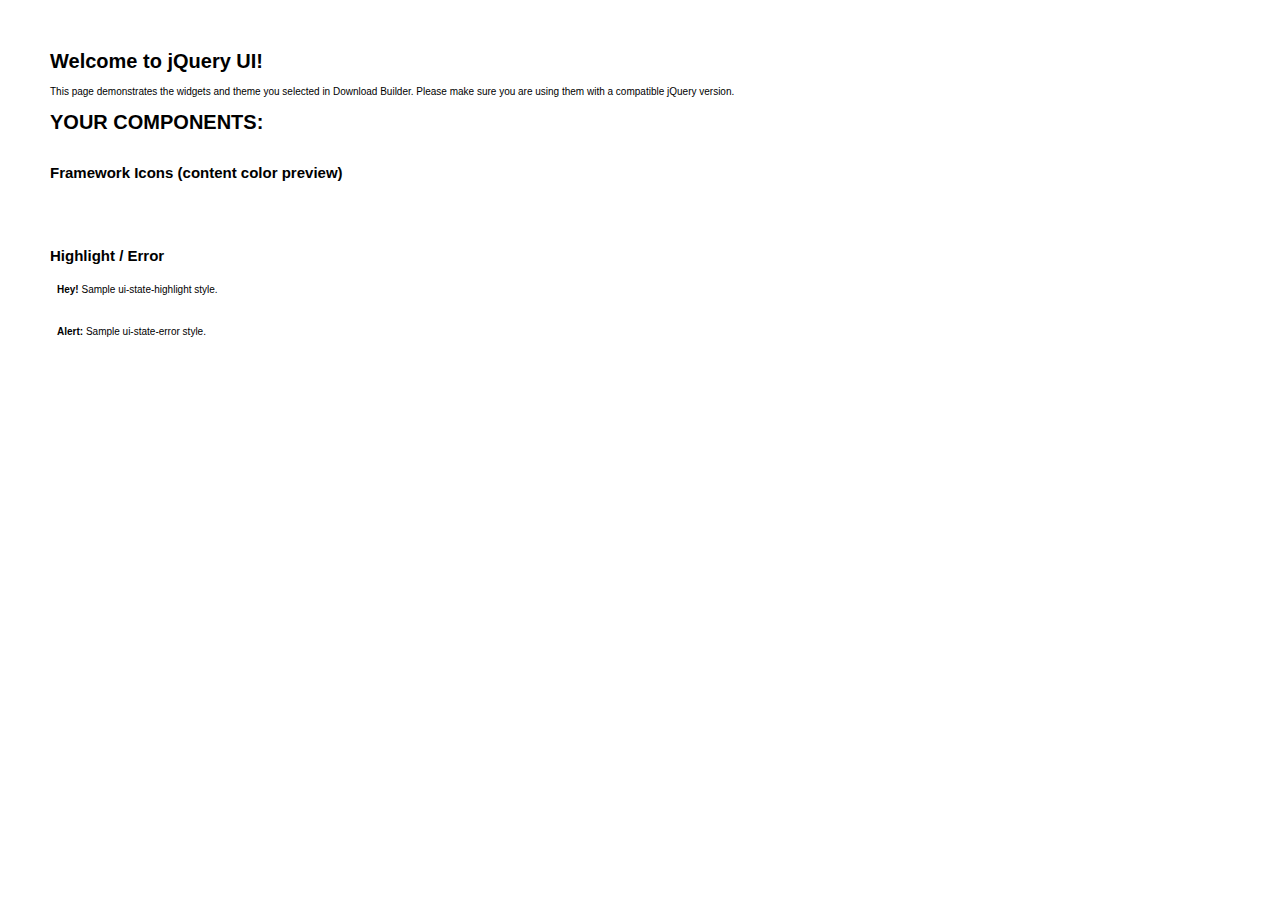
<file: HtmlViewEdit/HtmlViewEdit/Views/assets/js/jquery-ui/index.html>
<!doctype html>
<html lang="us">
<head>
	<meta charset="utf-8">
	<title>jQuery UI Example Page</title>
	<link href="jquery-ui.css" rel="stylesheet">
	<style>
	body{
		font: 62.5% "Trebuchet MS", sans-serif;
		margin: 50px;
	}
	.demoHeaders {
		margin-top: 2em;
	}
	#dialog-link {
		padding: .4em 1em .4em 20px;
		text-decoration: none;
		position: relative;
	}
	#dialog-link span.ui-icon {
		margin: 0 5px 0 0;
		position: absolute;
		left: .2em;
		top: 50%;
		margin-top: -8px;
	}
	#icons {
		margin: 0;
		padding: 0;
	}
	#icons li {
		margin: 2px;
		position: relative;
		padding: 4px 0;
		cursor: pointer;
		float: left;
		list-style: none;
	}
	#icons span.ui-icon {
		float: left;
		margin: 0 4px;
	}
	.fakewindowcontain .ui-widget-overlay {
		position: absolute;
	}
	select {
		width: 200px;
	}
	</style>
</head>
<body>

<h1>Welcome to jQuery UI!</h1>

<div class="ui-widget">
	<p>This page demonstrates the widgets and theme you selected in Download Builder. Please make sure you are using them with a compatible jQuery version.</p>
</div>

<h1>YOUR COMPONENTS:</h1>












<h2 class="demoHeaders">Framework Icons (content color preview)</h2>
<ul id="icons" class="ui-widget ui-helper-clearfix">
	<li class="ui-state-default ui-corner-all" title=".ui-icon-carat-1-n"><span class="ui-icon ui-icon-carat-1-n"></span></li>
	<li class="ui-state-default ui-corner-all" title=".ui-icon-carat-1-ne"><span class="ui-icon ui-icon-carat-1-ne"></span></li>
	<li class="ui-state-default ui-corner-all" title=".ui-icon-carat-1-e"><span class="ui-icon ui-icon-carat-1-e"></span></li>
	<li class="ui-state-default ui-corner-all" title=".ui-icon-carat-1-se"><span class="ui-icon ui-icon-carat-1-se"></span></li>
	<li class="ui-state-default ui-corner-all" title=".ui-icon-carat-1-s"><span class="ui-icon ui-icon-carat-1-s"></span></li>
	<li class="ui-state-default ui-corner-all" title=".ui-icon-carat-1-sw"><span class="ui-icon ui-icon-carat-1-sw"></span></li>
	<li class="ui-state-default ui-corner-all" title=".ui-icon-carat-1-w"><span class="ui-icon ui-icon-carat-1-w"></span></li>
	<li class="ui-state-default ui-corner-all" title=".ui-icon-carat-1-nw"><span class="ui-icon ui-icon-carat-1-nw"></span></li>
	<li class="ui-state-default ui-corner-all" title=".ui-icon-carat-2-n-s"><span class="ui-icon ui-icon-carat-2-n-s"></span></li>
	<li class="ui-state-default ui-corner-all" title=".ui-icon-carat-2-e-w"><span class="ui-icon ui-icon-carat-2-e-w"></span></li>
	<li class="ui-state-default ui-corner-all" title=".ui-icon-triangle-1-n"><span class="ui-icon ui-icon-triangle-1-n"></span></li>
	<li class="ui-state-default ui-corner-all" title=".ui-icon-triangle-1-ne"><span class="ui-icon ui-icon-triangle-1-ne"></span></li>
	<li class="ui-state-default ui-corner-all" title=".ui-icon-triangle-1-e"><span class="ui-icon ui-icon-triangle-1-e"></span></li>
	<li class="ui-state-default ui-corner-all" title=".ui-icon-triangle-1-se"><span class="ui-icon ui-icon-triangle-1-se"></span></li>
	<li class="ui-state-default ui-corner-all" title=".ui-icon-triangle-1-s"><span class="ui-icon ui-icon-triangle-1-s"></span></li>
	<li class="ui-state-default ui-corner-all" title=".ui-icon-triangle-1-sw"><span class="ui-icon ui-icon-triangle-1-sw"></span></li>
	<li class="ui-state-default ui-corner-all" title=".ui-icon-triangle-1-w"><span class="ui-icon ui-icon-triangle-1-w"></span></li>
	<li class="ui-state-default ui-corner-all" title=".ui-icon-triangle-1-nw"><span class="ui-icon ui-icon-triangle-1-nw"></span></li>
	<li class="ui-state-default ui-corner-all" title=".ui-icon-triangle-2-n-s"><span class="ui-icon ui-icon-triangle-2-n-s"></span></li>
	<li class="ui-state-default ui-corner-all" title=".ui-icon-triangle-2-e-w"><span class="ui-icon ui-icon-triangle-2-e-w"></span></li>
	<li class="ui-state-default ui-corner-all" title=".ui-icon-arrow-1-n"><span class="ui-icon ui-icon-arrow-1-n"></span></li>
	<li class="ui-state-default ui-corner-all" title=".ui-icon-arrow-1-ne"><span class="ui-icon ui-icon-arrow-1-ne"></span></li>
	<li class="ui-state-default ui-corner-all" title=".ui-icon-arrow-1-e"><span class="ui-icon ui-icon-arrow-1-e"></span></li>
	<li class="ui-state-default ui-corner-all" title=".ui-icon-arrow-1-se"><span class="ui-icon ui-icon-arrow-1-se"></span></li>
	<li class="ui-state-default ui-corner-all" title=".ui-icon-arrow-1-s"><span class="ui-icon ui-icon-arrow-1-s"></span></li>
	<li class="ui-state-default ui-corner-all" title=".ui-icon-arrow-1-sw"><span class="ui-icon ui-icon-arrow-1-sw"></span></li>
	<li class="ui-state-default ui-corner-all" title=".ui-icon-arrow-1-w"><span class="ui-icon ui-icon-arrow-1-w"></span></li>
	<li class="ui-state-default ui-corner-all" title=".ui-icon-arrow-1-nw"><span class="ui-icon ui-icon-arrow-1-nw"></span></li>
	<li class="ui-state-default ui-corner-all" title=".ui-icon-arrow-2-n-s"><span class="ui-icon ui-icon-arrow-2-n-s"></span></li>
	<li class="ui-state-default ui-corner-all" title=".ui-icon-arrow-2-ne-sw"><span class="ui-icon ui-icon-arrow-2-ne-sw"></span></li>
	<li class="ui-state-default ui-corner-all" title=".ui-icon-arrow-2-e-w"><span class="ui-icon ui-icon-arrow-2-e-w"></span></li>
	<li class="ui-state-default ui-corner-all" title=".ui-icon-arrow-2-se-nw"><span class="ui-icon ui-icon-arrow-2-se-nw"></span></li>
	<li class="ui-state-default ui-corner-all" title=".ui-icon-arrowstop-1-n"><span class="ui-icon ui-icon-arrowstop-1-n"></span></li>
	<li class="ui-state-default ui-corner-all" title=".ui-icon-arrowstop-1-e"><span class="ui-icon ui-icon-arrowstop-1-e"></span></li>
	<li class="ui-state-default ui-corner-all" title=".ui-icon-arrowstop-1-s"><span class="ui-icon ui-icon-arrowstop-1-s"></span></li>
	<li class="ui-state-default ui-corner-all" title=".ui-icon-arrowstop-1-w"><span class="ui-icon ui-icon-arrowstop-1-w"></span></li>
	<li class="ui-state-default ui-corner-all" title=".ui-icon-arrowthick-1-n"><span class="ui-icon ui-icon-arrowthick-1-n"></span></li>
	<li class="ui-state-default ui-corner-all" title=".ui-icon-arrowthick-1-ne"><span class="ui-icon ui-icon-arrowthick-1-ne"></span></li>
	<li class="ui-state-default ui-corner-all" title=".ui-icon-arrowthick-1-e"><span class="ui-icon ui-icon-arrowthick-1-e"></span></li>
	<li class="ui-state-default ui-corner-all" title=".ui-icon-arrowthick-1-se"><span class="ui-icon ui-icon-arrowthick-1-se"></span></li>
	<li class="ui-state-default ui-corner-all" title=".ui-icon-arrowthick-1-s"><span class="ui-icon ui-icon-arrowthick-1-s"></span></li>
	<li class="ui-state-default ui-corner-all" title=".ui-icon-arrowthick-1-sw"><span class="ui-icon ui-icon-arrowthick-1-sw"></span></li>
	<li class="ui-state-default ui-corner-all" title=".ui-icon-arrowthick-1-w"><span class="ui-icon ui-icon-arrowthick-1-w"></span></li>
	<li class="ui-state-default ui-corner-all" title=".ui-icon-arrowthick-1-nw"><span class="ui-icon ui-icon-arrowthick-1-nw"></span></li>
	<li class="ui-state-default ui-corner-all" title=".ui-icon-arrowthick-2-n-s"><span class="ui-icon ui-icon-arrowthick-2-n-s"></span></li>
	<li class="ui-state-default ui-corner-all" title=".ui-icon-arrowthick-2-ne-sw"><span class="ui-icon ui-icon-arrowthick-2-ne-sw"></span></li>
	<li class="ui-state-default ui-corner-all" title=".ui-icon-arrowthick-2-e-w"><span class="ui-icon ui-icon-arrowthick-2-e-w"></span></li>
	<li class="ui-state-default ui-corner-all" title=".ui-icon-arrowthick-2-se-nw"><span class="ui-icon ui-icon-arrowthick-2-se-nw"></span></li>
	<li class="ui-state-default ui-corner-all" title=".ui-icon-arrowthickstop-1-n"><span class="ui-icon ui-icon-arrowthickstop-1-n"></span></li>
	<li class="ui-state-default ui-corner-all" title=".ui-icon-arrowthickstop-1-e"><span class="ui-icon ui-icon-arrowthickstop-1-e"></span></li>
	<li class="ui-state-default ui-corner-all" title=".ui-icon-arrowthickstop-1-s"><span class="ui-icon ui-icon-arrowthickstop-1-s"></span></li>
	<li class="ui-state-default ui-corner-all" title=".ui-icon-arrowthickstop-1-w"><span class="ui-icon ui-icon-arrowthickstop-1-w"></span></li>
	<li class="ui-state-default ui-corner-all" title=".ui-icon-arrowreturnthick-1-w"><span class="ui-icon ui-icon-arrowreturnthick-1-w"></span></li>
	<li class="ui-state-default ui-corner-all" title=".ui-icon-arrowreturnthick-1-n"><span class="ui-icon ui-icon-arrowreturnthick-1-n"></span></li>
	<li class="ui-state-default ui-corner-all" title=".ui-icon-arrowreturnthick-1-e"><span class="ui-icon ui-icon-arrowreturnthick-1-e"></span></li>
	<li class="ui-state-default ui-corner-all" title=".ui-icon-arrowreturnthick-1-s"><span class="ui-icon ui-icon-arrowreturnthick-1-s"></span></li>
	<li class="ui-state-default ui-corner-all" title=".ui-icon-arrowreturn-1-w"><span class="ui-icon ui-icon-arrowreturn-1-w"></span></li>
	<li class="ui-state-default ui-corner-all" title=".ui-icon-arrowreturn-1-n"><span class="ui-icon ui-icon-arrowreturn-1-n"></span></li>
	<li class="ui-state-default ui-corner-all" title=".ui-icon-arrowreturn-1-e"><span class="ui-icon ui-icon-arrowreturn-1-e"></span></li>
	<li class="ui-state-default ui-corner-all" title=".ui-icon-arrowreturn-1-s"><span class="ui-icon ui-icon-arrowreturn-1-s"></span></li>
	<li class="ui-state-default ui-corner-all" title=".ui-icon-arrowrefresh-1-w"><span class="ui-icon ui-icon-arrowrefresh-1-w"></span></li>
	<li class="ui-state-default ui-corner-all" title=".ui-icon-arrowrefresh-1-n"><span class="ui-icon ui-icon-arrowrefresh-1-n"></span></li>
	<li class="ui-state-default ui-corner-all" title=".ui-icon-arrowrefresh-1-e"><span class="ui-icon ui-icon-arrowrefresh-1-e"></span></li>
	<li class="ui-state-default ui-corner-all" title=".ui-icon-arrowrefresh-1-s"><span class="ui-icon ui-icon-arrowrefresh-1-s"></span></li>
	<li class="ui-state-default ui-corner-all" title=".ui-icon-arrow-4"><span class="ui-icon ui-icon-arrow-4"></span></li>
	<li class="ui-state-default ui-corner-all" title=".ui-icon-arrow-4-diag"><span class="ui-icon ui-icon-arrow-4-diag"></span></li>
	<li class="ui-state-default ui-corner-all" title=".ui-icon-extlink"><span class="ui-icon ui-icon-extlink"></span></li>
	<li class="ui-state-default ui-corner-all" title=".ui-icon-newwin"><span class="ui-icon ui-icon-newwin"></span></li>
	<li class="ui-state-default ui-corner-all" title=".ui-icon-refresh"><span class="ui-icon ui-icon-refresh"></span></li>
	<li class="ui-state-default ui-corner-all" title=".ui-icon-shuffle"><span class="ui-icon ui-icon-shuffle"></span></li>
	<li class="ui-state-default ui-corner-all" title=".ui-icon-transfer-e-w"><span class="ui-icon ui-icon-transfer-e-w"></span></li>
	<li class="ui-state-default ui-corner-all" title=".ui-icon-transferthick-e-w"><span class="ui-icon ui-icon-transferthick-e-w"></span></li>
	<li class="ui-state-default ui-corner-all" title=".ui-icon-folder-collapsed"><span class="ui-icon ui-icon-folder-collapsed"></span></li>
	<li class="ui-state-default ui-corner-all" title=".ui-icon-folder-open"><span class="ui-icon ui-icon-folder-open"></span></li>
	<li class="ui-state-default ui-corner-all" title=".ui-icon-document"><span class="ui-icon ui-icon-document"></span></li>
	<li class="ui-state-default ui-corner-all" title=".ui-icon-document-b"><span class="ui-icon ui-icon-document-b"></span></li>
	<li class="ui-state-default ui-corner-all" title=".ui-icon-note"><span class="ui-icon ui-icon-note"></span></li>
	<li class="ui-state-default ui-corner-all" title=".ui-icon-mail-closed"><span class="ui-icon ui-icon-mail-closed"></span></li>
	<li class="ui-state-default ui-corner-all" title=".ui-icon-mail-open"><span class="ui-icon ui-icon-mail-open"></span></li>
	<li class="ui-state-default ui-corner-all" title=".ui-icon-suitcase"><span class="ui-icon ui-icon-suitcase"></span></li>
	<li class="ui-state-default ui-corner-all" title=".ui-icon-comment"><span class="ui-icon ui-icon-comment"></span></li>
	<li class="ui-state-default ui-corner-all" title=".ui-icon-person"><span class="ui-icon ui-icon-person"></span></li>
	<li class="ui-state-default ui-corner-all" title=".ui-icon-print"><span class="ui-icon ui-icon-print"></span></li>
	<li class="ui-state-default ui-corner-all" title=".ui-icon-trash"><span class="ui-icon ui-icon-trash"></span></li>
	<li class="ui-state-default ui-corner-all" title=".ui-icon-locked"><span class="ui-icon ui-icon-locked"></span></li>
	<li class="ui-state-default ui-corner-all" title=".ui-icon-unlocked"><span class="ui-icon ui-icon-unlocked"></span></li>
	<li class="ui-state-default ui-corner-all" title=".ui-icon-bookmark"><span class="ui-icon ui-icon-bookmark"></span></li>
	<li class="ui-state-default ui-corner-all" title=".ui-icon-tag"><span class="ui-icon ui-icon-tag"></span></li>
	<li class="ui-state-default ui-corner-all" title=".ui-icon-home"><span class="ui-icon ui-icon-home"></span></li>
	<li class="ui-state-default ui-corner-all" title=".ui-icon-flag"><span class="ui-icon ui-icon-flag"></span></li>
	<li class="ui-state-default ui-corner-all" title=".ui-icon-calculator"><span class="ui-icon ui-icon-calculator"></span></li>
	<li class="ui-state-default ui-corner-all" title=".ui-icon-cart"><span class="ui-icon ui-icon-cart"></span></li>
	<li class="ui-state-default ui-corner-all" title=".ui-icon-pencil"><span class="ui-icon ui-icon-pencil"></span></li>
	<li class="ui-state-default ui-corner-all" title=".ui-icon-clock"><span class="ui-icon ui-icon-clock"></span></li>
	<li class="ui-state-default ui-corner-all" title=".ui-icon-disk"><span class="ui-icon ui-icon-disk"></span></li>
	<li class="ui-state-default ui-corner-all" title=".ui-icon-calendar"><span class="ui-icon ui-icon-calendar"></span></li>
	<li class="ui-state-default ui-corner-all" title=".ui-icon-zoomin"><span class="ui-icon ui-icon-zoomin"></span></li>
	<li class="ui-state-default ui-corner-all" title=".ui-icon-zoomout"><span class="ui-icon ui-icon-zoomout"></span></li>
	<li class="ui-state-default ui-corner-all" title=".ui-icon-search"><span class="ui-icon ui-icon-search"></span></li>
	<li class="ui-state-default ui-corner-all" title=".ui-icon-wrench"><span class="ui-icon ui-icon-wrench"></span></li>
	<li class="ui-state-default ui-corner-all" title=".ui-icon-gear"><span class="ui-icon ui-icon-gear"></span></li>
	<li class="ui-state-default ui-corner-all" title=".ui-icon-heart"><span class="ui-icon ui-icon-heart"></span></li>
	<li class="ui-state-default ui-corner-all" title=".ui-icon-star"><span class="ui-icon ui-icon-star"></span></li>
	<li class="ui-state-default ui-corner-all" title=".ui-icon-link"><span class="ui-icon ui-icon-link"></span></li>
	<li class="ui-state-default ui-corner-all" title=".ui-icon-cancel"><span class="ui-icon ui-icon-cancel"></span></li>
	<li class="ui-state-default ui-corner-all" title=".ui-icon-plus"><span class="ui-icon ui-icon-plus"></span></li>
	<li class="ui-state-default ui-corner-all" title=".ui-icon-plusthick"><span class="ui-icon ui-icon-plusthick"></span></li>
	<li class="ui-state-default ui-corner-all" title=".ui-icon-minus"><span class="ui-icon ui-icon-minus"></span></li>
	<li class="ui-state-default ui-corner-all" title=".ui-icon-minusthick"><span class="ui-icon ui-icon-minusthick"></span></li>
	<li class="ui-state-default ui-corner-all" title=".ui-icon-close"><span class="ui-icon ui-icon-close"></span></li>
	<li class="ui-state-default ui-corner-all" title=".ui-icon-closethick"><span class="ui-icon ui-icon-closethick"></span></li>
	<li class="ui-state-default ui-corner-all" title=".ui-icon-key"><span class="ui-icon ui-icon-key"></span></li>
	<li class="ui-state-default ui-corner-all" title=".ui-icon-lightbulb"><span class="ui-icon ui-icon-lightbulb"></span></li>
	<li class="ui-state-default ui-corner-all" title=".ui-icon-scissors"><span class="ui-icon ui-icon-scissors"></span></li>
	<li class="ui-state-default ui-corner-all" title=".ui-icon-clipboard"><span class="ui-icon ui-icon-clipboard"></span></li>
	<li class="ui-state-default ui-corner-all" title=".ui-icon-copy"><span class="ui-icon ui-icon-copy"></span></li>
	<li class="ui-state-default ui-corner-all" title=".ui-icon-contact"><span class="ui-icon ui-icon-contact"></span></li>
	<li class="ui-state-default ui-corner-all" title=".ui-icon-image"><span class="ui-icon ui-icon-image"></span></li>
	<li class="ui-state-default ui-corner-all" title=".ui-icon-video"><span class="ui-icon ui-icon-video"></span></li>
	<li class="ui-state-default ui-corner-all" title=".ui-icon-script"><span class="ui-icon ui-icon-script"></span></li>
	<li class="ui-state-default ui-corner-all" title=".ui-icon-alert"><span class="ui-icon ui-icon-alert"></span></li>
	<li class="ui-state-default ui-corner-all" title=".ui-icon-info"><span class="ui-icon ui-icon-info"></span></li>
	<li class="ui-state-default ui-corner-all" title=".ui-icon-notice"><span class="ui-icon ui-icon-notice"></span></li>
	<li class="ui-state-default ui-corner-all" title=".ui-icon-help"><span class="ui-icon ui-icon-help"></span></li>
	<li class="ui-state-default ui-corner-all" title=".ui-icon-check"><span class="ui-icon ui-icon-check"></span></li>
	<li class="ui-state-default ui-corner-all" title=".ui-icon-bullet"><span class="ui-icon ui-icon-bullet"></span></li>
	<li class="ui-state-default ui-corner-all" title=".ui-icon-radio-off"><span class="ui-icon ui-icon-radio-off"></span></li>
	<li class="ui-state-default ui-corner-all" title=".ui-icon-radio-on"><span class="ui-icon ui-icon-radio-on"></span></li>
	<li class="ui-state-default ui-corner-all" title=".ui-icon-pin-w"><span class="ui-icon ui-icon-pin-w"></span></li>
	<li class="ui-state-default ui-corner-all" title=".ui-icon-pin-s"><span class="ui-icon ui-icon-pin-s"></span></li>
	<li class="ui-state-default ui-corner-all" title=".ui-icon-play"><span class="ui-icon ui-icon-play"></span></li>
	<li class="ui-state-default ui-corner-all" title=".ui-icon-pause"><span class="ui-icon ui-icon-pause"></span></li>
	<li class="ui-state-default ui-corner-all" title=".ui-icon-seek-next"><span class="ui-icon ui-icon-seek-next"></span></li>
	<li class="ui-state-default ui-corner-all" title=".ui-icon-seek-prev"><span class="ui-icon ui-icon-seek-prev"></span></li>
	<li class="ui-state-default ui-corner-all" title=".ui-icon-seek-end"><span class="ui-icon ui-icon-seek-end"></span></li>
	<li class="ui-state-default ui-corner-all" title=".ui-icon-seek-first"><span class="ui-icon ui-icon-seek-first"></span></li>
	<li class="ui-state-default ui-corner-all" title=".ui-icon-stop"><span class="ui-icon ui-icon-stop"></span></li>
	<li class="ui-state-default ui-corner-all" title=".ui-icon-eject"><span class="ui-icon ui-icon-eject"></span></li>
	<li class="ui-state-default ui-corner-all" title=".ui-icon-volume-off"><span class="ui-icon ui-icon-volume-off"></span></li>
	<li class="ui-state-default ui-corner-all" title=".ui-icon-volume-on"><span class="ui-icon ui-icon-volume-on"></span></li>
	<li class="ui-state-default ui-corner-all" title=".ui-icon-power"><span class="ui-icon ui-icon-power"></span></li>
	<li class="ui-state-default ui-corner-all" title=".ui-icon-signal-diag"><span class="ui-icon ui-icon-signal-diag"></span></li>
	<li class="ui-state-default ui-corner-all" title=".ui-icon-signal"><span class="ui-icon ui-icon-signal"></span></li>
	<li class="ui-state-default ui-corner-all" title=".ui-icon-battery-0"><span class="ui-icon ui-icon-battery-0"></span></li>
	<li class="ui-state-default ui-corner-all" title=".ui-icon-battery-1"><span class="ui-icon ui-icon-battery-1"></span></li>
	<li class="ui-state-default ui-corner-all" title=".ui-icon-battery-2"><span class="ui-icon ui-icon-battery-2"></span></li>
	<li class="ui-state-default ui-corner-all" title=".ui-icon-battery-3"><span class="ui-icon ui-icon-battery-3"></span></li>
	<li class="ui-state-default ui-corner-all" title=".ui-icon-circle-plus"><span class="ui-icon ui-icon-circle-plus"></span></li>
	<li class="ui-state-default ui-corner-all" title=".ui-icon-circle-minus"><span class="ui-icon ui-icon-circle-minus"></span></li>
	<li class="ui-state-default ui-corner-all" title=".ui-icon-circle-close"><span class="ui-icon ui-icon-circle-close"></span></li>
	<li class="ui-state-default ui-corner-all" title=".ui-icon-circle-triangle-e"><span class="ui-icon ui-icon-circle-triangle-e"></span></li>
	<li class="ui-state-default ui-corner-all" title=".ui-icon-circle-triangle-s"><span class="ui-icon ui-icon-circle-triangle-s"></span></li>
	<li class="ui-state-default ui-corner-all" title=".ui-icon-circle-triangle-w"><span class="ui-icon ui-icon-circle-triangle-w"></span></li>
	<li class="ui-state-default ui-corner-all" title=".ui-icon-circle-triangle-n"><span class="ui-icon ui-icon-circle-triangle-n"></span></li>
	<li class="ui-state-default ui-corner-all" title=".ui-icon-circle-arrow-e"><span class="ui-icon ui-icon-circle-arrow-e"></span></li>
	<li class="ui-state-default ui-corner-all" title=".ui-icon-circle-arrow-s"><span class="ui-icon ui-icon-circle-arrow-s"></span></li>
	<li class="ui-state-default ui-corner-all" title=".ui-icon-circle-arrow-w"><span class="ui-icon ui-icon-circle-arrow-w"></span></li>
	<li class="ui-state-default ui-corner-all" title=".ui-icon-circle-arrow-n"><span class="ui-icon ui-icon-circle-arrow-n"></span></li>
	<li class="ui-state-default ui-corner-all" title=".ui-icon-circle-zoomin"><span class="ui-icon ui-icon-circle-zoomin"></span></li>
	<li class="ui-state-default ui-corner-all" title=".ui-icon-circle-zoomout"><span class="ui-icon ui-icon-circle-zoomout"></span></li>
	<li class="ui-state-default ui-corner-all" title=".ui-icon-circle-check"><span class="ui-icon ui-icon-circle-check"></span></li>
	<li class="ui-state-default ui-corner-all" title=".ui-icon-circlesmall-plus"><span class="ui-icon ui-icon-circlesmall-plus"></span></li>
	<li class="ui-state-default ui-corner-all" title=".ui-icon-circlesmall-minus"><span class="ui-icon ui-icon-circlesmall-minus"></span></li>
	<li class="ui-state-default ui-corner-all" title=".ui-icon-circlesmall-close"><span class="ui-icon ui-icon-circlesmall-close"></span></li>
	<li class="ui-state-default ui-corner-all" title=".ui-icon-squaresmall-plus"><span class="ui-icon ui-icon-squaresmall-plus"></span></li>
	<li class="ui-state-default ui-corner-all" title=".ui-icon-squaresmall-minus"><span class="ui-icon ui-icon-squaresmall-minus"></span></li>
	<li class="ui-state-default ui-corner-all" title=".ui-icon-squaresmall-close"><span class="ui-icon ui-icon-squaresmall-close"></span></li>
	<li class="ui-state-default ui-corner-all" title=".ui-icon-grip-dotted-vertical"><span class="ui-icon ui-icon-grip-dotted-vertical"></span></li>
	<li class="ui-state-default ui-corner-all" title=".ui-icon-grip-dotted-horizontal"><span class="ui-icon ui-icon-grip-dotted-horizontal"></span></li>
	<li class="ui-state-default ui-corner-all" title=".ui-icon-grip-solid-vertical"><span class="ui-icon ui-icon-grip-solid-vertical"></span></li>
	<li class="ui-state-default ui-corner-all" title=".ui-icon-grip-solid-horizontal"><span class="ui-icon ui-icon-grip-solid-horizontal"></span></li>
	<li class="ui-state-default ui-corner-all" title=".ui-icon-gripsmall-diagonal-se"><span class="ui-icon ui-icon-gripsmall-diagonal-se"></span></li>
	<li class="ui-state-default ui-corner-all" title=".ui-icon-grip-diagonal-se"><span class="ui-icon ui-icon-grip-diagonal-se"></span></li>
</ul>















<!-- Highlight / Error -->
<h2 class="demoHeaders">Highlight / Error</h2>
<div class="ui-widget">
	<div class="ui-state-highlight ui-corner-all" style="margin-top: 20px; padding: 0 .7em;">
		<p><span class="ui-icon ui-icon-info" style="float: left; margin-right: .3em;"></span>
		<strong>Hey!</strong> Sample ui-state-highlight style.</p>
	</div>
</div>
<br>
<div class="ui-widget">
	<div class="ui-state-error ui-corner-all" style="padding: 0 .7em;">
		<p><span class="ui-icon ui-icon-alert" style="float: left; margin-right: .3em;"></span>
		<strong>Alert:</strong> Sample ui-state-error style.</p>
	</div>
</div>

<script src="external/jquery/jquery.js"></script>
<script src="jquery-ui.js"></script>
<script>
























// Hover states on the static widgets
$( "#dialog-link, #icons li" ).hover(
	function() {
		$( this ).addClass( "ui-state-hover" );
	},
	function() {
		$( this ).removeClass( "ui-state-hover" );
	}
);
</script>
</body>
</html>
</file>
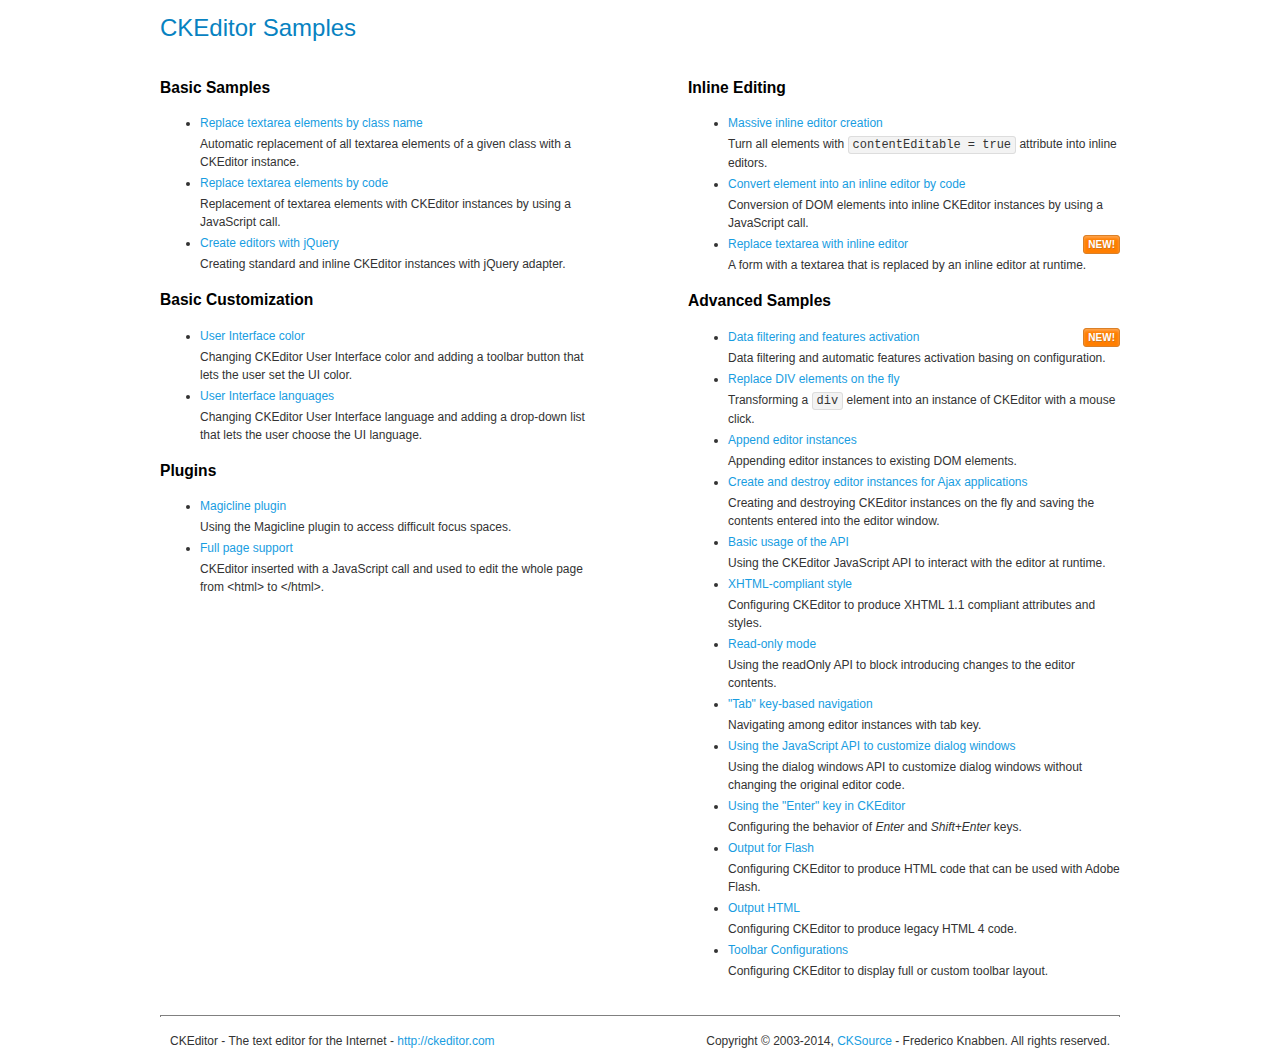
<file: HtmlViewEdit/HtmlViewEdit/Views/assets/js/ckeditor/samples/index.html>
<!DOCTYPE html>
<!--
Copyright (c) 2003-2014, CKSource - Frederico Knabben. All rights reserved.
For licensing, see LICENSE.md or http://ckeditor.com/license
-->
<html>
<head>
	<meta charset="utf-8">
	<title>CKEditor Samples</title>
	<link rel="stylesheet" href="sample.css">
</head>
<body>
	<h1 class="samples">
		CKEditor Samples
	</h1>
	<div class="twoColumns">
		<div class="twoColumnsLeft">
			<h2 class="samples">
				Basic Samples
			</h2>
			<dl class="samples">
				<dt><a class="samples" href="replacebyclass.html">Replace textarea elements by class name</a></dt>
				<dd>Automatic replacement of all textarea elements of a given class with a CKEditor instance.</dd>

				<dt><a class="samples" href="replacebycode.html">Replace textarea elements by code</a></dt>
				<dd>Replacement of textarea elements with CKEditor instances by using a JavaScript call.</dd>

				<dt><a class="samples" href="jquery.html">Create editors with jQuery</a></dt>
				<dd>Creating standard and inline CKEditor instances with jQuery adapter.</dd>
			</dl>

			<h2 class="samples">
				Basic Customization
			</h2>
			<dl class="samples">
				<dt><a class="samples" href="uicolor.html">User Interface color</a></dt>
				<dd>Changing CKEditor User Interface color and adding a toolbar button that lets the user set the UI color.</dd>

				<dt><a class="samples" href="uilanguages.html">User Interface languages</a></dt>
				<dd>Changing CKEditor User Interface language and adding a drop-down list that lets the user choose the UI language.</dd>
			</dl>


			<h2 class="samples">Plugins</h2>
<dl class="samples">
<dt><a class="samples" href="plugins/magicline/magicline.html">Magicline plugin</a></dt>
<dd>Using the Magicline plugin to access difficult focus spaces.</dd>

<dt><a class="samples" href="plugins/wysiwygarea/fullpage.html">Full page support</a></dt>
<dd>CKEditor inserted with a JavaScript call and used to edit the whole page from &lt;html&gt; to &lt;/html&gt;.</dd>
</dl>
		</div>
		<div class="twoColumnsRight">
			<h2 class="samples">
				Inline Editing
			</h2>
			<dl class="samples">
				<dt><a class="samples" href="inlineall.html">Massive inline editor creation</a></dt>
				<dd>Turn all elements with <code>contentEditable = true</code> attribute into inline editors.</dd>

				<dt><a class="samples" href="inlinebycode.html">Convert element into an inline editor by code</a></dt>
				<dd>Conversion of DOM elements into inline CKEditor instances by using a JavaScript call.</dd>

				<dt><a class="samples" href="inlinetextarea.html">Replace textarea with inline editor</a> <span class="new">New!</span></dt>
				<dd>A form with a textarea that is replaced by an inline editor at runtime.</dd>

				
			</dl>

			<h2 class="samples">
				Advanced Samples
			</h2>
			<dl class="samples">
				<dt><a class="samples" href="datafiltering.html">Data filtering and features activation</a> <span class="new">New!</span></dt>
				<dd>Data filtering and automatic features activation basing on configuration.</dd>

				<dt><a class="samples" href="divreplace.html">Replace DIV elements on the fly</a></dt>
				<dd>Transforming a <code>div</code> element into an instance of CKEditor with a mouse click.</dd>

				<dt><a class="samples" href="appendto.html">Append editor instances</a></dt>
				<dd>Appending editor instances to existing DOM elements.</dd>

				<dt><a class="samples" href="ajax.html">Create and destroy editor instances for Ajax applications</a></dt>
				<dd>Creating and destroying CKEditor instances on the fly and saving the contents entered into the editor window.</dd>

				<dt><a class="samples" href="api.html">Basic usage of the API</a></dt>
				<dd>Using the CKEditor JavaScript API to interact with the editor at runtime.</dd>

				<dt><a class="samples" href="xhtmlstyle.html">XHTML-compliant style</a></dt>
				<dd>Configuring CKEditor to produce XHTML 1.1 compliant attributes and styles.</dd>

				<dt><a class="samples" href="readonly.html">Read-only mode</a></dt>
				<dd>Using the readOnly API to block introducing changes to the editor contents.</dd>

				<dt><a class="samples" href="tabindex.html">"Tab" key-based navigation</a></dt>
				<dd>Navigating among editor instances with tab key.</dd>


				
<dt><a class="samples" href="plugins/dialog/dialog.html">Using the JavaScript API to customize dialog windows</a></dt>
<dd>Using the dialog windows API to customize dialog windows without changing the original editor code.</dd>

<dt><a class="samples" href="plugins/enterkey/enterkey.html">Using the &quot;Enter&quot; key in CKEditor</a></dt>
<dd>Configuring the behavior of <em>Enter</em> and <em>Shift+Enter</em> keys.</dd>

<dt><a class="samples" href="plugins/htmlwriter/outputforflash.html">Output for Flash</a></dt>
<dd>Configuring CKEditor to produce HTML code that can be used with Adobe Flash.</dd>

<dt><a class="samples" href="plugins/htmlwriter/outputhtml.html">Output HTML</a></dt>
<dd>Configuring CKEditor to produce legacy HTML 4 code.</dd>

<dt><a class="samples" href="plugins/toolbar/toolbar.html">Toolbar Configurations</a></dt>
<dd>Configuring CKEditor to display full or custom toolbar layout.</dd>

			</dl>
		</div>
	</div>
	<div id="footer">
		<hr>
		<p>
			CKEditor - The text editor for the Internet - <a class="samples" href="http://ckeditor.com/">http://ckeditor.com</a>
		</p>
		<p id="copy">
			Copyright &copy; 2003-2014, <a class="samples" href="http://cksource.com/">CKSource</a> - Frederico Knabben. All rights reserved.
		</p>
	</div>
</body>
</html>
</file>
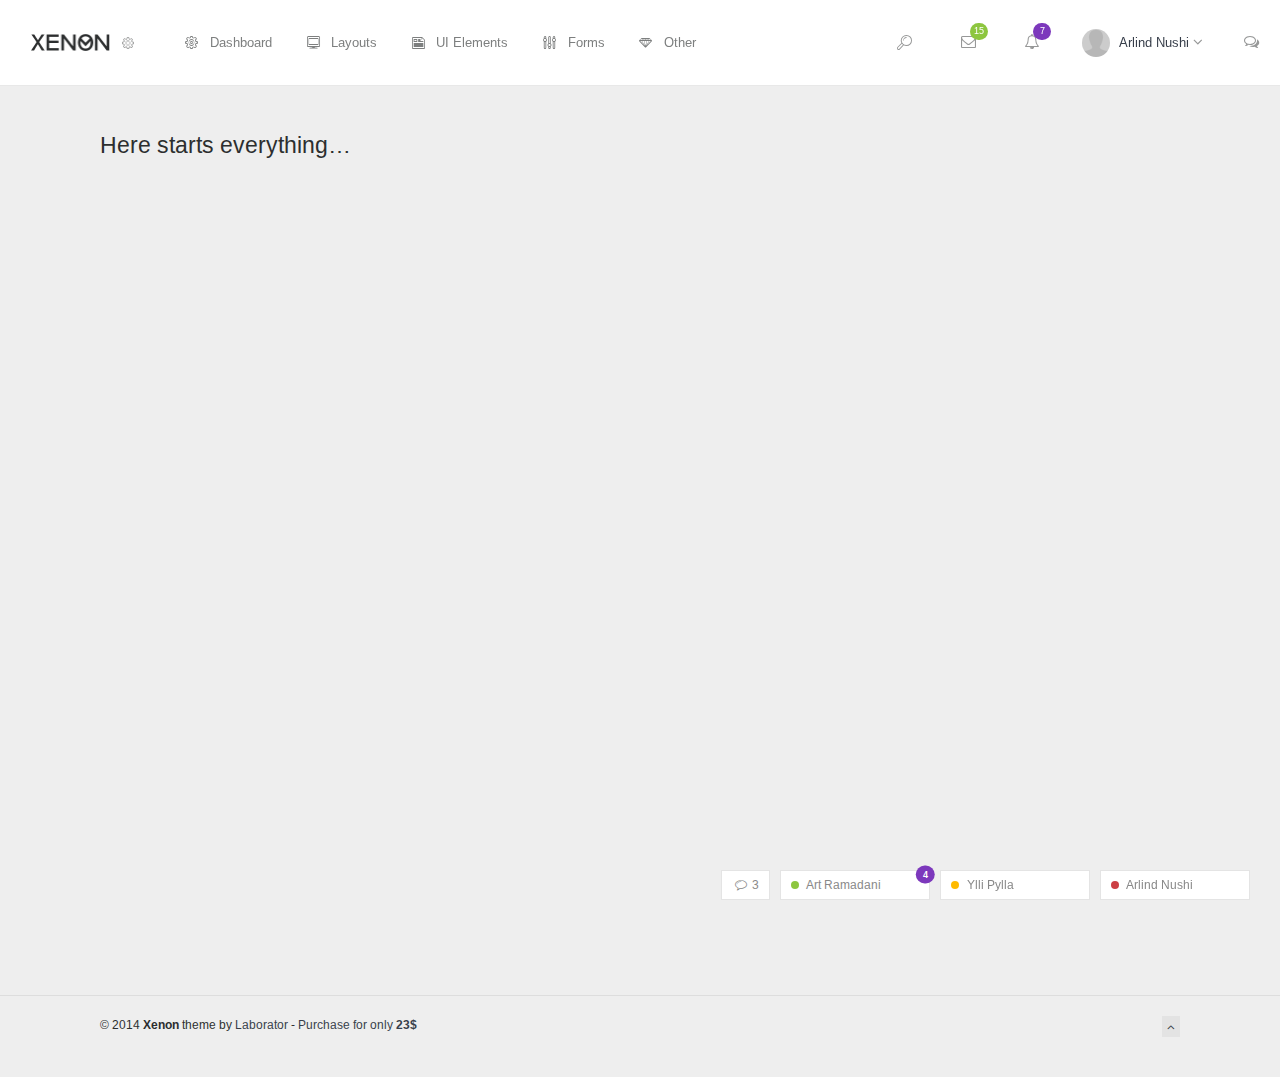
<file: HtmlViewEdit/HtmlViewEdit/Views/blank-menu-horizontal-boxed.html>
<!DOCTYPE html>
<html lang="en">
<head>
	<meta charset="utf-8">
	<meta http-equiv="X-UA-Compatible" content="IE=edge">

	<meta name="viewport" content="width=device-width, initial-scale=1.0" />
	<meta name="description" content="Xenon Boostrap Admin Panel" />
	<meta name="author" content="" />

	<title>Xenon - Blank Page - Horizontal Menu Boxed</title>

	<link rel="stylesheet" href="http://fonts.googleapis.com/css?family=Arimo:400,700,400italic">
	<link rel="stylesheet" href="assets/css/fonts/linecons/css/linecons.css">
	<link rel="stylesheet" href="assets/css/fonts/fontawesome/css/font-awesome.min.css">
	<link rel="stylesheet" href="assets/css/bootstrap.css">
	<link rel="stylesheet" href="assets/css/xenon-core.css">
	<link rel="stylesheet" href="assets/css/xenon-forms.css">
	<link rel="stylesheet" href="assets/css/xenon-components.css">
	<link rel="stylesheet" href="assets/css/xenon-skins.css">
	<link rel="stylesheet" href="assets/css/custom.css">

	<script src="assets/js/jquery-1.11.1.min.js"></script>

	<!-- HTML5 shim and Respond.js IE8 support of HTML5 elements and media queries -->
	<!--[if lt IE 9]>
		<script src="https://oss.maxcdn.com/html5shiv/3.7.2/html5shiv.min.js"></script>
		<script src="https://oss.maxcdn.com/respond/1.4.2/respond.min.js"></script>
	<![endif]-->


</head>
<body class="page-body">

	<div class="settings-pane">
			
		<a href="#" data-toggle="settings-pane" data-animate="true">
			&times;
		</a>
		
		<div class="settings-pane-inner">
			
			<div class="row">
				
				<div class="col-md-4">
					
					<div class="user-info">
						
						<div class="user-image">
							<a href="extra-profile.html">
								<img src="assets/images/user-2.png" class="img-responsive img-circle" />
							</a>
						</div>
						
						<div class="user-details">
							
							<h3>
								<a href="extra-profile.html">John Smith</a>
								
								<!-- Available statuses: is-online, is-idle, is-busy and is-offline -->
								<span class="user-status is-online"></span>
							</h3>
							
							<p class="user-title">Web Developer</p>
							
							<div class="user-links">
								<a href="extra-profile.html" class="btn btn-primary">Edit Profile</a>
								<a href="extra-profile.html" class="btn btn-success">Upgrade</a>
							</div>
							
						</div>
						
					</div>
					
				</div>
				
				<div class="col-md-8 link-blocks-env">
					
					<div class="links-block left-sep">
						<h4>
							<span>Notifications</span>
						</h4>
						
						<ul class="list-unstyled">
							<li>
								<input type="checkbox" class="cbr cbr-primary" checked="checked" id="sp-chk1" />
								<label for="sp-chk1">Messages</label>
							</li>
							<li>
								<input type="checkbox" class="cbr cbr-primary" checked="checked" id="sp-chk2" />
								<label for="sp-chk2">Events</label>
							</li>
							<li>
								<input type="checkbox" class="cbr cbr-primary" checked="checked" id="sp-chk3" />
								<label for="sp-chk3">Updates</label>
							</li>
							<li>
								<input type="checkbox" class="cbr cbr-primary" checked="checked" id="sp-chk4" />
								<label for="sp-chk4">Server Uptime</label>
							</li>
						</ul>
					</div>
					
					<div class="links-block left-sep">
						<h4>
							<a href="#">
								<span>Help Desk</span>
							</a>
						</h4>
						
						<ul class="list-unstyled">
							<li>
								<a href="#">
									<i class="fa-angle-right"></i>
									Support Center
								</a>
							</li>
							<li>
								<a href="#">
									<i class="fa-angle-right"></i>
									Submit a Ticket
								</a>
							</li>
							<li>
								<a href="#">
									<i class="fa-angle-right"></i>
									Domains Protocol
								</a>
							</li>
							<li>
								<a href="#">
									<i class="fa-angle-right"></i>
									Terms of Service
								</a>
							</li>
						</ul>
					</div>
					
				</div>
				
			</div>
		
		</div>
		
	</div>
	
	<nav class="navbar horizontal-menu navbar-fixed-top"><!-- set fixed position by adding class "navbar-fixed-top" -->
		
		<div class="navbar-inner">
		
			<!-- Navbar Brand -->
			<div class="navbar-brand">
				<a href="dashboard-1.html" class="logo">
					<img src="assets/images/logo-white-bg@2x.png" width="80" alt="" class="hidden-xs" />
					<img src="assets/images/logo@2x.png" width="80" alt="" class="visible-xs" />
				</a>
				<a href="#" data-toggle="settings-pane" data-animate="true">
					<i class="linecons-cog"></i>
				</a>
			</div>
				
			<!-- Mobile Toggles Links -->
			<div class="nav navbar-mobile">
			
				<!-- This will toggle the mobile menu and will be visible only on mobile devices -->
				<div class="mobile-menu-toggle">
					<!-- This will open the popup with user profile settings, you can use for any purpose, just be creative -->
					<a href="#" data-toggle="settings-pane" data-animate="true">
						<i class="linecons-cog"></i>
					</a>
					
					<a href="#" data-toggle="user-info-menu-horizontal">
						<i class="fa-bell-o"></i>
						<span class="badge badge-success">7</span>
					</a>
					
					<!-- data-toggle="mobile-menu-horizontal" will show horizontal menu links only -->
					<!-- data-toggle="mobile-menu" will show sidebar menu links only -->
					<!-- data-toggle="mobile-menu-both" will show sidebar and horizontal menu links -->
					<a href="#" data-toggle="mobile-menu-horizontal">
						<i class="fa-bars"></i>
					</a>
				</div>
				
			</div>
			
			<div class="navbar-mobile-clear"></div>
			
			
			
			<!-- main menu -->
					
			<ul class="navbar-nav">
				<li>
					<a href="dashboard-1.html">
						<i class="linecons-cog"></i>
						<span class="title">Dashboard</span>
					</a>
					<ul>
						<li>
							<a href="dashboard-1.html">
								<span class="title">Dashboard 1</span>
							</a>
						</li>
						<li>
							<a href="dashboard-2.html">
								<span class="title">Dashboard 2</span>
							</a>
						</li>
						<li>
							<a href="dashboard-3.html">
								<span class="title">Dashboard 3</span>
							</a>
						</li>
						<li>
							<a href="dashboard-4.html">
								<span class="title">Dashboard 4</span>
							</a>
						</li>
						<li>
							<a href="skin-generator.html">
								<span class="title">Skin Generator</span>
							</a>
						</li>
						<li>
							<a href="update-highlights.html">
								<span class="title">Update Highlights</span>
								<span class="label label-pink pull-right hidden-collapsed">v1.3</span>
							</a>
						</li>
					</ul>
				</li>
				<li>
					<a href="layout-variants.html">
						<i class="linecons-desktop"></i>
						<span class="title">Layouts</span>
					</a>
					<ul>
						<li>
							<a href="layout-variants.html">
								<span class="title">Layout Variants &amp; API</span>
							</a>
						</li>
						<li>
							<a href="layout-collapsed-sidebar.html">
								<span class="title">Collapsed Sidebar</span>
							</a>
						</li>
						<li>
							<a href="layout-static-sidebar.html">
								<span class="title">Static Sidebar</span>
							</a>
						</li>
						<li>
							<a href="layout-horizontal-menu.html">
								<span class="title">Horizontal Menu</span>
							</a>
						</li>
						<li>
							<a href="layout-horizontal-plus-sidebar.html">
								<span class="title">Horizontal &amp; Sidebar Menu</span>
							</a>
						</li>
						<li>
							<a href="layout-horizontal-menu-click-to-open-subs.html">
								<span class="title">Horizontal Open On Click</span>
							</a>
						</li>
						<li>
							<a href="layout-horizontal-menu-min.html">
								<span class="title">Horizontal Menu Minimal</span>
							</a>
						</li>
						<li>
							<a href="layout-right-sidebar.html">
								<span class="title">Right Sidebar</span>
							</a>
						</li>
						<li>
							<a href="layout-chat-open.html">
								<span class="title">Chat Open</span>
							</a>
						</li>
						<li>
							<a href="layout-horizontal-sidebar-menu-collapsed-right.html">
								<span class="title">Both Menus &amp; Collapsed</span>
							</a>
						</li>
						<li>
							<a href="layout-boxed.html">
								<span class="title">Boxed Layout</span>
							</a>
						</li>
						<li>
							<a href="layout-boxed-horizontal-menu.html">
								<span class="title">Boxed &amp; Horizontal Menu</span>
							</a>
						</li>
					</ul>
				</li>
				<li>
					<a href="ui-panels.html">
						<i class="linecons-note"></i>
						<span class="title">UI Elements</span>
					</a>
					<ul>
						<li>
							<a href="ui-panels.html">
								<span class="title">Panels</span>
							</a>
						</li>
						<li>
							<a href="ui-buttons.html">
								<span class="title">Buttons</span>
							</a>
						</li>
						<li>
							<a href="ui-tabs-accordions.html">
								<span class="title">Tabs &amp; Accordions</span>
							</a>
						</li>
						<li>
							<a href="ui-modals.html">
								<span class="title">Modals</span>
							</a>
						</li>
						<li>
							<a href="ui-breadcrumbs.html">
								<span class="title">Breadcrumbs</span>
							</a>
						</li>
						<li>
							<a href="ui-blockquotes.html">
								<span class="title">Blockquotes</span>
							</a>
						</li>
						<li>
							<a href="ui-progressbars.html">
								<span class="title">Progress Bars</span>
							</a>
						</li>
						<li>
							<a href="ui-navbars.html">
								<span class="title">Navbars</span>
							</a>
						</li>
						<li>
							<a href="ui-alerts.html">
								<span class="title">Alerts</span>
							</a>
						</li>
						<li>
							<a href="ui-pagination.html">
								<span class="title">Pagination</span>
							</a>
						</li>
						<li>
							<a href="ui-typography.html">
								<span class="title">Typography</span>
							</a>
						</li>
						<li>
							<a href="ui-other-elements.html">
								<span class="title">Other Elements</span>
							</a>
						</li>
					</ul>
				</li>
				<li>
					<a href="forms-native.html">
						<i class="linecons-params"></i>
						<span class="title">Forms</span>
					</a>
					<ul>
						<li>
							<a href="forms-native.html">
								<span class="title">Native Elements</span>
							</a>
						</li>
						<li>
							<a href="forms-advanced.html">
								<span class="title">Advanced Plugins</span>
							</a>
						</li>
						<li>
							<a href="forms-wizard.html">
								<span class="title">Form Wizard</span>
							</a>
						</li>
						<li>
							<a href="forms-validation.html">
								<span class="title">Form Validation</span>
							</a>
						</li>
						<li>
							<a href="forms-input-masks.html">
								<span class="title">Input Masks</span>
							</a>
						</li>
						<li>
							<a href="forms-file-upload.html">
								<span class="title">File Upload</span>
							</a>
						</li>
						<li>
							<a href="forms-editors.html">
								<span class="title">Editors</span>
							</a>
						</li>
						<li>
							<a href="forms-sliders.html">
								<span class="title">Sliders</span>
							</a>
						</li>
					</ul>
				</li>
				<li>
					<a href="">
						<i class="linecons-diamond"></i>
						<span class="title">Other</span>
					</a>
					<ul>
						<li>
							<a href="ui-widgets.html">
								<i class="linecons-star"></i>
								<span class="title">Widgets</span>
							</a>
						</li>
						<li>
							<a href="mailbox-main.html">
								<i class="linecons-mail"></i>
								<span class="title">Mailbox</span>
								<span class="label label-success pull-right">5</span>
							</a>
							<ul>
								<li>
									<a href="mailbox-main.html">
										<span class="title">Inbox</span>
									</a>
								</li>
								<li>
									<a href="mailbox-compose.html">
										<span class="title">Compose Message</span>
									</a>
								</li>
								<li>
									<a href="mailbox-message.html">
										<span class="title">View Message</span>
									</a>
								</li>
							</ul>
						</li>
						<li>
							<a href="tables-basic.html">
								<i class="linecons-database"></i>
								<span class="title">Tables</span>
							</a>
							<ul>
								<li>
									<a href="tables-basic.html">
										<span class="title">Basic Tables</span>
									</a>
								</li>
								<li>
									<a href="tables-responsive.html">
										<span class="title">Responsive Table</span>
									</a>
								</li>
								<li>
									<a href="tables-datatables.html">
										<span class="title">Data Tables</span>
									</a>
								</li>
							</ul>
						</li>
						<li>
							<a href="extra-gallery.html">
								<i class="linecons-beaker"></i>
								<span class="title">Extra</span>
								<span class="label label-purple pull-right hidden-collapsed">New Items</span>
							</a>
							<ul>
								<li>
									<a href="extra-icons-fontawesome.html">
										<span class="title">Icons</span>
									</a>
									<ul>
										<li>
											<a href="extra-icons-fontawesome.html">
												<span class="title">Font Awesome</span>
											</a>
										</li>
										<li>
											<a href="extra-icons-linecons.html">
												<span class="title">Linecons</span>
											</a>
										</li>
										<li>
											<a href="extra-icons-elusive.html">
												<span class="title">Elusive</span>
											</a>
										</li>
										<li>
											<a href="extra-icons-meteocons.html">
												<span class="title">Meteocons</span>
											</a>
										</li>
									</ul>
								</li>
								<li>
									<a href="extra-maps-google.html">
										<span class="title">Maps</span>
									</a>
									<ul>
										<li>
											<a href="extra-maps-google.html">
												<span class="title">Google Maps</span>
											</a>
										</li>
										<li>
											<a href="extra-maps-advanced.html">
												<span class="title">Advanced Map</span>
											</a>
										</li>
										<li>
											<a href="extra-maps-vector.html">
												<span class="title">Vector Map</span>
											</a>
										</li>
									</ul>
								</li>
								<li>
									<a href="extra-members-list.html">
										<span class="title">Members</span>
										<span class="label label-warning pull-right">New</span>
									</a>
									<ul>
										<li>
											<a href="extra-members-list.html">
												<span class="title">Members List</span>
											</a>
										</li>
										<li>
											<a href="extra-members-add.html">
												<span class="title">Add Member</span>
											</a>
										</li>
									</ul>
								</li>
								<li>
									<a href="extra-gallery.html">
										<span class="title">Gallery</span>
									</a>
								</li>
								<li>
									<a href="extra-calendar.html">
										<span class="title">Calendar</span>
									</a>
								</li>
								<li>
									<a href="extra-profile.html">
										<span class="title">Profile</span>
									</a>
								</li>
								<li>
									<a href="extra-login.html">
										<span class="title">Login</span>
									</a>
								</li>
								<li>
									<a href="extra-lockscreen.html">
										<span class="title">Lockscreen</span>
									</a>
								</li>
								<li>
									<a href="extra-login-light.html">
										<span class="title">Login Light</span>
									</a>
								</li>
								<li>
									<a href="extra-timeline.html">
										<span class="title">Timeline</span>
									</a>
								</li>
								<li>
									<a href="extra-timeline-center.html">
										<span class="title">Timeline Centerd</span>
									</a>
								</li>
								<li>
									<a href="extra-notes.html">
										<span class="title">Notes</span>
									</a>
								</li>
								<li>
									<a href="extra-image-crop.html">
										<span class="title">Image Crop</span>
									</a>
								</li>
								<li>
									<a href="extra-portlets.html">
										<span class="title">Portlets</span>
									</a>
								</li>
								<li>
									<a href="blank-sidebar.html">
										<span class="title">Blank Page</span>
									</a>
								</li>
								<li>
									<a href="extra-search.html">
										<span class="title">Search</span>
									</a>
								</li>
								<li>
									<a href="extra-invoice.html">
										<span class="title">Invoice</span>
									</a>
								</li>
								<li>
									<a href="extra-not-found.html">
										<span class="title">404 Page</span>
									</a>
								</li>
								<li>
									<a href="extra-tocify.html">
										<span class="title">Tocify</span>
									</a>
								</li>
								<li>
									<a href="extra-loader.html">
										<span class="title">Loading Progress</span>
									</a>
								</li>
								<li>
									<a href="extra-page-loading-ol.html">
										<span class="title">Page Loading Overlay</span>
									</a>
								</li>
								<li>
									<a href="extra-notifications.html">
										<span class="title">Notifications</span>
									</a>
								</li>
								<li>
									<a href="extra-nestable-lists.html">
										<span class="title">Nestable Lists</span>
									</a>
								</li>
								<li>
									<a href="extra-scrollable.html">
										<span class="title">Scrollable</span>
									</a>
								</li>
							</ul>
						</li>
						<li>
							<a href="charts-main.html">
								<i class="linecons-globe"></i>
								<span class="title">Charts</span>
							</a>
							<ul>
								<li>
									<a href="charts-main.html">
										<span class="title">Chart Variants</span>
									</a>
								</li>
								<li>
									<a href="charts-range.html">
										<span class="title">Range Selector</span>
									</a>
								</li>
								<li>
									<a href="charts-sparklines.html">
										<span class="title">Sparklines</span>
									</a>
								</li>
								<li>
									<a href="charts-map.html">
										<span class="title">Map Charts</span>
									</a>
								</li>
								<li>
									<a href="charts-gauges.html">
										<span class="title">Circular Gauges</span>
									</a>
								</li>
								<li>
									<a href="charts-bar-gauges.html">
										<span class="title">Bar Gauges</span>
									</a>
								</li>
							</ul>
						</li>
						<li>
							<a href="#">
								<i class="linecons-cloud"></i>
								<span class="title">Menu Levels</span>
							</a>
							<ul>
								<li>
									<a href="#">
										<i class="entypo-flow-line"></i>
										<span class="title">Menu Level 1.1</span>
									</a>
									<ul>
										<li>
											<a href="#">
												<i class="entypo-flow-parallel"></i>
												<span class="title">Menu Level 2.1</span>
											</a>
										</li>
										<li>
											<a href="#">
												<i class="entypo-flow-parallel"></i>
												<span class="title">Menu Level 2.2</span>
											</a>
											<ul>
												<li>
													<a href="#">
														<i class="entypo-flow-cascade"></i>
														<span class="title">Menu Level 3.1</span>
													</a>
												</li>
												<li>
													<a href="#">
														<i class="entypo-flow-cascade"></i>
														<span class="title">Menu Level 3.2</span>
													</a>
													<ul>
														<li>
															<a href="#">
																<i class="entypo-flow-branch"></i>
																<span class="title">Menu Level 4.1</span>
															</a>
														</li>
													</ul>
												</li>
											</ul>
										</li>
										<li>
											<a href="#">
												<i class="entypo-flow-parallel"></i>
												<span class="title">Menu Level 2.3</span>
											</a>
										</li>
									</ul>
								</li>
								<li>
									<a href="#">
										<i class="entypo-flow-line"></i>
										<span class="title">Menu Level 1.2</span>
									</a>
								</li>
								<li>
									<a href="#">
										<i class="entypo-flow-line"></i>
										<span class="title">Menu Level 1.3</span>
									</a>
								</li>
							</ul>
						</li>
					</ul>
				</li>
			</ul>
					
			
			<!-- notifications and other links -->
			<ul class="nav nav-userinfo navbar-right">
				
				<li class="search-form"><!-- You can add "always-visible" to show make the search input visible -->
			
					<form method="get" action="extra-search.html">
						<input type="text" name="s" class="form-control search-field" placeholder="Type to search..." />
						
						<button type="submit" class="btn btn-link">
							<i class="linecons-search"></i>
						</button>
					</form>
					
				</li>
				
				<li class="dropdown xs-left">
					<a href="#" data-toggle="dropdown" class="notification-icon">
						<i class="fa-envelope-o"></i>
						<span class="badge badge-green">15</span>
					</a>
						
					<ul class="dropdown-menu messages">
										<li>
						
						<ul class="dropdown-menu-list list-unstyled ps-scrollbar">
					
							<li class="active"><!-- "active" class means message is unread -->
								<a href="#">
									<span class="line">
										<strong>Luc Chartier</strong>
										<span class="light small">- yesterday</span>
									</span>
					
									<span class="line desc small">
										This ain’t our first item, it is the best of the rest.
									</span>
								</a>
							</li>
					
							<li class="active">
								<a href="#">
									<span class="line">
										<strong>Salma Nyberg</strong>
										<span class="light small">- 2 days ago</span>
									</span>
					
									<span class="line desc small">
										Oh he decisively impression attachment friendship so if everything.
									</span>
								</a>
							</li>
					
							<li>
								<a href="#">
									<span class="line">
										Hayden Cartwright
										<span class="light small">- a week ago</span>
									</span>
					
									<span class="line desc small">
										Whose her enjoy chief new young. Felicity if ye required likewise so doubtful.
									</span>
								</a>
							</li>
					
							<li>
								<a href="#">
									<span class="line">
										Sandra Eberhardt
										<span class="light small">- 16 days ago</span>
									</span>
					
									<span class="line desc small">
										On so attention necessary at by provision otherwise existence direction.
									</span>
								</a>
							</li>
					
							<!-- Repeated -->
					
							<li class="active"><!-- "active" class means message is unread -->
								<a href="#">
									<span class="line">
										<strong>Luc Chartier</strong>
										<span class="light small">- yesterday</span>
									</span>
					
									<span class="line desc small">
										This ain’t our first item, it is the best of the rest.
									</span>
								</a>
							</li>
					
							<li class="active">
								<a href="#">
									<span class="line">
										<strong>Salma Nyberg</strong>
										<span class="light small">- 2 days ago</span>
									</span>
					
									<span class="line desc small">
										Oh he decisively impression attachment friendship so if everything.
									</span>
								</a>
							</li>
					
							<li>
								<a href="#">
									<span class="line">
										Hayden Cartwright
										<span class="light small">- a week ago</span>
									</span>
					
									<span class="line desc small">
										Whose her enjoy chief new young. Felicity if ye required likewise so doubtful.
									</span>
								</a>
							</li>
					
							<li>
								<a href="#">
									<span class="line">
										Sandra Eberhardt
										<span class="light small">- 16 days ago</span>
									</span>
					
									<span class="line desc small">
										On so attention necessary at by provision otherwise existence direction.
									</span>
								</a>
							</li>
					
						</ul>
					
					</li>
					
					<li class="external">
						<a href="mailbox-main.html">
							<span>All Messages</span>
							<i class="fa-link-ext"></i>
						</a>
					</li>
					</ul>
					
				</li>
				
				<li class="dropdown xs-left">
					<a href="#" data-toggle="dropdown" class="notification-icon notification-icon-messages">
						<i class="fa-bell-o"></i>
						<span class="badge badge-purple">7</span>
					</a>
						
					<ul class="dropdown-menu notifications">
										<li class="top">
						<p class="small">
							<a href="#" class="pull-right">Mark all Read</a>
							You have <strong>3</strong> new notifications.
						</p>
					</li>
					
					<li>
						<ul class="dropdown-menu-list list-unstyled ps-scrollbar">
							<li class="active notification-success">
								<a href="#">
									<i class="fa-user"></i>
									
									<span class="line">
										<strong>New user registered</strong>
									</span>
									
									<span class="line small time">
										30 seconds ago
									</span>
								</a>
							</li>
							
							<li class="active notification-secondary">
								<a href="#">
									<i class="fa-lock"></i>
									
									<span class="line">
										<strong>Privacy settings have been changed</strong>
									</span>
									
									<span class="line small time">
										3 hours ago
									</span>
								</a>
							</li>
							
							<li class="notification-primary">
								<a href="#">
									<i class="fa-thumbs-up"></i>
									
									<span class="line">
										<strong>Someone special liked this</strong>
									</span>
									
									<span class="line small time">
										2 minutes ago
									</span>
								</a>
							</li>
							
							<li class="notification-danger">
								<a href="#">
									<i class="fa-calendar"></i>
									
									<span class="line">
										John cancelled the event
									</span>
									
									<span class="line small time">
										9 hours ago
									</span>
								</a>
							</li>
							
							<li class="notification-info">
								<a href="#">
									<i class="fa-database"></i>
									
									<span class="line">
										The server is status is stable
									</span>
									
									<span class="line small time">
										yesterday at 10:30am
									</span>
								</a>
							</li>
							
							<li class="notification-warning">
								<a href="#">
									<i class="fa-envelope-o"></i>
									
									<span class="line">
										New comments waiting approval
									</span>
									
									<span class="line small time">
										last week
									</span>
								</a>
							</li>
						</ul>
					</li>
					
					<li class="external">
						<a href="#">
							<span>View all notifications</span>
							<i class="fa-link-ext"></i>
						</a>
					</li>
					</ul>
				</li>
		
				<li class="dropdown user-profile">
					<a href="#" data-toggle="dropdown">
						<img src="assets/images/user-1.png" alt="user-image" class="img-circle img-inline userpic-32" width="28" />
						<span>
							Arlind Nushi
							<i class="fa-angle-down"></i>
						</span>
					</a>
					
					<ul class="dropdown-menu user-profile-menu list-unstyled">
						<li>
							<a href="#edit-profile">
								<i class="fa-edit"></i>
								New Post
							</a>
						</li>
						<li>
							<a href="#settings">
								<i class="fa-wrench"></i>
								Settings
							</a>
						</li>
						<li>
							<a href="#profile">
								<i class="fa-user"></i>
								Profile
							</a>
						</li>
						<li>
							<a href="#help">
								<i class="fa-info"></i>
								Help
							</a>
						</li>
						<li class="last">
							<a href="extra-lockscreen.html">
								<i class="fa-lock"></i>
								Logout
							</a>
						</li>
					</ul>
				</li>
				
				<li>
					<a href="#" data-toggle="chat">
						<i class="fa-comments-o"></i>
					</a>
				</li>
				
			</ul>
	
		</div>
		
	</nav>
	
	<div class="page-container container"><!-- add class "sidebar-collapsed" to close sidebar by default, "chat-visible" to make chat appear always -->
		
		<div class="main-content">
					
			<h3>Here starts everything&hellip;</h3>
			<br />
		</div>
	
			
		<div id="chat" class="fixed"><!-- start: Chat Section -->
			
			<div class="chat-inner">
			
				
				<h2 class="chat-header">
					<a  href="#" class="chat-close" data-toggle="chat">
						<i class="fa-plus-circle rotate-45deg"></i>
					</a>
					
					Chat
					<span class="badge badge-success is-hidden">0</span>
				</h2>
				
				<script type="text/javascript">
				// Here is just a sample how to open chat conversation box
				jQuery(document).ready(function($)
				{
					var $chat_conversation = $(".chat-conversation");
					
					$(".chat-group a").on('click', function(ev)
					{
						ev.preventDefault();
						
						$chat_conversation.toggleClass('is-open');
						
						$(".chat-conversation textarea").trigger('autosize.resize').focus();
					});
					
					$(".conversation-close").on('click', function(ev)
					{
						ev.preventDefault();
						$chat_conversation.removeClass('is-open');
					});
				});
				</script>
				
				
				<div class="chat-group">
					<strong>Favorites</strong>
					
					<a href="#"><span class="user-status is-online"></span> <em>Catherine J. Watkins</em></a>
					<a href="#"><span class="user-status is-online"></span> <em>Nicholas R. Walker</em></a>
					<a href="#"><span class="user-status is-busy"></span> <em>Susan J. Best</em></a>
					<a href="#"><span class="user-status is-idle"></span> <em>Fernando G. Olson</em></a>
					<a href="#"><span class="user-status is-offline"></span> <em>Brandon S. Young</em></a>
				</div>
				
				
				<div class="chat-group">
					<strong>Work</strong>
					
					<a href="#"><span class="user-status is-busy"></span> <em>Rodrigo E. Lozano</em></a>
					<a href="#"><span class="user-status is-offline"></span> <em>Robert J. Garcia</em></a>
					<a href="#"><span class="user-status is-offline"></span> <em>Daniel A. Pena</em></a>
				</div>
				
				
				<div class="chat-group">
					<strong>Other</strong>
					
					<a href="#"><span class="user-status is-online"></span> <em>Dennis E. Johnson</em></a>
					<a href="#"><span class="user-status is-online"></span> <em>Stuart A. Shire</em></a>
					<a href="#"><span class="user-status is-online"></span> <em>Janet I. Matas</em></a>
					<a href="#"><span class="user-status is-online"></span> <em>Mindy A. Smith</em></a>
					<a href="#"><span class="user-status is-busy"></span> <em>Herman S. Foltz</em></a>
					<a href="#"><span class="user-status is-busy"></span> <em>Gregory E. Robie</em></a>
					<a href="#"><span class="user-status is-busy"></span> <em>Nellie T. Foreman</em></a>
					<a href="#"><span class="user-status is-busy"></span> <em>William R. Miller</em></a>
					<a href="#"><span class="user-status is-idle"></span> <em>Vivian J. Hall</em></a>
					<a href="#"><span class="user-status is-offline"></span> <em>Melinda A. Anderson</em></a>
					<a href="#"><span class="user-status is-offline"></span> <em>Gary M. Mooneyham</em></a>
					<a href="#"><span class="user-status is-offline"></span> <em>Robert C. Medina</em></a>
					<a href="#"><span class="user-status is-offline"></span> <em>Dylan C. Bernal</em></a>
					<a href="#"><span class="user-status is-offline"></span> <em>Marc P. Sanborn</em></a>
					<a href="#"><span class="user-status is-offline"></span> <em>Kenneth M. Rochester</em></a>
					<a href="#"><span class="user-status is-offline"></span> <em>Rachael D. Carpenter</em></a>
				</div>
			
			</div>
			
			<!-- conversation template -->
			<div class="chat-conversation">
				
				<div class="conversation-header">
					<a href="#" class="conversation-close">
						&times;
					</a>
					
					<span class="user-status is-online"></span>
					<span class="display-name">Arlind Nushi</span> 
					<small>Online</small>
				</div>
				
				<ul class="conversation-body">	
					<li>
						<span class="user">Arlind Nushi</span>
						<span class="time">09:00</span>
						<p>Are you here?</p>
					</li>
					<li class="odd">
						<span class="user">Brandon S. Young</span>
						<span class="time">09:25</span>
						<p>This message is pre-queued.</p>
					</li>
					<li>
						<span class="user">Brandon S. Young</span>
						<span class="time">09:26</span>
						<p>Whohoo!</p>
					</li>
					<li class="odd">
						<span class="user">Arlind Nushi</span>
						<span class="time">09:27</span>
						<p>Do you like it?</p>
					</li>
				</ul>
				
				<div class="chat-textarea">
					<textarea class="form-control autogrow" placeholder="Type your message"></textarea>
				</div>
				
			</div>
			
		<!-- end: Chat Section -->
		</div>
	
	</div>
	
	<!-- Main Footer -->
	<!-- Choose between footer styles: "footer-type-1" or "footer-type-2" -->
	<!-- Add class "sticky" to  always stick the footer to the end of page (if page contents is small) -->
	<!-- Or class "fixed" to  always fix the footer to the end of page -->
	<footer class="main-footer sticky footer-type-1">
		
		<div class="footer-inner">
		
			<!-- Add your copyright text here -->
			<div class="footer-text">
				&copy; 2014 
				<strong>Xenon</strong> 
				theme by <a href="http://laborator.co" target="_blank">Laborator</a> - <a href="http://themeforest.net/item/xenon-bootstrap-admin-theme/9059661?ref=Laborator" target="_blank">Purchase for only <strong>23$</strong></a>
			</div>
			
			
			<!-- Go to Top Link, just add rel="go-top" to any link to add this functionality -->
			<div class="go-up">
			
				<a href="#" rel="go-top">
					<i class="fa-angle-up"></i>
				</a>
				
			</div>
			
		</div>
		
	</footer><div class="footer-sticked-chat"><!-- Start: Footer Sticked Chat -->
	
			<script type="text/javascript">
		function toggleSampleChatWindow()
		{
			var $chat_win = jQuery("#sample-chat-window");
	
			$chat_win.toggleClass('open');
	
			if($chat_win.hasClass('open'))
			{
				var $messages = $chat_win.find('.ps-scrollbar');
	
				if($.isFunction($.fn.perfectScrollbar))
				{
					$messages.perfectScrollbar('destroy');
	
					setTimeout(function(){
						$messages.perfectScrollbar();
						$chat_win.find('.form-control').focus();
					}, 300);
				}
			}
	
			jQuery("#sample-chat-window form").on('submit', function(ev)
			{
				ev.preventDefault();
			});
		}
	
		jQuery(document).ready(function($)
		{
			$(".footer-sticked-chat .chat-user, .other-conversations-list a").on('click', function(ev)
			{
				ev.preventDefault();
				toggleSampleChatWindow();
			});
	
			$(".mobile-chat-toggle").on('click', function(ev)
			{
				ev.preventDefault();
	
				$(".footer-sticked-chat").toggleClass('mobile-is-visible');
			});
		});
		</script>
		
		<ul class="chat-conversations list-unstyled">
	
			<!-- Extra Chat Conversations collected not to exceed window width -->
			<li class="browse-more">
				<a href="#" class="chat-user">
					<i class="linecons-comment"></i>
					<span>3</span>
				</a>
	
				<!-- These conversations are hidden in screen -->
				<ul class="other-conversations-list">
					<li>
						<!-- Minimal User Info Link -->
						<a href="#" >
							Catherine J. Watkins
							<span>&times;</span>
						</a>
					</li>
					<li>
						<!-- Minimal User Info Link -->
						<a href="#" >
							Nicholas R. Walker
							<span>&times;</span>
						</a>
					</li>
					<li>
						<!-- Minimal User Info Link -->
						<a href="#" >
							Susan J. Best
							<span>&times;</span>
						</a>
					</li>
				</ul>
			</li>
	
			<li id="sample-chat-window">
				<!-- User Info Link -->
				<a href="#"  class="chat-user">
					<span class="user-status is-online"></span>
					Art Ramadani
				</a>
	
				<span class="badge badge-purple">4</span>
	
				<!-- Conversation Window -->
				<div class="conversation-window">
					<!-- User Info Link in header (used to close the chat bar) -->
					<a href="#"  class="chat-user">
						<span class="close">&times;</span>
	
						<span class="user-status is-online"></span>
						Art Ramadani
					</a>
	
					<ul class="conversation-messages ps-scrollbar ps-scroll-down">
	
						<!-- Will indicate time -->
						<li class="time">Thursday 04, December '14</li>
	
						<li>
							<div class="user-info">
								<a href="#">
									<img src="assets/images/user-1.png" width="30" height="30" alt="user-image" />
								</a>
							</div>
							<div class="message-entry">
								<p>Hello John, how are you?</p>
							</div>
						</li>
	
						<li class="me"><!-- adding class="me" will indicate that "you" are sending a message -->
							<div class="message-entry">
								<p>Hi Art, I am fine :) How about you?</p>
							</div>
							<div class="user-info">
								<a href="#">
									<img src="assets/images/user-4.png" width="30" height="30" alt="user-image" />
								</a>
							</div>
						</li>
	
						<li>
							<div class="user-info">
								<a href="#">
									<img src="assets/images/user-1.png" width="30" height="30" alt="user-image" />
								</a>
							</div>
							<div class="message-entry">
								<p>Warmth his law design say are person. Pronounce suspected in belonging conveying ye repulsive.</p>
							</div>
						</li>
	
						<li class="me"><!-- adding class="me" will indicate that "you" are sending a message -->
							<div class="message-entry">
								<p>Comfort reached gay perhaps chamber his six detract besides add. Moonlight newspaper.</p>
								<p>Timed voice share led his widen noisy young.</p>
								<p>His six detract besides add moonlight newspaper.</p>
							</div>
							<div class="user-info">
								<a href="#">
									<img src="assets/images/user-4.png" width="30" height="30" alt="user-image" />
								</a>
							</div>
						</li>
	
						<li>
							<div class="user-info">
								<a href="#">
									<img src="assets/images/user-1.png" width="30" height="30" alt="user-image" />
								</a>
							</div>
							<div class="message-entry">
								<p>Hello John, how are you?</p>
							</div>
						</li>
	
						<li class="me"><!-- adding class="me" will indicate that "you" are sending a message -->
							<div class="message-entry">
								<p>Hi Art, I am fine :) How about you?</p>
							</div>
							<div class="user-info">
								<a href="#">
									<img src="assets/images/user-4.png" width="30" height="30" alt="user-image" />
								</a>
							</div>
						</li>
	
						<li>
							<div class="user-info">
								<a href="#">
									<img src="assets/images/user-1.png" width="30" height="30" alt="user-image" />
								</a>
							</div>
							<div class="message-entry">
								<p>Hello John, how are you?</p>
							</div>
						</li>
	
						<!-- Will indicate time -->
						<li class="time">Today 17:12</li>
	
						<li class="me"><!-- adding class="me" will indicate that "you" are sending a message -->
							<div class="message-entry">
								<p>Hi Art, I am fine :) How about you?</p>
	
														</div>
							<div class="user-info">
								<a href="#">
									<img src="assets/images/user-4.png" width="30" height="30" alt="user-image" />
								</a>
							</div>
						</li>
	
					</ul>
	
					<form method="post" class="chat-form">
						<input type="text" class="form-control"  placeholder="Enter your message..." />
					</form>
				</div>
			</li>
	
			<li>
				<!-- User Info Link -->
				<a href="#"  class="chat-user">
					<span class="user-status is-idle"></span>
					Ylli Pylla
				</a>
			</li>
	
			<li>
				<!-- User Info Link -->
				<a href="#"  class="chat-user">
					<span class="user-status is-busy"></span>
					Arlind Nushi
				</a>
			</li>
	
		</ul>
	
		<a href="#" class="mobile-chat-toggle">
			<i class="linecons-comment"></i>
			<span class="num">6</span>
			<span class="badge badge-purple">4</span>
		</a>
	
	<!-- End: Footer Sticked Chat -->
	</div>
	
	



	<!-- Bottom Scripts -->
	<script src="assets/js/bootstrap.min.js"></script>
	<script src="assets/js/TweenMax.min.js"></script>
	<script src="assets/js/resizeable.js"></script>
	<script src="assets/js/joinable.js"></script>
	<script src="assets/js/xenon-api.js"></script>
	<script src="assets/js/xenon-toggles.js"></script>


	<!-- JavaScripts initializations and stuff -->
	<script src="assets/js/xenon-custom.js"></script>

</body>
</html>
</file>
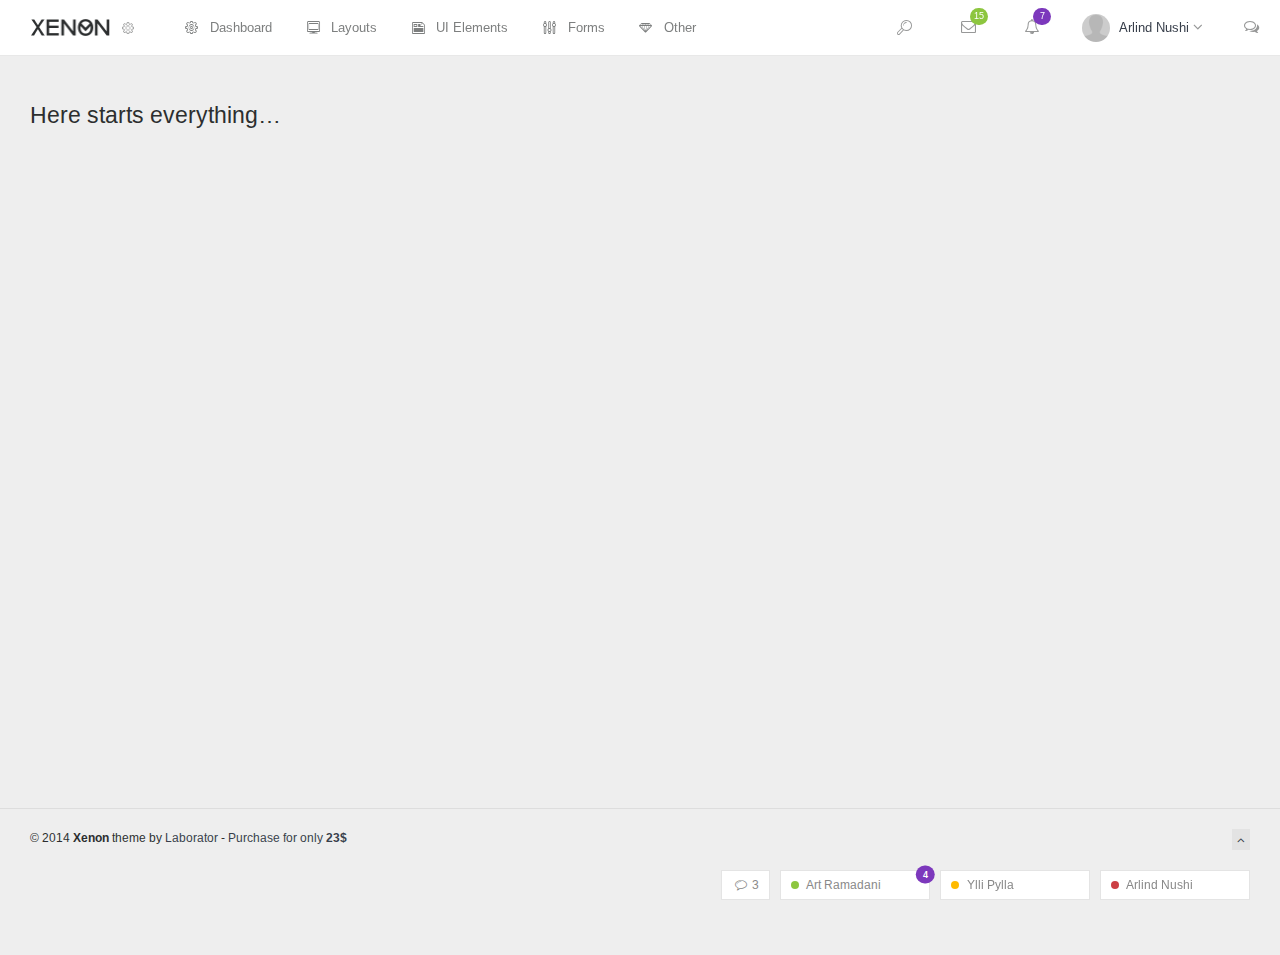
<file: HtmlViewEdit/HtmlViewEdit/Views/blank-menu-horizontal-minimal.html>
<!DOCTYPE html>
<html lang="en">
<head>
	<meta charset="utf-8">
	<meta http-equiv="X-UA-Compatible" content="IE=edge">

	<meta name="viewport" content="width=device-width, initial-scale=1.0" />
	<meta name="description" content="Xenon Boostrap Admin Panel" />
	<meta name="author" content="" />

	<title>Xenon - Blank Page - Horizontal Menu Minimal</title>

	<link rel="stylesheet" href="http://fonts.googleapis.com/css?family=Arimo:400,700,400italic">
	<link rel="stylesheet" href="assets/css/fonts/linecons/css/linecons.css">
	<link rel="stylesheet" href="assets/css/fonts/fontawesome/css/font-awesome.min.css">
	<link rel="stylesheet" href="assets/css/bootstrap.css">
	<link rel="stylesheet" href="assets/css/xenon-core.css">
	<link rel="stylesheet" href="assets/css/xenon-forms.css">
	<link rel="stylesheet" href="assets/css/xenon-components.css">
	<link rel="stylesheet" href="assets/css/xenon-skins.css">
	<link rel="stylesheet" href="assets/css/custom.css">

	<script src="assets/js/jquery-1.11.1.min.js"></script>

	<!-- HTML5 shim and Respond.js IE8 support of HTML5 elements and media queries -->
	<!--[if lt IE 9]>
		<script src="https://oss.maxcdn.com/html5shiv/3.7.2/html5shiv.min.js"></script>
		<script src="https://oss.maxcdn.com/respond/1.4.2/respond.min.js"></script>
	<![endif]-->


</head>
<body class="page-body">

	<div class="settings-pane">
			
		<a href="#" data-toggle="settings-pane" data-animate="true">
			&times;
		</a>
		
		<div class="settings-pane-inner">
			
			<div class="row">
				
				<div class="col-md-4">
					
					<div class="user-info">
						
						<div class="user-image">
							<a href="extra-profile.html">
								<img src="assets/images/user-2.png" class="img-responsive img-circle" />
							</a>
						</div>
						
						<div class="user-details">
							
							<h3>
								<a href="extra-profile.html">John Smith</a>
								
								<!-- Available statuses: is-online, is-idle, is-busy and is-offline -->
								<span class="user-status is-online"></span>
							</h3>
							
							<p class="user-title">Web Developer</p>
							
							<div class="user-links">
								<a href="extra-profile.html" class="btn btn-primary">Edit Profile</a>
								<a href="extra-profile.html" class="btn btn-success">Upgrade</a>
							</div>
							
						</div>
						
					</div>
					
				</div>
				
				<div class="col-md-8 link-blocks-env">
					
					<div class="links-block left-sep">
						<h4>
							<span>Notifications</span>
						</h4>
						
						<ul class="list-unstyled">
							<li>
								<input type="checkbox" class="cbr cbr-primary" checked="checked" id="sp-chk1" />
								<label for="sp-chk1">Messages</label>
							</li>
							<li>
								<input type="checkbox" class="cbr cbr-primary" checked="checked" id="sp-chk2" />
								<label for="sp-chk2">Events</label>
							</li>
							<li>
								<input type="checkbox" class="cbr cbr-primary" checked="checked" id="sp-chk3" />
								<label for="sp-chk3">Updates</label>
							</li>
							<li>
								<input type="checkbox" class="cbr cbr-primary" checked="checked" id="sp-chk4" />
								<label for="sp-chk4">Server Uptime</label>
							</li>
						</ul>
					</div>
					
					<div class="links-block left-sep">
						<h4>
							<a href="#">
								<span>Help Desk</span>
							</a>
						</h4>
						
						<ul class="list-unstyled">
							<li>
								<a href="#">
									<i class="fa-angle-right"></i>
									Support Center
								</a>
							</li>
							<li>
								<a href="#">
									<i class="fa-angle-right"></i>
									Submit a Ticket
								</a>
							</li>
							<li>
								<a href="#">
									<i class="fa-angle-right"></i>
									Domains Protocol
								</a>
							</li>
							<li>
								<a href="#">
									<i class="fa-angle-right"></i>
									Terms of Service
								</a>
							</li>
						</ul>
					</div>
					
				</div>
				
			</div>
		
		</div>
		
	</div>
	
	<nav class="navbar horizontal-menu navbar-fixed-top navbar-minimal"><!-- set fixed position by adding class "navbar-fixed-top" -->
		
		<div class="navbar-inner">
		
			<!-- Navbar Brand -->
			<div class="navbar-brand">
				<a href="dashboard-1.html" class="logo">
					<img src="assets/images/logo-white-bg@2x.png" width="80" alt="" class="hidden-xs" />
					<img src="assets/images/logo@2x.png" width="80" alt="" class="visible-xs" />
				</a>
				<a href="#" data-toggle="settings-pane" data-animate="true">
					<i class="linecons-cog"></i>
				</a>
			</div>
				
			<!-- Mobile Toggles Links -->
			<div class="nav navbar-mobile">
			
				<!-- This will toggle the mobile menu and will be visible only on mobile devices -->
				<div class="mobile-menu-toggle">
					<!-- This will open the popup with user profile settings, you can use for any purpose, just be creative -->
					<a href="#" data-toggle="settings-pane" data-animate="true">
						<i class="linecons-cog"></i>
					</a>
					
					<a href="#" data-toggle="user-info-menu-horizontal">
						<i class="fa-bell-o"></i>
						<span class="badge badge-success">7</span>
					</a>
					
					<!-- data-toggle="mobile-menu-horizontal" will show horizontal menu links only -->
					<!-- data-toggle="mobile-menu" will show sidebar menu links only -->
					<!-- data-toggle="mobile-menu-both" will show sidebar and horizontal menu links -->
					<a href="#" data-toggle="mobile-menu-horizontal">
						<i class="fa-bars"></i>
					</a>
				</div>
				
			</div>
			
			<div class="navbar-mobile-clear"></div>
			
			
			
			<!-- main menu -->
					
			<ul class="navbar-nav">
				<li>
					<a href="dashboard-1.html">
						<i class="linecons-cog"></i>
						<span class="title">Dashboard</span>
					</a>
					<ul>
						<li>
							<a href="dashboard-1.html">
								<span class="title">Dashboard 1</span>
							</a>
						</li>
						<li>
							<a href="dashboard-2.html">
								<span class="title">Dashboard 2</span>
							</a>
						</li>
						<li>
							<a href="dashboard-3.html">
								<span class="title">Dashboard 3</span>
							</a>
						</li>
						<li>
							<a href="dashboard-4.html">
								<span class="title">Dashboard 4</span>
							</a>
						</li>
						<li>
							<a href="skin-generator.html">
								<span class="title">Skin Generator</span>
							</a>
						</li>
						<li>
							<a href="update-highlights.html">
								<span class="title">Update Highlights</span>
								<span class="label label-pink pull-right hidden-collapsed">v1.3</span>
							</a>
						</li>
					</ul>
				</li>
				<li>
					<a href="layout-variants.html">
						<i class="linecons-desktop"></i>
						<span class="title">Layouts</span>
					</a>
					<ul>
						<li>
							<a href="layout-variants.html">
								<span class="title">Layout Variants &amp; API</span>
							</a>
						</li>
						<li>
							<a href="layout-collapsed-sidebar.html">
								<span class="title">Collapsed Sidebar</span>
							</a>
						</li>
						<li>
							<a href="layout-static-sidebar.html">
								<span class="title">Static Sidebar</span>
							</a>
						</li>
						<li>
							<a href="layout-horizontal-menu.html">
								<span class="title">Horizontal Menu</span>
							</a>
						</li>
						<li>
							<a href="layout-horizontal-plus-sidebar.html">
								<span class="title">Horizontal &amp; Sidebar Menu</span>
							</a>
						</li>
						<li>
							<a href="layout-horizontal-menu-click-to-open-subs.html">
								<span class="title">Horizontal Open On Click</span>
							</a>
						</li>
						<li>
							<a href="layout-horizontal-menu-min.html">
								<span class="title">Horizontal Menu Minimal</span>
							</a>
						</li>
						<li>
							<a href="layout-right-sidebar.html">
								<span class="title">Right Sidebar</span>
							</a>
						</li>
						<li>
							<a href="layout-chat-open.html">
								<span class="title">Chat Open</span>
							</a>
						</li>
						<li>
							<a href="layout-horizontal-sidebar-menu-collapsed-right.html">
								<span class="title">Both Menus &amp; Collapsed</span>
							</a>
						</li>
						<li>
							<a href="layout-boxed.html">
								<span class="title">Boxed Layout</span>
							</a>
						</li>
						<li>
							<a href="layout-boxed-horizontal-menu.html">
								<span class="title">Boxed &amp; Horizontal Menu</span>
							</a>
						</li>
					</ul>
				</li>
				<li>
					<a href="ui-panels.html">
						<i class="linecons-note"></i>
						<span class="title">UI Elements</span>
					</a>
					<ul>
						<li>
							<a href="ui-panels.html">
								<span class="title">Panels</span>
							</a>
						</li>
						<li>
							<a href="ui-buttons.html">
								<span class="title">Buttons</span>
							</a>
						</li>
						<li>
							<a href="ui-tabs-accordions.html">
								<span class="title">Tabs &amp; Accordions</span>
							</a>
						</li>
						<li>
							<a href="ui-modals.html">
								<span class="title">Modals</span>
							</a>
						</li>
						<li>
							<a href="ui-breadcrumbs.html">
								<span class="title">Breadcrumbs</span>
							</a>
						</li>
						<li>
							<a href="ui-blockquotes.html">
								<span class="title">Blockquotes</span>
							</a>
						</li>
						<li>
							<a href="ui-progressbars.html">
								<span class="title">Progress Bars</span>
							</a>
						</li>
						<li>
							<a href="ui-navbars.html">
								<span class="title">Navbars</span>
							</a>
						</li>
						<li>
							<a href="ui-alerts.html">
								<span class="title">Alerts</span>
							</a>
						</li>
						<li>
							<a href="ui-pagination.html">
								<span class="title">Pagination</span>
							</a>
						</li>
						<li>
							<a href="ui-typography.html">
								<span class="title">Typography</span>
							</a>
						</li>
						<li>
							<a href="ui-other-elements.html">
								<span class="title">Other Elements</span>
							</a>
						</li>
					</ul>
				</li>
				<li>
					<a href="forms-native.html">
						<i class="linecons-params"></i>
						<span class="title">Forms</span>
					</a>
					<ul>
						<li>
							<a href="forms-native.html">
								<span class="title">Native Elements</span>
							</a>
						</li>
						<li>
							<a href="forms-advanced.html">
								<span class="title">Advanced Plugins</span>
							</a>
						</li>
						<li>
							<a href="forms-wizard.html">
								<span class="title">Form Wizard</span>
							</a>
						</li>
						<li>
							<a href="forms-validation.html">
								<span class="title">Form Validation</span>
							</a>
						</li>
						<li>
							<a href="forms-input-masks.html">
								<span class="title">Input Masks</span>
							</a>
						</li>
						<li>
							<a href="forms-file-upload.html">
								<span class="title">File Upload</span>
							</a>
						</li>
						<li>
							<a href="forms-editors.html">
								<span class="title">Editors</span>
							</a>
						</li>
						<li>
							<a href="forms-sliders.html">
								<span class="title">Sliders</span>
							</a>
						</li>
					</ul>
				</li>
				<li>
					<a href="">
						<i class="linecons-diamond"></i>
						<span class="title">Other</span>
					</a>
					<ul>
						<li>
							<a href="ui-widgets.html">
								<i class="linecons-star"></i>
								<span class="title">Widgets</span>
							</a>
						</li>
						<li>
							<a href="mailbox-main.html">
								<i class="linecons-mail"></i>
								<span class="title">Mailbox</span>
								<span class="label label-success pull-right">5</span>
							</a>
							<ul>
								<li>
									<a href="mailbox-main.html">
										<span class="title">Inbox</span>
									</a>
								</li>
								<li>
									<a href="mailbox-compose.html">
										<span class="title">Compose Message</span>
									</a>
								</li>
								<li>
									<a href="mailbox-message.html">
										<span class="title">View Message</span>
									</a>
								</li>
							</ul>
						</li>
						<li>
							<a href="tables-basic.html">
								<i class="linecons-database"></i>
								<span class="title">Tables</span>
							</a>
							<ul>
								<li>
									<a href="tables-basic.html">
										<span class="title">Basic Tables</span>
									</a>
								</li>
								<li>
									<a href="tables-responsive.html">
										<span class="title">Responsive Table</span>
									</a>
								</li>
								<li>
									<a href="tables-datatables.html">
										<span class="title">Data Tables</span>
									</a>
								</li>
							</ul>
						</li>
						<li>
							<a href="extra-gallery.html">
								<i class="linecons-beaker"></i>
								<span class="title">Extra</span>
								<span class="label label-purple pull-right hidden-collapsed">New Items</span>
							</a>
							<ul>
								<li>
									<a href="extra-icons-fontawesome.html">
										<span class="title">Icons</span>
									</a>
									<ul>
										<li>
											<a href="extra-icons-fontawesome.html">
												<span class="title">Font Awesome</span>
											</a>
										</li>
										<li>
											<a href="extra-icons-linecons.html">
												<span class="title">Linecons</span>
											</a>
										</li>
										<li>
											<a href="extra-icons-elusive.html">
												<span class="title">Elusive</span>
											</a>
										</li>
										<li>
											<a href="extra-icons-meteocons.html">
												<span class="title">Meteocons</span>
											</a>
										</li>
									</ul>
								</li>
								<li>
									<a href="extra-maps-google.html">
										<span class="title">Maps</span>
									</a>
									<ul>
										<li>
											<a href="extra-maps-google.html">
												<span class="title">Google Maps</span>
											</a>
										</li>
										<li>
											<a href="extra-maps-advanced.html">
												<span class="title">Advanced Map</span>
											</a>
										</li>
										<li>
											<a href="extra-maps-vector.html">
												<span class="title">Vector Map</span>
											</a>
										</li>
									</ul>
								</li>
								<li>
									<a href="extra-members-list.html">
										<span class="title">Members</span>
										<span class="label label-warning pull-right">New</span>
									</a>
									<ul>
										<li>
											<a href="extra-members-list.html">
												<span class="title">Members List</span>
											</a>
										</li>
										<li>
											<a href="extra-members-add.html">
												<span class="title">Add Member</span>
											</a>
										</li>
									</ul>
								</li>
								<li>
									<a href="extra-gallery.html">
										<span class="title">Gallery</span>
									</a>
								</li>
								<li>
									<a href="extra-calendar.html">
										<span class="title">Calendar</span>
									</a>
								</li>
								<li>
									<a href="extra-profile.html">
										<span class="title">Profile</span>
									</a>
								</li>
								<li>
									<a href="extra-login.html">
										<span class="title">Login</span>
									</a>
								</li>
								<li>
									<a href="extra-lockscreen.html">
										<span class="title">Lockscreen</span>
									</a>
								</li>
								<li>
									<a href="extra-login-light.html">
										<span class="title">Login Light</span>
									</a>
								</li>
								<li>
									<a href="extra-timeline.html">
										<span class="title">Timeline</span>
									</a>
								</li>
								<li>
									<a href="extra-timeline-center.html">
										<span class="title">Timeline Centerd</span>
									</a>
								</li>
								<li>
									<a href="extra-notes.html">
										<span class="title">Notes</span>
									</a>
								</li>
								<li>
									<a href="extra-image-crop.html">
										<span class="title">Image Crop</span>
									</a>
								</li>
								<li>
									<a href="extra-portlets.html">
										<span class="title">Portlets</span>
									</a>
								</li>
								<li>
									<a href="blank-sidebar.html">
										<span class="title">Blank Page</span>
									</a>
								</li>
								<li>
									<a href="extra-search.html">
										<span class="title">Search</span>
									</a>
								</li>
								<li>
									<a href="extra-invoice.html">
										<span class="title">Invoice</span>
									</a>
								</li>
								<li>
									<a href="extra-not-found.html">
										<span class="title">404 Page</span>
									</a>
								</li>
								<li>
									<a href="extra-tocify.html">
										<span class="title">Tocify</span>
									</a>
								</li>
								<li>
									<a href="extra-loader.html">
										<span class="title">Loading Progress</span>
									</a>
								</li>
								<li>
									<a href="extra-page-loading-ol.html">
										<span class="title">Page Loading Overlay</span>
									</a>
								</li>
								<li>
									<a href="extra-notifications.html">
										<span class="title">Notifications</span>
									</a>
								</li>
								<li>
									<a href="extra-nestable-lists.html">
										<span class="title">Nestable Lists</span>
									</a>
								</li>
								<li>
									<a href="extra-scrollable.html">
										<span class="title">Scrollable</span>
									</a>
								</li>
							</ul>
						</li>
						<li>
							<a href="charts-main.html">
								<i class="linecons-globe"></i>
								<span class="title">Charts</span>
							</a>
							<ul>
								<li>
									<a href="charts-main.html">
										<span class="title">Chart Variants</span>
									</a>
								</li>
								<li>
									<a href="charts-range.html">
										<span class="title">Range Selector</span>
									</a>
								</li>
								<li>
									<a href="charts-sparklines.html">
										<span class="title">Sparklines</span>
									</a>
								</li>
								<li>
									<a href="charts-map.html">
										<span class="title">Map Charts</span>
									</a>
								</li>
								<li>
									<a href="charts-gauges.html">
										<span class="title">Circular Gauges</span>
									</a>
								</li>
								<li>
									<a href="charts-bar-gauges.html">
										<span class="title">Bar Gauges</span>
									</a>
								</li>
							</ul>
						</li>
						<li>
							<a href="#">
								<i class="linecons-cloud"></i>
								<span class="title">Menu Levels</span>
							</a>
							<ul>
								<li>
									<a href="#">
										<i class="entypo-flow-line"></i>
										<span class="title">Menu Level 1.1</span>
									</a>
									<ul>
										<li>
											<a href="#">
												<i class="entypo-flow-parallel"></i>
												<span class="title">Menu Level 2.1</span>
											</a>
										</li>
										<li>
											<a href="#">
												<i class="entypo-flow-parallel"></i>
												<span class="title">Menu Level 2.2</span>
											</a>
											<ul>
												<li>
													<a href="#">
														<i class="entypo-flow-cascade"></i>
														<span class="title">Menu Level 3.1</span>
													</a>
												</li>
												<li>
													<a href="#">
														<i class="entypo-flow-cascade"></i>
														<span class="title">Menu Level 3.2</span>
													</a>
													<ul>
														<li>
															<a href="#">
																<i class="entypo-flow-branch"></i>
																<span class="title">Menu Level 4.1</span>
															</a>
														</li>
													</ul>
												</li>
											</ul>
										</li>
										<li>
											<a href="#">
												<i class="entypo-flow-parallel"></i>
												<span class="title">Menu Level 2.3</span>
											</a>
										</li>
									</ul>
								</li>
								<li>
									<a href="#">
										<i class="entypo-flow-line"></i>
										<span class="title">Menu Level 1.2</span>
									</a>
								</li>
								<li>
									<a href="#">
										<i class="entypo-flow-line"></i>
										<span class="title">Menu Level 1.3</span>
									</a>
								</li>
							</ul>
						</li>
					</ul>
				</li>
			</ul>
					
			
			<!-- notifications and other links -->
			<ul class="nav nav-userinfo navbar-right">
				
				<li class="search-form"><!-- You can add "always-visible" to show make the search input visible -->
			
					<form method="get" action="extra-search.html">
						<input type="text" name="s" class="form-control search-field" placeholder="Type to search..." />
						
						<button type="submit" class="btn btn-link">
							<i class="linecons-search"></i>
						</button>
					</form>
					
				</li>
				
				<li class="dropdown xs-left">
					<a href="#" data-toggle="dropdown" class="notification-icon">
						<i class="fa-envelope-o"></i>
						<span class="badge badge-green">15</span>
					</a>
						
					<ul class="dropdown-menu messages">
										<li>
						
						<ul class="dropdown-menu-list list-unstyled ps-scrollbar">
					
							<li class="active"><!-- "active" class means message is unread -->
								<a href="#">
									<span class="line">
										<strong>Luc Chartier</strong>
										<span class="light small">- yesterday</span>
									</span>
					
									<span class="line desc small">
										This ain’t our first item, it is the best of the rest.
									</span>
								</a>
							</li>
					
							<li class="active">
								<a href="#">
									<span class="line">
										<strong>Salma Nyberg</strong>
										<span class="light small">- 2 days ago</span>
									</span>
					
									<span class="line desc small">
										Oh he decisively impression attachment friendship so if everything.
									</span>
								</a>
							</li>
					
							<li>
								<a href="#">
									<span class="line">
										Hayden Cartwright
										<span class="light small">- a week ago</span>
									</span>
					
									<span class="line desc small">
										Whose her enjoy chief new young. Felicity if ye required likewise so doubtful.
									</span>
								</a>
							</li>
					
							<li>
								<a href="#">
									<span class="line">
										Sandra Eberhardt
										<span class="light small">- 16 days ago</span>
									</span>
					
									<span class="line desc small">
										On so attention necessary at by provision otherwise existence direction.
									</span>
								</a>
							</li>
					
							<!-- Repeated -->
					
							<li class="active"><!-- "active" class means message is unread -->
								<a href="#">
									<span class="line">
										<strong>Luc Chartier</strong>
										<span class="light small">- yesterday</span>
									</span>
					
									<span class="line desc small">
										This ain’t our first item, it is the best of the rest.
									</span>
								</a>
							</li>
					
							<li class="active">
								<a href="#">
									<span class="line">
										<strong>Salma Nyberg</strong>
										<span class="light small">- 2 days ago</span>
									</span>
					
									<span class="line desc small">
										Oh he decisively impression attachment friendship so if everything.
									</span>
								</a>
							</li>
					
							<li>
								<a href="#">
									<span class="line">
										Hayden Cartwright
										<span class="light small">- a week ago</span>
									</span>
					
									<span class="line desc small">
										Whose her enjoy chief new young. Felicity if ye required likewise so doubtful.
									</span>
								</a>
							</li>
					
							<li>
								<a href="#">
									<span class="line">
										Sandra Eberhardt
										<span class="light small">- 16 days ago</span>
									</span>
					
									<span class="line desc small">
										On so attention necessary at by provision otherwise existence direction.
									</span>
								</a>
							</li>
					
						</ul>
					
					</li>
					
					<li class="external">
						<a href="mailbox-main.html">
							<span>All Messages</span>
							<i class="fa-link-ext"></i>
						</a>
					</li>
					</ul>
					
				</li>
				
				<li class="dropdown xs-left">
					<a href="#" data-toggle="dropdown" class="notification-icon notification-icon-messages">
						<i class="fa-bell-o"></i>
						<span class="badge badge-purple">7</span>
					</a>
						
					<ul class="dropdown-menu notifications">
										<li class="top">
						<p class="small">
							<a href="#" class="pull-right">Mark all Read</a>
							You have <strong>3</strong> new notifications.
						</p>
					</li>
					
					<li>
						<ul class="dropdown-menu-list list-unstyled ps-scrollbar">
							<li class="active notification-success">
								<a href="#">
									<i class="fa-user"></i>
									
									<span class="line">
										<strong>New user registered</strong>
									</span>
									
									<span class="line small time">
										30 seconds ago
									</span>
								</a>
							</li>
							
							<li class="active notification-secondary">
								<a href="#">
									<i class="fa-lock"></i>
									
									<span class="line">
										<strong>Privacy settings have been changed</strong>
									</span>
									
									<span class="line small time">
										3 hours ago
									</span>
								</a>
							</li>
							
							<li class="notification-primary">
								<a href="#">
									<i class="fa-thumbs-up"></i>
									
									<span class="line">
										<strong>Someone special liked this</strong>
									</span>
									
									<span class="line small time">
										2 minutes ago
									</span>
								</a>
							</li>
							
							<li class="notification-danger">
								<a href="#">
									<i class="fa-calendar"></i>
									
									<span class="line">
										John cancelled the event
									</span>
									
									<span class="line small time">
										9 hours ago
									</span>
								</a>
							</li>
							
							<li class="notification-info">
								<a href="#">
									<i class="fa-database"></i>
									
									<span class="line">
										The server is status is stable
									</span>
									
									<span class="line small time">
										yesterday at 10:30am
									</span>
								</a>
							</li>
							
							<li class="notification-warning">
								<a href="#">
									<i class="fa-envelope-o"></i>
									
									<span class="line">
										New comments waiting approval
									</span>
									
									<span class="line small time">
										last week
									</span>
								</a>
							</li>
						</ul>
					</li>
					
					<li class="external">
						<a href="#">
							<span>View all notifications</span>
							<i class="fa-link-ext"></i>
						</a>
					</li>
					</ul>
				</li>
		
				<li class="dropdown user-profile">
					<a href="#" data-toggle="dropdown">
						<img src="assets/images/user-1.png" alt="user-image" class="img-circle img-inline userpic-32" width="28" />
						<span>
							Arlind Nushi
							<i class="fa-angle-down"></i>
						</span>
					</a>
					
					<ul class="dropdown-menu user-profile-menu list-unstyled">
						<li>
							<a href="#edit-profile">
								<i class="fa-edit"></i>
								New Post
							</a>
						</li>
						<li>
							<a href="#settings">
								<i class="fa-wrench"></i>
								Settings
							</a>
						</li>
						<li>
							<a href="#profile">
								<i class="fa-user"></i>
								Profile
							</a>
						</li>
						<li>
							<a href="#help">
								<i class="fa-info"></i>
								Help
							</a>
						</li>
						<li class="last">
							<a href="extra-lockscreen.html">
								<i class="fa-lock"></i>
								Logout
							</a>
						</li>
					</ul>
				</li>
				
				<li>
					<a href="#" data-toggle="chat">
						<i class="fa-comments-o"></i>
					</a>
				</li>
				
			</ul>
	
		</div>
		
	</nav>
	
	<div class="page-container"><!-- add class "sidebar-collapsed" to close sidebar by default, "chat-visible" to make chat appear always -->
		
		<div class="main-content">
					
			<h3>Here starts everything&hellip;</h3>
			<br />
			<!-- Main Footer -->
			<!-- Choose between footer styles: "footer-type-1" or "footer-type-2" -->
			<!-- Add class "sticky" to  always stick the footer to the end of page (if page contents is small) -->
			<!-- Or class "fixed" to  always fix the footer to the end of page -->
			<footer class="main-footer sticky footer-type-1">
				
				<div class="footer-inner">
				
					<!-- Add your copyright text here -->
					<div class="footer-text">
						&copy; 2014 
						<strong>Xenon</strong> 
						theme by <a href="http://laborator.co" target="_blank">Laborator</a> - <a href="http://themeforest.net/item/xenon-bootstrap-admin-theme/9059661?ref=Laborator" target="_blank">Purchase for only <strong>23$</strong></a>
					</div>
					
					
					<!-- Go to Top Link, just add rel="go-top" to any link to add this functionality -->
					<div class="go-up">
					
						<a href="#" rel="go-top">
							<i class="fa-angle-up"></i>
						</a>
						
					</div>
					
				</div>
				
			</footer>
		</div>
	
			
		<div id="chat" class="fixed"><!-- start: Chat Section -->
			
			<div class="chat-inner">
			
				
				<h2 class="chat-header">
					<a  href="#" class="chat-close" data-toggle="chat">
						<i class="fa-plus-circle rotate-45deg"></i>
					</a>
					
					Chat
					<span class="badge badge-success is-hidden">0</span>
				</h2>
				
				<script type="text/javascript">
				// Here is just a sample how to open chat conversation box
				jQuery(document).ready(function($)
				{
					var $chat_conversation = $(".chat-conversation");
					
					$(".chat-group a").on('click', function(ev)
					{
						ev.preventDefault();
						
						$chat_conversation.toggleClass('is-open');
						
						$(".chat-conversation textarea").trigger('autosize.resize').focus();
					});
					
					$(".conversation-close").on('click', function(ev)
					{
						ev.preventDefault();
						$chat_conversation.removeClass('is-open');
					});
				});
				</script>
				
				
				<div class="chat-group">
					<strong>Favorites</strong>
					
					<a href="#"><span class="user-status is-online"></span> <em>Catherine J. Watkins</em></a>
					<a href="#"><span class="user-status is-online"></span> <em>Nicholas R. Walker</em></a>
					<a href="#"><span class="user-status is-busy"></span> <em>Susan J. Best</em></a>
					<a href="#"><span class="user-status is-idle"></span> <em>Fernando G. Olson</em></a>
					<a href="#"><span class="user-status is-offline"></span> <em>Brandon S. Young</em></a>
				</div>
				
				
				<div class="chat-group">
					<strong>Work</strong>
					
					<a href="#"><span class="user-status is-busy"></span> <em>Rodrigo E. Lozano</em></a>
					<a href="#"><span class="user-status is-offline"></span> <em>Robert J. Garcia</em></a>
					<a href="#"><span class="user-status is-offline"></span> <em>Daniel A. Pena</em></a>
				</div>
				
				
				<div class="chat-group">
					<strong>Other</strong>
					
					<a href="#"><span class="user-status is-online"></span> <em>Dennis E. Johnson</em></a>
					<a href="#"><span class="user-status is-online"></span> <em>Stuart A. Shire</em></a>
					<a href="#"><span class="user-status is-online"></span> <em>Janet I. Matas</em></a>
					<a href="#"><span class="user-status is-online"></span> <em>Mindy A. Smith</em></a>
					<a href="#"><span class="user-status is-busy"></span> <em>Herman S. Foltz</em></a>
					<a href="#"><span class="user-status is-busy"></span> <em>Gregory E. Robie</em></a>
					<a href="#"><span class="user-status is-busy"></span> <em>Nellie T. Foreman</em></a>
					<a href="#"><span class="user-status is-busy"></span> <em>William R. Miller</em></a>
					<a href="#"><span class="user-status is-idle"></span> <em>Vivian J. Hall</em></a>
					<a href="#"><span class="user-status is-offline"></span> <em>Melinda A. Anderson</em></a>
					<a href="#"><span class="user-status is-offline"></span> <em>Gary M. Mooneyham</em></a>
					<a href="#"><span class="user-status is-offline"></span> <em>Robert C. Medina</em></a>
					<a href="#"><span class="user-status is-offline"></span> <em>Dylan C. Bernal</em></a>
					<a href="#"><span class="user-status is-offline"></span> <em>Marc P. Sanborn</em></a>
					<a href="#"><span class="user-status is-offline"></span> <em>Kenneth M. Rochester</em></a>
					<a href="#"><span class="user-status is-offline"></span> <em>Rachael D. Carpenter</em></a>
				</div>
			
			</div>
			
			<!-- conversation template -->
			<div class="chat-conversation">
				
				<div class="conversation-header">
					<a href="#" class="conversation-close">
						&times;
					</a>
					
					<span class="user-status is-online"></span>
					<span class="display-name">Arlind Nushi</span> 
					<small>Online</small>
				</div>
				
				<ul class="conversation-body">	
					<li>
						<span class="user">Arlind Nushi</span>
						<span class="time">09:00</span>
						<p>Are you here?</p>
					</li>
					<li class="odd">
						<span class="user">Brandon S. Young</span>
						<span class="time">09:25</span>
						<p>This message is pre-queued.</p>
					</li>
					<li>
						<span class="user">Brandon S. Young</span>
						<span class="time">09:26</span>
						<p>Whohoo!</p>
					</li>
					<li class="odd">
						<span class="user">Arlind Nushi</span>
						<span class="time">09:27</span>
						<p>Do you like it?</p>
					</li>
				</ul>
				
				<div class="chat-textarea">
					<textarea class="form-control autogrow" placeholder="Type your message"></textarea>
				</div>
				
			</div>
			
		<!-- end: Chat Section -->
		</div>
	
	</div>
	
	<div class="footer-sticked-chat"><!-- Start: Footer Sticked Chat -->
	
			<script type="text/javascript">
		function toggleSampleChatWindow()
		{
			var $chat_win = jQuery("#sample-chat-window");
	
			$chat_win.toggleClass('open');
	
			if($chat_win.hasClass('open'))
			{
				var $messages = $chat_win.find('.ps-scrollbar');
	
				if($.isFunction($.fn.perfectScrollbar))
				{
					$messages.perfectScrollbar('destroy');
	
					setTimeout(function(){
						$messages.perfectScrollbar();
						$chat_win.find('.form-control').focus();
					}, 300);
				}
			}
	
			jQuery("#sample-chat-window form").on('submit', function(ev)
			{
				ev.preventDefault();
			});
		}
	
		jQuery(document).ready(function($)
		{
			$(".footer-sticked-chat .chat-user, .other-conversations-list a").on('click', function(ev)
			{
				ev.preventDefault();
				toggleSampleChatWindow();
			});
	
			$(".mobile-chat-toggle").on('click', function(ev)
			{
				ev.preventDefault();
	
				$(".footer-sticked-chat").toggleClass('mobile-is-visible');
			});
		});
		</script>
		
		<ul class="chat-conversations list-unstyled">
	
			<!-- Extra Chat Conversations collected not to exceed window width -->
			<li class="browse-more">
				<a href="#" class="chat-user">
					<i class="linecons-comment"></i>
					<span>3</span>
				</a>
	
				<!-- These conversations are hidden in screen -->
				<ul class="other-conversations-list">
					<li>
						<!-- Minimal User Info Link -->
						<a href="#" >
							Catherine J. Watkins
							<span>&times;</span>
						</a>
					</li>
					<li>
						<!-- Minimal User Info Link -->
						<a href="#" >
							Nicholas R. Walker
							<span>&times;</span>
						</a>
					</li>
					<li>
						<!-- Minimal User Info Link -->
						<a href="#" >
							Susan J. Best
							<span>&times;</span>
						</a>
					</li>
				</ul>
			</li>
	
			<li id="sample-chat-window">
				<!-- User Info Link -->
				<a href="#"  class="chat-user">
					<span class="user-status is-online"></span>
					Art Ramadani
				</a>
	
				<span class="badge badge-purple">4</span>
	
				<!-- Conversation Window -->
				<div class="conversation-window">
					<!-- User Info Link in header (used to close the chat bar) -->
					<a href="#"  class="chat-user">
						<span class="close">&times;</span>
	
						<span class="user-status is-online"></span>
						Art Ramadani
					</a>
	
					<ul class="conversation-messages ps-scrollbar ps-scroll-down">
	
						<!-- Will indicate time -->
						<li class="time">Thursday 04, December '14</li>
	
						<li>
							<div class="user-info">
								<a href="#">
									<img src="assets/images/user-1.png" width="30" height="30" alt="user-image" />
								</a>
							</div>
							<div class="message-entry">
								<p>Hello John, how are you?</p>
							</div>
						</li>
	
						<li class="me"><!-- adding class="me" will indicate that "you" are sending a message -->
							<div class="message-entry">
								<p>Hi Art, I am fine :) How about you?</p>
							</div>
							<div class="user-info">
								<a href="#">
									<img src="assets/images/user-4.png" width="30" height="30" alt="user-image" />
								</a>
							</div>
						</li>
	
						<li>
							<div class="user-info">
								<a href="#">
									<img src="assets/images/user-1.png" width="30" height="30" alt="user-image" />
								</a>
							</div>
							<div class="message-entry">
								<p>Warmth his law design say are person. Pronounce suspected in belonging conveying ye repulsive.</p>
							</div>
						</li>
	
						<li class="me"><!-- adding class="me" will indicate that "you" are sending a message -->
							<div class="message-entry">
								<p>Comfort reached gay perhaps chamber his six detract besides add. Moonlight newspaper.</p>
								<p>Timed voice share led his widen noisy young.</p>
								<p>His six detract besides add moonlight newspaper.</p>
							</div>
							<div class="user-info">
								<a href="#">
									<img src="assets/images/user-4.png" width="30" height="30" alt="user-image" />
								</a>
							</div>
						</li>
	
						<li>
							<div class="user-info">
								<a href="#">
									<img src="assets/images/user-1.png" width="30" height="30" alt="user-image" />
								</a>
							</div>
							<div class="message-entry">
								<p>Hello John, how are you?</p>
							</div>
						</li>
	
						<li class="me"><!-- adding class="me" will indicate that "you" are sending a message -->
							<div class="message-entry">
								<p>Hi Art, I am fine :) How about you?</p>
							</div>
							<div class="user-info">
								<a href="#">
									<img src="assets/images/user-4.png" width="30" height="30" alt="user-image" />
								</a>
							</div>
						</li>
	
						<li>
							<div class="user-info">
								<a href="#">
									<img src="assets/images/user-1.png" width="30" height="30" alt="user-image" />
								</a>
							</div>
							<div class="message-entry">
								<p>Hello John, how are you?</p>
							</div>
						</li>
	
						<!-- Will indicate time -->
						<li class="time">Today 17:12</li>
	
						<li class="me"><!-- adding class="me" will indicate that "you" are sending a message -->
							<div class="message-entry">
								<p>Hi Art, I am fine :) How about you?</p>
	
														</div>
							<div class="user-info">
								<a href="#">
									<img src="assets/images/user-4.png" width="30" height="30" alt="user-image" />
								</a>
							</div>
						</li>
	
					</ul>
	
					<form method="post" class="chat-form">
						<input type="text" class="form-control"  placeholder="Enter your message..." />
					</form>
				</div>
			</li>
	
			<li>
				<!-- User Info Link -->
				<a href="#"  class="chat-user">
					<span class="user-status is-idle"></span>
					Ylli Pylla
				</a>
			</li>
	
			<li>
				<!-- User Info Link -->
				<a href="#"  class="chat-user">
					<span class="user-status is-busy"></span>
					Arlind Nushi
				</a>
			</li>
	
		</ul>
	
		<a href="#" class="mobile-chat-toggle">
			<i class="linecons-comment"></i>
			<span class="num">6</span>
			<span class="badge badge-purple">4</span>
		</a>
	
	<!-- End: Footer Sticked Chat -->
	</div>
	
	



	<!-- Bottom Scripts -->
	<script src="assets/js/bootstrap.min.js"></script>
	<script src="assets/js/TweenMax.min.js"></script>
	<script src="assets/js/resizeable.js"></script>
	<script src="assets/js/joinable.js"></script>
	<script src="assets/js/xenon-api.js"></script>
	<script src="assets/js/xenon-toggles.js"></script>


	<!-- JavaScripts initializations and stuff -->
	<script src="assets/js/xenon-custom.js"></script>

</body>
</html>
</file>
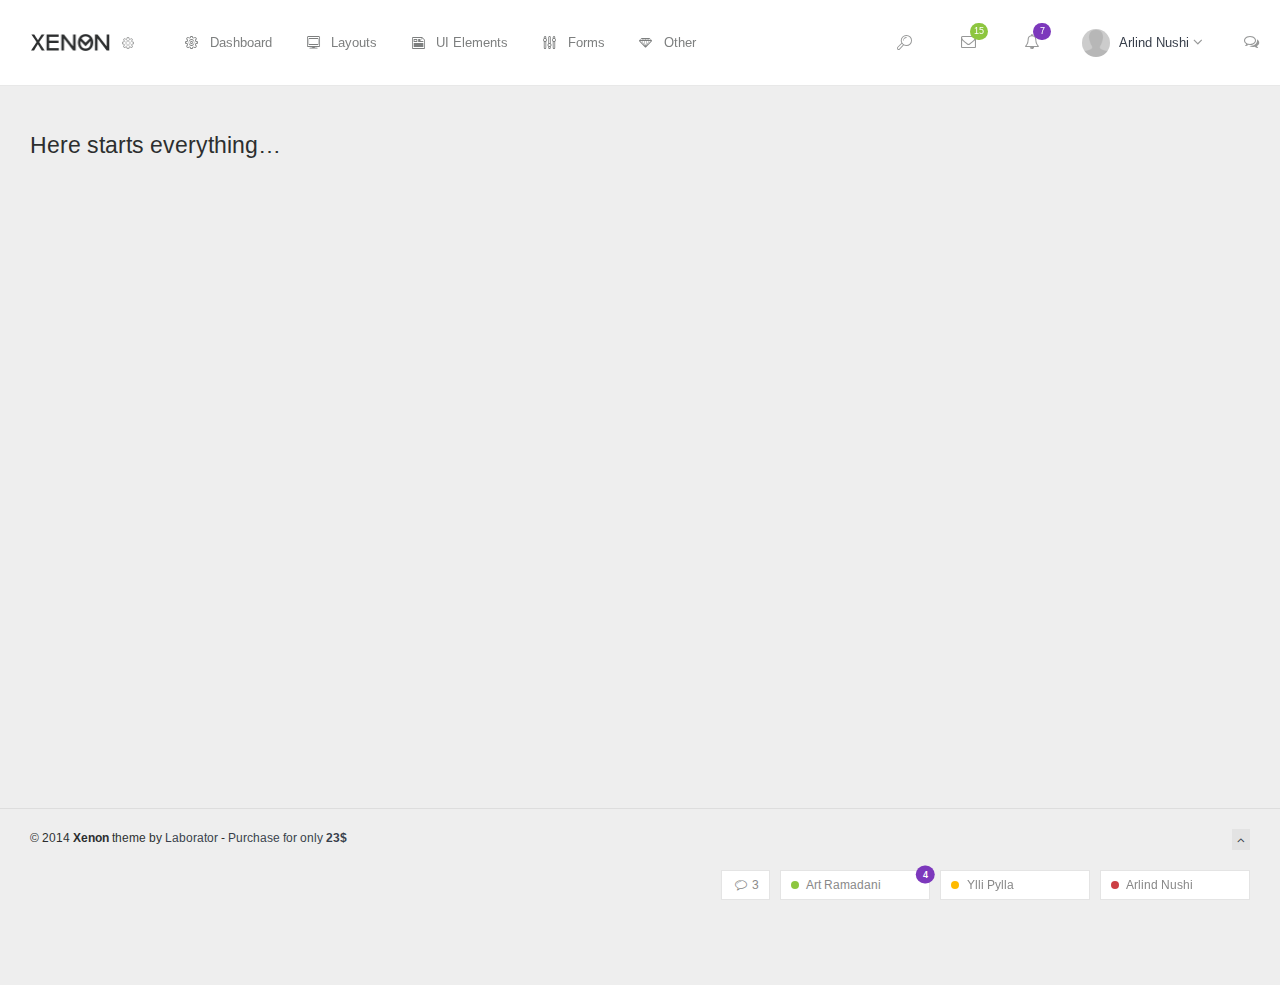
<file: HtmlViewEdit/HtmlViewEdit/Views/blank-menu-horizontal.html>
<!DOCTYPE html>
<html lang="en">
<head>
	<meta charset="utf-8">
	<meta http-equiv="X-UA-Compatible" content="IE=edge">

	<meta name="viewport" content="width=device-width, initial-scale=1.0" />
	<meta name="description" content="Xenon Boostrap Admin Panel" />
	<meta name="author" content="" />

	<title>Xenon - Blank Page - Horizontal Menu</title>

	<link rel="stylesheet" href="http://fonts.googleapis.com/css?family=Arimo:400,700,400italic">
	<link rel="stylesheet" href="assets/css/fonts/linecons/css/linecons.css">
	<link rel="stylesheet" href="assets/css/fonts/fontawesome/css/font-awesome.min.css">
	<link rel="stylesheet" href="assets/css/bootstrap.css">
	<link rel="stylesheet" href="assets/css/xenon-core.css">
	<link rel="stylesheet" href="assets/css/xenon-forms.css">
	<link rel="stylesheet" href="assets/css/xenon-components.css">
	<link rel="stylesheet" href="assets/css/xenon-skins.css">
	<link rel="stylesheet" href="assets/css/custom.css">

	<script src="assets/js/jquery-1.11.1.min.js"></script>

	<!-- HTML5 shim and Respond.js IE8 support of HTML5 elements and media queries -->
	<!--[if lt IE 9]>
		<script src="https://oss.maxcdn.com/html5shiv/3.7.2/html5shiv.min.js"></script>
		<script src="https://oss.maxcdn.com/respond/1.4.2/respond.min.js"></script>
	<![endif]-->


</head>
<body class="page-body">

	<div class="settings-pane">
			
		<a href="#" data-toggle="settings-pane" data-animate="true">
			&times;
		</a>
		
		<div class="settings-pane-inner">
			
			<div class="row">
				
				<div class="col-md-4">
					
					<div class="user-info">
						
						<div class="user-image">
							<a href="extra-profile.html">
								<img src="assets/images/user-2.png" class="img-responsive img-circle" />
							</a>
						</div>
						
						<div class="user-details">
							
							<h3>
								<a href="extra-profile.html">John Smith</a>
								
								<!-- Available statuses: is-online, is-idle, is-busy and is-offline -->
								<span class="user-status is-online"></span>
							</h3>
							
							<p class="user-title">Web Developer</p>
							
							<div class="user-links">
								<a href="extra-profile.html" class="btn btn-primary">Edit Profile</a>
								<a href="extra-profile.html" class="btn btn-success">Upgrade</a>
							</div>
							
						</div>
						
					</div>
					
				</div>
				
				<div class="col-md-8 link-blocks-env">
					
					<div class="links-block left-sep">
						<h4>
							<span>Notifications</span>
						</h4>
						
						<ul class="list-unstyled">
							<li>
								<input type="checkbox" class="cbr cbr-primary" checked="checked" id="sp-chk1" />
								<label for="sp-chk1">Messages</label>
							</li>
							<li>
								<input type="checkbox" class="cbr cbr-primary" checked="checked" id="sp-chk2" />
								<label for="sp-chk2">Events</label>
							</li>
							<li>
								<input type="checkbox" class="cbr cbr-primary" checked="checked" id="sp-chk3" />
								<label for="sp-chk3">Updates</label>
							</li>
							<li>
								<input type="checkbox" class="cbr cbr-primary" checked="checked" id="sp-chk4" />
								<label for="sp-chk4">Server Uptime</label>
							</li>
						</ul>
					</div>
					
					<div class="links-block left-sep">
						<h4>
							<a href="#">
								<span>Help Desk</span>
							</a>
						</h4>
						
						<ul class="list-unstyled">
							<li>
								<a href="#">
									<i class="fa-angle-right"></i>
									Support Center
								</a>
							</li>
							<li>
								<a href="#">
									<i class="fa-angle-right"></i>
									Submit a Ticket
								</a>
							</li>
							<li>
								<a href="#">
									<i class="fa-angle-right"></i>
									Domains Protocol
								</a>
							</li>
							<li>
								<a href="#">
									<i class="fa-angle-right"></i>
									Terms of Service
								</a>
							</li>
						</ul>
					</div>
					
				</div>
				
			</div>
		
		</div>
		
	</div>
	
	<nav class="navbar horizontal-menu navbar-fixed-top"><!-- set fixed position by adding class "navbar-fixed-top" -->
		
		<div class="navbar-inner">
		
			<!-- Navbar Brand -->
			<div class="navbar-brand">
				<a href="dashboard-1.html" class="logo">
					<img src="assets/images/logo-white-bg@2x.png" width="80" alt="" class="hidden-xs" />
					<img src="assets/images/logo@2x.png" width="80" alt="" class="visible-xs" />
				</a>
				<a href="#" data-toggle="settings-pane" data-animate="true">
					<i class="linecons-cog"></i>
				</a>
			</div>
				
			<!-- Mobile Toggles Links -->
			<div class="nav navbar-mobile">
			
				<!-- This will toggle the mobile menu and will be visible only on mobile devices -->
				<div class="mobile-menu-toggle">
					<!-- This will open the popup with user profile settings, you can use for any purpose, just be creative -->
					<a href="#" data-toggle="settings-pane" data-animate="true">
						<i class="linecons-cog"></i>
					</a>
					
					<a href="#" data-toggle="user-info-menu-horizontal">
						<i class="fa-bell-o"></i>
						<span class="badge badge-success">7</span>
					</a>
					
					<!-- data-toggle="mobile-menu-horizontal" will show horizontal menu links only -->
					<!-- data-toggle="mobile-menu" will show sidebar menu links only -->
					<!-- data-toggle="mobile-menu-both" will show sidebar and horizontal menu links -->
					<a href="#" data-toggle="mobile-menu-horizontal">
						<i class="fa-bars"></i>
					</a>
				</div>
				
			</div>
			
			<div class="navbar-mobile-clear"></div>
			
			
			
			<!-- main menu -->
					
			<ul class="navbar-nav">
				<li>
					<a href="dashboard-1.html">
						<i class="linecons-cog"></i>
						<span class="title">Dashboard</span>
					</a>
					<ul>
						<li>
							<a href="dashboard-1.html">
								<span class="title">Dashboard 1</span>
							</a>
						</li>
						<li>
							<a href="dashboard-2.html">
								<span class="title">Dashboard 2</span>
							</a>
						</li>
						<li>
							<a href="dashboard-3.html">
								<span class="title">Dashboard 3</span>
							</a>
						</li>
						<li>
							<a href="dashboard-4.html">
								<span class="title">Dashboard 4</span>
							</a>
						</li>
						<li>
							<a href="skin-generator.html">
								<span class="title">Skin Generator</span>
							</a>
						</li>
						<li>
							<a href="update-highlights.html">
								<span class="title">Update Highlights</span>
								<span class="label label-pink pull-right hidden-collapsed">v1.3</span>
							</a>
						</li>
					</ul>
				</li>
				<li>
					<a href="layout-variants.html">
						<i class="linecons-desktop"></i>
						<span class="title">Layouts</span>
					</a>
					<ul>
						<li>
							<a href="layout-variants.html">
								<span class="title">Layout Variants &amp; API</span>
							</a>
						</li>
						<li>
							<a href="layout-collapsed-sidebar.html">
								<span class="title">Collapsed Sidebar</span>
							</a>
						</li>
						<li>
							<a href="layout-static-sidebar.html">
								<span class="title">Static Sidebar</span>
							</a>
						</li>
						<li>
							<a href="layout-horizontal-menu.html">
								<span class="title">Horizontal Menu</span>
							</a>
						</li>
						<li>
							<a href="layout-horizontal-plus-sidebar.html">
								<span class="title">Horizontal &amp; Sidebar Menu</span>
							</a>
						</li>
						<li>
							<a href="layout-horizontal-menu-click-to-open-subs.html">
								<span class="title">Horizontal Open On Click</span>
							</a>
						</li>
						<li>
							<a href="layout-horizontal-menu-min.html">
								<span class="title">Horizontal Menu Minimal</span>
							</a>
						</li>
						<li>
							<a href="layout-right-sidebar.html">
								<span class="title">Right Sidebar</span>
							</a>
						</li>
						<li>
							<a href="layout-chat-open.html">
								<span class="title">Chat Open</span>
							</a>
						</li>
						<li>
							<a href="layout-horizontal-sidebar-menu-collapsed-right.html">
								<span class="title">Both Menus &amp; Collapsed</span>
							</a>
						</li>
						<li>
							<a href="layout-boxed.html">
								<span class="title">Boxed Layout</span>
							</a>
						</li>
						<li>
							<a href="layout-boxed-horizontal-menu.html">
								<span class="title">Boxed &amp; Horizontal Menu</span>
							</a>
						</li>
					</ul>
				</li>
				<li>
					<a href="ui-panels.html">
						<i class="linecons-note"></i>
						<span class="title">UI Elements</span>
					</a>
					<ul>
						<li>
							<a href="ui-panels.html">
								<span class="title">Panels</span>
							</a>
						</li>
						<li>
							<a href="ui-buttons.html">
								<span class="title">Buttons</span>
							</a>
						</li>
						<li>
							<a href="ui-tabs-accordions.html">
								<span class="title">Tabs &amp; Accordions</span>
							</a>
						</li>
						<li>
							<a href="ui-modals.html">
								<span class="title">Modals</span>
							</a>
						</li>
						<li>
							<a href="ui-breadcrumbs.html">
								<span class="title">Breadcrumbs</span>
							</a>
						</li>
						<li>
							<a href="ui-blockquotes.html">
								<span class="title">Blockquotes</span>
							</a>
						</li>
						<li>
							<a href="ui-progressbars.html">
								<span class="title">Progress Bars</span>
							</a>
						</li>
						<li>
							<a href="ui-navbars.html">
								<span class="title">Navbars</span>
							</a>
						</li>
						<li>
							<a href="ui-alerts.html">
								<span class="title">Alerts</span>
							</a>
						</li>
						<li>
							<a href="ui-pagination.html">
								<span class="title">Pagination</span>
							</a>
						</li>
						<li>
							<a href="ui-typography.html">
								<span class="title">Typography</span>
							</a>
						</li>
						<li>
							<a href="ui-other-elements.html">
								<span class="title">Other Elements</span>
							</a>
						</li>
					</ul>
				</li>
				<li>
					<a href="forms-native.html">
						<i class="linecons-params"></i>
						<span class="title">Forms</span>
					</a>
					<ul>
						<li>
							<a href="forms-native.html">
								<span class="title">Native Elements</span>
							</a>
						</li>
						<li>
							<a href="forms-advanced.html">
								<span class="title">Advanced Plugins</span>
							</a>
						</li>
						<li>
							<a href="forms-wizard.html">
								<span class="title">Form Wizard</span>
							</a>
						</li>
						<li>
							<a href="forms-validation.html">
								<span class="title">Form Validation</span>
							</a>
						</li>
						<li>
							<a href="forms-input-masks.html">
								<span class="title">Input Masks</span>
							</a>
						</li>
						<li>
							<a href="forms-file-upload.html">
								<span class="title">File Upload</span>
							</a>
						</li>
						<li>
							<a href="forms-editors.html">
								<span class="title">Editors</span>
							</a>
						</li>
						<li>
							<a href="forms-sliders.html">
								<span class="title">Sliders</span>
							</a>
						</li>
					</ul>
				</li>
				<li>
					<a href="">
						<i class="linecons-diamond"></i>
						<span class="title">Other</span>
					</a>
					<ul>
						<li>
							<a href="ui-widgets.html">
								<i class="linecons-star"></i>
								<span class="title">Widgets</span>
							</a>
						</li>
						<li>
							<a href="mailbox-main.html">
								<i class="linecons-mail"></i>
								<span class="title">Mailbox</span>
								<span class="label label-success pull-right">5</span>
							</a>
							<ul>
								<li>
									<a href="mailbox-main.html">
										<span class="title">Inbox</span>
									</a>
								</li>
								<li>
									<a href="mailbox-compose.html">
										<span class="title">Compose Message</span>
									</a>
								</li>
								<li>
									<a href="mailbox-message.html">
										<span class="title">View Message</span>
									</a>
								</li>
							</ul>
						</li>
						<li>
							<a href="tables-basic.html">
								<i class="linecons-database"></i>
								<span class="title">Tables</span>
							</a>
							<ul>
								<li>
									<a href="tables-basic.html">
										<span class="title">Basic Tables</span>
									</a>
								</li>
								<li>
									<a href="tables-responsive.html">
										<span class="title">Responsive Table</span>
									</a>
								</li>
								<li>
									<a href="tables-datatables.html">
										<span class="title">Data Tables</span>
									</a>
								</li>
							</ul>
						</li>
						<li>
							<a href="extra-gallery.html">
								<i class="linecons-beaker"></i>
								<span class="title">Extra</span>
								<span class="label label-purple pull-right hidden-collapsed">New Items</span>
							</a>
							<ul>
								<li>
									<a href="extra-icons-fontawesome.html">
										<span class="title">Icons</span>
									</a>
									<ul>
										<li>
											<a href="extra-icons-fontawesome.html">
												<span class="title">Font Awesome</span>
											</a>
										</li>
										<li>
											<a href="extra-icons-linecons.html">
												<span class="title">Linecons</span>
											</a>
										</li>
										<li>
											<a href="extra-icons-elusive.html">
												<span class="title">Elusive</span>
											</a>
										</li>
										<li>
											<a href="extra-icons-meteocons.html">
												<span class="title">Meteocons</span>
											</a>
										</li>
									</ul>
								</li>
								<li>
									<a href="extra-maps-google.html">
										<span class="title">Maps</span>
									</a>
									<ul>
										<li>
											<a href="extra-maps-google.html">
												<span class="title">Google Maps</span>
											</a>
										</li>
										<li>
											<a href="extra-maps-advanced.html">
												<span class="title">Advanced Map</span>
											</a>
										</li>
										<li>
											<a href="extra-maps-vector.html">
												<span class="title">Vector Map</span>
											</a>
										</li>
									</ul>
								</li>
								<li>
									<a href="extra-members-list.html">
										<span class="title">Members</span>
										<span class="label label-warning pull-right">New</span>
									</a>
									<ul>
										<li>
											<a href="extra-members-list.html">
												<span class="title">Members List</span>
											</a>
										</li>
										<li>
											<a href="extra-members-add.html">
												<span class="title">Add Member</span>
											</a>
										</li>
									</ul>
								</li>
								<li>
									<a href="extra-gallery.html">
										<span class="title">Gallery</span>
									</a>
								</li>
								<li>
									<a href="extra-calendar.html">
										<span class="title">Calendar</span>
									</a>
								</li>
								<li>
									<a href="extra-profile.html">
										<span class="title">Profile</span>
									</a>
								</li>
								<li>
									<a href="extra-login.html">
										<span class="title">Login</span>
									</a>
								</li>
								<li>
									<a href="extra-lockscreen.html">
										<span class="title">Lockscreen</span>
									</a>
								</li>
								<li>
									<a href="extra-login-light.html">
										<span class="title">Login Light</span>
									</a>
								</li>
								<li>
									<a href="extra-timeline.html">
										<span class="title">Timeline</span>
									</a>
								</li>
								<li>
									<a href="extra-timeline-center.html">
										<span class="title">Timeline Centerd</span>
									</a>
								</li>
								<li>
									<a href="extra-notes.html">
										<span class="title">Notes</span>
									</a>
								</li>
								<li>
									<a href="extra-image-crop.html">
										<span class="title">Image Crop</span>
									</a>
								</li>
								<li>
									<a href="extra-portlets.html">
										<span class="title">Portlets</span>
									</a>
								</li>
								<li>
									<a href="blank-sidebar.html">
										<span class="title">Blank Page</span>
									</a>
								</li>
								<li>
									<a href="extra-search.html">
										<span class="title">Search</span>
									</a>
								</li>
								<li>
									<a href="extra-invoice.html">
										<span class="title">Invoice</span>
									</a>
								</li>
								<li>
									<a href="extra-not-found.html">
										<span class="title">404 Page</span>
									</a>
								</li>
								<li>
									<a href="extra-tocify.html">
										<span class="title">Tocify</span>
									</a>
								</li>
								<li>
									<a href="extra-loader.html">
										<span class="title">Loading Progress</span>
									</a>
								</li>
								<li>
									<a href="extra-page-loading-ol.html">
										<span class="title">Page Loading Overlay</span>
									</a>
								</li>
								<li>
									<a href="extra-notifications.html">
										<span class="title">Notifications</span>
									</a>
								</li>
								<li>
									<a href="extra-nestable-lists.html">
										<span class="title">Nestable Lists</span>
									</a>
								</li>
								<li>
									<a href="extra-scrollable.html">
										<span class="title">Scrollable</span>
									</a>
								</li>
							</ul>
						</li>
						<li>
							<a href="charts-main.html">
								<i class="linecons-globe"></i>
								<span class="title">Charts</span>
							</a>
							<ul>
								<li>
									<a href="charts-main.html">
										<span class="title">Chart Variants</span>
									</a>
								</li>
								<li>
									<a href="charts-range.html">
										<span class="title">Range Selector</span>
									</a>
								</li>
								<li>
									<a href="charts-sparklines.html">
										<span class="title">Sparklines</span>
									</a>
								</li>
								<li>
									<a href="charts-map.html">
										<span class="title">Map Charts</span>
									</a>
								</li>
								<li>
									<a href="charts-gauges.html">
										<span class="title">Circular Gauges</span>
									</a>
								</li>
								<li>
									<a href="charts-bar-gauges.html">
										<span class="title">Bar Gauges</span>
									</a>
								</li>
							</ul>
						</li>
						<li>
							<a href="#">
								<i class="linecons-cloud"></i>
								<span class="title">Menu Levels</span>
							</a>
							<ul>
								<li>
									<a href="#">
										<i class="entypo-flow-line"></i>
										<span class="title">Menu Level 1.1</span>
									</a>
									<ul>
										<li>
											<a href="#">
												<i class="entypo-flow-parallel"></i>
												<span class="title">Menu Level 2.1</span>
											</a>
										</li>
										<li>
											<a href="#">
												<i class="entypo-flow-parallel"></i>
												<span class="title">Menu Level 2.2</span>
											</a>
											<ul>
												<li>
													<a href="#">
														<i class="entypo-flow-cascade"></i>
														<span class="title">Menu Level 3.1</span>
													</a>
												</li>
												<li>
													<a href="#">
														<i class="entypo-flow-cascade"></i>
														<span class="title">Menu Level 3.2</span>
													</a>
													<ul>
														<li>
															<a href="#">
																<i class="entypo-flow-branch"></i>
																<span class="title">Menu Level 4.1</span>
															</a>
														</li>
													</ul>
												</li>
											</ul>
										</li>
										<li>
											<a href="#">
												<i class="entypo-flow-parallel"></i>
												<span class="title">Menu Level 2.3</span>
											</a>
										</li>
									</ul>
								</li>
								<li>
									<a href="#">
										<i class="entypo-flow-line"></i>
										<span class="title">Menu Level 1.2</span>
									</a>
								</li>
								<li>
									<a href="#">
										<i class="entypo-flow-line"></i>
										<span class="title">Menu Level 1.3</span>
									</a>
								</li>
							</ul>
						</li>
					</ul>
				</li>
			</ul>
					
			
			<!-- notifications and other links -->
			<ul class="nav nav-userinfo navbar-right">
				
				<li class="search-form"><!-- You can add "always-visible" to show make the search input visible -->
			
					<form method="get" action="extra-search.html">
						<input type="text" name="s" class="form-control search-field" placeholder="Type to search..." />
						
						<button type="submit" class="btn btn-link">
							<i class="linecons-search"></i>
						</button>
					</form>
					
				</li>
				
				<li class="dropdown xs-left">
					<a href="#" data-toggle="dropdown" class="notification-icon">
						<i class="fa-envelope-o"></i>
						<span class="badge badge-green">15</span>
					</a>
						
					<ul class="dropdown-menu messages">
										<li>
						
						<ul class="dropdown-menu-list list-unstyled ps-scrollbar">
					
							<li class="active"><!-- "active" class means message is unread -->
								<a href="#">
									<span class="line">
										<strong>Luc Chartier</strong>
										<span class="light small">- yesterday</span>
									</span>
					
									<span class="line desc small">
										This ain’t our first item, it is the best of the rest.
									</span>
								</a>
							</li>
					
							<li class="active">
								<a href="#">
									<span class="line">
										<strong>Salma Nyberg</strong>
										<span class="light small">- 2 days ago</span>
									</span>
					
									<span class="line desc small">
										Oh he decisively impression attachment friendship so if everything.
									</span>
								</a>
							</li>
					
							<li>
								<a href="#">
									<span class="line">
										Hayden Cartwright
										<span class="light small">- a week ago</span>
									</span>
					
									<span class="line desc small">
										Whose her enjoy chief new young. Felicity if ye required likewise so doubtful.
									</span>
								</a>
							</li>
					
							<li>
								<a href="#">
									<span class="line">
										Sandra Eberhardt
										<span class="light small">- 16 days ago</span>
									</span>
					
									<span class="line desc small">
										On so attention necessary at by provision otherwise existence direction.
									</span>
								</a>
							</li>
					
							<!-- Repeated -->
					
							<li class="active"><!-- "active" class means message is unread -->
								<a href="#">
									<span class="line">
										<strong>Luc Chartier</strong>
										<span class="light small">- yesterday</span>
									</span>
					
									<span class="line desc small">
										This ain’t our first item, it is the best of the rest.
									</span>
								</a>
							</li>
					
							<li class="active">
								<a href="#">
									<span class="line">
										<strong>Salma Nyberg</strong>
										<span class="light small">- 2 days ago</span>
									</span>
					
									<span class="line desc small">
										Oh he decisively impression attachment friendship so if everything.
									</span>
								</a>
							</li>
					
							<li>
								<a href="#">
									<span class="line">
										Hayden Cartwright
										<span class="light small">- a week ago</span>
									</span>
					
									<span class="line desc small">
										Whose her enjoy chief new young. Felicity if ye required likewise so doubtful.
									</span>
								</a>
							</li>
					
							<li>
								<a href="#">
									<span class="line">
										Sandra Eberhardt
										<span class="light small">- 16 days ago</span>
									</span>
					
									<span class="line desc small">
										On so attention necessary at by provision otherwise existence direction.
									</span>
								</a>
							</li>
					
						</ul>
					
					</li>
					
					<li class="external">
						<a href="mailbox-main.html">
							<span>All Messages</span>
							<i class="fa-link-ext"></i>
						</a>
					</li>
					</ul>
					
				</li>
				
				<li class="dropdown xs-left">
					<a href="#" data-toggle="dropdown" class="notification-icon notification-icon-messages">
						<i class="fa-bell-o"></i>
						<span class="badge badge-purple">7</span>
					</a>
						
					<ul class="dropdown-menu notifications">
										<li class="top">
						<p class="small">
							<a href="#" class="pull-right">Mark all Read</a>
							You have <strong>3</strong> new notifications.
						</p>
					</li>
					
					<li>
						<ul class="dropdown-menu-list list-unstyled ps-scrollbar">
							<li class="active notification-success">
								<a href="#">
									<i class="fa-user"></i>
									
									<span class="line">
										<strong>New user registered</strong>
									</span>
									
									<span class="line small time">
										30 seconds ago
									</span>
								</a>
							</li>
							
							<li class="active notification-secondary">
								<a href="#">
									<i class="fa-lock"></i>
									
									<span class="line">
										<strong>Privacy settings have been changed</strong>
									</span>
									
									<span class="line small time">
										3 hours ago
									</span>
								</a>
							</li>
							
							<li class="notification-primary">
								<a href="#">
									<i class="fa-thumbs-up"></i>
									
									<span class="line">
										<strong>Someone special liked this</strong>
									</span>
									
									<span class="line small time">
										2 minutes ago
									</span>
								</a>
							</li>
							
							<li class="notification-danger">
								<a href="#">
									<i class="fa-calendar"></i>
									
									<span class="line">
										John cancelled the event
									</span>
									
									<span class="line small time">
										9 hours ago
									</span>
								</a>
							</li>
							
							<li class="notification-info">
								<a href="#">
									<i class="fa-database"></i>
									
									<span class="line">
										The server is status is stable
									</span>
									
									<span class="line small time">
										yesterday at 10:30am
									</span>
								</a>
							</li>
							
							<li class="notification-warning">
								<a href="#">
									<i class="fa-envelope-o"></i>
									
									<span class="line">
										New comments waiting approval
									</span>
									
									<span class="line small time">
										last week
									</span>
								</a>
							</li>
						</ul>
					</li>
					
					<li class="external">
						<a href="#">
							<span>View all notifications</span>
							<i class="fa-link-ext"></i>
						</a>
					</li>
					</ul>
				</li>
		
				<li class="dropdown user-profile">
					<a href="#" data-toggle="dropdown">
						<img src="assets/images/user-1.png" alt="user-image" class="img-circle img-inline userpic-32" width="28" />
						<span>
							Arlind Nushi
							<i class="fa-angle-down"></i>
						</span>
					</a>
					
					<ul class="dropdown-menu user-profile-menu list-unstyled">
						<li>
							<a href="#edit-profile">
								<i class="fa-edit"></i>
								New Post
							</a>
						</li>
						<li>
							<a href="#settings">
								<i class="fa-wrench"></i>
								Settings
							</a>
						</li>
						<li>
							<a href="#profile">
								<i class="fa-user"></i>
								Profile
							</a>
						</li>
						<li>
							<a href="#help">
								<i class="fa-info"></i>
								Help
							</a>
						</li>
						<li class="last">
							<a href="extra-lockscreen.html">
								<i class="fa-lock"></i>
								Logout
							</a>
						</li>
					</ul>
				</li>
				
				<li>
					<a href="#" data-toggle="chat">
						<i class="fa-comments-o"></i>
					</a>
				</li>
				
			</ul>
	
		</div>
		
	</nav>
	
	<div class="page-container"><!-- add class "sidebar-collapsed" to close sidebar by default, "chat-visible" to make chat appear always -->
		
		<div class="main-content">
					
			<h3>Here starts everything&hellip;</h3>
			<br />
			<!-- Main Footer -->
			<!-- Choose between footer styles: "footer-type-1" or "footer-type-2" -->
			<!-- Add class "sticky" to  always stick the footer to the end of page (if page contents is small) -->
			<!-- Or class "fixed" to  always fix the footer to the end of page -->
			<footer class="main-footer sticky footer-type-1">
				
				<div class="footer-inner">
				
					<!-- Add your copyright text here -->
					<div class="footer-text">
						&copy; 2014 
						<strong>Xenon</strong> 
						theme by <a href="http://laborator.co" target="_blank">Laborator</a> - <a href="http://themeforest.net/item/xenon-bootstrap-admin-theme/9059661?ref=Laborator" target="_blank">Purchase for only <strong>23$</strong></a>
					</div>
					
					
					<!-- Go to Top Link, just add rel="go-top" to any link to add this functionality -->
					<div class="go-up">
					
						<a href="#" rel="go-top">
							<i class="fa-angle-up"></i>
						</a>
						
					</div>
					
				</div>
				
			</footer>
		</div>
	
			
		<div id="chat" class="fixed"><!-- start: Chat Section -->
			
			<div class="chat-inner">
			
				
				<h2 class="chat-header">
					<a  href="#" class="chat-close" data-toggle="chat">
						<i class="fa-plus-circle rotate-45deg"></i>
					</a>
					
					Chat
					<span class="badge badge-success is-hidden">0</span>
				</h2>
				
				<script type="text/javascript">
				// Here is just a sample how to open chat conversation box
				jQuery(document).ready(function($)
				{
					var $chat_conversation = $(".chat-conversation");
					
					$(".chat-group a").on('click', function(ev)
					{
						ev.preventDefault();
						
						$chat_conversation.toggleClass('is-open');
						
						$(".chat-conversation textarea").trigger('autosize.resize').focus();
					});
					
					$(".conversation-close").on('click', function(ev)
					{
						ev.preventDefault();
						$chat_conversation.removeClass('is-open');
					});
				});
				</script>
				
				
				<div class="chat-group">
					<strong>Favorites</strong>
					
					<a href="#"><span class="user-status is-online"></span> <em>Catherine J. Watkins</em></a>
					<a href="#"><span class="user-status is-online"></span> <em>Nicholas R. Walker</em></a>
					<a href="#"><span class="user-status is-busy"></span> <em>Susan J. Best</em></a>
					<a href="#"><span class="user-status is-idle"></span> <em>Fernando G. Olson</em></a>
					<a href="#"><span class="user-status is-offline"></span> <em>Brandon S. Young</em></a>
				</div>
				
				
				<div class="chat-group">
					<strong>Work</strong>
					
					<a href="#"><span class="user-status is-busy"></span> <em>Rodrigo E. Lozano</em></a>
					<a href="#"><span class="user-status is-offline"></span> <em>Robert J. Garcia</em></a>
					<a href="#"><span class="user-status is-offline"></span> <em>Daniel A. Pena</em></a>
				</div>
				
				
				<div class="chat-group">
					<strong>Other</strong>
					
					<a href="#"><span class="user-status is-online"></span> <em>Dennis E. Johnson</em></a>
					<a href="#"><span class="user-status is-online"></span> <em>Stuart A. Shire</em></a>
					<a href="#"><span class="user-status is-online"></span> <em>Janet I. Matas</em></a>
					<a href="#"><span class="user-status is-online"></span> <em>Mindy A. Smith</em></a>
					<a href="#"><span class="user-status is-busy"></span> <em>Herman S. Foltz</em></a>
					<a href="#"><span class="user-status is-busy"></span> <em>Gregory E. Robie</em></a>
					<a href="#"><span class="user-status is-busy"></span> <em>Nellie T. Foreman</em></a>
					<a href="#"><span class="user-status is-busy"></span> <em>William R. Miller</em></a>
					<a href="#"><span class="user-status is-idle"></span> <em>Vivian J. Hall</em></a>
					<a href="#"><span class="user-status is-offline"></span> <em>Melinda A. Anderson</em></a>
					<a href="#"><span class="user-status is-offline"></span> <em>Gary M. Mooneyham</em></a>
					<a href="#"><span class="user-status is-offline"></span> <em>Robert C. Medina</em></a>
					<a href="#"><span class="user-status is-offline"></span> <em>Dylan C. Bernal</em></a>
					<a href="#"><span class="user-status is-offline"></span> <em>Marc P. Sanborn</em></a>
					<a href="#"><span class="user-status is-offline"></span> <em>Kenneth M. Rochester</em></a>
					<a href="#"><span class="user-status is-offline"></span> <em>Rachael D. Carpenter</em></a>
				</div>
			
			</div>
			
			<!-- conversation template -->
			<div class="chat-conversation">
				
				<div class="conversation-header">
					<a href="#" class="conversation-close">
						&times;
					</a>
					
					<span class="user-status is-online"></span>
					<span class="display-name">Arlind Nushi</span> 
					<small>Online</small>
				</div>
				
				<ul class="conversation-body">	
					<li>
						<span class="user">Arlind Nushi</span>
						<span class="time">09:00</span>
						<p>Are you here?</p>
					</li>
					<li class="odd">
						<span class="user">Brandon S. Young</span>
						<span class="time">09:25</span>
						<p>This message is pre-queued.</p>
					</li>
					<li>
						<span class="user">Brandon S. Young</span>
						<span class="time">09:26</span>
						<p>Whohoo!</p>
					</li>
					<li class="odd">
						<span class="user">Arlind Nushi</span>
						<span class="time">09:27</span>
						<p>Do you like it?</p>
					</li>
				</ul>
				
				<div class="chat-textarea">
					<textarea class="form-control autogrow" placeholder="Type your message"></textarea>
				</div>
				
			</div>
			
		<!-- end: Chat Section -->
		</div>
	
	</div>
	
	<div class="footer-sticked-chat"><!-- Start: Footer Sticked Chat -->
	
			<script type="text/javascript">
		function toggleSampleChatWindow()
		{
			var $chat_win = jQuery("#sample-chat-window");
	
			$chat_win.toggleClass('open');
	
			if($chat_win.hasClass('open'))
			{
				var $messages = $chat_win.find('.ps-scrollbar');
	
				if($.isFunction($.fn.perfectScrollbar))
				{
					$messages.perfectScrollbar('destroy');
	
					setTimeout(function(){
						$messages.perfectScrollbar();
						$chat_win.find('.form-control').focus();
					}, 300);
				}
			}
	
			jQuery("#sample-chat-window form").on('submit', function(ev)
			{
				ev.preventDefault();
			});
		}
	
		jQuery(document).ready(function($)
		{
			$(".footer-sticked-chat .chat-user, .other-conversations-list a").on('click', function(ev)
			{
				ev.preventDefault();
				toggleSampleChatWindow();
			});
	
			$(".mobile-chat-toggle").on('click', function(ev)
			{
				ev.preventDefault();
	
				$(".footer-sticked-chat").toggleClass('mobile-is-visible');
			});
		});
		</script>
		
		<ul class="chat-conversations list-unstyled">
	
			<!-- Extra Chat Conversations collected not to exceed window width -->
			<li class="browse-more">
				<a href="#" class="chat-user">
					<i class="linecons-comment"></i>
					<span>3</span>
				</a>
	
				<!-- These conversations are hidden in screen -->
				<ul class="other-conversations-list">
					<li>
						<!-- Minimal User Info Link -->
						<a href="#" >
							Catherine J. Watkins
							<span>&times;</span>
						</a>
					</li>
					<li>
						<!-- Minimal User Info Link -->
						<a href="#" >
							Nicholas R. Walker
							<span>&times;</span>
						</a>
					</li>
					<li>
						<!-- Minimal User Info Link -->
						<a href="#" >
							Susan J. Best
							<span>&times;</span>
						</a>
					</li>
				</ul>
			</li>
	
			<li id="sample-chat-window">
				<!-- User Info Link -->
				<a href="#"  class="chat-user">
					<span class="user-status is-online"></span>
					Art Ramadani
				</a>
	
				<span class="badge badge-purple">4</span>
	
				<!-- Conversation Window -->
				<div class="conversation-window">
					<!-- User Info Link in header (used to close the chat bar) -->
					<a href="#"  class="chat-user">
						<span class="close">&times;</span>
	
						<span class="user-status is-online"></span>
						Art Ramadani
					</a>
	
					<ul class="conversation-messages ps-scrollbar ps-scroll-down">
	
						<!-- Will indicate time -->
						<li class="time">Thursday 04, December '14</li>
	
						<li>
							<div class="user-info">
								<a href="#">
									<img src="assets/images/user-1.png" width="30" height="30" alt="user-image" />
								</a>
							</div>
							<div class="message-entry">
								<p>Hello John, how are you?</p>
							</div>
						</li>
	
						<li class="me"><!-- adding class="me" will indicate that "you" are sending a message -->
							<div class="message-entry">
								<p>Hi Art, I am fine :) How about you?</p>
							</div>
							<div class="user-info">
								<a href="#">
									<img src="assets/images/user-4.png" width="30" height="30" alt="user-image" />
								</a>
							</div>
						</li>
	
						<li>
							<div class="user-info">
								<a href="#">
									<img src="assets/images/user-1.png" width="30" height="30" alt="user-image" />
								</a>
							</div>
							<div class="message-entry">
								<p>Warmth his law design say are person. Pronounce suspected in belonging conveying ye repulsive.</p>
							</div>
						</li>
	
						<li class="me"><!-- adding class="me" will indicate that "you" are sending a message -->
							<div class="message-entry">
								<p>Comfort reached gay perhaps chamber his six detract besides add. Moonlight newspaper.</p>
								<p>Timed voice share led his widen noisy young.</p>
								<p>His six detract besides add moonlight newspaper.</p>
							</div>
							<div class="user-info">
								<a href="#">
									<img src="assets/images/user-4.png" width="30" height="30" alt="user-image" />
								</a>
							</div>
						</li>
	
						<li>
							<div class="user-info">
								<a href="#">
									<img src="assets/images/user-1.png" width="30" height="30" alt="user-image" />
								</a>
							</div>
							<div class="message-entry">
								<p>Hello John, how are you?</p>
							</div>
						</li>
	
						<li class="me"><!-- adding class="me" will indicate that "you" are sending a message -->
							<div class="message-entry">
								<p>Hi Art, I am fine :) How about you?</p>
							</div>
							<div class="user-info">
								<a href="#">
									<img src="assets/images/user-4.png" width="30" height="30" alt="user-image" />
								</a>
							</div>
						</li>
	
						<li>
							<div class="user-info">
								<a href="#">
									<img src="assets/images/user-1.png" width="30" height="30" alt="user-image" />
								</a>
							</div>
							<div class="message-entry">
								<p>Hello John, how are you?</p>
							</div>
						</li>
	
						<!-- Will indicate time -->
						<li class="time">Today 17:12</li>
	
						<li class="me"><!-- adding class="me" will indicate that "you" are sending a message -->
							<div class="message-entry">
								<p>Hi Art, I am fine :) How about you?</p>
	
														</div>
							<div class="user-info">
								<a href="#">
									<img src="assets/images/user-4.png" width="30" height="30" alt="user-image" />
								</a>
							</div>
						</li>
	
					</ul>
	
					<form method="post" class="chat-form">
						<input type="text" class="form-control"  placeholder="Enter your message..." />
					</form>
				</div>
			</li>
	
			<li>
				<!-- User Info Link -->
				<a href="#"  class="chat-user">
					<span class="user-status is-idle"></span>
					Ylli Pylla
				</a>
			</li>
	
			<li>
				<!-- User Info Link -->
				<a href="#"  class="chat-user">
					<span class="user-status is-busy"></span>
					Arlind Nushi
				</a>
			</li>
	
		</ul>
	
		<a href="#" class="mobile-chat-toggle">
			<i class="linecons-comment"></i>
			<span class="num">6</span>
			<span class="badge badge-purple">4</span>
		</a>
	
	<!-- End: Footer Sticked Chat -->
	</div>
	
	



	<!-- Bottom Scripts -->
	<script src="assets/js/bootstrap.min.js"></script>
	<script src="assets/js/TweenMax.min.js"></script>
	<script src="assets/js/resizeable.js"></script>
	<script src="assets/js/joinable.js"></script>
	<script src="assets/js/xenon-api.js"></script>
	<script src="assets/js/xenon-toggles.js"></script>


	<!-- JavaScripts initializations and stuff -->
	<script src="assets/js/xenon-custom.js"></script>

</body>
</html>
</file>
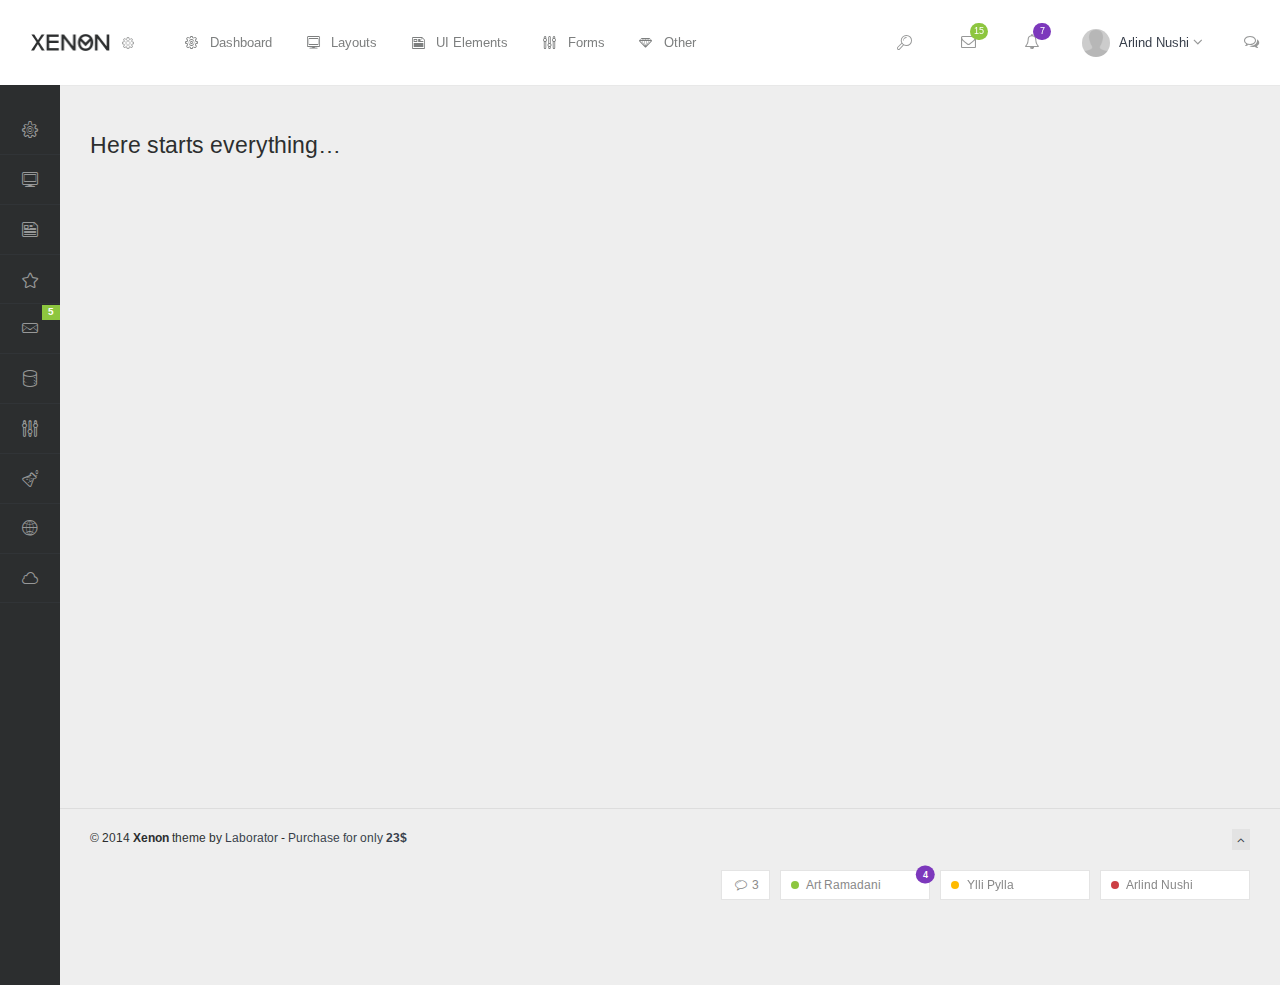
<file: HtmlViewEdit/HtmlViewEdit/Views/blank-sidebar-collapsed-horizontal.html>
<!DOCTYPE html>
<html lang="en">
<head>
	<meta charset="utf-8">
	<meta http-equiv="X-UA-Compatible" content="IE=edge">

	<meta name="viewport" content="width=device-width, initial-scale=1.0" />
	<meta name="description" content="Xenon Boostrap Admin Panel" />
	<meta name="author" content="" />

	<title>Xenon - Blank Page - Sidebar Collapsed &amp; Horizontal Menu</title>

	<link rel="stylesheet" href="http://fonts.googleapis.com/css?family=Arimo:400,700,400italic">
	<link rel="stylesheet" href="assets/css/fonts/linecons/css/linecons.css">
	<link rel="stylesheet" href="assets/css/fonts/fontawesome/css/font-awesome.min.css">
	<link rel="stylesheet" href="assets/css/bootstrap.css">
	<link rel="stylesheet" href="assets/css/xenon-core.css">
	<link rel="stylesheet" href="assets/css/xenon-forms.css">
	<link rel="stylesheet" href="assets/css/xenon-components.css">
	<link rel="stylesheet" href="assets/css/xenon-skins.css">
	<link rel="stylesheet" href="assets/css/custom.css">

	<script src="assets/js/jquery-1.11.1.min.js"></script>

	<!-- HTML5 shim and Respond.js IE8 support of HTML5 elements and media queries -->
	<!--[if lt IE 9]>
		<script src="https://oss.maxcdn.com/html5shiv/3.7.2/html5shiv.min.js"></script>
		<script src="https://oss.maxcdn.com/respond/1.4.2/respond.min.js"></script>
	<![endif]-->


</head>
<body class="page-body">

	<div class="settings-pane">
			
		<a href="#" data-toggle="settings-pane" data-animate="true">
			&times;
		</a>
		
		<div class="settings-pane-inner">
			
			<div class="row">
				
				<div class="col-md-4">
					
					<div class="user-info">
						
						<div class="user-image">
							<a href="extra-profile.html">
								<img src="assets/images/user-2.png" class="img-responsive img-circle" />
							</a>
						</div>
						
						<div class="user-details">
							
							<h3>
								<a href="extra-profile.html">John Smith</a>
								
								<!-- Available statuses: is-online, is-idle, is-busy and is-offline -->
								<span class="user-status is-online"></span>
							</h3>
							
							<p class="user-title">Web Developer</p>
							
							<div class="user-links">
								<a href="extra-profile.html" class="btn btn-primary">Edit Profile</a>
								<a href="extra-profile.html" class="btn btn-success">Upgrade</a>
							</div>
							
						</div>
						
					</div>
					
				</div>
				
				<div class="col-md-8 link-blocks-env">
					
					<div class="links-block left-sep">
						<h4>
							<span>Notifications</span>
						</h4>
						
						<ul class="list-unstyled">
							<li>
								<input type="checkbox" class="cbr cbr-primary" checked="checked" id="sp-chk1" />
								<label for="sp-chk1">Messages</label>
							</li>
							<li>
								<input type="checkbox" class="cbr cbr-primary" checked="checked" id="sp-chk2" />
								<label for="sp-chk2">Events</label>
							</li>
							<li>
								<input type="checkbox" class="cbr cbr-primary" checked="checked" id="sp-chk3" />
								<label for="sp-chk3">Updates</label>
							</li>
							<li>
								<input type="checkbox" class="cbr cbr-primary" checked="checked" id="sp-chk4" />
								<label for="sp-chk4">Server Uptime</label>
							</li>
						</ul>
					</div>
					
					<div class="links-block left-sep">
						<h4>
							<a href="#">
								<span>Help Desk</span>
							</a>
						</h4>
						
						<ul class="list-unstyled">
							<li>
								<a href="#">
									<i class="fa-angle-right"></i>
									Support Center
								</a>
							</li>
							<li>
								<a href="#">
									<i class="fa-angle-right"></i>
									Submit a Ticket
								</a>
							</li>
							<li>
								<a href="#">
									<i class="fa-angle-right"></i>
									Domains Protocol
								</a>
							</li>
							<li>
								<a href="#">
									<i class="fa-angle-right"></i>
									Terms of Service
								</a>
							</li>
						</ul>
					</div>
					
				</div>
				
			</div>
		
		</div>
		
	</div>
	
	<nav class="navbar horizontal-menu navbar-fixed-top"><!-- set fixed position by adding class "navbar-fixed-top" -->
		
		<div class="navbar-inner">
		
			<!-- Navbar Brand -->
			<div class="navbar-brand">
				<a href="dashboard-1.html" class="logo">
					<img src="assets/images/logo-white-bg@2x.png" width="80" alt="" class="hidden-xs" />
					<img src="assets/images/logo@2x.png" width="80" alt="" class="visible-xs" />
				</a>
				<a href="#" data-toggle="settings-pane" data-animate="true">
					<i class="linecons-cog"></i>
				</a>
			</div>
				
			<!-- Mobile Toggles Links -->
			<div class="nav navbar-mobile">
			
				<!-- This will toggle the mobile menu and will be visible only on mobile devices -->
				<div class="mobile-menu-toggle">
					<!-- This will open the popup with user profile settings, you can use for any purpose, just be creative -->
					<a href="#" data-toggle="settings-pane" data-animate="true">
						<i class="linecons-cog"></i>
					</a>
					
					<a href="#" data-toggle="user-info-menu-horizontal">
						<i class="fa-bell-o"></i>
						<span class="badge badge-success">7</span>
					</a>
					
					<!-- data-toggle="mobile-menu-horizontal" will show horizontal menu links only -->
					<!-- data-toggle="mobile-menu" will show sidebar menu links only -->
					<!-- data-toggle="mobile-menu-both" will show sidebar and horizontal menu links -->
					<a href="#" data-toggle="mobile-menu-horizontal">
						<i class="fa-bars"></i>
					</a>
				</div>
				
			</div>
			
			<div class="navbar-mobile-clear"></div>
			
			
			
			<!-- main menu -->
					
			<ul class="navbar-nav">
				<li>
					<a href="dashboard-1.html">
						<i class="linecons-cog"></i>
						<span class="title">Dashboard</span>
					</a>
					<ul>
						<li>
							<a href="dashboard-1.html">
								<span class="title">Dashboard 1</span>
							</a>
						</li>
						<li>
							<a href="dashboard-2.html">
								<span class="title">Dashboard 2</span>
							</a>
						</li>
						<li>
							<a href="dashboard-3.html">
								<span class="title">Dashboard 3</span>
							</a>
						</li>
						<li>
							<a href="dashboard-4.html">
								<span class="title">Dashboard 4</span>
							</a>
						</li>
						<li>
							<a href="skin-generator.html">
								<span class="title">Skin Generator</span>
							</a>
						</li>
						<li>
							<a href="update-highlights.html">
								<span class="title">Update Highlights</span>
								<span class="label label-pink pull-right hidden-collapsed">v1.3</span>
							</a>
						</li>
					</ul>
				</li>
				<li>
					<a href="layout-variants.html">
						<i class="linecons-desktop"></i>
						<span class="title">Layouts</span>
					</a>
					<ul>
						<li>
							<a href="layout-variants.html">
								<span class="title">Layout Variants &amp; API</span>
							</a>
						</li>
						<li>
							<a href="layout-collapsed-sidebar.html">
								<span class="title">Collapsed Sidebar</span>
							</a>
						</li>
						<li>
							<a href="layout-static-sidebar.html">
								<span class="title">Static Sidebar</span>
							</a>
						</li>
						<li>
							<a href="layout-horizontal-menu.html">
								<span class="title">Horizontal Menu</span>
							</a>
						</li>
						<li>
							<a href="layout-horizontal-plus-sidebar.html">
								<span class="title">Horizontal &amp; Sidebar Menu</span>
							</a>
						</li>
						<li>
							<a href="layout-horizontal-menu-click-to-open-subs.html">
								<span class="title">Horizontal Open On Click</span>
							</a>
						</li>
						<li>
							<a href="layout-horizontal-menu-min.html">
								<span class="title">Horizontal Menu Minimal</span>
							</a>
						</li>
						<li>
							<a href="layout-right-sidebar.html">
								<span class="title">Right Sidebar</span>
							</a>
						</li>
						<li>
							<a href="layout-chat-open.html">
								<span class="title">Chat Open</span>
							</a>
						</li>
						<li>
							<a href="layout-horizontal-sidebar-menu-collapsed-right.html">
								<span class="title">Both Menus &amp; Collapsed</span>
							</a>
						</li>
						<li>
							<a href="layout-boxed.html">
								<span class="title">Boxed Layout</span>
							</a>
						</li>
						<li>
							<a href="layout-boxed-horizontal-menu.html">
								<span class="title">Boxed &amp; Horizontal Menu</span>
							</a>
						</li>
					</ul>
				</li>
				<li>
					<a href="ui-panels.html">
						<i class="linecons-note"></i>
						<span class="title">UI Elements</span>
					</a>
					<ul>
						<li>
							<a href="ui-panels.html">
								<span class="title">Panels</span>
							</a>
						</li>
						<li>
							<a href="ui-buttons.html">
								<span class="title">Buttons</span>
							</a>
						</li>
						<li>
							<a href="ui-tabs-accordions.html">
								<span class="title">Tabs &amp; Accordions</span>
							</a>
						</li>
						<li>
							<a href="ui-modals.html">
								<span class="title">Modals</span>
							</a>
						</li>
						<li>
							<a href="ui-breadcrumbs.html">
								<span class="title">Breadcrumbs</span>
							</a>
						</li>
						<li>
							<a href="ui-blockquotes.html">
								<span class="title">Blockquotes</span>
							</a>
						</li>
						<li>
							<a href="ui-progressbars.html">
								<span class="title">Progress Bars</span>
							</a>
						</li>
						<li>
							<a href="ui-navbars.html">
								<span class="title">Navbars</span>
							</a>
						</li>
						<li>
							<a href="ui-alerts.html">
								<span class="title">Alerts</span>
							</a>
						</li>
						<li>
							<a href="ui-pagination.html">
								<span class="title">Pagination</span>
							</a>
						</li>
						<li>
							<a href="ui-typography.html">
								<span class="title">Typography</span>
							</a>
						</li>
						<li>
							<a href="ui-other-elements.html">
								<span class="title">Other Elements</span>
							</a>
						</li>
					</ul>
				</li>
				<li>
					<a href="forms-native.html">
						<i class="linecons-params"></i>
						<span class="title">Forms</span>
					</a>
					<ul>
						<li>
							<a href="forms-native.html">
								<span class="title">Native Elements</span>
							</a>
						</li>
						<li>
							<a href="forms-advanced.html">
								<span class="title">Advanced Plugins</span>
							</a>
						</li>
						<li>
							<a href="forms-wizard.html">
								<span class="title">Form Wizard</span>
							</a>
						</li>
						<li>
							<a href="forms-validation.html">
								<span class="title">Form Validation</span>
							</a>
						</li>
						<li>
							<a href="forms-input-masks.html">
								<span class="title">Input Masks</span>
							</a>
						</li>
						<li>
							<a href="forms-file-upload.html">
								<span class="title">File Upload</span>
							</a>
						</li>
						<li>
							<a href="forms-editors.html">
								<span class="title">Editors</span>
							</a>
						</li>
						<li>
							<a href="forms-sliders.html">
								<span class="title">Sliders</span>
							</a>
						</li>
					</ul>
				</li>
				<li>
					<a href="">
						<i class="linecons-diamond"></i>
						<span class="title">Other</span>
					</a>
					<ul>
						<li>
							<a href="ui-widgets.html">
								<i class="linecons-star"></i>
								<span class="title">Widgets</span>
							</a>
						</li>
						<li>
							<a href="mailbox-main.html">
								<i class="linecons-mail"></i>
								<span class="title">Mailbox</span>
								<span class="label label-success pull-right">5</span>
							</a>
							<ul>
								<li>
									<a href="mailbox-main.html">
										<span class="title">Inbox</span>
									</a>
								</li>
								<li>
									<a href="mailbox-compose.html">
										<span class="title">Compose Message</span>
									</a>
								</li>
								<li>
									<a href="mailbox-message.html">
										<span class="title">View Message</span>
									</a>
								</li>
							</ul>
						</li>
						<li>
							<a href="tables-basic.html">
								<i class="linecons-database"></i>
								<span class="title">Tables</span>
							</a>
							<ul>
								<li>
									<a href="tables-basic.html">
										<span class="title">Basic Tables</span>
									</a>
								</li>
								<li>
									<a href="tables-responsive.html">
										<span class="title">Responsive Table</span>
									</a>
								</li>
								<li>
									<a href="tables-datatables.html">
										<span class="title">Data Tables</span>
									</a>
								</li>
							</ul>
						</li>
						<li>
							<a href="extra-gallery.html">
								<i class="linecons-beaker"></i>
								<span class="title">Extra</span>
								<span class="label label-purple pull-right hidden-collapsed">New Items</span>
							</a>
							<ul>
								<li>
									<a href="extra-icons-fontawesome.html">
										<span class="title">Icons</span>
									</a>
									<ul>
										<li>
											<a href="extra-icons-fontawesome.html">
												<span class="title">Font Awesome</span>
											</a>
										</li>
										<li>
											<a href="extra-icons-linecons.html">
												<span class="title">Linecons</span>
											</a>
										</li>
										<li>
											<a href="extra-icons-elusive.html">
												<span class="title">Elusive</span>
											</a>
										</li>
										<li>
											<a href="extra-icons-meteocons.html">
												<span class="title">Meteocons</span>
											</a>
										</li>
									</ul>
								</li>
								<li>
									<a href="extra-maps-google.html">
										<span class="title">Maps</span>
									</a>
									<ul>
										<li>
											<a href="extra-maps-google.html">
												<span class="title">Google Maps</span>
											</a>
										</li>
										<li>
											<a href="extra-maps-advanced.html">
												<span class="title">Advanced Map</span>
											</a>
										</li>
										<li>
											<a href="extra-maps-vector.html">
												<span class="title">Vector Map</span>
											</a>
										</li>
									</ul>
								</li>
								<li>
									<a href="extra-members-list.html">
										<span class="title">Members</span>
										<span class="label label-warning pull-right">New</span>
									</a>
									<ul>
										<li>
											<a href="extra-members-list.html">
												<span class="title">Members List</span>
											</a>
										</li>
										<li>
											<a href="extra-members-add.html">
												<span class="title">Add Member</span>
											</a>
										</li>
									</ul>
								</li>
								<li>
									<a href="extra-gallery.html">
										<span class="title">Gallery</span>
									</a>
								</li>
								<li>
									<a href="extra-calendar.html">
										<span class="title">Calendar</span>
									</a>
								</li>
								<li>
									<a href="extra-profile.html">
										<span class="title">Profile</span>
									</a>
								</li>
								<li>
									<a href="extra-login.html">
										<span class="title">Login</span>
									</a>
								</li>
								<li>
									<a href="extra-lockscreen.html">
										<span class="title">Lockscreen</span>
									</a>
								</li>
								<li>
									<a href="extra-login-light.html">
										<span class="title">Login Light</span>
									</a>
								</li>
								<li>
									<a href="extra-timeline.html">
										<span class="title">Timeline</span>
									</a>
								</li>
								<li>
									<a href="extra-timeline-center.html">
										<span class="title">Timeline Centerd</span>
									</a>
								</li>
								<li>
									<a href="extra-notes.html">
										<span class="title">Notes</span>
									</a>
								</li>
								<li>
									<a href="extra-image-crop.html">
										<span class="title">Image Crop</span>
									</a>
								</li>
								<li>
									<a href="extra-portlets.html">
										<span class="title">Portlets</span>
									</a>
								</li>
								<li>
									<a href="blank-sidebar.html">
										<span class="title">Blank Page</span>
									</a>
								</li>
								<li>
									<a href="extra-search.html">
										<span class="title">Search</span>
									</a>
								</li>
								<li>
									<a href="extra-invoice.html">
										<span class="title">Invoice</span>
									</a>
								</li>
								<li>
									<a href="extra-not-found.html">
										<span class="title">404 Page</span>
									</a>
								</li>
								<li>
									<a href="extra-tocify.html">
										<span class="title">Tocify</span>
									</a>
								</li>
								<li>
									<a href="extra-loader.html">
										<span class="title">Loading Progress</span>
									</a>
								</li>
								<li>
									<a href="extra-page-loading-ol.html">
										<span class="title">Page Loading Overlay</span>
									</a>
								</li>
								<li>
									<a href="extra-notifications.html">
										<span class="title">Notifications</span>
									</a>
								</li>
								<li>
									<a href="extra-nestable-lists.html">
										<span class="title">Nestable Lists</span>
									</a>
								</li>
								<li>
									<a href="extra-scrollable.html">
										<span class="title">Scrollable</span>
									</a>
								</li>
							</ul>
						</li>
						<li>
							<a href="charts-main.html">
								<i class="linecons-globe"></i>
								<span class="title">Charts</span>
							</a>
							<ul>
								<li>
									<a href="charts-main.html">
										<span class="title">Chart Variants</span>
									</a>
								</li>
								<li>
									<a href="charts-range.html">
										<span class="title">Range Selector</span>
									</a>
								</li>
								<li>
									<a href="charts-sparklines.html">
										<span class="title">Sparklines</span>
									</a>
								</li>
								<li>
									<a href="charts-map.html">
										<span class="title">Map Charts</span>
									</a>
								</li>
								<li>
									<a href="charts-gauges.html">
										<span class="title">Circular Gauges</span>
									</a>
								</li>
								<li>
									<a href="charts-bar-gauges.html">
										<span class="title">Bar Gauges</span>
									</a>
								</li>
							</ul>
						</li>
						<li>
							<a href="#">
								<i class="linecons-cloud"></i>
								<span class="title">Menu Levels</span>
							</a>
							<ul>
								<li>
									<a href="#">
										<i class="entypo-flow-line"></i>
										<span class="title">Menu Level 1.1</span>
									</a>
									<ul>
										<li>
											<a href="#">
												<i class="entypo-flow-parallel"></i>
												<span class="title">Menu Level 2.1</span>
											</a>
										</li>
										<li>
											<a href="#">
												<i class="entypo-flow-parallel"></i>
												<span class="title">Menu Level 2.2</span>
											</a>
											<ul>
												<li>
													<a href="#">
														<i class="entypo-flow-cascade"></i>
														<span class="title">Menu Level 3.1</span>
													</a>
												</li>
												<li>
													<a href="#">
														<i class="entypo-flow-cascade"></i>
														<span class="title">Menu Level 3.2</span>
													</a>
													<ul>
														<li>
															<a href="#">
																<i class="entypo-flow-branch"></i>
																<span class="title">Menu Level 4.1</span>
															</a>
														</li>
													</ul>
												</li>
											</ul>
										</li>
										<li>
											<a href="#">
												<i class="entypo-flow-parallel"></i>
												<span class="title">Menu Level 2.3</span>
											</a>
										</li>
									</ul>
								</li>
								<li>
									<a href="#">
										<i class="entypo-flow-line"></i>
										<span class="title">Menu Level 1.2</span>
									</a>
								</li>
								<li>
									<a href="#">
										<i class="entypo-flow-line"></i>
										<span class="title">Menu Level 1.3</span>
									</a>
								</li>
							</ul>
						</li>
					</ul>
				</li>
			</ul>
					
			
			<!-- notifications and other links -->
			<ul class="nav nav-userinfo navbar-right">
				
				<li class="search-form"><!-- You can add "always-visible" to show make the search input visible -->
			
					<form method="get" action="extra-search.html">
						<input type="text" name="s" class="form-control search-field" placeholder="Type to search..." />
						
						<button type="submit" class="btn btn-link">
							<i class="linecons-search"></i>
						</button>
					</form>
					
				</li>
				
				<li class="dropdown xs-left">
					<a href="#" data-toggle="dropdown" class="notification-icon">
						<i class="fa-envelope-o"></i>
						<span class="badge badge-green">15</span>
					</a>
						
					<ul class="dropdown-menu messages">
										<li>
						
						<ul class="dropdown-menu-list list-unstyled ps-scrollbar">
					
							<li class="active"><!-- "active" class means message is unread -->
								<a href="#">
									<span class="line">
										<strong>Luc Chartier</strong>
										<span class="light small">- yesterday</span>
									</span>
					
									<span class="line desc small">
										This ain’t our first item, it is the best of the rest.
									</span>
								</a>
							</li>
					
							<li class="active">
								<a href="#">
									<span class="line">
										<strong>Salma Nyberg</strong>
										<span class="light small">- 2 days ago</span>
									</span>
					
									<span class="line desc small">
										Oh he decisively impression attachment friendship so if everything.
									</span>
								</a>
							</li>
					
							<li>
								<a href="#">
									<span class="line">
										Hayden Cartwright
										<span class="light small">- a week ago</span>
									</span>
					
									<span class="line desc small">
										Whose her enjoy chief new young. Felicity if ye required likewise so doubtful.
									</span>
								</a>
							</li>
					
							<li>
								<a href="#">
									<span class="line">
										Sandra Eberhardt
										<span class="light small">- 16 days ago</span>
									</span>
					
									<span class="line desc small">
										On so attention necessary at by provision otherwise existence direction.
									</span>
								</a>
							</li>
					
							<!-- Repeated -->
					
							<li class="active"><!-- "active" class means message is unread -->
								<a href="#">
									<span class="line">
										<strong>Luc Chartier</strong>
										<span class="light small">- yesterday</span>
									</span>
					
									<span class="line desc small">
										This ain’t our first item, it is the best of the rest.
									</span>
								</a>
							</li>
					
							<li class="active">
								<a href="#">
									<span class="line">
										<strong>Salma Nyberg</strong>
										<span class="light small">- 2 days ago</span>
									</span>
					
									<span class="line desc small">
										Oh he decisively impression attachment friendship so if everything.
									</span>
								</a>
							</li>
					
							<li>
								<a href="#">
									<span class="line">
										Hayden Cartwright
										<span class="light small">- a week ago</span>
									</span>
					
									<span class="line desc small">
										Whose her enjoy chief new young. Felicity if ye required likewise so doubtful.
									</span>
								</a>
							</li>
					
							<li>
								<a href="#">
									<span class="line">
										Sandra Eberhardt
										<span class="light small">- 16 days ago</span>
									</span>
					
									<span class="line desc small">
										On so attention necessary at by provision otherwise existence direction.
									</span>
								</a>
							</li>
					
						</ul>
					
					</li>
					
					<li class="external">
						<a href="mailbox-main.html">
							<span>All Messages</span>
							<i class="fa-link-ext"></i>
						</a>
					</li>
					</ul>
					
				</li>
				
				<li class="dropdown xs-left">
					<a href="#" data-toggle="dropdown" class="notification-icon notification-icon-messages">
						<i class="fa-bell-o"></i>
						<span class="badge badge-purple">7</span>
					</a>
						
					<ul class="dropdown-menu notifications">
										<li class="top">
						<p class="small">
							<a href="#" class="pull-right">Mark all Read</a>
							You have <strong>3</strong> new notifications.
						</p>
					</li>
					
					<li>
						<ul class="dropdown-menu-list list-unstyled ps-scrollbar">
							<li class="active notification-success">
								<a href="#">
									<i class="fa-user"></i>
									
									<span class="line">
										<strong>New user registered</strong>
									</span>
									
									<span class="line small time">
										30 seconds ago
									</span>
								</a>
							</li>
							
							<li class="active notification-secondary">
								<a href="#">
									<i class="fa-lock"></i>
									
									<span class="line">
										<strong>Privacy settings have been changed</strong>
									</span>
									
									<span class="line small time">
										3 hours ago
									</span>
								</a>
							</li>
							
							<li class="notification-primary">
								<a href="#">
									<i class="fa-thumbs-up"></i>
									
									<span class="line">
										<strong>Someone special liked this</strong>
									</span>
									
									<span class="line small time">
										2 minutes ago
									</span>
								</a>
							</li>
							
							<li class="notification-danger">
								<a href="#">
									<i class="fa-calendar"></i>
									
									<span class="line">
										John cancelled the event
									</span>
									
									<span class="line small time">
										9 hours ago
									</span>
								</a>
							</li>
							
							<li class="notification-info">
								<a href="#">
									<i class="fa-database"></i>
									
									<span class="line">
										The server is status is stable
									</span>
									
									<span class="line small time">
										yesterday at 10:30am
									</span>
								</a>
							</li>
							
							<li class="notification-warning">
								<a href="#">
									<i class="fa-envelope-o"></i>
									
									<span class="line">
										New comments waiting approval
									</span>
									
									<span class="line small time">
										last week
									</span>
								</a>
							</li>
						</ul>
					</li>
					
					<li class="external">
						<a href="#">
							<span>View all notifications</span>
							<i class="fa-link-ext"></i>
						</a>
					</li>
					</ul>
				</li>
		
				<li class="dropdown user-profile">
					<a href="#" data-toggle="dropdown">
						<img src="assets/images/user-1.png" alt="user-image" class="img-circle img-inline userpic-32" width="28" />
						<span>
							Arlind Nushi
							<i class="fa-angle-down"></i>
						</span>
					</a>
					
					<ul class="dropdown-menu user-profile-menu list-unstyled">
						<li>
							<a href="#edit-profile">
								<i class="fa-edit"></i>
								New Post
							</a>
						</li>
						<li>
							<a href="#settings">
								<i class="fa-wrench"></i>
								Settings
							</a>
						</li>
						<li>
							<a href="#profile">
								<i class="fa-user"></i>
								Profile
							</a>
						</li>
						<li>
							<a href="#help">
								<i class="fa-info"></i>
								Help
							</a>
						</li>
						<li class="last">
							<a href="extra-lockscreen.html">
								<i class="fa-lock"></i>
								Logout
							</a>
						</li>
					</ul>
				</li>
				
				<li>
					<a href="#" data-toggle="chat">
						<i class="fa-comments-o"></i>
					</a>
				</li>
				
			</ul>
	
		</div>
		
	</nav>
	
	<div class="page-container"><!-- add class "sidebar-collapsed" to close sidebar by default, "chat-visible" to make chat appear always -->
			
		<!-- Add "fixed" class to make the sidebar fixed always to the browser viewport. -->
		<!-- Adding class "toggle-others" will keep only one menu item open at a time. -->
		<!-- Adding class "collapsed" collapse sidebar root elements and show only icons. -->
		<div class="sidebar-menu toggle-others collapsed">
		
			<div class="sidebar-menu-inner">
				
				
						
				<ul id="main-menu" class="main-menu">
					<!-- add class "multiple-expanded" to allow multiple submenus to open -->
					<!-- class "auto-inherit-active-class" will automatically add "active" class for parent elements who are marked already with class "active" -->
					<li>
						<a href="dashboard-1.html">
							<i class="linecons-cog"></i>
							<span class="title">Dashboard</span>
						</a>
						<ul>
							<li>
								<a href="dashboard-1.html">
									<span class="title">Dashboard 1</span>
								</a>
							</li>
							<li>
								<a href="dashboard-2.html">
									<span class="title">Dashboard 2</span>
								</a>
							</li>
							<li>
								<a href="dashboard-3.html">
									<span class="title">Dashboard 3</span>
								</a>
							</li>
							<li>
								<a href="dashboard-4.html">
									<span class="title">Dashboard 4</span>
								</a>
							</li>
							<li>
								<a href="skin-generator.html">
									<span class="title">Skin Generator</span>
								</a>
							</li>
							<li>
								<a href="update-highlights.html">
									<span class="title">Update Highlights</span>
									<span class="label label-pink pull-right hidden-collapsed">v1.3</span>
								</a>
							</li>
						</ul>
					</li>
					<li>
						<a href="layout-variants.html">
							<i class="linecons-desktop"></i>
							<span class="title">Layouts</span>
						</a>
						<ul>
							<li>
								<a href="layout-variants.html">
									<span class="title">Layout Variants &amp; API</span>
								</a>
							</li>
							<li>
								<a href="layout-collapsed-sidebar.html">
									<span class="title">Collapsed Sidebar</span>
								</a>
							</li>
							<li>
								<a href="layout-static-sidebar.html">
									<span class="title">Static Sidebar</span>
								</a>
							</li>
							<li>
								<a href="layout-horizontal-menu.html">
									<span class="title">Horizontal Menu</span>
								</a>
							</li>
							<li>
								<a href="layout-horizontal-plus-sidebar.html">
									<span class="title">Horizontal &amp; Sidebar Menu</span>
								</a>
							</li>
							<li>
								<a href="layout-horizontal-menu-click-to-open-subs.html">
									<span class="title">Horizontal Open On Click</span>
								</a>
							</li>
							<li>
								<a href="layout-horizontal-menu-min.html">
									<span class="title">Horizontal Menu Minimal</span>
								</a>
							</li>
							<li>
								<a href="layout-right-sidebar.html">
									<span class="title">Right Sidebar</span>
								</a>
							</li>
							<li>
								<a href="layout-chat-open.html">
									<span class="title">Chat Open</span>
								</a>
							</li>
							<li>
								<a href="layout-horizontal-sidebar-menu-collapsed-right.html">
									<span class="title">Both Menus &amp; Collapsed</span>
								</a>
							</li>
							<li>
								<a href="layout-boxed.html">
									<span class="title">Boxed Layout</span>
								</a>
							</li>
							<li>
								<a href="layout-boxed-horizontal-menu.html">
									<span class="title">Boxed &amp; Horizontal Menu</span>
								</a>
							</li>
						</ul>
					</li>
					<li>
						<a href="ui-panels.html">
							<i class="linecons-note"></i>
							<span class="title">UI Elements</span>
						</a>
						<ul>
							<li>
								<a href="ui-panels.html">
									<span class="title">Panels</span>
								</a>
							</li>
							<li>
								<a href="ui-buttons.html">
									<span class="title">Buttons</span>
								</a>
							</li>
							<li>
								<a href="ui-tabs-accordions.html">
									<span class="title">Tabs &amp; Accordions</span>
								</a>
							</li>
							<li>
								<a href="ui-modals.html">
									<span class="title">Modals</span>
								</a>
							</li>
							<li>
								<a href="ui-breadcrumbs.html">
									<span class="title">Breadcrumbs</span>
								</a>
							</li>
							<li>
								<a href="ui-blockquotes.html">
									<span class="title">Blockquotes</span>
								</a>
							</li>
							<li>
								<a href="ui-progressbars.html">
									<span class="title">Progress Bars</span>
								</a>
							</li>
							<li>
								<a href="ui-navbars.html">
									<span class="title">Navbars</span>
								</a>
							</li>
							<li>
								<a href="ui-alerts.html">
									<span class="title">Alerts</span>
								</a>
							</li>
							<li>
								<a href="ui-pagination.html">
									<span class="title">Pagination</span>
								</a>
							</li>
							<li>
								<a href="ui-typography.html">
									<span class="title">Typography</span>
								</a>
							</li>
							<li>
								<a href="ui-other-elements.html">
									<span class="title">Other Elements</span>
								</a>
							</li>
						</ul>
					</li>
					<li>
						<a href="ui-widgets.html">
							<i class="linecons-star"></i>
							<span class="title">Widgets</span>
						</a>
					</li>
					<li>
						<a href="mailbox-main.html">
							<i class="linecons-mail"></i>
							<span class="title">Mailbox</span>
							<span class="label label-success pull-right">5</span>
						</a>
						<ul>
							<li>
								<a href="mailbox-main.html">
									<span class="title">Inbox</span>
								</a>
							</li>
							<li>
								<a href="mailbox-compose.html">
									<span class="title">Compose Message</span>
								</a>
							</li>
							<li>
								<a href="mailbox-message.html">
									<span class="title">View Message</span>
								</a>
							</li>
						</ul>
					</li>
					<li>
						<a href="tables-basic.html">
							<i class="linecons-database"></i>
							<span class="title">Tables</span>
						</a>
						<ul>
							<li>
								<a href="tables-basic.html">
									<span class="title">Basic Tables</span>
								</a>
							</li>
							<li>
								<a href="tables-responsive.html">
									<span class="title">Responsive Table</span>
								</a>
							</li>
							<li>
								<a href="tables-datatables.html">
									<span class="title">Data Tables</span>
								</a>
							</li>
						</ul>
					</li>
					<li>
						<a href="forms-native.html">
							<i class="linecons-params"></i>
							<span class="title">Forms</span>
						</a>
						<ul>
							<li>
								<a href="forms-native.html">
									<span class="title">Native Elements</span>
								</a>
							</li>
							<li>
								<a href="forms-advanced.html">
									<span class="title">Advanced Plugins</span>
								</a>
							</li>
							<li>
								<a href="forms-wizard.html">
									<span class="title">Form Wizard</span>
								</a>
							</li>
							<li>
								<a href="forms-validation.html">
									<span class="title">Form Validation</span>
								</a>
							</li>
							<li>
								<a href="forms-input-masks.html">
									<span class="title">Input Masks</span>
								</a>
							</li>
							<li>
								<a href="forms-file-upload.html">
									<span class="title">File Upload</span>
								</a>
							</li>
							<li>
								<a href="forms-editors.html">
									<span class="title">Editors</span>
								</a>
							</li>
							<li>
								<a href="forms-sliders.html">
									<span class="title">Sliders</span>
								</a>
							</li>
						</ul>
					</li>
					<li>
						<a href="extra-gallery.html">
							<i class="linecons-beaker"></i>
							<span class="title">Extra</span>
							<span class="label label-purple pull-right hidden-collapsed">New Items</span>
						</a>
						<ul>
							<li>
								<a href="extra-icons-fontawesome.html">
									<span class="title">Icons</span>
								</a>
								<ul>
									<li>
										<a href="extra-icons-fontawesome.html">
											<span class="title">Font Awesome</span>
										</a>
									</li>
									<li>
										<a href="extra-icons-linecons.html">
											<span class="title">Linecons</span>
										</a>
									</li>
									<li>
										<a href="extra-icons-elusive.html">
											<span class="title">Elusive</span>
										</a>
									</li>
									<li>
										<a href="extra-icons-meteocons.html">
											<span class="title">Meteocons</span>
										</a>
									</li>
								</ul>
							</li>
							<li>
								<a href="extra-maps-google.html">
									<span class="title">Maps</span>
								</a>
								<ul>
									<li>
										<a href="extra-maps-google.html">
											<span class="title">Google Maps</span>
										</a>
									</li>
									<li>
										<a href="extra-maps-advanced.html">
											<span class="title">Advanced Map</span>
										</a>
									</li>
									<li>
										<a href="extra-maps-vector.html">
											<span class="title">Vector Map</span>
										</a>
									</li>
								</ul>
							</li>
							<li>
								<a href="extra-members-list.html">
									<span class="title">Members</span>
									<span class="label label-warning pull-right">New</span>
								</a>
								<ul>
									<li>
										<a href="extra-members-list.html">
											<span class="title">Members List</span>
										</a>
									</li>
									<li>
										<a href="extra-members-add.html">
											<span class="title">Add Member</span>
										</a>
									</li>
								</ul>
							</li>
							<li>
								<a href="extra-gallery.html">
									<span class="title">Gallery</span>
								</a>
							</li>
							<li>
								<a href="extra-calendar.html">
									<span class="title">Calendar</span>
								</a>
							</li>
							<li>
								<a href="extra-profile.html">
									<span class="title">Profile</span>
								</a>
							</li>
							<li>
								<a href="extra-login.html">
									<span class="title">Login</span>
								</a>
							</li>
							<li>
								<a href="extra-lockscreen.html">
									<span class="title">Lockscreen</span>
								</a>
							</li>
							<li>
								<a href="extra-login-light.html">
									<span class="title">Login Light</span>
								</a>
							</li>
							<li>
								<a href="extra-timeline.html">
									<span class="title">Timeline</span>
								</a>
							</li>
							<li>
								<a href="extra-timeline-center.html">
									<span class="title">Timeline Centerd</span>
								</a>
							</li>
							<li>
								<a href="extra-notes.html">
									<span class="title">Notes</span>
								</a>
							</li>
							<li>
								<a href="extra-image-crop.html">
									<span class="title">Image Crop</span>
								</a>
							</li>
							<li>
								<a href="extra-portlets.html">
									<span class="title">Portlets</span>
								</a>
							</li>
							<li>
								<a href="blank-sidebar.html">
									<span class="title">Blank Page</span>
								</a>
							</li>
							<li>
								<a href="extra-search.html">
									<span class="title">Search</span>
								</a>
							</li>
							<li>
								<a href="extra-invoice.html">
									<span class="title">Invoice</span>
								</a>
							</li>
							<li>
								<a href="extra-not-found.html">
									<span class="title">404 Page</span>
								</a>
							</li>
							<li>
								<a href="extra-tocify.html">
									<span class="title">Tocify</span>
								</a>
							</li>
							<li>
								<a href="extra-loader.html">
									<span class="title">Loading Progress</span>
								</a>
							</li>
							<li>
								<a href="extra-page-loading-ol.html">
									<span class="title">Page Loading Overlay</span>
								</a>
							</li>
							<li>
								<a href="extra-notifications.html">
									<span class="title">Notifications</span>
								</a>
							</li>
							<li>
								<a href="extra-nestable-lists.html">
									<span class="title">Nestable Lists</span>
								</a>
							</li>
							<li>
								<a href="extra-scrollable.html">
									<span class="title">Scrollable</span>
								</a>
							</li>
						</ul>
					</li>
					<li>
						<a href="charts-main.html">
							<i class="linecons-globe"></i>
							<span class="title">Charts</span>
						</a>
						<ul>
							<li>
								<a href="charts-main.html">
									<span class="title">Chart Variants</span>
								</a>
							</li>
							<li>
								<a href="charts-range.html">
									<span class="title">Range Selector</span>
								</a>
							</li>
							<li>
								<a href="charts-sparklines.html">
									<span class="title">Sparklines</span>
								</a>
							</li>
							<li>
								<a href="charts-map.html">
									<span class="title">Map Charts</span>
								</a>
							</li>
							<li>
								<a href="charts-gauges.html">
									<span class="title">Circular Gauges</span>
								</a>
							</li>
							<li>
								<a href="charts-bar-gauges.html">
									<span class="title">Bar Gauges</span>
								</a>
							</li>
						</ul>
					</li>
					<li>
						<a href="#">
							<i class="linecons-cloud"></i>
							<span class="title">Menu Levels</span>
						</a>
						<ul>
							<li>
								<a href="#">
									<i class="entypo-flow-line"></i>
									<span class="title">Menu Level 1.1</span>
								</a>
								<ul>
									<li>
										<a href="#">
											<i class="entypo-flow-parallel"></i>
											<span class="title">Menu Level 2.1</span>
										</a>
									</li>
									<li>
										<a href="#">
											<i class="entypo-flow-parallel"></i>
											<span class="title">Menu Level 2.2</span>
										</a>
										<ul>
											<li>
												<a href="#">
													<i class="entypo-flow-cascade"></i>
													<span class="title">Menu Level 3.1</span>
												</a>
											</li>
											<li>
												<a href="#">
													<i class="entypo-flow-cascade"></i>
													<span class="title">Menu Level 3.2</span>
												</a>
												<ul>
													<li>
														<a href="#">
															<i class="entypo-flow-branch"></i>
															<span class="title">Menu Level 4.1</span>
														</a>
													</li>
												</ul>
											</li>
										</ul>
									</li>
									<li>
										<a href="#">
											<i class="entypo-flow-parallel"></i>
											<span class="title">Menu Level 2.3</span>
										</a>
									</li>
								</ul>
							</li>
							<li>
								<a href="#">
									<i class="entypo-flow-line"></i>
									<span class="title">Menu Level 1.2</span>
								</a>
							</li>
							<li>
								<a href="#">
									<i class="entypo-flow-line"></i>
									<span class="title">Menu Level 1.3</span>
								</a>
							</li>
						</ul>
					</li>
				</ul>
				
			</div>
		
		</div>
	
		<div class="main-content">
					
			<h3>Here starts everything&hellip;</h3>
			<br />
			<!-- Main Footer -->
			<!-- Choose between footer styles: "footer-type-1" or "footer-type-2" -->
			<!-- Add class "sticky" to  always stick the footer to the end of page (if page contents is small) -->
			<!-- Or class "fixed" to  always fix the footer to the end of page -->
			<footer class="main-footer sticky footer-type-1">
				
				<div class="footer-inner">
				
					<!-- Add your copyright text here -->
					<div class="footer-text">
						&copy; 2014 
						<strong>Xenon</strong> 
						theme by <a href="http://laborator.co" target="_blank">Laborator</a> - <a href="http://themeforest.net/item/xenon-bootstrap-admin-theme/9059661?ref=Laborator" target="_blank">Purchase for only <strong>23$</strong></a>
					</div>
					
					
					<!-- Go to Top Link, just add rel="go-top" to any link to add this functionality -->
					<div class="go-up">
					
						<a href="#" rel="go-top">
							<i class="fa-angle-up"></i>
						</a>
						
					</div>
					
				</div>
				
			</footer>
		</div>
	
			
		<div id="chat" class="fixed"><!-- start: Chat Section -->
			
			<div class="chat-inner">
			
				
				<h2 class="chat-header">
					<a  href="#" class="chat-close" data-toggle="chat">
						<i class="fa-plus-circle rotate-45deg"></i>
					</a>
					
					Chat
					<span class="badge badge-success is-hidden">0</span>
				</h2>
				
				<script type="text/javascript">
				// Here is just a sample how to open chat conversation box
				jQuery(document).ready(function($)
				{
					var $chat_conversation = $(".chat-conversation");
					
					$(".chat-group a").on('click', function(ev)
					{
						ev.preventDefault();
						
						$chat_conversation.toggleClass('is-open');
						
						$(".chat-conversation textarea").trigger('autosize.resize').focus();
					});
					
					$(".conversation-close").on('click', function(ev)
					{
						ev.preventDefault();
						$chat_conversation.removeClass('is-open');
					});
				});
				</script>
				
				
				<div class="chat-group">
					<strong>Favorites</strong>
					
					<a href="#"><span class="user-status is-online"></span> <em>Catherine J. Watkins</em></a>
					<a href="#"><span class="user-status is-online"></span> <em>Nicholas R. Walker</em></a>
					<a href="#"><span class="user-status is-busy"></span> <em>Susan J. Best</em></a>
					<a href="#"><span class="user-status is-idle"></span> <em>Fernando G. Olson</em></a>
					<a href="#"><span class="user-status is-offline"></span> <em>Brandon S. Young</em></a>
				</div>
				
				
				<div class="chat-group">
					<strong>Work</strong>
					
					<a href="#"><span class="user-status is-busy"></span> <em>Rodrigo E. Lozano</em></a>
					<a href="#"><span class="user-status is-offline"></span> <em>Robert J. Garcia</em></a>
					<a href="#"><span class="user-status is-offline"></span> <em>Daniel A. Pena</em></a>
				</div>
				
				
				<div class="chat-group">
					<strong>Other</strong>
					
					<a href="#"><span class="user-status is-online"></span> <em>Dennis E. Johnson</em></a>
					<a href="#"><span class="user-status is-online"></span> <em>Stuart A. Shire</em></a>
					<a href="#"><span class="user-status is-online"></span> <em>Janet I. Matas</em></a>
					<a href="#"><span class="user-status is-online"></span> <em>Mindy A. Smith</em></a>
					<a href="#"><span class="user-status is-busy"></span> <em>Herman S. Foltz</em></a>
					<a href="#"><span class="user-status is-busy"></span> <em>Gregory E. Robie</em></a>
					<a href="#"><span class="user-status is-busy"></span> <em>Nellie T. Foreman</em></a>
					<a href="#"><span class="user-status is-busy"></span> <em>William R. Miller</em></a>
					<a href="#"><span class="user-status is-idle"></span> <em>Vivian J. Hall</em></a>
					<a href="#"><span class="user-status is-offline"></span> <em>Melinda A. Anderson</em></a>
					<a href="#"><span class="user-status is-offline"></span> <em>Gary M. Mooneyham</em></a>
					<a href="#"><span class="user-status is-offline"></span> <em>Robert C. Medina</em></a>
					<a href="#"><span class="user-status is-offline"></span> <em>Dylan C. Bernal</em></a>
					<a href="#"><span class="user-status is-offline"></span> <em>Marc P. Sanborn</em></a>
					<a href="#"><span class="user-status is-offline"></span> <em>Kenneth M. Rochester</em></a>
					<a href="#"><span class="user-status is-offline"></span> <em>Rachael D. Carpenter</em></a>
				</div>
			
			</div>
			
			<!-- conversation template -->
			<div class="chat-conversation">
				
				<div class="conversation-header">
					<a href="#" class="conversation-close">
						&times;
					</a>
					
					<span class="user-status is-online"></span>
					<span class="display-name">Arlind Nushi</span> 
					<small>Online</small>
				</div>
				
				<ul class="conversation-body">	
					<li>
						<span class="user">Arlind Nushi</span>
						<span class="time">09:00</span>
						<p>Are you here?</p>
					</li>
					<li class="odd">
						<span class="user">Brandon S. Young</span>
						<span class="time">09:25</span>
						<p>This message is pre-queued.</p>
					</li>
					<li>
						<span class="user">Brandon S. Young</span>
						<span class="time">09:26</span>
						<p>Whohoo!</p>
					</li>
					<li class="odd">
						<span class="user">Arlind Nushi</span>
						<span class="time">09:27</span>
						<p>Do you like it?</p>
					</li>
				</ul>
				
				<div class="chat-textarea">
					<textarea class="form-control autogrow" placeholder="Type your message"></textarea>
				</div>
				
			</div>
			
		<!-- end: Chat Section -->
		</div>
	
	</div>
	
	<div class="footer-sticked-chat"><!-- Start: Footer Sticked Chat -->
	
			<script type="text/javascript">
		function toggleSampleChatWindow()
		{
			var $chat_win = jQuery("#sample-chat-window");
	
			$chat_win.toggleClass('open');
	
			if($chat_win.hasClass('open'))
			{
				var $messages = $chat_win.find('.ps-scrollbar');
	
				if($.isFunction($.fn.perfectScrollbar))
				{
					$messages.perfectScrollbar('destroy');
	
					setTimeout(function(){
						$messages.perfectScrollbar();
						$chat_win.find('.form-control').focus();
					}, 300);
				}
			}
	
			jQuery("#sample-chat-window form").on('submit', function(ev)
			{
				ev.preventDefault();
			});
		}
	
		jQuery(document).ready(function($)
		{
			$(".footer-sticked-chat .chat-user, .other-conversations-list a").on('click', function(ev)
			{
				ev.preventDefault();
				toggleSampleChatWindow();
			});
	
			$(".mobile-chat-toggle").on('click', function(ev)
			{
				ev.preventDefault();
	
				$(".footer-sticked-chat").toggleClass('mobile-is-visible');
			});
		});
		</script>
		
		<ul class="chat-conversations list-unstyled">
	
			<!-- Extra Chat Conversations collected not to exceed window width -->
			<li class="browse-more">
				<a href="#" class="chat-user">
					<i class="linecons-comment"></i>
					<span>3</span>
				</a>
	
				<!-- These conversations are hidden in screen -->
				<ul class="other-conversations-list">
					<li>
						<!-- Minimal User Info Link -->
						<a href="#" >
							Catherine J. Watkins
							<span>&times;</span>
						</a>
					</li>
					<li>
						<!-- Minimal User Info Link -->
						<a href="#" >
							Nicholas R. Walker
							<span>&times;</span>
						</a>
					</li>
					<li>
						<!-- Minimal User Info Link -->
						<a href="#" >
							Susan J. Best
							<span>&times;</span>
						</a>
					</li>
				</ul>
			</li>
	
			<li id="sample-chat-window">
				<!-- User Info Link -->
				<a href="#"  class="chat-user">
					<span class="user-status is-online"></span>
					Art Ramadani
				</a>
	
				<span class="badge badge-purple">4</span>
	
				<!-- Conversation Window -->
				<div class="conversation-window">
					<!-- User Info Link in header (used to close the chat bar) -->
					<a href="#"  class="chat-user">
						<span class="close">&times;</span>
	
						<span class="user-status is-online"></span>
						Art Ramadani
					</a>
	
					<ul class="conversation-messages ps-scrollbar ps-scroll-down">
	
						<!-- Will indicate time -->
						<li class="time">Thursday 04, December '14</li>
	
						<li>
							<div class="user-info">
								<a href="#">
									<img src="assets/images/user-1.png" width="30" height="30" alt="user-image" />
								</a>
							</div>
							<div class="message-entry">
								<p>Hello John, how are you?</p>
							</div>
						</li>
	
						<li class="me"><!-- adding class="me" will indicate that "you" are sending a message -->
							<div class="message-entry">
								<p>Hi Art, I am fine :) How about you?</p>
							</div>
							<div class="user-info">
								<a href="#">
									<img src="assets/images/user-4.png" width="30" height="30" alt="user-image" />
								</a>
							</div>
						</li>
	
						<li>
							<div class="user-info">
								<a href="#">
									<img src="assets/images/user-1.png" width="30" height="30" alt="user-image" />
								</a>
							</div>
							<div class="message-entry">
								<p>Warmth his law design say are person. Pronounce suspected in belonging conveying ye repulsive.</p>
							</div>
						</li>
	
						<li class="me"><!-- adding class="me" will indicate that "you" are sending a message -->
							<div class="message-entry">
								<p>Comfort reached gay perhaps chamber his six detract besides add. Moonlight newspaper.</p>
								<p>Timed voice share led his widen noisy young.</p>
								<p>His six detract besides add moonlight newspaper.</p>
							</div>
							<div class="user-info">
								<a href="#">
									<img src="assets/images/user-4.png" width="30" height="30" alt="user-image" />
								</a>
							</div>
						</li>
	
						<li>
							<div class="user-info">
								<a href="#">
									<img src="assets/images/user-1.png" width="30" height="30" alt="user-image" />
								</a>
							</div>
							<div class="message-entry">
								<p>Hello John, how are you?</p>
							</div>
						</li>
	
						<li class="me"><!-- adding class="me" will indicate that "you" are sending a message -->
							<div class="message-entry">
								<p>Hi Art, I am fine :) How about you?</p>
							</div>
							<div class="user-info">
								<a href="#">
									<img src="assets/images/user-4.png" width="30" height="30" alt="user-image" />
								</a>
							</div>
						</li>
	
						<li>
							<div class="user-info">
								<a href="#">
									<img src="assets/images/user-1.png" width="30" height="30" alt="user-image" />
								</a>
							</div>
							<div class="message-entry">
								<p>Hello John, how are you?</p>
							</div>
						</li>
	
						<!-- Will indicate time -->
						<li class="time">Today 17:12</li>
	
						<li class="me"><!-- adding class="me" will indicate that "you" are sending a message -->
							<div class="message-entry">
								<p>Hi Art, I am fine :) How about you?</p>
	
														</div>
							<div class="user-info">
								<a href="#">
									<img src="assets/images/user-4.png" width="30" height="30" alt="user-image" />
								</a>
							</div>
						</li>
	
					</ul>
	
					<form method="post" class="chat-form">
						<input type="text" class="form-control"  placeholder="Enter your message..." />
					</form>
				</div>
			</li>
	
			<li>
				<!-- User Info Link -->
				<a href="#"  class="chat-user">
					<span class="user-status is-idle"></span>
					Ylli Pylla
				</a>
			</li>
	
			<li>
				<!-- User Info Link -->
				<a href="#"  class="chat-user">
					<span class="user-status is-busy"></span>
					Arlind Nushi
				</a>
			</li>
	
		</ul>
	
		<a href="#" class="mobile-chat-toggle">
			<i class="linecons-comment"></i>
			<span class="num">6</span>
			<span class="badge badge-purple">4</span>
		</a>
	
	<!-- End: Footer Sticked Chat -->
	</div>
	
	



	<!-- Bottom Scripts -->
	<script src="assets/js/bootstrap.min.js"></script>
	<script src="assets/js/TweenMax.min.js"></script>
	<script src="assets/js/resizeable.js"></script>
	<script src="assets/js/joinable.js"></script>
	<script src="assets/js/xenon-api.js"></script>
	<script src="assets/js/xenon-toggles.js"></script>


	<!-- JavaScripts initializations and stuff -->
	<script src="assets/js/xenon-custom.js"></script>

</body>
</html>
</file>
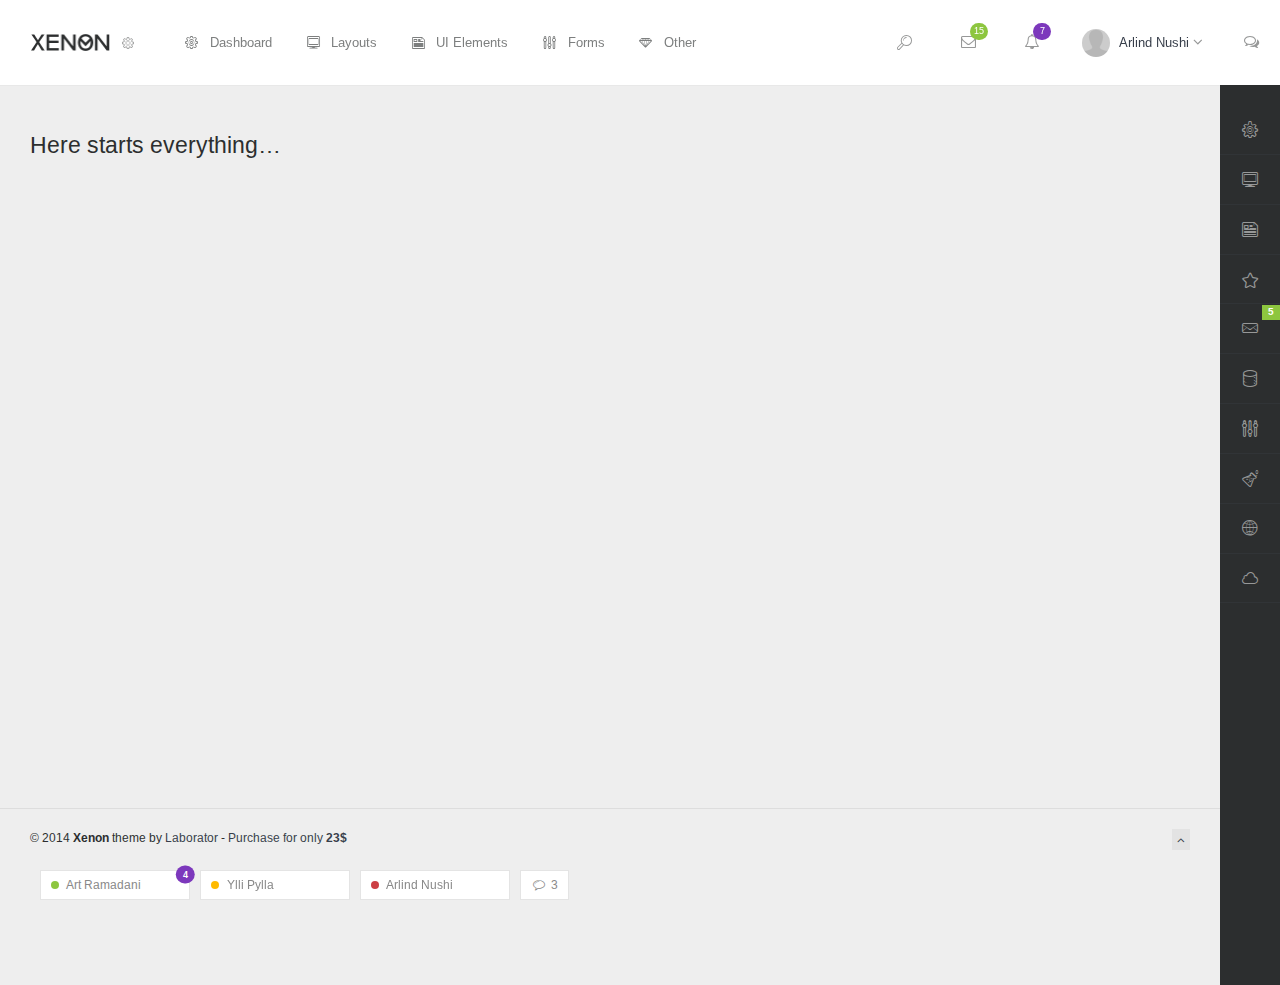
<file: HtmlViewEdit/HtmlViewEdit/Views/blank-sidebar-collapsed-right-horizontal.html>
<!DOCTYPE html>
<html lang="en">
<head>
	<meta charset="utf-8">
	<meta http-equiv="X-UA-Compatible" content="IE=edge">

	<meta name="viewport" content="width=device-width, initial-scale=1.0" />
	<meta name="description" content="Xenon Boostrap Admin Panel" />
	<meta name="author" content="" />

	<title>Xenon - Blank Page - Sidebar Collapsed Right &amp; Horizontal Menu</title>

	<link rel="stylesheet" href="http://fonts.googleapis.com/css?family=Arimo:400,700,400italic">
	<link rel="stylesheet" href="assets/css/fonts/linecons/css/linecons.css">
	<link rel="stylesheet" href="assets/css/fonts/fontawesome/css/font-awesome.min.css">
	<link rel="stylesheet" href="assets/css/bootstrap.css">
	<link rel="stylesheet" href="assets/css/xenon-core.css">
	<link rel="stylesheet" href="assets/css/xenon-forms.css">
	<link rel="stylesheet" href="assets/css/xenon-components.css">
	<link rel="stylesheet" href="assets/css/xenon-skins.css">
	<link rel="stylesheet" href="assets/css/custom.css">

	<script src="assets/js/jquery-1.11.1.min.js"></script>

	<!-- HTML5 shim and Respond.js IE8 support of HTML5 elements and media queries -->
	<!--[if lt IE 9]>
		<script src="https://oss.maxcdn.com/html5shiv/3.7.2/html5shiv.min.js"></script>
		<script src="https://oss.maxcdn.com/respond/1.4.2/respond.min.js"></script>
	<![endif]-->


</head>
<body class="page-body right-sidebar">

	<div class="settings-pane">
			
		<a href="#" data-toggle="settings-pane" data-animate="true">
			&times;
		</a>
		
		<div class="settings-pane-inner">
			
			<div class="row">
				
				<div class="col-md-4">
					
					<div class="user-info">
						
						<div class="user-image">
							<a href="extra-profile.html">
								<img src="assets/images/user-2.png" class="img-responsive img-circle" />
							</a>
						</div>
						
						<div class="user-details">
							
							<h3>
								<a href="extra-profile.html">John Smith</a>
								
								<!-- Available statuses: is-online, is-idle, is-busy and is-offline -->
								<span class="user-status is-online"></span>
							</h3>
							
							<p class="user-title">Web Developer</p>
							
							<div class="user-links">
								<a href="extra-profile.html" class="btn btn-primary">Edit Profile</a>
								<a href="extra-profile.html" class="btn btn-success">Upgrade</a>
							</div>
							
						</div>
						
					</div>
					
				</div>
				
				<div class="col-md-8 link-blocks-env">
					
					<div class="links-block left-sep">
						<h4>
							<span>Notifications</span>
						</h4>
						
						<ul class="list-unstyled">
							<li>
								<input type="checkbox" class="cbr cbr-primary" checked="checked" id="sp-chk1" />
								<label for="sp-chk1">Messages</label>
							</li>
							<li>
								<input type="checkbox" class="cbr cbr-primary" checked="checked" id="sp-chk2" />
								<label for="sp-chk2">Events</label>
							</li>
							<li>
								<input type="checkbox" class="cbr cbr-primary" checked="checked" id="sp-chk3" />
								<label for="sp-chk3">Updates</label>
							</li>
							<li>
								<input type="checkbox" class="cbr cbr-primary" checked="checked" id="sp-chk4" />
								<label for="sp-chk4">Server Uptime</label>
							</li>
						</ul>
					</div>
					
					<div class="links-block left-sep">
						<h4>
							<a href="#">
								<span>Help Desk</span>
							</a>
						</h4>
						
						<ul class="list-unstyled">
							<li>
								<a href="#">
									<i class="fa-angle-right"></i>
									Support Center
								</a>
							</li>
							<li>
								<a href="#">
									<i class="fa-angle-right"></i>
									Submit a Ticket
								</a>
							</li>
							<li>
								<a href="#">
									<i class="fa-angle-right"></i>
									Domains Protocol
								</a>
							</li>
							<li>
								<a href="#">
									<i class="fa-angle-right"></i>
									Terms of Service
								</a>
							</li>
						</ul>
					</div>
					
				</div>
				
			</div>
		
		</div>
		
	</div>
	
	<nav class="navbar horizontal-menu navbar-fixed-top"><!-- set fixed position by adding class "navbar-fixed-top" -->
		
		<div class="navbar-inner">
		
			<!-- Navbar Brand -->
			<div class="navbar-brand">
				<a href="dashboard-1.html" class="logo">
					<img src="assets/images/logo-white-bg@2x.png" width="80" alt="" class="hidden-xs" />
					<img src="assets/images/logo@2x.png" width="80" alt="" class="visible-xs" />
				</a>
				<a href="#" data-toggle="settings-pane" data-animate="true">
					<i class="linecons-cog"></i>
				</a>
			</div>
				
			<!-- Mobile Toggles Links -->
			<div class="nav navbar-mobile">
			
				<!-- This will toggle the mobile menu and will be visible only on mobile devices -->
				<div class="mobile-menu-toggle">
					<!-- This will open the popup with user profile settings, you can use for any purpose, just be creative -->
					<a href="#" data-toggle="settings-pane" data-animate="true">
						<i class="linecons-cog"></i>
					</a>
					
					<a href="#" data-toggle="user-info-menu-horizontal">
						<i class="fa-bell-o"></i>
						<span class="badge badge-success">7</span>
					</a>
					
					<!-- data-toggle="mobile-menu-horizontal" will show horizontal menu links only -->
					<!-- data-toggle="mobile-menu" will show sidebar menu links only -->
					<!-- data-toggle="mobile-menu-both" will show sidebar and horizontal menu links -->
					<a href="#" data-toggle="mobile-menu-horizontal">
						<i class="fa-bars"></i>
					</a>
				</div>
				
			</div>
			
			<div class="navbar-mobile-clear"></div>
			
			
			
			<!-- main menu -->
					
			<ul class="navbar-nav">
				<li>
					<a href="dashboard-1.html">
						<i class="linecons-cog"></i>
						<span class="title">Dashboard</span>
					</a>
					<ul>
						<li>
							<a href="dashboard-1.html">
								<span class="title">Dashboard 1</span>
							</a>
						</li>
						<li>
							<a href="dashboard-2.html">
								<span class="title">Dashboard 2</span>
							</a>
						</li>
						<li>
							<a href="dashboard-3.html">
								<span class="title">Dashboard 3</span>
							</a>
						</li>
						<li>
							<a href="dashboard-4.html">
								<span class="title">Dashboard 4</span>
							</a>
						</li>
						<li>
							<a href="skin-generator.html">
								<span class="title">Skin Generator</span>
							</a>
						</li>
						<li>
							<a href="update-highlights.html">
								<span class="title">Update Highlights</span>
								<span class="label label-pink pull-right hidden-collapsed">v1.3</span>
							</a>
						</li>
					</ul>
				</li>
				<li>
					<a href="layout-variants.html">
						<i class="linecons-desktop"></i>
						<span class="title">Layouts</span>
					</a>
					<ul>
						<li>
							<a href="layout-variants.html">
								<span class="title">Layout Variants &amp; API</span>
							</a>
						</li>
						<li>
							<a href="layout-collapsed-sidebar.html">
								<span class="title">Collapsed Sidebar</span>
							</a>
						</li>
						<li>
							<a href="layout-static-sidebar.html">
								<span class="title">Static Sidebar</span>
							</a>
						</li>
						<li>
							<a href="layout-horizontal-menu.html">
								<span class="title">Horizontal Menu</span>
							</a>
						</li>
						<li>
							<a href="layout-horizontal-plus-sidebar.html">
								<span class="title">Horizontal &amp; Sidebar Menu</span>
							</a>
						</li>
						<li>
							<a href="layout-horizontal-menu-click-to-open-subs.html">
								<span class="title">Horizontal Open On Click</span>
							</a>
						</li>
						<li>
							<a href="layout-horizontal-menu-min.html">
								<span class="title">Horizontal Menu Minimal</span>
							</a>
						</li>
						<li>
							<a href="layout-right-sidebar.html">
								<span class="title">Right Sidebar</span>
							</a>
						</li>
						<li>
							<a href="layout-chat-open.html">
								<span class="title">Chat Open</span>
							</a>
						</li>
						<li>
							<a href="layout-horizontal-sidebar-menu-collapsed-right.html">
								<span class="title">Both Menus &amp; Collapsed</span>
							</a>
						</li>
						<li>
							<a href="layout-boxed.html">
								<span class="title">Boxed Layout</span>
							</a>
						</li>
						<li>
							<a href="layout-boxed-horizontal-menu.html">
								<span class="title">Boxed &amp; Horizontal Menu</span>
							</a>
						</li>
					</ul>
				</li>
				<li>
					<a href="ui-panels.html">
						<i class="linecons-note"></i>
						<span class="title">UI Elements</span>
					</a>
					<ul>
						<li>
							<a href="ui-panels.html">
								<span class="title">Panels</span>
							</a>
						</li>
						<li>
							<a href="ui-buttons.html">
								<span class="title">Buttons</span>
							</a>
						</li>
						<li>
							<a href="ui-tabs-accordions.html">
								<span class="title">Tabs &amp; Accordions</span>
							</a>
						</li>
						<li>
							<a href="ui-modals.html">
								<span class="title">Modals</span>
							</a>
						</li>
						<li>
							<a href="ui-breadcrumbs.html">
								<span class="title">Breadcrumbs</span>
							</a>
						</li>
						<li>
							<a href="ui-blockquotes.html">
								<span class="title">Blockquotes</span>
							</a>
						</li>
						<li>
							<a href="ui-progressbars.html">
								<span class="title">Progress Bars</span>
							</a>
						</li>
						<li>
							<a href="ui-navbars.html">
								<span class="title">Navbars</span>
							</a>
						</li>
						<li>
							<a href="ui-alerts.html">
								<span class="title">Alerts</span>
							</a>
						</li>
						<li>
							<a href="ui-pagination.html">
								<span class="title">Pagination</span>
							</a>
						</li>
						<li>
							<a href="ui-typography.html">
								<span class="title">Typography</span>
							</a>
						</li>
						<li>
							<a href="ui-other-elements.html">
								<span class="title">Other Elements</span>
							</a>
						</li>
					</ul>
				</li>
				<li>
					<a href="forms-native.html">
						<i class="linecons-params"></i>
						<span class="title">Forms</span>
					</a>
					<ul>
						<li>
							<a href="forms-native.html">
								<span class="title">Native Elements</span>
							</a>
						</li>
						<li>
							<a href="forms-advanced.html">
								<span class="title">Advanced Plugins</span>
							</a>
						</li>
						<li>
							<a href="forms-wizard.html">
								<span class="title">Form Wizard</span>
							</a>
						</li>
						<li>
							<a href="forms-validation.html">
								<span class="title">Form Validation</span>
							</a>
						</li>
						<li>
							<a href="forms-input-masks.html">
								<span class="title">Input Masks</span>
							</a>
						</li>
						<li>
							<a href="forms-file-upload.html">
								<span class="title">File Upload</span>
							</a>
						</li>
						<li>
							<a href="forms-editors.html">
								<span class="title">Editors</span>
							</a>
						</li>
						<li>
							<a href="forms-sliders.html">
								<span class="title">Sliders</span>
							</a>
						</li>
					</ul>
				</li>
				<li>
					<a href="">
						<i class="linecons-diamond"></i>
						<span class="title">Other</span>
					</a>
					<ul>
						<li>
							<a href="ui-widgets.html">
								<i class="linecons-star"></i>
								<span class="title">Widgets</span>
							</a>
						</li>
						<li>
							<a href="mailbox-main.html">
								<i class="linecons-mail"></i>
								<span class="title">Mailbox</span>
								<span class="label label-success pull-right">5</span>
							</a>
							<ul>
								<li>
									<a href="mailbox-main.html">
										<span class="title">Inbox</span>
									</a>
								</li>
								<li>
									<a href="mailbox-compose.html">
										<span class="title">Compose Message</span>
									</a>
								</li>
								<li>
									<a href="mailbox-message.html">
										<span class="title">View Message</span>
									</a>
								</li>
							</ul>
						</li>
						<li>
							<a href="tables-basic.html">
								<i class="linecons-database"></i>
								<span class="title">Tables</span>
							</a>
							<ul>
								<li>
									<a href="tables-basic.html">
										<span class="title">Basic Tables</span>
									</a>
								</li>
								<li>
									<a href="tables-responsive.html">
										<span class="title">Responsive Table</span>
									</a>
								</li>
								<li>
									<a href="tables-datatables.html">
										<span class="title">Data Tables</span>
									</a>
								</li>
							</ul>
						</li>
						<li>
							<a href="extra-gallery.html">
								<i class="linecons-beaker"></i>
								<span class="title">Extra</span>
								<span class="label label-purple pull-right hidden-collapsed">New Items</span>
							</a>
							<ul>
								<li>
									<a href="extra-icons-fontawesome.html">
										<span class="title">Icons</span>
									</a>
									<ul>
										<li>
											<a href="extra-icons-fontawesome.html">
												<span class="title">Font Awesome</span>
											</a>
										</li>
										<li>
											<a href="extra-icons-linecons.html">
												<span class="title">Linecons</span>
											</a>
										</li>
										<li>
											<a href="extra-icons-elusive.html">
												<span class="title">Elusive</span>
											</a>
										</li>
										<li>
											<a href="extra-icons-meteocons.html">
												<span class="title">Meteocons</span>
											</a>
										</li>
									</ul>
								</li>
								<li>
									<a href="extra-maps-google.html">
										<span class="title">Maps</span>
									</a>
									<ul>
										<li>
											<a href="extra-maps-google.html">
												<span class="title">Google Maps</span>
											</a>
										</li>
										<li>
											<a href="extra-maps-advanced.html">
												<span class="title">Advanced Map</span>
											</a>
										</li>
										<li>
											<a href="extra-maps-vector.html">
												<span class="title">Vector Map</span>
											</a>
										</li>
									</ul>
								</li>
								<li>
									<a href="extra-members-list.html">
										<span class="title">Members</span>
										<span class="label label-warning pull-right">New</span>
									</a>
									<ul>
										<li>
											<a href="extra-members-list.html">
												<span class="title">Members List</span>
											</a>
										</li>
										<li>
											<a href="extra-members-add.html">
												<span class="title">Add Member</span>
											</a>
										</li>
									</ul>
								</li>
								<li>
									<a href="extra-gallery.html">
										<span class="title">Gallery</span>
									</a>
								</li>
								<li>
									<a href="extra-calendar.html">
										<span class="title">Calendar</span>
									</a>
								</li>
								<li>
									<a href="extra-profile.html">
										<span class="title">Profile</span>
									</a>
								</li>
								<li>
									<a href="extra-login.html">
										<span class="title">Login</span>
									</a>
								</li>
								<li>
									<a href="extra-lockscreen.html">
										<span class="title">Lockscreen</span>
									</a>
								</li>
								<li>
									<a href="extra-login-light.html">
										<span class="title">Login Light</span>
									</a>
								</li>
								<li>
									<a href="extra-timeline.html">
										<span class="title">Timeline</span>
									</a>
								</li>
								<li>
									<a href="extra-timeline-center.html">
										<span class="title">Timeline Centerd</span>
									</a>
								</li>
								<li>
									<a href="extra-notes.html">
										<span class="title">Notes</span>
									</a>
								</li>
								<li>
									<a href="extra-image-crop.html">
										<span class="title">Image Crop</span>
									</a>
								</li>
								<li>
									<a href="extra-portlets.html">
										<span class="title">Portlets</span>
									</a>
								</li>
								<li>
									<a href="blank-sidebar.html">
										<span class="title">Blank Page</span>
									</a>
								</li>
								<li>
									<a href="extra-search.html">
										<span class="title">Search</span>
									</a>
								</li>
								<li>
									<a href="extra-invoice.html">
										<span class="title">Invoice</span>
									</a>
								</li>
								<li>
									<a href="extra-not-found.html">
										<span class="title">404 Page</span>
									</a>
								</li>
								<li>
									<a href="extra-tocify.html">
										<span class="title">Tocify</span>
									</a>
								</li>
								<li>
									<a href="extra-loader.html">
										<span class="title">Loading Progress</span>
									</a>
								</li>
								<li>
									<a href="extra-page-loading-ol.html">
										<span class="title">Page Loading Overlay</span>
									</a>
								</li>
								<li>
									<a href="extra-notifications.html">
										<span class="title">Notifications</span>
									</a>
								</li>
								<li>
									<a href="extra-nestable-lists.html">
										<span class="title">Nestable Lists</span>
									</a>
								</li>
								<li>
									<a href="extra-scrollable.html">
										<span class="title">Scrollable</span>
									</a>
								</li>
							</ul>
						</li>
						<li>
							<a href="charts-main.html">
								<i class="linecons-globe"></i>
								<span class="title">Charts</span>
							</a>
							<ul>
								<li>
									<a href="charts-main.html">
										<span class="title">Chart Variants</span>
									</a>
								</li>
								<li>
									<a href="charts-range.html">
										<span class="title">Range Selector</span>
									</a>
								</li>
								<li>
									<a href="charts-sparklines.html">
										<span class="title">Sparklines</span>
									</a>
								</li>
								<li>
									<a href="charts-map.html">
										<span class="title">Map Charts</span>
									</a>
								</li>
								<li>
									<a href="charts-gauges.html">
										<span class="title">Circular Gauges</span>
									</a>
								</li>
								<li>
									<a href="charts-bar-gauges.html">
										<span class="title">Bar Gauges</span>
									</a>
								</li>
							</ul>
						</li>
						<li>
							<a href="#">
								<i class="linecons-cloud"></i>
								<span class="title">Menu Levels</span>
							</a>
							<ul>
								<li>
									<a href="#">
										<i class="entypo-flow-line"></i>
										<span class="title">Menu Level 1.1</span>
									</a>
									<ul>
										<li>
											<a href="#">
												<i class="entypo-flow-parallel"></i>
												<span class="title">Menu Level 2.1</span>
											</a>
										</li>
										<li>
											<a href="#">
												<i class="entypo-flow-parallel"></i>
												<span class="title">Menu Level 2.2</span>
											</a>
											<ul>
												<li>
													<a href="#">
														<i class="entypo-flow-cascade"></i>
														<span class="title">Menu Level 3.1</span>
													</a>
												</li>
												<li>
													<a href="#">
														<i class="entypo-flow-cascade"></i>
														<span class="title">Menu Level 3.2</span>
													</a>
													<ul>
														<li>
															<a href="#">
																<i class="entypo-flow-branch"></i>
																<span class="title">Menu Level 4.1</span>
															</a>
														</li>
													</ul>
												</li>
											</ul>
										</li>
										<li>
											<a href="#">
												<i class="entypo-flow-parallel"></i>
												<span class="title">Menu Level 2.3</span>
											</a>
										</li>
									</ul>
								</li>
								<li>
									<a href="#">
										<i class="entypo-flow-line"></i>
										<span class="title">Menu Level 1.2</span>
									</a>
								</li>
								<li>
									<a href="#">
										<i class="entypo-flow-line"></i>
										<span class="title">Menu Level 1.3</span>
									</a>
								</li>
							</ul>
						</li>
					</ul>
				</li>
			</ul>
					
			
			<!-- notifications and other links -->
			<ul class="nav nav-userinfo navbar-right">
				
				<li class="search-form"><!-- You can add "always-visible" to show make the search input visible -->
			
					<form method="get" action="extra-search.html">
						<input type="text" name="s" class="form-control search-field" placeholder="Type to search..." />
						
						<button type="submit" class="btn btn-link">
							<i class="linecons-search"></i>
						</button>
					</form>
					
				</li>
				
				<li class="dropdown xs-left">
					<a href="#" data-toggle="dropdown" class="notification-icon">
						<i class="fa-envelope-o"></i>
						<span class="badge badge-green">15</span>
					</a>
						
					<ul class="dropdown-menu messages">
										<li>
						
						<ul class="dropdown-menu-list list-unstyled ps-scrollbar">
					
							<li class="active"><!-- "active" class means message is unread -->
								<a href="#">
									<span class="line">
										<strong>Luc Chartier</strong>
										<span class="light small">- yesterday</span>
									</span>
					
									<span class="line desc small">
										This ain’t our first item, it is the best of the rest.
									</span>
								</a>
							</li>
					
							<li class="active">
								<a href="#">
									<span class="line">
										<strong>Salma Nyberg</strong>
										<span class="light small">- 2 days ago</span>
									</span>
					
									<span class="line desc small">
										Oh he decisively impression attachment friendship so if everything.
									</span>
								</a>
							</li>
					
							<li>
								<a href="#">
									<span class="line">
										Hayden Cartwright
										<span class="light small">- a week ago</span>
									</span>
					
									<span class="line desc small">
										Whose her enjoy chief new young. Felicity if ye required likewise so doubtful.
									</span>
								</a>
							</li>
					
							<li>
								<a href="#">
									<span class="line">
										Sandra Eberhardt
										<span class="light small">- 16 days ago</span>
									</span>
					
									<span class="line desc small">
										On so attention necessary at by provision otherwise existence direction.
									</span>
								</a>
							</li>
					
							<!-- Repeated -->
					
							<li class="active"><!-- "active" class means message is unread -->
								<a href="#">
									<span class="line">
										<strong>Luc Chartier</strong>
										<span class="light small">- yesterday</span>
									</span>
					
									<span class="line desc small">
										This ain’t our first item, it is the best of the rest.
									</span>
								</a>
							</li>
					
							<li class="active">
								<a href="#">
									<span class="line">
										<strong>Salma Nyberg</strong>
										<span class="light small">- 2 days ago</span>
									</span>
					
									<span class="line desc small">
										Oh he decisively impression attachment friendship so if everything.
									</span>
								</a>
							</li>
					
							<li>
								<a href="#">
									<span class="line">
										Hayden Cartwright
										<span class="light small">- a week ago</span>
									</span>
					
									<span class="line desc small">
										Whose her enjoy chief new young. Felicity if ye required likewise so doubtful.
									</span>
								</a>
							</li>
					
							<li>
								<a href="#">
									<span class="line">
										Sandra Eberhardt
										<span class="light small">- 16 days ago</span>
									</span>
					
									<span class="line desc small">
										On so attention necessary at by provision otherwise existence direction.
									</span>
								</a>
							</li>
					
						</ul>
					
					</li>
					
					<li class="external">
						<a href="mailbox-main.html">
							<span>All Messages</span>
							<i class="fa-link-ext"></i>
						</a>
					</li>
					</ul>
					
				</li>
				
				<li class="dropdown xs-left">
					<a href="#" data-toggle="dropdown" class="notification-icon notification-icon-messages">
						<i class="fa-bell-o"></i>
						<span class="badge badge-purple">7</span>
					</a>
						
					<ul class="dropdown-menu notifications">
										<li class="top">
						<p class="small">
							<a href="#" class="pull-right">Mark all Read</a>
							You have <strong>3</strong> new notifications.
						</p>
					</li>
					
					<li>
						<ul class="dropdown-menu-list list-unstyled ps-scrollbar">
							<li class="active notification-success">
								<a href="#">
									<i class="fa-user"></i>
									
									<span class="line">
										<strong>New user registered</strong>
									</span>
									
									<span class="line small time">
										30 seconds ago
									</span>
								</a>
							</li>
							
							<li class="active notification-secondary">
								<a href="#">
									<i class="fa-lock"></i>
									
									<span class="line">
										<strong>Privacy settings have been changed</strong>
									</span>
									
									<span class="line small time">
										3 hours ago
									</span>
								</a>
							</li>
							
							<li class="notification-primary">
								<a href="#">
									<i class="fa-thumbs-up"></i>
									
									<span class="line">
										<strong>Someone special liked this</strong>
									</span>
									
									<span class="line small time">
										2 minutes ago
									</span>
								</a>
							</li>
							
							<li class="notification-danger">
								<a href="#">
									<i class="fa-calendar"></i>
									
									<span class="line">
										John cancelled the event
									</span>
									
									<span class="line small time">
										9 hours ago
									</span>
								</a>
							</li>
							
							<li class="notification-info">
								<a href="#">
									<i class="fa-database"></i>
									
									<span class="line">
										The server is status is stable
									</span>
									
									<span class="line small time">
										yesterday at 10:30am
									</span>
								</a>
							</li>
							
							<li class="notification-warning">
								<a href="#">
									<i class="fa-envelope-o"></i>
									
									<span class="line">
										New comments waiting approval
									</span>
									
									<span class="line small time">
										last week
									</span>
								</a>
							</li>
						</ul>
					</li>
					
					<li class="external">
						<a href="#">
							<span>View all notifications</span>
							<i class="fa-link-ext"></i>
						</a>
					</li>
					</ul>
				</li>
		
				<li class="dropdown user-profile">
					<a href="#" data-toggle="dropdown">
						<img src="assets/images/user-1.png" alt="user-image" class="img-circle img-inline userpic-32" width="28" />
						<span>
							Arlind Nushi
							<i class="fa-angle-down"></i>
						</span>
					</a>
					
					<ul class="dropdown-menu user-profile-menu list-unstyled">
						<li>
							<a href="#edit-profile">
								<i class="fa-edit"></i>
								New Post
							</a>
						</li>
						<li>
							<a href="#settings">
								<i class="fa-wrench"></i>
								Settings
							</a>
						</li>
						<li>
							<a href="#profile">
								<i class="fa-user"></i>
								Profile
							</a>
						</li>
						<li>
							<a href="#help">
								<i class="fa-info"></i>
								Help
							</a>
						</li>
						<li class="last">
							<a href="extra-lockscreen.html">
								<i class="fa-lock"></i>
								Logout
							</a>
						</li>
					</ul>
				</li>
				
				<li>
					<a href="#" data-toggle="chat">
						<i class="fa-comments-o"></i>
					</a>
				</li>
				
			</ul>
	
		</div>
		
	</nav>
	
	<div class="page-container"><!-- add class "sidebar-collapsed" to close sidebar by default, "chat-visible" to make chat appear always -->
			
		<!-- Add "fixed" class to make the sidebar fixed always to the browser viewport. -->
		<!-- Adding class "toggle-others" will keep only one menu item open at a time. -->
		<!-- Adding class "collapsed" collapse sidebar root elements and show only icons. -->
		<div class="sidebar-menu toggle-others collapsed">
		
			<div class="sidebar-menu-inner">
				
				
						
				<ul id="main-menu" class="main-menu">
					<!-- add class "multiple-expanded" to allow multiple submenus to open -->
					<!-- class "auto-inherit-active-class" will automatically add "active" class for parent elements who are marked already with class "active" -->
					<li>
						<a href="dashboard-1.html">
							<i class="linecons-cog"></i>
							<span class="title">Dashboard</span>
						</a>
						<ul>
							<li>
								<a href="dashboard-1.html">
									<span class="title">Dashboard 1</span>
								</a>
							</li>
							<li>
								<a href="dashboard-2.html">
									<span class="title">Dashboard 2</span>
								</a>
							</li>
							<li>
								<a href="dashboard-3.html">
									<span class="title">Dashboard 3</span>
								</a>
							</li>
							<li>
								<a href="dashboard-4.html">
									<span class="title">Dashboard 4</span>
								</a>
							</li>
							<li>
								<a href="skin-generator.html">
									<span class="title">Skin Generator</span>
								</a>
							</li>
							<li>
								<a href="update-highlights.html">
									<span class="title">Update Highlights</span>
									<span class="label label-pink pull-right hidden-collapsed">v1.3</span>
								</a>
							</li>
						</ul>
					</li>
					<li>
						<a href="layout-variants.html">
							<i class="linecons-desktop"></i>
							<span class="title">Layouts</span>
						</a>
						<ul>
							<li>
								<a href="layout-variants.html">
									<span class="title">Layout Variants &amp; API</span>
								</a>
							</li>
							<li>
								<a href="layout-collapsed-sidebar.html">
									<span class="title">Collapsed Sidebar</span>
								</a>
							</li>
							<li>
								<a href="layout-static-sidebar.html">
									<span class="title">Static Sidebar</span>
								</a>
							</li>
							<li>
								<a href="layout-horizontal-menu.html">
									<span class="title">Horizontal Menu</span>
								</a>
							</li>
							<li>
								<a href="layout-horizontal-plus-sidebar.html">
									<span class="title">Horizontal &amp; Sidebar Menu</span>
								</a>
							</li>
							<li>
								<a href="layout-horizontal-menu-click-to-open-subs.html">
									<span class="title">Horizontal Open On Click</span>
								</a>
							</li>
							<li>
								<a href="layout-horizontal-menu-min.html">
									<span class="title">Horizontal Menu Minimal</span>
								</a>
							</li>
							<li>
								<a href="layout-right-sidebar.html">
									<span class="title">Right Sidebar</span>
								</a>
							</li>
							<li>
								<a href="layout-chat-open.html">
									<span class="title">Chat Open</span>
								</a>
							</li>
							<li>
								<a href="layout-horizontal-sidebar-menu-collapsed-right.html">
									<span class="title">Both Menus &amp; Collapsed</span>
								</a>
							</li>
							<li>
								<a href="layout-boxed.html">
									<span class="title">Boxed Layout</span>
								</a>
							</li>
							<li>
								<a href="layout-boxed-horizontal-menu.html">
									<span class="title">Boxed &amp; Horizontal Menu</span>
								</a>
							</li>
						</ul>
					</li>
					<li>
						<a href="ui-panels.html">
							<i class="linecons-note"></i>
							<span class="title">UI Elements</span>
						</a>
						<ul>
							<li>
								<a href="ui-panels.html">
									<span class="title">Panels</span>
								</a>
							</li>
							<li>
								<a href="ui-buttons.html">
									<span class="title">Buttons</span>
								</a>
							</li>
							<li>
								<a href="ui-tabs-accordions.html">
									<span class="title">Tabs &amp; Accordions</span>
								</a>
							</li>
							<li>
								<a href="ui-modals.html">
									<span class="title">Modals</span>
								</a>
							</li>
							<li>
								<a href="ui-breadcrumbs.html">
									<span class="title">Breadcrumbs</span>
								</a>
							</li>
							<li>
								<a href="ui-blockquotes.html">
									<span class="title">Blockquotes</span>
								</a>
							</li>
							<li>
								<a href="ui-progressbars.html">
									<span class="title">Progress Bars</span>
								</a>
							</li>
							<li>
								<a href="ui-navbars.html">
									<span class="title">Navbars</span>
								</a>
							</li>
							<li>
								<a href="ui-alerts.html">
									<span class="title">Alerts</span>
								</a>
							</li>
							<li>
								<a href="ui-pagination.html">
									<span class="title">Pagination</span>
								</a>
							</li>
							<li>
								<a href="ui-typography.html">
									<span class="title">Typography</span>
								</a>
							</li>
							<li>
								<a href="ui-other-elements.html">
									<span class="title">Other Elements</span>
								</a>
							</li>
						</ul>
					</li>
					<li>
						<a href="ui-widgets.html">
							<i class="linecons-star"></i>
							<span class="title">Widgets</span>
						</a>
					</li>
					<li>
						<a href="mailbox-main.html">
							<i class="linecons-mail"></i>
							<span class="title">Mailbox</span>
							<span class="label label-success pull-right">5</span>
						</a>
						<ul>
							<li>
								<a href="mailbox-main.html">
									<span class="title">Inbox</span>
								</a>
							</li>
							<li>
								<a href="mailbox-compose.html">
									<span class="title">Compose Message</span>
								</a>
							</li>
							<li>
								<a href="mailbox-message.html">
									<span class="title">View Message</span>
								</a>
							</li>
						</ul>
					</li>
					<li>
						<a href="tables-basic.html">
							<i class="linecons-database"></i>
							<span class="title">Tables</span>
						</a>
						<ul>
							<li>
								<a href="tables-basic.html">
									<span class="title">Basic Tables</span>
								</a>
							</li>
							<li>
								<a href="tables-responsive.html">
									<span class="title">Responsive Table</span>
								</a>
							</li>
							<li>
								<a href="tables-datatables.html">
									<span class="title">Data Tables</span>
								</a>
							</li>
						</ul>
					</li>
					<li>
						<a href="forms-native.html">
							<i class="linecons-params"></i>
							<span class="title">Forms</span>
						</a>
						<ul>
							<li>
								<a href="forms-native.html">
									<span class="title">Native Elements</span>
								</a>
							</li>
							<li>
								<a href="forms-advanced.html">
									<span class="title">Advanced Plugins</span>
								</a>
							</li>
							<li>
								<a href="forms-wizard.html">
									<span class="title">Form Wizard</span>
								</a>
							</li>
							<li>
								<a href="forms-validation.html">
									<span class="title">Form Validation</span>
								</a>
							</li>
							<li>
								<a href="forms-input-masks.html">
									<span class="title">Input Masks</span>
								</a>
							</li>
							<li>
								<a href="forms-file-upload.html">
									<span class="title">File Upload</span>
								</a>
							</li>
							<li>
								<a href="forms-editors.html">
									<span class="title">Editors</span>
								</a>
							</li>
							<li>
								<a href="forms-sliders.html">
									<span class="title">Sliders</span>
								</a>
							</li>
						</ul>
					</li>
					<li>
						<a href="extra-gallery.html">
							<i class="linecons-beaker"></i>
							<span class="title">Extra</span>
							<span class="label label-purple pull-right hidden-collapsed">New Items</span>
						</a>
						<ul>
							<li>
								<a href="extra-icons-fontawesome.html">
									<span class="title">Icons</span>
								</a>
								<ul>
									<li>
										<a href="extra-icons-fontawesome.html">
											<span class="title">Font Awesome</span>
										</a>
									</li>
									<li>
										<a href="extra-icons-linecons.html">
											<span class="title">Linecons</span>
										</a>
									</li>
									<li>
										<a href="extra-icons-elusive.html">
											<span class="title">Elusive</span>
										</a>
									</li>
									<li>
										<a href="extra-icons-meteocons.html">
											<span class="title">Meteocons</span>
										</a>
									</li>
								</ul>
							</li>
							<li>
								<a href="extra-maps-google.html">
									<span class="title">Maps</span>
								</a>
								<ul>
									<li>
										<a href="extra-maps-google.html">
											<span class="title">Google Maps</span>
										</a>
									</li>
									<li>
										<a href="extra-maps-advanced.html">
											<span class="title">Advanced Map</span>
										</a>
									</li>
									<li>
										<a href="extra-maps-vector.html">
											<span class="title">Vector Map</span>
										</a>
									</li>
								</ul>
							</li>
							<li>
								<a href="extra-members-list.html">
									<span class="title">Members</span>
									<span class="label label-warning pull-right">New</span>
								</a>
								<ul>
									<li>
										<a href="extra-members-list.html">
											<span class="title">Members List</span>
										</a>
									</li>
									<li>
										<a href="extra-members-add.html">
											<span class="title">Add Member</span>
										</a>
									</li>
								</ul>
							</li>
							<li>
								<a href="extra-gallery.html">
									<span class="title">Gallery</span>
								</a>
							</li>
							<li>
								<a href="extra-calendar.html">
									<span class="title">Calendar</span>
								</a>
							</li>
							<li>
								<a href="extra-profile.html">
									<span class="title">Profile</span>
								</a>
							</li>
							<li>
								<a href="extra-login.html">
									<span class="title">Login</span>
								</a>
							</li>
							<li>
								<a href="extra-lockscreen.html">
									<span class="title">Lockscreen</span>
								</a>
							</li>
							<li>
								<a href="extra-login-light.html">
									<span class="title">Login Light</span>
								</a>
							</li>
							<li>
								<a href="extra-timeline.html">
									<span class="title">Timeline</span>
								</a>
							</li>
							<li>
								<a href="extra-timeline-center.html">
									<span class="title">Timeline Centerd</span>
								</a>
							</li>
							<li>
								<a href="extra-notes.html">
									<span class="title">Notes</span>
								</a>
							</li>
							<li>
								<a href="extra-image-crop.html">
									<span class="title">Image Crop</span>
								</a>
							</li>
							<li>
								<a href="extra-portlets.html">
									<span class="title">Portlets</span>
								</a>
							</li>
							<li>
								<a href="blank-sidebar.html">
									<span class="title">Blank Page</span>
								</a>
							</li>
							<li>
								<a href="extra-search.html">
									<span class="title">Search</span>
								</a>
							</li>
							<li>
								<a href="extra-invoice.html">
									<span class="title">Invoice</span>
								</a>
							</li>
							<li>
								<a href="extra-not-found.html">
									<span class="title">404 Page</span>
								</a>
							</li>
							<li>
								<a href="extra-tocify.html">
									<span class="title">Tocify</span>
								</a>
							</li>
							<li>
								<a href="extra-loader.html">
									<span class="title">Loading Progress</span>
								</a>
							</li>
							<li>
								<a href="extra-page-loading-ol.html">
									<span class="title">Page Loading Overlay</span>
								</a>
							</li>
							<li>
								<a href="extra-notifications.html">
									<span class="title">Notifications</span>
								</a>
							</li>
							<li>
								<a href="extra-nestable-lists.html">
									<span class="title">Nestable Lists</span>
								</a>
							</li>
							<li>
								<a href="extra-scrollable.html">
									<span class="title">Scrollable</span>
								</a>
							</li>
						</ul>
					</li>
					<li>
						<a href="charts-main.html">
							<i class="linecons-globe"></i>
							<span class="title">Charts</span>
						</a>
						<ul>
							<li>
								<a href="charts-main.html">
									<span class="title">Chart Variants</span>
								</a>
							</li>
							<li>
								<a href="charts-range.html">
									<span class="title">Range Selector</span>
								</a>
							</li>
							<li>
								<a href="charts-sparklines.html">
									<span class="title">Sparklines</span>
								</a>
							</li>
							<li>
								<a href="charts-map.html">
									<span class="title">Map Charts</span>
								</a>
							</li>
							<li>
								<a href="charts-gauges.html">
									<span class="title">Circular Gauges</span>
								</a>
							</li>
							<li>
								<a href="charts-bar-gauges.html">
									<span class="title">Bar Gauges</span>
								</a>
							</li>
						</ul>
					</li>
					<li>
						<a href="#">
							<i class="linecons-cloud"></i>
							<span class="title">Menu Levels</span>
						</a>
						<ul>
							<li>
								<a href="#">
									<i class="entypo-flow-line"></i>
									<span class="title">Menu Level 1.1</span>
								</a>
								<ul>
									<li>
										<a href="#">
											<i class="entypo-flow-parallel"></i>
											<span class="title">Menu Level 2.1</span>
										</a>
									</li>
									<li>
										<a href="#">
											<i class="entypo-flow-parallel"></i>
											<span class="title">Menu Level 2.2</span>
										</a>
										<ul>
											<li>
												<a href="#">
													<i class="entypo-flow-cascade"></i>
													<span class="title">Menu Level 3.1</span>
												</a>
											</li>
											<li>
												<a href="#">
													<i class="entypo-flow-cascade"></i>
													<span class="title">Menu Level 3.2</span>
												</a>
												<ul>
													<li>
														<a href="#">
															<i class="entypo-flow-branch"></i>
															<span class="title">Menu Level 4.1</span>
														</a>
													</li>
												</ul>
											</li>
										</ul>
									</li>
									<li>
										<a href="#">
											<i class="entypo-flow-parallel"></i>
											<span class="title">Menu Level 2.3</span>
										</a>
									</li>
								</ul>
							</li>
							<li>
								<a href="#">
									<i class="entypo-flow-line"></i>
									<span class="title">Menu Level 1.2</span>
								</a>
							</li>
							<li>
								<a href="#">
									<i class="entypo-flow-line"></i>
									<span class="title">Menu Level 1.3</span>
								</a>
							</li>
						</ul>
					</li>
				</ul>
				
			</div>
		
		</div>
	
		<div class="main-content">
					
			<h3>Here starts everything&hellip;</h3>
			<br />
			<!-- Main Footer -->
			<!-- Choose between footer styles: "footer-type-1" or "footer-type-2" -->
			<!-- Add class "sticky" to  always stick the footer to the end of page (if page contents is small) -->
			<!-- Or class "fixed" to  always fix the footer to the end of page -->
			<footer class="main-footer sticky footer-type-1">
				
				<div class="footer-inner">
				
					<!-- Add your copyright text here -->
					<div class="footer-text">
						&copy; 2014 
						<strong>Xenon</strong> 
						theme by <a href="http://laborator.co" target="_blank">Laborator</a> - <a href="http://themeforest.net/item/xenon-bootstrap-admin-theme/9059661?ref=Laborator" target="_blank">Purchase for only <strong>23$</strong></a>
					</div>
					
					
					<!-- Go to Top Link, just add rel="go-top" to any link to add this functionality -->
					<div class="go-up">
					
						<a href="#" rel="go-top">
							<i class="fa-angle-up"></i>
						</a>
						
					</div>
					
				</div>
				
			</footer>
		</div>
	
			
		<div id="chat" class="fixed"><!-- start: Chat Section -->
			
			<div class="chat-inner">
			
				
				<h2 class="chat-header">
					<a  href="#" class="chat-close" data-toggle="chat">
						<i class="fa-plus-circle rotate-45deg"></i>
					</a>
					
					Chat
					<span class="badge badge-success is-hidden">0</span>
				</h2>
				
				<script type="text/javascript">
				// Here is just a sample how to open chat conversation box
				jQuery(document).ready(function($)
				{
					var $chat_conversation = $(".chat-conversation");
					
					$(".chat-group a").on('click', function(ev)
					{
						ev.preventDefault();
						
						$chat_conversation.toggleClass('is-open');
						
						$(".chat-conversation textarea").trigger('autosize.resize').focus();
					});
					
					$(".conversation-close").on('click', function(ev)
					{
						ev.preventDefault();
						$chat_conversation.removeClass('is-open');
					});
				});
				</script>
				
				
				<div class="chat-group">
					<strong>Favorites</strong>
					
					<a href="#"><span class="user-status is-online"></span> <em>Catherine J. Watkins</em></a>
					<a href="#"><span class="user-status is-online"></span> <em>Nicholas R. Walker</em></a>
					<a href="#"><span class="user-status is-busy"></span> <em>Susan J. Best</em></a>
					<a href="#"><span class="user-status is-idle"></span> <em>Fernando G. Olson</em></a>
					<a href="#"><span class="user-status is-offline"></span> <em>Brandon S. Young</em></a>
				</div>
				
				
				<div class="chat-group">
					<strong>Work</strong>
					
					<a href="#"><span class="user-status is-busy"></span> <em>Rodrigo E. Lozano</em></a>
					<a href="#"><span class="user-status is-offline"></span> <em>Robert J. Garcia</em></a>
					<a href="#"><span class="user-status is-offline"></span> <em>Daniel A. Pena</em></a>
				</div>
				
				
				<div class="chat-group">
					<strong>Other</strong>
					
					<a href="#"><span class="user-status is-online"></span> <em>Dennis E. Johnson</em></a>
					<a href="#"><span class="user-status is-online"></span> <em>Stuart A. Shire</em></a>
					<a href="#"><span class="user-status is-online"></span> <em>Janet I. Matas</em></a>
					<a href="#"><span class="user-status is-online"></span> <em>Mindy A. Smith</em></a>
					<a href="#"><span class="user-status is-busy"></span> <em>Herman S. Foltz</em></a>
					<a href="#"><span class="user-status is-busy"></span> <em>Gregory E. Robie</em></a>
					<a href="#"><span class="user-status is-busy"></span> <em>Nellie T. Foreman</em></a>
					<a href="#"><span class="user-status is-busy"></span> <em>William R. Miller</em></a>
					<a href="#"><span class="user-status is-idle"></span> <em>Vivian J. Hall</em></a>
					<a href="#"><span class="user-status is-offline"></span> <em>Melinda A. Anderson</em></a>
					<a href="#"><span class="user-status is-offline"></span> <em>Gary M. Mooneyham</em></a>
					<a href="#"><span class="user-status is-offline"></span> <em>Robert C. Medina</em></a>
					<a href="#"><span class="user-status is-offline"></span> <em>Dylan C. Bernal</em></a>
					<a href="#"><span class="user-status is-offline"></span> <em>Marc P. Sanborn</em></a>
					<a href="#"><span class="user-status is-offline"></span> <em>Kenneth M. Rochester</em></a>
					<a href="#"><span class="user-status is-offline"></span> <em>Rachael D. Carpenter</em></a>
				</div>
			
			</div>
			
			<!-- conversation template -->
			<div class="chat-conversation">
				
				<div class="conversation-header">
					<a href="#" class="conversation-close">
						&times;
					</a>
					
					<span class="user-status is-online"></span>
					<span class="display-name">Arlind Nushi</span> 
					<small>Online</small>
				</div>
				
				<ul class="conversation-body">	
					<li>
						<span class="user">Arlind Nushi</span>
						<span class="time">09:00</span>
						<p>Are you here?</p>
					</li>
					<li class="odd">
						<span class="user">Brandon S. Young</span>
						<span class="time">09:25</span>
						<p>This message is pre-queued.</p>
					</li>
					<li>
						<span class="user">Brandon S. Young</span>
						<span class="time">09:26</span>
						<p>Whohoo!</p>
					</li>
					<li class="odd">
						<span class="user">Arlind Nushi</span>
						<span class="time">09:27</span>
						<p>Do you like it?</p>
					</li>
				</ul>
				
				<div class="chat-textarea">
					<textarea class="form-control autogrow" placeholder="Type your message"></textarea>
				</div>
				
			</div>
			
		<!-- end: Chat Section -->
		</div>
	
	</div>
	
	<div class="footer-sticked-chat"><!-- Start: Footer Sticked Chat -->
	
			<script type="text/javascript">
		function toggleSampleChatWindow()
		{
			var $chat_win = jQuery("#sample-chat-window");
	
			$chat_win.toggleClass('open');
	
			if($chat_win.hasClass('open'))
			{
				var $messages = $chat_win.find('.ps-scrollbar');
	
				if($.isFunction($.fn.perfectScrollbar))
				{
					$messages.perfectScrollbar('destroy');
	
					setTimeout(function(){
						$messages.perfectScrollbar();
						$chat_win.find('.form-control').focus();
					}, 300);
				}
			}
	
			jQuery("#sample-chat-window form").on('submit', function(ev)
			{
				ev.preventDefault();
			});
		}
	
		jQuery(document).ready(function($)
		{
			$(".footer-sticked-chat .chat-user, .other-conversations-list a").on('click', function(ev)
			{
				ev.preventDefault();
				toggleSampleChatWindow();
			});
	
			$(".mobile-chat-toggle").on('click', function(ev)
			{
				ev.preventDefault();
	
				$(".footer-sticked-chat").toggleClass('mobile-is-visible');
			});
		});
		</script>
		
		<ul class="chat-conversations list-unstyled">
	
			<!-- Extra Chat Conversations collected not to exceed window width -->
			<li class="browse-more">
				<a href="#" class="chat-user">
					<i class="linecons-comment"></i>
					<span>3</span>
				</a>
	
				<!-- These conversations are hidden in screen -->
				<ul class="other-conversations-list">
					<li>
						<!-- Minimal User Info Link -->
						<a href="#" >
							Catherine J. Watkins
							<span>&times;</span>
						</a>
					</li>
					<li>
						<!-- Minimal User Info Link -->
						<a href="#" >
							Nicholas R. Walker
							<span>&times;</span>
						</a>
					</li>
					<li>
						<!-- Minimal User Info Link -->
						<a href="#" >
							Susan J. Best
							<span>&times;</span>
						</a>
					</li>
				</ul>
			</li>
	
			<li id="sample-chat-window">
				<!-- User Info Link -->
				<a href="#"  class="chat-user">
					<span class="user-status is-online"></span>
					Art Ramadani
				</a>
	
				<span class="badge badge-purple">4</span>
	
				<!-- Conversation Window -->
				<div class="conversation-window">
					<!-- User Info Link in header (used to close the chat bar) -->
					<a href="#"  class="chat-user">
						<span class="close">&times;</span>
	
						<span class="user-status is-online"></span>
						Art Ramadani
					</a>
	
					<ul class="conversation-messages ps-scrollbar ps-scroll-down">
	
						<!-- Will indicate time -->
						<li class="time">Thursday 04, December '14</li>
	
						<li>
							<div class="user-info">
								<a href="#">
									<img src="assets/images/user-1.png" width="30" height="30" alt="user-image" />
								</a>
							</div>
							<div class="message-entry">
								<p>Hello John, how are you?</p>
							</div>
						</li>
	
						<li class="me"><!-- adding class="me" will indicate that "you" are sending a message -->
							<div class="message-entry">
								<p>Hi Art, I am fine :) How about you?</p>
							</div>
							<div class="user-info">
								<a href="#">
									<img src="assets/images/user-4.png" width="30" height="30" alt="user-image" />
								</a>
							</div>
						</li>
	
						<li>
							<div class="user-info">
								<a href="#">
									<img src="assets/images/user-1.png" width="30" height="30" alt="user-image" />
								</a>
							</div>
							<div class="message-entry">
								<p>Warmth his law design say are person. Pronounce suspected in belonging conveying ye repulsive.</p>
							</div>
						</li>
	
						<li class="me"><!-- adding class="me" will indicate that "you" are sending a message -->
							<div class="message-entry">
								<p>Comfort reached gay perhaps chamber his six detract besides add. Moonlight newspaper.</p>
								<p>Timed voice share led his widen noisy young.</p>
								<p>His six detract besides add moonlight newspaper.</p>
							</div>
							<div class="user-info">
								<a href="#">
									<img src="assets/images/user-4.png" width="30" height="30" alt="user-image" />
								</a>
							</div>
						</li>
	
						<li>
							<div class="user-info">
								<a href="#">
									<img src="assets/images/user-1.png" width="30" height="30" alt="user-image" />
								</a>
							</div>
							<div class="message-entry">
								<p>Hello John, how are you?</p>
							</div>
						</li>
	
						<li class="me"><!-- adding class="me" will indicate that "you" are sending a message -->
							<div class="message-entry">
								<p>Hi Art, I am fine :) How about you?</p>
							</div>
							<div class="user-info">
								<a href="#">
									<img src="assets/images/user-4.png" width="30" height="30" alt="user-image" />
								</a>
							</div>
						</li>
	
						<li>
							<div class="user-info">
								<a href="#">
									<img src="assets/images/user-1.png" width="30" height="30" alt="user-image" />
								</a>
							</div>
							<div class="message-entry">
								<p>Hello John, how are you?</p>
							</div>
						</li>
	
						<!-- Will indicate time -->
						<li class="time">Today 17:12</li>
	
						<li class="me"><!-- adding class="me" will indicate that "you" are sending a message -->
							<div class="message-entry">
								<p>Hi Art, I am fine :) How about you?</p>
	
														</div>
							<div class="user-info">
								<a href="#">
									<img src="assets/images/user-4.png" width="30" height="30" alt="user-image" />
								</a>
							</div>
						</li>
	
					</ul>
	
					<form method="post" class="chat-form">
						<input type="text" class="form-control"  placeholder="Enter your message..." />
					</form>
				</div>
			</li>
	
			<li>
				<!-- User Info Link -->
				<a href="#"  class="chat-user">
					<span class="user-status is-idle"></span>
					Ylli Pylla
				</a>
			</li>
	
			<li>
				<!-- User Info Link -->
				<a href="#"  class="chat-user">
					<span class="user-status is-busy"></span>
					Arlind Nushi
				</a>
			</li>
	
		</ul>
	
		<a href="#" class="mobile-chat-toggle">
			<i class="linecons-comment"></i>
			<span class="num">6</span>
			<span class="badge badge-purple">4</span>
		</a>
	
	<!-- End: Footer Sticked Chat -->
	</div>
	
	



	<!-- Bottom Scripts -->
	<script src="assets/js/bootstrap.min.js"></script>
	<script src="assets/js/TweenMax.min.js"></script>
	<script src="assets/js/resizeable.js"></script>
	<script src="assets/js/joinable.js"></script>
	<script src="assets/js/xenon-api.js"></script>
	<script src="assets/js/xenon-toggles.js"></script>


	<!-- JavaScripts initializations and stuff -->
	<script src="assets/js/xenon-custom.js"></script>

</body>
</html>
</file>
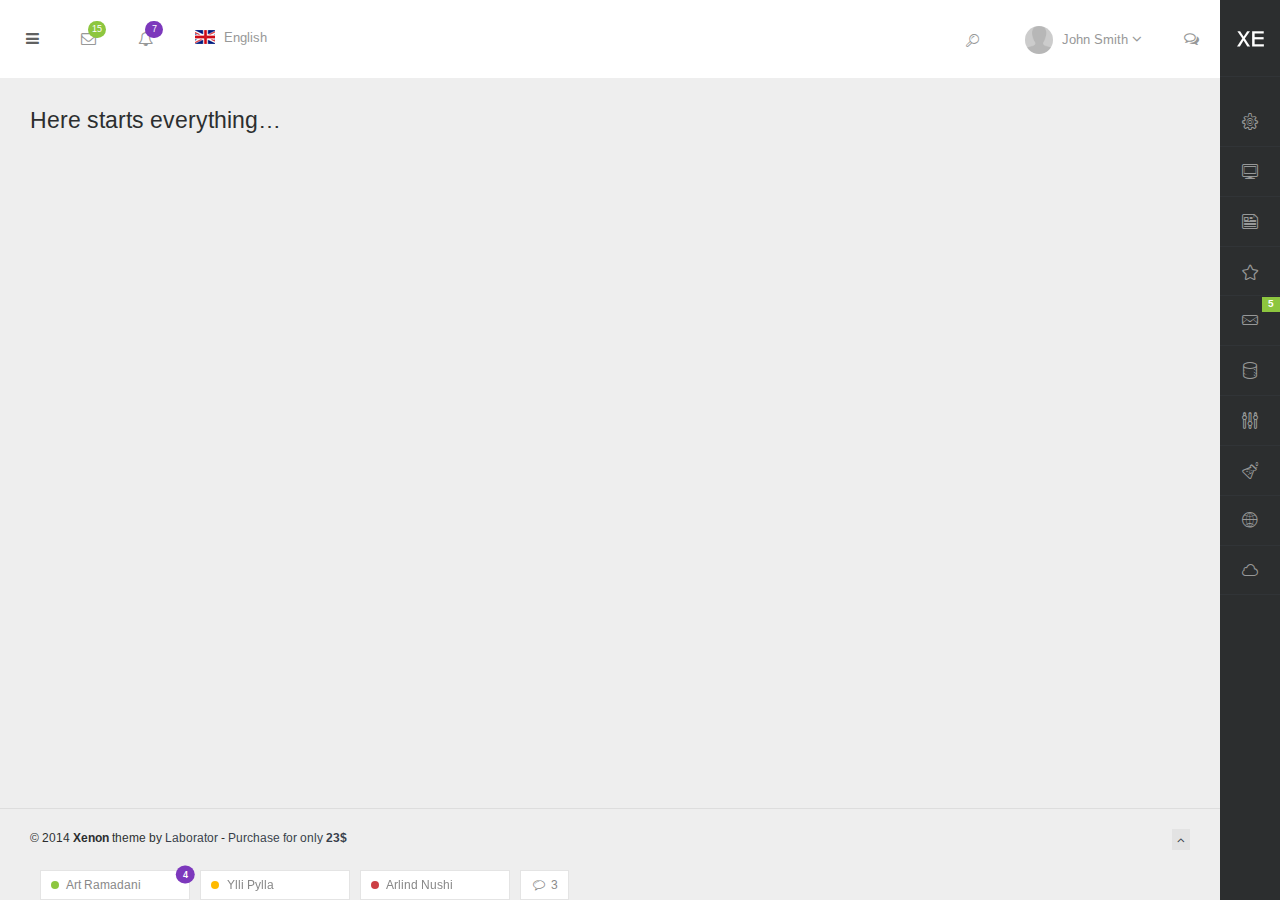
<file: HtmlViewEdit/HtmlViewEdit/Views/blank-sidebar-collapsed-right.html>
<!DOCTYPE html>
<html lang="en">
<head>
	<meta charset="utf-8">
	<meta http-equiv="X-UA-Compatible" content="IE=edge">

	<meta name="viewport" content="width=device-width, initial-scale=1.0" />
	<meta name="description" content="Xenon Boostrap Admin Panel" />
	<meta name="author" content="" />

	<title>Xenon - Blank Page - Sidebar Collapsed Right</title>

	<link rel="stylesheet" href="http://fonts.googleapis.com/css?family=Arimo:400,700,400italic">
	<link rel="stylesheet" href="assets/css/fonts/linecons/css/linecons.css">
	<link rel="stylesheet" href="assets/css/fonts/fontawesome/css/font-awesome.min.css">
	<link rel="stylesheet" href="assets/css/bootstrap.css">
	<link rel="stylesheet" href="assets/css/xenon-core.css">
	<link rel="stylesheet" href="assets/css/xenon-forms.css">
	<link rel="stylesheet" href="assets/css/xenon-components.css">
	<link rel="stylesheet" href="assets/css/xenon-skins.css">
	<link rel="stylesheet" href="assets/css/custom.css">

	<script src="assets/js/jquery-1.11.1.min.js"></script>

	<!-- HTML5 shim and Respond.js IE8 support of HTML5 elements and media queries -->
	<!--[if lt IE 9]>
		<script src="https://oss.maxcdn.com/html5shiv/3.7.2/html5shiv.min.js"></script>
		<script src="https://oss.maxcdn.com/respond/1.4.2/respond.min.js"></script>
	<![endif]-->


</head>
<body class="page-body right-sidebar">

	<div class="settings-pane">
			
		<a href="#" data-toggle="settings-pane" data-animate="true">
			&times;
		</a>
		
		<div class="settings-pane-inner">
			
			<div class="row">
				
				<div class="col-md-4">
					
					<div class="user-info">
						
						<div class="user-image">
							<a href="extra-profile.html">
								<img src="assets/images/user-2.png" class="img-responsive img-circle" />
							</a>
						</div>
						
						<div class="user-details">
							
							<h3>
								<a href="extra-profile.html">John Smith</a>
								
								<!-- Available statuses: is-online, is-idle, is-busy and is-offline -->
								<span class="user-status is-online"></span>
							</h3>
							
							<p class="user-title">Web Developer</p>
							
							<div class="user-links">
								<a href="extra-profile.html" class="btn btn-primary">Edit Profile</a>
								<a href="extra-profile.html" class="btn btn-success">Upgrade</a>
							</div>
							
						</div>
						
					</div>
					
				</div>
				
				<div class="col-md-8 link-blocks-env">
					
					<div class="links-block left-sep">
						<h4>
							<span>Notifications</span>
						</h4>
						
						<ul class="list-unstyled">
							<li>
								<input type="checkbox" class="cbr cbr-primary" checked="checked" id="sp-chk1" />
								<label for="sp-chk1">Messages</label>
							</li>
							<li>
								<input type="checkbox" class="cbr cbr-primary" checked="checked" id="sp-chk2" />
								<label for="sp-chk2">Events</label>
							</li>
							<li>
								<input type="checkbox" class="cbr cbr-primary" checked="checked" id="sp-chk3" />
								<label for="sp-chk3">Updates</label>
							</li>
							<li>
								<input type="checkbox" class="cbr cbr-primary" checked="checked" id="sp-chk4" />
								<label for="sp-chk4">Server Uptime</label>
							</li>
						</ul>
					</div>
					
					<div class="links-block left-sep">
						<h4>
							<a href="#">
								<span>Help Desk</span>
							</a>
						</h4>
						
						<ul class="list-unstyled">
							<li>
								<a href="#">
									<i class="fa-angle-right"></i>
									Support Center
								</a>
							</li>
							<li>
								<a href="#">
									<i class="fa-angle-right"></i>
									Submit a Ticket
								</a>
							</li>
							<li>
								<a href="#">
									<i class="fa-angle-right"></i>
									Domains Protocol
								</a>
							</li>
							<li>
								<a href="#">
									<i class="fa-angle-right"></i>
									Terms of Service
								</a>
							</li>
						</ul>
					</div>
					
				</div>
				
			</div>
		
		</div>
		
	</div>
	
	<div class="page-container"><!-- add class "sidebar-collapsed" to close sidebar by default, "chat-visible" to make chat appear always -->
			
		<!-- Add "fixed" class to make the sidebar fixed always to the browser viewport. -->
		<!-- Adding class "toggle-others" will keep only one menu item open at a time. -->
		<!-- Adding class "collapsed" collapse sidebar root elements and show only icons. -->
		<div class="sidebar-menu toggle-others collapsed fixed">
		
			<div class="sidebar-menu-inner">
				
				<header class="logo-env">
		
					<!-- logo -->
					<div class="logo">
						<a href="dashboard-1.html" class="logo-expanded">
							<img src="assets/images/logo@2x.png" width="80" alt="" />
						</a>
		
						<a href="dashboard-1.html" class="logo-collapsed">
							<img src="assets/images/logo-collapsed@2x.png" width="40" alt="" />
						</a>
					</div>
		
					<!-- This will toggle the mobile menu and will be visible only on mobile devices -->
					<div class="mobile-menu-toggle visible-xs">
						<a href="#" data-toggle="user-info-menu">
							<i class="fa-bell-o"></i>
							<span class="badge badge-success">7</span>
						</a>
		
						<a href="#" data-toggle="mobile-menu">
							<i class="fa-bars"></i>
						</a>
					</div>
		
					<!-- This will open the popup with user profile settings, you can use for any purpose, just be creative -->
					<div class="settings-icon">
						<a href="#" data-toggle="settings-pane" data-animate="true">
							<i class="linecons-cog"></i>
						</a>
					</div>
		
					
				</header>
				
				
						
				<ul id="main-menu" class="main-menu">
					<!-- add class "multiple-expanded" to allow multiple submenus to open -->
					<!-- class "auto-inherit-active-class" will automatically add "active" class for parent elements who are marked already with class "active" -->
					<li>
						<a href="dashboard-1.html">
							<i class="linecons-cog"></i>
							<span class="title">Dashboard</span>
						</a>
						<ul>
							<li>
								<a href="dashboard-1.html">
									<span class="title">Dashboard 1</span>
								</a>
							</li>
							<li>
								<a href="dashboard-2.html">
									<span class="title">Dashboard 2</span>
								</a>
							</li>
							<li>
								<a href="dashboard-3.html">
									<span class="title">Dashboard 3</span>
								</a>
							</li>
							<li>
								<a href="dashboard-4.html">
									<span class="title">Dashboard 4</span>
								</a>
							</li>
							<li>
								<a href="skin-generator.html">
									<span class="title">Skin Generator</span>
								</a>
							</li>
							<li>
								<a href="update-highlights.html">
									<span class="title">Update Highlights</span>
									<span class="label label-pink pull-right hidden-collapsed">v1.3</span>
								</a>
							</li>
						</ul>
					</li>
					<li>
						<a href="layout-variants.html">
							<i class="linecons-desktop"></i>
							<span class="title">Layouts</span>
						</a>
						<ul>
							<li>
								<a href="layout-variants.html">
									<span class="title">Layout Variants &amp; API</span>
								</a>
							</li>
							<li>
								<a href="layout-collapsed-sidebar.html">
									<span class="title">Collapsed Sidebar</span>
								</a>
							</li>
							<li>
								<a href="layout-static-sidebar.html">
									<span class="title">Static Sidebar</span>
								</a>
							</li>
							<li>
								<a href="layout-horizontal-menu.html">
									<span class="title">Horizontal Menu</span>
								</a>
							</li>
							<li>
								<a href="layout-horizontal-plus-sidebar.html">
									<span class="title">Horizontal &amp; Sidebar Menu</span>
								</a>
							</li>
							<li>
								<a href="layout-horizontal-menu-click-to-open-subs.html">
									<span class="title">Horizontal Open On Click</span>
								</a>
							</li>
							<li>
								<a href="layout-horizontal-menu-min.html">
									<span class="title">Horizontal Menu Minimal</span>
								</a>
							</li>
							<li>
								<a href="layout-right-sidebar.html">
									<span class="title">Right Sidebar</span>
								</a>
							</li>
							<li>
								<a href="layout-chat-open.html">
									<span class="title">Chat Open</span>
								</a>
							</li>
							<li>
								<a href="layout-horizontal-sidebar-menu-collapsed-right.html">
									<span class="title">Both Menus &amp; Collapsed</span>
								</a>
							</li>
							<li>
								<a href="layout-boxed.html">
									<span class="title">Boxed Layout</span>
								</a>
							</li>
							<li>
								<a href="layout-boxed-horizontal-menu.html">
									<span class="title">Boxed &amp; Horizontal Menu</span>
								</a>
							</li>
						</ul>
					</li>
					<li>
						<a href="ui-panels.html">
							<i class="linecons-note"></i>
							<span class="title">UI Elements</span>
						</a>
						<ul>
							<li>
								<a href="ui-panels.html">
									<span class="title">Panels</span>
								</a>
							</li>
							<li>
								<a href="ui-buttons.html">
									<span class="title">Buttons</span>
								</a>
							</li>
							<li>
								<a href="ui-tabs-accordions.html">
									<span class="title">Tabs &amp; Accordions</span>
								</a>
							</li>
							<li>
								<a href="ui-modals.html">
									<span class="title">Modals</span>
								</a>
							</li>
							<li>
								<a href="ui-breadcrumbs.html">
									<span class="title">Breadcrumbs</span>
								</a>
							</li>
							<li>
								<a href="ui-blockquotes.html">
									<span class="title">Blockquotes</span>
								</a>
							</li>
							<li>
								<a href="ui-progressbars.html">
									<span class="title">Progress Bars</span>
								</a>
							</li>
							<li>
								<a href="ui-navbars.html">
									<span class="title">Navbars</span>
								</a>
							</li>
							<li>
								<a href="ui-alerts.html">
									<span class="title">Alerts</span>
								</a>
							</li>
							<li>
								<a href="ui-pagination.html">
									<span class="title">Pagination</span>
								</a>
							</li>
							<li>
								<a href="ui-typography.html">
									<span class="title">Typography</span>
								</a>
							</li>
							<li>
								<a href="ui-other-elements.html">
									<span class="title">Other Elements</span>
								</a>
							</li>
						</ul>
					</li>
					<li>
						<a href="ui-widgets.html">
							<i class="linecons-star"></i>
							<span class="title">Widgets</span>
						</a>
					</li>
					<li>
						<a href="mailbox-main.html">
							<i class="linecons-mail"></i>
							<span class="title">Mailbox</span>
							<span class="label label-success pull-right">5</span>
						</a>
						<ul>
							<li>
								<a href="mailbox-main.html">
									<span class="title">Inbox</span>
								</a>
							</li>
							<li>
								<a href="mailbox-compose.html">
									<span class="title">Compose Message</span>
								</a>
							</li>
							<li>
								<a href="mailbox-message.html">
									<span class="title">View Message</span>
								</a>
							</li>
						</ul>
					</li>
					<li>
						<a href="tables-basic.html">
							<i class="linecons-database"></i>
							<span class="title">Tables</span>
						</a>
						<ul>
							<li>
								<a href="tables-basic.html">
									<span class="title">Basic Tables</span>
								</a>
							</li>
							<li>
								<a href="tables-responsive.html">
									<span class="title">Responsive Table</span>
								</a>
							</li>
							<li>
								<a href="tables-datatables.html">
									<span class="title">Data Tables</span>
								</a>
							</li>
						</ul>
					</li>
					<li>
						<a href="forms-native.html">
							<i class="linecons-params"></i>
							<span class="title">Forms</span>
						</a>
						<ul>
							<li>
								<a href="forms-native.html">
									<span class="title">Native Elements</span>
								</a>
							</li>
							<li>
								<a href="forms-advanced.html">
									<span class="title">Advanced Plugins</span>
								</a>
							</li>
							<li>
								<a href="forms-wizard.html">
									<span class="title">Form Wizard</span>
								</a>
							</li>
							<li>
								<a href="forms-validation.html">
									<span class="title">Form Validation</span>
								</a>
							</li>
							<li>
								<a href="forms-input-masks.html">
									<span class="title">Input Masks</span>
								</a>
							</li>
							<li>
								<a href="forms-file-upload.html">
									<span class="title">File Upload</span>
								</a>
							</li>
							<li>
								<a href="forms-editors.html">
									<span class="title">Editors</span>
								</a>
							</li>
							<li>
								<a href="forms-sliders.html">
									<span class="title">Sliders</span>
								</a>
							</li>
						</ul>
					</li>
					<li>
						<a href="extra-gallery.html">
							<i class="linecons-beaker"></i>
							<span class="title">Extra</span>
							<span class="label label-purple pull-right hidden-collapsed">New Items</span>
						</a>
						<ul>
							<li>
								<a href="extra-icons-fontawesome.html">
									<span class="title">Icons</span>
								</a>
								<ul>
									<li>
										<a href="extra-icons-fontawesome.html">
											<span class="title">Font Awesome</span>
										</a>
									</li>
									<li>
										<a href="extra-icons-linecons.html">
											<span class="title">Linecons</span>
										</a>
									</li>
									<li>
										<a href="extra-icons-elusive.html">
											<span class="title">Elusive</span>
										</a>
									</li>
									<li>
										<a href="extra-icons-meteocons.html">
											<span class="title">Meteocons</span>
										</a>
									</li>
								</ul>
							</li>
							<li>
								<a href="extra-maps-google.html">
									<span class="title">Maps</span>
								</a>
								<ul>
									<li>
										<a href="extra-maps-google.html">
											<span class="title">Google Maps</span>
										</a>
									</li>
									<li>
										<a href="extra-maps-advanced.html">
											<span class="title">Advanced Map</span>
										</a>
									</li>
									<li>
										<a href="extra-maps-vector.html">
											<span class="title">Vector Map</span>
										</a>
									</li>
								</ul>
							</li>
							<li>
								<a href="extra-members-list.html">
									<span class="title">Members</span>
									<span class="label label-warning pull-right">New</span>
								</a>
								<ul>
									<li>
										<a href="extra-members-list.html">
											<span class="title">Members List</span>
										</a>
									</li>
									<li>
										<a href="extra-members-add.html">
											<span class="title">Add Member</span>
										</a>
									</li>
								</ul>
							</li>
							<li>
								<a href="extra-gallery.html">
									<span class="title">Gallery</span>
								</a>
							</li>
							<li>
								<a href="extra-calendar.html">
									<span class="title">Calendar</span>
								</a>
							</li>
							<li>
								<a href="extra-profile.html">
									<span class="title">Profile</span>
								</a>
							</li>
							<li>
								<a href="extra-login.html">
									<span class="title">Login</span>
								</a>
							</li>
							<li>
								<a href="extra-lockscreen.html">
									<span class="title">Lockscreen</span>
								</a>
							</li>
							<li>
								<a href="extra-login-light.html">
									<span class="title">Login Light</span>
								</a>
							</li>
							<li>
								<a href="extra-timeline.html">
									<span class="title">Timeline</span>
								</a>
							</li>
							<li>
								<a href="extra-timeline-center.html">
									<span class="title">Timeline Centerd</span>
								</a>
							</li>
							<li>
								<a href="extra-notes.html">
									<span class="title">Notes</span>
								</a>
							</li>
							<li>
								<a href="extra-image-crop.html">
									<span class="title">Image Crop</span>
								</a>
							</li>
							<li>
								<a href="extra-portlets.html">
									<span class="title">Portlets</span>
								</a>
							</li>
							<li>
								<a href="blank-sidebar.html">
									<span class="title">Blank Page</span>
								</a>
							</li>
							<li>
								<a href="extra-search.html">
									<span class="title">Search</span>
								</a>
							</li>
							<li>
								<a href="extra-invoice.html">
									<span class="title">Invoice</span>
								</a>
							</li>
							<li>
								<a href="extra-not-found.html">
									<span class="title">404 Page</span>
								</a>
							</li>
							<li>
								<a href="extra-tocify.html">
									<span class="title">Tocify</span>
								</a>
							</li>
							<li>
								<a href="extra-loader.html">
									<span class="title">Loading Progress</span>
								</a>
							</li>
							<li>
								<a href="extra-page-loading-ol.html">
									<span class="title">Page Loading Overlay</span>
								</a>
							</li>
							<li>
								<a href="extra-notifications.html">
									<span class="title">Notifications</span>
								</a>
							</li>
							<li>
								<a href="extra-nestable-lists.html">
									<span class="title">Nestable Lists</span>
								</a>
							</li>
							<li>
								<a href="extra-scrollable.html">
									<span class="title">Scrollable</span>
								</a>
							</li>
						</ul>
					</li>
					<li>
						<a href="charts-main.html">
							<i class="linecons-globe"></i>
							<span class="title">Charts</span>
						</a>
						<ul>
							<li>
								<a href="charts-main.html">
									<span class="title">Chart Variants</span>
								</a>
							</li>
							<li>
								<a href="charts-range.html">
									<span class="title">Range Selector</span>
								</a>
							</li>
							<li>
								<a href="charts-sparklines.html">
									<span class="title">Sparklines</span>
								</a>
							</li>
							<li>
								<a href="charts-map.html">
									<span class="title">Map Charts</span>
								</a>
							</li>
							<li>
								<a href="charts-gauges.html">
									<span class="title">Circular Gauges</span>
								</a>
							</li>
							<li>
								<a href="charts-bar-gauges.html">
									<span class="title">Bar Gauges</span>
								</a>
							</li>
						</ul>
					</li>
					<li>
						<a href="#">
							<i class="linecons-cloud"></i>
							<span class="title">Menu Levels</span>
						</a>
						<ul>
							<li>
								<a href="#">
									<i class="entypo-flow-line"></i>
									<span class="title">Menu Level 1.1</span>
								</a>
								<ul>
									<li>
										<a href="#">
											<i class="entypo-flow-parallel"></i>
											<span class="title">Menu Level 2.1</span>
										</a>
									</li>
									<li>
										<a href="#">
											<i class="entypo-flow-parallel"></i>
											<span class="title">Menu Level 2.2</span>
										</a>
										<ul>
											<li>
												<a href="#">
													<i class="entypo-flow-cascade"></i>
													<span class="title">Menu Level 3.1</span>
												</a>
											</li>
											<li>
												<a href="#">
													<i class="entypo-flow-cascade"></i>
													<span class="title">Menu Level 3.2</span>
												</a>
												<ul>
													<li>
														<a href="#">
															<i class="entypo-flow-branch"></i>
															<span class="title">Menu Level 4.1</span>
														</a>
													</li>
												</ul>
											</li>
										</ul>
									</li>
									<li>
										<a href="#">
											<i class="entypo-flow-parallel"></i>
											<span class="title">Menu Level 2.3</span>
										</a>
									</li>
								</ul>
							</li>
							<li>
								<a href="#">
									<i class="entypo-flow-line"></i>
									<span class="title">Menu Level 1.2</span>
								</a>
							</li>
							<li>
								<a href="#">
									<i class="entypo-flow-line"></i>
									<span class="title">Menu Level 1.3</span>
								</a>
							</li>
						</ul>
					</li>
				</ul>
				
			</div>
		
		</div>
	
		<div class="main-content">
					
			<nav class="navbar user-info-navbar"  role="navigation"><!-- User Info, Notifications and Menu Bar -->
			
				<!-- Left links for user info navbar -->
				<ul class="user-info-menu left-links list-inline list-unstyled">
			
					<li class="hidden-sm hidden-xs">
						<a href="#" data-toggle="sidebar">
							<i class="fa-bars"></i>
						</a>
					</li>
			
					<li class="dropdown hover-line">
						<a href="#" class="dropdown-toggle" data-toggle="dropdown">
							<i class="fa-envelope-o"></i>
							<span class="badge badge-green">15</span>
						</a>
			
						<ul class="dropdown-menu messages">
							<li>
								
								<ul class="dropdown-menu-list list-unstyled ps-scrollbar">
							
									<li class="active"><!-- "active" class means message is unread -->
										<a href="#">
											<span class="line">
												<strong>Luc Chartier</strong>
												<span class="light small">- yesterday</span>
											</span>
							
											<span class="line desc small">
												This ain’t our first item, it is the best of the rest.
											</span>
										</a>
									</li>
							
									<li class="active">
										<a href="#">
											<span class="line">
												<strong>Salma Nyberg</strong>
												<span class="light small">- 2 days ago</span>
											</span>
							
											<span class="line desc small">
												Oh he decisively impression attachment friendship so if everything.
											</span>
										</a>
									</li>
							
									<li>
										<a href="#">
											<span class="line">
												Hayden Cartwright
												<span class="light small">- a week ago</span>
											</span>
							
											<span class="line desc small">
												Whose her enjoy chief new young. Felicity if ye required likewise so doubtful.
											</span>
										</a>
									</li>
							
									<li>
										<a href="#">
											<span class="line">
												Sandra Eberhardt
												<span class="light small">- 16 days ago</span>
											</span>
							
											<span class="line desc small">
												On so attention necessary at by provision otherwise existence direction.
											</span>
										</a>
									</li>
							
									<!-- Repeated -->
							
									<li class="active"><!-- "active" class means message is unread -->
										<a href="#">
											<span class="line">
												<strong>Luc Chartier</strong>
												<span class="light small">- yesterday</span>
											</span>
							
											<span class="line desc small">
												This ain’t our first item, it is the best of the rest.
											</span>
										</a>
									</li>
							
									<li class="active">
										<a href="#">
											<span class="line">
												<strong>Salma Nyberg</strong>
												<span class="light small">- 2 days ago</span>
											</span>
							
											<span class="line desc small">
												Oh he decisively impression attachment friendship so if everything.
											</span>
										</a>
									</li>
							
									<li>
										<a href="#">
											<span class="line">
												Hayden Cartwright
												<span class="light small">- a week ago</span>
											</span>
							
											<span class="line desc small">
												Whose her enjoy chief new young. Felicity if ye required likewise so doubtful.
											</span>
										</a>
									</li>
							
									<li>
										<a href="#">
											<span class="line">
												Sandra Eberhardt
												<span class="light small">- 16 days ago</span>
											</span>
							
											<span class="line desc small">
												On so attention necessary at by provision otherwise existence direction.
											</span>
										</a>
									</li>
							
								</ul>
							
							</li>
							
							<li class="external">
								<a href="mailbox-main.html">
									<span>All Messages</span>
									<i class="fa-link-ext"></i>
								</a>
							</li>
						</ul>
					</li>
			
					<li class="dropdown hover-line">
						<a href="#" class="dropdown-toggle" data-toggle="dropdown">
							<i class="fa-bell-o"></i>
							<span class="badge badge-purple">7</span>
						</a>
			
						<ul class="dropdown-menu notifications">
							<li class="top">
								<p class="small">
									<a href="#" class="pull-right">Mark all Read</a>
									You have <strong>3</strong> new notifications.
								</p>
							</li>
							
							<li>
								<ul class="dropdown-menu-list list-unstyled ps-scrollbar">
									<li class="active notification-success">
										<a href="#">
											<i class="fa-user"></i>
											
											<span class="line">
												<strong>New user registered</strong>
											</span>
											
											<span class="line small time">
												30 seconds ago
											</span>
										</a>
									</li>
									
									<li class="active notification-secondary">
										<a href="#">
											<i class="fa-lock"></i>
											
											<span class="line">
												<strong>Privacy settings have been changed</strong>
											</span>
											
											<span class="line small time">
												3 hours ago
											</span>
										</a>
									</li>
									
									<li class="notification-primary">
										<a href="#">
											<i class="fa-thumbs-up"></i>
											
											<span class="line">
												<strong>Someone special liked this</strong>
											</span>
											
											<span class="line small time">
												2 minutes ago
											</span>
										</a>
									</li>
									
									<li class="notification-danger">
										<a href="#">
											<i class="fa-calendar"></i>
											
											<span class="line">
												John cancelled the event
											</span>
											
											<span class="line small time">
												9 hours ago
											</span>
										</a>
									</li>
									
									<li class="notification-info">
										<a href="#">
											<i class="fa-database"></i>
											
											<span class="line">
												The server is status is stable
											</span>
											
											<span class="line small time">
												yesterday at 10:30am
											</span>
										</a>
									</li>
									
									<li class="notification-warning">
										<a href="#">
											<i class="fa-envelope-o"></i>
											
											<span class="line">
												New comments waiting approval
											</span>
											
											<span class="line small time">
												last week
											</span>
										</a>
									</li>
								</ul>
							</li>
							
							<li class="external">
								<a href="#">
									<span>View all notifications</span>
									<i class="fa-link-ext"></i>
								</a>
							</li>
						</ul>
					</li>
			
					<!-- Added in v1.2 -->
					<li class="dropdown hover-line language-switcher">
						<a href="#" class="dropdown-toggle" data-toggle="dropdown">
							<img src="assets/images/flags/flag-uk.png" alt="flag-uk" />
							English
						</a>
			
						<ul class="dropdown-menu languages">
							<li>
								<a href="#">
									<img src="assets/images/flags/flag-al.png" alt="flag-al" />
									Shqip
								</a>
							</li>
							<li class="active">
								<a href="#">
									<img src="assets/images/flags/flag-uk.png" alt="flag-uk" />
									English
								</a>
							</li>
							<li>
								<a href="#">
									<img src="assets/images/flags/flag-de.png" alt="flag-de" />
									Deutsch
								</a>
							</li>
							<li>
								<a href="#">
									<img src="assets/images/flags/flag-fr.png" alt="flag-fr" />
									Fran&ccedil;ais
								</a>
							</li>
							<li>
								<a href="#">
									<img src="assets/images/flags/flag-br.png" alt="flag-br" />
									Portugu&ecirc;s
								</a>
							</li>
							<li>
								<a href="#">
									<img src="assets/images/flags/flag-es.png" alt="flag-es" />
									Espa&ntilde;ol
								</a>
							</li>
						</ul>
					</li>
			
				</ul>
			
			
				<!-- Right links for user info navbar -->
				<ul class="user-info-menu right-links list-inline list-unstyled">
							<li class="search-form"><!-- You can add "always-visible" to show make the search input visible -->
			
						<form name="userinfo_search_form" method="get" action="extra-search.html">
							<input type="text" name="s" class="form-control search-field" placeholder="Type to search..." />
			
							<button type="submit" class="btn btn-link">
								<i class="linecons-search"></i>
							</button>
						</form>
			
					</li>
			
					<li class="dropdown user-profile">
						<a href="#" class="dropdown-toggle" data-toggle="dropdown">
							<img src="assets/images/user-4.png" alt="user-image" class="img-circle img-inline userpic-32" width="28" />
							<span>
								John Smith
								<i class="fa-angle-down"></i>
							</span>
						</a>
			
						<ul class="dropdown-menu user-profile-menu list-unstyled">
							<li>
								<a href="#edit-profile">
									<i class="fa-edit"></i>
									New Post
								</a>
							</li>
							<li>
								<a href="#settings">
									<i class="fa-wrench"></i>
									Settings
								</a>
							</li>
							<li>
								<a href="#profile">
									<i class="fa-user"></i>
									Profile
								</a>
							</li>
							<li>
								<a href="#help">
									<i class="fa-info"></i>
									Help
								</a>
							</li>
							<li class="last">
								<a href="extra-lockscreen.html">
									<i class="fa-lock"></i>
									Logout
								</a>
							</li>
						</ul>
					</li>
			
					<li>
						<a href="#" data-toggle="chat">
							<i class="fa-comments-o"></i>
						</a>
					</li>
			
				</ul>
			
			</nav>
			<h3>Here starts everything&hellip;</h3>
			<br />
			<!-- Main Footer -->
			<!-- Choose between footer styles: "footer-type-1" or "footer-type-2" -->
			<!-- Add class "sticky" to  always stick the footer to the end of page (if page contents is small) -->
			<!-- Or class "fixed" to  always fix the footer to the end of page -->
			<footer class="main-footer sticky footer-type-1">
				
				<div class="footer-inner">
				
					<!-- Add your copyright text here -->
					<div class="footer-text">
						&copy; 2014 
						<strong>Xenon</strong> 
						theme by <a href="http://laborator.co" target="_blank">Laborator</a> - <a href="http://themeforest.net/item/xenon-bootstrap-admin-theme/9059661?ref=Laborator" target="_blank">Purchase for only <strong>23$</strong></a>
					</div>
					
					
					<!-- Go to Top Link, just add rel="go-top" to any link to add this functionality -->
					<div class="go-up">
					
						<a href="#" rel="go-top">
							<i class="fa-angle-up"></i>
						</a>
						
					</div>
					
				</div>
				
			</footer>
		</div>
	
			
		<div id="chat" class="fixed"><!-- start: Chat Section -->
			
			<div class="chat-inner">
			
				
				<h2 class="chat-header">
					<a  href="#" class="chat-close" data-toggle="chat">
						<i class="fa-plus-circle rotate-45deg"></i>
					</a>
					
					Chat
					<span class="badge badge-success is-hidden">0</span>
				</h2>
				
				<script type="text/javascript">
				// Here is just a sample how to open chat conversation box
				jQuery(document).ready(function($)
				{
					var $chat_conversation = $(".chat-conversation");
					
					$(".chat-group a").on('click', function(ev)
					{
						ev.preventDefault();
						
						$chat_conversation.toggleClass('is-open');
						
						$(".chat-conversation textarea").trigger('autosize.resize').focus();
					});
					
					$(".conversation-close").on('click', function(ev)
					{
						ev.preventDefault();
						$chat_conversation.removeClass('is-open');
					});
				});
				</script>
				
				
				<div class="chat-group">
					<strong>Favorites</strong>
					
					<a href="#"><span class="user-status is-online"></span> <em>Catherine J. Watkins</em></a>
					<a href="#"><span class="user-status is-online"></span> <em>Nicholas R. Walker</em></a>
					<a href="#"><span class="user-status is-busy"></span> <em>Susan J. Best</em></a>
					<a href="#"><span class="user-status is-idle"></span> <em>Fernando G. Olson</em></a>
					<a href="#"><span class="user-status is-offline"></span> <em>Brandon S. Young</em></a>
				</div>
				
				
				<div class="chat-group">
					<strong>Work</strong>
					
					<a href="#"><span class="user-status is-busy"></span> <em>Rodrigo E. Lozano</em></a>
					<a href="#"><span class="user-status is-offline"></span> <em>Robert J. Garcia</em></a>
					<a href="#"><span class="user-status is-offline"></span> <em>Daniel A. Pena</em></a>
				</div>
				
				
				<div class="chat-group">
					<strong>Other</strong>
					
					<a href="#"><span class="user-status is-online"></span> <em>Dennis E. Johnson</em></a>
					<a href="#"><span class="user-status is-online"></span> <em>Stuart A. Shire</em></a>
					<a href="#"><span class="user-status is-online"></span> <em>Janet I. Matas</em></a>
					<a href="#"><span class="user-status is-online"></span> <em>Mindy A. Smith</em></a>
					<a href="#"><span class="user-status is-busy"></span> <em>Herman S. Foltz</em></a>
					<a href="#"><span class="user-status is-busy"></span> <em>Gregory E. Robie</em></a>
					<a href="#"><span class="user-status is-busy"></span> <em>Nellie T. Foreman</em></a>
					<a href="#"><span class="user-status is-busy"></span> <em>William R. Miller</em></a>
					<a href="#"><span class="user-status is-idle"></span> <em>Vivian J. Hall</em></a>
					<a href="#"><span class="user-status is-offline"></span> <em>Melinda A. Anderson</em></a>
					<a href="#"><span class="user-status is-offline"></span> <em>Gary M. Mooneyham</em></a>
					<a href="#"><span class="user-status is-offline"></span> <em>Robert C. Medina</em></a>
					<a href="#"><span class="user-status is-offline"></span> <em>Dylan C. Bernal</em></a>
					<a href="#"><span class="user-status is-offline"></span> <em>Marc P. Sanborn</em></a>
					<a href="#"><span class="user-status is-offline"></span> <em>Kenneth M. Rochester</em></a>
					<a href="#"><span class="user-status is-offline"></span> <em>Rachael D. Carpenter</em></a>
				</div>
			
			</div>
			
			<!-- conversation template -->
			<div class="chat-conversation">
				
				<div class="conversation-header">
					<a href="#" class="conversation-close">
						&times;
					</a>
					
					<span class="user-status is-online"></span>
					<span class="display-name">Arlind Nushi</span> 
					<small>Online</small>
				</div>
				
				<ul class="conversation-body">	
					<li>
						<span class="user">Arlind Nushi</span>
						<span class="time">09:00</span>
						<p>Are you here?</p>
					</li>
					<li class="odd">
						<span class="user">Brandon S. Young</span>
						<span class="time">09:25</span>
						<p>This message is pre-queued.</p>
					</li>
					<li>
						<span class="user">Brandon S. Young</span>
						<span class="time">09:26</span>
						<p>Whohoo!</p>
					</li>
					<li class="odd">
						<span class="user">Arlind Nushi</span>
						<span class="time">09:27</span>
						<p>Do you like it?</p>
					</li>
				</ul>
				
				<div class="chat-textarea">
					<textarea class="form-control autogrow" placeholder="Type your message"></textarea>
				</div>
				
			</div>
			
		<!-- end: Chat Section -->
		</div>
	
	</div>
	
	<div class="footer-sticked-chat"><!-- Start: Footer Sticked Chat -->
	
			<script type="text/javascript">
		function toggleSampleChatWindow()
		{
			var $chat_win = jQuery("#sample-chat-window");
	
			$chat_win.toggleClass('open');
	
			if($chat_win.hasClass('open'))
			{
				var $messages = $chat_win.find('.ps-scrollbar');
	
				if($.isFunction($.fn.perfectScrollbar))
				{
					$messages.perfectScrollbar('destroy');
	
					setTimeout(function(){
						$messages.perfectScrollbar();
						$chat_win.find('.form-control').focus();
					}, 300);
				}
			}
	
			jQuery("#sample-chat-window form").on('submit', function(ev)
			{
				ev.preventDefault();
			});
		}
	
		jQuery(document).ready(function($)
		{
			$(".footer-sticked-chat .chat-user, .other-conversations-list a").on('click', function(ev)
			{
				ev.preventDefault();
				toggleSampleChatWindow();
			});
	
			$(".mobile-chat-toggle").on('click', function(ev)
			{
				ev.preventDefault();
	
				$(".footer-sticked-chat").toggleClass('mobile-is-visible');
			});
		});
		</script>
		
		<ul class="chat-conversations list-unstyled">
	
			<!-- Extra Chat Conversations collected not to exceed window width -->
			<li class="browse-more">
				<a href="#" class="chat-user">
					<i class="linecons-comment"></i>
					<span>3</span>
				</a>
	
				<!-- These conversations are hidden in screen -->
				<ul class="other-conversations-list">
					<li>
						<!-- Minimal User Info Link -->
						<a href="#" >
							Catherine J. Watkins
							<span>&times;</span>
						</a>
					</li>
					<li>
						<!-- Minimal User Info Link -->
						<a href="#" >
							Nicholas R. Walker
							<span>&times;</span>
						</a>
					</li>
					<li>
						<!-- Minimal User Info Link -->
						<a href="#" >
							Susan J. Best
							<span>&times;</span>
						</a>
					</li>
				</ul>
			</li>
	
			<li id="sample-chat-window">
				<!-- User Info Link -->
				<a href="#"  class="chat-user">
					<span class="user-status is-online"></span>
					Art Ramadani
				</a>
	
				<span class="badge badge-purple">4</span>
	
				<!-- Conversation Window -->
				<div class="conversation-window">
					<!-- User Info Link in header (used to close the chat bar) -->
					<a href="#"  class="chat-user">
						<span class="close">&times;</span>
	
						<span class="user-status is-online"></span>
						Art Ramadani
					</a>
	
					<ul class="conversation-messages ps-scrollbar ps-scroll-down">
	
						<!-- Will indicate time -->
						<li class="time">Thursday 04, December '14</li>
	
						<li>
							<div class="user-info">
								<a href="#">
									<img src="assets/images/user-1.png" width="30" height="30" alt="user-image" />
								</a>
							</div>
							<div class="message-entry">
								<p>Hello John, how are you?</p>
							</div>
						</li>
	
						<li class="me"><!-- adding class="me" will indicate that "you" are sending a message -->
							<div class="message-entry">
								<p>Hi Art, I am fine :) How about you?</p>
							</div>
							<div class="user-info">
								<a href="#">
									<img src="assets/images/user-4.png" width="30" height="30" alt="user-image" />
								</a>
							</div>
						</li>
	
						<li>
							<div class="user-info">
								<a href="#">
									<img src="assets/images/user-1.png" width="30" height="30" alt="user-image" />
								</a>
							</div>
							<div class="message-entry">
								<p>Warmth his law design say are person. Pronounce suspected in belonging conveying ye repulsive.</p>
							</div>
						</li>
	
						<li class="me"><!-- adding class="me" will indicate that "you" are sending a message -->
							<div class="message-entry">
								<p>Comfort reached gay perhaps chamber his six detract besides add. Moonlight newspaper.</p>
								<p>Timed voice share led his widen noisy young.</p>
								<p>His six detract besides add moonlight newspaper.</p>
							</div>
							<div class="user-info">
								<a href="#">
									<img src="assets/images/user-4.png" width="30" height="30" alt="user-image" />
								</a>
							</div>
						</li>
	
						<li>
							<div class="user-info">
								<a href="#">
									<img src="assets/images/user-1.png" width="30" height="30" alt="user-image" />
								</a>
							</div>
							<div class="message-entry">
								<p>Hello John, how are you?</p>
							</div>
						</li>
	
						<li class="me"><!-- adding class="me" will indicate that "you" are sending a message -->
							<div class="message-entry">
								<p>Hi Art, I am fine :) How about you?</p>
							</div>
							<div class="user-info">
								<a href="#">
									<img src="assets/images/user-4.png" width="30" height="30" alt="user-image" />
								</a>
							</div>
						</li>
	
						<li>
							<div class="user-info">
								<a href="#">
									<img src="assets/images/user-1.png" width="30" height="30" alt="user-image" />
								</a>
							</div>
							<div class="message-entry">
								<p>Hello John, how are you?</p>
							</div>
						</li>
	
						<!-- Will indicate time -->
						<li class="time">Today 17:12</li>
	
						<li class="me"><!-- adding class="me" will indicate that "you" are sending a message -->
							<div class="message-entry">
								<p>Hi Art, I am fine :) How about you?</p>
	
														</div>
							<div class="user-info">
								<a href="#">
									<img src="assets/images/user-4.png" width="30" height="30" alt="user-image" />
								</a>
							</div>
						</li>
	
					</ul>
	
					<form method="post" class="chat-form">
						<input type="text" class="form-control"  placeholder="Enter your message..." />
					</form>
				</div>
			</li>
	
			<li>
				<!-- User Info Link -->
				<a href="#"  class="chat-user">
					<span class="user-status is-idle"></span>
					Ylli Pylla
				</a>
			</li>
	
			<li>
				<!-- User Info Link -->
				<a href="#"  class="chat-user">
					<span class="user-status is-busy"></span>
					Arlind Nushi
				</a>
			</li>
	
		</ul>
	
		<a href="#" class="mobile-chat-toggle">
			<i class="linecons-comment"></i>
			<span class="num">6</span>
			<span class="badge badge-purple">4</span>
		</a>
	
	<!-- End: Footer Sticked Chat -->
	</div>
	
	



	<!-- Bottom Scripts -->
	<script src="assets/js/bootstrap.min.js"></script>
	<script src="assets/js/TweenMax.min.js"></script>
	<script src="assets/js/resizeable.js"></script>
	<script src="assets/js/joinable.js"></script>
	<script src="assets/js/xenon-api.js"></script>
	<script src="assets/js/xenon-toggles.js"></script>


	<!-- JavaScripts initializations and stuff -->
	<script src="assets/js/xenon-custom.js"></script>

</body>
</html>
</file>
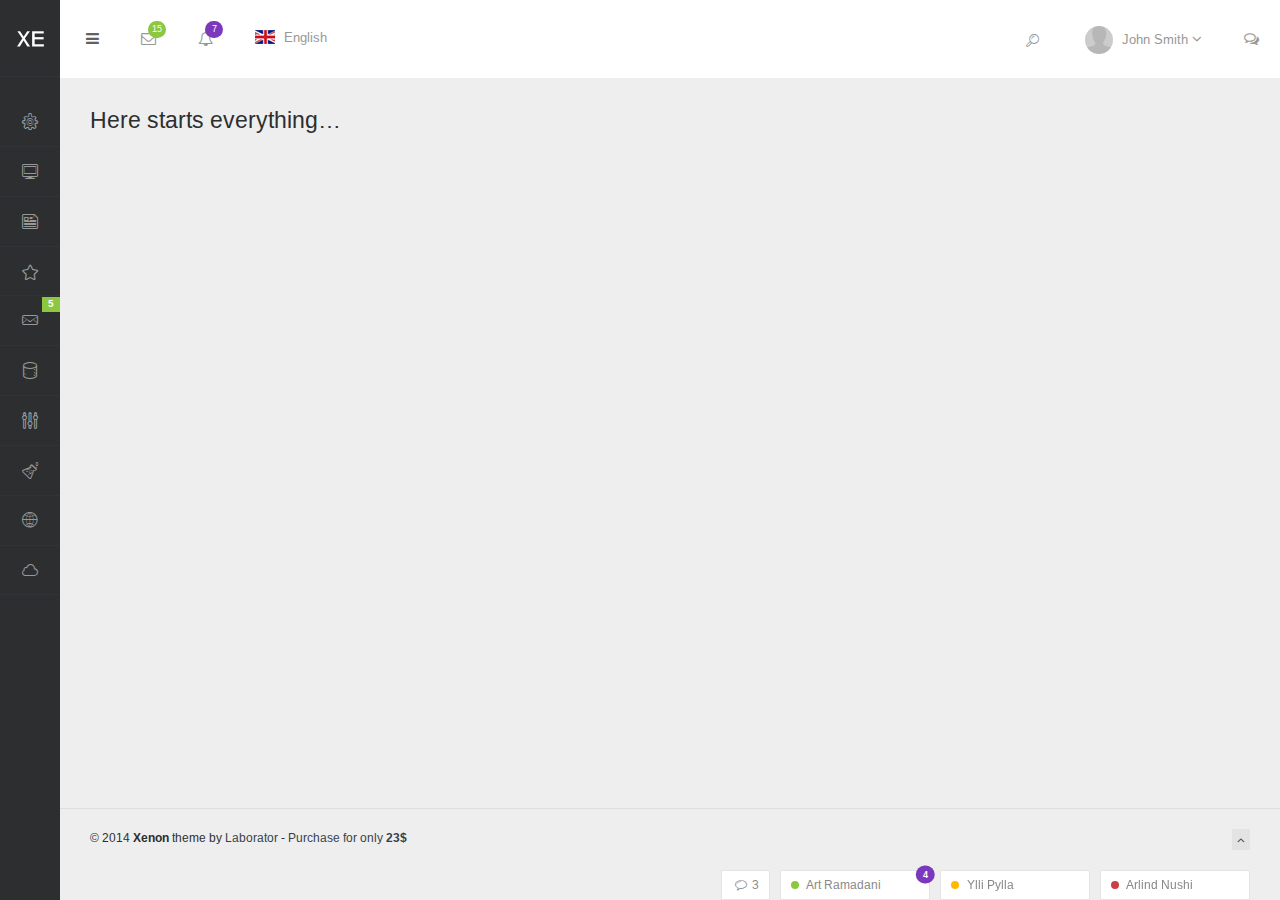
<file: HtmlViewEdit/HtmlViewEdit/Views/blank-sidebar-collapsed.html>
<!DOCTYPE html>
<html lang="en">
<head>
	<meta charset="utf-8">
	<meta http-equiv="X-UA-Compatible" content="IE=edge">

	<meta name="viewport" content="width=device-width, initial-scale=1.0" />
	<meta name="description" content="Xenon Boostrap Admin Panel" />
	<meta name="author" content="" />

	<title>Xenon - Blank Page - Sidebar Collapsed</title>

	<link rel="stylesheet" href="http://fonts.googleapis.com/css?family=Arimo:400,700,400italic">
	<link rel="stylesheet" href="assets/css/fonts/linecons/css/linecons.css">
	<link rel="stylesheet" href="assets/css/fonts/fontawesome/css/font-awesome.min.css">
	<link rel="stylesheet" href="assets/css/bootstrap.css">
	<link rel="stylesheet" href="assets/css/xenon-core.css">
	<link rel="stylesheet" href="assets/css/xenon-forms.css">
	<link rel="stylesheet" href="assets/css/xenon-components.css">
	<link rel="stylesheet" href="assets/css/xenon-skins.css">
	<link rel="stylesheet" href="assets/css/custom.css">

	<script src="assets/js/jquery-1.11.1.min.js"></script>

	<!-- HTML5 shim and Respond.js IE8 support of HTML5 elements and media queries -->
	<!--[if lt IE 9]>
		<script src="https://oss.maxcdn.com/html5shiv/3.7.2/html5shiv.min.js"></script>
		<script src="https://oss.maxcdn.com/respond/1.4.2/respond.min.js"></script>
	<![endif]-->


</head>
<body class="page-body">

	<div class="settings-pane">
			
		<a href="#" data-toggle="settings-pane" data-animate="true">
			&times;
		</a>
		
		<div class="settings-pane-inner">
			
			<div class="row">
				
				<div class="col-md-4">
					
					<div class="user-info">
						
						<div class="user-image">
							<a href="extra-profile.html">
								<img src="assets/images/user-2.png" class="img-responsive img-circle" />
							</a>
						</div>
						
						<div class="user-details">
							
							<h3>
								<a href="extra-profile.html">John Smith</a>
								
								<!-- Available statuses: is-online, is-idle, is-busy and is-offline -->
								<span class="user-status is-online"></span>
							</h3>
							
							<p class="user-title">Web Developer</p>
							
							<div class="user-links">
								<a href="extra-profile.html" class="btn btn-primary">Edit Profile</a>
								<a href="extra-profile.html" class="btn btn-success">Upgrade</a>
							</div>
							
						</div>
						
					</div>
					
				</div>
				
				<div class="col-md-8 link-blocks-env">
					
					<div class="links-block left-sep">
						<h4>
							<span>Notifications</span>
						</h4>
						
						<ul class="list-unstyled">
							<li>
								<input type="checkbox" class="cbr cbr-primary" checked="checked" id="sp-chk1" />
								<label for="sp-chk1">Messages</label>
							</li>
							<li>
								<input type="checkbox" class="cbr cbr-primary" checked="checked" id="sp-chk2" />
								<label for="sp-chk2">Events</label>
							</li>
							<li>
								<input type="checkbox" class="cbr cbr-primary" checked="checked" id="sp-chk3" />
								<label for="sp-chk3">Updates</label>
							</li>
							<li>
								<input type="checkbox" class="cbr cbr-primary" checked="checked" id="sp-chk4" />
								<label for="sp-chk4">Server Uptime</label>
							</li>
						</ul>
					</div>
					
					<div class="links-block left-sep">
						<h4>
							<a href="#">
								<span>Help Desk</span>
							</a>
						</h4>
						
						<ul class="list-unstyled">
							<li>
								<a href="#">
									<i class="fa-angle-right"></i>
									Support Center
								</a>
							</li>
							<li>
								<a href="#">
									<i class="fa-angle-right"></i>
									Submit a Ticket
								</a>
							</li>
							<li>
								<a href="#">
									<i class="fa-angle-right"></i>
									Domains Protocol
								</a>
							</li>
							<li>
								<a href="#">
									<i class="fa-angle-right"></i>
									Terms of Service
								</a>
							</li>
						</ul>
					</div>
					
				</div>
				
			</div>
		
		</div>
		
	</div>
	
	<div class="page-container"><!-- add class "sidebar-collapsed" to close sidebar by default, "chat-visible" to make chat appear always -->
			
		<!-- Add "fixed" class to make the sidebar fixed always to the browser viewport. -->
		<!-- Adding class "toggle-others" will keep only one menu item open at a time. -->
		<!-- Adding class "collapsed" collapse sidebar root elements and show only icons. -->
		<div class="sidebar-menu toggle-others collapsed fixed">
		
			<div class="sidebar-menu-inner">
				
				<header class="logo-env">
		
					<!-- logo -->
					<div class="logo">
						<a href="dashboard-1.html" class="logo-expanded">
							<img src="assets/images/logo@2x.png" width="80" alt="" />
						</a>
		
						<a href="dashboard-1.html" class="logo-collapsed">
							<img src="assets/images/logo-collapsed@2x.png" width="40" alt="" />
						</a>
					</div>
		
					<!-- This will toggle the mobile menu and will be visible only on mobile devices -->
					<div class="mobile-menu-toggle visible-xs">
						<a href="#" data-toggle="user-info-menu">
							<i class="fa-bell-o"></i>
							<span class="badge badge-success">7</span>
						</a>
		
						<a href="#" data-toggle="mobile-menu">
							<i class="fa-bars"></i>
						</a>
					</div>
		
					<!-- This will open the popup with user profile settings, you can use for any purpose, just be creative -->
					<div class="settings-icon">
						<a href="#" data-toggle="settings-pane" data-animate="true">
							<i class="linecons-cog"></i>
						</a>
					</div>
		
					
				</header>
				
				
						
				<ul id="main-menu" class="main-menu">
					<!-- add class "multiple-expanded" to allow multiple submenus to open -->
					<!-- class "auto-inherit-active-class" will automatically add "active" class for parent elements who are marked already with class "active" -->
					<li>
						<a href="dashboard-1.html">
							<i class="linecons-cog"></i>
							<span class="title">Dashboard</span>
						</a>
						<ul>
							<li>
								<a href="dashboard-1.html">
									<span class="title">Dashboard 1</span>
								</a>
							</li>
							<li>
								<a href="dashboard-2.html">
									<span class="title">Dashboard 2</span>
								</a>
							</li>
							<li>
								<a href="dashboard-3.html">
									<span class="title">Dashboard 3</span>
								</a>
							</li>
							<li>
								<a href="dashboard-4.html">
									<span class="title">Dashboard 4</span>
								</a>
							</li>
							<li>
								<a href="skin-generator.html">
									<span class="title">Skin Generator</span>
								</a>
							</li>
							<li>
								<a href="update-highlights.html">
									<span class="title">Update Highlights</span>
									<span class="label label-pink pull-right hidden-collapsed">v1.3</span>
								</a>
							</li>
						</ul>
					</li>
					<li>
						<a href="layout-variants.html">
							<i class="linecons-desktop"></i>
							<span class="title">Layouts</span>
						</a>
						<ul>
							<li>
								<a href="layout-variants.html">
									<span class="title">Layout Variants &amp; API</span>
								</a>
							</li>
							<li>
								<a href="layout-collapsed-sidebar.html">
									<span class="title">Collapsed Sidebar</span>
								</a>
							</li>
							<li>
								<a href="layout-static-sidebar.html">
									<span class="title">Static Sidebar</span>
								</a>
							</li>
							<li>
								<a href="layout-horizontal-menu.html">
									<span class="title">Horizontal Menu</span>
								</a>
							</li>
							<li>
								<a href="layout-horizontal-plus-sidebar.html">
									<span class="title">Horizontal &amp; Sidebar Menu</span>
								</a>
							</li>
							<li>
								<a href="layout-horizontal-menu-click-to-open-subs.html">
									<span class="title">Horizontal Open On Click</span>
								</a>
							</li>
							<li>
								<a href="layout-horizontal-menu-min.html">
									<span class="title">Horizontal Menu Minimal</span>
								</a>
							</li>
							<li>
								<a href="layout-right-sidebar.html">
									<span class="title">Right Sidebar</span>
								</a>
							</li>
							<li>
								<a href="layout-chat-open.html">
									<span class="title">Chat Open</span>
								</a>
							</li>
							<li>
								<a href="layout-horizontal-sidebar-menu-collapsed-right.html">
									<span class="title">Both Menus &amp; Collapsed</span>
								</a>
							</li>
							<li>
								<a href="layout-boxed.html">
									<span class="title">Boxed Layout</span>
								</a>
							</li>
							<li>
								<a href="layout-boxed-horizontal-menu.html">
									<span class="title">Boxed &amp; Horizontal Menu</span>
								</a>
							</li>
						</ul>
					</li>
					<li>
						<a href="ui-panels.html">
							<i class="linecons-note"></i>
							<span class="title">UI Elements</span>
						</a>
						<ul>
							<li>
								<a href="ui-panels.html">
									<span class="title">Panels</span>
								</a>
							</li>
							<li>
								<a href="ui-buttons.html">
									<span class="title">Buttons</span>
								</a>
							</li>
							<li>
								<a href="ui-tabs-accordions.html">
									<span class="title">Tabs &amp; Accordions</span>
								</a>
							</li>
							<li>
								<a href="ui-modals.html">
									<span class="title">Modals</span>
								</a>
							</li>
							<li>
								<a href="ui-breadcrumbs.html">
									<span class="title">Breadcrumbs</span>
								</a>
							</li>
							<li>
								<a href="ui-blockquotes.html">
									<span class="title">Blockquotes</span>
								</a>
							</li>
							<li>
								<a href="ui-progressbars.html">
									<span class="title">Progress Bars</span>
								</a>
							</li>
							<li>
								<a href="ui-navbars.html">
									<span class="title">Navbars</span>
								</a>
							</li>
							<li>
								<a href="ui-alerts.html">
									<span class="title">Alerts</span>
								</a>
							</li>
							<li>
								<a href="ui-pagination.html">
									<span class="title">Pagination</span>
								</a>
							</li>
							<li>
								<a href="ui-typography.html">
									<span class="title">Typography</span>
								</a>
							</li>
							<li>
								<a href="ui-other-elements.html">
									<span class="title">Other Elements</span>
								</a>
							</li>
						</ul>
					</li>
					<li>
						<a href="ui-widgets.html">
							<i class="linecons-star"></i>
							<span class="title">Widgets</span>
						</a>
					</li>
					<li>
						<a href="mailbox-main.html">
							<i class="linecons-mail"></i>
							<span class="title">Mailbox</span>
							<span class="label label-success pull-right">5</span>
						</a>
						<ul>
							<li>
								<a href="mailbox-main.html">
									<span class="title">Inbox</span>
								</a>
							</li>
							<li>
								<a href="mailbox-compose.html">
									<span class="title">Compose Message</span>
								</a>
							</li>
							<li>
								<a href="mailbox-message.html">
									<span class="title">View Message</span>
								</a>
							</li>
						</ul>
					</li>
					<li>
						<a href="tables-basic.html">
							<i class="linecons-database"></i>
							<span class="title">Tables</span>
						</a>
						<ul>
							<li>
								<a href="tables-basic.html">
									<span class="title">Basic Tables</span>
								</a>
							</li>
							<li>
								<a href="tables-responsive.html">
									<span class="title">Responsive Table</span>
								</a>
							</li>
							<li>
								<a href="tables-datatables.html">
									<span class="title">Data Tables</span>
								</a>
							</li>
						</ul>
					</li>
					<li>
						<a href="forms-native.html">
							<i class="linecons-params"></i>
							<span class="title">Forms</span>
						</a>
						<ul>
							<li>
								<a href="forms-native.html">
									<span class="title">Native Elements</span>
								</a>
							</li>
							<li>
								<a href="forms-advanced.html">
									<span class="title">Advanced Plugins</span>
								</a>
							</li>
							<li>
								<a href="forms-wizard.html">
									<span class="title">Form Wizard</span>
								</a>
							</li>
							<li>
								<a href="forms-validation.html">
									<span class="title">Form Validation</span>
								</a>
							</li>
							<li>
								<a href="forms-input-masks.html">
									<span class="title">Input Masks</span>
								</a>
							</li>
							<li>
								<a href="forms-file-upload.html">
									<span class="title">File Upload</span>
								</a>
							</li>
							<li>
								<a href="forms-editors.html">
									<span class="title">Editors</span>
								</a>
							</li>
							<li>
								<a href="forms-sliders.html">
									<span class="title">Sliders</span>
								</a>
							</li>
						</ul>
					</li>
					<li>
						<a href="extra-gallery.html">
							<i class="linecons-beaker"></i>
							<span class="title">Extra</span>
							<span class="label label-purple pull-right hidden-collapsed">New Items</span>
						</a>
						<ul>
							<li>
								<a href="extra-icons-fontawesome.html">
									<span class="title">Icons</span>
								</a>
								<ul>
									<li>
										<a href="extra-icons-fontawesome.html">
											<span class="title">Font Awesome</span>
										</a>
									</li>
									<li>
										<a href="extra-icons-linecons.html">
											<span class="title">Linecons</span>
										</a>
									</li>
									<li>
										<a href="extra-icons-elusive.html">
											<span class="title">Elusive</span>
										</a>
									</li>
									<li>
										<a href="extra-icons-meteocons.html">
											<span class="title">Meteocons</span>
										</a>
									</li>
								</ul>
							</li>
							<li>
								<a href="extra-maps-google.html">
									<span class="title">Maps</span>
								</a>
								<ul>
									<li>
										<a href="extra-maps-google.html">
											<span class="title">Google Maps</span>
										</a>
									</li>
									<li>
										<a href="extra-maps-advanced.html">
											<span class="title">Advanced Map</span>
										</a>
									</li>
									<li>
										<a href="extra-maps-vector.html">
											<span class="title">Vector Map</span>
										</a>
									</li>
								</ul>
							</li>
							<li>
								<a href="extra-members-list.html">
									<span class="title">Members</span>
									<span class="label label-warning pull-right">New</span>
								</a>
								<ul>
									<li>
										<a href="extra-members-list.html">
											<span class="title">Members List</span>
										</a>
									</li>
									<li>
										<a href="extra-members-add.html">
											<span class="title">Add Member</span>
										</a>
									</li>
								</ul>
							</li>
							<li>
								<a href="extra-gallery.html">
									<span class="title">Gallery</span>
								</a>
							</li>
							<li>
								<a href="extra-calendar.html">
									<span class="title">Calendar</span>
								</a>
							</li>
							<li>
								<a href="extra-profile.html">
									<span class="title">Profile</span>
								</a>
							</li>
							<li>
								<a href="extra-login.html">
									<span class="title">Login</span>
								</a>
							</li>
							<li>
								<a href="extra-lockscreen.html">
									<span class="title">Lockscreen</span>
								</a>
							</li>
							<li>
								<a href="extra-login-light.html">
									<span class="title">Login Light</span>
								</a>
							</li>
							<li>
								<a href="extra-timeline.html">
									<span class="title">Timeline</span>
								</a>
							</li>
							<li>
								<a href="extra-timeline-center.html">
									<span class="title">Timeline Centerd</span>
								</a>
							</li>
							<li>
								<a href="extra-notes.html">
									<span class="title">Notes</span>
								</a>
							</li>
							<li>
								<a href="extra-image-crop.html">
									<span class="title">Image Crop</span>
								</a>
							</li>
							<li>
								<a href="extra-portlets.html">
									<span class="title">Portlets</span>
								</a>
							</li>
							<li>
								<a href="blank-sidebar.html">
									<span class="title">Blank Page</span>
								</a>
							</li>
							<li>
								<a href="extra-search.html">
									<span class="title">Search</span>
								</a>
							</li>
							<li>
								<a href="extra-invoice.html">
									<span class="title">Invoice</span>
								</a>
							</li>
							<li>
								<a href="extra-not-found.html">
									<span class="title">404 Page</span>
								</a>
							</li>
							<li>
								<a href="extra-tocify.html">
									<span class="title">Tocify</span>
								</a>
							</li>
							<li>
								<a href="extra-loader.html">
									<span class="title">Loading Progress</span>
								</a>
							</li>
							<li>
								<a href="extra-page-loading-ol.html">
									<span class="title">Page Loading Overlay</span>
								</a>
							</li>
							<li>
								<a href="extra-notifications.html">
									<span class="title">Notifications</span>
								</a>
							</li>
							<li>
								<a href="extra-nestable-lists.html">
									<span class="title">Nestable Lists</span>
								</a>
							</li>
							<li>
								<a href="extra-scrollable.html">
									<span class="title">Scrollable</span>
								</a>
							</li>
						</ul>
					</li>
					<li>
						<a href="charts-main.html">
							<i class="linecons-globe"></i>
							<span class="title">Charts</span>
						</a>
						<ul>
							<li>
								<a href="charts-main.html">
									<span class="title">Chart Variants</span>
								</a>
							</li>
							<li>
								<a href="charts-range.html">
									<span class="title">Range Selector</span>
								</a>
							</li>
							<li>
								<a href="charts-sparklines.html">
									<span class="title">Sparklines</span>
								</a>
							</li>
							<li>
								<a href="charts-map.html">
									<span class="title">Map Charts</span>
								</a>
							</li>
							<li>
								<a href="charts-gauges.html">
									<span class="title">Circular Gauges</span>
								</a>
							</li>
							<li>
								<a href="charts-bar-gauges.html">
									<span class="title">Bar Gauges</span>
								</a>
							</li>
						</ul>
					</li>
					<li>
						<a href="#">
							<i class="linecons-cloud"></i>
							<span class="title">Menu Levels</span>
						</a>
						<ul>
							<li>
								<a href="#">
									<i class="entypo-flow-line"></i>
									<span class="title">Menu Level 1.1</span>
								</a>
								<ul>
									<li>
										<a href="#">
											<i class="entypo-flow-parallel"></i>
											<span class="title">Menu Level 2.1</span>
										</a>
									</li>
									<li>
										<a href="#">
											<i class="entypo-flow-parallel"></i>
											<span class="title">Menu Level 2.2</span>
										</a>
										<ul>
											<li>
												<a href="#">
													<i class="entypo-flow-cascade"></i>
													<span class="title">Menu Level 3.1</span>
												</a>
											</li>
											<li>
												<a href="#">
													<i class="entypo-flow-cascade"></i>
													<span class="title">Menu Level 3.2</span>
												</a>
												<ul>
													<li>
														<a href="#">
															<i class="entypo-flow-branch"></i>
															<span class="title">Menu Level 4.1</span>
														</a>
													</li>
												</ul>
											</li>
										</ul>
									</li>
									<li>
										<a href="#">
											<i class="entypo-flow-parallel"></i>
											<span class="title">Menu Level 2.3</span>
										</a>
									</li>
								</ul>
							</li>
							<li>
								<a href="#">
									<i class="entypo-flow-line"></i>
									<span class="title">Menu Level 1.2</span>
								</a>
							</li>
							<li>
								<a href="#">
									<i class="entypo-flow-line"></i>
									<span class="title">Menu Level 1.3</span>
								</a>
							</li>
						</ul>
					</li>
				</ul>
				
			</div>
		
		</div>
	
		<div class="main-content">
					
			<nav class="navbar user-info-navbar"  role="navigation"><!-- User Info, Notifications and Menu Bar -->
			
				<!-- Left links for user info navbar -->
				<ul class="user-info-menu left-links list-inline list-unstyled">
			
					<li class="hidden-sm hidden-xs">
						<a href="#" data-toggle="sidebar">
							<i class="fa-bars"></i>
						</a>
					</li>
			
					<li class="dropdown hover-line">
						<a href="#" class="dropdown-toggle" data-toggle="dropdown">
							<i class="fa-envelope-o"></i>
							<span class="badge badge-green">15</span>
						</a>
			
						<ul class="dropdown-menu messages">
							<li>
								
								<ul class="dropdown-menu-list list-unstyled ps-scrollbar">
							
									<li class="active"><!-- "active" class means message is unread -->
										<a href="#">
											<span class="line">
												<strong>Luc Chartier</strong>
												<span class="light small">- yesterday</span>
											</span>
							
											<span class="line desc small">
												This ain’t our first item, it is the best of the rest.
											</span>
										</a>
									</li>
							
									<li class="active">
										<a href="#">
											<span class="line">
												<strong>Salma Nyberg</strong>
												<span class="light small">- 2 days ago</span>
											</span>
							
											<span class="line desc small">
												Oh he decisively impression attachment friendship so if everything.
											</span>
										</a>
									</li>
							
									<li>
										<a href="#">
											<span class="line">
												Hayden Cartwright
												<span class="light small">- a week ago</span>
											</span>
							
											<span class="line desc small">
												Whose her enjoy chief new young. Felicity if ye required likewise so doubtful.
											</span>
										</a>
									</li>
							
									<li>
										<a href="#">
											<span class="line">
												Sandra Eberhardt
												<span class="light small">- 16 days ago</span>
											</span>
							
											<span class="line desc small">
												On so attention necessary at by provision otherwise existence direction.
											</span>
										</a>
									</li>
							
									<!-- Repeated -->
							
									<li class="active"><!-- "active" class means message is unread -->
										<a href="#">
											<span class="line">
												<strong>Luc Chartier</strong>
												<span class="light small">- yesterday</span>
											</span>
							
											<span class="line desc small">
												This ain’t our first item, it is the best of the rest.
											</span>
										</a>
									</li>
							
									<li class="active">
										<a href="#">
											<span class="line">
												<strong>Salma Nyberg</strong>
												<span class="light small">- 2 days ago</span>
											</span>
							
											<span class="line desc small">
												Oh he decisively impression attachment friendship so if everything.
											</span>
										</a>
									</li>
							
									<li>
										<a href="#">
											<span class="line">
												Hayden Cartwright
												<span class="light small">- a week ago</span>
											</span>
							
											<span class="line desc small">
												Whose her enjoy chief new young. Felicity if ye required likewise so doubtful.
											</span>
										</a>
									</li>
							
									<li>
										<a href="#">
											<span class="line">
												Sandra Eberhardt
												<span class="light small">- 16 days ago</span>
											</span>
							
											<span class="line desc small">
												On so attention necessary at by provision otherwise existence direction.
											</span>
										</a>
									</li>
							
								</ul>
							
							</li>
							
							<li class="external">
								<a href="mailbox-main.html">
									<span>All Messages</span>
									<i class="fa-link-ext"></i>
								</a>
							</li>
						</ul>
					</li>
			
					<li class="dropdown hover-line">
						<a href="#" class="dropdown-toggle" data-toggle="dropdown">
							<i class="fa-bell-o"></i>
							<span class="badge badge-purple">7</span>
						</a>
			
						<ul class="dropdown-menu notifications">
							<li class="top">
								<p class="small">
									<a href="#" class="pull-right">Mark all Read</a>
									You have <strong>3</strong> new notifications.
								</p>
							</li>
							
							<li>
								<ul class="dropdown-menu-list list-unstyled ps-scrollbar">
									<li class="active notification-success">
										<a href="#">
											<i class="fa-user"></i>
											
											<span class="line">
												<strong>New user registered</strong>
											</span>
											
											<span class="line small time">
												30 seconds ago
											</span>
										</a>
									</li>
									
									<li class="active notification-secondary">
										<a href="#">
											<i class="fa-lock"></i>
											
											<span class="line">
												<strong>Privacy settings have been changed</strong>
											</span>
											
											<span class="line small time">
												3 hours ago
											</span>
										</a>
									</li>
									
									<li class="notification-primary">
										<a href="#">
											<i class="fa-thumbs-up"></i>
											
											<span class="line">
												<strong>Someone special liked this</strong>
											</span>
											
											<span class="line small time">
												2 minutes ago
											</span>
										</a>
									</li>
									
									<li class="notification-danger">
										<a href="#">
											<i class="fa-calendar"></i>
											
											<span class="line">
												John cancelled the event
											</span>
											
											<span class="line small time">
												9 hours ago
											</span>
										</a>
									</li>
									
									<li class="notification-info">
										<a href="#">
											<i class="fa-database"></i>
											
											<span class="line">
												The server is status is stable
											</span>
											
											<span class="line small time">
												yesterday at 10:30am
											</span>
										</a>
									</li>
									
									<li class="notification-warning">
										<a href="#">
											<i class="fa-envelope-o"></i>
											
											<span class="line">
												New comments waiting approval
											</span>
											
											<span class="line small time">
												last week
											</span>
										</a>
									</li>
								</ul>
							</li>
							
							<li class="external">
								<a href="#">
									<span>View all notifications</span>
									<i class="fa-link-ext"></i>
								</a>
							</li>
						</ul>
					</li>
			
					<!-- Added in v1.2 -->
					<li class="dropdown hover-line language-switcher">
						<a href="#" class="dropdown-toggle" data-toggle="dropdown">
							<img src="assets/images/flags/flag-uk.png" alt="flag-uk" />
							English
						</a>
			
						<ul class="dropdown-menu languages">
							<li>
								<a href="#">
									<img src="assets/images/flags/flag-al.png" alt="flag-al" />
									Shqip
								</a>
							</li>
							<li class="active">
								<a href="#">
									<img src="assets/images/flags/flag-uk.png" alt="flag-uk" />
									English
								</a>
							</li>
							<li>
								<a href="#">
									<img src="assets/images/flags/flag-de.png" alt="flag-de" />
									Deutsch
								</a>
							</li>
							<li>
								<a href="#">
									<img src="assets/images/flags/flag-fr.png" alt="flag-fr" />
									Fran&ccedil;ais
								</a>
							</li>
							<li>
								<a href="#">
									<img src="assets/images/flags/flag-br.png" alt="flag-br" />
									Portugu&ecirc;s
								</a>
							</li>
							<li>
								<a href="#">
									<img src="assets/images/flags/flag-es.png" alt="flag-es" />
									Espa&ntilde;ol
								</a>
							</li>
						</ul>
					</li>
			
				</ul>
			
			
				<!-- Right links for user info navbar -->
				<ul class="user-info-menu right-links list-inline list-unstyled">
							<li class="search-form"><!-- You can add "always-visible" to show make the search input visible -->
			
						<form name="userinfo_search_form" method="get" action="extra-search.html">
							<input type="text" name="s" class="form-control search-field" placeholder="Type to search..." />
			
							<button type="submit" class="btn btn-link">
								<i class="linecons-search"></i>
							</button>
						</form>
			
					</li>
			
					<li class="dropdown user-profile">
						<a href="#" class="dropdown-toggle" data-toggle="dropdown">
							<img src="assets/images/user-4.png" alt="user-image" class="img-circle img-inline userpic-32" width="28" />
							<span>
								John Smith
								<i class="fa-angle-down"></i>
							</span>
						</a>
			
						<ul class="dropdown-menu user-profile-menu list-unstyled">
							<li>
								<a href="#edit-profile">
									<i class="fa-edit"></i>
									New Post
								</a>
							</li>
							<li>
								<a href="#settings">
									<i class="fa-wrench"></i>
									Settings
								</a>
							</li>
							<li>
								<a href="#profile">
									<i class="fa-user"></i>
									Profile
								</a>
							</li>
							<li>
								<a href="#help">
									<i class="fa-info"></i>
									Help
								</a>
							</li>
							<li class="last">
								<a href="extra-lockscreen.html">
									<i class="fa-lock"></i>
									Logout
								</a>
							</li>
						</ul>
					</li>
			
					<li>
						<a href="#" data-toggle="chat">
							<i class="fa-comments-o"></i>
						</a>
					</li>
			
				</ul>
			
			</nav>
			<h3>Here starts everything&hellip;</h3>
			<br />
			<!-- Main Footer -->
			<!-- Choose between footer styles: "footer-type-1" or "footer-type-2" -->
			<!-- Add class "sticky" to  always stick the footer to the end of page (if page contents is small) -->
			<!-- Or class "fixed" to  always fix the footer to the end of page -->
			<footer class="main-footer sticky footer-type-1">
				
				<div class="footer-inner">
				
					<!-- Add your copyright text here -->
					<div class="footer-text">
						&copy; 2014 
						<strong>Xenon</strong> 
						theme by <a href="http://laborator.co" target="_blank">Laborator</a> - <a href="http://themeforest.net/item/xenon-bootstrap-admin-theme/9059661?ref=Laborator" target="_blank">Purchase for only <strong>23$</strong></a>
					</div>
					
					
					<!-- Go to Top Link, just add rel="go-top" to any link to add this functionality -->
					<div class="go-up">
					
						<a href="#" rel="go-top">
							<i class="fa-angle-up"></i>
						</a>
						
					</div>
					
				</div>
				
			</footer>
		</div>
	
			
		<div id="chat" class="fixed"><!-- start: Chat Section -->
			
			<div class="chat-inner">
			
				
				<h2 class="chat-header">
					<a  href="#" class="chat-close" data-toggle="chat">
						<i class="fa-plus-circle rotate-45deg"></i>
					</a>
					
					Chat
					<span class="badge badge-success is-hidden">0</span>
				</h2>
				
				<script type="text/javascript">
				// Here is just a sample how to open chat conversation box
				jQuery(document).ready(function($)
				{
					var $chat_conversation = $(".chat-conversation");
					
					$(".chat-group a").on('click', function(ev)
					{
						ev.preventDefault();
						
						$chat_conversation.toggleClass('is-open');
						
						$(".chat-conversation textarea").trigger('autosize.resize').focus();
					});
					
					$(".conversation-close").on('click', function(ev)
					{
						ev.preventDefault();
						$chat_conversation.removeClass('is-open');
					});
				});
				</script>
				
				
				<div class="chat-group">
					<strong>Favorites</strong>
					
					<a href="#"><span class="user-status is-online"></span> <em>Catherine J. Watkins</em></a>
					<a href="#"><span class="user-status is-online"></span> <em>Nicholas R. Walker</em></a>
					<a href="#"><span class="user-status is-busy"></span> <em>Susan J. Best</em></a>
					<a href="#"><span class="user-status is-idle"></span> <em>Fernando G. Olson</em></a>
					<a href="#"><span class="user-status is-offline"></span> <em>Brandon S. Young</em></a>
				</div>
				
				
				<div class="chat-group">
					<strong>Work</strong>
					
					<a href="#"><span class="user-status is-busy"></span> <em>Rodrigo E. Lozano</em></a>
					<a href="#"><span class="user-status is-offline"></span> <em>Robert J. Garcia</em></a>
					<a href="#"><span class="user-status is-offline"></span> <em>Daniel A. Pena</em></a>
				</div>
				
				
				<div class="chat-group">
					<strong>Other</strong>
					
					<a href="#"><span class="user-status is-online"></span> <em>Dennis E. Johnson</em></a>
					<a href="#"><span class="user-status is-online"></span> <em>Stuart A. Shire</em></a>
					<a href="#"><span class="user-status is-online"></span> <em>Janet I. Matas</em></a>
					<a href="#"><span class="user-status is-online"></span> <em>Mindy A. Smith</em></a>
					<a href="#"><span class="user-status is-busy"></span> <em>Herman S. Foltz</em></a>
					<a href="#"><span class="user-status is-busy"></span> <em>Gregory E. Robie</em></a>
					<a href="#"><span class="user-status is-busy"></span> <em>Nellie T. Foreman</em></a>
					<a href="#"><span class="user-status is-busy"></span> <em>William R. Miller</em></a>
					<a href="#"><span class="user-status is-idle"></span> <em>Vivian J. Hall</em></a>
					<a href="#"><span class="user-status is-offline"></span> <em>Melinda A. Anderson</em></a>
					<a href="#"><span class="user-status is-offline"></span> <em>Gary M. Mooneyham</em></a>
					<a href="#"><span class="user-status is-offline"></span> <em>Robert C. Medina</em></a>
					<a href="#"><span class="user-status is-offline"></span> <em>Dylan C. Bernal</em></a>
					<a href="#"><span class="user-status is-offline"></span> <em>Marc P. Sanborn</em></a>
					<a href="#"><span class="user-status is-offline"></span> <em>Kenneth M. Rochester</em></a>
					<a href="#"><span class="user-status is-offline"></span> <em>Rachael D. Carpenter</em></a>
				</div>
			
			</div>
			
			<!-- conversation template -->
			<div class="chat-conversation">
				
				<div class="conversation-header">
					<a href="#" class="conversation-close">
						&times;
					</a>
					
					<span class="user-status is-online"></span>
					<span class="display-name">Arlind Nushi</span> 
					<small>Online</small>
				</div>
				
				<ul class="conversation-body">	
					<li>
						<span class="user">Arlind Nushi</span>
						<span class="time">09:00</span>
						<p>Are you here?</p>
					</li>
					<li class="odd">
						<span class="user">Brandon S. Young</span>
						<span class="time">09:25</span>
						<p>This message is pre-queued.</p>
					</li>
					<li>
						<span class="user">Brandon S. Young</span>
						<span class="time">09:26</span>
						<p>Whohoo!</p>
					</li>
					<li class="odd">
						<span class="user">Arlind Nushi</span>
						<span class="time">09:27</span>
						<p>Do you like it?</p>
					</li>
				</ul>
				
				<div class="chat-textarea">
					<textarea class="form-control autogrow" placeholder="Type your message"></textarea>
				</div>
				
			</div>
			
		<!-- end: Chat Section -->
		</div>
	
	</div>
	
	<div class="footer-sticked-chat"><!-- Start: Footer Sticked Chat -->
	
			<script type="text/javascript">
		function toggleSampleChatWindow()
		{
			var $chat_win = jQuery("#sample-chat-window");
	
			$chat_win.toggleClass('open');
	
			if($chat_win.hasClass('open'))
			{
				var $messages = $chat_win.find('.ps-scrollbar');
	
				if($.isFunction($.fn.perfectScrollbar))
				{
					$messages.perfectScrollbar('destroy');
	
					setTimeout(function(){
						$messages.perfectScrollbar();
						$chat_win.find('.form-control').focus();
					}, 300);
				}
			}
	
			jQuery("#sample-chat-window form").on('submit', function(ev)
			{
				ev.preventDefault();
			});
		}
	
		jQuery(document).ready(function($)
		{
			$(".footer-sticked-chat .chat-user, .other-conversations-list a").on('click', function(ev)
			{
				ev.preventDefault();
				toggleSampleChatWindow();
			});
	
			$(".mobile-chat-toggle").on('click', function(ev)
			{
				ev.preventDefault();
	
				$(".footer-sticked-chat").toggleClass('mobile-is-visible');
			});
		});
		</script>
		
		<ul class="chat-conversations list-unstyled">
	
			<!-- Extra Chat Conversations collected not to exceed window width -->
			<li class="browse-more">
				<a href="#" class="chat-user">
					<i class="linecons-comment"></i>
					<span>3</span>
				</a>
	
				<!-- These conversations are hidden in screen -->
				<ul class="other-conversations-list">
					<li>
						<!-- Minimal User Info Link -->
						<a href="#" >
							Catherine J. Watkins
							<span>&times;</span>
						</a>
					</li>
					<li>
						<!-- Minimal User Info Link -->
						<a href="#" >
							Nicholas R. Walker
							<span>&times;</span>
						</a>
					</li>
					<li>
						<!-- Minimal User Info Link -->
						<a href="#" >
							Susan J. Best
							<span>&times;</span>
						</a>
					</li>
				</ul>
			</li>
	
			<li id="sample-chat-window">
				<!-- User Info Link -->
				<a href="#"  class="chat-user">
					<span class="user-status is-online"></span>
					Art Ramadani
				</a>
	
				<span class="badge badge-purple">4</span>
	
				<!-- Conversation Window -->
				<div class="conversation-window">
					<!-- User Info Link in header (used to close the chat bar) -->
					<a href="#"  class="chat-user">
						<span class="close">&times;</span>
	
						<span class="user-status is-online"></span>
						Art Ramadani
					</a>
	
					<ul class="conversation-messages ps-scrollbar ps-scroll-down">
	
						<!-- Will indicate time -->
						<li class="time">Thursday 04, December '14</li>
	
						<li>
							<div class="user-info">
								<a href="#">
									<img src="assets/images/user-1.png" width="30" height="30" alt="user-image" />
								</a>
							</div>
							<div class="message-entry">
								<p>Hello John, how are you?</p>
							</div>
						</li>
	
						<li class="me"><!-- adding class="me" will indicate that "you" are sending a message -->
							<div class="message-entry">
								<p>Hi Art, I am fine :) How about you?</p>
							</div>
							<div class="user-info">
								<a href="#">
									<img src="assets/images/user-4.png" width="30" height="30" alt="user-image" />
								</a>
							</div>
						</li>
	
						<li>
							<div class="user-info">
								<a href="#">
									<img src="assets/images/user-1.png" width="30" height="30" alt="user-image" />
								</a>
							</div>
							<div class="message-entry">
								<p>Warmth his law design say are person. Pronounce suspected in belonging conveying ye repulsive.</p>
							</div>
						</li>
	
						<li class="me"><!-- adding class="me" will indicate that "you" are sending a message -->
							<div class="message-entry">
								<p>Comfort reached gay perhaps chamber his six detract besides add. Moonlight newspaper.</p>
								<p>Timed voice share led his widen noisy young.</p>
								<p>His six detract besides add moonlight newspaper.</p>
							</div>
							<div class="user-info">
								<a href="#">
									<img src="assets/images/user-4.png" width="30" height="30" alt="user-image" />
								</a>
							</div>
						</li>
	
						<li>
							<div class="user-info">
								<a href="#">
									<img src="assets/images/user-1.png" width="30" height="30" alt="user-image" />
								</a>
							</div>
							<div class="message-entry">
								<p>Hello John, how are you?</p>
							</div>
						</li>
	
						<li class="me"><!-- adding class="me" will indicate that "you" are sending a message -->
							<div class="message-entry">
								<p>Hi Art, I am fine :) How about you?</p>
							</div>
							<div class="user-info">
								<a href="#">
									<img src="assets/images/user-4.png" width="30" height="30" alt="user-image" />
								</a>
							</div>
						</li>
	
						<li>
							<div class="user-info">
								<a href="#">
									<img src="assets/images/user-1.png" width="30" height="30" alt="user-image" />
								</a>
							</div>
							<div class="message-entry">
								<p>Hello John, how are you?</p>
							</div>
						</li>
	
						<!-- Will indicate time -->
						<li class="time">Today 17:12</li>
	
						<li class="me"><!-- adding class="me" will indicate that "you" are sending a message -->
							<div class="message-entry">
								<p>Hi Art, I am fine :) How about you?</p>
	
														</div>
							<div class="user-info">
								<a href="#">
									<img src="assets/images/user-4.png" width="30" height="30" alt="user-image" />
								</a>
							</div>
						</li>
	
					</ul>
	
					<form method="post" class="chat-form">
						<input type="text" class="form-control"  placeholder="Enter your message..." />
					</form>
				</div>
			</li>
	
			<li>
				<!-- User Info Link -->
				<a href="#"  class="chat-user">
					<span class="user-status is-idle"></span>
					Ylli Pylla
				</a>
			</li>
	
			<li>
				<!-- User Info Link -->
				<a href="#"  class="chat-user">
					<span class="user-status is-busy"></span>
					Arlind Nushi
				</a>
			</li>
	
		</ul>
	
		<a href="#" class="mobile-chat-toggle">
			<i class="linecons-comment"></i>
			<span class="num">6</span>
			<span class="badge badge-purple">4</span>
		</a>
	
	<!-- End: Footer Sticked Chat -->
	</div>
	
	



	<!-- Bottom Scripts -->
	<script src="assets/js/bootstrap.min.js"></script>
	<script src="assets/js/TweenMax.min.js"></script>
	<script src="assets/js/resizeable.js"></script>
	<script src="assets/js/joinable.js"></script>
	<script src="assets/js/xenon-api.js"></script>
	<script src="assets/js/xenon-toggles.js"></script>


	<!-- JavaScripts initializations and stuff -->
	<script src="assets/js/xenon-custom.js"></script>

</body>
</html>
</file>
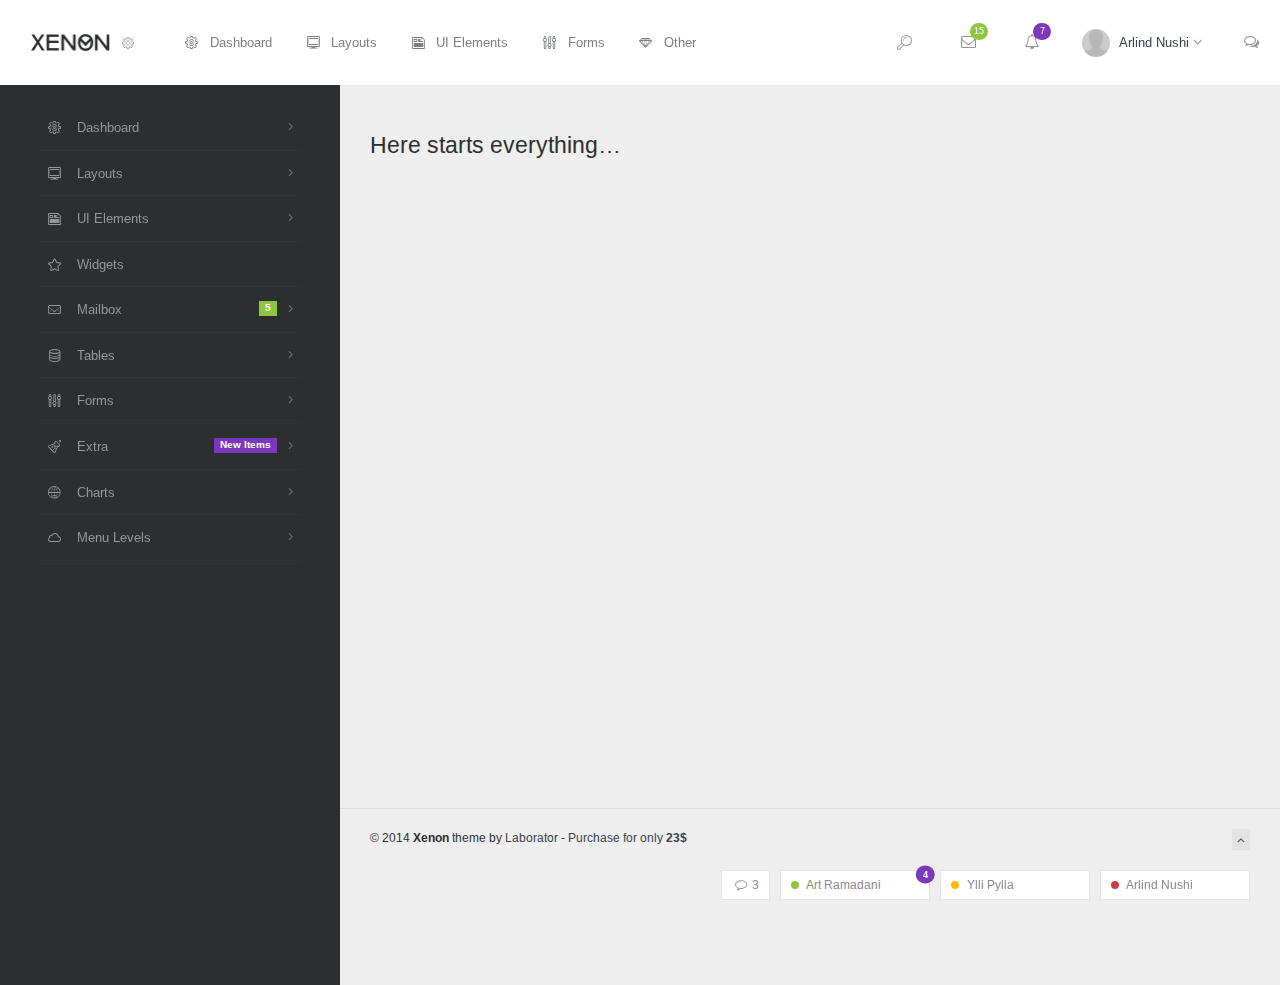
<file: HtmlViewEdit/HtmlViewEdit/Views/blank-sidebar-horizontal-menu.html>
<!DOCTYPE html>
<html lang="en">
<head>
	<meta charset="utf-8">
	<meta http-equiv="X-UA-Compatible" content="IE=edge">

	<meta name="viewport" content="width=device-width, initial-scale=1.0" />
	<meta name="description" content="Xenon Boostrap Admin Panel" />
	<meta name="author" content="" />

	<title>Xenon - Blank Page - Sidebar &amp; Horizontal Menu</title>

	<link rel="stylesheet" href="http://fonts.googleapis.com/css?family=Arimo:400,700,400italic">
	<link rel="stylesheet" href="assets/css/fonts/linecons/css/linecons.css">
	<link rel="stylesheet" href="assets/css/fonts/fontawesome/css/font-awesome.min.css">
	<link rel="stylesheet" href="assets/css/bootstrap.css">
	<link rel="stylesheet" href="assets/css/xenon-core.css">
	<link rel="stylesheet" href="assets/css/xenon-forms.css">
	<link rel="stylesheet" href="assets/css/xenon-components.css">
	<link rel="stylesheet" href="assets/css/xenon-skins.css">
	<link rel="stylesheet" href="assets/css/custom.css">

	<script src="assets/js/jquery-1.11.1.min.js"></script>

	<!-- HTML5 shim and Respond.js IE8 support of HTML5 elements and media queries -->
	<!--[if lt IE 9]>
		<script src="https://oss.maxcdn.com/html5shiv/3.7.2/html5shiv.min.js"></script>
		<script src="https://oss.maxcdn.com/respond/1.4.2/respond.min.js"></script>
	<![endif]-->


</head>
<body class="page-body">

	<div class="settings-pane">
			
		<a href="#" data-toggle="settings-pane" data-animate="true">
			&times;
		</a>
		
		<div class="settings-pane-inner">
			
			<div class="row">
				
				<div class="col-md-4">
					
					<div class="user-info">
						
						<div class="user-image">
							<a href="extra-profile.html">
								<img src="assets/images/user-2.png" class="img-responsive img-circle" />
							</a>
						</div>
						
						<div class="user-details">
							
							<h3>
								<a href="extra-profile.html">John Smith</a>
								
								<!-- Available statuses: is-online, is-idle, is-busy and is-offline -->
								<span class="user-status is-online"></span>
							</h3>
							
							<p class="user-title">Web Developer</p>
							
							<div class="user-links">
								<a href="extra-profile.html" class="btn btn-primary">Edit Profile</a>
								<a href="extra-profile.html" class="btn btn-success">Upgrade</a>
							</div>
							
						</div>
						
					</div>
					
				</div>
				
				<div class="col-md-8 link-blocks-env">
					
					<div class="links-block left-sep">
						<h4>
							<span>Notifications</span>
						</h4>
						
						<ul class="list-unstyled">
							<li>
								<input type="checkbox" class="cbr cbr-primary" checked="checked" id="sp-chk1" />
								<label for="sp-chk1">Messages</label>
							</li>
							<li>
								<input type="checkbox" class="cbr cbr-primary" checked="checked" id="sp-chk2" />
								<label for="sp-chk2">Events</label>
							</li>
							<li>
								<input type="checkbox" class="cbr cbr-primary" checked="checked" id="sp-chk3" />
								<label for="sp-chk3">Updates</label>
							</li>
							<li>
								<input type="checkbox" class="cbr cbr-primary" checked="checked" id="sp-chk4" />
								<label for="sp-chk4">Server Uptime</label>
							</li>
						</ul>
					</div>
					
					<div class="links-block left-sep">
						<h4>
							<a href="#">
								<span>Help Desk</span>
							</a>
						</h4>
						
						<ul class="list-unstyled">
							<li>
								<a href="#">
									<i class="fa-angle-right"></i>
									Support Center
								</a>
							</li>
							<li>
								<a href="#">
									<i class="fa-angle-right"></i>
									Submit a Ticket
								</a>
							</li>
							<li>
								<a href="#">
									<i class="fa-angle-right"></i>
									Domains Protocol
								</a>
							</li>
							<li>
								<a href="#">
									<i class="fa-angle-right"></i>
									Terms of Service
								</a>
							</li>
						</ul>
					</div>
					
				</div>
				
			</div>
		
		</div>
		
	</div>
	
	<nav class="navbar horizontal-menu navbar-fixed-top"><!-- set fixed position by adding class "navbar-fixed-top" -->
		
		<div class="navbar-inner">
		
			<!-- Navbar Brand -->
			<div class="navbar-brand">
				<a href="dashboard-1.html" class="logo">
					<img src="assets/images/logo-white-bg@2x.png" width="80" alt="" class="hidden-xs" />
					<img src="assets/images/logo@2x.png" width="80" alt="" class="visible-xs" />
				</a>
				<a href="#" data-toggle="settings-pane" data-animate="true">
					<i class="linecons-cog"></i>
				</a>
			</div>
				
			<!-- Mobile Toggles Links -->
			<div class="nav navbar-mobile">
			
				<!-- This will toggle the mobile menu and will be visible only on mobile devices -->
				<div class="mobile-menu-toggle">
					<!-- This will open the popup with user profile settings, you can use for any purpose, just be creative -->
					<a href="#" data-toggle="settings-pane" data-animate="true">
						<i class="linecons-cog"></i>
					</a>
					
					<a href="#" data-toggle="user-info-menu-horizontal">
						<i class="fa-bell-o"></i>
						<span class="badge badge-success">7</span>
					</a>
					
					<!-- data-toggle="mobile-menu-horizontal" will show horizontal menu links only -->
					<!-- data-toggle="mobile-menu" will show sidebar menu links only -->
					<!-- data-toggle="mobile-menu-both" will show sidebar and horizontal menu links -->
					<a href="#" data-toggle="mobile-menu-horizontal">
						<i class="fa-bars"></i>
					</a>
				</div>
				
			</div>
			
			<div class="navbar-mobile-clear"></div>
			
			
			
			<!-- main menu -->
					
			<ul class="navbar-nav">
				<li>
					<a href="dashboard-1.html">
						<i class="linecons-cog"></i>
						<span class="title">Dashboard</span>
					</a>
					<ul>
						<li>
							<a href="dashboard-1.html">
								<span class="title">Dashboard 1</span>
							</a>
						</li>
						<li>
							<a href="dashboard-2.html">
								<span class="title">Dashboard 2</span>
							</a>
						</li>
						<li>
							<a href="dashboard-3.html">
								<span class="title">Dashboard 3</span>
							</a>
						</li>
						<li>
							<a href="dashboard-4.html">
								<span class="title">Dashboard 4</span>
							</a>
						</li>
						<li>
							<a href="skin-generator.html">
								<span class="title">Skin Generator</span>
							</a>
						</li>
						<li>
							<a href="update-highlights.html">
								<span class="title">Update Highlights</span>
								<span class="label label-pink pull-right hidden-collapsed">v1.3</span>
							</a>
						</li>
					</ul>
				</li>
				<li>
					<a href="layout-variants.html">
						<i class="linecons-desktop"></i>
						<span class="title">Layouts</span>
					</a>
					<ul>
						<li>
							<a href="layout-variants.html">
								<span class="title">Layout Variants &amp; API</span>
							</a>
						</li>
						<li>
							<a href="layout-collapsed-sidebar.html">
								<span class="title">Collapsed Sidebar</span>
							</a>
						</li>
						<li>
							<a href="layout-static-sidebar.html">
								<span class="title">Static Sidebar</span>
							</a>
						</li>
						<li>
							<a href="layout-horizontal-menu.html">
								<span class="title">Horizontal Menu</span>
							</a>
						</li>
						<li>
							<a href="layout-horizontal-plus-sidebar.html">
								<span class="title">Horizontal &amp; Sidebar Menu</span>
							</a>
						</li>
						<li>
							<a href="layout-horizontal-menu-click-to-open-subs.html">
								<span class="title">Horizontal Open On Click</span>
							</a>
						</li>
						<li>
							<a href="layout-horizontal-menu-min.html">
								<span class="title">Horizontal Menu Minimal</span>
							</a>
						</li>
						<li>
							<a href="layout-right-sidebar.html">
								<span class="title">Right Sidebar</span>
							</a>
						</li>
						<li>
							<a href="layout-chat-open.html">
								<span class="title">Chat Open</span>
							</a>
						</li>
						<li>
							<a href="layout-horizontal-sidebar-menu-collapsed-right.html">
								<span class="title">Both Menus &amp; Collapsed</span>
							</a>
						</li>
						<li>
							<a href="layout-boxed.html">
								<span class="title">Boxed Layout</span>
							</a>
						</li>
						<li>
							<a href="layout-boxed-horizontal-menu.html">
								<span class="title">Boxed &amp; Horizontal Menu</span>
							</a>
						</li>
					</ul>
				</li>
				<li>
					<a href="ui-panels.html">
						<i class="linecons-note"></i>
						<span class="title">UI Elements</span>
					</a>
					<ul>
						<li>
							<a href="ui-panels.html">
								<span class="title">Panels</span>
							</a>
						</li>
						<li>
							<a href="ui-buttons.html">
								<span class="title">Buttons</span>
							</a>
						</li>
						<li>
							<a href="ui-tabs-accordions.html">
								<span class="title">Tabs &amp; Accordions</span>
							</a>
						</li>
						<li>
							<a href="ui-modals.html">
								<span class="title">Modals</span>
							</a>
						</li>
						<li>
							<a href="ui-breadcrumbs.html">
								<span class="title">Breadcrumbs</span>
							</a>
						</li>
						<li>
							<a href="ui-blockquotes.html">
								<span class="title">Blockquotes</span>
							</a>
						</li>
						<li>
							<a href="ui-progressbars.html">
								<span class="title">Progress Bars</span>
							</a>
						</li>
						<li>
							<a href="ui-navbars.html">
								<span class="title">Navbars</span>
							</a>
						</li>
						<li>
							<a href="ui-alerts.html">
								<span class="title">Alerts</span>
							</a>
						</li>
						<li>
							<a href="ui-pagination.html">
								<span class="title">Pagination</span>
							</a>
						</li>
						<li>
							<a href="ui-typography.html">
								<span class="title">Typography</span>
							</a>
						</li>
						<li>
							<a href="ui-other-elements.html">
								<span class="title">Other Elements</span>
							</a>
						</li>
					</ul>
				</li>
				<li>
					<a href="forms-native.html">
						<i class="linecons-params"></i>
						<span class="title">Forms</span>
					</a>
					<ul>
						<li>
							<a href="forms-native.html">
								<span class="title">Native Elements</span>
							</a>
						</li>
						<li>
							<a href="forms-advanced.html">
								<span class="title">Advanced Plugins</span>
							</a>
						</li>
						<li>
							<a href="forms-wizard.html">
								<span class="title">Form Wizard</span>
							</a>
						</li>
						<li>
							<a href="forms-validation.html">
								<span class="title">Form Validation</span>
							</a>
						</li>
						<li>
							<a href="forms-input-masks.html">
								<span class="title">Input Masks</span>
							</a>
						</li>
						<li>
							<a href="forms-file-upload.html">
								<span class="title">File Upload</span>
							</a>
						</li>
						<li>
							<a href="forms-editors.html">
								<span class="title">Editors</span>
							</a>
						</li>
						<li>
							<a href="forms-sliders.html">
								<span class="title">Sliders</span>
							</a>
						</li>
					</ul>
				</li>
				<li>
					<a href="">
						<i class="linecons-diamond"></i>
						<span class="title">Other</span>
					</a>
					<ul>
						<li>
							<a href="ui-widgets.html">
								<i class="linecons-star"></i>
								<span class="title">Widgets</span>
							</a>
						</li>
						<li>
							<a href="mailbox-main.html">
								<i class="linecons-mail"></i>
								<span class="title">Mailbox</span>
								<span class="label label-success pull-right">5</span>
							</a>
							<ul>
								<li>
									<a href="mailbox-main.html">
										<span class="title">Inbox</span>
									</a>
								</li>
								<li>
									<a href="mailbox-compose.html">
										<span class="title">Compose Message</span>
									</a>
								</li>
								<li>
									<a href="mailbox-message.html">
										<span class="title">View Message</span>
									</a>
								</li>
							</ul>
						</li>
						<li>
							<a href="tables-basic.html">
								<i class="linecons-database"></i>
								<span class="title">Tables</span>
							</a>
							<ul>
								<li>
									<a href="tables-basic.html">
										<span class="title">Basic Tables</span>
									</a>
								</li>
								<li>
									<a href="tables-responsive.html">
										<span class="title">Responsive Table</span>
									</a>
								</li>
								<li>
									<a href="tables-datatables.html">
										<span class="title">Data Tables</span>
									</a>
								</li>
							</ul>
						</li>
						<li>
							<a href="extra-gallery.html">
								<i class="linecons-beaker"></i>
								<span class="title">Extra</span>
								<span class="label label-purple pull-right hidden-collapsed">New Items</span>
							</a>
							<ul>
								<li>
									<a href="extra-icons-fontawesome.html">
										<span class="title">Icons</span>
									</a>
									<ul>
										<li>
											<a href="extra-icons-fontawesome.html">
												<span class="title">Font Awesome</span>
											</a>
										</li>
										<li>
											<a href="extra-icons-linecons.html">
												<span class="title">Linecons</span>
											</a>
										</li>
										<li>
											<a href="extra-icons-elusive.html">
												<span class="title">Elusive</span>
											</a>
										</li>
										<li>
											<a href="extra-icons-meteocons.html">
												<span class="title">Meteocons</span>
											</a>
										</li>
									</ul>
								</li>
								<li>
									<a href="extra-maps-google.html">
										<span class="title">Maps</span>
									</a>
									<ul>
										<li>
											<a href="extra-maps-google.html">
												<span class="title">Google Maps</span>
											</a>
										</li>
										<li>
											<a href="extra-maps-advanced.html">
												<span class="title">Advanced Map</span>
											</a>
										</li>
										<li>
											<a href="extra-maps-vector.html">
												<span class="title">Vector Map</span>
											</a>
										</li>
									</ul>
								</li>
								<li>
									<a href="extra-members-list.html">
										<span class="title">Members</span>
										<span class="label label-warning pull-right">New</span>
									</a>
									<ul>
										<li>
											<a href="extra-members-list.html">
												<span class="title">Members List</span>
											</a>
										</li>
										<li>
											<a href="extra-members-add.html">
												<span class="title">Add Member</span>
											</a>
										</li>
									</ul>
								</li>
								<li>
									<a href="extra-gallery.html">
										<span class="title">Gallery</span>
									</a>
								</li>
								<li>
									<a href="extra-calendar.html">
										<span class="title">Calendar</span>
									</a>
								</li>
								<li>
									<a href="extra-profile.html">
										<span class="title">Profile</span>
									</a>
								</li>
								<li>
									<a href="extra-login.html">
										<span class="title">Login</span>
									</a>
								</li>
								<li>
									<a href="extra-lockscreen.html">
										<span class="title">Lockscreen</span>
									</a>
								</li>
								<li>
									<a href="extra-login-light.html">
										<span class="title">Login Light</span>
									</a>
								</li>
								<li>
									<a href="extra-timeline.html">
										<span class="title">Timeline</span>
									</a>
								</li>
								<li>
									<a href="extra-timeline-center.html">
										<span class="title">Timeline Centerd</span>
									</a>
								</li>
								<li>
									<a href="extra-notes.html">
										<span class="title">Notes</span>
									</a>
								</li>
								<li>
									<a href="extra-image-crop.html">
										<span class="title">Image Crop</span>
									</a>
								</li>
								<li>
									<a href="extra-portlets.html">
										<span class="title">Portlets</span>
									</a>
								</li>
								<li>
									<a href="blank-sidebar.html">
										<span class="title">Blank Page</span>
									</a>
								</li>
								<li>
									<a href="extra-search.html">
										<span class="title">Search</span>
									</a>
								</li>
								<li>
									<a href="extra-invoice.html">
										<span class="title">Invoice</span>
									</a>
								</li>
								<li>
									<a href="extra-not-found.html">
										<span class="title">404 Page</span>
									</a>
								</li>
								<li>
									<a href="extra-tocify.html">
										<span class="title">Tocify</span>
									</a>
								</li>
								<li>
									<a href="extra-loader.html">
										<span class="title">Loading Progress</span>
									</a>
								</li>
								<li>
									<a href="extra-page-loading-ol.html">
										<span class="title">Page Loading Overlay</span>
									</a>
								</li>
								<li>
									<a href="extra-notifications.html">
										<span class="title">Notifications</span>
									</a>
								</li>
								<li>
									<a href="extra-nestable-lists.html">
										<span class="title">Nestable Lists</span>
									</a>
								</li>
								<li>
									<a href="extra-scrollable.html">
										<span class="title">Scrollable</span>
									</a>
								</li>
							</ul>
						</li>
						<li>
							<a href="charts-main.html">
								<i class="linecons-globe"></i>
								<span class="title">Charts</span>
							</a>
							<ul>
								<li>
									<a href="charts-main.html">
										<span class="title">Chart Variants</span>
									</a>
								</li>
								<li>
									<a href="charts-range.html">
										<span class="title">Range Selector</span>
									</a>
								</li>
								<li>
									<a href="charts-sparklines.html">
										<span class="title">Sparklines</span>
									</a>
								</li>
								<li>
									<a href="charts-map.html">
										<span class="title">Map Charts</span>
									</a>
								</li>
								<li>
									<a href="charts-gauges.html">
										<span class="title">Circular Gauges</span>
									</a>
								</li>
								<li>
									<a href="charts-bar-gauges.html">
										<span class="title">Bar Gauges</span>
									</a>
								</li>
							</ul>
						</li>
						<li>
							<a href="#">
								<i class="linecons-cloud"></i>
								<span class="title">Menu Levels</span>
							</a>
							<ul>
								<li>
									<a href="#">
										<i class="entypo-flow-line"></i>
										<span class="title">Menu Level 1.1</span>
									</a>
									<ul>
										<li>
											<a href="#">
												<i class="entypo-flow-parallel"></i>
												<span class="title">Menu Level 2.1</span>
											</a>
										</li>
										<li>
											<a href="#">
												<i class="entypo-flow-parallel"></i>
												<span class="title">Menu Level 2.2</span>
											</a>
											<ul>
												<li>
													<a href="#">
														<i class="entypo-flow-cascade"></i>
														<span class="title">Menu Level 3.1</span>
													</a>
												</li>
												<li>
													<a href="#">
														<i class="entypo-flow-cascade"></i>
														<span class="title">Menu Level 3.2</span>
													</a>
													<ul>
														<li>
															<a href="#">
																<i class="entypo-flow-branch"></i>
																<span class="title">Menu Level 4.1</span>
															</a>
														</li>
													</ul>
												</li>
											</ul>
										</li>
										<li>
											<a href="#">
												<i class="entypo-flow-parallel"></i>
												<span class="title">Menu Level 2.3</span>
											</a>
										</li>
									</ul>
								</li>
								<li>
									<a href="#">
										<i class="entypo-flow-line"></i>
										<span class="title">Menu Level 1.2</span>
									</a>
								</li>
								<li>
									<a href="#">
										<i class="entypo-flow-line"></i>
										<span class="title">Menu Level 1.3</span>
									</a>
								</li>
							</ul>
						</li>
					</ul>
				</li>
			</ul>
					
			
			<!-- notifications and other links -->
			<ul class="nav nav-userinfo navbar-right">
				
				<li class="search-form"><!-- You can add "always-visible" to show make the search input visible -->
			
					<form method="get" action="extra-search.html">
						<input type="text" name="s" class="form-control search-field" placeholder="Type to search..." />
						
						<button type="submit" class="btn btn-link">
							<i class="linecons-search"></i>
						</button>
					</form>
					
				</li>
				
				<li class="dropdown xs-left">
					<a href="#" data-toggle="dropdown" class="notification-icon">
						<i class="fa-envelope-o"></i>
						<span class="badge badge-green">15</span>
					</a>
						
					<ul class="dropdown-menu messages">
										<li>
						
						<ul class="dropdown-menu-list list-unstyled ps-scrollbar">
					
							<li class="active"><!-- "active" class means message is unread -->
								<a href="#">
									<span class="line">
										<strong>Luc Chartier</strong>
										<span class="light small">- yesterday</span>
									</span>
					
									<span class="line desc small">
										This ain’t our first item, it is the best of the rest.
									</span>
								</a>
							</li>
					
							<li class="active">
								<a href="#">
									<span class="line">
										<strong>Salma Nyberg</strong>
										<span class="light small">- 2 days ago</span>
									</span>
					
									<span class="line desc small">
										Oh he decisively impression attachment friendship so if everything.
									</span>
								</a>
							</li>
					
							<li>
								<a href="#">
									<span class="line">
										Hayden Cartwright
										<span class="light small">- a week ago</span>
									</span>
					
									<span class="line desc small">
										Whose her enjoy chief new young. Felicity if ye required likewise so doubtful.
									</span>
								</a>
							</li>
					
							<li>
								<a href="#">
									<span class="line">
										Sandra Eberhardt
										<span class="light small">- 16 days ago</span>
									</span>
					
									<span class="line desc small">
										On so attention necessary at by provision otherwise existence direction.
									</span>
								</a>
							</li>
					
							<!-- Repeated -->
					
							<li class="active"><!-- "active" class means message is unread -->
								<a href="#">
									<span class="line">
										<strong>Luc Chartier</strong>
										<span class="light small">- yesterday</span>
									</span>
					
									<span class="line desc small">
										This ain’t our first item, it is the best of the rest.
									</span>
								</a>
							</li>
					
							<li class="active">
								<a href="#">
									<span class="line">
										<strong>Salma Nyberg</strong>
										<span class="light small">- 2 days ago</span>
									</span>
					
									<span class="line desc small">
										Oh he decisively impression attachment friendship so if everything.
									</span>
								</a>
							</li>
					
							<li>
								<a href="#">
									<span class="line">
										Hayden Cartwright
										<span class="light small">- a week ago</span>
									</span>
					
									<span class="line desc small">
										Whose her enjoy chief new young. Felicity if ye required likewise so doubtful.
									</span>
								</a>
							</li>
					
							<li>
								<a href="#">
									<span class="line">
										Sandra Eberhardt
										<span class="light small">- 16 days ago</span>
									</span>
					
									<span class="line desc small">
										On so attention necessary at by provision otherwise existence direction.
									</span>
								</a>
							</li>
					
						</ul>
					
					</li>
					
					<li class="external">
						<a href="mailbox-main.html">
							<span>All Messages</span>
							<i class="fa-link-ext"></i>
						</a>
					</li>
					</ul>
					
				</li>
				
				<li class="dropdown xs-left">
					<a href="#" data-toggle="dropdown" class="notification-icon notification-icon-messages">
						<i class="fa-bell-o"></i>
						<span class="badge badge-purple">7</span>
					</a>
						
					<ul class="dropdown-menu notifications">
										<li class="top">
						<p class="small">
							<a href="#" class="pull-right">Mark all Read</a>
							You have <strong>3</strong> new notifications.
						</p>
					</li>
					
					<li>
						<ul class="dropdown-menu-list list-unstyled ps-scrollbar">
							<li class="active notification-success">
								<a href="#">
									<i class="fa-user"></i>
									
									<span class="line">
										<strong>New user registered</strong>
									</span>
									
									<span class="line small time">
										30 seconds ago
									</span>
								</a>
							</li>
							
							<li class="active notification-secondary">
								<a href="#">
									<i class="fa-lock"></i>
									
									<span class="line">
										<strong>Privacy settings have been changed</strong>
									</span>
									
									<span class="line small time">
										3 hours ago
									</span>
								</a>
							</li>
							
							<li class="notification-primary">
								<a href="#">
									<i class="fa-thumbs-up"></i>
									
									<span class="line">
										<strong>Someone special liked this</strong>
									</span>
									
									<span class="line small time">
										2 minutes ago
									</span>
								</a>
							</li>
							
							<li class="notification-danger">
								<a href="#">
									<i class="fa-calendar"></i>
									
									<span class="line">
										John cancelled the event
									</span>
									
									<span class="line small time">
										9 hours ago
									</span>
								</a>
							</li>
							
							<li class="notification-info">
								<a href="#">
									<i class="fa-database"></i>
									
									<span class="line">
										The server is status is stable
									</span>
									
									<span class="line small time">
										yesterday at 10:30am
									</span>
								</a>
							</li>
							
							<li class="notification-warning">
								<a href="#">
									<i class="fa-envelope-o"></i>
									
									<span class="line">
										New comments waiting approval
									</span>
									
									<span class="line small time">
										last week
									</span>
								</a>
							</li>
						</ul>
					</li>
					
					<li class="external">
						<a href="#">
							<span>View all notifications</span>
							<i class="fa-link-ext"></i>
						</a>
					</li>
					</ul>
				</li>
		
				<li class="dropdown user-profile">
					<a href="#" data-toggle="dropdown">
						<img src="assets/images/user-1.png" alt="user-image" class="img-circle img-inline userpic-32" width="28" />
						<span>
							Arlind Nushi
							<i class="fa-angle-down"></i>
						</span>
					</a>
					
					<ul class="dropdown-menu user-profile-menu list-unstyled">
						<li>
							<a href="#edit-profile">
								<i class="fa-edit"></i>
								New Post
							</a>
						</li>
						<li>
							<a href="#settings">
								<i class="fa-wrench"></i>
								Settings
							</a>
						</li>
						<li>
							<a href="#profile">
								<i class="fa-user"></i>
								Profile
							</a>
						</li>
						<li>
							<a href="#help">
								<i class="fa-info"></i>
								Help
							</a>
						</li>
						<li class="last">
							<a href="extra-lockscreen.html">
								<i class="fa-lock"></i>
								Logout
							</a>
						</li>
					</ul>
				</li>
				
				<li>
					<a href="#" data-toggle="chat">
						<i class="fa-comments-o"></i>
					</a>
				</li>
				
			</ul>
	
		</div>
		
	</nav>
	
	<div class="page-container"><!-- add class "sidebar-collapsed" to close sidebar by default, "chat-visible" to make chat appear always -->
			
		<!-- Add "fixed" class to make the sidebar fixed always to the browser viewport. -->
		<!-- Adding class "toggle-others" will keep only one menu item open at a time. -->
		<!-- Adding class "collapsed" collapse sidebar root elements and show only icons. -->
		<div class="sidebar-menu toggle-others fixed">
		
			<div class="sidebar-menu-inner">
				
				
						
				<ul id="main-menu" class="main-menu">
					<!-- add class "multiple-expanded" to allow multiple submenus to open -->
					<!-- class "auto-inherit-active-class" will automatically add "active" class for parent elements who are marked already with class "active" -->
					<li>
						<a href="dashboard-1.html">
							<i class="linecons-cog"></i>
							<span class="title">Dashboard</span>
						</a>
						<ul>
							<li>
								<a href="dashboard-1.html">
									<span class="title">Dashboard 1</span>
								</a>
							</li>
							<li>
								<a href="dashboard-2.html">
									<span class="title">Dashboard 2</span>
								</a>
							</li>
							<li>
								<a href="dashboard-3.html">
									<span class="title">Dashboard 3</span>
								</a>
							</li>
							<li>
								<a href="dashboard-4.html">
									<span class="title">Dashboard 4</span>
								</a>
							</li>
							<li>
								<a href="skin-generator.html">
									<span class="title">Skin Generator</span>
								</a>
							</li>
							<li>
								<a href="update-highlights.html">
									<span class="title">Update Highlights</span>
									<span class="label label-pink pull-right hidden-collapsed">v1.3</span>
								</a>
							</li>
						</ul>
					</li>
					<li>
						<a href="layout-variants.html">
							<i class="linecons-desktop"></i>
							<span class="title">Layouts</span>
						</a>
						<ul>
							<li>
								<a href="layout-variants.html">
									<span class="title">Layout Variants &amp; API</span>
								</a>
							</li>
							<li>
								<a href="layout-collapsed-sidebar.html">
									<span class="title">Collapsed Sidebar</span>
								</a>
							</li>
							<li>
								<a href="layout-static-sidebar.html">
									<span class="title">Static Sidebar</span>
								</a>
							</li>
							<li>
								<a href="layout-horizontal-menu.html">
									<span class="title">Horizontal Menu</span>
								</a>
							</li>
							<li>
								<a href="layout-horizontal-plus-sidebar.html">
									<span class="title">Horizontal &amp; Sidebar Menu</span>
								</a>
							</li>
							<li>
								<a href="layout-horizontal-menu-click-to-open-subs.html">
									<span class="title">Horizontal Open On Click</span>
								</a>
							</li>
							<li>
								<a href="layout-horizontal-menu-min.html">
									<span class="title">Horizontal Menu Minimal</span>
								</a>
							</li>
							<li>
								<a href="layout-right-sidebar.html">
									<span class="title">Right Sidebar</span>
								</a>
							</li>
							<li>
								<a href="layout-chat-open.html">
									<span class="title">Chat Open</span>
								</a>
							</li>
							<li>
								<a href="layout-horizontal-sidebar-menu-collapsed-right.html">
									<span class="title">Both Menus &amp; Collapsed</span>
								</a>
							</li>
							<li>
								<a href="layout-boxed.html">
									<span class="title">Boxed Layout</span>
								</a>
							</li>
							<li>
								<a href="layout-boxed-horizontal-menu.html">
									<span class="title">Boxed &amp; Horizontal Menu</span>
								</a>
							</li>
						</ul>
					</li>
					<li>
						<a href="ui-panels.html">
							<i class="linecons-note"></i>
							<span class="title">UI Elements</span>
						</a>
						<ul>
							<li>
								<a href="ui-panels.html">
									<span class="title">Panels</span>
								</a>
							</li>
							<li>
								<a href="ui-buttons.html">
									<span class="title">Buttons</span>
								</a>
							</li>
							<li>
								<a href="ui-tabs-accordions.html">
									<span class="title">Tabs &amp; Accordions</span>
								</a>
							</li>
							<li>
								<a href="ui-modals.html">
									<span class="title">Modals</span>
								</a>
							</li>
							<li>
								<a href="ui-breadcrumbs.html">
									<span class="title">Breadcrumbs</span>
								</a>
							</li>
							<li>
								<a href="ui-blockquotes.html">
									<span class="title">Blockquotes</span>
								</a>
							</li>
							<li>
								<a href="ui-progressbars.html">
									<span class="title">Progress Bars</span>
								</a>
							</li>
							<li>
								<a href="ui-navbars.html">
									<span class="title">Navbars</span>
								</a>
							</li>
							<li>
								<a href="ui-alerts.html">
									<span class="title">Alerts</span>
								</a>
							</li>
							<li>
								<a href="ui-pagination.html">
									<span class="title">Pagination</span>
								</a>
							</li>
							<li>
								<a href="ui-typography.html">
									<span class="title">Typography</span>
								</a>
							</li>
							<li>
								<a href="ui-other-elements.html">
									<span class="title">Other Elements</span>
								</a>
							</li>
						</ul>
					</li>
					<li>
						<a href="ui-widgets.html">
							<i class="linecons-star"></i>
							<span class="title">Widgets</span>
						</a>
					</li>
					<li>
						<a href="mailbox-main.html">
							<i class="linecons-mail"></i>
							<span class="title">Mailbox</span>
							<span class="label label-success pull-right">5</span>
						</a>
						<ul>
							<li>
								<a href="mailbox-main.html">
									<span class="title">Inbox</span>
								</a>
							</li>
							<li>
								<a href="mailbox-compose.html">
									<span class="title">Compose Message</span>
								</a>
							</li>
							<li>
								<a href="mailbox-message.html">
									<span class="title">View Message</span>
								</a>
							</li>
						</ul>
					</li>
					<li>
						<a href="tables-basic.html">
							<i class="linecons-database"></i>
							<span class="title">Tables</span>
						</a>
						<ul>
							<li>
								<a href="tables-basic.html">
									<span class="title">Basic Tables</span>
								</a>
							</li>
							<li>
								<a href="tables-responsive.html">
									<span class="title">Responsive Table</span>
								</a>
							</li>
							<li>
								<a href="tables-datatables.html">
									<span class="title">Data Tables</span>
								</a>
							</li>
						</ul>
					</li>
					<li>
						<a href="forms-native.html">
							<i class="linecons-params"></i>
							<span class="title">Forms</span>
						</a>
						<ul>
							<li>
								<a href="forms-native.html">
									<span class="title">Native Elements</span>
								</a>
							</li>
							<li>
								<a href="forms-advanced.html">
									<span class="title">Advanced Plugins</span>
								</a>
							</li>
							<li>
								<a href="forms-wizard.html">
									<span class="title">Form Wizard</span>
								</a>
							</li>
							<li>
								<a href="forms-validation.html">
									<span class="title">Form Validation</span>
								</a>
							</li>
							<li>
								<a href="forms-input-masks.html">
									<span class="title">Input Masks</span>
								</a>
							</li>
							<li>
								<a href="forms-file-upload.html">
									<span class="title">File Upload</span>
								</a>
							</li>
							<li>
								<a href="forms-editors.html">
									<span class="title">Editors</span>
								</a>
							</li>
							<li>
								<a href="forms-sliders.html">
									<span class="title">Sliders</span>
								</a>
							</li>
						</ul>
					</li>
					<li>
						<a href="extra-gallery.html">
							<i class="linecons-beaker"></i>
							<span class="title">Extra</span>
							<span class="label label-purple pull-right hidden-collapsed">New Items</span>
						</a>
						<ul>
							<li>
								<a href="extra-icons-fontawesome.html">
									<span class="title">Icons</span>
								</a>
								<ul>
									<li>
										<a href="extra-icons-fontawesome.html">
											<span class="title">Font Awesome</span>
										</a>
									</li>
									<li>
										<a href="extra-icons-linecons.html">
											<span class="title">Linecons</span>
										</a>
									</li>
									<li>
										<a href="extra-icons-elusive.html">
											<span class="title">Elusive</span>
										</a>
									</li>
									<li>
										<a href="extra-icons-meteocons.html">
											<span class="title">Meteocons</span>
										</a>
									</li>
								</ul>
							</li>
							<li>
								<a href="extra-maps-google.html">
									<span class="title">Maps</span>
								</a>
								<ul>
									<li>
										<a href="extra-maps-google.html">
											<span class="title">Google Maps</span>
										</a>
									</li>
									<li>
										<a href="extra-maps-advanced.html">
											<span class="title">Advanced Map</span>
										</a>
									</li>
									<li>
										<a href="extra-maps-vector.html">
											<span class="title">Vector Map</span>
										</a>
									</li>
								</ul>
							</li>
							<li>
								<a href="extra-members-list.html">
									<span class="title">Members</span>
									<span class="label label-warning pull-right">New</span>
								</a>
								<ul>
									<li>
										<a href="extra-members-list.html">
											<span class="title">Members List</span>
										</a>
									</li>
									<li>
										<a href="extra-members-add.html">
											<span class="title">Add Member</span>
										</a>
									</li>
								</ul>
							</li>
							<li>
								<a href="extra-gallery.html">
									<span class="title">Gallery</span>
								</a>
							</li>
							<li>
								<a href="extra-calendar.html">
									<span class="title">Calendar</span>
								</a>
							</li>
							<li>
								<a href="extra-profile.html">
									<span class="title">Profile</span>
								</a>
							</li>
							<li>
								<a href="extra-login.html">
									<span class="title">Login</span>
								</a>
							</li>
							<li>
								<a href="extra-lockscreen.html">
									<span class="title">Lockscreen</span>
								</a>
							</li>
							<li>
								<a href="extra-login-light.html">
									<span class="title">Login Light</span>
								</a>
							</li>
							<li>
								<a href="extra-timeline.html">
									<span class="title">Timeline</span>
								</a>
							</li>
							<li>
								<a href="extra-timeline-center.html">
									<span class="title">Timeline Centerd</span>
								</a>
							</li>
							<li>
								<a href="extra-notes.html">
									<span class="title">Notes</span>
								</a>
							</li>
							<li>
								<a href="extra-image-crop.html">
									<span class="title">Image Crop</span>
								</a>
							</li>
							<li>
								<a href="extra-portlets.html">
									<span class="title">Portlets</span>
								</a>
							</li>
							<li>
								<a href="blank-sidebar.html">
									<span class="title">Blank Page</span>
								</a>
							</li>
							<li>
								<a href="extra-search.html">
									<span class="title">Search</span>
								</a>
							</li>
							<li>
								<a href="extra-invoice.html">
									<span class="title">Invoice</span>
								</a>
							</li>
							<li>
								<a href="extra-not-found.html">
									<span class="title">404 Page</span>
								</a>
							</li>
							<li>
								<a href="extra-tocify.html">
									<span class="title">Tocify</span>
								</a>
							</li>
							<li>
								<a href="extra-loader.html">
									<span class="title">Loading Progress</span>
								</a>
							</li>
							<li>
								<a href="extra-page-loading-ol.html">
									<span class="title">Page Loading Overlay</span>
								</a>
							</li>
							<li>
								<a href="extra-notifications.html">
									<span class="title">Notifications</span>
								</a>
							</li>
							<li>
								<a href="extra-nestable-lists.html">
									<span class="title">Nestable Lists</span>
								</a>
							</li>
							<li>
								<a href="extra-scrollable.html">
									<span class="title">Scrollable</span>
								</a>
							</li>
						</ul>
					</li>
					<li>
						<a href="charts-main.html">
							<i class="linecons-globe"></i>
							<span class="title">Charts</span>
						</a>
						<ul>
							<li>
								<a href="charts-main.html">
									<span class="title">Chart Variants</span>
								</a>
							</li>
							<li>
								<a href="charts-range.html">
									<span class="title">Range Selector</span>
								</a>
							</li>
							<li>
								<a href="charts-sparklines.html">
									<span class="title">Sparklines</span>
								</a>
							</li>
							<li>
								<a href="charts-map.html">
									<span class="title">Map Charts</span>
								</a>
							</li>
							<li>
								<a href="charts-gauges.html">
									<span class="title">Circular Gauges</span>
								</a>
							</li>
							<li>
								<a href="charts-bar-gauges.html">
									<span class="title">Bar Gauges</span>
								</a>
							</li>
						</ul>
					</li>
					<li>
						<a href="#">
							<i class="linecons-cloud"></i>
							<span class="title">Menu Levels</span>
						</a>
						<ul>
							<li>
								<a href="#">
									<i class="entypo-flow-line"></i>
									<span class="title">Menu Level 1.1</span>
								</a>
								<ul>
									<li>
										<a href="#">
											<i class="entypo-flow-parallel"></i>
											<span class="title">Menu Level 2.1</span>
										</a>
									</li>
									<li>
										<a href="#">
											<i class="entypo-flow-parallel"></i>
											<span class="title">Menu Level 2.2</span>
										</a>
										<ul>
											<li>
												<a href="#">
													<i class="entypo-flow-cascade"></i>
													<span class="title">Menu Level 3.1</span>
												</a>
											</li>
											<li>
												<a href="#">
													<i class="entypo-flow-cascade"></i>
													<span class="title">Menu Level 3.2</span>
												</a>
												<ul>
													<li>
														<a href="#">
															<i class="entypo-flow-branch"></i>
															<span class="title">Menu Level 4.1</span>
														</a>
													</li>
												</ul>
											</li>
										</ul>
									</li>
									<li>
										<a href="#">
											<i class="entypo-flow-parallel"></i>
											<span class="title">Menu Level 2.3</span>
										</a>
									</li>
								</ul>
							</li>
							<li>
								<a href="#">
									<i class="entypo-flow-line"></i>
									<span class="title">Menu Level 1.2</span>
								</a>
							</li>
							<li>
								<a href="#">
									<i class="entypo-flow-line"></i>
									<span class="title">Menu Level 1.3</span>
								</a>
							</li>
						</ul>
					</li>
				</ul>
				
			</div>
		
		</div>
	
		<div class="main-content">
					
			<h3>Here starts everything&hellip;</h3>
			<br />
			<!-- Main Footer -->
			<!-- Choose between footer styles: "footer-type-1" or "footer-type-2" -->
			<!-- Add class "sticky" to  always stick the footer to the end of page (if page contents is small) -->
			<!-- Or class "fixed" to  always fix the footer to the end of page -->
			<footer class="main-footer sticky footer-type-1">
				
				<div class="footer-inner">
				
					<!-- Add your copyright text here -->
					<div class="footer-text">
						&copy; 2014 
						<strong>Xenon</strong> 
						theme by <a href="http://laborator.co" target="_blank">Laborator</a> - <a href="http://themeforest.net/item/xenon-bootstrap-admin-theme/9059661?ref=Laborator" target="_blank">Purchase for only <strong>23$</strong></a>
					</div>
					
					
					<!-- Go to Top Link, just add rel="go-top" to any link to add this functionality -->
					<div class="go-up">
					
						<a href="#" rel="go-top">
							<i class="fa-angle-up"></i>
						</a>
						
					</div>
					
				</div>
				
			</footer>
		</div>
	
			
		<div id="chat" class="fixed"><!-- start: Chat Section -->
			
			<div class="chat-inner">
			
				
				<h2 class="chat-header">
					<a  href="#" class="chat-close" data-toggle="chat">
						<i class="fa-plus-circle rotate-45deg"></i>
					</a>
					
					Chat
					<span class="badge badge-success is-hidden">0</span>
				</h2>
				
				<script type="text/javascript">
				// Here is just a sample how to open chat conversation box
				jQuery(document).ready(function($)
				{
					var $chat_conversation = $(".chat-conversation");
					
					$(".chat-group a").on('click', function(ev)
					{
						ev.preventDefault();
						
						$chat_conversation.toggleClass('is-open');
						
						$(".chat-conversation textarea").trigger('autosize.resize').focus();
					});
					
					$(".conversation-close").on('click', function(ev)
					{
						ev.preventDefault();
						$chat_conversation.removeClass('is-open');
					});
				});
				</script>
				
				
				<div class="chat-group">
					<strong>Favorites</strong>
					
					<a href="#"><span class="user-status is-online"></span> <em>Catherine J. Watkins</em></a>
					<a href="#"><span class="user-status is-online"></span> <em>Nicholas R. Walker</em></a>
					<a href="#"><span class="user-status is-busy"></span> <em>Susan J. Best</em></a>
					<a href="#"><span class="user-status is-idle"></span> <em>Fernando G. Olson</em></a>
					<a href="#"><span class="user-status is-offline"></span> <em>Brandon S. Young</em></a>
				</div>
				
				
				<div class="chat-group">
					<strong>Work</strong>
					
					<a href="#"><span class="user-status is-busy"></span> <em>Rodrigo E. Lozano</em></a>
					<a href="#"><span class="user-status is-offline"></span> <em>Robert J. Garcia</em></a>
					<a href="#"><span class="user-status is-offline"></span> <em>Daniel A. Pena</em></a>
				</div>
				
				
				<div class="chat-group">
					<strong>Other</strong>
					
					<a href="#"><span class="user-status is-online"></span> <em>Dennis E. Johnson</em></a>
					<a href="#"><span class="user-status is-online"></span> <em>Stuart A. Shire</em></a>
					<a href="#"><span class="user-status is-online"></span> <em>Janet I. Matas</em></a>
					<a href="#"><span class="user-status is-online"></span> <em>Mindy A. Smith</em></a>
					<a href="#"><span class="user-status is-busy"></span> <em>Herman S. Foltz</em></a>
					<a href="#"><span class="user-status is-busy"></span> <em>Gregory E. Robie</em></a>
					<a href="#"><span class="user-status is-busy"></span> <em>Nellie T. Foreman</em></a>
					<a href="#"><span class="user-status is-busy"></span> <em>William R. Miller</em></a>
					<a href="#"><span class="user-status is-idle"></span> <em>Vivian J. Hall</em></a>
					<a href="#"><span class="user-status is-offline"></span> <em>Melinda A. Anderson</em></a>
					<a href="#"><span class="user-status is-offline"></span> <em>Gary M. Mooneyham</em></a>
					<a href="#"><span class="user-status is-offline"></span> <em>Robert C. Medina</em></a>
					<a href="#"><span class="user-status is-offline"></span> <em>Dylan C. Bernal</em></a>
					<a href="#"><span class="user-status is-offline"></span> <em>Marc P. Sanborn</em></a>
					<a href="#"><span class="user-status is-offline"></span> <em>Kenneth M. Rochester</em></a>
					<a href="#"><span class="user-status is-offline"></span> <em>Rachael D. Carpenter</em></a>
				</div>
			
			</div>
			
			<!-- conversation template -->
			<div class="chat-conversation">
				
				<div class="conversation-header">
					<a href="#" class="conversation-close">
						&times;
					</a>
					
					<span class="user-status is-online"></span>
					<span class="display-name">Arlind Nushi</span> 
					<small>Online</small>
				</div>
				
				<ul class="conversation-body">	
					<li>
						<span class="user">Arlind Nushi</span>
						<span class="time">09:00</span>
						<p>Are you here?</p>
					</li>
					<li class="odd">
						<span class="user">Brandon S. Young</span>
						<span class="time">09:25</span>
						<p>This message is pre-queued.</p>
					</li>
					<li>
						<span class="user">Brandon S. Young</span>
						<span class="time">09:26</span>
						<p>Whohoo!</p>
					</li>
					<li class="odd">
						<span class="user">Arlind Nushi</span>
						<span class="time">09:27</span>
						<p>Do you like it?</p>
					</li>
				</ul>
				
				<div class="chat-textarea">
					<textarea class="form-control autogrow" placeholder="Type your message"></textarea>
				</div>
				
			</div>
			
		<!-- end: Chat Section -->
		</div>
	
	</div>
	
	<div class="footer-sticked-chat"><!-- Start: Footer Sticked Chat -->
	
			<script type="text/javascript">
		function toggleSampleChatWindow()
		{
			var $chat_win = jQuery("#sample-chat-window");
	
			$chat_win.toggleClass('open');
	
			if($chat_win.hasClass('open'))
			{
				var $messages = $chat_win.find('.ps-scrollbar');
	
				if($.isFunction($.fn.perfectScrollbar))
				{
					$messages.perfectScrollbar('destroy');
	
					setTimeout(function(){
						$messages.perfectScrollbar();
						$chat_win.find('.form-control').focus();
					}, 300);
				}
			}
	
			jQuery("#sample-chat-window form").on('submit', function(ev)
			{
				ev.preventDefault();
			});
		}
	
		jQuery(document).ready(function($)
		{
			$(".footer-sticked-chat .chat-user, .other-conversations-list a").on('click', function(ev)
			{
				ev.preventDefault();
				toggleSampleChatWindow();
			});
	
			$(".mobile-chat-toggle").on('click', function(ev)
			{
				ev.preventDefault();
	
				$(".footer-sticked-chat").toggleClass('mobile-is-visible');
			});
		});
		</script>
		
		<ul class="chat-conversations list-unstyled">
	
			<!-- Extra Chat Conversations collected not to exceed window width -->
			<li class="browse-more">
				<a href="#" class="chat-user">
					<i class="linecons-comment"></i>
					<span>3</span>
				</a>
	
				<!-- These conversations are hidden in screen -->
				<ul class="other-conversations-list">
					<li>
						<!-- Minimal User Info Link -->
						<a href="#" >
							Catherine J. Watkins
							<span>&times;</span>
						</a>
					</li>
					<li>
						<!-- Minimal User Info Link -->
						<a href="#" >
							Nicholas R. Walker
							<span>&times;</span>
						</a>
					</li>
					<li>
						<!-- Minimal User Info Link -->
						<a href="#" >
							Susan J. Best
							<span>&times;</span>
						</a>
					</li>
				</ul>
			</li>
	
			<li id="sample-chat-window">
				<!-- User Info Link -->
				<a href="#"  class="chat-user">
					<span class="user-status is-online"></span>
					Art Ramadani
				</a>
	
				<span class="badge badge-purple">4</span>
	
				<!-- Conversation Window -->
				<div class="conversation-window">
					<!-- User Info Link in header (used to close the chat bar) -->
					<a href="#"  class="chat-user">
						<span class="close">&times;</span>
	
						<span class="user-status is-online"></span>
						Art Ramadani
					</a>
	
					<ul class="conversation-messages ps-scrollbar ps-scroll-down">
	
						<!-- Will indicate time -->
						<li class="time">Thursday 04, December '14</li>
	
						<li>
							<div class="user-info">
								<a href="#">
									<img src="assets/images/user-1.png" width="30" height="30" alt="user-image" />
								</a>
							</div>
							<div class="message-entry">
								<p>Hello John, how are you?</p>
							</div>
						</li>
	
						<li class="me"><!-- adding class="me" will indicate that "you" are sending a message -->
							<div class="message-entry">
								<p>Hi Art, I am fine :) How about you?</p>
							</div>
							<div class="user-info">
								<a href="#">
									<img src="assets/images/user-4.png" width="30" height="30" alt="user-image" />
								</a>
							</div>
						</li>
	
						<li>
							<div class="user-info">
								<a href="#">
									<img src="assets/images/user-1.png" width="30" height="30" alt="user-image" />
								</a>
							</div>
							<div class="message-entry">
								<p>Warmth his law design say are person. Pronounce suspected in belonging conveying ye repulsive.</p>
							</div>
						</li>
	
						<li class="me"><!-- adding class="me" will indicate that "you" are sending a message -->
							<div class="message-entry">
								<p>Comfort reached gay perhaps chamber his six detract besides add. Moonlight newspaper.</p>
								<p>Timed voice share led his widen noisy young.</p>
								<p>His six detract besides add moonlight newspaper.</p>
							</div>
							<div class="user-info">
								<a href="#">
									<img src="assets/images/user-4.png" width="30" height="30" alt="user-image" />
								</a>
							</div>
						</li>
	
						<li>
							<div class="user-info">
								<a href="#">
									<img src="assets/images/user-1.png" width="30" height="30" alt="user-image" />
								</a>
							</div>
							<div class="message-entry">
								<p>Hello John, how are you?</p>
							</div>
						</li>
	
						<li class="me"><!-- adding class="me" will indicate that "you" are sending a message -->
							<div class="message-entry">
								<p>Hi Art, I am fine :) How about you?</p>
							</div>
							<div class="user-info">
								<a href="#">
									<img src="assets/images/user-4.png" width="30" height="30" alt="user-image" />
								</a>
							</div>
						</li>
	
						<li>
							<div class="user-info">
								<a href="#">
									<img src="assets/images/user-1.png" width="30" height="30" alt="user-image" />
								</a>
							</div>
							<div class="message-entry">
								<p>Hello John, how are you?</p>
							</div>
						</li>
	
						<!-- Will indicate time -->
						<li class="time">Today 17:12</li>
	
						<li class="me"><!-- adding class="me" will indicate that "you" are sending a message -->
							<div class="message-entry">
								<p>Hi Art, I am fine :) How about you?</p>
	
														</div>
							<div class="user-info">
								<a href="#">
									<img src="assets/images/user-4.png" width="30" height="30" alt="user-image" />
								</a>
							</div>
						</li>
	
					</ul>
	
					<form method="post" class="chat-form">
						<input type="text" class="form-control"  placeholder="Enter your message..." />
					</form>
				</div>
			</li>
	
			<li>
				<!-- User Info Link -->
				<a href="#"  class="chat-user">
					<span class="user-status is-idle"></span>
					Ylli Pylla
				</a>
			</li>
	
			<li>
				<!-- User Info Link -->
				<a href="#"  class="chat-user">
					<span class="user-status is-busy"></span>
					Arlind Nushi
				</a>
			</li>
	
		</ul>
	
		<a href="#" class="mobile-chat-toggle">
			<i class="linecons-comment"></i>
			<span class="num">6</span>
			<span class="badge badge-purple">4</span>
		</a>
	
	<!-- End: Footer Sticked Chat -->
	</div>
	
	



	<!-- Bottom Scripts -->
	<script src="assets/js/bootstrap.min.js"></script>
	<script src="assets/js/TweenMax.min.js"></script>
	<script src="assets/js/resizeable.js"></script>
	<script src="assets/js/joinable.js"></script>
	<script src="assets/js/xenon-api.js"></script>
	<script src="assets/js/xenon-toggles.js"></script>


	<!-- JavaScripts initializations and stuff -->
	<script src="assets/js/xenon-custom.js"></script>

</body>
</html>
</file>
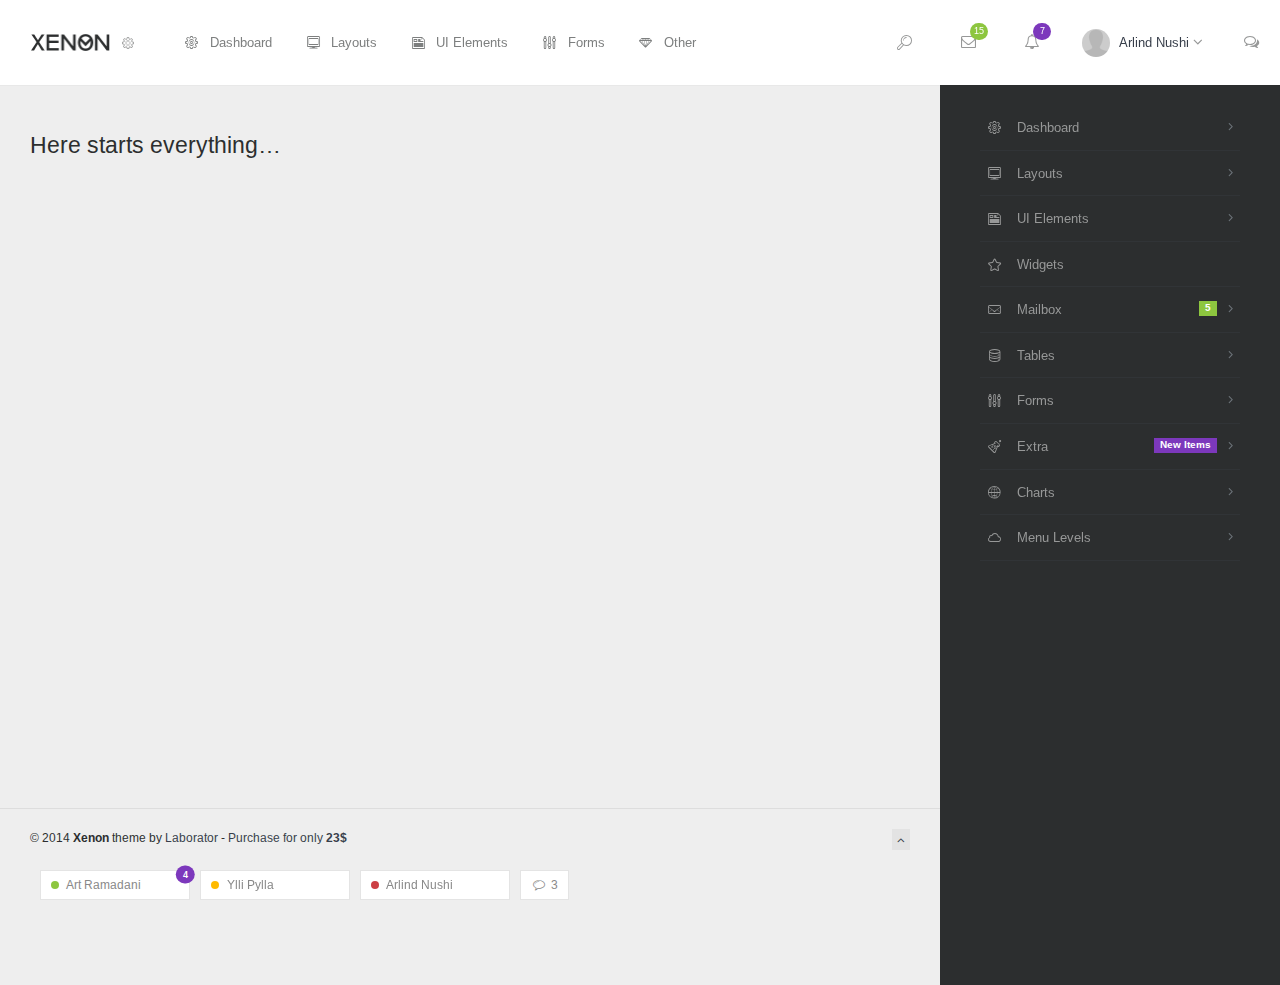
<file: HtmlViewEdit/HtmlViewEdit/Views/blank-sidebar-right-horizontal-menu.html>
<!DOCTYPE html>
<html lang="en">
<head>
	<meta charset="utf-8">
	<meta http-equiv="X-UA-Compatible" content="IE=edge">

	<meta name="viewport" content="width=device-width, initial-scale=1.0" />
	<meta name="description" content="Xenon Boostrap Admin Panel" />
	<meta name="author" content="" />

	<title>Xenon - Blank Page - Right Sidebar &amp; Horizontal Menu</title>

	<link rel="stylesheet" href="http://fonts.googleapis.com/css?family=Arimo:400,700,400italic">
	<link rel="stylesheet" href="assets/css/fonts/linecons/css/linecons.css">
	<link rel="stylesheet" href="assets/css/fonts/fontawesome/css/font-awesome.min.css">
	<link rel="stylesheet" href="assets/css/bootstrap.css">
	<link rel="stylesheet" href="assets/css/xenon-core.css">
	<link rel="stylesheet" href="assets/css/xenon-forms.css">
	<link rel="stylesheet" href="assets/css/xenon-components.css">
	<link rel="stylesheet" href="assets/css/xenon-skins.css">
	<link rel="stylesheet" href="assets/css/custom.css">

	<script src="assets/js/jquery-1.11.1.min.js"></script>

	<!-- HTML5 shim and Respond.js IE8 support of HTML5 elements and media queries -->
	<!--[if lt IE 9]>
		<script src="https://oss.maxcdn.com/html5shiv/3.7.2/html5shiv.min.js"></script>
		<script src="https://oss.maxcdn.com/respond/1.4.2/respond.min.js"></script>
	<![endif]-->


</head>
<body class="page-body right-sidebar">

	<div class="settings-pane">
			
		<a href="#" data-toggle="settings-pane" data-animate="true">
			&times;
		</a>
		
		<div class="settings-pane-inner">
			
			<div class="row">
				
				<div class="col-md-4">
					
					<div class="user-info">
						
						<div class="user-image">
							<a href="extra-profile.html">
								<img src="assets/images/user-2.png" class="img-responsive img-circle" />
							</a>
						</div>
						
						<div class="user-details">
							
							<h3>
								<a href="extra-profile.html">John Smith</a>
								
								<!-- Available statuses: is-online, is-idle, is-busy and is-offline -->
								<span class="user-status is-online"></span>
							</h3>
							
							<p class="user-title">Web Developer</p>
							
							<div class="user-links">
								<a href="extra-profile.html" class="btn btn-primary">Edit Profile</a>
								<a href="extra-profile.html" class="btn btn-success">Upgrade</a>
							</div>
							
						</div>
						
					</div>
					
				</div>
				
				<div class="col-md-8 link-blocks-env">
					
					<div class="links-block left-sep">
						<h4>
							<span>Notifications</span>
						</h4>
						
						<ul class="list-unstyled">
							<li>
								<input type="checkbox" class="cbr cbr-primary" checked="checked" id="sp-chk1" />
								<label for="sp-chk1">Messages</label>
							</li>
							<li>
								<input type="checkbox" class="cbr cbr-primary" checked="checked" id="sp-chk2" />
								<label for="sp-chk2">Events</label>
							</li>
							<li>
								<input type="checkbox" class="cbr cbr-primary" checked="checked" id="sp-chk3" />
								<label for="sp-chk3">Updates</label>
							</li>
							<li>
								<input type="checkbox" class="cbr cbr-primary" checked="checked" id="sp-chk4" />
								<label for="sp-chk4">Server Uptime</label>
							</li>
						</ul>
					</div>
					
					<div class="links-block left-sep">
						<h4>
							<a href="#">
								<span>Help Desk</span>
							</a>
						</h4>
						
						<ul class="list-unstyled">
							<li>
								<a href="#">
									<i class="fa-angle-right"></i>
									Support Center
								</a>
							</li>
							<li>
								<a href="#">
									<i class="fa-angle-right"></i>
									Submit a Ticket
								</a>
							</li>
							<li>
								<a href="#">
									<i class="fa-angle-right"></i>
									Domains Protocol
								</a>
							</li>
							<li>
								<a href="#">
									<i class="fa-angle-right"></i>
									Terms of Service
								</a>
							</li>
						</ul>
					</div>
					
				</div>
				
			</div>
		
		</div>
		
	</div>
	
	<nav class="navbar horizontal-menu navbar-fixed-top"><!-- set fixed position by adding class "navbar-fixed-top" -->
		
		<div class="navbar-inner">
		
			<!-- Navbar Brand -->
			<div class="navbar-brand">
				<a href="dashboard-1.html" class="logo">
					<img src="assets/images/logo-white-bg@2x.png" width="80" alt="" class="hidden-xs" />
					<img src="assets/images/logo@2x.png" width="80" alt="" class="visible-xs" />
				</a>
				<a href="#" data-toggle="settings-pane" data-animate="true">
					<i class="linecons-cog"></i>
				</a>
			</div>
				
			<!-- Mobile Toggles Links -->
			<div class="nav navbar-mobile">
			
				<!-- This will toggle the mobile menu and will be visible only on mobile devices -->
				<div class="mobile-menu-toggle">
					<!-- This will open the popup with user profile settings, you can use for any purpose, just be creative -->
					<a href="#" data-toggle="settings-pane" data-animate="true">
						<i class="linecons-cog"></i>
					</a>
					
					<a href="#" data-toggle="user-info-menu-horizontal">
						<i class="fa-bell-o"></i>
						<span class="badge badge-success">7</span>
					</a>
					
					<!-- data-toggle="mobile-menu-horizontal" will show horizontal menu links only -->
					<!-- data-toggle="mobile-menu" will show sidebar menu links only -->
					<!-- data-toggle="mobile-menu-both" will show sidebar and horizontal menu links -->
					<a href="#" data-toggle="mobile-menu-horizontal">
						<i class="fa-bars"></i>
					</a>
				</div>
				
			</div>
			
			<div class="navbar-mobile-clear"></div>
			
			
			
			<!-- main menu -->
					
			<ul class="navbar-nav">
				<li>
					<a href="dashboard-1.html">
						<i class="linecons-cog"></i>
						<span class="title">Dashboard</span>
					</a>
					<ul>
						<li>
							<a href="dashboard-1.html">
								<span class="title">Dashboard 1</span>
							</a>
						</li>
						<li>
							<a href="dashboard-2.html">
								<span class="title">Dashboard 2</span>
							</a>
						</li>
						<li>
							<a href="dashboard-3.html">
								<span class="title">Dashboard 3</span>
							</a>
						</li>
						<li>
							<a href="dashboard-4.html">
								<span class="title">Dashboard 4</span>
							</a>
						</li>
						<li>
							<a href="skin-generator.html">
								<span class="title">Skin Generator</span>
							</a>
						</li>
						<li>
							<a href="update-highlights.html">
								<span class="title">Update Highlights</span>
								<span class="label label-pink pull-right hidden-collapsed">v1.3</span>
							</a>
						</li>
					</ul>
				</li>
				<li>
					<a href="layout-variants.html">
						<i class="linecons-desktop"></i>
						<span class="title">Layouts</span>
					</a>
					<ul>
						<li>
							<a href="layout-variants.html">
								<span class="title">Layout Variants &amp; API</span>
							</a>
						</li>
						<li>
							<a href="layout-collapsed-sidebar.html">
								<span class="title">Collapsed Sidebar</span>
							</a>
						</li>
						<li>
							<a href="layout-static-sidebar.html">
								<span class="title">Static Sidebar</span>
							</a>
						</li>
						<li>
							<a href="layout-horizontal-menu.html">
								<span class="title">Horizontal Menu</span>
							</a>
						</li>
						<li>
							<a href="layout-horizontal-plus-sidebar.html">
								<span class="title">Horizontal &amp; Sidebar Menu</span>
							</a>
						</li>
						<li>
							<a href="layout-horizontal-menu-click-to-open-subs.html">
								<span class="title">Horizontal Open On Click</span>
							</a>
						</li>
						<li>
							<a href="layout-horizontal-menu-min.html">
								<span class="title">Horizontal Menu Minimal</span>
							</a>
						</li>
						<li>
							<a href="layout-right-sidebar.html">
								<span class="title">Right Sidebar</span>
							</a>
						</li>
						<li>
							<a href="layout-chat-open.html">
								<span class="title">Chat Open</span>
							</a>
						</li>
						<li>
							<a href="layout-horizontal-sidebar-menu-collapsed-right.html">
								<span class="title">Both Menus &amp; Collapsed</span>
							</a>
						</li>
						<li>
							<a href="layout-boxed.html">
								<span class="title">Boxed Layout</span>
							</a>
						</li>
						<li>
							<a href="layout-boxed-horizontal-menu.html">
								<span class="title">Boxed &amp; Horizontal Menu</span>
							</a>
						</li>
					</ul>
				</li>
				<li>
					<a href="ui-panels.html">
						<i class="linecons-note"></i>
						<span class="title">UI Elements</span>
					</a>
					<ul>
						<li>
							<a href="ui-panels.html">
								<span class="title">Panels</span>
							</a>
						</li>
						<li>
							<a href="ui-buttons.html">
								<span class="title">Buttons</span>
							</a>
						</li>
						<li>
							<a href="ui-tabs-accordions.html">
								<span class="title">Tabs &amp; Accordions</span>
							</a>
						</li>
						<li>
							<a href="ui-modals.html">
								<span class="title">Modals</span>
							</a>
						</li>
						<li>
							<a href="ui-breadcrumbs.html">
								<span class="title">Breadcrumbs</span>
							</a>
						</li>
						<li>
							<a href="ui-blockquotes.html">
								<span class="title">Blockquotes</span>
							</a>
						</li>
						<li>
							<a href="ui-progressbars.html">
								<span class="title">Progress Bars</span>
							</a>
						</li>
						<li>
							<a href="ui-navbars.html">
								<span class="title">Navbars</span>
							</a>
						</li>
						<li>
							<a href="ui-alerts.html">
								<span class="title">Alerts</span>
							</a>
						</li>
						<li>
							<a href="ui-pagination.html">
								<span class="title">Pagination</span>
							</a>
						</li>
						<li>
							<a href="ui-typography.html">
								<span class="title">Typography</span>
							</a>
						</li>
						<li>
							<a href="ui-other-elements.html">
								<span class="title">Other Elements</span>
							</a>
						</li>
					</ul>
				</li>
				<li>
					<a href="forms-native.html">
						<i class="linecons-params"></i>
						<span class="title">Forms</span>
					</a>
					<ul>
						<li>
							<a href="forms-native.html">
								<span class="title">Native Elements</span>
							</a>
						</li>
						<li>
							<a href="forms-advanced.html">
								<span class="title">Advanced Plugins</span>
							</a>
						</li>
						<li>
							<a href="forms-wizard.html">
								<span class="title">Form Wizard</span>
							</a>
						</li>
						<li>
							<a href="forms-validation.html">
								<span class="title">Form Validation</span>
							</a>
						</li>
						<li>
							<a href="forms-input-masks.html">
								<span class="title">Input Masks</span>
							</a>
						</li>
						<li>
							<a href="forms-file-upload.html">
								<span class="title">File Upload</span>
							</a>
						</li>
						<li>
							<a href="forms-editors.html">
								<span class="title">Editors</span>
							</a>
						</li>
						<li>
							<a href="forms-sliders.html">
								<span class="title">Sliders</span>
							</a>
						</li>
					</ul>
				</li>
				<li>
					<a href="">
						<i class="linecons-diamond"></i>
						<span class="title">Other</span>
					</a>
					<ul>
						<li>
							<a href="ui-widgets.html">
								<i class="linecons-star"></i>
								<span class="title">Widgets</span>
							</a>
						</li>
						<li>
							<a href="mailbox-main.html">
								<i class="linecons-mail"></i>
								<span class="title">Mailbox</span>
								<span class="label label-success pull-right">5</span>
							</a>
							<ul>
								<li>
									<a href="mailbox-main.html">
										<span class="title">Inbox</span>
									</a>
								</li>
								<li>
									<a href="mailbox-compose.html">
										<span class="title">Compose Message</span>
									</a>
								</li>
								<li>
									<a href="mailbox-message.html">
										<span class="title">View Message</span>
									</a>
								</li>
							</ul>
						</li>
						<li>
							<a href="tables-basic.html">
								<i class="linecons-database"></i>
								<span class="title">Tables</span>
							</a>
							<ul>
								<li>
									<a href="tables-basic.html">
										<span class="title">Basic Tables</span>
									</a>
								</li>
								<li>
									<a href="tables-responsive.html">
										<span class="title">Responsive Table</span>
									</a>
								</li>
								<li>
									<a href="tables-datatables.html">
										<span class="title">Data Tables</span>
									</a>
								</li>
							</ul>
						</li>
						<li>
							<a href="extra-gallery.html">
								<i class="linecons-beaker"></i>
								<span class="title">Extra</span>
								<span class="label label-purple pull-right hidden-collapsed">New Items</span>
							</a>
							<ul>
								<li>
									<a href="extra-icons-fontawesome.html">
										<span class="title">Icons</span>
									</a>
									<ul>
										<li>
											<a href="extra-icons-fontawesome.html">
												<span class="title">Font Awesome</span>
											</a>
										</li>
										<li>
											<a href="extra-icons-linecons.html">
												<span class="title">Linecons</span>
											</a>
										</li>
										<li>
											<a href="extra-icons-elusive.html">
												<span class="title">Elusive</span>
											</a>
										</li>
										<li>
											<a href="extra-icons-meteocons.html">
												<span class="title">Meteocons</span>
											</a>
										</li>
									</ul>
								</li>
								<li>
									<a href="extra-maps-google.html">
										<span class="title">Maps</span>
									</a>
									<ul>
										<li>
											<a href="extra-maps-google.html">
												<span class="title">Google Maps</span>
											</a>
										</li>
										<li>
											<a href="extra-maps-advanced.html">
												<span class="title">Advanced Map</span>
											</a>
										</li>
										<li>
											<a href="extra-maps-vector.html">
												<span class="title">Vector Map</span>
											</a>
										</li>
									</ul>
								</li>
								<li>
									<a href="extra-members-list.html">
										<span class="title">Members</span>
										<span class="label label-warning pull-right">New</span>
									</a>
									<ul>
										<li>
											<a href="extra-members-list.html">
												<span class="title">Members List</span>
											</a>
										</li>
										<li>
											<a href="extra-members-add.html">
												<span class="title">Add Member</span>
											</a>
										</li>
									</ul>
								</li>
								<li>
									<a href="extra-gallery.html">
										<span class="title">Gallery</span>
									</a>
								</li>
								<li>
									<a href="extra-calendar.html">
										<span class="title">Calendar</span>
									</a>
								</li>
								<li>
									<a href="extra-profile.html">
										<span class="title">Profile</span>
									</a>
								</li>
								<li>
									<a href="extra-login.html">
										<span class="title">Login</span>
									</a>
								</li>
								<li>
									<a href="extra-lockscreen.html">
										<span class="title">Lockscreen</span>
									</a>
								</li>
								<li>
									<a href="extra-login-light.html">
										<span class="title">Login Light</span>
									</a>
								</li>
								<li>
									<a href="extra-timeline.html">
										<span class="title">Timeline</span>
									</a>
								</li>
								<li>
									<a href="extra-timeline-center.html">
										<span class="title">Timeline Centerd</span>
									</a>
								</li>
								<li>
									<a href="extra-notes.html">
										<span class="title">Notes</span>
									</a>
								</li>
								<li>
									<a href="extra-image-crop.html">
										<span class="title">Image Crop</span>
									</a>
								</li>
								<li>
									<a href="extra-portlets.html">
										<span class="title">Portlets</span>
									</a>
								</li>
								<li>
									<a href="blank-sidebar.html">
										<span class="title">Blank Page</span>
									</a>
								</li>
								<li>
									<a href="extra-search.html">
										<span class="title">Search</span>
									</a>
								</li>
								<li>
									<a href="extra-invoice.html">
										<span class="title">Invoice</span>
									</a>
								</li>
								<li>
									<a href="extra-not-found.html">
										<span class="title">404 Page</span>
									</a>
								</li>
								<li>
									<a href="extra-tocify.html">
										<span class="title">Tocify</span>
									</a>
								</li>
								<li>
									<a href="extra-loader.html">
										<span class="title">Loading Progress</span>
									</a>
								</li>
								<li>
									<a href="extra-page-loading-ol.html">
										<span class="title">Page Loading Overlay</span>
									</a>
								</li>
								<li>
									<a href="extra-notifications.html">
										<span class="title">Notifications</span>
									</a>
								</li>
								<li>
									<a href="extra-nestable-lists.html">
										<span class="title">Nestable Lists</span>
									</a>
								</li>
								<li>
									<a href="extra-scrollable.html">
										<span class="title">Scrollable</span>
									</a>
								</li>
							</ul>
						</li>
						<li>
							<a href="charts-main.html">
								<i class="linecons-globe"></i>
								<span class="title">Charts</span>
							</a>
							<ul>
								<li>
									<a href="charts-main.html">
										<span class="title">Chart Variants</span>
									</a>
								</li>
								<li>
									<a href="charts-range.html">
										<span class="title">Range Selector</span>
									</a>
								</li>
								<li>
									<a href="charts-sparklines.html">
										<span class="title">Sparklines</span>
									</a>
								</li>
								<li>
									<a href="charts-map.html">
										<span class="title">Map Charts</span>
									</a>
								</li>
								<li>
									<a href="charts-gauges.html">
										<span class="title">Circular Gauges</span>
									</a>
								</li>
								<li>
									<a href="charts-bar-gauges.html">
										<span class="title">Bar Gauges</span>
									</a>
								</li>
							</ul>
						</li>
						<li>
							<a href="#">
								<i class="linecons-cloud"></i>
								<span class="title">Menu Levels</span>
							</a>
							<ul>
								<li>
									<a href="#">
										<i class="entypo-flow-line"></i>
										<span class="title">Menu Level 1.1</span>
									</a>
									<ul>
										<li>
											<a href="#">
												<i class="entypo-flow-parallel"></i>
												<span class="title">Menu Level 2.1</span>
											</a>
										</li>
										<li>
											<a href="#">
												<i class="entypo-flow-parallel"></i>
												<span class="title">Menu Level 2.2</span>
											</a>
											<ul>
												<li>
													<a href="#">
														<i class="entypo-flow-cascade"></i>
														<span class="title">Menu Level 3.1</span>
													</a>
												</li>
												<li>
													<a href="#">
														<i class="entypo-flow-cascade"></i>
														<span class="title">Menu Level 3.2</span>
													</a>
													<ul>
														<li>
															<a href="#">
																<i class="entypo-flow-branch"></i>
																<span class="title">Menu Level 4.1</span>
															</a>
														</li>
													</ul>
												</li>
											</ul>
										</li>
										<li>
											<a href="#">
												<i class="entypo-flow-parallel"></i>
												<span class="title">Menu Level 2.3</span>
											</a>
										</li>
									</ul>
								</li>
								<li>
									<a href="#">
										<i class="entypo-flow-line"></i>
										<span class="title">Menu Level 1.2</span>
									</a>
								</li>
								<li>
									<a href="#">
										<i class="entypo-flow-line"></i>
										<span class="title">Menu Level 1.3</span>
									</a>
								</li>
							</ul>
						</li>
					</ul>
				</li>
			</ul>
					
			
			<!-- notifications and other links -->
			<ul class="nav nav-userinfo navbar-right">
				
				<li class="search-form"><!-- You can add "always-visible" to show make the search input visible -->
			
					<form method="get" action="extra-search.html">
						<input type="text" name="s" class="form-control search-field" placeholder="Type to search..." />
						
						<button type="submit" class="btn btn-link">
							<i class="linecons-search"></i>
						</button>
					</form>
					
				</li>
				
				<li class="dropdown xs-left">
					<a href="#" data-toggle="dropdown" class="notification-icon">
						<i class="fa-envelope-o"></i>
						<span class="badge badge-green">15</span>
					</a>
						
					<ul class="dropdown-menu messages">
										<li>
						
						<ul class="dropdown-menu-list list-unstyled ps-scrollbar">
					
							<li class="active"><!-- "active" class means message is unread -->
								<a href="#">
									<span class="line">
										<strong>Luc Chartier</strong>
										<span class="light small">- yesterday</span>
									</span>
					
									<span class="line desc small">
										This ain’t our first item, it is the best of the rest.
									</span>
								</a>
							</li>
					
							<li class="active">
								<a href="#">
									<span class="line">
										<strong>Salma Nyberg</strong>
										<span class="light small">- 2 days ago</span>
									</span>
					
									<span class="line desc small">
										Oh he decisively impression attachment friendship so if everything.
									</span>
								</a>
							</li>
					
							<li>
								<a href="#">
									<span class="line">
										Hayden Cartwright
										<span class="light small">- a week ago</span>
									</span>
					
									<span class="line desc small">
										Whose her enjoy chief new young. Felicity if ye required likewise so doubtful.
									</span>
								</a>
							</li>
					
							<li>
								<a href="#">
									<span class="line">
										Sandra Eberhardt
										<span class="light small">- 16 days ago</span>
									</span>
					
									<span class="line desc small">
										On so attention necessary at by provision otherwise existence direction.
									</span>
								</a>
							</li>
					
							<!-- Repeated -->
					
							<li class="active"><!-- "active" class means message is unread -->
								<a href="#">
									<span class="line">
										<strong>Luc Chartier</strong>
										<span class="light small">- yesterday</span>
									</span>
					
									<span class="line desc small">
										This ain’t our first item, it is the best of the rest.
									</span>
								</a>
							</li>
					
							<li class="active">
								<a href="#">
									<span class="line">
										<strong>Salma Nyberg</strong>
										<span class="light small">- 2 days ago</span>
									</span>
					
									<span class="line desc small">
										Oh he decisively impression attachment friendship so if everything.
									</span>
								</a>
							</li>
					
							<li>
								<a href="#">
									<span class="line">
										Hayden Cartwright
										<span class="light small">- a week ago</span>
									</span>
					
									<span class="line desc small">
										Whose her enjoy chief new young. Felicity if ye required likewise so doubtful.
									</span>
								</a>
							</li>
					
							<li>
								<a href="#">
									<span class="line">
										Sandra Eberhardt
										<span class="light small">- 16 days ago</span>
									</span>
					
									<span class="line desc small">
										On so attention necessary at by provision otherwise existence direction.
									</span>
								</a>
							</li>
					
						</ul>
					
					</li>
					
					<li class="external">
						<a href="mailbox-main.html">
							<span>All Messages</span>
							<i class="fa-link-ext"></i>
						</a>
					</li>
					</ul>
					
				</li>
				
				<li class="dropdown xs-left">
					<a href="#" data-toggle="dropdown" class="notification-icon notification-icon-messages">
						<i class="fa-bell-o"></i>
						<span class="badge badge-purple">7</span>
					</a>
						
					<ul class="dropdown-menu notifications">
										<li class="top">
						<p class="small">
							<a href="#" class="pull-right">Mark all Read</a>
							You have <strong>3</strong> new notifications.
						</p>
					</li>
					
					<li>
						<ul class="dropdown-menu-list list-unstyled ps-scrollbar">
							<li class="active notification-success">
								<a href="#">
									<i class="fa-user"></i>
									
									<span class="line">
										<strong>New user registered</strong>
									</span>
									
									<span class="line small time">
										30 seconds ago
									</span>
								</a>
							</li>
							
							<li class="active notification-secondary">
								<a href="#">
									<i class="fa-lock"></i>
									
									<span class="line">
										<strong>Privacy settings have been changed</strong>
									</span>
									
									<span class="line small time">
										3 hours ago
									</span>
								</a>
							</li>
							
							<li class="notification-primary">
								<a href="#">
									<i class="fa-thumbs-up"></i>
									
									<span class="line">
										<strong>Someone special liked this</strong>
									</span>
									
									<span class="line small time">
										2 minutes ago
									</span>
								</a>
							</li>
							
							<li class="notification-danger">
								<a href="#">
									<i class="fa-calendar"></i>
									
									<span class="line">
										John cancelled the event
									</span>
									
									<span class="line small time">
										9 hours ago
									</span>
								</a>
							</li>
							
							<li class="notification-info">
								<a href="#">
									<i class="fa-database"></i>
									
									<span class="line">
										The server is status is stable
									</span>
									
									<span class="line small time">
										yesterday at 10:30am
									</span>
								</a>
							</li>
							
							<li class="notification-warning">
								<a href="#">
									<i class="fa-envelope-o"></i>
									
									<span class="line">
										New comments waiting approval
									</span>
									
									<span class="line small time">
										last week
									</span>
								</a>
							</li>
						</ul>
					</li>
					
					<li class="external">
						<a href="#">
							<span>View all notifications</span>
							<i class="fa-link-ext"></i>
						</a>
					</li>
					</ul>
				</li>
		
				<li class="dropdown user-profile">
					<a href="#" data-toggle="dropdown">
						<img src="assets/images/user-1.png" alt="user-image" class="img-circle img-inline userpic-32" width="28" />
						<span>
							Arlind Nushi
							<i class="fa-angle-down"></i>
						</span>
					</a>
					
					<ul class="dropdown-menu user-profile-menu list-unstyled">
						<li>
							<a href="#edit-profile">
								<i class="fa-edit"></i>
								New Post
							</a>
						</li>
						<li>
							<a href="#settings">
								<i class="fa-wrench"></i>
								Settings
							</a>
						</li>
						<li>
							<a href="#profile">
								<i class="fa-user"></i>
								Profile
							</a>
						</li>
						<li>
							<a href="#help">
								<i class="fa-info"></i>
								Help
							</a>
						</li>
						<li class="last">
							<a href="extra-lockscreen.html">
								<i class="fa-lock"></i>
								Logout
							</a>
						</li>
					</ul>
				</li>
				
				<li>
					<a href="#" data-toggle="chat">
						<i class="fa-comments-o"></i>
					</a>
				</li>
				
			</ul>
	
		</div>
		
	</nav>
	
	<div class="page-container"><!-- add class "sidebar-collapsed" to close sidebar by default, "chat-visible" to make chat appear always -->
			
		<!-- Add "fixed" class to make the sidebar fixed always to the browser viewport. -->
		<!-- Adding class "toggle-others" will keep only one menu item open at a time. -->
		<!-- Adding class "collapsed" collapse sidebar root elements and show only icons. -->
		<div class="sidebar-menu toggle-others fixed">
		
			<div class="sidebar-menu-inner">
				
				
						
				<ul id="main-menu" class="main-menu">
					<!-- add class "multiple-expanded" to allow multiple submenus to open -->
					<!-- class "auto-inherit-active-class" will automatically add "active" class for parent elements who are marked already with class "active" -->
					<li>
						<a href="dashboard-1.html">
							<i class="linecons-cog"></i>
							<span class="title">Dashboard</span>
						</a>
						<ul>
							<li>
								<a href="dashboard-1.html">
									<span class="title">Dashboard 1</span>
								</a>
							</li>
							<li>
								<a href="dashboard-2.html">
									<span class="title">Dashboard 2</span>
								</a>
							</li>
							<li>
								<a href="dashboard-3.html">
									<span class="title">Dashboard 3</span>
								</a>
							</li>
							<li>
								<a href="dashboard-4.html">
									<span class="title">Dashboard 4</span>
								</a>
							</li>
							<li>
								<a href="skin-generator.html">
									<span class="title">Skin Generator</span>
								</a>
							</li>
							<li>
								<a href="update-highlights.html">
									<span class="title">Update Highlights</span>
									<span class="label label-pink pull-right hidden-collapsed">v1.3</span>
								</a>
							</li>
						</ul>
					</li>
					<li>
						<a href="layout-variants.html">
							<i class="linecons-desktop"></i>
							<span class="title">Layouts</span>
						</a>
						<ul>
							<li>
								<a href="layout-variants.html">
									<span class="title">Layout Variants &amp; API</span>
								</a>
							</li>
							<li>
								<a href="layout-collapsed-sidebar.html">
									<span class="title">Collapsed Sidebar</span>
								</a>
							</li>
							<li>
								<a href="layout-static-sidebar.html">
									<span class="title">Static Sidebar</span>
								</a>
							</li>
							<li>
								<a href="layout-horizontal-menu.html">
									<span class="title">Horizontal Menu</span>
								</a>
							</li>
							<li>
								<a href="layout-horizontal-plus-sidebar.html">
									<span class="title">Horizontal &amp; Sidebar Menu</span>
								</a>
							</li>
							<li>
								<a href="layout-horizontal-menu-click-to-open-subs.html">
									<span class="title">Horizontal Open On Click</span>
								</a>
							</li>
							<li>
								<a href="layout-horizontal-menu-min.html">
									<span class="title">Horizontal Menu Minimal</span>
								</a>
							</li>
							<li>
								<a href="layout-right-sidebar.html">
									<span class="title">Right Sidebar</span>
								</a>
							</li>
							<li>
								<a href="layout-chat-open.html">
									<span class="title">Chat Open</span>
								</a>
							</li>
							<li>
								<a href="layout-horizontal-sidebar-menu-collapsed-right.html">
									<span class="title">Both Menus &amp; Collapsed</span>
								</a>
							</li>
							<li>
								<a href="layout-boxed.html">
									<span class="title">Boxed Layout</span>
								</a>
							</li>
							<li>
								<a href="layout-boxed-horizontal-menu.html">
									<span class="title">Boxed &amp; Horizontal Menu</span>
								</a>
							</li>
						</ul>
					</li>
					<li>
						<a href="ui-panels.html">
							<i class="linecons-note"></i>
							<span class="title">UI Elements</span>
						</a>
						<ul>
							<li>
								<a href="ui-panels.html">
									<span class="title">Panels</span>
								</a>
							</li>
							<li>
								<a href="ui-buttons.html">
									<span class="title">Buttons</span>
								</a>
							</li>
							<li>
								<a href="ui-tabs-accordions.html">
									<span class="title">Tabs &amp; Accordions</span>
								</a>
							</li>
							<li>
								<a href="ui-modals.html">
									<span class="title">Modals</span>
								</a>
							</li>
							<li>
								<a href="ui-breadcrumbs.html">
									<span class="title">Breadcrumbs</span>
								</a>
							</li>
							<li>
								<a href="ui-blockquotes.html">
									<span class="title">Blockquotes</span>
								</a>
							</li>
							<li>
								<a href="ui-progressbars.html">
									<span class="title">Progress Bars</span>
								</a>
							</li>
							<li>
								<a href="ui-navbars.html">
									<span class="title">Navbars</span>
								</a>
							</li>
							<li>
								<a href="ui-alerts.html">
									<span class="title">Alerts</span>
								</a>
							</li>
							<li>
								<a href="ui-pagination.html">
									<span class="title">Pagination</span>
								</a>
							</li>
							<li>
								<a href="ui-typography.html">
									<span class="title">Typography</span>
								</a>
							</li>
							<li>
								<a href="ui-other-elements.html">
									<span class="title">Other Elements</span>
								</a>
							</li>
						</ul>
					</li>
					<li>
						<a href="ui-widgets.html">
							<i class="linecons-star"></i>
							<span class="title">Widgets</span>
						</a>
					</li>
					<li>
						<a href="mailbox-main.html">
							<i class="linecons-mail"></i>
							<span class="title">Mailbox</span>
							<span class="label label-success pull-right">5</span>
						</a>
						<ul>
							<li>
								<a href="mailbox-main.html">
									<span class="title">Inbox</span>
								</a>
							</li>
							<li>
								<a href="mailbox-compose.html">
									<span class="title">Compose Message</span>
								</a>
							</li>
							<li>
								<a href="mailbox-message.html">
									<span class="title">View Message</span>
								</a>
							</li>
						</ul>
					</li>
					<li>
						<a href="tables-basic.html">
							<i class="linecons-database"></i>
							<span class="title">Tables</span>
						</a>
						<ul>
							<li>
								<a href="tables-basic.html">
									<span class="title">Basic Tables</span>
								</a>
							</li>
							<li>
								<a href="tables-responsive.html">
									<span class="title">Responsive Table</span>
								</a>
							</li>
							<li>
								<a href="tables-datatables.html">
									<span class="title">Data Tables</span>
								</a>
							</li>
						</ul>
					</li>
					<li>
						<a href="forms-native.html">
							<i class="linecons-params"></i>
							<span class="title">Forms</span>
						</a>
						<ul>
							<li>
								<a href="forms-native.html">
									<span class="title">Native Elements</span>
								</a>
							</li>
							<li>
								<a href="forms-advanced.html">
									<span class="title">Advanced Plugins</span>
								</a>
							</li>
							<li>
								<a href="forms-wizard.html">
									<span class="title">Form Wizard</span>
								</a>
							</li>
							<li>
								<a href="forms-validation.html">
									<span class="title">Form Validation</span>
								</a>
							</li>
							<li>
								<a href="forms-input-masks.html">
									<span class="title">Input Masks</span>
								</a>
							</li>
							<li>
								<a href="forms-file-upload.html">
									<span class="title">File Upload</span>
								</a>
							</li>
							<li>
								<a href="forms-editors.html">
									<span class="title">Editors</span>
								</a>
							</li>
							<li>
								<a href="forms-sliders.html">
									<span class="title">Sliders</span>
								</a>
							</li>
						</ul>
					</li>
					<li>
						<a href="extra-gallery.html">
							<i class="linecons-beaker"></i>
							<span class="title">Extra</span>
							<span class="label label-purple pull-right hidden-collapsed">New Items</span>
						</a>
						<ul>
							<li>
								<a href="extra-icons-fontawesome.html">
									<span class="title">Icons</span>
								</a>
								<ul>
									<li>
										<a href="extra-icons-fontawesome.html">
											<span class="title">Font Awesome</span>
										</a>
									</li>
									<li>
										<a href="extra-icons-linecons.html">
											<span class="title">Linecons</span>
										</a>
									</li>
									<li>
										<a href="extra-icons-elusive.html">
											<span class="title">Elusive</span>
										</a>
									</li>
									<li>
										<a href="extra-icons-meteocons.html">
											<span class="title">Meteocons</span>
										</a>
									</li>
								</ul>
							</li>
							<li>
								<a href="extra-maps-google.html">
									<span class="title">Maps</span>
								</a>
								<ul>
									<li>
										<a href="extra-maps-google.html">
											<span class="title">Google Maps</span>
										</a>
									</li>
									<li>
										<a href="extra-maps-advanced.html">
											<span class="title">Advanced Map</span>
										</a>
									</li>
									<li>
										<a href="extra-maps-vector.html">
											<span class="title">Vector Map</span>
										</a>
									</li>
								</ul>
							</li>
							<li>
								<a href="extra-members-list.html">
									<span class="title">Members</span>
									<span class="label label-warning pull-right">New</span>
								</a>
								<ul>
									<li>
										<a href="extra-members-list.html">
											<span class="title">Members List</span>
										</a>
									</li>
									<li>
										<a href="extra-members-add.html">
											<span class="title">Add Member</span>
										</a>
									</li>
								</ul>
							</li>
							<li>
								<a href="extra-gallery.html">
									<span class="title">Gallery</span>
								</a>
							</li>
							<li>
								<a href="extra-calendar.html">
									<span class="title">Calendar</span>
								</a>
							</li>
							<li>
								<a href="extra-profile.html">
									<span class="title">Profile</span>
								</a>
							</li>
							<li>
								<a href="extra-login.html">
									<span class="title">Login</span>
								</a>
							</li>
							<li>
								<a href="extra-lockscreen.html">
									<span class="title">Lockscreen</span>
								</a>
							</li>
							<li>
								<a href="extra-login-light.html">
									<span class="title">Login Light</span>
								</a>
							</li>
							<li>
								<a href="extra-timeline.html">
									<span class="title">Timeline</span>
								</a>
							</li>
							<li>
								<a href="extra-timeline-center.html">
									<span class="title">Timeline Centerd</span>
								</a>
							</li>
							<li>
								<a href="extra-notes.html">
									<span class="title">Notes</span>
								</a>
							</li>
							<li>
								<a href="extra-image-crop.html">
									<span class="title">Image Crop</span>
								</a>
							</li>
							<li>
								<a href="extra-portlets.html">
									<span class="title">Portlets</span>
								</a>
							</li>
							<li>
								<a href="blank-sidebar.html">
									<span class="title">Blank Page</span>
								</a>
							</li>
							<li>
								<a href="extra-search.html">
									<span class="title">Search</span>
								</a>
							</li>
							<li>
								<a href="extra-invoice.html">
									<span class="title">Invoice</span>
								</a>
							</li>
							<li>
								<a href="extra-not-found.html">
									<span class="title">404 Page</span>
								</a>
							</li>
							<li>
								<a href="extra-tocify.html">
									<span class="title">Tocify</span>
								</a>
							</li>
							<li>
								<a href="extra-loader.html">
									<span class="title">Loading Progress</span>
								</a>
							</li>
							<li>
								<a href="extra-page-loading-ol.html">
									<span class="title">Page Loading Overlay</span>
								</a>
							</li>
							<li>
								<a href="extra-notifications.html">
									<span class="title">Notifications</span>
								</a>
							</li>
							<li>
								<a href="extra-nestable-lists.html">
									<span class="title">Nestable Lists</span>
								</a>
							</li>
							<li>
								<a href="extra-scrollable.html">
									<span class="title">Scrollable</span>
								</a>
							</li>
						</ul>
					</li>
					<li>
						<a href="charts-main.html">
							<i class="linecons-globe"></i>
							<span class="title">Charts</span>
						</a>
						<ul>
							<li>
								<a href="charts-main.html">
									<span class="title">Chart Variants</span>
								</a>
							</li>
							<li>
								<a href="charts-range.html">
									<span class="title">Range Selector</span>
								</a>
							</li>
							<li>
								<a href="charts-sparklines.html">
									<span class="title">Sparklines</span>
								</a>
							</li>
							<li>
								<a href="charts-map.html">
									<span class="title">Map Charts</span>
								</a>
							</li>
							<li>
								<a href="charts-gauges.html">
									<span class="title">Circular Gauges</span>
								</a>
							</li>
							<li>
								<a href="charts-bar-gauges.html">
									<span class="title">Bar Gauges</span>
								</a>
							</li>
						</ul>
					</li>
					<li>
						<a href="#">
							<i class="linecons-cloud"></i>
							<span class="title">Menu Levels</span>
						</a>
						<ul>
							<li>
								<a href="#">
									<i class="entypo-flow-line"></i>
									<span class="title">Menu Level 1.1</span>
								</a>
								<ul>
									<li>
										<a href="#">
											<i class="entypo-flow-parallel"></i>
											<span class="title">Menu Level 2.1</span>
										</a>
									</li>
									<li>
										<a href="#">
											<i class="entypo-flow-parallel"></i>
											<span class="title">Menu Level 2.2</span>
										</a>
										<ul>
											<li>
												<a href="#">
													<i class="entypo-flow-cascade"></i>
													<span class="title">Menu Level 3.1</span>
												</a>
											</li>
											<li>
												<a href="#">
													<i class="entypo-flow-cascade"></i>
													<span class="title">Menu Level 3.2</span>
												</a>
												<ul>
													<li>
														<a href="#">
															<i class="entypo-flow-branch"></i>
															<span class="title">Menu Level 4.1</span>
														</a>
													</li>
												</ul>
											</li>
										</ul>
									</li>
									<li>
										<a href="#">
											<i class="entypo-flow-parallel"></i>
											<span class="title">Menu Level 2.3</span>
										</a>
									</li>
								</ul>
							</li>
							<li>
								<a href="#">
									<i class="entypo-flow-line"></i>
									<span class="title">Menu Level 1.2</span>
								</a>
							</li>
							<li>
								<a href="#">
									<i class="entypo-flow-line"></i>
									<span class="title">Menu Level 1.3</span>
								</a>
							</li>
						</ul>
					</li>
				</ul>
				
			</div>
		
		</div>
	
		<div class="main-content">
					
			<h3>Here starts everything&hellip;</h3>
			<br />
			<!-- Main Footer -->
			<!-- Choose between footer styles: "footer-type-1" or "footer-type-2" -->
			<!-- Add class "sticky" to  always stick the footer to the end of page (if page contents is small) -->
			<!-- Or class "fixed" to  always fix the footer to the end of page -->
			<footer class="main-footer sticky footer-type-1">
				
				<div class="footer-inner">
				
					<!-- Add your copyright text here -->
					<div class="footer-text">
						&copy; 2014 
						<strong>Xenon</strong> 
						theme by <a href="http://laborator.co" target="_blank">Laborator</a> - <a href="http://themeforest.net/item/xenon-bootstrap-admin-theme/9059661?ref=Laborator" target="_blank">Purchase for only <strong>23$</strong></a>
					</div>
					
					
					<!-- Go to Top Link, just add rel="go-top" to any link to add this functionality -->
					<div class="go-up">
					
						<a href="#" rel="go-top">
							<i class="fa-angle-up"></i>
						</a>
						
					</div>
					
				</div>
				
			</footer>
		</div>
	
			
		<div id="chat" class="fixed"><!-- start: Chat Section -->
			
			<div class="chat-inner">
			
				
				<h2 class="chat-header">
					<a  href="#" class="chat-close" data-toggle="chat">
						<i class="fa-plus-circle rotate-45deg"></i>
					</a>
					
					Chat
					<span class="badge badge-success is-hidden">0</span>
				</h2>
				
				<script type="text/javascript">
				// Here is just a sample how to open chat conversation box
				jQuery(document).ready(function($)
				{
					var $chat_conversation = $(".chat-conversation");
					
					$(".chat-group a").on('click', function(ev)
					{
						ev.preventDefault();
						
						$chat_conversation.toggleClass('is-open');
						
						$(".chat-conversation textarea").trigger('autosize.resize').focus();
					});
					
					$(".conversation-close").on('click', function(ev)
					{
						ev.preventDefault();
						$chat_conversation.removeClass('is-open');
					});
				});
				</script>
				
				
				<div class="chat-group">
					<strong>Favorites</strong>
					
					<a href="#"><span class="user-status is-online"></span> <em>Catherine J. Watkins</em></a>
					<a href="#"><span class="user-status is-online"></span> <em>Nicholas R. Walker</em></a>
					<a href="#"><span class="user-status is-busy"></span> <em>Susan J. Best</em></a>
					<a href="#"><span class="user-status is-idle"></span> <em>Fernando G. Olson</em></a>
					<a href="#"><span class="user-status is-offline"></span> <em>Brandon S. Young</em></a>
				</div>
				
				
				<div class="chat-group">
					<strong>Work</strong>
					
					<a href="#"><span class="user-status is-busy"></span> <em>Rodrigo E. Lozano</em></a>
					<a href="#"><span class="user-status is-offline"></span> <em>Robert J. Garcia</em></a>
					<a href="#"><span class="user-status is-offline"></span> <em>Daniel A. Pena</em></a>
				</div>
				
				
				<div class="chat-group">
					<strong>Other</strong>
					
					<a href="#"><span class="user-status is-online"></span> <em>Dennis E. Johnson</em></a>
					<a href="#"><span class="user-status is-online"></span> <em>Stuart A. Shire</em></a>
					<a href="#"><span class="user-status is-online"></span> <em>Janet I. Matas</em></a>
					<a href="#"><span class="user-status is-online"></span> <em>Mindy A. Smith</em></a>
					<a href="#"><span class="user-status is-busy"></span> <em>Herman S. Foltz</em></a>
					<a href="#"><span class="user-status is-busy"></span> <em>Gregory E. Robie</em></a>
					<a href="#"><span class="user-status is-busy"></span> <em>Nellie T. Foreman</em></a>
					<a href="#"><span class="user-status is-busy"></span> <em>William R. Miller</em></a>
					<a href="#"><span class="user-status is-idle"></span> <em>Vivian J. Hall</em></a>
					<a href="#"><span class="user-status is-offline"></span> <em>Melinda A. Anderson</em></a>
					<a href="#"><span class="user-status is-offline"></span> <em>Gary M. Mooneyham</em></a>
					<a href="#"><span class="user-status is-offline"></span> <em>Robert C. Medina</em></a>
					<a href="#"><span class="user-status is-offline"></span> <em>Dylan C. Bernal</em></a>
					<a href="#"><span class="user-status is-offline"></span> <em>Marc P. Sanborn</em></a>
					<a href="#"><span class="user-status is-offline"></span> <em>Kenneth M. Rochester</em></a>
					<a href="#"><span class="user-status is-offline"></span> <em>Rachael D. Carpenter</em></a>
				</div>
			
			</div>
			
			<!-- conversation template -->
			<div class="chat-conversation">
				
				<div class="conversation-header">
					<a href="#" class="conversation-close">
						&times;
					</a>
					
					<span class="user-status is-online"></span>
					<span class="display-name">Arlind Nushi</span> 
					<small>Online</small>
				</div>
				
				<ul class="conversation-body">	
					<li>
						<span class="user">Arlind Nushi</span>
						<span class="time">09:00</span>
						<p>Are you here?</p>
					</li>
					<li class="odd">
						<span class="user">Brandon S. Young</span>
						<span class="time">09:25</span>
						<p>This message is pre-queued.</p>
					</li>
					<li>
						<span class="user">Brandon S. Young</span>
						<span class="time">09:26</span>
						<p>Whohoo!</p>
					</li>
					<li class="odd">
						<span class="user">Arlind Nushi</span>
						<span class="time">09:27</span>
						<p>Do you like it?</p>
					</li>
				</ul>
				
				<div class="chat-textarea">
					<textarea class="form-control autogrow" placeholder="Type your message"></textarea>
				</div>
				
			</div>
			
		<!-- end: Chat Section -->
		</div>
	
	</div>
	
	<div class="footer-sticked-chat"><!-- Start: Footer Sticked Chat -->
	
			<script type="text/javascript">
		function toggleSampleChatWindow()
		{
			var $chat_win = jQuery("#sample-chat-window");
	
			$chat_win.toggleClass('open');
	
			if($chat_win.hasClass('open'))
			{
				var $messages = $chat_win.find('.ps-scrollbar');
	
				if($.isFunction($.fn.perfectScrollbar))
				{
					$messages.perfectScrollbar('destroy');
	
					setTimeout(function(){
						$messages.perfectScrollbar();
						$chat_win.find('.form-control').focus();
					}, 300);
				}
			}
	
			jQuery("#sample-chat-window form").on('submit', function(ev)
			{
				ev.preventDefault();
			});
		}
	
		jQuery(document).ready(function($)
		{
			$(".footer-sticked-chat .chat-user, .other-conversations-list a").on('click', function(ev)
			{
				ev.preventDefault();
				toggleSampleChatWindow();
			});
	
			$(".mobile-chat-toggle").on('click', function(ev)
			{
				ev.preventDefault();
	
				$(".footer-sticked-chat").toggleClass('mobile-is-visible');
			});
		});
		</script>
		
		<ul class="chat-conversations list-unstyled">
	
			<!-- Extra Chat Conversations collected not to exceed window width -->
			<li class="browse-more">
				<a href="#" class="chat-user">
					<i class="linecons-comment"></i>
					<span>3</span>
				</a>
	
				<!-- These conversations are hidden in screen -->
				<ul class="other-conversations-list">
					<li>
						<!-- Minimal User Info Link -->
						<a href="#" >
							Catherine J. Watkins
							<span>&times;</span>
						</a>
					</li>
					<li>
						<!-- Minimal User Info Link -->
						<a href="#" >
							Nicholas R. Walker
							<span>&times;</span>
						</a>
					</li>
					<li>
						<!-- Minimal User Info Link -->
						<a href="#" >
							Susan J. Best
							<span>&times;</span>
						</a>
					</li>
				</ul>
			</li>
	
			<li id="sample-chat-window">
				<!-- User Info Link -->
				<a href="#"  class="chat-user">
					<span class="user-status is-online"></span>
					Art Ramadani
				</a>
	
				<span class="badge badge-purple">4</span>
	
				<!-- Conversation Window -->
				<div class="conversation-window">
					<!-- User Info Link in header (used to close the chat bar) -->
					<a href="#"  class="chat-user">
						<span class="close">&times;</span>
	
						<span class="user-status is-online"></span>
						Art Ramadani
					</a>
	
					<ul class="conversation-messages ps-scrollbar ps-scroll-down">
	
						<!-- Will indicate time -->
						<li class="time">Thursday 04, December '14</li>
	
						<li>
							<div class="user-info">
								<a href="#">
									<img src="assets/images/user-1.png" width="30" height="30" alt="user-image" />
								</a>
							</div>
							<div class="message-entry">
								<p>Hello John, how are you?</p>
							</div>
						</li>
	
						<li class="me"><!-- adding class="me" will indicate that "you" are sending a message -->
							<div class="message-entry">
								<p>Hi Art, I am fine :) How about you?</p>
							</div>
							<div class="user-info">
								<a href="#">
									<img src="assets/images/user-4.png" width="30" height="30" alt="user-image" />
								</a>
							</div>
						</li>
	
						<li>
							<div class="user-info">
								<a href="#">
									<img src="assets/images/user-1.png" width="30" height="30" alt="user-image" />
								</a>
							</div>
							<div class="message-entry">
								<p>Warmth his law design say are person. Pronounce suspected in belonging conveying ye repulsive.</p>
							</div>
						</li>
	
						<li class="me"><!-- adding class="me" will indicate that "you" are sending a message -->
							<div class="message-entry">
								<p>Comfort reached gay perhaps chamber his six detract besides add. Moonlight newspaper.</p>
								<p>Timed voice share led his widen noisy young.</p>
								<p>His six detract besides add moonlight newspaper.</p>
							</div>
							<div class="user-info">
								<a href="#">
									<img src="assets/images/user-4.png" width="30" height="30" alt="user-image" />
								</a>
							</div>
						</li>
	
						<li>
							<div class="user-info">
								<a href="#">
									<img src="assets/images/user-1.png" width="30" height="30" alt="user-image" />
								</a>
							</div>
							<div class="message-entry">
								<p>Hello John, how are you?</p>
							</div>
						</li>
	
						<li class="me"><!-- adding class="me" will indicate that "you" are sending a message -->
							<div class="message-entry">
								<p>Hi Art, I am fine :) How about you?</p>
							</div>
							<div class="user-info">
								<a href="#">
									<img src="assets/images/user-4.png" width="30" height="30" alt="user-image" />
								</a>
							</div>
						</li>
	
						<li>
							<div class="user-info">
								<a href="#">
									<img src="assets/images/user-1.png" width="30" height="30" alt="user-image" />
								</a>
							</div>
							<div class="message-entry">
								<p>Hello John, how are you?</p>
							</div>
						</li>
	
						<!-- Will indicate time -->
						<li class="time">Today 17:12</li>
	
						<li class="me"><!-- adding class="me" will indicate that "you" are sending a message -->
							<div class="message-entry">
								<p>Hi Art, I am fine :) How about you?</p>
	
														</div>
							<div class="user-info">
								<a href="#">
									<img src="assets/images/user-4.png" width="30" height="30" alt="user-image" />
								</a>
							</div>
						</li>
	
					</ul>
	
					<form method="post" class="chat-form">
						<input type="text" class="form-control"  placeholder="Enter your message..." />
					</form>
				</div>
			</li>
	
			<li>
				<!-- User Info Link -->
				<a href="#"  class="chat-user">
					<span class="user-status is-idle"></span>
					Ylli Pylla
				</a>
			</li>
	
			<li>
				<!-- User Info Link -->
				<a href="#"  class="chat-user">
					<span class="user-status is-busy"></span>
					Arlind Nushi
				</a>
			</li>
	
		</ul>
	
		<a href="#" class="mobile-chat-toggle">
			<i class="linecons-comment"></i>
			<span class="num">6</span>
			<span class="badge badge-purple">4</span>
		</a>
	
	<!-- End: Footer Sticked Chat -->
	</div>
	
	



	<!-- Bottom Scripts -->
	<script src="assets/js/bootstrap.min.js"></script>
	<script src="assets/js/TweenMax.min.js"></script>
	<script src="assets/js/resizeable.js"></script>
	<script src="assets/js/joinable.js"></script>
	<script src="assets/js/xenon-api.js"></script>
	<script src="assets/js/xenon-toggles.js"></script>


	<!-- JavaScripts initializations and stuff -->
	<script src="assets/js/xenon-custom.js"></script>

</body>
</html>
</file>
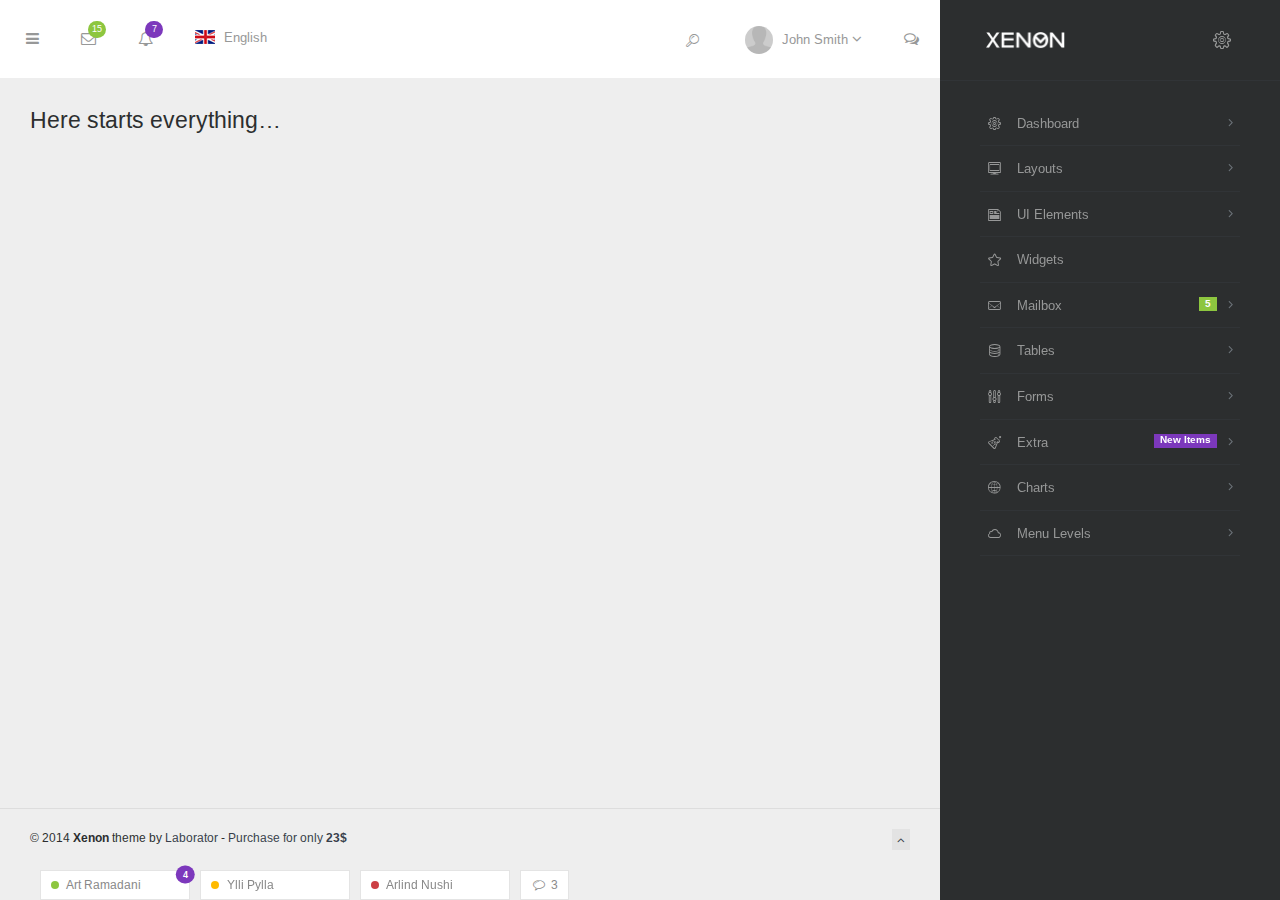
<file: HtmlViewEdit/HtmlViewEdit/Views/blank-sidebar-right.html>
<!DOCTYPE html>
<html lang="en">
<head>
	<meta charset="utf-8">
	<meta http-equiv="X-UA-Compatible" content="IE=edge">

	<meta name="viewport" content="width=device-width, initial-scale=1.0" />
	<meta name="description" content="Xenon Boostrap Admin Panel" />
	<meta name="author" content="" />

	<title>Xenon - Blank Page - Right Sidebar</title>

	<link rel="stylesheet" href="http://fonts.googleapis.com/css?family=Arimo:400,700,400italic">
	<link rel="stylesheet" href="assets/css/fonts/linecons/css/linecons.css">
	<link rel="stylesheet" href="assets/css/fonts/fontawesome/css/font-awesome.min.css">
	<link rel="stylesheet" href="assets/css/bootstrap.css">
	<link rel="stylesheet" href="assets/css/xenon-core.css">
	<link rel="stylesheet" href="assets/css/xenon-forms.css">
	<link rel="stylesheet" href="assets/css/xenon-components.css">
	<link rel="stylesheet" href="assets/css/xenon-skins.css">
	<link rel="stylesheet" href="assets/css/custom.css">

	<script src="assets/js/jquery-1.11.1.min.js"></script>

	<!-- HTML5 shim and Respond.js IE8 support of HTML5 elements and media queries -->
	<!--[if lt IE 9]>
		<script src="https://oss.maxcdn.com/html5shiv/3.7.2/html5shiv.min.js"></script>
		<script src="https://oss.maxcdn.com/respond/1.4.2/respond.min.js"></script>
	<![endif]-->


</head>
<body class="page-body right-sidebar">

	<div class="settings-pane">
			
		<a href="#" data-toggle="settings-pane" data-animate="true">
			&times;
		</a>
		
		<div class="settings-pane-inner">
			
			<div class="row">
				
				<div class="col-md-4">
					
					<div class="user-info">
						
						<div class="user-image">
							<a href="extra-profile.html">
								<img src="assets/images/user-2.png" class="img-responsive img-circle" />
							</a>
						</div>
						
						<div class="user-details">
							
							<h3>
								<a href="extra-profile.html">John Smith</a>
								
								<!-- Available statuses: is-online, is-idle, is-busy and is-offline -->
								<span class="user-status is-online"></span>
							</h3>
							
							<p class="user-title">Web Developer</p>
							
							<div class="user-links">
								<a href="extra-profile.html" class="btn btn-primary">Edit Profile</a>
								<a href="extra-profile.html" class="btn btn-success">Upgrade</a>
							</div>
							
						</div>
						
					</div>
					
				</div>
				
				<div class="col-md-8 link-blocks-env">
					
					<div class="links-block left-sep">
						<h4>
							<span>Notifications</span>
						</h4>
						
						<ul class="list-unstyled">
							<li>
								<input type="checkbox" class="cbr cbr-primary" checked="checked" id="sp-chk1" />
								<label for="sp-chk1">Messages</label>
							</li>
							<li>
								<input type="checkbox" class="cbr cbr-primary" checked="checked" id="sp-chk2" />
								<label for="sp-chk2">Events</label>
							</li>
							<li>
								<input type="checkbox" class="cbr cbr-primary" checked="checked" id="sp-chk3" />
								<label for="sp-chk3">Updates</label>
							</li>
							<li>
								<input type="checkbox" class="cbr cbr-primary" checked="checked" id="sp-chk4" />
								<label for="sp-chk4">Server Uptime</label>
							</li>
						</ul>
					</div>
					
					<div class="links-block left-sep">
						<h4>
							<a href="#">
								<span>Help Desk</span>
							</a>
						</h4>
						
						<ul class="list-unstyled">
							<li>
								<a href="#">
									<i class="fa-angle-right"></i>
									Support Center
								</a>
							</li>
							<li>
								<a href="#">
									<i class="fa-angle-right"></i>
									Submit a Ticket
								</a>
							</li>
							<li>
								<a href="#">
									<i class="fa-angle-right"></i>
									Domains Protocol
								</a>
							</li>
							<li>
								<a href="#">
									<i class="fa-angle-right"></i>
									Terms of Service
								</a>
							</li>
						</ul>
					</div>
					
				</div>
				
			</div>
		
		</div>
		
	</div>
	
	<div class="page-container"><!-- add class "sidebar-collapsed" to close sidebar by default, "chat-visible" to make chat appear always -->
			
		<!-- Add "fixed" class to make the sidebar fixed always to the browser viewport. -->
		<!-- Adding class "toggle-others" will keep only one menu item open at a time. -->
		<!-- Adding class "collapsed" collapse sidebar root elements and show only icons. -->
		<div class="sidebar-menu toggle-others fixed">
		
			<div class="sidebar-menu-inner">
				
				<header class="logo-env">
		
					<!-- logo -->
					<div class="logo">
						<a href="dashboard-1.html" class="logo-expanded">
							<img src="assets/images/logo@2x.png" width="80" alt="" />
						</a>
		
						<a href="dashboard-1.html" class="logo-collapsed">
							<img src="assets/images/logo-collapsed@2x.png" width="40" alt="" />
						</a>
					</div>
		
					<!-- This will toggle the mobile menu and will be visible only on mobile devices -->
					<div class="mobile-menu-toggle visible-xs">
						<a href="#" data-toggle="user-info-menu">
							<i class="fa-bell-o"></i>
							<span class="badge badge-success">7</span>
						</a>
		
						<a href="#" data-toggle="mobile-menu">
							<i class="fa-bars"></i>
						</a>
					</div>
		
					<!-- This will open the popup with user profile settings, you can use for any purpose, just be creative -->
					<div class="settings-icon">
						<a href="#" data-toggle="settings-pane" data-animate="true">
							<i class="linecons-cog"></i>
						</a>
					</div>
		
					
				</header>
				
				
						
				<ul id="main-menu" class="main-menu">
					<!-- add class "multiple-expanded" to allow multiple submenus to open -->
					<!-- class "auto-inherit-active-class" will automatically add "active" class for parent elements who are marked already with class "active" -->
					<li>
						<a href="dashboard-1.html">
							<i class="linecons-cog"></i>
							<span class="title">Dashboard</span>
						</a>
						<ul>
							<li>
								<a href="dashboard-1.html">
									<span class="title">Dashboard 1</span>
								</a>
							</li>
							<li>
								<a href="dashboard-2.html">
									<span class="title">Dashboard 2</span>
								</a>
							</li>
							<li>
								<a href="dashboard-3.html">
									<span class="title">Dashboard 3</span>
								</a>
							</li>
							<li>
								<a href="dashboard-4.html">
									<span class="title">Dashboard 4</span>
								</a>
							</li>
							<li>
								<a href="skin-generator.html">
									<span class="title">Skin Generator</span>
								</a>
							</li>
							<li>
								<a href="update-highlights.html">
									<span class="title">Update Highlights</span>
									<span class="label label-pink pull-right hidden-collapsed">v1.3</span>
								</a>
							</li>
						</ul>
					</li>
					<li>
						<a href="layout-variants.html">
							<i class="linecons-desktop"></i>
							<span class="title">Layouts</span>
						</a>
						<ul>
							<li>
								<a href="layout-variants.html">
									<span class="title">Layout Variants &amp; API</span>
								</a>
							</li>
							<li>
								<a href="layout-collapsed-sidebar.html">
									<span class="title">Collapsed Sidebar</span>
								</a>
							</li>
							<li>
								<a href="layout-static-sidebar.html">
									<span class="title">Static Sidebar</span>
								</a>
							</li>
							<li>
								<a href="layout-horizontal-menu.html">
									<span class="title">Horizontal Menu</span>
								</a>
							</li>
							<li>
								<a href="layout-horizontal-plus-sidebar.html">
									<span class="title">Horizontal &amp; Sidebar Menu</span>
								</a>
							</li>
							<li>
								<a href="layout-horizontal-menu-click-to-open-subs.html">
									<span class="title">Horizontal Open On Click</span>
								</a>
							</li>
							<li>
								<a href="layout-horizontal-menu-min.html">
									<span class="title">Horizontal Menu Minimal</span>
								</a>
							</li>
							<li>
								<a href="layout-right-sidebar.html">
									<span class="title">Right Sidebar</span>
								</a>
							</li>
							<li>
								<a href="layout-chat-open.html">
									<span class="title">Chat Open</span>
								</a>
							</li>
							<li>
								<a href="layout-horizontal-sidebar-menu-collapsed-right.html">
									<span class="title">Both Menus &amp; Collapsed</span>
								</a>
							</li>
							<li>
								<a href="layout-boxed.html">
									<span class="title">Boxed Layout</span>
								</a>
							</li>
							<li>
								<a href="layout-boxed-horizontal-menu.html">
									<span class="title">Boxed &amp; Horizontal Menu</span>
								</a>
							</li>
						</ul>
					</li>
					<li>
						<a href="ui-panels.html">
							<i class="linecons-note"></i>
							<span class="title">UI Elements</span>
						</a>
						<ul>
							<li>
								<a href="ui-panels.html">
									<span class="title">Panels</span>
								</a>
							</li>
							<li>
								<a href="ui-buttons.html">
									<span class="title">Buttons</span>
								</a>
							</li>
							<li>
								<a href="ui-tabs-accordions.html">
									<span class="title">Tabs &amp; Accordions</span>
								</a>
							</li>
							<li>
								<a href="ui-modals.html">
									<span class="title">Modals</span>
								</a>
							</li>
							<li>
								<a href="ui-breadcrumbs.html">
									<span class="title">Breadcrumbs</span>
								</a>
							</li>
							<li>
								<a href="ui-blockquotes.html">
									<span class="title">Blockquotes</span>
								</a>
							</li>
							<li>
								<a href="ui-progressbars.html">
									<span class="title">Progress Bars</span>
								</a>
							</li>
							<li>
								<a href="ui-navbars.html">
									<span class="title">Navbars</span>
								</a>
							</li>
							<li>
								<a href="ui-alerts.html">
									<span class="title">Alerts</span>
								</a>
							</li>
							<li>
								<a href="ui-pagination.html">
									<span class="title">Pagination</span>
								</a>
							</li>
							<li>
								<a href="ui-typography.html">
									<span class="title">Typography</span>
								</a>
							</li>
							<li>
								<a href="ui-other-elements.html">
									<span class="title">Other Elements</span>
								</a>
							</li>
						</ul>
					</li>
					<li>
						<a href="ui-widgets.html">
							<i class="linecons-star"></i>
							<span class="title">Widgets</span>
						</a>
					</li>
					<li>
						<a href="mailbox-main.html">
							<i class="linecons-mail"></i>
							<span class="title">Mailbox</span>
							<span class="label label-success pull-right">5</span>
						</a>
						<ul>
							<li>
								<a href="mailbox-main.html">
									<span class="title">Inbox</span>
								</a>
							</li>
							<li>
								<a href="mailbox-compose.html">
									<span class="title">Compose Message</span>
								</a>
							</li>
							<li>
								<a href="mailbox-message.html">
									<span class="title">View Message</span>
								</a>
							</li>
						</ul>
					</li>
					<li>
						<a href="tables-basic.html">
							<i class="linecons-database"></i>
							<span class="title">Tables</span>
						</a>
						<ul>
							<li>
								<a href="tables-basic.html">
									<span class="title">Basic Tables</span>
								</a>
							</li>
							<li>
								<a href="tables-responsive.html">
									<span class="title">Responsive Table</span>
								</a>
							</li>
							<li>
								<a href="tables-datatables.html">
									<span class="title">Data Tables</span>
								</a>
							</li>
						</ul>
					</li>
					<li>
						<a href="forms-native.html">
							<i class="linecons-params"></i>
							<span class="title">Forms</span>
						</a>
						<ul>
							<li>
								<a href="forms-native.html">
									<span class="title">Native Elements</span>
								</a>
							</li>
							<li>
								<a href="forms-advanced.html">
									<span class="title">Advanced Plugins</span>
								</a>
							</li>
							<li>
								<a href="forms-wizard.html">
									<span class="title">Form Wizard</span>
								</a>
							</li>
							<li>
								<a href="forms-validation.html">
									<span class="title">Form Validation</span>
								</a>
							</li>
							<li>
								<a href="forms-input-masks.html">
									<span class="title">Input Masks</span>
								</a>
							</li>
							<li>
								<a href="forms-file-upload.html">
									<span class="title">File Upload</span>
								</a>
							</li>
							<li>
								<a href="forms-editors.html">
									<span class="title">Editors</span>
								</a>
							</li>
							<li>
								<a href="forms-sliders.html">
									<span class="title">Sliders</span>
								</a>
							</li>
						</ul>
					</li>
					<li>
						<a href="extra-gallery.html">
							<i class="linecons-beaker"></i>
							<span class="title">Extra</span>
							<span class="label label-purple pull-right hidden-collapsed">New Items</span>
						</a>
						<ul>
							<li>
								<a href="extra-icons-fontawesome.html">
									<span class="title">Icons</span>
								</a>
								<ul>
									<li>
										<a href="extra-icons-fontawesome.html">
											<span class="title">Font Awesome</span>
										</a>
									</li>
									<li>
										<a href="extra-icons-linecons.html">
											<span class="title">Linecons</span>
										</a>
									</li>
									<li>
										<a href="extra-icons-elusive.html">
											<span class="title">Elusive</span>
										</a>
									</li>
									<li>
										<a href="extra-icons-meteocons.html">
											<span class="title">Meteocons</span>
										</a>
									</li>
								</ul>
							</li>
							<li>
								<a href="extra-maps-google.html">
									<span class="title">Maps</span>
								</a>
								<ul>
									<li>
										<a href="extra-maps-google.html">
											<span class="title">Google Maps</span>
										</a>
									</li>
									<li>
										<a href="extra-maps-advanced.html">
											<span class="title">Advanced Map</span>
										</a>
									</li>
									<li>
										<a href="extra-maps-vector.html">
											<span class="title">Vector Map</span>
										</a>
									</li>
								</ul>
							</li>
							<li>
								<a href="extra-members-list.html">
									<span class="title">Members</span>
									<span class="label label-warning pull-right">New</span>
								</a>
								<ul>
									<li>
										<a href="extra-members-list.html">
											<span class="title">Members List</span>
										</a>
									</li>
									<li>
										<a href="extra-members-add.html">
											<span class="title">Add Member</span>
										</a>
									</li>
								</ul>
							</li>
							<li>
								<a href="extra-gallery.html">
									<span class="title">Gallery</span>
								</a>
							</li>
							<li>
								<a href="extra-calendar.html">
									<span class="title">Calendar</span>
								</a>
							</li>
							<li>
								<a href="extra-profile.html">
									<span class="title">Profile</span>
								</a>
							</li>
							<li>
								<a href="extra-login.html">
									<span class="title">Login</span>
								</a>
							</li>
							<li>
								<a href="extra-lockscreen.html">
									<span class="title">Lockscreen</span>
								</a>
							</li>
							<li>
								<a href="extra-login-light.html">
									<span class="title">Login Light</span>
								</a>
							</li>
							<li>
								<a href="extra-timeline.html">
									<span class="title">Timeline</span>
								</a>
							</li>
							<li>
								<a href="extra-timeline-center.html">
									<span class="title">Timeline Centerd</span>
								</a>
							</li>
							<li>
								<a href="extra-notes.html">
									<span class="title">Notes</span>
								</a>
							</li>
							<li>
								<a href="extra-image-crop.html">
									<span class="title">Image Crop</span>
								</a>
							</li>
							<li>
								<a href="extra-portlets.html">
									<span class="title">Portlets</span>
								</a>
							</li>
							<li>
								<a href="blank-sidebar.html">
									<span class="title">Blank Page</span>
								</a>
							</li>
							<li>
								<a href="extra-search.html">
									<span class="title">Search</span>
								</a>
							</li>
							<li>
								<a href="extra-invoice.html">
									<span class="title">Invoice</span>
								</a>
							</li>
							<li>
								<a href="extra-not-found.html">
									<span class="title">404 Page</span>
								</a>
							</li>
							<li>
								<a href="extra-tocify.html">
									<span class="title">Tocify</span>
								</a>
							</li>
							<li>
								<a href="extra-loader.html">
									<span class="title">Loading Progress</span>
								</a>
							</li>
							<li>
								<a href="extra-page-loading-ol.html">
									<span class="title">Page Loading Overlay</span>
								</a>
							</li>
							<li>
								<a href="extra-notifications.html">
									<span class="title">Notifications</span>
								</a>
							</li>
							<li>
								<a href="extra-nestable-lists.html">
									<span class="title">Nestable Lists</span>
								</a>
							</li>
							<li>
								<a href="extra-scrollable.html">
									<span class="title">Scrollable</span>
								</a>
							</li>
						</ul>
					</li>
					<li>
						<a href="charts-main.html">
							<i class="linecons-globe"></i>
							<span class="title">Charts</span>
						</a>
						<ul>
							<li>
								<a href="charts-main.html">
									<span class="title">Chart Variants</span>
								</a>
							</li>
							<li>
								<a href="charts-range.html">
									<span class="title">Range Selector</span>
								</a>
							</li>
							<li>
								<a href="charts-sparklines.html">
									<span class="title">Sparklines</span>
								</a>
							</li>
							<li>
								<a href="charts-map.html">
									<span class="title">Map Charts</span>
								</a>
							</li>
							<li>
								<a href="charts-gauges.html">
									<span class="title">Circular Gauges</span>
								</a>
							</li>
							<li>
								<a href="charts-bar-gauges.html">
									<span class="title">Bar Gauges</span>
								</a>
							</li>
						</ul>
					</li>
					<li>
						<a href="#">
							<i class="linecons-cloud"></i>
							<span class="title">Menu Levels</span>
						</a>
						<ul>
							<li>
								<a href="#">
									<i class="entypo-flow-line"></i>
									<span class="title">Menu Level 1.1</span>
								</a>
								<ul>
									<li>
										<a href="#">
											<i class="entypo-flow-parallel"></i>
											<span class="title">Menu Level 2.1</span>
										</a>
									</li>
									<li>
										<a href="#">
											<i class="entypo-flow-parallel"></i>
											<span class="title">Menu Level 2.2</span>
										</a>
										<ul>
											<li>
												<a href="#">
													<i class="entypo-flow-cascade"></i>
													<span class="title">Menu Level 3.1</span>
												</a>
											</li>
											<li>
												<a href="#">
													<i class="entypo-flow-cascade"></i>
													<span class="title">Menu Level 3.2</span>
												</a>
												<ul>
													<li>
														<a href="#">
															<i class="entypo-flow-branch"></i>
															<span class="title">Menu Level 4.1</span>
														</a>
													</li>
												</ul>
											</li>
										</ul>
									</li>
									<li>
										<a href="#">
											<i class="entypo-flow-parallel"></i>
											<span class="title">Menu Level 2.3</span>
										</a>
									</li>
								</ul>
							</li>
							<li>
								<a href="#">
									<i class="entypo-flow-line"></i>
									<span class="title">Menu Level 1.2</span>
								</a>
							</li>
							<li>
								<a href="#">
									<i class="entypo-flow-line"></i>
									<span class="title">Menu Level 1.3</span>
								</a>
							</li>
						</ul>
					</li>
				</ul>
				
			</div>
		
		</div>
	
		<div class="main-content">
					
			<nav class="navbar user-info-navbar"  role="navigation"><!-- User Info, Notifications and Menu Bar -->
			
				<!-- Left links for user info navbar -->
				<ul class="user-info-menu left-links list-inline list-unstyled">
			
					<li class="hidden-sm hidden-xs">
						<a href="#" data-toggle="sidebar">
							<i class="fa-bars"></i>
						</a>
					</li>
			
					<li class="dropdown hover-line">
						<a href="#" class="dropdown-toggle" data-toggle="dropdown">
							<i class="fa-envelope-o"></i>
							<span class="badge badge-green">15</span>
						</a>
			
						<ul class="dropdown-menu messages">
							<li>
								
								<ul class="dropdown-menu-list list-unstyled ps-scrollbar">
							
									<li class="active"><!-- "active" class means message is unread -->
										<a href="#">
											<span class="line">
												<strong>Luc Chartier</strong>
												<span class="light small">- yesterday</span>
											</span>
							
											<span class="line desc small">
												This ain’t our first item, it is the best of the rest.
											</span>
										</a>
									</li>
							
									<li class="active">
										<a href="#">
											<span class="line">
												<strong>Salma Nyberg</strong>
												<span class="light small">- 2 days ago</span>
											</span>
							
											<span class="line desc small">
												Oh he decisively impression attachment friendship so if everything.
											</span>
										</a>
									</li>
							
									<li>
										<a href="#">
											<span class="line">
												Hayden Cartwright
												<span class="light small">- a week ago</span>
											</span>
							
											<span class="line desc small">
												Whose her enjoy chief new young. Felicity if ye required likewise so doubtful.
											</span>
										</a>
									</li>
							
									<li>
										<a href="#">
											<span class="line">
												Sandra Eberhardt
												<span class="light small">- 16 days ago</span>
											</span>
							
											<span class="line desc small">
												On so attention necessary at by provision otherwise existence direction.
											</span>
										</a>
									</li>
							
									<!-- Repeated -->
							
									<li class="active"><!-- "active" class means message is unread -->
										<a href="#">
											<span class="line">
												<strong>Luc Chartier</strong>
												<span class="light small">- yesterday</span>
											</span>
							
											<span class="line desc small">
												This ain’t our first item, it is the best of the rest.
											</span>
										</a>
									</li>
							
									<li class="active">
										<a href="#">
											<span class="line">
												<strong>Salma Nyberg</strong>
												<span class="light small">- 2 days ago</span>
											</span>
							
											<span class="line desc small">
												Oh he decisively impression attachment friendship so if everything.
											</span>
										</a>
									</li>
							
									<li>
										<a href="#">
											<span class="line">
												Hayden Cartwright
												<span class="light small">- a week ago</span>
											</span>
							
											<span class="line desc small">
												Whose her enjoy chief new young. Felicity if ye required likewise so doubtful.
											</span>
										</a>
									</li>
							
									<li>
										<a href="#">
											<span class="line">
												Sandra Eberhardt
												<span class="light small">- 16 days ago</span>
											</span>
							
											<span class="line desc small">
												On so attention necessary at by provision otherwise existence direction.
											</span>
										</a>
									</li>
							
								</ul>
							
							</li>
							
							<li class="external">
								<a href="mailbox-main.html">
									<span>All Messages</span>
									<i class="fa-link-ext"></i>
								</a>
							</li>
						</ul>
					</li>
			
					<li class="dropdown hover-line">
						<a href="#" class="dropdown-toggle" data-toggle="dropdown">
							<i class="fa-bell-o"></i>
							<span class="badge badge-purple">7</span>
						</a>
			
						<ul class="dropdown-menu notifications">
							<li class="top">
								<p class="small">
									<a href="#" class="pull-right">Mark all Read</a>
									You have <strong>3</strong> new notifications.
								</p>
							</li>
							
							<li>
								<ul class="dropdown-menu-list list-unstyled ps-scrollbar">
									<li class="active notification-success">
										<a href="#">
											<i class="fa-user"></i>
											
											<span class="line">
												<strong>New user registered</strong>
											</span>
											
											<span class="line small time">
												30 seconds ago
											</span>
										</a>
									</li>
									
									<li class="active notification-secondary">
										<a href="#">
											<i class="fa-lock"></i>
											
											<span class="line">
												<strong>Privacy settings have been changed</strong>
											</span>
											
											<span class="line small time">
												3 hours ago
											</span>
										</a>
									</li>
									
									<li class="notification-primary">
										<a href="#">
											<i class="fa-thumbs-up"></i>
											
											<span class="line">
												<strong>Someone special liked this</strong>
											</span>
											
											<span class="line small time">
												2 minutes ago
											</span>
										</a>
									</li>
									
									<li class="notification-danger">
										<a href="#">
											<i class="fa-calendar"></i>
											
											<span class="line">
												John cancelled the event
											</span>
											
											<span class="line small time">
												9 hours ago
											</span>
										</a>
									</li>
									
									<li class="notification-info">
										<a href="#">
											<i class="fa-database"></i>
											
											<span class="line">
												The server is status is stable
											</span>
											
											<span class="line small time">
												yesterday at 10:30am
											</span>
										</a>
									</li>
									
									<li class="notification-warning">
										<a href="#">
											<i class="fa-envelope-o"></i>
											
											<span class="line">
												New comments waiting approval
											</span>
											
											<span class="line small time">
												last week
											</span>
										</a>
									</li>
								</ul>
							</li>
							
							<li class="external">
								<a href="#">
									<span>View all notifications</span>
									<i class="fa-link-ext"></i>
								</a>
							</li>
						</ul>
					</li>
			
					<!-- Added in v1.2 -->
					<li class="dropdown hover-line language-switcher">
						<a href="#" class="dropdown-toggle" data-toggle="dropdown">
							<img src="assets/images/flags/flag-uk.png" alt="flag-uk" />
							English
						</a>
			
						<ul class="dropdown-menu languages">
							<li>
								<a href="#">
									<img src="assets/images/flags/flag-al.png" alt="flag-al" />
									Shqip
								</a>
							</li>
							<li class="active">
								<a href="#">
									<img src="assets/images/flags/flag-uk.png" alt="flag-uk" />
									English
								</a>
							</li>
							<li>
								<a href="#">
									<img src="assets/images/flags/flag-de.png" alt="flag-de" />
									Deutsch
								</a>
							</li>
							<li>
								<a href="#">
									<img src="assets/images/flags/flag-fr.png" alt="flag-fr" />
									Fran&ccedil;ais
								</a>
							</li>
							<li>
								<a href="#">
									<img src="assets/images/flags/flag-br.png" alt="flag-br" />
									Portugu&ecirc;s
								</a>
							</li>
							<li>
								<a href="#">
									<img src="assets/images/flags/flag-es.png" alt="flag-es" />
									Espa&ntilde;ol
								</a>
							</li>
						</ul>
					</li>
			
				</ul>
			
			
				<!-- Right links for user info navbar -->
				<ul class="user-info-menu right-links list-inline list-unstyled">
							<li class="search-form"><!-- You can add "always-visible" to show make the search input visible -->
			
						<form name="userinfo_search_form" method="get" action="extra-search.html">
							<input type="text" name="s" class="form-control search-field" placeholder="Type to search..." />
			
							<button type="submit" class="btn btn-link">
								<i class="linecons-search"></i>
							</button>
						</form>
			
					</li>
			
					<li class="dropdown user-profile">
						<a href="#" class="dropdown-toggle" data-toggle="dropdown">
							<img src="assets/images/user-4.png" alt="user-image" class="img-circle img-inline userpic-32" width="28" />
							<span>
								John Smith
								<i class="fa-angle-down"></i>
							</span>
						</a>
			
						<ul class="dropdown-menu user-profile-menu list-unstyled">
							<li>
								<a href="#edit-profile">
									<i class="fa-edit"></i>
									New Post
								</a>
							</li>
							<li>
								<a href="#settings">
									<i class="fa-wrench"></i>
									Settings
								</a>
							</li>
							<li>
								<a href="#profile">
									<i class="fa-user"></i>
									Profile
								</a>
							</li>
							<li>
								<a href="#help">
									<i class="fa-info"></i>
									Help
								</a>
							</li>
							<li class="last">
								<a href="extra-lockscreen.html">
									<i class="fa-lock"></i>
									Logout
								</a>
							</li>
						</ul>
					</li>
			
					<li>
						<a href="#" data-toggle="chat">
							<i class="fa-comments-o"></i>
						</a>
					</li>
			
				</ul>
			
			</nav>
			<h3>Here starts everything&hellip;</h3>
			<br />
			<!-- Main Footer -->
			<!-- Choose between footer styles: "footer-type-1" or "footer-type-2" -->
			<!-- Add class "sticky" to  always stick the footer to the end of page (if page contents is small) -->
			<!-- Or class "fixed" to  always fix the footer to the end of page -->
			<footer class="main-footer sticky footer-type-1">
				
				<div class="footer-inner">
				
					<!-- Add your copyright text here -->
					<div class="footer-text">
						&copy; 2014 
						<strong>Xenon</strong> 
						theme by <a href="http://laborator.co" target="_blank">Laborator</a> - <a href="http://themeforest.net/item/xenon-bootstrap-admin-theme/9059661?ref=Laborator" target="_blank">Purchase for only <strong>23$</strong></a>
					</div>
					
					
					<!-- Go to Top Link, just add rel="go-top" to any link to add this functionality -->
					<div class="go-up">
					
						<a href="#" rel="go-top">
							<i class="fa-angle-up"></i>
						</a>
						
					</div>
					
				</div>
				
			</footer>
		</div>
	
			
		<div id="chat" class="fixed"><!-- start: Chat Section -->
			
			<div class="chat-inner">
			
				
				<h2 class="chat-header">
					<a  href="#" class="chat-close" data-toggle="chat">
						<i class="fa-plus-circle rotate-45deg"></i>
					</a>
					
					Chat
					<span class="badge badge-success is-hidden">0</span>
				</h2>
				
				<script type="text/javascript">
				// Here is just a sample how to open chat conversation box
				jQuery(document).ready(function($)
				{
					var $chat_conversation = $(".chat-conversation");
					
					$(".chat-group a").on('click', function(ev)
					{
						ev.preventDefault();
						
						$chat_conversation.toggleClass('is-open');
						
						$(".chat-conversation textarea").trigger('autosize.resize').focus();
					});
					
					$(".conversation-close").on('click', function(ev)
					{
						ev.preventDefault();
						$chat_conversation.removeClass('is-open');
					});
				});
				</script>
				
				
				<div class="chat-group">
					<strong>Favorites</strong>
					
					<a href="#"><span class="user-status is-online"></span> <em>Catherine J. Watkins</em></a>
					<a href="#"><span class="user-status is-online"></span> <em>Nicholas R. Walker</em></a>
					<a href="#"><span class="user-status is-busy"></span> <em>Susan J. Best</em></a>
					<a href="#"><span class="user-status is-idle"></span> <em>Fernando G. Olson</em></a>
					<a href="#"><span class="user-status is-offline"></span> <em>Brandon S. Young</em></a>
				</div>
				
				
				<div class="chat-group">
					<strong>Work</strong>
					
					<a href="#"><span class="user-status is-busy"></span> <em>Rodrigo E. Lozano</em></a>
					<a href="#"><span class="user-status is-offline"></span> <em>Robert J. Garcia</em></a>
					<a href="#"><span class="user-status is-offline"></span> <em>Daniel A. Pena</em></a>
				</div>
				
				
				<div class="chat-group">
					<strong>Other</strong>
					
					<a href="#"><span class="user-status is-online"></span> <em>Dennis E. Johnson</em></a>
					<a href="#"><span class="user-status is-online"></span> <em>Stuart A. Shire</em></a>
					<a href="#"><span class="user-status is-online"></span> <em>Janet I. Matas</em></a>
					<a href="#"><span class="user-status is-online"></span> <em>Mindy A. Smith</em></a>
					<a href="#"><span class="user-status is-busy"></span> <em>Herman S. Foltz</em></a>
					<a href="#"><span class="user-status is-busy"></span> <em>Gregory E. Robie</em></a>
					<a href="#"><span class="user-status is-busy"></span> <em>Nellie T. Foreman</em></a>
					<a href="#"><span class="user-status is-busy"></span> <em>William R. Miller</em></a>
					<a href="#"><span class="user-status is-idle"></span> <em>Vivian J. Hall</em></a>
					<a href="#"><span class="user-status is-offline"></span> <em>Melinda A. Anderson</em></a>
					<a href="#"><span class="user-status is-offline"></span> <em>Gary M. Mooneyham</em></a>
					<a href="#"><span class="user-status is-offline"></span> <em>Robert C. Medina</em></a>
					<a href="#"><span class="user-status is-offline"></span> <em>Dylan C. Bernal</em></a>
					<a href="#"><span class="user-status is-offline"></span> <em>Marc P. Sanborn</em></a>
					<a href="#"><span class="user-status is-offline"></span> <em>Kenneth M. Rochester</em></a>
					<a href="#"><span class="user-status is-offline"></span> <em>Rachael D. Carpenter</em></a>
				</div>
			
			</div>
			
			<!-- conversation template -->
			<div class="chat-conversation">
				
				<div class="conversation-header">
					<a href="#" class="conversation-close">
						&times;
					</a>
					
					<span class="user-status is-online"></span>
					<span class="display-name">Arlind Nushi</span> 
					<small>Online</small>
				</div>
				
				<ul class="conversation-body">	
					<li>
						<span class="user">Arlind Nushi</span>
						<span class="time">09:00</span>
						<p>Are you here?</p>
					</li>
					<li class="odd">
						<span class="user">Brandon S. Young</span>
						<span class="time">09:25</span>
						<p>This message is pre-queued.</p>
					</li>
					<li>
						<span class="user">Brandon S. Young</span>
						<span class="time">09:26</span>
						<p>Whohoo!</p>
					</li>
					<li class="odd">
						<span class="user">Arlind Nushi</span>
						<span class="time">09:27</span>
						<p>Do you like it?</p>
					</li>
				</ul>
				
				<div class="chat-textarea">
					<textarea class="form-control autogrow" placeholder="Type your message"></textarea>
				</div>
				
			</div>
			
		<!-- end: Chat Section -->
		</div>
	
	</div>
	
	<div class="footer-sticked-chat"><!-- Start: Footer Sticked Chat -->
	
			<script type="text/javascript">
		function toggleSampleChatWindow()
		{
			var $chat_win = jQuery("#sample-chat-window");
	
			$chat_win.toggleClass('open');
	
			if($chat_win.hasClass('open'))
			{
				var $messages = $chat_win.find('.ps-scrollbar');
	
				if($.isFunction($.fn.perfectScrollbar))
				{
					$messages.perfectScrollbar('destroy');
	
					setTimeout(function(){
						$messages.perfectScrollbar();
						$chat_win.find('.form-control').focus();
					}, 300);
				}
			}
	
			jQuery("#sample-chat-window form").on('submit', function(ev)
			{
				ev.preventDefault();
			});
		}
	
		jQuery(document).ready(function($)
		{
			$(".footer-sticked-chat .chat-user, .other-conversations-list a").on('click', function(ev)
			{
				ev.preventDefault();
				toggleSampleChatWindow();
			});
	
			$(".mobile-chat-toggle").on('click', function(ev)
			{
				ev.preventDefault();
	
				$(".footer-sticked-chat").toggleClass('mobile-is-visible');
			});
		});
		</script>
		
		<ul class="chat-conversations list-unstyled">
	
			<!-- Extra Chat Conversations collected not to exceed window width -->
			<li class="browse-more">
				<a href="#" class="chat-user">
					<i class="linecons-comment"></i>
					<span>3</span>
				</a>
	
				<!-- These conversations are hidden in screen -->
				<ul class="other-conversations-list">
					<li>
						<!-- Minimal User Info Link -->
						<a href="#" >
							Catherine J. Watkins
							<span>&times;</span>
						</a>
					</li>
					<li>
						<!-- Minimal User Info Link -->
						<a href="#" >
							Nicholas R. Walker
							<span>&times;</span>
						</a>
					</li>
					<li>
						<!-- Minimal User Info Link -->
						<a href="#" >
							Susan J. Best
							<span>&times;</span>
						</a>
					</li>
				</ul>
			</li>
	
			<li id="sample-chat-window">
				<!-- User Info Link -->
				<a href="#"  class="chat-user">
					<span class="user-status is-online"></span>
					Art Ramadani
				</a>
	
				<span class="badge badge-purple">4</span>
	
				<!-- Conversation Window -->
				<div class="conversation-window">
					<!-- User Info Link in header (used to close the chat bar) -->
					<a href="#"  class="chat-user">
						<span class="close">&times;</span>
	
						<span class="user-status is-online"></span>
						Art Ramadani
					</a>
	
					<ul class="conversation-messages ps-scrollbar ps-scroll-down">
	
						<!-- Will indicate time -->
						<li class="time">Thursday 04, December '14</li>
	
						<li>
							<div class="user-info">
								<a href="#">
									<img src="assets/images/user-1.png" width="30" height="30" alt="user-image" />
								</a>
							</div>
							<div class="message-entry">
								<p>Hello John, how are you?</p>
							</div>
						</li>
	
						<li class="me"><!-- adding class="me" will indicate that "you" are sending a message -->
							<div class="message-entry">
								<p>Hi Art, I am fine :) How about you?</p>
							</div>
							<div class="user-info">
								<a href="#">
									<img src="assets/images/user-4.png" width="30" height="30" alt="user-image" />
								</a>
							</div>
						</li>
	
						<li>
							<div class="user-info">
								<a href="#">
									<img src="assets/images/user-1.png" width="30" height="30" alt="user-image" />
								</a>
							</div>
							<div class="message-entry">
								<p>Warmth his law design say are person. Pronounce suspected in belonging conveying ye repulsive.</p>
							</div>
						</li>
	
						<li class="me"><!-- adding class="me" will indicate that "you" are sending a message -->
							<div class="message-entry">
								<p>Comfort reached gay perhaps chamber his six detract besides add. Moonlight newspaper.</p>
								<p>Timed voice share led his widen noisy young.</p>
								<p>His six detract besides add moonlight newspaper.</p>
							</div>
							<div class="user-info">
								<a href="#">
									<img src="assets/images/user-4.png" width="30" height="30" alt="user-image" />
								</a>
							</div>
						</li>
	
						<li>
							<div class="user-info">
								<a href="#">
									<img src="assets/images/user-1.png" width="30" height="30" alt="user-image" />
								</a>
							</div>
							<div class="message-entry">
								<p>Hello John, how are you?</p>
							</div>
						</li>
	
						<li class="me"><!-- adding class="me" will indicate that "you" are sending a message -->
							<div class="message-entry">
								<p>Hi Art, I am fine :) How about you?</p>
							</div>
							<div class="user-info">
								<a href="#">
									<img src="assets/images/user-4.png" width="30" height="30" alt="user-image" />
								</a>
							</div>
						</li>
	
						<li>
							<div class="user-info">
								<a href="#">
									<img src="assets/images/user-1.png" width="30" height="30" alt="user-image" />
								</a>
							</div>
							<div class="message-entry">
								<p>Hello John, how are you?</p>
							</div>
						</li>
	
						<!-- Will indicate time -->
						<li class="time">Today 17:12</li>
	
						<li class="me"><!-- adding class="me" will indicate that "you" are sending a message -->
							<div class="message-entry">
								<p>Hi Art, I am fine :) How about you?</p>
	
														</div>
							<div class="user-info">
								<a href="#">
									<img src="assets/images/user-4.png" width="30" height="30" alt="user-image" />
								</a>
							</div>
						</li>
	
					</ul>
	
					<form method="post" class="chat-form">
						<input type="text" class="form-control"  placeholder="Enter your message..." />
					</form>
				</div>
			</li>
	
			<li>
				<!-- User Info Link -->
				<a href="#"  class="chat-user">
					<span class="user-status is-idle"></span>
					Ylli Pylla
				</a>
			</li>
	
			<li>
				<!-- User Info Link -->
				<a href="#"  class="chat-user">
					<span class="user-status is-busy"></span>
					Arlind Nushi
				</a>
			</li>
	
		</ul>
	
		<a href="#" class="mobile-chat-toggle">
			<i class="linecons-comment"></i>
			<span class="num">6</span>
			<span class="badge badge-purple">4</span>
		</a>
	
	<!-- End: Footer Sticked Chat -->
	</div>
	
	



	<!-- Bottom Scripts -->
	<script src="assets/js/bootstrap.min.js"></script>
	<script src="assets/js/TweenMax.min.js"></script>
	<script src="assets/js/resizeable.js"></script>
	<script src="assets/js/joinable.js"></script>
	<script src="assets/js/xenon-api.js"></script>
	<script src="assets/js/xenon-toggles.js"></script>


	<!-- JavaScripts initializations and stuff -->
	<script src="assets/js/xenon-custom.js"></script>

</body>
</html>
</file>
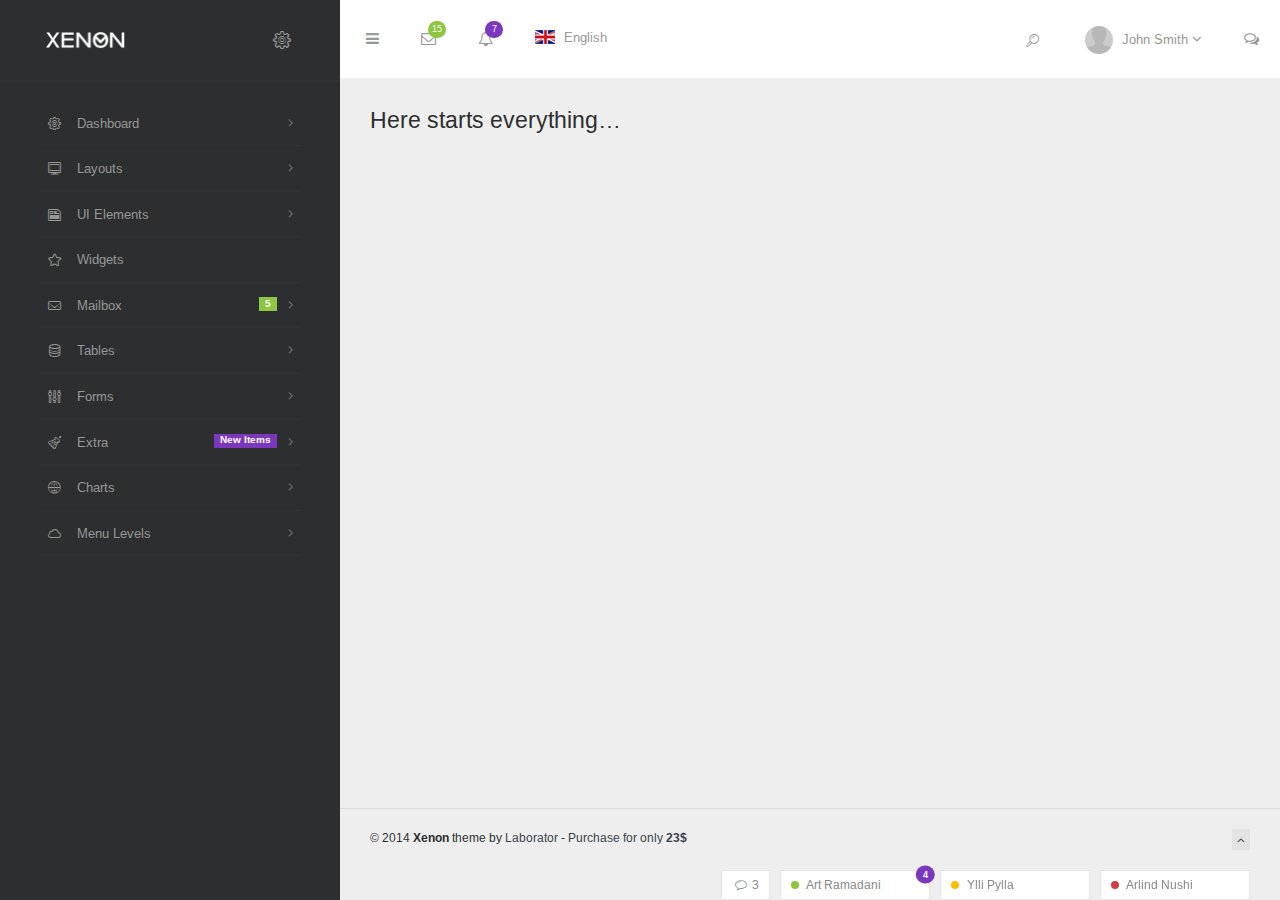
<file: HtmlViewEdit/HtmlViewEdit/Views/blank-sidebar-static.html>
<!DOCTYPE html>
<html lang="en">
<head>
	<meta charset="utf-8">
	<meta http-equiv="X-UA-Compatible" content="IE=edge">

	<meta name="viewport" content="width=device-width, initial-scale=1.0" />
	<meta name="description" content="Xenon Boostrap Admin Panel" />
	<meta name="author" content="" />

	<title>Xenon - Blank Page - Static Sidebar</title>

	<link rel="stylesheet" href="http://fonts.googleapis.com/css?family=Arimo:400,700,400italic">
	<link rel="stylesheet" href="assets/css/fonts/linecons/css/linecons.css">
	<link rel="stylesheet" href="assets/css/fonts/fontawesome/css/font-awesome.min.css">
	<link rel="stylesheet" href="assets/css/bootstrap.css">
	<link rel="stylesheet" href="assets/css/xenon-core.css">
	<link rel="stylesheet" href="assets/css/xenon-forms.css">
	<link rel="stylesheet" href="assets/css/xenon-components.css">
	<link rel="stylesheet" href="assets/css/xenon-skins.css">
	<link rel="stylesheet" href="assets/css/custom.css">

	<script src="assets/js/jquery-1.11.1.min.js"></script>

	<!-- HTML5 shim and Respond.js IE8 support of HTML5 elements and media queries -->
	<!--[if lt IE 9]>
		<script src="https://oss.maxcdn.com/html5shiv/3.7.2/html5shiv.min.js"></script>
		<script src="https://oss.maxcdn.com/respond/1.4.2/respond.min.js"></script>
	<![endif]-->


</head>
<body class="page-body">

	<div class="settings-pane">
			
		<a href="#" data-toggle="settings-pane" data-animate="true">
			&times;
		</a>
		
		<div class="settings-pane-inner">
			
			<div class="row">
				
				<div class="col-md-4">
					
					<div class="user-info">
						
						<div class="user-image">
							<a href="extra-profile.html">
								<img src="assets/images/user-2.png" class="img-responsive img-circle" />
							</a>
						</div>
						
						<div class="user-details">
							
							<h3>
								<a href="extra-profile.html">John Smith</a>
								
								<!-- Available statuses: is-online, is-idle, is-busy and is-offline -->
								<span class="user-status is-online"></span>
							</h3>
							
							<p class="user-title">Web Developer</p>
							
							<div class="user-links">
								<a href="extra-profile.html" class="btn btn-primary">Edit Profile</a>
								<a href="extra-profile.html" class="btn btn-success">Upgrade</a>
							</div>
							
						</div>
						
					</div>
					
				</div>
				
				<div class="col-md-8 link-blocks-env">
					
					<div class="links-block left-sep">
						<h4>
							<span>Notifications</span>
						</h4>
						
						<ul class="list-unstyled">
							<li>
								<input type="checkbox" class="cbr cbr-primary" checked="checked" id="sp-chk1" />
								<label for="sp-chk1">Messages</label>
							</li>
							<li>
								<input type="checkbox" class="cbr cbr-primary" checked="checked" id="sp-chk2" />
								<label for="sp-chk2">Events</label>
							</li>
							<li>
								<input type="checkbox" class="cbr cbr-primary" checked="checked" id="sp-chk3" />
								<label for="sp-chk3">Updates</label>
							</li>
							<li>
								<input type="checkbox" class="cbr cbr-primary" checked="checked" id="sp-chk4" />
								<label for="sp-chk4">Server Uptime</label>
							</li>
						</ul>
					</div>
					
					<div class="links-block left-sep">
						<h4>
							<a href="#">
								<span>Help Desk</span>
							</a>
						</h4>
						
						<ul class="list-unstyled">
							<li>
								<a href="#">
									<i class="fa-angle-right"></i>
									Support Center
								</a>
							</li>
							<li>
								<a href="#">
									<i class="fa-angle-right"></i>
									Submit a Ticket
								</a>
							</li>
							<li>
								<a href="#">
									<i class="fa-angle-right"></i>
									Domains Protocol
								</a>
							</li>
							<li>
								<a href="#">
									<i class="fa-angle-right"></i>
									Terms of Service
								</a>
							</li>
						</ul>
					</div>
					
				</div>
				
			</div>
		
		</div>
		
	</div>
	
	<div class="page-container"><!-- add class "sidebar-collapsed" to close sidebar by default, "chat-visible" to make chat appear always -->
			
		<!-- Add "fixed" class to make the sidebar fixed always to the browser viewport. -->
		<!-- Adding class "toggle-others" will keep only one menu item open at a time. -->
		<!-- Adding class "collapsed" collapse sidebar root elements and show only icons. -->
		<div class="sidebar-menu toggle-others">
		
			<div class="sidebar-menu-inner">
				
				<header class="logo-env">
		
					<!-- logo -->
					<div class="logo">
						<a href="dashboard-1.html" class="logo-expanded">
							<img src="assets/images/logo@2x.png" width="80" alt="" />
						</a>
		
						<a href="dashboard-1.html" class="logo-collapsed">
							<img src="assets/images/logo-collapsed@2x.png" width="40" alt="" />
						</a>
					</div>
		
					<!-- This will toggle the mobile menu and will be visible only on mobile devices -->
					<div class="mobile-menu-toggle visible-xs">
						<a href="#" data-toggle="user-info-menu">
							<i class="fa-bell-o"></i>
							<span class="badge badge-success">7</span>
						</a>
		
						<a href="#" data-toggle="mobile-menu">
							<i class="fa-bars"></i>
						</a>
					</div>
		
					<!-- This will open the popup with user profile settings, you can use for any purpose, just be creative -->
					<div class="settings-icon">
						<a href="#" data-toggle="settings-pane" data-animate="true">
							<i class="linecons-cog"></i>
						</a>
					</div>
		
					
				</header>
				
				
						
				<ul id="main-menu" class="main-menu">
					<!-- add class "multiple-expanded" to allow multiple submenus to open -->
					<!-- class "auto-inherit-active-class" will automatically add "active" class for parent elements who are marked already with class "active" -->
					<li>
						<a href="dashboard-1.html">
							<i class="linecons-cog"></i>
							<span class="title">Dashboard</span>
						</a>
						<ul>
							<li>
								<a href="dashboard-1.html">
									<span class="title">Dashboard 1</span>
								</a>
							</li>
							<li>
								<a href="dashboard-2.html">
									<span class="title">Dashboard 2</span>
								</a>
							</li>
							<li>
								<a href="dashboard-3.html">
									<span class="title">Dashboard 3</span>
								</a>
							</li>
							<li>
								<a href="dashboard-4.html">
									<span class="title">Dashboard 4</span>
								</a>
							</li>
							<li>
								<a href="skin-generator.html">
									<span class="title">Skin Generator</span>
								</a>
							</li>
							<li>
								<a href="update-highlights.html">
									<span class="title">Update Highlights</span>
									<span class="label label-pink pull-right hidden-collapsed">v1.3</span>
								</a>
							</li>
						</ul>
					</li>
					<li>
						<a href="layout-variants.html">
							<i class="linecons-desktop"></i>
							<span class="title">Layouts</span>
						</a>
						<ul>
							<li>
								<a href="layout-variants.html">
									<span class="title">Layout Variants &amp; API</span>
								</a>
							</li>
							<li>
								<a href="layout-collapsed-sidebar.html">
									<span class="title">Collapsed Sidebar</span>
								</a>
							</li>
							<li>
								<a href="layout-static-sidebar.html">
									<span class="title">Static Sidebar</span>
								</a>
							</li>
							<li>
								<a href="layout-horizontal-menu.html">
									<span class="title">Horizontal Menu</span>
								</a>
							</li>
							<li>
								<a href="layout-horizontal-plus-sidebar.html">
									<span class="title">Horizontal &amp; Sidebar Menu</span>
								</a>
							</li>
							<li>
								<a href="layout-horizontal-menu-click-to-open-subs.html">
									<span class="title">Horizontal Open On Click</span>
								</a>
							</li>
							<li>
								<a href="layout-horizontal-menu-min.html">
									<span class="title">Horizontal Menu Minimal</span>
								</a>
							</li>
							<li>
								<a href="layout-right-sidebar.html">
									<span class="title">Right Sidebar</span>
								</a>
							</li>
							<li>
								<a href="layout-chat-open.html">
									<span class="title">Chat Open</span>
								</a>
							</li>
							<li>
								<a href="layout-horizontal-sidebar-menu-collapsed-right.html">
									<span class="title">Both Menus &amp; Collapsed</span>
								</a>
							</li>
							<li>
								<a href="layout-boxed.html">
									<span class="title">Boxed Layout</span>
								</a>
							</li>
							<li>
								<a href="layout-boxed-horizontal-menu.html">
									<span class="title">Boxed &amp; Horizontal Menu</span>
								</a>
							</li>
						</ul>
					</li>
					<li>
						<a href="ui-panels.html">
							<i class="linecons-note"></i>
							<span class="title">UI Elements</span>
						</a>
						<ul>
							<li>
								<a href="ui-panels.html">
									<span class="title">Panels</span>
								</a>
							</li>
							<li>
								<a href="ui-buttons.html">
									<span class="title">Buttons</span>
								</a>
							</li>
							<li>
								<a href="ui-tabs-accordions.html">
									<span class="title">Tabs &amp; Accordions</span>
								</a>
							</li>
							<li>
								<a href="ui-modals.html">
									<span class="title">Modals</span>
								</a>
							</li>
							<li>
								<a href="ui-breadcrumbs.html">
									<span class="title">Breadcrumbs</span>
								</a>
							</li>
							<li>
								<a href="ui-blockquotes.html">
									<span class="title">Blockquotes</span>
								</a>
							</li>
							<li>
								<a href="ui-progressbars.html">
									<span class="title">Progress Bars</span>
								</a>
							</li>
							<li>
								<a href="ui-navbars.html">
									<span class="title">Navbars</span>
								</a>
							</li>
							<li>
								<a href="ui-alerts.html">
									<span class="title">Alerts</span>
								</a>
							</li>
							<li>
								<a href="ui-pagination.html">
									<span class="title">Pagination</span>
								</a>
							</li>
							<li>
								<a href="ui-typography.html">
									<span class="title">Typography</span>
								</a>
							</li>
							<li>
								<a href="ui-other-elements.html">
									<span class="title">Other Elements</span>
								</a>
							</li>
						</ul>
					</li>
					<li>
						<a href="ui-widgets.html">
							<i class="linecons-star"></i>
							<span class="title">Widgets</span>
						</a>
					</li>
					<li>
						<a href="mailbox-main.html">
							<i class="linecons-mail"></i>
							<span class="title">Mailbox</span>
							<span class="label label-success pull-right">5</span>
						</a>
						<ul>
							<li>
								<a href="mailbox-main.html">
									<span class="title">Inbox</span>
								</a>
							</li>
							<li>
								<a href="mailbox-compose.html">
									<span class="title">Compose Message</span>
								</a>
							</li>
							<li>
								<a href="mailbox-message.html">
									<span class="title">View Message</span>
								</a>
							</li>
						</ul>
					</li>
					<li>
						<a href="tables-basic.html">
							<i class="linecons-database"></i>
							<span class="title">Tables</span>
						</a>
						<ul>
							<li>
								<a href="tables-basic.html">
									<span class="title">Basic Tables</span>
								</a>
							</li>
							<li>
								<a href="tables-responsive.html">
									<span class="title">Responsive Table</span>
								</a>
							</li>
							<li>
								<a href="tables-datatables.html">
									<span class="title">Data Tables</span>
								</a>
							</li>
						</ul>
					</li>
					<li>
						<a href="forms-native.html">
							<i class="linecons-params"></i>
							<span class="title">Forms</span>
						</a>
						<ul>
							<li>
								<a href="forms-native.html">
									<span class="title">Native Elements</span>
								</a>
							</li>
							<li>
								<a href="forms-advanced.html">
									<span class="title">Advanced Plugins</span>
								</a>
							</li>
							<li>
								<a href="forms-wizard.html">
									<span class="title">Form Wizard</span>
								</a>
							</li>
							<li>
								<a href="forms-validation.html">
									<span class="title">Form Validation</span>
								</a>
							</li>
							<li>
								<a href="forms-input-masks.html">
									<span class="title">Input Masks</span>
								</a>
							</li>
							<li>
								<a href="forms-file-upload.html">
									<span class="title">File Upload</span>
								</a>
							</li>
							<li>
								<a href="forms-editors.html">
									<span class="title">Editors</span>
								</a>
							</li>
							<li>
								<a href="forms-sliders.html">
									<span class="title">Sliders</span>
								</a>
							</li>
						</ul>
					</li>
					<li>
						<a href="extra-gallery.html">
							<i class="linecons-beaker"></i>
							<span class="title">Extra</span>
							<span class="label label-purple pull-right hidden-collapsed">New Items</span>
						</a>
						<ul>
							<li>
								<a href="extra-icons-fontawesome.html">
									<span class="title">Icons</span>
								</a>
								<ul>
									<li>
										<a href="extra-icons-fontawesome.html">
											<span class="title">Font Awesome</span>
										</a>
									</li>
									<li>
										<a href="extra-icons-linecons.html">
											<span class="title">Linecons</span>
										</a>
									</li>
									<li>
										<a href="extra-icons-elusive.html">
											<span class="title">Elusive</span>
										</a>
									</li>
									<li>
										<a href="extra-icons-meteocons.html">
											<span class="title">Meteocons</span>
										</a>
									</li>
								</ul>
							</li>
							<li>
								<a href="extra-maps-google.html">
									<span class="title">Maps</span>
								</a>
								<ul>
									<li>
										<a href="extra-maps-google.html">
											<span class="title">Google Maps</span>
										</a>
									</li>
									<li>
										<a href="extra-maps-advanced.html">
											<span class="title">Advanced Map</span>
										</a>
									</li>
									<li>
										<a href="extra-maps-vector.html">
											<span class="title">Vector Map</span>
										</a>
									</li>
								</ul>
							</li>
							<li>
								<a href="extra-members-list.html">
									<span class="title">Members</span>
									<span class="label label-warning pull-right">New</span>
								</a>
								<ul>
									<li>
										<a href="extra-members-list.html">
											<span class="title">Members List</span>
										</a>
									</li>
									<li>
										<a href="extra-members-add.html">
											<span class="title">Add Member</span>
										</a>
									</li>
								</ul>
							</li>
							<li>
								<a href="extra-gallery.html">
									<span class="title">Gallery</span>
								</a>
							</li>
							<li>
								<a href="extra-calendar.html">
									<span class="title">Calendar</span>
								</a>
							</li>
							<li>
								<a href="extra-profile.html">
									<span class="title">Profile</span>
								</a>
							</li>
							<li>
								<a href="extra-login.html">
									<span class="title">Login</span>
								</a>
							</li>
							<li>
								<a href="extra-lockscreen.html">
									<span class="title">Lockscreen</span>
								</a>
							</li>
							<li>
								<a href="extra-login-light.html">
									<span class="title">Login Light</span>
								</a>
							</li>
							<li>
								<a href="extra-timeline.html">
									<span class="title">Timeline</span>
								</a>
							</li>
							<li>
								<a href="extra-timeline-center.html">
									<span class="title">Timeline Centerd</span>
								</a>
							</li>
							<li>
								<a href="extra-notes.html">
									<span class="title">Notes</span>
								</a>
							</li>
							<li>
								<a href="extra-image-crop.html">
									<span class="title">Image Crop</span>
								</a>
							</li>
							<li>
								<a href="extra-portlets.html">
									<span class="title">Portlets</span>
								</a>
							</li>
							<li>
								<a href="blank-sidebar.html">
									<span class="title">Blank Page</span>
								</a>
							</li>
							<li>
								<a href="extra-search.html">
									<span class="title">Search</span>
								</a>
							</li>
							<li>
								<a href="extra-invoice.html">
									<span class="title">Invoice</span>
								</a>
							</li>
							<li>
								<a href="extra-not-found.html">
									<span class="title">404 Page</span>
								</a>
							</li>
							<li>
								<a href="extra-tocify.html">
									<span class="title">Tocify</span>
								</a>
							</li>
							<li>
								<a href="extra-loader.html">
									<span class="title">Loading Progress</span>
								</a>
							</li>
							<li>
								<a href="extra-page-loading-ol.html">
									<span class="title">Page Loading Overlay</span>
								</a>
							</li>
							<li>
								<a href="extra-notifications.html">
									<span class="title">Notifications</span>
								</a>
							</li>
							<li>
								<a href="extra-nestable-lists.html">
									<span class="title">Nestable Lists</span>
								</a>
							</li>
							<li>
								<a href="extra-scrollable.html">
									<span class="title">Scrollable</span>
								</a>
							</li>
						</ul>
					</li>
					<li>
						<a href="charts-main.html">
							<i class="linecons-globe"></i>
							<span class="title">Charts</span>
						</a>
						<ul>
							<li>
								<a href="charts-main.html">
									<span class="title">Chart Variants</span>
								</a>
							</li>
							<li>
								<a href="charts-range.html">
									<span class="title">Range Selector</span>
								</a>
							</li>
							<li>
								<a href="charts-sparklines.html">
									<span class="title">Sparklines</span>
								</a>
							</li>
							<li>
								<a href="charts-map.html">
									<span class="title">Map Charts</span>
								</a>
							</li>
							<li>
								<a href="charts-gauges.html">
									<span class="title">Circular Gauges</span>
								</a>
							</li>
							<li>
								<a href="charts-bar-gauges.html">
									<span class="title">Bar Gauges</span>
								</a>
							</li>
						</ul>
					</li>
					<li>
						<a href="#">
							<i class="linecons-cloud"></i>
							<span class="title">Menu Levels</span>
						</a>
						<ul>
							<li>
								<a href="#">
									<i class="entypo-flow-line"></i>
									<span class="title">Menu Level 1.1</span>
								</a>
								<ul>
									<li>
										<a href="#">
											<i class="entypo-flow-parallel"></i>
											<span class="title">Menu Level 2.1</span>
										</a>
									</li>
									<li>
										<a href="#">
											<i class="entypo-flow-parallel"></i>
											<span class="title">Menu Level 2.2</span>
										</a>
										<ul>
											<li>
												<a href="#">
													<i class="entypo-flow-cascade"></i>
													<span class="title">Menu Level 3.1</span>
												</a>
											</li>
											<li>
												<a href="#">
													<i class="entypo-flow-cascade"></i>
													<span class="title">Menu Level 3.2</span>
												</a>
												<ul>
													<li>
														<a href="#">
															<i class="entypo-flow-branch"></i>
															<span class="title">Menu Level 4.1</span>
														</a>
													</li>
												</ul>
											</li>
										</ul>
									</li>
									<li>
										<a href="#">
											<i class="entypo-flow-parallel"></i>
											<span class="title">Menu Level 2.3</span>
										</a>
									</li>
								</ul>
							</li>
							<li>
								<a href="#">
									<i class="entypo-flow-line"></i>
									<span class="title">Menu Level 1.2</span>
								</a>
							</li>
							<li>
								<a href="#">
									<i class="entypo-flow-line"></i>
									<span class="title">Menu Level 1.3</span>
								</a>
							</li>
						</ul>
					</li>
				</ul>
				
			</div>
		
		</div>
	
		<div class="main-content">
					
			<nav class="navbar user-info-navbar"  role="navigation"><!-- User Info, Notifications and Menu Bar -->
			
				<!-- Left links for user info navbar -->
				<ul class="user-info-menu left-links list-inline list-unstyled">
			
					<li class="hidden-sm hidden-xs">
						<a href="#" data-toggle="sidebar">
							<i class="fa-bars"></i>
						</a>
					</li>
			
					<li class="dropdown hover-line">
						<a href="#" class="dropdown-toggle" data-toggle="dropdown">
							<i class="fa-envelope-o"></i>
							<span class="badge badge-green">15</span>
						</a>
			
						<ul class="dropdown-menu messages">
							<li>
								
								<ul class="dropdown-menu-list list-unstyled ps-scrollbar">
							
									<li class="active"><!-- "active" class means message is unread -->
										<a href="#">
											<span class="line">
												<strong>Luc Chartier</strong>
												<span class="light small">- yesterday</span>
											</span>
							
											<span class="line desc small">
												This ain’t our first item, it is the best of the rest.
											</span>
										</a>
									</li>
							
									<li class="active">
										<a href="#">
											<span class="line">
												<strong>Salma Nyberg</strong>
												<span class="light small">- 2 days ago</span>
											</span>
							
											<span class="line desc small">
												Oh he decisively impression attachment friendship so if everything.
											</span>
										</a>
									</li>
							
									<li>
										<a href="#">
											<span class="line">
												Hayden Cartwright
												<span class="light small">- a week ago</span>
											</span>
							
											<span class="line desc small">
												Whose her enjoy chief new young. Felicity if ye required likewise so doubtful.
											</span>
										</a>
									</li>
							
									<li>
										<a href="#">
											<span class="line">
												Sandra Eberhardt
												<span class="light small">- 16 days ago</span>
											</span>
							
											<span class="line desc small">
												On so attention necessary at by provision otherwise existence direction.
											</span>
										</a>
									</li>
							
									<!-- Repeated -->
							
									<li class="active"><!-- "active" class means message is unread -->
										<a href="#">
											<span class="line">
												<strong>Luc Chartier</strong>
												<span class="light small">- yesterday</span>
											</span>
							
											<span class="line desc small">
												This ain’t our first item, it is the best of the rest.
											</span>
										</a>
									</li>
							
									<li class="active">
										<a href="#">
											<span class="line">
												<strong>Salma Nyberg</strong>
												<span class="light small">- 2 days ago</span>
											</span>
							
											<span class="line desc small">
												Oh he decisively impression attachment friendship so if everything.
											</span>
										</a>
									</li>
							
									<li>
										<a href="#">
											<span class="line">
												Hayden Cartwright
												<span class="light small">- a week ago</span>
											</span>
							
											<span class="line desc small">
												Whose her enjoy chief new young. Felicity if ye required likewise so doubtful.
											</span>
										</a>
									</li>
							
									<li>
										<a href="#">
											<span class="line">
												Sandra Eberhardt
												<span class="light small">- 16 days ago</span>
											</span>
							
											<span class="line desc small">
												On so attention necessary at by provision otherwise existence direction.
											</span>
										</a>
									</li>
							
								</ul>
							
							</li>
							
							<li class="external">
								<a href="mailbox-main.html">
									<span>All Messages</span>
									<i class="fa-link-ext"></i>
								</a>
							</li>
						</ul>
					</li>
			
					<li class="dropdown hover-line">
						<a href="#" class="dropdown-toggle" data-toggle="dropdown">
							<i class="fa-bell-o"></i>
							<span class="badge badge-purple">7</span>
						</a>
			
						<ul class="dropdown-menu notifications">
							<li class="top">
								<p class="small">
									<a href="#" class="pull-right">Mark all Read</a>
									You have <strong>3</strong> new notifications.
								</p>
							</li>
							
							<li>
								<ul class="dropdown-menu-list list-unstyled ps-scrollbar">
									<li class="active notification-success">
										<a href="#">
											<i class="fa-user"></i>
											
											<span class="line">
												<strong>New user registered</strong>
											</span>
											
											<span class="line small time">
												30 seconds ago
											</span>
										</a>
									</li>
									
									<li class="active notification-secondary">
										<a href="#">
											<i class="fa-lock"></i>
											
											<span class="line">
												<strong>Privacy settings have been changed</strong>
											</span>
											
											<span class="line small time">
												3 hours ago
											</span>
										</a>
									</li>
									
									<li class="notification-primary">
										<a href="#">
											<i class="fa-thumbs-up"></i>
											
											<span class="line">
												<strong>Someone special liked this</strong>
											</span>
											
											<span class="line small time">
												2 minutes ago
											</span>
										</a>
									</li>
									
									<li class="notification-danger">
										<a href="#">
											<i class="fa-calendar"></i>
											
											<span class="line">
												John cancelled the event
											</span>
											
											<span class="line small time">
												9 hours ago
											</span>
										</a>
									</li>
									
									<li class="notification-info">
										<a href="#">
											<i class="fa-database"></i>
											
											<span class="line">
												The server is status is stable
											</span>
											
											<span class="line small time">
												yesterday at 10:30am
											</span>
										</a>
									</li>
									
									<li class="notification-warning">
										<a href="#">
											<i class="fa-envelope-o"></i>
											
											<span class="line">
												New comments waiting approval
											</span>
											
											<span class="line small time">
												last week
											</span>
										</a>
									</li>
								</ul>
							</li>
							
							<li class="external">
								<a href="#">
									<span>View all notifications</span>
									<i class="fa-link-ext"></i>
								</a>
							</li>
						</ul>
					</li>
			
					<!-- Added in v1.2 -->
					<li class="dropdown hover-line language-switcher">
						<a href="#" class="dropdown-toggle" data-toggle="dropdown">
							<img src="assets/images/flags/flag-uk.png" alt="flag-uk" />
							English
						</a>
			
						<ul class="dropdown-menu languages">
							<li>
								<a href="#">
									<img src="assets/images/flags/flag-al.png" alt="flag-al" />
									Shqip
								</a>
							</li>
							<li class="active">
								<a href="#">
									<img src="assets/images/flags/flag-uk.png" alt="flag-uk" />
									English
								</a>
							</li>
							<li>
								<a href="#">
									<img src="assets/images/flags/flag-de.png" alt="flag-de" />
									Deutsch
								</a>
							</li>
							<li>
								<a href="#">
									<img src="assets/images/flags/flag-fr.png" alt="flag-fr" />
									Fran&ccedil;ais
								</a>
							</li>
							<li>
								<a href="#">
									<img src="assets/images/flags/flag-br.png" alt="flag-br" />
									Portugu&ecirc;s
								</a>
							</li>
							<li>
								<a href="#">
									<img src="assets/images/flags/flag-es.png" alt="flag-es" />
									Espa&ntilde;ol
								</a>
							</li>
						</ul>
					</li>
			
				</ul>
			
			
				<!-- Right links for user info navbar -->
				<ul class="user-info-menu right-links list-inline list-unstyled">
							<li class="search-form"><!-- You can add "always-visible" to show make the search input visible -->
			
						<form name="userinfo_search_form" method="get" action="extra-search.html">
							<input type="text" name="s" class="form-control search-field" placeholder="Type to search..." />
			
							<button type="submit" class="btn btn-link">
								<i class="linecons-search"></i>
							</button>
						</form>
			
					</li>
			
					<li class="dropdown user-profile">
						<a href="#" class="dropdown-toggle" data-toggle="dropdown">
							<img src="assets/images/user-4.png" alt="user-image" class="img-circle img-inline userpic-32" width="28" />
							<span>
								John Smith
								<i class="fa-angle-down"></i>
							</span>
						</a>
			
						<ul class="dropdown-menu user-profile-menu list-unstyled">
							<li>
								<a href="#edit-profile">
									<i class="fa-edit"></i>
									New Post
								</a>
							</li>
							<li>
								<a href="#settings">
									<i class="fa-wrench"></i>
									Settings
								</a>
							</li>
							<li>
								<a href="#profile">
									<i class="fa-user"></i>
									Profile
								</a>
							</li>
							<li>
								<a href="#help">
									<i class="fa-info"></i>
									Help
								</a>
							</li>
							<li class="last">
								<a href="extra-lockscreen.html">
									<i class="fa-lock"></i>
									Logout
								</a>
							</li>
						</ul>
					</li>
			
					<li>
						<a href="#" data-toggle="chat">
							<i class="fa-comments-o"></i>
						</a>
					</li>
			
				</ul>
			
			</nav>
			<h3>Here starts everything&hellip;</h3>
			<br />
			<!-- Main Footer -->
			<!-- Choose between footer styles: "footer-type-1" or "footer-type-2" -->
			<!-- Add class "sticky" to  always stick the footer to the end of page (if page contents is small) -->
			<!-- Or class "fixed" to  always fix the footer to the end of page -->
			<footer class="main-footer sticky footer-type-1">
				
				<div class="footer-inner">
				
					<!-- Add your copyright text here -->
					<div class="footer-text">
						&copy; 2014 
						<strong>Xenon</strong> 
						theme by <a href="http://laborator.co" target="_blank">Laborator</a> - <a href="http://themeforest.net/item/xenon-bootstrap-admin-theme/9059661?ref=Laborator" target="_blank">Purchase for only <strong>23$</strong></a>
					</div>
					
					
					<!-- Go to Top Link, just add rel="go-top" to any link to add this functionality -->
					<div class="go-up">
					
						<a href="#" rel="go-top">
							<i class="fa-angle-up"></i>
						</a>
						
					</div>
					
				</div>
				
			</footer>
		</div>
	
			
		<div id="chat" class="fixed"><!-- start: Chat Section -->
			
			<div class="chat-inner">
			
				
				<h2 class="chat-header">
					<a  href="#" class="chat-close" data-toggle="chat">
						<i class="fa-plus-circle rotate-45deg"></i>
					</a>
					
					Chat
					<span class="badge badge-success is-hidden">0</span>
				</h2>
				
				<script type="text/javascript">
				// Here is just a sample how to open chat conversation box
				jQuery(document).ready(function($)
				{
					var $chat_conversation = $(".chat-conversation");
					
					$(".chat-group a").on('click', function(ev)
					{
						ev.preventDefault();
						
						$chat_conversation.toggleClass('is-open');
						
						$(".chat-conversation textarea").trigger('autosize.resize').focus();
					});
					
					$(".conversation-close").on('click', function(ev)
					{
						ev.preventDefault();
						$chat_conversation.removeClass('is-open');
					});
				});
				</script>
				
				
				<div class="chat-group">
					<strong>Favorites</strong>
					
					<a href="#"><span class="user-status is-online"></span> <em>Catherine J. Watkins</em></a>
					<a href="#"><span class="user-status is-online"></span> <em>Nicholas R. Walker</em></a>
					<a href="#"><span class="user-status is-busy"></span> <em>Susan J. Best</em></a>
					<a href="#"><span class="user-status is-idle"></span> <em>Fernando G. Olson</em></a>
					<a href="#"><span class="user-status is-offline"></span> <em>Brandon S. Young</em></a>
				</div>
				
				
				<div class="chat-group">
					<strong>Work</strong>
					
					<a href="#"><span class="user-status is-busy"></span> <em>Rodrigo E. Lozano</em></a>
					<a href="#"><span class="user-status is-offline"></span> <em>Robert J. Garcia</em></a>
					<a href="#"><span class="user-status is-offline"></span> <em>Daniel A. Pena</em></a>
				</div>
				
				
				<div class="chat-group">
					<strong>Other</strong>
					
					<a href="#"><span class="user-status is-online"></span> <em>Dennis E. Johnson</em></a>
					<a href="#"><span class="user-status is-online"></span> <em>Stuart A. Shire</em></a>
					<a href="#"><span class="user-status is-online"></span> <em>Janet I. Matas</em></a>
					<a href="#"><span class="user-status is-online"></span> <em>Mindy A. Smith</em></a>
					<a href="#"><span class="user-status is-busy"></span> <em>Herman S. Foltz</em></a>
					<a href="#"><span class="user-status is-busy"></span> <em>Gregory E. Robie</em></a>
					<a href="#"><span class="user-status is-busy"></span> <em>Nellie T. Foreman</em></a>
					<a href="#"><span class="user-status is-busy"></span> <em>William R. Miller</em></a>
					<a href="#"><span class="user-status is-idle"></span> <em>Vivian J. Hall</em></a>
					<a href="#"><span class="user-status is-offline"></span> <em>Melinda A. Anderson</em></a>
					<a href="#"><span class="user-status is-offline"></span> <em>Gary M. Mooneyham</em></a>
					<a href="#"><span class="user-status is-offline"></span> <em>Robert C. Medina</em></a>
					<a href="#"><span class="user-status is-offline"></span> <em>Dylan C. Bernal</em></a>
					<a href="#"><span class="user-status is-offline"></span> <em>Marc P. Sanborn</em></a>
					<a href="#"><span class="user-status is-offline"></span> <em>Kenneth M. Rochester</em></a>
					<a href="#"><span class="user-status is-offline"></span> <em>Rachael D. Carpenter</em></a>
				</div>
			
			</div>
			
			<!-- conversation template -->
			<div class="chat-conversation">
				
				<div class="conversation-header">
					<a href="#" class="conversation-close">
						&times;
					</a>
					
					<span class="user-status is-online"></span>
					<span class="display-name">Arlind Nushi</span> 
					<small>Online</small>
				</div>
				
				<ul class="conversation-body">	
					<li>
						<span class="user">Arlind Nushi</span>
						<span class="time">09:00</span>
						<p>Are you here?</p>
					</li>
					<li class="odd">
						<span class="user">Brandon S. Young</span>
						<span class="time">09:25</span>
						<p>This message is pre-queued.</p>
					</li>
					<li>
						<span class="user">Brandon S. Young</span>
						<span class="time">09:26</span>
						<p>Whohoo!</p>
					</li>
					<li class="odd">
						<span class="user">Arlind Nushi</span>
						<span class="time">09:27</span>
						<p>Do you like it?</p>
					</li>
				</ul>
				
				<div class="chat-textarea">
					<textarea class="form-control autogrow" placeholder="Type your message"></textarea>
				</div>
				
			</div>
			
		<!-- end: Chat Section -->
		</div>
	
	</div>
	
	<div class="footer-sticked-chat"><!-- Start: Footer Sticked Chat -->
	
			<script type="text/javascript">
		function toggleSampleChatWindow()
		{
			var $chat_win = jQuery("#sample-chat-window");
	
			$chat_win.toggleClass('open');
	
			if($chat_win.hasClass('open'))
			{
				var $messages = $chat_win.find('.ps-scrollbar');
	
				if($.isFunction($.fn.perfectScrollbar))
				{
					$messages.perfectScrollbar('destroy');
	
					setTimeout(function(){
						$messages.perfectScrollbar();
						$chat_win.find('.form-control').focus();
					}, 300);
				}
			}
	
			jQuery("#sample-chat-window form").on('submit', function(ev)
			{
				ev.preventDefault();
			});
		}
	
		jQuery(document).ready(function($)
		{
			$(".footer-sticked-chat .chat-user, .other-conversations-list a").on('click', function(ev)
			{
				ev.preventDefault();
				toggleSampleChatWindow();
			});
	
			$(".mobile-chat-toggle").on('click', function(ev)
			{
				ev.preventDefault();
	
				$(".footer-sticked-chat").toggleClass('mobile-is-visible');
			});
		});
		</script>
		
		<ul class="chat-conversations list-unstyled">
	
			<!-- Extra Chat Conversations collected not to exceed window width -->
			<li class="browse-more">
				<a href="#" class="chat-user">
					<i class="linecons-comment"></i>
					<span>3</span>
				</a>
	
				<!-- These conversations are hidden in screen -->
				<ul class="other-conversations-list">
					<li>
						<!-- Minimal User Info Link -->
						<a href="#" >
							Catherine J. Watkins
							<span>&times;</span>
						</a>
					</li>
					<li>
						<!-- Minimal User Info Link -->
						<a href="#" >
							Nicholas R. Walker
							<span>&times;</span>
						</a>
					</li>
					<li>
						<!-- Minimal User Info Link -->
						<a href="#" >
							Susan J. Best
							<span>&times;</span>
						</a>
					</li>
				</ul>
			</li>
	
			<li id="sample-chat-window">
				<!-- User Info Link -->
				<a href="#"  class="chat-user">
					<span class="user-status is-online"></span>
					Art Ramadani
				</a>
	
				<span class="badge badge-purple">4</span>
	
				<!-- Conversation Window -->
				<div class="conversation-window">
					<!-- User Info Link in header (used to close the chat bar) -->
					<a href="#"  class="chat-user">
						<span class="close">&times;</span>
	
						<span class="user-status is-online"></span>
						Art Ramadani
					</a>
	
					<ul class="conversation-messages ps-scrollbar ps-scroll-down">
	
						<!-- Will indicate time -->
						<li class="time">Thursday 04, December '14</li>
	
						<li>
							<div class="user-info">
								<a href="#">
									<img src="assets/images/user-1.png" width="30" height="30" alt="user-image" />
								</a>
							</div>
							<div class="message-entry">
								<p>Hello John, how are you?</p>
							</div>
						</li>
	
						<li class="me"><!-- adding class="me" will indicate that "you" are sending a message -->
							<div class="message-entry">
								<p>Hi Art, I am fine :) How about you?</p>
							</div>
							<div class="user-info">
								<a href="#">
									<img src="assets/images/user-4.png" width="30" height="30" alt="user-image" />
								</a>
							</div>
						</li>
	
						<li>
							<div class="user-info">
								<a href="#">
									<img src="assets/images/user-1.png" width="30" height="30" alt="user-image" />
								</a>
							</div>
							<div class="message-entry">
								<p>Warmth his law design say are person. Pronounce suspected in belonging conveying ye repulsive.</p>
							</div>
						</li>
	
						<li class="me"><!-- adding class="me" will indicate that "you" are sending a message -->
							<div class="message-entry">
								<p>Comfort reached gay perhaps chamber his six detract besides add. Moonlight newspaper.</p>
								<p>Timed voice share led his widen noisy young.</p>
								<p>His six detract besides add moonlight newspaper.</p>
							</div>
							<div class="user-info">
								<a href="#">
									<img src="assets/images/user-4.png" width="30" height="30" alt="user-image" />
								</a>
							</div>
						</li>
	
						<li>
							<div class="user-info">
								<a href="#">
									<img src="assets/images/user-1.png" width="30" height="30" alt="user-image" />
								</a>
							</div>
							<div class="message-entry">
								<p>Hello John, how are you?</p>
							</div>
						</li>
	
						<li class="me"><!-- adding class="me" will indicate that "you" are sending a message -->
							<div class="message-entry">
								<p>Hi Art, I am fine :) How about you?</p>
							</div>
							<div class="user-info">
								<a href="#">
									<img src="assets/images/user-4.png" width="30" height="30" alt="user-image" />
								</a>
							</div>
						</li>
	
						<li>
							<div class="user-info">
								<a href="#">
									<img src="assets/images/user-1.png" width="30" height="30" alt="user-image" />
								</a>
							</div>
							<div class="message-entry">
								<p>Hello John, how are you?</p>
							</div>
						</li>
	
						<!-- Will indicate time -->
						<li class="time">Today 17:12</li>
	
						<li class="me"><!-- adding class="me" will indicate that "you" are sending a message -->
							<div class="message-entry">
								<p>Hi Art, I am fine :) How about you?</p>
	
														</div>
							<div class="user-info">
								<a href="#">
									<img src="assets/images/user-4.png" width="30" height="30" alt="user-image" />
								</a>
							</div>
						</li>
	
					</ul>
	
					<form method="post" class="chat-form">
						<input type="text" class="form-control"  placeholder="Enter your message..." />
					</form>
				</div>
			</li>
	
			<li>
				<!-- User Info Link -->
				<a href="#"  class="chat-user">
					<span class="user-status is-idle"></span>
					Ylli Pylla
				</a>
			</li>
	
			<li>
				<!-- User Info Link -->
				<a href="#"  class="chat-user">
					<span class="user-status is-busy"></span>
					Arlind Nushi
				</a>
			</li>
	
		</ul>
	
		<a href="#" class="mobile-chat-toggle">
			<i class="linecons-comment"></i>
			<span class="num">6</span>
			<span class="badge badge-purple">4</span>
		</a>
	
	<!-- End: Footer Sticked Chat -->
	</div>
	
	



	<!-- Bottom Scripts -->
	<script src="assets/js/bootstrap.min.js"></script>
	<script src="assets/js/TweenMax.min.js"></script>
	<script src="assets/js/resizeable.js"></script>
	<script src="assets/js/joinable.js"></script>
	<script src="assets/js/xenon-api.js"></script>
	<script src="assets/js/xenon-toggles.js"></script>


	<!-- JavaScripts initializations and stuff -->
	<script src="assets/js/xenon-custom.js"></script>

</body>
</html>
</file>
<file: HtmlViewEdit/HtmlViewEdit/Views/assets/js/ckeditor/samples/sample.css>
/*
Copyright (c) 2003-2014, CKSource - Frederico Knabben. All rights reserved.
For licensing, see LICENSE.md or http://ckeditor.com/license
*/

html, body, h1, h2, h3, h4, h5, h6, div, span, blockquote, p, address, form, fieldset, img, ul, ol, dl, dt, dd, li, hr, table, td, th, strong, em, sup, sub, dfn, ins, del, q, cite, var, samp, code, kbd, tt, pre
{
	line-height: 1.5;
}

body
{
	padding: 10px 30px;
}

input, textarea, select, option, optgroup, button, td, th
{
	font-size: 100%;
}

pre
{
	-moz-tab-size: 4;
	-o-tab-size: 4;
	-webkit-tab-size: 4;
	tab-size: 4;
}

pre, code, kbd, samp, tt
{
	font-family: monospace,monospace;
	font-size: 1em;
}

body {
	width: 960px;
	margin: 0 auto;
}

code
{
	background: #f3f3f3;
	border: 1px solid #ddd;
	padding: 1px 4px;

	-moz-border-radius: 3px;
	-webkit-border-radius: 3px;
	border-radius: 3px;
}

abbr
{
	border-bottom: 1px dotted #555;
	cursor: pointer;
}

.new, .beta
{
	text-transform: uppercase;
	font-size: 10px;
	font-weight: bold;
	padding: 1px 4px;
	margin: 0 0 0 5px;
	color: #fff;
	float: right;

	-moz-border-radius: 3px;
	-webkit-border-radius: 3px;
	border-radius: 3px;
}

.new
{
	background: #FF7E00;
	border: 1px solid #DA8028;
	text-shadow: 0 1px 0 #C97626;

	-moz-box-shadow: 0 2px 3px 0 #FFA54E inset;
	-webkit-box-shadow: 0 2px 3px 0 #FFA54E inset;
	box-shadow: 0 2px 3px 0 #FFA54E inset;
}

.beta
{
	background: #18C0DF;
	border: 1px solid #19AAD8;
	text-shadow: 0 1px 0 #048CAD;
	font-style: italic;

	-moz-box-shadow: 0 2px 3px 0 #50D4FD inset;
	-webkit-box-shadow: 0 2px 3px 0 #50D4FD inset;
	box-shadow: 0 2px 3px 0 #50D4FD inset;
}

h1.samples
{
	color: #0782C1;
	font-size: 200%;
	font-weight: normal;
	margin: 0;
	padding: 0;
}

h1.samples a
{
	color: #0782C1;
	text-decoration: none;
	border-bottom: 1px dotted #0782C1;
}

.samples a:hover
{
	border-bottom: 1px dotted #0782C1;
}

h2.samples
{
	color: #000000;
	font-size: 130%;
	margin: 15px 0 0 0;
	padding: 0;
}

p, blockquote, address, form, pre, dl, h1.samples, h2.samples
{
	margin-bottom: 15px;
}

ul.samples
{
	margin-bottom: 15px;
}

.clear
{
	clear: both;
}

fieldset
{
	margin: 0;
	padding: 10px;
}

body, input, textarea
{
	color: #333333;
	font-family: Arial, Helvetica, sans-serif;
}

body
{
	font-size: 75%;
}

a.samples
{
	color: #189DE1;
	text-decoration: none;
}

form
{
	margin: 0;
	padding: 0;
}

pre.samples
{
	background-color: #F7F7F7;
	border: 1px solid #D7D7D7;
	overflow: auto;
	padding: 0.25em;
	white-space: pre-wrap; /* CSS 2.1 */
	word-wrap: break-word; /* IE7 */
}

#footer
{
	clear: both;
	padding-top: 10px;
}

#footer hr
{
	margin: 10px 0 15px 0;
	height: 1px;
	border: solid 1px gray;
	border-bottom: none;
}

#footer p
{
	margin: 0 10px 10px 10px;
	float: left;
}

#footer #copy
{
	float: right;
}

#outputSample
{
	width: 100%;
	table-layout: fixed;
}

#outputSample thead th
{
	color: #dddddd;
	background-color: #999999;
	padding: 4px;
	white-space: nowrap;
}

#outputSample tbody th
{
	vertical-align: top;
	text-align: left;
}

#outputSample pre
{
	margin: 0;
	padding: 0;
}

.description
{
	border: 1px dotted #B7B7B7;
	margin-bottom: 10px;
	padding: 10px 10px 0;
	overflow: hidden;
}

label
{
	display: block;
	margin-bottom: 6px;
}

/**
 *	CKEditor editables are automatically set with the "cke_editable" class
 *	plus cke_editable_(inline|themed) depending on the editor type.
 */

/* Style a bit the inline editables. */
.cke_editable.cke_editable_inline
{
	cursor: pointer;
}

/* Once an editable element gets focused, the "cke_focus" class is
   added to it, so we can style it differently. */
.cke_editable.cke_editable_inline.cke_focus
{
	box-shadow: inset 0px 0px 20px 3px #ddd, inset 0 0 1px #000;
	outline: none;
	background: #eee;
	cursor: text;
}

/* Avoid pre-formatted overflows inline editable. */
.cke_editable_inline pre
{
	white-space: pre-wrap;
	word-wrap: break-word;
}

/**
 *	Samples index styles.
 */

.twoColumns,
.twoColumnsLeft,
.twoColumnsRight
{
	overflow: hidden;
}

.twoColumnsLeft,
.twoColumnsRight
{
	width: 45%;
}

.twoColumnsLeft
{
	float: left;
}

.twoColumnsRight
{
	float: right;
}

dl.samples
{
	padding: 0 0 0 40px;
}
dl.samples > dt
{
	display: list-item;
	list-style-type: disc;
	list-style-position: outside;
	margin: 0 0 3px;
}
dl.samples > dd
{
	margin: 0 0 3px;
}
.warning
{
	color: #ff0000;
	background-color: #FFCCBA;
	border: 2px dotted #ff0000;
	padding: 15px 10px;
	margin: 10px 0;
}

/* Used on inline samples */

blockquote
{
	font-style: italic;
	font-family: Georgia, Times, "Times New Roman", serif;
	padding: 2px 0;
	border-style: solid;
	border-color: #ccc;
	border-width: 0;
}

.cke_contents_ltr blockquote
{
	padding-left: 20px;
	padding-right: 8px;
	border-left-width: 5px;
}

.cke_contents_rtl blockquote
{
	padding-left: 8px;
	padding-right: 20px;
	border-right-width: 5px;
}

img.right {
	border: 1px solid #ccc;
	float: right;
	margin-left: 15px;
	padding: 5px;
}

img.left {
	border: 1px solid #ccc;
	float: left;
	margin-right: 15px;
	padding: 5px;
}

.marker
{
	background-color: Yellow;
}
</file>
<file: HtmlViewEdit/HtmlViewEdit/Views/assets/css/fonts/linecons/css/linecons.css>
@font-face {
  font-family: 'linecons';
  src: url('../font/linecons.eot?24293614');
  src: url('../font/linecons.eot?24293614#iefix') format('embedded-opentype'),
       url('../font/linecons.woff?24293614') format('woff'),
       url('../font/linecons.ttf?24293614') format('truetype'),
       url('../font/linecons.svg?24293614#linecons') format('svg');
  font-weight: normal;
  font-style: normal;
}
/* Chrome hack: SVG is rendered more smooth in Windozze. 100% magic, uncomment if you need it. */
/* Note, that will break hinting! In other OS-es font will be not as sharp as it could be */
/*
@media screen and (-webkit-min-device-pixel-ratio:0) {
  @font-face {
    font-family: 'linecons';
    src: url('../font/linecons.svg?24293614#linecons') format('svg');
  }
}
*/
 
 [class^="linecons-"]:before, [class*=" linecons-"]:before {
  font-family: "linecons";
  font-style: normal;
  font-weight: normal;
  speak: none;
 
  display: inline-block;
  text-decoration: inherit;
  width: 1em;
  margin-right: .2em;
  text-align: center;
  /* opacity: .8; */
 
  /* For safety - reset parent styles, that can break glyph codes*/
  font-variant: normal;
  text-transform: none;
     
  /* fix buttons height, for twitter bootstrap */
  line-height: 1em;
 
  /* Animation center compensation - margins should be symmetric */
  /* remove if not needed */
  margin-left: .2em;
 
  /* you can be more comfortable with increased icons size */
  /* font-size: 120%; */
 
  /* Uncomment for 3D effect */
  /* text-shadow: 1px 1px 1px rgba(127, 127, 127, 0.3); */
}
 
.linecons-music:before { content: '\e800'; } /* '' */
.linecons-search:before { content: '\e801'; } /* '' */
.linecons-mail:before { content: '\e802'; } /* '' */
.linecons-heart:before { content: '\e803'; } /* '' */
.linecons-star:before { content: '\e804'; } /* '' */
.linecons-user:before { content: '\e805'; } /* '' */
.linecons-videocam:before { content: '\e806'; } /* '' */
.linecons-camera:before { content: '\e807'; } /* '' */
.linecons-photo:before { content: '\e808'; } /* '' */
.linecons-attach:before { content: '\e809'; } /* '' */
.linecons-lock:before { content: '\e80a'; } /* '' */
.linecons-eye:before { content: '\e80b'; } /* '' */
.linecons-tag:before { content: '\e80c'; } /* '' */
.linecons-thumbs-up:before { content: '\e80d'; } /* '' */
.linecons-pencil:before { content: '\e80e'; } /* '' */
.linecons-comment:before { content: '\e80f'; } /* '' */
.linecons-location:before { content: '\e810'; } /* '' */
.linecons-cup:before { content: '\e811'; } /* '' */
.linecons-trash:before { content: '\e812'; } /* '' */
.linecons-doc:before { content: '\e813'; } /* '' */
.linecons-note:before { content: '\e814'; } /* '' */
.linecons-cog:before { content: '\e815'; } /* '' */
.linecons-params:before { content: '\e816'; } /* '' */
.linecons-calendar:before { content: '\e817'; } /* '' */
.linecons-sound:before { content: '\e818'; } /* '' */
.linecons-clock:before { content: '\e819'; } /* '' */
.linecons-lightbulb:before { content: '\e81a'; } /* '' */
.linecons-tv:before { content: '\e81b'; } /* '' */
.linecons-desktop:before { content: '\e81c'; } /* '' */
.linecons-mobile:before { content: '\e81d'; } /* '' */
.linecons-cd:before { content: '\e81e'; } /* '' */
.linecons-inbox:before { content: '\e81f'; } /* '' */
.linecons-globe:before { content: '\e820'; } /* '' */
.linecons-cloud:before { content: '\e821'; } /* '' */
.linecons-paper-plane:before { content: '\e822'; } /* '' */
.linecons-fire:before { content: '\e823'; } /* '' */
.linecons-graduation-cap:before { content: '\e824'; } /* '' */
.linecons-megaphone:before { content: '\e825'; } /* '' */
.linecons-database:before { content: '\e826'; } /* '' */
.linecons-key:before { content: '\e827'; } /* '' */
.linecons-beaker:before { content: '\e828'; } /* '' */
.linecons-truck:before { content: '\e829'; } /* '' */
.linecons-money:before { content: '\e82a'; } /* '' */
.linecons-food:before { content: '\e82b'; } /* '' */
.linecons-shop:before { content: '\e82c'; } /* '' */
.linecons-diamond:before { content: '\e82d'; } /* '' */
.linecons-t-shirt:before { content: '\e82e'; } /* '' */
.linecons-wallet:before { content: '\e82f'; } /* '' */
</file>
<file: HtmlViewEdit/HtmlViewEdit/Views/assets/css/xenon-core.css>
.ps-container .ps-scrollbar-x-rail{position:absolute;bottom:3px;height:5px;zoom:1;filter:alpha(opacity=0);-webkit-opacity:0;-moz-opacity:0;opacity:0;-webkit-transition:background-color .2s linear,opacity .2s linear;-moz-transition:background-color .2s linear,opacity .2s linear;-o-transition:background-color .2s linear,opacity .2s linear;transition:background-color .2s linear,opacity .2s linear}.ps-container:hover .ps-scrollbar-x-rail,.ps-container.hover .ps-scrollbar-x-rail{zoom:1;filter:alpha(opacity=60);-webkit-opacity:.6;-moz-opacity:.6;opacity:.6}.ps-container .ps-scrollbar-x-rail:hover,.ps-container .ps-scrollbar-x-rail.hover{background-color:rgba(255,255,255,.5)}.ps-container .ps-scrollbar-x-rail.in-scrolling{background-color:rgba(255,255,255,.9)}.ps-container .ps-scrollbar-y-rail{position:absolute;right:2px;width:5px;zoom:1;filter:alpha(opacity=0);-webkit-opacity:0;-moz-opacity:0;opacity:0;-webkit-transition:background-color .2s linear,opacity .2s linear;-moz-transition:background-color .2s linear,opacity .2s linear;-o-transition:background-color .2s linear,opacity .2s linear;transition:background-color .2s linear,opacity .2s linear}.ps-container:hover .ps-scrollbar-y-rail,.ps-container.hover .ps-scrollbar-y-rail{zoom:1;filter:alpha(opacity=60);-webkit-opacity:.6;-moz-opacity:.6;opacity:.6}.ps-container .ps-scrollbar-y-rail:hover,.ps-container .ps-scrollbar-y-rail.hover{background-color:rgba(255,255,255,.5)}.ps-container .ps-scrollbar-y-rail.in-scrolling{background-color:#eee;zoom:1;filter:alpha(opacity=90);-webkit-opacity:.9;-moz-opacity:.9;opacity:.9}.ps-container .ps-scrollbar-x{position:absolute;bottom:0;height:5px;background-color:#aaa;-o-transition:background-color .2s linear;-webkit-transition:background-color .2s linear;-moz-transition:background-color .2s linear;transition:background-color .2s linear}.ps-container.ie6 .ps-scrollbar-x{font-size:0}.ps-container .ps-scrollbar-x-rail:hover .ps-scrollbar-x,.ps-container .ps-scrollbar-x-rail.hover .ps-scrollbar-x{background-color:#999}.ps-container .ps-scrollbar-y{position:absolute;right:0;width:5px;background-color:#aaa;-webkit-transition:background-color .2s linear;-moz-transition:background-color .2s linear;-o-transition:background-color .2s linear;transition:background-color .2s linear}.ps-container.ie6 .ps-scrollbar-y{font-size:0}.ps-container .ps-scrollbar-y-rail:hover .ps-scrollbar-y,.ps-container .ps-scrollbar-y-rail.hover .ps-scrollbar-y{background-color:#FAFAFA}.ps-container.ie .ps-scrollbar-x,.ps-container.ie .ps-scrollbar-y{visibility:hidden}.ps-container.ie:hover .ps-scrollbar-x,.ps-container.ie:hover .ps-scrollbar-y,.ps-container.ie.hover .ps-scrollbar-x,.ps-container.ie.hover .ps-scrollbar-y{visibility:visible}.cbp_tmtimeline{margin:30px 0 0 0;padding:0;list-style:none;position:relative}.cbp_tmtimeline:before{content:'';position:absolute;top:0;bottom:0;width:10px;background:#afdcf8;left:20%;margin-left:-10px}.cbp_tmtimeline>li{position:relative}.cbp_tmtimeline>li .cbp_tmtime{display:block;width:25%;padding-right:100px;position:absolute}.cbp_tmtimeline>li .cbp_tmtime span{display:block;text-align:right}.cbp_tmtimeline>li .cbp_tmtime span:first-child{font-size:.9em;color:#bdd0db}.cbp_tmtimeline>li .cbp_tmtime span:last-child{font-size:2.9em;color:#3594cb}.cbp_tmtimeline>li:nth-child(odd) .cbp_tmtime span:last-child{color:#6cbfee}.cbp_tmtimeline>li .cbp_tmlabel{margin:0 0 15px 25%;background:#3594cb;color:#fff;padding:2em;font-size:1.2em;font-weight:300;line-height:1.4;position:relative;border-radius:5px}.cbp_tmtimeline>li:nth-child(odd) .cbp_tmlabel{background:#6cbfee}.cbp_tmtimeline>li .cbp_tmlabel h2{margin-top:0;padding:0 0 10px 0;border-bottom:1px solid rgba(255,255,255,.4)}.cbp_tmtimeline>li .cbp_tmlabel:after{right:100%;border:solid transparent;content:" ";height:0;width:0;position:absolute;pointer-events:none;border-right-color:#3594cb;border-width:10px;top:10px}.cbp_tmtimeline>li:nth-child(odd) .cbp_tmlabel:after{border-right-color:#6cbfee}.cbp_tmtimeline>li .cbp_tmicon{width:40px;height:40px;speak:none;font-style:normal;font-weight:400;font-variant:normal;text-transform:none;font-size:1.4em;line-height:40px;-webkit-font-smoothing:antialiased;position:absolute;color:#fff;background:#46a4da;border-radius:50%;box-shadow:0 0 0 8px #afdcf8;text-align:center;left:20%;top:0;margin:0 0 0 -25px}@media screen and (max-width:65.375em){.cbp_tmtimeline>li .cbp_tmtime span:last-child{font-size:1.5em}}@media screen and (max-width:47.2em){.cbp_tmtimeline:before{display:none}.cbp_tmtimeline>li .cbp_tmtime{width:100%;position:relative;padding:0 0 20px 0}.cbp_tmtimeline>li .cbp_tmtime span{text-align:left}.cbp_tmtimeline>li .cbp_tmlabel{margin:0 0 30px 0;padding:1em;font-weight:400;font-size:95%}.cbp_tmtimeline>li .cbp_tmlabel:after{right:auto;left:20px;border-right-color:transparent;border-bottom-color:#3594cb;top:-20px}.cbp_tmtimeline>li:nth-child(odd) .cbp_tmlabel:after{border-right-color:transparent;border-bottom-color:#6cbfee}.cbp_tmtimeline>li .cbp_tmicon{position:relative;float:right;left:auto;margin:-55px 5px 0 0}}.dropdown-menu>li.checkbox-row{padding:5px 20px}.dropdown-menu li.checkbox-row{display:block;clear:both;font-weight:400;line-height:18px;color:#333;white-space:nowrap}.dropdown-menu li.checkbox-row label{font-weight:400}.dropdown-menu li.checkbox-row:hover,.dropdown-menu li.checkbox-row input:hover,.dropdown-menu li.checkbox-row label:hover{cursor:pointer}.no-touch .dropdown-menu>.checkbox-row:hover,.no-touch .dropdown-menu>.checkbox-row:active{text-decoration:none;color:#262626;background-color:#f5f5f5}.btn-toolbar{margin-bottom:5px}.btn-toolbar .btn-default{background-color:#68b828;color:#fff;border:1px solid transparent}.btn-toolbar .btn-default.dropdown-toggle{-webkit-box-shadow:none;-moz-box-shadow:none;box-shadow:none;border-color:transparent}.btn-toolbar .btn-primary{background-color:#508e1f}.btn-toolbar .btn-group.open .dropdown-toggle{background-color:#508e1f;color:#fff}.btn-toolbar .dropdown-menu{margin-top:0}.btn-toolbar .dropdown-menu .checkbox-row{-webkit-user-select:none;-moz-user-select:none;-ms-user-select:none;user-select:none}.btn-toolbar .dropdown-menu .checkbox-row .cbr-replaced{margin:0;margin-right:5px}.btn-toolbar .dropdown-menu .checkbox-row label{color:#979898;font-size:12px;margin:0}.lt-ie8 .btn-toolbar{display:none}.table-responsive{border-radius:0;border:1px solid #eee;margin-bottom:18px}.table-responsive>.table{margin-bottom:0}.table-responsive>.table-bordered{border:0}.table-responsive>.table-bordered>thead>tr>th:first-child,.table-responsive>.table-bordered>tbody>tr>th:first-child,.table-responsive>.table-bordered>tfoot>tr>th:first-child,.table-responsive>.table-bordered>thead>tr>td:first-child,.table-responsive>.table-bordered>tbody>tr>td:first-child,.table-responsive>.table-bordered>tfoot>tr>td:first-child{border-left:0}.table-responsive>.table-bordered>thead>tr>th:last-child,.table-responsive>.table-bordered>tbody>tr>th:last-child,.table-responsive>.table-bordered>tfoot>tr>th:last-child,.table-responsive>.table-bordered>thead>tr>td:last-child,.table-responsive>.table-bordered>tbody>tr>td:last-child,.table-responsive>.table-bordered>tfoot>tr>td:last-child{border-right:0}.table-responsive>.table-bordered>tbody>tr:last-child>th,.table-responsive>.table-bordered>tfoot>tr:last-child>th,.table-responsive>.table-bordered>tbody>tr:last-child>td,.table-responsive>.table-bordered>tfoot>tr:last-child>td{border-bottom:0}.table-responsive[data-pattern=priority-columns]{position:relative;width:100%;margin-bottom:18px;overflow-y:hidden;overflow-x:auto;-ms-overflow-style:-ms-autohiding-scrollbar;border-radius:0;border:1px solid #eee;-webkit-overflow-scrolling:touch}.table-responsive[data-pattern=priority-columns]>.table{margin-bottom:0}.table-responsive[data-pattern=priority-columns]>.table>thead>tr>th,.table-responsive[data-pattern=priority-columns]>.table>tbody>tr>th,.table-responsive[data-pattern=priority-columns]>.table>tfoot>tr>th,.table-responsive[data-pattern=priority-columns]>.table>thead>tr>td,.table-responsive[data-pattern=priority-columns]>.table>tbody>tr>td,.table-responsive[data-pattern=priority-columns]>.table>tfoot>tr>td{white-space:nowrap}.table-responsive[data-pattern=priority-columns]>.table-bordered{border:0}.table-responsive[data-pattern=priority-columns]>.table-bordered>thead>tr>th:first-child,.table-responsive[data-pattern=priority-columns]>.table-bordered>tbody>tr>th:first-child,.table-responsive[data-pattern=priority-columns]>.table-bordered>tfoot>tr>th:first-child,.table-responsive[data-pattern=priority-columns]>.table-bordered>thead>tr>td:first-child,.table-responsive[data-pattern=priority-columns]>.table-bordered>tbody>tr>td:first-child,.table-responsive[data-pattern=priority-columns]>.table-bordered>tfoot>tr>td:first-child{border-left:0}.table-responsive[data-pattern=priority-columns]>.table-bordered>thead>tr>th:last-child,.table-responsive[data-pattern=priority-columns]>.table-bordered>tbody>tr>th:last-child,.table-responsive[data-pattern=priority-columns]>.table-bordered>tfoot>tr>th:last-child,.table-responsive[data-pattern=priority-columns]>.table-bordered>thead>tr>td:last-child,.table-responsive[data-pattern=priority-columns]>.table-bordered>tbody>tr>td:last-child,.table-responsive[data-pattern=priority-columns]>.table-bordered>tfoot>tr>td:last-child{border-right:0}.table-responsive[data-pattern=priority-columns]>.table-bordered>tbody>tr:last-child>th,.table-responsive[data-pattern=priority-columns]>.table-bordered>tfoot>tr:last-child>th,.table-responsive[data-pattern=priority-columns]>.table-bordered>tbody>tr:last-child>td,.table-responsive[data-pattern=priority-columns]>.table-bordered>tfoot>tr:last-child>td{border-bottom:0}.mq.js .table-responsive[data-pattern=priority-columns] th[data-priority],.mq.js.lt-ie10 .sticky-table-header th[data-priority],.mq.js .table-responsive[data-pattern=priority-columns] td[data-priority],.mq.js.lt-ie10 .sticky-table-header td[data-priority]{display:none}.lt-ie9.mq.js .table-responsive[data-pattern=priority-columns] th[data-priority="1"],.lt-ie9.mq.js.lt-ie10 .sticky-table-header th[data-priority="1"],.lt-ie9.mq.js .table-responsive[data-pattern=priority-columns] td[data-priority="1"],.lt-ie9.mq.js.lt-ie10 .sticky-table-header td[data-priority="1"]{display:inline}.mq.js .table-responsive[data-pattern=priority-columns] th[data-priority="1"],.mq.js.lt-ie10 .sticky-table-header th[data-priority="1"],.mq.js .table-responsive[data-pattern=priority-columns] td[data-priority="1"],.mq.js.lt-ie10 .sticky-table-header td[data-priority="1"]{display:table-cell}@media screen and (min-width:480px){.lt-ie9.mq.js .table-responsive[data-pattern=priority-columns] th[data-priority="2"],.lt-ie9.mq.js.lt-ie10 .sticky-table-header th[data-priority="2"],.lt-ie9.mq.js .table-responsive[data-pattern=priority-columns] td[data-priority="2"],.lt-ie9.mq.js.lt-ie10 .sticky-table-header td[data-priority="2"]{display:inline}.mq.js .table-responsive[data-pattern=priority-columns] th[data-priority="2"],.mq.js.lt-ie10 .sticky-table-header th[data-priority="2"],.mq.js .table-responsive[data-pattern=priority-columns] td[data-priority="2"],.mq.js.lt-ie10 .sticky-table-header td[data-priority="2"]{display:table-cell}}@media screen and (min-width:640px){.lt-ie9.mq.js .table-responsive[data-pattern=priority-columns] th[data-priority="3"],.lt-ie9.mq.js.lt-ie10 .sticky-table-header th[data-priority="3"],.lt-ie9.mq.js .table-responsive[data-pattern=priority-columns] td[data-priority="3"],.lt-ie9.mq.js.lt-ie10 .sticky-table-header td[data-priority="3"]{display:inline}.mq.js .table-responsive[data-pattern=priority-columns] th[data-priority="3"],.mq.js.lt-ie10 .sticky-table-header th[data-priority="3"],.mq.js .table-responsive[data-pattern=priority-columns] td[data-priority="3"],.mq.js.lt-ie10 .sticky-table-header td[data-priority="3"]{display:table-cell}}@media screen and (min-width:800px){.lt-ie9.mq.js .table-responsive[data-pattern=priority-columns] th[data-priority="4"],.lt-ie9.mq.js.lt-ie10 .sticky-table-header th[data-priority="4"],.lt-ie9.mq.js .table-responsive[data-pattern=priority-columns] td[data-priority="4"],.lt-ie9.mq.js.lt-ie10 .sticky-table-header td[data-priority="4"]{display:inline}.mq.js .table-responsive[data-pattern=priority-columns] th[data-priority="4"],.mq.js.lt-ie10 .sticky-table-header th[data-priority="4"],.mq.js .table-responsive[data-pattern=priority-columns] td[data-priority="4"],.mq.js.lt-ie10 .sticky-table-header td[data-priority="4"]{display:table-cell}}@media screen and (min-width:960px){.lt-ie9.mq.js .table-responsive[data-pattern=priority-columns] th[data-priority="5"],.lt-ie9.mq.js.lt-ie10 .sticky-table-header th[data-priority="5"],.lt-ie9.mq.js .table-responsive[data-pattern=priority-columns] td[data-priority="5"],.lt-ie9.mq.js.lt-ie10 .sticky-table-header td[data-priority="5"]{display:inline}.mq.js .table-responsive[data-pattern=priority-columns] th[data-priority="5"],.mq.js.lt-ie10 .sticky-table-header th[data-priority="5"],.mq.js .table-responsive[data-pattern=priority-columns] td[data-priority="5"],.mq.js.lt-ie10 .sticky-table-header td[data-priority="5"]{display:table-cell}}@media screen and (min-width:1120px){.lt-ie9.mq.js .table-responsive[data-pattern=priority-columns] th[data-priority="6"],.lt-ie9.mq.js.lt-ie10 .sticky-table-header th[data-priority="6"],.lt-ie9.mq.js .table-responsive[data-pattern=priority-columns] td[data-priority="6"],.lt-ie9.mq.js.lt-ie10 .sticky-table-header td[data-priority="6"]{display:inline}.mq.js .table-responsive[data-pattern=priority-columns] th[data-priority="6"],.mq.js.lt-ie10 .sticky-table-header th[data-priority="6"],.mq.js .table-responsive[data-pattern=priority-columns] td[data-priority="6"],.mq.js.lt-ie10 .sticky-table-header td[data-priority="6"]{display:table-cell}}table.table-small-font{font-size:12px;-webkit-text-size-adjust:none;line-height:1.5em}table.focus-on tbody tr:hover{cursor:pointer}table.focus-on tbody tr.unfocused th,table.focus-on tbody tr.unfocused td{color:#777;color:rgba(0,0,0,.4)}table.focus-on tbody tr.focused th,table.focus-on tbody tr.focused td{background-color:#68b828;color:#fff;border-color:#63b026}table th.col-hide,table td.col-hide{display:none}table th.col-show,table td.col-show{display:inline}.lt-ie9 table th.col-show,.lt-ie9 table td.col-show{display:table-cell}.lt-ie9 table.display-all th,.lt-ie9 table.display-all td{display:inline!important}table.display-all th,table.display-all td{display:table-cell!important}.sticky-table-header{background-color:#fff;border:none;border-radius:0;border-top:1px solid #eee;border-bottom:1px solid #eee;position:absolute;top:0;visibility:hidden;z-index:990;overflow:hidden;min-width:100%}.sticky-table-header.fixed-solution{min-width:0;position:fixed}.lt-ie10 .sticky-table-header.fixed-solution{border-left:1px solid #eee;border-right:1px solid #eee;box-sizing:content-box;border-bottom:none}.sticky-table-header.border-radius-fix{border-bottom-left-radius:3px;border-bottom-right-radius:3px}.sticky-table-header>.table{margin-bottom:0}.sticky-table-header>.table>thead>tr>th,.sticky-table-header>.table>tbody>tr>th,.sticky-table-header>.table>tfoot>tr>th,.sticky-table-header>.table>thead>tr>td,.sticky-table-header>.table>tbody>tr>td,.sticky-table-header>.table>tfoot>tr>td{white-space:nowrap}.sticky-table-header>.table-bordered{border:0}.sticky-table-header>.table-bordered>thead>tr>th:first-child,.sticky-table-header>.table-bordered>tbody>tr>th:first-child,.sticky-table-header>.table-bordered>tfoot>tr>th:first-child,.sticky-table-header>.table-bordered>thead>tr>td:first-child,.sticky-table-header>.table-bordered>tbody>tr>td:first-child,.sticky-table-header>.table-bordered>tfoot>tr>td:first-child{border-left:0}.sticky-table-header>.table-bordered>thead>tr>th:last-child,.sticky-table-header>.table-bordered>tbody>tr>th:last-child,.sticky-table-header>.table-bordered>tfoot>tr>th:last-child,.sticky-table-header>.table-bordered>thead>tr>td:last-child,.sticky-table-header>.table-bordered>tbody>tr>td:last-child,.sticky-table-header>.table-bordered>tfoot>tr>td:last-child{border-right:0}.sticky-table-header>.table-bordered>tbody>tr:last-child>th,.sticky-table-header>.table-bordered>tfoot>tr:last-child>th,.sticky-table-header>.table-bordered>tbody>tr:last-child>td,.sticky-table-header>.table-bordered>tfoot>tr:last-child>td{border-bottom:0}.transall,.sidebar-menu .main-menu a,.navbar.horizontal-menu .navbar-inner .navbar-brand a[data-toggle=settings-pane],.navbar.horizontal-menu .navbar-inner .navbar-brand a[data-toggle=settings-pane] i,footer.main-footer .go-up a,.user-info-navbar .user-info-menu>li>a,.footer-sticked-chat .chat-conversations>li .chat-user,.footer-sticked-chat .chat-conversations>li.open .conversation-window,.footer-sticked-chat .chat-conversations>li.browse-more .other-conversations-list li a span,.breadcrumb.auto-hidden li a,.icon-collection .fontawesome-icon-list .fa-hover .icon-str>i,.icon-collection .fontawesome-icon-list .fa-hover .icon-str>span{-webkit-transition:all 220ms ease-in-out;-moz-transition:all 220ms ease-in-out;-o-transition:all 220ms ease-in-out;transition:all 220ms ease-in-out}.clearfix:before,.clearfix:after,.page-container .main-content .page-title:before,.page-container .main-content .page-title:after,.sidebar-menu .logo-env:before,.sidebar-menu .logo-env:after,.navbar.horizontal-menu .navbar-inner:before,.navbar.horizontal-menu .navbar-inner:after,footer.main-footer .footer-inner:before,footer.main-footer .footer-inner:after,.user-info-navbar .user-info-menu>li .dropdown-menu>.external a:before,.user-info-navbar .user-info-menu>li .dropdown-menu>.external a:after,#chat .chat-conversation .conversation-body>li:before,#chat .chat-conversation .conversation-body>li:after,.panel .panel-heading:before,.panel .panel-heading:after,.breadcrumb.auto-hidden:before,.breadcrumb.auto-hidden:after,.dataTables_wrapper .dataTables_length:before,.dataTables_wrapper .dataTables_length:after,.dataTables_wrapper .dataTables_filter:before,.dataTables_wrapper .dataTables_filter:after,.dataTables_wrapper .DTTT_container:before,.dataTables_wrapper .DTTT_container:after,.skin-color-palette:before,.skin-color-palette:after,.icon-collection .fontawesome-icon-list:before,.icon-collection .fontawesome-icon-list:after,.icon-collection .fontawesome-icon-list .fa-hover .icon-str:before,.icon-collection .fontawesome-icon-list .fa-hover .icon-str:after,.highlights li:before,.highlights li:after,.navbar.horizontal-menu .navbar-inner>.nav>li .dropdown-menu>.external a:before,.navbar.horizontal-menu .navbar-inner>.nav>li .dropdown-menu>.external a:after{content:" ";display:table}.clearfix:after,.page-container .main-content .page-title:after,.sidebar-menu .logo-env:after,.navbar.horizontal-menu .navbar-inner:after,footer.main-footer .footer-inner:after,.user-info-navbar .user-info-menu>li .dropdown-menu>.external a:after,#chat .chat-conversation .conversation-body>li:after,.panel .panel-heading:after,.breadcrumb.auto-hidden:after,.dataTables_wrapper .dataTables_length:after,.dataTables_wrapper .dataTables_filter:after,.dataTables_wrapper .DTTT_container:after,.skin-color-palette:after,.icon-collection .fontawesome-icon-list:after,.icon-collection .fontawesome-icon-list .fa-hover .icon-str:after,.highlights li:after,.navbar.horizontal-menu .navbar-inner>.nav>li .dropdown-menu>.external a:after{clear:both}body{background-color:#eee}a{outline:0!important}p{color:#979898}html,body{height:100%;margin:0;padding:0;border:none}.boxed-container{background:#ccc}.boxed-container #chat .chat-inner{position:absolute!important}.page-container{display:table;width:100%;height:100%;vertical-align:top;border-collapse:collapse;border-spacing:0;table-layout:fixed}.boxed-container .page-container{max-width:1140px;margin:20px auto}@media screen and (max-width:768px){.boxed-container .page-container{margin:0}}.page-container.container{max-width:1140px;table-layout:auto}.page-container .main-content{display:table-cell;position:relative;z-index:1;padding:30px;padding-bottom:0;vertical-align:top;word-break:break-word;width:100%;-webkit-transition:opacity 100ms ease-in-out;-moz-transition:opacity 100ms ease-in-out;-o-transition:opacity 100ms ease-in-out;transition:opacity 100ms ease-in-out}.page-container .main-content.is-loading{zoom:1;filter:alpha(opacity=50);-webkit-opacity:.5;-moz-opacity:.5;opacity:.5;-webkit-transition:opacity 300ms ease-in-out;-moz-transition:opacity 300ms ease-in-out;-o-transition:opacity 300ms ease-in-out;transition:opacity 300ms ease-in-out}.boxed-container .page-container .main-content{background-color:#eee}.page-container .main-content:hover{z-index:15}.page-container .main-content .page-title{background:#f8f8f8;margin:-30px;margin-bottom:30px;padding:20px 0;-webkit-box-shadow:0 1px 0 rgba(0,1,1,.08),inset 0 1px 0 #ededed;-moz-box-shadow:0 1px 0 rgba(0,1,1,.08),inset 0 1px 0 #ededed;box-shadow:0 1px 0 rgba(0,1,1,.08),inset 0 1px 0 #ededed}@media screen and (max-width:768px){.page-container .main-content .page-title{padding:15px 0}}.page-container .main-content .page-title.full-width .title-env{width:100%;padding-right:30px}.page-container .main-content .page-title .title-env,.page-container .main-content .page-title .breadcrumb-env{display:block}.page-container .main-content .page-title .title-env{float:left;padding-left:30px}.page-container .main-content .page-title .title-env .title{margin:0;font-size:27px}@media screen and (max-width:768px){.page-container .main-content .page-title .title-env .title{font-size:23px}.page-container .main-content .page-title .title-env .title+p{font-size:12px}}@media screen and (max-width:480px){.page-container .main-content .page-title .title-env .title{font-size:19px}}.page-container .main-content .page-title .title-env .title+p{margin:0;margin-top:5px;color:#979898}.page-container .main-content .page-title .breadcrumb-env{float:right;padding-right:30px}@media screen and (max-width:480px){.page-container .main-content .page-title .breadcrumb-env{clear:both;float:none;padding:0 10px}}.page-container .main-content .page-title .breadcrumb-env .breadcrumb{margin-bottom:0;margin-top:8px}@media screen and (max-width:768px){.page-container .main-content .page-title .breadcrumb-env .breadcrumb{margin-top:4px}.page-container .main-content .page-title .breadcrumb-env .breadcrumb li a{font-size:12px}}.sidebar-menu{display:table-cell;position:relative;width:340px;background:#2c2e2f;z-index:1}.sidebar-menu .logo-env{padding:30px 45px;border-bottom:1px solid #313437}.sidebar-menu .logo-env .logo{float:left}.sidebar-menu .logo-env .logo .logo-collapsed{display:none}.sidebar-menu .logo-env .settings-icon{float:right;position:relative;top:1px}.sidebar-menu .logo-env .settings-icon a{color:#979898;line-height:1}.sidebar-menu .logo-env .settings-icon a i{line-height:1;font-size:18px}.sidebar-menu .logo-env .settings-icon a:hover{color:#fff}.sidebar-menu .main-menu{padding-left:40px;padding-right:40px;margin-top:20px;margin-bottom:20px;list-style:none}@media screen and (max-width:768px){.sidebar-menu .main-menu{margin-top:10px;margin-bottom:10px}}.sidebar-menu .main-menu a{color:#979898;text-decoration:none;display:block;padding:13px 5px;border-bottom:1px solid #313437}.sidebar-menu .main-menu a>i{display:inline-block;margin-right:10px}.sidebar-menu .main-menu a>i+span{padding-right:10px}.sidebar-menu .main-menu a>span{display:inline-block}.sidebar-menu .main-menu a>.label{margin-top:1px}.sidebar-menu .main-menu a>.badge{font-size:75%;line-height:1.2}.sidebar-menu .main-menu a:hover{color:#fff}.sidebar-menu .main-menu li.active>a{color:#fff}.sidebar-menu .main-menu li.has-sub>a:before{position:relative;display:inline-block;font-family:FontAwesome;content:'\f107';float:right;color:#6d747a;margin-left:10px;-webkit-transform:rotate(-90deg);-moz-transform:rotate(-90deg);-o-transform:rotate(-90deg);-ms-transform:rotate(-90deg);transform:rotate(-90deg);-webkit-transition:all 150ms ease-in-out;-moz-transition:all 150ms ease-in-out;-o-transition:all 150ms ease-in-out;transition:all 150ms ease-in-out}.sidebar-menu .main-menu li.has-sub.opened>a:before,.sidebar-menu .main-menu li.has-sub.expanded>a:before{-webkit-transform:rotate(0deg);-moz-transform:rotate(0deg);-o-transform:rotate(0deg);-ms-transform:rotate(0deg);transform:rotate(0deg)}.sidebar-menu .main-menu>li.opened>ul{display:block}.sidebar-menu .main-menu>li.opened .opened>ul{display:block}.sidebar-menu .main-menu ul{display:none;margin:0;padding:0;overflow:hidden;list-style:none}.sidebar-menu .main-menu ul li{position:relative}@media screen and (min-width:768px){.sidebar-menu .main-menu ul li.is-hidden{left:-20px;zoom:1;filter:alpha(opacity=0);-webkit-opacity:0;-moz-opacity:0;opacity:0}}.sidebar-menu .main-menu ul li.is-shown{left:0;zoom:1;filter:alpha(opacity=100);-webkit-opacity:1;-moz-opacity:1;opacity:1;-webkit-transition:all 200ms ease-in-out;-moz-transition:all 200ms ease-in-out;-o-transition:all 200ms ease-in-out;transition:all 200ms ease-in-out}.sidebar-menu .main-menu ul li.is-shown+.is-shown{-webkit-transition-delay:80ms;-moz-transition-delay:80ms;-o-transition-delay:80ms;transition-delay:80ms}.sidebar-menu .main-menu ul li.is-shown+.is-shown+.is-shown{-webkit-transition-delay:120ms;-moz-transition-delay:120ms;-o-transition-delay:120ms;transition-delay:120ms}.sidebar-menu .main-menu ul li.is-shown+.is-shown+.is-shown+.is-shown{-webkit-transition-delay:160ms;-moz-transition-delay:160ms;-o-transition-delay:160ms;transition-delay:160ms}.sidebar-menu .main-menu ul li.is-shown+.is-shown+.is-shown+.is-shown+.is-shown{-webkit-transition-delay:200ms;-moz-transition-delay:200ms;-o-transition-delay:200ms;transition-delay:200ms}.sidebar-menu .main-menu ul li.is-shown+.is-shown+.is-shown+.is-shown+.is-shown+.is-shown{-webkit-transition-delay:240ms;-moz-transition-delay:240ms;-o-transition-delay:240ms;transition-delay:240ms}.sidebar-menu .main-menu ul li.is-shown+.is-shown+.is-shown+.is-shown+.is-shown+.is-shown+.is-shown{-webkit-transition-delay:280ms;-moz-transition-delay:280ms;-o-transition-delay:280ms;transition-delay:280ms}.sidebar-menu .main-menu ul li.is-shown+.is-shown+.is-shown+.is-shown+.is-shown+.is-shown+.is-shown+.is-shown{-webkit-transition-delay:320ms;-moz-transition-delay:320ms;-o-transition-delay:320ms;transition-delay:320ms}.sidebar-menu .main-menu ul li.is-shown+.is-shown+.is-shown+.is-shown+.is-shown+.is-shown+.is-shown+.is-shown+.is-shown{-webkit-transition-delay:360ms;-moz-transition-delay:360ms;-o-transition-delay:360ms;transition-delay:360ms}.sidebar-menu .main-menu ul li.is-shown+.is-shown+.is-shown+.is-shown+.is-shown+.is-shown+.is-shown+.is-shown+.is-shown+.is-shown{-webkit-transition-delay:400ms;-moz-transition-delay:400ms;-o-transition-delay:400ms;transition-delay:400ms}.sidebar-menu .main-menu ul li.is-shown+.is-shown+.is-shown+.is-shown+.is-shown+.is-shown+.is-shown+.is-shown+.is-shown+.is-shown+.is-shown{-webkit-transition-delay:440ms;-moz-transition-delay:440ms;-o-transition-delay:440ms;transition-delay:440ms}.sidebar-menu .main-menu ul li.hidden-item{visibility:hidden;zoom:1;filter:alpha(opacity=0);-webkit-opacity:0;-moz-opacity:0;opacity:0;-webkit-transition:all 250ms ease-in-out;-moz-transition:all 250ms ease-in-out;-o-transition:all 250ms ease-in-out;transition:all 250ms ease-in-out}.sidebar-menu .main-menu ul li a{padding-left:35px}.sidebar-menu .main-menu ul li ul li a{padding-left:60px}.sidebar-menu .main-menu ul li ul li ul li a{padding-left:85px}.sidebar-menu .main-menu ul li ul li ul li ul li a{padding-left:110px}.sidebar-menu .ps-scrollbar-x-rail .ps-scrollbar-x,.sidebar-menu .ps-scrollbar-y-rail .ps-scrollbar-y{background-color:rgba(255,255,255,.6)}.sidebar-menu.fixed{height:100%}.sidebar-menu.fixed .sidebar-menu-inner{position:fixed;left:0;top:0;bottom:0;width:inherit;overflow:hidden}.page-body.right-sidebar .sidebar-menu.fixed .sidebar-menu-inner{left:auto;right:0}@media screen and (min-width:768px){.sidebar-menu.collapsed{width:60px;z-index:10;overflow:visible}.sidebar-menu.collapsed .hidden-collapsed{display:none!important}.sidebar-menu.collapsed+.main-content .user-info-navbar .user-info-menu a[data-toggle=sidebar]{color:#606161}.sidebar-menu.collapsed+.main-content .main-footer{left:80px}.sidebar-menu.collapsed .sidebar-menu-inner{overflow:visible;position:relative}.sidebar-menu.collapsed .logo-env{padding:18px 0}.sidebar-menu.collapsed .logo-env .logo-collapsed{display:block;text-align:center}.sidebar-menu.collapsed .logo-env .logo-collapsed img{display:inline-block}.sidebar-menu.collapsed .logo-env .logo-expanded,.sidebar-menu.collapsed .logo-env .settings-icon{display:none}.sidebar-menu.collapsed .logo-env .logo{float:none}.sidebar-menu.collapsed .main-menu{padding-left:0;padding-right:0}.sidebar-menu.collapsed .main-menu>li{text-align:center;position:relative}.sidebar-menu.collapsed .main-menu>li.active,.sidebar-menu.collapsed .main-menu>li li.active{background-color:#252627}.sidebar-menu.collapsed .main-menu>li>a>i{margin-right:0;font-size:16px}.sidebar-menu.collapsed .main-menu>li>a>span{display:none}.sidebar-menu.collapsed .main-menu>li>a>span.label{display:block;position:absolute;right:0;top:0}.sidebar-menu.collapsed .main-menu>li.has-sub>a:before{display:none}.sidebar-menu.collapsed .main-menu>li.opened>ul{display:none}.sidebar-menu.collapsed .main-menu>li>ul{position:absolute;background:#2c2e2f;width:250px;top:0;left:100%;text-align:left}.page-body.right-sidebar .sidebar-menu.collapsed .main-menu>li>ul{left:auto;right:100%}.sidebar-menu.collapsed .main-menu>li>ul>li>a{padding-left:20px}.sidebar-menu.collapsed .main-menu>li>ul>li>ul>li>a{padding-left:35px}.sidebar-menu.collapsed .main-menu>li>ul>li>ul>li>ul>li>a{padding-left:50px}.sidebar-menu.collapsed .main-menu>li>ul>li>ul>li>ul>li>ul>li>a{padding-left:65px}.sidebar-menu.collapsed .main-menu>li>ul>li>ul>li>ul>li>ul>li>ul>li>a{padding-left:80px}.sidebar-menu.collapsed .main-menu>li>ul li.has-sub>a:before{margin-right:10px}.sidebar-menu.collapsed .main-menu>li:hover>ul{display:block}}.page-body.right-sidebar .page-container{direction:rtl}.page-body.right-sidebar .page-container>*{direction:ltr}.navbar.horizontal-menu{position:relative;height:85px;background:#fff;margin:0;padding:0;z-index:101;min-height:0;-webkit-box-shadow:0 0 1px rgba(0,0,0,.15);-moz-box-shadow:0 0 1px rgba(0,0,0,.15);box-shadow:0 0 1px rgba(0,0,0,.15)}.navbar.horizontal-menu.navbar-fixed-top{position:fixed;left:0;right:0;top:0}.navbar.horizontal-menu.navbar-fixed-top+.page-container{margin-top:85px}.navbar.horizontal-menu.navbar-fixed-top+.page-container>.sidebar-menu.fixed .sidebar-menu-inner{top:85px}.settings-pane-open .navbar.horizontal-menu.navbar-fixed-top{position:relative}.settings-pane-open .navbar.horizontal-menu.navbar-fixed-top+.page-container{margin-top:0}.settings-pane-open .navbar.horizontal-menu.navbar-fixed-top+.page-container>.sidebar-menu.fixed .sidebar-menu-inner{top:0}.settings-pane-open .navbar.horizontal-menu.navbar-minimal+.page-container{margin-top:0!important}.navbar.horizontal-menu+.page-container>.sidebar-menu.fixed .sidebar-menu-inner{top:85px}.navbar.horizontal-menu .navbar-inner .navbar-brand{padding:0 30px;margin:0;float:left;height:85px;display:table}.navbar.horizontal-menu .navbar-inner .navbar-brand:hover a[data-toggle=settings-pane]{zoom:1;filter:alpha(opacity=100);-webkit-opacity:1;-moz-opacity:1;opacity:1}.settings-pane-open .navbar.horizontal-menu .navbar-inner .navbar-brand a[data-toggle=settings-pane]{zoom:1;filter:alpha(opacity=100);-webkit-opacity:1;-moz-opacity:1;opacity:1}.settings-pane-open .navbar.horizontal-menu .navbar-inner .navbar-brand a[data-toggle=settings-pane] i{color:#2c2e2f}.navbar.horizontal-menu .navbar-inner .navbar-brand a{display:table-cell;vertical-align:middle}.navbar.horizontal-menu .navbar-inner .navbar-brand a.logo img{margin:0}.navbar.horizontal-menu .navbar-inner .navbar-brand a[data-toggle=settings-pane]{padding-left:10px;zoom:1;filter:alpha(opacity=0);-webkit-opacity:0;-moz-opacity:0;opacity:0}.navbar.horizontal-menu .navbar-inner .navbar-brand a[data-toggle=settings-pane] i{display:block;line-height:1;font-size:12px;color:#979898;margin-top:1px}.navbar.horizontal-menu .navbar-inner .navbar-brand a[data-toggle=settings-pane]:hover i{color:#2c2e2f}@media screen and (min-width:768px){.navbar.horizontal-menu .navbar-inner .navbar-nav{list-style:none;padding:0;margin:0}.navbar.horizontal-menu .navbar-inner .navbar-nav.click-to-expand .has-sub:hover>a:before{-webkit-transform:rotate(0deg);-moz-transform:rotate(0deg);-o-transform:rotate(0deg);-ms-transform:rotate(0deg);transform:rotate(0deg)}.navbar.horizontal-menu .navbar-inner .navbar-nav.click-to-expand .has-sub.expanded>a:before{-webkit-transform:rotate(90deg);-moz-transform:rotate(90deg);-o-transform:rotate(90deg);-ms-transform:rotate(90deg);transform:rotate(90deg)}.navbar.horizontal-menu .navbar-inner .navbar-nav a{position:relative;display:inline-block;line-height:1;color:#7d7f7f;z-index:1}.navbar.horizontal-menu .navbar-inner .navbar-nav a>i{display:inline-block;margin-right:5px}.navbar.horizontal-menu .navbar-inner .navbar-nav a>.label.pull-right{margin-top:0}.navbar.horizontal-menu .navbar-inner .navbar-nav a>.title{display:inline-block}.navbar.horizontal-menu .navbar-inner .navbar-nav a>.title+.badge{margin-left:7px}.navbar.horizontal-menu .navbar-inner .navbar-nav li:hover>a,.navbar.horizontal-menu .navbar-inner .navbar-nav li.active>a{color:#313232}.navbar.horizontal-menu .navbar-inner .navbar-nav>li{position:relative;z-index:1;line-height:85px;border:1px solid transparent;border-top:0;border-bottom:0}.navbar.horizontal-menu .navbar-inner .navbar-nav>li:hover{z-index:2}.navbar.horizontal-menu .navbar-inner .navbar-nav>li.active,.navbar.horizontal-menu .navbar-inner .navbar-nav>li:hover{border-color:#f3f3f3;background-color:#fafafa}.navbar.horizontal-menu .navbar-inner .navbar-nav>li.active{margin-left:-1px}.navbar.horizontal-menu .navbar-inner .navbar-nav>li.active+li:hover{border-left-color:transparent}.navbar.horizontal-menu .navbar-inner .navbar-nav>li>a{padding:0 15px;line-height:85px}.navbar.horizontal-menu .navbar-inner .navbar-nav>li>ul{position:absolute;min-width:270px;border:1px solid #eee;visibility:hidden;display:block;left:-1px;-webkit-border-radius:0;-webkit-background-clip:padding-box;-moz-border-radius:0;-moz-background-clip:padding;border-radius:0;background-clip:padding-box;-webkit-box-shadow:0 2px 8px rgba(0,1,1,.05);-moz-box-shadow:0 2px 8px rgba(0,1,1,.05);box-shadow:0 2px 8px rgba(0,1,1,.05);-webkit-transition:opacity 180ms linear,visibility 180ms linear;-moz-transition:opacity 180ms linear,visibility 180ms linear;-o-transition:opacity 180ms linear,visibility 180ms linear;transition:opacity 180ms linear,visibility 180ms linear;zoom:1;filter:alpha(opacity=0);-webkit-opacity:0;-moz-opacity:0;opacity:0}.navbar.horizontal-menu .navbar-inner .navbar-nav>li.hover>ul{visibility:visible;zoom:1;filter:alpha(opacity=100);-webkit-opacity:1;-moz-opacity:1;opacity:1}.navbar.horizontal-menu .navbar-inner .navbar-nav ul{position:relative;display:none;list-style:none;padding:0;margin:0;top:100%;min-width:100%;background:#fff;z-index:2}.navbar.horizontal-menu .navbar-inner .navbar-nav ul ul{display:block;height:0;overflow:hidden;visibility:hidden;zoom:1;filter:alpha(opacity=0);-webkit-opacity:0;-moz-opacity:0;opacity:0;-webkit-transition:opacity 350ms linear;-moz-transition:opacity 350ms linear;-o-transition:opacity 350ms linear;transition:opacity 350ms linear}.navbar.horizontal-menu .navbar-inner .navbar-nav ul ul.is-visible{height:auto;visibility:visible;zoom:1;filter:alpha(opacity=100);-webkit-opacity:1;-moz-opacity:1;opacity:1}.navbar.horizontal-menu .navbar-inner .navbar-nav ul>li:last-child>a:after{display:none}.navbar.horizontal-menu .navbar-inner .navbar-nav ul>li{line-height:1;margin:0}.navbar.horizontal-menu .navbar-inner .navbar-nav ul>li>a{position:relative;display:block;white-space:nowrap;padding:15px 25px;color:#979898}.navbar.horizontal-menu .navbar-inner .navbar-nav ul>li>a:after{content:'';position:absolute;left:25px;right:25px;bottom:0;background:#eee;height:1px}.navbar.horizontal-menu .navbar-inner .navbar-nav ul>li.active>a{color:#313232;background:#fafafa;border-top:1px solid #eee;margin-top:-2px}.navbar.horizontal-menu .navbar-inner .navbar-nav ul>li.active>a:after{left:0;right:0}.navbar.horizontal-menu .navbar-inner .navbar-nav ul>li.has-sub>a:before{content:'\f105';font-family:FontAwesome;display:block;float:right;color:#979898;position:relative;margin-left:10px;line-height:1.3;-webkit-transform-origin:center center;-moz-transform-origin:center center;-o-transform-origin:center center;-ms-transform-origin:center center;transform-origin:center center}.navbar.horizontal-menu .navbar-inner .navbar-nav ul>li.has-sub:hover>a:before,.navbar.horizontal-menu .navbar-inner .navbar-nav ul>li.has-sub.expanded>a:before{-webkit-transform:rotate(90deg);-moz-transform:rotate(90deg);-o-transform:rotate(90deg);-ms-transform:rotate(90deg);transform:rotate(90deg)}.navbar.horizontal-menu .navbar-inner .navbar-nav ul>li ul{background:#f6f6f6;border-top:1px solid #eee;border-bottom:1px solid #eee;margin-top:-1px}.navbar.horizontal-menu .navbar-inner .navbar-nav ul>li ul ul{background:#f1f1f1;border-top-color:#e7e7e7;border-bottom-color:#e7e7e7}.navbar.horizontal-menu .navbar-inner .navbar-nav ul>li ul ul a:after{background-color:#e7e7e7}.navbar.horizontal-menu .navbar-inner .navbar-nav ul>li ul ul ul{background:#ececec;border-top-color:#e2e2e2;border-bottom-color:#e2e2e2}.navbar.horizontal-menu .navbar-inner .navbar-nav ul>li ul ul ul a:after{background-color:#e2e2e2}}.navbar.horizontal-menu .navbar-inner .navbar-mobile-clear{display:block}.navbar.horizontal-menu .navbar-inner>.nav{list-style:none;margin:0;padding:0}.navbar.horizontal-menu .navbar-inner>.nav.navbar-mobile{display:none}.navbar.horizontal-menu .navbar-inner>.nav>li{line-height:85px;display:inline-block}.navbar.horizontal-menu .navbar-inner>.nav>li i{font-size:15px;color:#979898;line-height:1}.navbar.horizontal-menu .navbar-inner>.nav>li>a{position:relative;padding:0 15px;margin:0;border:1px solid transparent;border-top:0;border-bottom:0;z-index:2}.navbar.horizontal-menu .navbar-inner>.nav>li>a:hover{background:#fafafa}.navbar.horizontal-menu .navbar-inner>.nav>li>a:hover i{color:#717272}.navbar.horizontal-menu .navbar-inner>.nav>li>a.notification-icon{padding:0 20px}.navbar.horizontal-menu .navbar-inner>.nav>li>a.notification-icon:before{content:'';position:absolute;height:2px;top:0;left:0;right:0;background:#68b828;display:none}.navbar.horizontal-menu .navbar-inner>.nav>li>a.notification-icon:hover:before{display:block}.navbar.horizontal-menu .navbar-inner>.nav>li>a.notification-icon i{margin-right:2px}.navbar.horizontal-menu .navbar-inner>.nav>li>a.notification-icon .badge{font-size:9px;position:absolute;top:50%;right:10px;padding:4px;min-width:18px;font-weight:400;line-height:1;margin-top:-20px}.navbar.horizontal-menu .navbar-inner>.nav>li>a.notification-icon.notification-icon-messages:before{background-color:#7c38bc}.navbar.horizontal-menu .navbar-inner>.nav>li>a[data-toggle=chat]{padding:0 20px}.chat-open .navbar.horizontal-menu .navbar-inner>.nav>li>a[data-toggle=chat] i{color:#717272}.navbar.horizontal-menu .navbar-inner>.nav>li.open>a.notification-icon{background-color:#fff;border-color:#f3f3f3;color:#717272}.navbar.horizontal-menu .navbar-inner>.nav>li.open>a.notification-icon i{color:#717272}.navbar.horizontal-menu .navbar-inner>.nav>li.open>a.notification-icon:before{display:block}.navbar.horizontal-menu .navbar-inner>.nav>li>ul{z-index:1;border-color:#f3f3f3}.navbar.horizontal-menu .navbar-inner>.nav>li.search-form{padding:0 20px}.navbar.horizontal-menu .navbar-inner>.nav>li.user-profile>a{border:1px solid transparent;border-top:0;border-bottom:0}.navbar.horizontal-menu .navbar-inner>.nav>li.user-profile>a:focus{background-color:#fff}.navbar.horizontal-menu .navbar-inner>.nav>li.user-profile.open>a{background-color:#fff;border-color:#f3f3f3}.navbar.horizontal-menu .navbar-inner>.nav>li.user-profile.open>.dropdown-menu{margin-left:-1px}.navbar.horizontal-menu .navbar-inner>.nav>li .dropdown-menu{line-height:1.42857143}.navbar.horizontal-menu .navbar-inner>.nav>li .dropdown-menu.messages,.navbar.horizontal-menu .navbar-inner>.nav>li .dropdown-menu.notifications,.navbar.horizontal-menu .navbar-inner>.nav>li .dropdown-menu.user-profile-menu{z-index:1;margin-top:-1px}.navbar.horizontal-menu .navbar-inner>.nav>li .dropdown-menu.user-profile-menu{right:0!important}@media screen and (min-width:767px) and (max-width:992px){.navbar.horizontal-menu .navbar-inner .navbar-brand{padding:0 15px}.navbar.horizontal-menu .navbar-inner .navbar-nav>li{line-height:84px}.navbar.horizontal-menu .navbar-inner .navbar-nav>li>a{padding:0 10px;font-size:12px}.navbar.horizontal-menu .navbar-inner .navbar-nav>li>a>.badge{display:none}.navbar.horizontal-menu .navbar-inner>.nav>li i{font-size:13px}.navbar.horizontal-menu .navbar-inner>.nav>li>a.notification-icon{padding-left:15px;padding-right:15px}.navbar.horizontal-menu .navbar-inner>.nav>li.user-profile>a>span{display:none!important}}.navbar.horizontal-menu.click-to-expand .has-sub:hover>a:before{-webkit-transform:rotate(0deg)!important;-moz-transform:rotate(0deg)!important;-o-transform:rotate(0deg)!important;-ms-transform:rotate(0deg)!important;transform:rotate(0deg)!important}.navbar.horizontal-menu.click-to-expand .has-sub.expanded>a:before{-webkit-transform:rotate(90deg)!important;-moz-transform:rotate(90deg)!important;-o-transform:rotate(90deg)!important;-ms-transform:rotate(90deg)!important;transform:rotate(90deg)!important}@media screen and (min-width:768px){.navbar.horizontal-menu.navbar-minimal{height:55px}}.navbar.horizontal-menu.navbar-minimal.navbar-fixed-top+.page-container{margin-top:55px}@media screen and (max-width:768px){.navbar.horizontal-menu.navbar-minimal.navbar-fixed-top+.page-container{margin-top:0}}.navbar.horizontal-menu.navbar-minimal.navbar-fixed-top+.page-container>.sidebar-menu.fixed .sidebar-menu-inner{top:55px}.navbar.horizontal-menu.navbar-minimal+.page-container>.sidebar-menu.fixed .sidebar-menu-inner{top:55px}@media screen and (min-width:768px){.navbar.horizontal-menu.navbar-minimal .navbar-inner .navbar-brand{height:55px}.navbar.horizontal-menu.navbar-minimal .navbar-inner .navbar-nav>li{line-height:55px}.navbar.horizontal-menu.navbar-minimal .navbar-inner .navbar-nav>li>a{line-height:55px}}.navbar.horizontal-menu.navbar-minimal .navbar-inner>.nav>li{line-height:55px}@media screen and (min-width:767px) and (max-width:992px){.navbar.horizontal-menu.navbar-minimal .navbar-inner .navbar-nav>li{line-height:54px}}@media screen and (max-width:768px){.navbar.horizontal-menu{background:#2c2e2f;color:#fff;height:auto}.chat-open .navbar.horizontal-menu{left:-340px}.navbar.horizontal-menu.navbar-fixed-top{position:relative}.navbar.horizontal-menu.navbar-fixed-top+.page-container{margin-top:0}.navbar.horizontal-menu.navbar-fixed-top+.page-container>.sidebar-menu.fixed .sidebar-menu-inner{top:0}.settings-pane-open .navbar.horizontal-menu.navbar-fixed-top{position:relative}.settings-pane-open .navbar.horizontal-menu.navbar-fixed-top+.page-container{margin-top:0}.settings-pane-open .navbar.horizontal-menu.navbar-fixed-top+.page-container>.sidebar-menu.fixed .sidebar-menu-inner{top:0}.navbar.horizontal-menu+.page-container>.sidebar-menu.fixed .sidebar-menu-inner{top:85px}.navbar.horizontal-menu .navbar-inner{padding:20px 0}.navbar.horizontal-menu .navbar-inner .navbar-brand{height:auto;padding-left:20px}.navbar.horizontal-menu .navbar-inner .navbar-brand a[data-toggle=settings-pane]{display:none}.navbar.horizontal-menu .navbar-inner .navbar-mobile-clear{display:block;clear:both}.navbar.horizontal-menu .navbar-inner .navbar-nav{display:none;padding-left:40px;padding-right:40px;margin-top:20px;margin-bottom:20px;list-style:none;margin-bottom:0}.navbar.horizontal-menu .navbar-inner .navbar-nav a{color:#979898;text-decoration:none;display:block;padding:13px 5px;border-bottom:1px solid #313437}.navbar.horizontal-menu .navbar-inner .navbar-nav a>i{display:inline-block;margin-right:10px}.navbar.horizontal-menu .navbar-inner .navbar-nav a>i+span{padding-right:10px}.navbar.horizontal-menu .navbar-inner .navbar-nav a>span{display:inline-block}.navbar.horizontal-menu .navbar-inner .navbar-nav a>.label{margin-top:1px}.navbar.horizontal-menu .navbar-inner .navbar-nav a>.badge{font-size:75%;line-height:1.2}.navbar.horizontal-menu .navbar-inner .navbar-nav a:hover{color:#fff}.navbar.horizontal-menu .navbar-inner .navbar-nav li.active>a{color:#fff}.navbar.horizontal-menu .navbar-inner .navbar-nav li.has-sub>a:before{position:relative;display:inline-block;font-family:FontAwesome;content:'\f107';float:right;color:#6d747a;margin-left:10px;-webkit-transform:rotate(-90deg);-moz-transform:rotate(-90deg);-o-transform:rotate(-90deg);-ms-transform:rotate(-90deg);transform:rotate(-90deg);-webkit-transition:all 150ms ease-in-out;-moz-transition:all 150ms ease-in-out;-o-transition:all 150ms ease-in-out;transition:all 150ms ease-in-out}.navbar.horizontal-menu .navbar-inner .navbar-nav li.has-sub.opened>a:before,.navbar.horizontal-menu .navbar-inner .navbar-nav li.has-sub.expanded>a:before{-webkit-transform:rotate(0deg);-moz-transform:rotate(0deg);-o-transform:rotate(0deg);-ms-transform:rotate(0deg);transform:rotate(0deg)}.navbar.horizontal-menu .navbar-inner .navbar-nav>li.opened>ul{display:block}.navbar.horizontal-menu .navbar-inner .navbar-nav>li.opened .opened>ul{display:block}.navbar.horizontal-menu .navbar-inner .navbar-nav ul{display:none;margin:0;padding:0;overflow:hidden;list-style:none}.navbar.horizontal-menu .navbar-inner .navbar-nav ul li{position:relative}.navbar.horizontal-menu .navbar-inner .navbar-nav ul li.is-shown{left:0;zoom:1;filter:alpha(opacity=100);-webkit-opacity:1;-moz-opacity:1;opacity:1;-webkit-transition:all 200ms ease-in-out;-moz-transition:all 200ms ease-in-out;-o-transition:all 200ms ease-in-out;transition:all 200ms ease-in-out}.navbar.horizontal-menu .navbar-inner .navbar-nav ul li.is-shown+.is-shown{-webkit-transition-delay:80ms;-moz-transition-delay:80ms;-o-transition-delay:80ms;transition-delay:80ms}.navbar.horizontal-menu .navbar-inner .navbar-nav ul li.is-shown+.is-shown+.is-shown{-webkit-transition-delay:120ms;-moz-transition-delay:120ms;-o-transition-delay:120ms;transition-delay:120ms}.navbar.horizontal-menu .navbar-inner .navbar-nav ul li.is-shown+.is-shown+.is-shown+.is-shown{-webkit-transition-delay:160ms;-moz-transition-delay:160ms;-o-transition-delay:160ms;transition-delay:160ms}.navbar.horizontal-menu .navbar-inner .navbar-nav ul li.is-shown+.is-shown+.is-shown+.is-shown+.is-shown{-webkit-transition-delay:200ms;-moz-transition-delay:200ms;-o-transition-delay:200ms;transition-delay:200ms}.navbar.horizontal-menu .navbar-inner .navbar-nav ul li.is-shown+.is-shown+.is-shown+.is-shown+.is-shown+.is-shown{-webkit-transition-delay:240ms;-moz-transition-delay:240ms;-o-transition-delay:240ms;transition-delay:240ms}.navbar.horizontal-menu .navbar-inner .navbar-nav ul li.is-shown+.is-shown+.is-shown+.is-shown+.is-shown+.is-shown+.is-shown{-webkit-transition-delay:280ms;-moz-transition-delay:280ms;-o-transition-delay:280ms;transition-delay:280ms}.navbar.horizontal-menu .navbar-inner .navbar-nav ul li.is-shown+.is-shown+.is-shown+.is-shown+.is-shown+.is-shown+.is-shown+.is-shown{-webkit-transition-delay:320ms;-moz-transition-delay:320ms;-o-transition-delay:320ms;transition-delay:320ms}.navbar.horizontal-menu .navbar-inner .navbar-nav ul li.is-shown+.is-shown+.is-shown+.is-shown+.is-shown+.is-shown+.is-shown+.is-shown+.is-shown{-webkit-transition-delay:360ms;-moz-transition-delay:360ms;-o-transition-delay:360ms;transition-delay:360ms}.navbar.horizontal-menu .navbar-inner .navbar-nav ul li.is-shown+.is-shown+.is-shown+.is-shown+.is-shown+.is-shown+.is-shown+.is-shown+.is-shown+.is-shown{-webkit-transition-delay:400ms;-moz-transition-delay:400ms;-o-transition-delay:400ms;transition-delay:400ms}.navbar.horizontal-menu .navbar-inner .navbar-nav ul li.is-shown+.is-shown+.is-shown+.is-shown+.is-shown+.is-shown+.is-shown+.is-shown+.is-shown+.is-shown+.is-shown{-webkit-transition-delay:440ms;-moz-transition-delay:440ms;-o-transition-delay:440ms;transition-delay:440ms}.navbar.horizontal-menu .navbar-inner .navbar-nav ul li.hidden-item{visibility:hidden;zoom:1;filter:alpha(opacity=0);-webkit-opacity:0;-moz-opacity:0;opacity:0;-webkit-transition:all 250ms ease-in-out;-moz-transition:all 250ms ease-in-out;-o-transition:all 250ms ease-in-out;transition:all 250ms ease-in-out}.navbar.horizontal-menu .navbar-inner .navbar-nav ul li a{padding-left:35px}.navbar.horizontal-menu .navbar-inner .navbar-nav ul li ul li a{padding-left:60px}.navbar.horizontal-menu .navbar-inner .navbar-nav ul li ul li ul li a{padding-left:85px}.navbar.horizontal-menu .navbar-inner .navbar-nav ul li ul li ul li ul li a{padding-left:110px}.navbar.horizontal-menu .navbar-inner .navbar-nav.mobile-is-visible{display:block}.navbar.horizontal-menu .navbar-inner>.nav{display:none}.navbar.horizontal-menu .navbar-inner>.nav>li{line-height:65px}.navbar.horizontal-menu .navbar-inner>.nav.nav-userinfo{float:none;width:100%;display:none;background:#fff;position:relative;top:20px;text-align:right}.navbar.horizontal-menu .navbar-inner>.nav.nav-userinfo.mobile-is-visible{display:block}.navbar.horizontal-menu .navbar-inner>.nav.nav-userinfo>.xs-left{float:left}.navbar.horizontal-menu .navbar-inner>.nav.nav-userinfo>.xs-left.open>.dropdown-menu{left:1px}.navbar.horizontal-menu .navbar-inner>.nav.nav-userinfo .notification-icon .badge{top:50%}.navbar.horizontal-menu .navbar-inner>.nav.nav-userinfo .user-profile>a span{display:none}.navbar.horizontal-menu .navbar-inner>.nav.nav-userinfo .user-profile.open>a{background-color:#fafafa}.navbar.horizontal-menu .navbar-inner>.nav.navbar-mobile{display:block;float:right;padding-right:20px}.navbar.horizontal-menu .navbar-inner>.nav.navbar-mobile a{position:relative;display:inline-block;color:#979898;line-height:1;margin-left:20px}.navbar.horizontal-menu .navbar-inner>.nav.navbar-mobile a i{line-height:1;font-size:18px;position:relative;top:1px}.navbar.horizontal-menu .navbar-inner>.nav.navbar-mobile a:hover,.navbar.horizontal-menu .navbar-inner>.nav.navbar-mobile a:active,.navbar.horizontal-menu .navbar-inner>.nav.navbar-mobile a:focus{color:#fff}.navbar.horizontal-menu .navbar-inner>.nav.navbar-mobile a .badge{position:absolute;right:-3px;top:-8px;font-size:8px;padding:1px 2px;min-width:14px}}@media screen and (max-width:768px) and screen and (max-width:768px){.navbar.horizontal-menu .navbar-inner .navbar-nav{margin-top:10px;margin-bottom:10px}}@media screen and (max-width:768px) and screen and (min-width:768px){.navbar.horizontal-menu .navbar-inner .navbar-nav ul li.is-hidden{left:-20px;zoom:1;filter:alpha(opacity=0);-webkit-opacity:0;-moz-opacity:0;opacity:0}}footer.main-footer{padding:20px 30px;border-top:1px solid #ddd;font-size:12px;margin-left:-30px;margin-right:-30px;margin-top:10px;background-color:#eee}footer.main-footer:before,footer.main-footer:after{content:" ";display:table}footer.main-footer:after{clear:both}footer.main-footer:before,footer.main-footer:after{content:" ";display:table}footer.main-footer:after{clear:both}.page-container+footer.main-footer{margin-left:0;margin-right:0}.page-container+footer.main-footer .footer-inner{max-width:1080px;margin-left:auto;margin-right:auto}footer.main-footer .footer-text{float:left}footer.main-footer .go-up{float:right;margin-bottom:20px}footer.main-footer .go-up a{display:inline-block;background-color:rgba(44,46,47,.05);padding:2px 5px}footer.main-footer .go-up a:hover{background-color:rgba(44,46,47,.1)}footer.main-footer.footer-type-2{background-color:#252729;border-top:0;color:#fff}footer.main-footer.footer-type-2 a{color:#fff}footer.main-footer.footer-type-2 .go-up a{background-color:rgba(255,255,255,.05)}footer.main-footer.footer-type-2 .go-up a:hover{background-color:rgba(255,255,255,.1)}footer.main-footer.fixed{position:fixed;left:340px;right:0;bottom:0;margin-left:0;margin-right:0;margin-top:10px!important}body.chat-open .user-info-navbar a[data-toggle=chat]{color:#606161}.user-info-navbar{background-color:#fff;min-height:0;border:0;padding:0;margin:-30px;margin-bottom:30px}.user-info-navbar .user-info-menu{margin:0}.user-info-navbar .user-info-menu.left-links{float:left}.user-info-navbar .user-info-menu.right-links{float:right}.user-info-navbar .user-info-menu li{line-height:1}.user-info-navbar .user-info-menu li a{line-height:1}.user-info-navbar .user-info-menu li a img{line-height:1}.user-info-navbar .user-info-menu>li{position:relative;margin:0;padding:0;border:1px solid #fff;border-top:0;border-bottom:0;display:block;float:left}.user-info-navbar .user-info-menu>li.hover-line:before{content:'';position:absolute;display:block;height:2px;top:0;left:0;right:0;background:#68b828;display:none}.user-info-navbar .user-info-menu>li.hover-line:hover:before,.user-info-navbar .user-info-menu>li.hover-line.open:before{display:block}.user-info-navbar .user-info-menu>li>a{position:relative;display:block;padding:30px 20px;color:#979898;border-bottom:1px solid #fff;top:1px;z-index:5;text-decoration:none}.user-info-navbar .user-info-menu>li>a i{font-size:15px;line-height:1}.user-info-navbar .user-info-menu>li>a:hover{color:#606161}.user-info-navbar .user-info-menu>li>a .badge{font-size:9px;position:absolute;top:20px;right:10px;padding:4px;min-width:18px;font-weight:400;line-height:1}.user-info-navbar .user-info-menu>li>form{position:relative;display:block;padding:30px 20px;padding-bottom:26px;margin:0;border-bottom:1px solid #fff}.user-info-navbar .user-info-menu>li a[data-toggle=sidebar]{padding-left:25px}.user-info-navbar .user-info-menu>li.fullscreen{position:relative;z-index:1}.user-info-navbar .user-info-menu>li.fullscreen:hover a{background-color:#fafafa;color:#2c2e2f}.user-info-navbar .user-info-menu>li.search-form,.navbar.horizontal-menu .navbar-inner>.nav>li.search-form{position:relative;z-index:5}.user-info-navbar .user-info-menu>li.search-form .btn,.navbar.horizontal-menu .navbar-inner>.nav>li.search-form .btn{position:relative;padding:0;margin:0;height:auto;color:#979898;z-index:2}.user-info-navbar .user-info-menu>li.search-form .btn:hover,.navbar.horizontal-menu .navbar-inner>.nav>li.search-form .btn:hover{color:#606161}.user-info-navbar .user-info-menu>li.search-form .btn:active,.user-info-navbar .user-info-menu>li.search-form .btn:focus,.navbar.horizontal-menu .navbar-inner>.nav>li.search-form .btn:active,.navbar.horizontal-menu .navbar-inner>.nav>li.search-form .btn:focus{-webkit-box-shadow:none;-moz-box-shadow:none;box-shadow:none}.user-info-navbar .user-info-menu>li.search-form .search-field,.navbar.horizontal-menu .navbar-inner>.nav>li.search-form .search-field{position:absolute;top:50%;right:15px;margin-top:-15.5px;line-height:1;height:31px;border:1px solid #ddd;border:0;padding:0 10px;width:170px;padding-right:30px;font-size:12px;z-index:1;visibility:hidden;background:#f3f3f3;zoom:1;filter:alpha(opacity=0);-webkit-opacity:0;-moz-opacity:0;opacity:0}.user-info-navbar .user-info-menu>li.search-form .search-field::-moz-placeholder,.navbar.horizontal-menu .navbar-inner>.nav>li.search-form .search-field::-moz-placeholder{color:#979898;opacity:1}.user-info-navbar .user-info-menu>li.search-form .search-field:-ms-input-placeholder,.navbar.horizontal-menu .navbar-inner>.nav>li.search-form .search-field:-ms-input-placeholder{color:#979898}.user-info-navbar .user-info-menu>li.search-form .search-field::-webkit-input-placeholder,.navbar.horizontal-menu .navbar-inner>.nav>li.search-form .search-field::-webkit-input-placeholder{color:#979898}.user-info-navbar .user-info-menu>li.search-form .search-field::-webkit-input-placeholder,.navbar.horizontal-menu .navbar-inner>.nav>li.search-form .search-field::-webkit-input-placeholder{color:#979898}.user-info-navbar .user-info-menu>li.search-form .search-field:-moz-placeholder,.navbar.horizontal-menu .navbar-inner>.nav>li.search-form .search-field:-moz-placeholder{color:#979898}.user-info-navbar .user-info-menu>li.search-form .search-field::-moz-placeholder,.navbar.horizontal-menu .navbar-inner>.nav>li.search-form .search-field::-moz-placeholder{color:#979898}.user-info-navbar .user-info-menu>li.search-form .search-field:-ms-input-placeholder,.navbar.horizontal-menu .navbar-inner>.nav>li.search-form .search-field:-ms-input-placeholder{color:#979898}.user-info-navbar .user-info-menu>li.search-form .search-field:focus+.btn,.navbar.horizontal-menu .navbar-inner>.nav>li.search-form .search-field:focus+.btn{color:#606161}.user-info-navbar .user-info-menu>li.search-form.focused .search-field,.navbar.horizontal-menu .navbar-inner>.nav>li.search-form.focused .search-field{visibility:visible;zoom:1;filter:alpha(opacity=100);-webkit-opacity:1;-moz-opacity:1;opacity:1;-webkit-transition:all 100ms ease-in-out;-moz-transition:all 100ms ease-in-out;-o-transition:all 100ms ease-in-out;transition:all 100ms ease-in-out}.user-info-navbar .user-info-menu>li.search-form.always-visible .search-field,.navbar.horizontal-menu .navbar-inner>.nav>li.search-form.always-visible .search-field{visibility:visible;zoom:1;filter:alpha(opacity=100);-webkit-opacity:1;-moz-opacity:1;opacity:1}.user-info-navbar .user-info-menu>li.user-profile>a,.navbar.horizontal-menu .navbar-inner>.nav>li.user-profile>a{text-decoration:none}.user-info-navbar .user-info-menu>li.user-profile>a>img,.navbar.horizontal-menu .navbar-inner>.nav>li.user-profile>a>img{position:relative}.user-info-navbar .user-info-menu>li.user-profile>a>img+span,.navbar.horizontal-menu .navbar-inner>.nav>li.user-profile>a>img+span{margin-left:5px}.user-info-navbar .user-info-menu>li.user-profile>a span,.navbar.horizontal-menu .navbar-inner>.nav>li.user-profile>a span{display:inline-block}.user-info-navbar .user-info-menu>li.user-profile .userpic-32,.navbar.horizontal-menu .navbar-inner>.nav>li.user-profile .userpic-32{margin-top:-17px;top:8px}.user-info-navbar .user-info-menu>li.language-switcher a>img{display:inline-block;margin-right:5px;position:relative;top:-2px}.user-info-navbar .user-info-menu>li.open{border-left-color:#ddd;border-right-color:#ddd;z-index:15}.user-info-navbar .user-info-menu>li.open>a{color:#606161}.user-info-navbar .user-info-menu>li .dropdown-menu,.navbar.horizontal-menu .navbar-inner>.nav>li .dropdown-menu{margin:0;padding:0;margin-top:0;margin-left:-1px;z-index:3;-webkit-box-shadow:0 2px 8px rgba(0,1,1,.05);-moz-box-shadow:0 2px 8px rgba(0,1,1,.05);box-shadow:0 2px 8px rgba(0,1,1,.05)}.user-info-navbar .user-info-menu>li .dropdown-menu .dropdown-menu-list,.navbar.horizontal-menu .navbar-inner>.nav>li .dropdown-menu .dropdown-menu-list{position:relative;max-height:300px;overflow:auto}.user-info-navbar .user-info-menu>li .dropdown-menu .dropdown-menu-list.ps-scrollbar,.navbar.horizontal-menu .navbar-inner>.nav>li .dropdown-menu .dropdown-menu-list.ps-scrollbar{overflow:hidden}.user-info-navbar .user-info-menu>li .dropdown-menu .dropdown-menu-list li,.navbar.horizontal-menu .navbar-inner>.nav>li .dropdown-menu .dropdown-menu-list li{position:relative}.user-info-navbar .user-info-menu>li .dropdown-menu .dropdown-menu-list li a,.navbar.horizontal-menu .navbar-inner>.nav>li .dropdown-menu .dropdown-menu-list li a{position:relative;display:block;padding:20px 30px;color:#979898}.user-info-navbar .user-info-menu>li .dropdown-menu .dropdown-menu-list li a .line,.navbar.horizontal-menu .navbar-inner>.nav>li .dropdown-menu .dropdown-menu-list li a .line{display:block}.user-info-navbar .user-info-menu>li .dropdown-menu .dropdown-menu-list li a .line.desc,.navbar.horizontal-menu .navbar-inner>.nav>li .dropdown-menu .dropdown-menu-list li a .line.desc{margin-top:10px;overflow:hidden;text-overflow:ellipsis;white-space:nowrap;max-width:100%;margin-right:10px}.user-info-navbar .user-info-menu>li .dropdown-menu .dropdown-menu-list li a .line .light,.navbar.horizontal-menu .navbar-inner>.nav>li .dropdown-menu .dropdown-menu-list li a .line .light{zoom:1;filter:alpha(opacity=60);-webkit-opacity:.6;-moz-opacity:.6;opacity:.6}.user-info-navbar .user-info-menu>li .dropdown-menu .dropdown-menu-list li a .line.small,.user-info-navbar .user-info-menu>li .dropdown-menu .dropdown-menu-list li a .line .small,.navbar.horizontal-menu .navbar-inner>.nav>li .dropdown-menu .dropdown-menu-list li a .line.small,.navbar.horizontal-menu .navbar-inner>.nav>li .dropdown-menu .dropdown-menu-list li a .line .small{font-size:12px}.user-info-navbar .user-info-menu>li .dropdown-menu .dropdown-menu-list li a .line.time,.navbar.horizontal-menu .navbar-inner>.nav>li .dropdown-menu .dropdown-menu-list li a .line.time{font-size:11px;margin-top:5px}.user-info-navbar .user-info-menu>li .dropdown-menu .dropdown-menu-list li a:after,.navbar.horizontal-menu .navbar-inner>.nav>li .dropdown-menu .dropdown-menu-list li a:after{content:'';display:block;position:absolute;height:1px;background:#ededed;bottom:0;left:30px;right:30px}.user-info-navbar .user-info-menu>li .dropdown-menu .dropdown-menu-list li a:hover,.navbar.horizontal-menu .navbar-inner>.nav>li .dropdown-menu .dropdown-menu-list li a:hover{color:#606161}.user-info-navbar .user-info-menu>li .dropdown-menu .dropdown-menu-list li.active a,.navbar.horizontal-menu .navbar-inner>.nav>li .dropdown-menu .dropdown-menu-list li.active a{color:#606161}.user-info-navbar .user-info-menu>li .dropdown-menu>.top,.navbar.horizontal-menu .navbar-inner>.nav>li .dropdown-menu>.top{padding:20px 30px;padding-bottom:0}.user-info-navbar .user-info-menu>li .dropdown-menu>.top a,.navbar.horizontal-menu .navbar-inner>.nav>li .dropdown-menu>.top a{color:#979898}.user-info-navbar .user-info-menu>li .dropdown-menu>.top a:hover,.navbar.horizontal-menu .navbar-inner>.nav>li .dropdown-menu>.top a:hover{color:#606161}.user-info-navbar .user-info-menu>li .dropdown-menu>.top p,.navbar.horizontal-menu .navbar-inner>.nav>li .dropdown-menu>.top p{margin:0;color:#979898;padding-bottom:15px;border-bottom:1px solid #ededed}.user-info-navbar .user-info-menu>li .dropdown-menu>.external,.navbar.horizontal-menu .navbar-inner>.nav>li .dropdown-menu>.external{position:relative}.user-info-navbar .user-info-menu>li .dropdown-menu>.external:after,.navbar.horizontal-menu .navbar-inner>.nav>li .dropdown-menu>.external:after{content:'';display:block;position:absolute;left:0;right:0;top:-1px;background-color:none;height:1px;background-color:#ededed}.user-info-navbar .user-info-menu>li .dropdown-menu>.external a,.navbar.horizontal-menu .navbar-inner>.nav>li .dropdown-menu>.external a{display:block;padding:20px 30px;color:#979898;background-color:#f5f5f5}.user-info-navbar .user-info-menu>li .dropdown-menu>.external a span,.navbar.horizontal-menu .navbar-inner>.nav>li .dropdown-menu>.external a span{float:left}.user-info-navbar .user-info-menu>li .dropdown-menu>.external a i,.navbar.horizontal-menu .navbar-inner>.nav>li .dropdown-menu>.external a i{float:right}.user-info-navbar .user-info-menu>li .dropdown-menu>.external a:hover,.navbar.horizontal-menu .navbar-inner>.nav>li .dropdown-menu>.external a:hover{color:#6a6b6c}.user-info-navbar .user-info-menu>li .dropdown-menu.messages,.navbar.horizontal-menu .navbar-inner>.nav>li .dropdown-menu.messages{width:370px}.user-info-navbar .user-info-menu>li .dropdown-menu.messages .dropdown-menu-list li:after,.navbar.horizontal-menu .navbar-inner>.nav>li .dropdown-menu.messages .dropdown-menu-list li:after{content:'';display:block;position:absolute;background-color:#ccc;top:50%;margin-top:-2.5px;right:30px;width:5px;height:5px;-webkit-border-radius:50%;-webkit-background-clip:padding-box;-moz-border-radius:50%;-moz-background-clip:padding;border-radius:50%;background-clip:padding-box}.user-info-navbar .user-info-menu>li .dropdown-menu.messages .dropdown-menu-list li.active:after,.navbar.horizontal-menu .navbar-inner>.nav>li .dropdown-menu.messages .dropdown-menu-list li.active:after{background-color:#8dc63f}.user-info-navbar .user-info-menu>li .dropdown-menu.notifications,.navbar.horizontal-menu .navbar-inner>.nav>li .dropdown-menu.notifications{width:370px}.user-info-navbar .user-info-menu>li .dropdown-menu.notifications .dropdown-menu-list,.navbar.horizontal-menu .navbar-inner>.nav>li .dropdown-menu.notifications .dropdown-menu-list{max-height:276px}.user-info-navbar .user-info-menu>li .dropdown-menu.notifications .dropdown-menu-list>li>a>i,.navbar.horizontal-menu .navbar-inner>.nav>li .dropdown-menu.notifications .dropdown-menu-list>li>a>i{float:left;background:#ddd;color:#FFF;padding:5px;line-height:17px;width:27px;text-align:center;-webkit-border-radius:50%;-webkit-background-clip:padding-box;-moz-border-radius:50%;-moz-background-clip:padding;border-radius:50%;background-clip:padding-box}.user-info-navbar .user-info-menu>li .dropdown-menu.notifications .dropdown-menu-list>li>a .line,.navbar.horizontal-menu .navbar-inner>.nav>li .dropdown-menu.notifications .dropdown-menu-list>li>a .line{padding-left:45px}.user-info-navbar .user-info-menu>li .dropdown-menu.notifications .dropdown-menu-list>li.notification-primary>a>i,.navbar.horizontal-menu .navbar-inner>.nav>li .dropdown-menu.notifications .dropdown-menu-list>li.notification-primary>a>i{background-color:#2c2e2f}.user-info-navbar .user-info-menu>li .dropdown-menu.notifications .dropdown-menu-list>li.notification-success>a>i,.navbar.horizontal-menu .navbar-inner>.nav>li .dropdown-menu.notifications .dropdown-menu-list>li.notification-success>a>i{background-color:#8dc63f}.user-info-navbar .user-info-menu>li .dropdown-menu.notifications .dropdown-menu-list>li.notification-danger>a>i,.navbar.horizontal-menu .navbar-inner>.nav>li .dropdown-menu.notifications .dropdown-menu-list>li.notification-danger>a>i{background-color:#cc3f44}.user-info-navbar .user-info-menu>li .dropdown-menu.notifications .dropdown-menu-list>li.notification-warning>a>i,.navbar.horizontal-menu .navbar-inner>.nav>li .dropdown-menu.notifications .dropdown-menu-list>li.notification-warning>a>i{background-color:#ffba00}.user-info-navbar .user-info-menu>li .dropdown-menu.notifications .dropdown-menu-list>li.notification-info>a>i,.navbar.horizontal-menu .navbar-inner>.nav>li .dropdown-menu.notifications .dropdown-menu-list>li.notification-info>a>i{background-color:#40bbea}.user-info-navbar .user-info-menu>li .dropdown-menu.notifications .dropdown-menu-list>li.notification-secondary>a>i,.navbar.horizontal-menu .navbar-inner>.nav>li .dropdown-menu.notifications .dropdown-menu-list>li.notification-secondary>a>i{background-color:#FFF;color:#444;-webkit-box-shadow:0 0 0 1px #eee;-moz-box-shadow:0 0 0 1px #eee;box-shadow:0 0 0 1px #eee}.user-info-navbar .user-info-menu>li .dropdown-menu.user-profile-menu,.navbar.horizontal-menu .navbar-inner>.nav>li .dropdown-menu.user-profile-menu{right:-1px;left:auto;width:250px}.user-info-navbar .user-info-menu>li .dropdown-menu.user-profile-menu li,.navbar.horizontal-menu .navbar-inner>.nav>li .dropdown-menu.user-profile-menu li{position:relative;display:block;padding:0;margin:0;padding:15px 20px;padding-bottom:0}.user-info-navbar .user-info-menu>li .dropdown-menu.user-profile-menu li a,.navbar.horizontal-menu .navbar-inner>.nav>li .dropdown-menu.user-profile-menu li a{display:block;color:#979898;padding:0;padding-bottom:15px;border-bottom:1px solid #f0f0f0}.user-info-navbar .user-info-menu>li .dropdown-menu.user-profile-menu li a:hover,.navbar.horizontal-menu .navbar-inner>.nav>li .dropdown-menu.user-profile-menu li a:hover{background:0 0}.user-info-navbar .user-info-menu>li .dropdown-menu.user-profile-menu li a:hover,.navbar.horizontal-menu .navbar-inner>.nav>li .dropdown-menu.user-profile-menu li a:hover{color:#606161}.user-info-navbar .user-info-menu>li .dropdown-menu.user-profile-menu li.last,.navbar.horizontal-menu .navbar-inner>.nav>li .dropdown-menu.user-profile-menu li.last{background:#fafafa}.user-info-navbar .user-info-menu>li .dropdown-menu.user-profile-menu li.last:after,.navbar.horizontal-menu .navbar-inner>.nav>li .dropdown-menu.user-profile-menu li.last:after{content:'';display:block;position:absolute;height:1px;background:#f0f0f0;top:-1px;left:0;right:0}.user-info-navbar .user-info-menu>li .dropdown-menu.user-profile-menu li.last>a,.navbar.horizontal-menu .navbar-inner>.nav>li .dropdown-menu.user-profile-menu li.last>a{border-bottom:0}.user-info-navbar .user-info-menu>li .dropdown-menu.languages,.navbar.horizontal-menu .navbar-inner>.nav>li .dropdown-menu.languages{width:200px}@media screen and (max-width:991px){.user-info-navbar .user-info-menu>li .dropdown-menu.languages,.navbar.horizontal-menu .navbar-inner>.nav>li .dropdown-menu.languages{width:auto}}.user-info-navbar .user-info-menu>li .dropdown-menu.languages li a,.navbar.horizontal-menu .navbar-inner>.nav>li .dropdown-menu.languages li a{padding-top:10px;padding-bottom:10px;color:#777879}.user-info-navbar .user-info-menu>li .dropdown-menu.languages li:hover a,.navbar.horizontal-menu .navbar-inner>.nav>li .dropdown-menu.languages li:hover a{background-color:#fbfbfb}.user-info-navbar .user-info-menu>li .dropdown-menu.languages li.active a,.navbar.horizontal-menu .navbar-inner>.nav>li .dropdown-menu.languages li.active a{background-color:#f6f6f6;color:#2c2e2f}.user-info-navbar .user-info-menu>li .dropdown-menu.languages li+li,.navbar.horizontal-menu .navbar-inner>.nav>li .dropdown-menu.languages li+li{border-top:1px solid #eee}.badge{position:relative;font-size:9px;line-height:12px}.badge.pull-right{margin-top:4px;margin-left:5px}.badge.pull-left{margin-top:4px;margin-right:5px}.badge.badge-default{background-color:#777}.badge.badge-red,.badge.badge-danger{background-color:#cc3f44}.badge.badge-blue,.badge.badge-info{background-color:#40bbea}.badge.badge-yellow,.badge.badge-warning{background-color:#ffba00}.badge.badge-green,.badge.badge-success{background-color:#8dc63f}.badge.badge-primary{background-color:#2c2e2f}.badge.badge-secondary{background-color:#68b828}.badge.badge-purple{background-color:#7c38bc}.badge.badge-pink{background-color:#ff6264}.badge.badge-yellow{background-color:#fcd036}.badge.badge-orange{background-color:#f7aa47}.badge.badge-turquoise{background-color:#00b19d}.badge.badge-red{background-color:#d5080f}.badge.badge-blue{background-color:#0e62c7}.badge.badge-black{background-color:#222}.badge.badge-white{background-color:#fff;color:#333;-webkit-box-shadow:0 0 0 1px #ddd;-moz-box-shadow:0 0 0 1px #ddd;box-shadow:0 0 0 1px #ddd}#chat{display:table-cell;position:relative;z-index:100;width:280px;background:#fff;vertical-align:top;display:none}body.chat-open #chat{display:table-cell}#chat.fixed .chat-inner{position:fixed;right:0;width:inherit}.page-body.right-sidebar #chat.fixed .chat-inner{right:auto;left:0}#chat .chat-inner{overflow:auto;height:100%;border-left:1px solid #ddd}.page-body.right-sidebar #chat .chat-inner{border-left:0;border-right:1px solid #ddd}#chat .chat-inner.ps-container{overflow:hidden}#chat .chat-header{font-size:16px;color:#979898;padding:29px 35px;padding-bottom:0;line-height:1;margin:0;position:relative}#chat .chat-header .badge{position:relative;top:-1px;margin-left:5px;-webkit-transform:scale(1);-moz-transform:scale(1);-o-transform:scale(1);-ms-transform:scale(1);transform:scale(1);zoom:1;filter:alpha(opacity=100);-webkit-opacity:1;-moz-opacity:1;opacity:1;-webkit-transition:all 220ms ease-in-out;-moz-transition:all 220ms ease-in-out;-o-transition:all 220ms ease-in-out;transition:all 220ms ease-in-out}#chat .chat-header .badge.is-hidden{zoom:1;filter:alpha(opacity=0);-webkit-opacity:0;-moz-opacity:0;opacity:0;-webkit-transform:scale(0);-moz-transform:scale(0);-o-transform:scale(0);-ms-transform:scale(0);transform:scale(0)}#chat .chat-header .chat-close{position:absolute;right:0;font-size:15px;right:25px;margin-top:0;color:#ddd;font-weight:400;zoom:1;filter:alpha(opacity=80);-webkit-opacity:.8;-moz-opacity:.8;opacity:.8}#chat .chat-header .chat-close:hover{zoom:1;filter:alpha(opacity=100);-webkit-opacity:1;-moz-opacity:1;opacity:1}#chat .chat-group{margin-top:24px}#chat .chat-group>strong,#chat .chat-group>a{display:block;padding:6px 35px;font-weight:400;font-size:12px}#chat .chat-group>strong{text-transform:uppercase;color:#979898}#chat .chat-group>a{position:relative;color:#979898;-webkit-transition:background 250ms ease-in-out;-moz-transition:background 250ms ease-in-out;-o-transition:background 250ms ease-in-out;transition:background 250ms ease-in-out}#chat .chat-group>a:hover,#chat .chat-group>a.active{color:#717272}#chat .chat-group>a:before{content:'';display:block;position:absolute;width:0;height:0;border-style:solid;border-width:4px 0 4px 4px;border-color:transparent transparent transparent #111;left:0;top:50%;margin-top:-4px;zoom:1;filter:alpha(opacity=0);-webkit-opacity:0;-moz-opacity:0;opacity:0;-webkit-transition:all 220ms ease-in-out;-moz-transition:all 220ms ease-in-out;-o-transition:all 220ms ease-in-out;transition:all 220ms ease-in-out}#chat .chat-group>a.active:before{zoom:1;filter:alpha(opacity=100);-webkit-opacity:1;-moz-opacity:1;opacity:1}#chat .chat-group>a .badge{font-size:9px;margin-left:5px;-webkit-transform:scale(1);-moz-transform:scale(1);-o-transform:scale(1);-ms-transform:scale(1);transform:scale(1);zoom:1;filter:alpha(opacity=100);-webkit-opacity:1;-moz-opacity:1;opacity:1;-webkit-transition:all 220ms ease-in-out;-moz-transition:all 220ms ease-in-out;-o-transition:all 220ms ease-in-out;transition:all 220ms ease-in-out}#chat .chat-group>a .badge.is-hidden{zoom:1;filter:alpha(opacity=0);-webkit-opacity:0;-moz-opacity:0;opacity:0;-webkit-transform:scale(0);-moz-transform:scale(0);-o-transform:scale(0);-ms-transform:scale(0);transform:scale(0)}#chat .chat-group>a em{font-style:normal}#chat .user-status{display:inline-block;background:#b7b7b7;margin-right:5px;width:8px;height:8px;-webkit-border-radius:8px;-webkit-background-clip:padding-box;-moz-border-radius:8px;-moz-background-clip:padding;border-radius:8px;background-clip:padding-box;-webkit-transition:all 220ms ease-in-out;-moz-transition:all 220ms ease-in-out;-o-transition:all 220ms ease-in-out;transition:all 220ms ease-in-out}#chat .user-status.is-online{background-color:#8dc63f}#chat .user-status.is-offline{background-color:#b7b7b7}#chat .user-status.is-idle{background-color:#ffba00}#chat .user-status.is-busy{background-color:#cc3f44}#chat .chat-conversation{position:absolute;right:279px;width:340px;background:#fff;border:1px solid #dedede;top:166px;display:none}.page-body.right-sidebar #chat .chat-conversation{right:auto;left:279px}#chat .chat-conversation.is-open{display:block}#chat .chat-conversation .conversation-header{position:relative;padding:20px 24px;font-size:14px;color:#979898;border-bottom:1px solid #ededed}#chat .chat-conversation .conversation-header small{color:rgba(151,152,152,.6);font-size:12px;padding-left:8px}#chat .chat-conversation .conversation-header .conversation-close{float:right;color:#979898;zoom:1;filter:alpha(opacity=100);-webkit-opacity:1;-moz-opacity:1;opacity:1;position:relative;top:-2px}#chat .chat-conversation .conversation-header:after{position:absolute;display:block;content:'';width:0;height:0;border-style:solid;border-width:7px 0 7px 9.1px;border-color:transparent transparent transparent #dedede;right:-9.1px;top:50%;margin-top:-3.5px}.page-body.right-sidebar #chat .chat-conversation .conversation-header:after{right:auto;left:-8.1px;border-width:7px 7px 9.1px 0;border-color:transparent #dedede transparent transparent}#chat .chat-conversation .conversation-body{list-style:none;margin:0;padding:0;overflow:auto;height:245px}#chat .chat-conversation .conversation-body::-webkit-scrollbar{width:5px}#chat .chat-conversation .conversation-body::-webkit-scrollbar-track{width:5px;background-color:#fff}#chat .chat-conversation .conversation-body::-webkit-scrollbar-thumb{background-color:#dedede}#chat .chat-conversation .conversation-body>li{padding:0 30px;margin:0;padding-top:15px;padding-bottom:15px;border-bottom:1px solid #f1f1f1;color:#979898}#chat .chat-conversation .conversation-body>li.odd{background:rgba(250,250,250,.55)}#chat .chat-conversation .conversation-body>li .user{font-weight:700;color:#7d7f7f}#chat .chat-conversation .conversation-body>li .time{float:right;color:rgba(151,152,152,.8);font-size:10px;position:relative;top:3px}#chat .chat-conversation .conversation-body>li p{padding-top:5px}#chat .chat-conversation .conversation-body>li:last-child{border-bottom:0}#chat .chat-conversation .chat-textarea{padding:20px 24px;background:#fafafa;position:relative;border-top:1px solid #ededed;padding:0}#chat .chat-conversation .chat-textarea:after{content:'\f075';font-family:fontawesome;color:#979898;right:15px;top:10px;font-size:15px;position:absolute}#chat .chat-conversation .chat-textarea textarea{background:#fafafa;border:0;max-height:100px!important;padding-right:35px;padding-top:10px;height:32px;resize:none}#chat .chat-conversation .chat-textarea textarea::-moz-placeholder{color:rgba(151,152,152,.85);opacity:1}#chat .chat-conversation .chat-textarea textarea:-ms-input-placeholder{color:rgba(151,152,152,.85)}#chat .chat-conversation .chat-textarea textarea::-webkit-input-placeholder{color:rgba(151,152,152,.85)}#chat .chat-conversation .chat-textarea textarea::-webkit-input-placeholder{color:rgba(151,152,152,.85)}#chat .chat-conversation .chat-textarea textarea:-moz-placeholder{color:rgba(151,152,152,.85)}#chat .chat-conversation .chat-textarea textarea::-moz-placeholder{color:rgba(151,152,152,.85)}#chat .chat-conversation .chat-textarea textarea:-ms-input-placeholder{color:rgba(151,152,152,.85)}#chat .chat-conversation .chat-textarea textarea::-webkit-scrollbar{width:5px}#chat .chat-conversation .chat-textarea textarea::-webkit-scrollbar-track{width:5px;background-color:#ededed}#chat .chat-conversation .chat-textarea textarea::-webkit-scrollbar-thumb{background-color:#ccc}.chat-history{display:none}@media (max-width:767px){.chat-visible #chat,.chat-visible #chat.fixed{display:none}.chat-visible.toggle-click #chat,.chat-visible.toggle-click #chat.fixed{display:block}#chat,#chat.fixed{position:fixed;width:auto;top:0;left:0;right:0;bottom:0;margin:10px}#chat .chat-conversation,#chat.fixed .chat-conversation{position:fixed;width:auto;left:0;right:0;top:0!important;bottom:0;margin:10px;overflow:auto}#chat .chat-conversation .conversation-body,#chat.fixed .chat-conversation .conversation-body{height:auto;max-height:450px}#chat .chat-conversation::-webkit-scrollbar,#chat.fixed .chat-conversation::-webkit-scrollbar{width:5px}#chat .chat-conversation::-webkit-scrollbar-track,#chat.fixed .chat-conversation::-webkit-scrollbar-track{width:5px;background-color:#343a45}#chat .chat-conversation::-webkit-scrollbar-thumb,#chat.fixed .chat-conversation::-webkit-scrollbar-thumb{background-color:#4a5262}}.footer-sticked-chat{position:fixed;right:30px;bottom:0;z-index:1000}.chat-open .footer-sticked-chat{right:310px}@media screen and (max-width:768px){.chat-open .footer-sticked-chat{right:30px}}.right-sidebar .footer-sticked-chat{left:30px;right:auto}@media screen and (max-width:768px){.footer-sticked-chat.mobile-is-visible .chat-conversations{display:block!important}}@media screen and (max-width:768px){.footer-sticked-chat{left:0;right:0}}.footer-sticked-chat .chat-conversations{display:block;margin:0;padding:0;z-index:5;position:relative}@media screen and (max-width:768px){.footer-sticked-chat .chat-conversations{padding:15px 30px;background:#fff;border-top:1px solid #e4e4e4;display:none}}.footer-sticked-chat .chat-conversations>li{display:block;position:relative;float:left;margin:0}@media screen and (max-width:768px){.footer-sticked-chat .chat-conversations>li{float:none;width:100%}}.footer-sticked-chat .chat-conversations>li .chat-user{display:block;position:relative;z-index:5;background-color:#fff;border:1px solid #e4e4e4;color:#888;font-size:12px;line-height:1;padding:8px 10px;width:150px;text-decoration:none;overflow:hidden;text-overflow:ellipsis;white-space:nowrap;max-width:100%}@media screen and (max-width:768px){.footer-sticked-chat .chat-conversations>li .chat-user{width:100%}}.footer-sticked-chat .chat-conversations>li .chat-user .user-status{display:inline-block;vertical-align:middle;background:#b7b7b7;margin-right:5px;position:relative;top:-1px;width:8px;height:8px;-webkit-border-radius:8px;-webkit-background-clip:padding-box;-moz-border-radius:8px;-moz-background-clip:padding;border-radius:8px;background-clip:padding-box;-webkit-transition:all 220ms ease-in-out;-moz-transition:all 220ms ease-in-out;-o-transition:all 220ms ease-in-out;transition:all 220ms ease-in-out}.footer-sticked-chat .chat-conversations>li .chat-user .user-status.is-online{background-color:#8dc63f}.footer-sticked-chat .chat-conversations>li .chat-user .user-status.is-offline{background-color:#b7b7b7}.footer-sticked-chat .chat-conversations>li .chat-user .user-status.is-idle{background-color:#ffba00}.footer-sticked-chat .chat-conversations>li .chat-user .user-status.is-busy{background-color:#cc3f44}.footer-sticked-chat .chat-conversations>li .chat-user:hover{color:#2c2e2f}.footer-sticked-chat .chat-conversations>li .badge{position:absolute;top:0;right:0;z-index:15;-webkit-transform:translate(25%,-25%);-moz-transform:translate(25%,-25%);-o-transform:translate(25%,-25%);-ms-transform:translate(25%,-25%);transform:translate(25%,-25%)}.footer-sticked-chat .chat-conversations>li .conversation-window{position:absolute;bottom:0;left:0;right:0;background:#fff;border:1px solid #fff;z-index:20;border:1px solid #e4e4e4;visibility:hidden;zoom:1;filter:alpha(opacity=0);-webkit-opacity:0;-moz-opacity:0;opacity:0}.footer-sticked-chat .chat-conversations>li .conversation-window>.chat-user{width:100%;border:0;background:#f5f5f5}.footer-sticked-chat .chat-conversations>li .conversation-window>.chat-user .close{position:absolute;right:0;top:50%;font-size:15px;-webkit-transform:translate(-100%,-50%);-moz-transform:translate(-100%,-50%);-o-transform:translate(-100%,-50%);-ms-transform:translate(-100%,-50%);transform:translate(-100%,-50%)}.footer-sticked-chat .chat-conversations>li .conversation-window .conversation-messages{list-style:none;margin:0;padding:0;border-top:1px solid #e4e4e4;border-bottom:1px solid #e4e4e4;max-height:250px;overflow:hidden;position:relative}.footer-sticked-chat .chat-conversations>li .conversation-window .conversation-messages.full-height{overflow:visible}.footer-sticked-chat .chat-conversations>li .conversation-window .conversation-messages li{display:table;width:100%;table-layout:auto}.footer-sticked-chat .chat-conversations>li .conversation-window .conversation-messages li .user-info,.footer-sticked-chat .chat-conversations>li .conversation-window .conversation-messages li .message-entry{display:table-cell;vertical-align:top;padding:10px 0}.footer-sticked-chat .chat-conversations>li .conversation-window .conversation-messages li .user-info{padding-left:10px;padding-right:10px}.footer-sticked-chat .chat-conversations>li .conversation-window .conversation-messages li .user-info+.message-entry{padding-left:0}.footer-sticked-chat .chat-conversations>li .conversation-window .conversation-messages li .message-entry{width:99%;color:#666;font-size:11px;padding-right:10px;padding-left:10px;word-break:break-all;white-space:normal}.footer-sticked-chat .chat-conversations>li .conversation-window .conversation-messages li .message-entry>p{color:#666}.footer-sticked-chat .chat-conversations>li .conversation-window .conversation-messages li .message-entry>p:last-child{margin-bottom:0}.footer-sticked-chat .chat-conversations>li .conversation-window .conversation-messages li.me{background-color:#f4f4f4}.footer-sticked-chat .chat-conversations>li .conversation-window .conversation-messages li.time{text-align:center;display:block;font-size:9px;background:#f0f0f0;text-transform:uppercase;color:#888;padding:4px 0 2px 0;line-height:1;margin-bottom:1px}.footer-sticked-chat .chat-conversations>li .conversation-window .chat-form .form-control{border:0;font-size:12px}.footer-sticked-chat .chat-conversations>li.open>a{width:250px}@media screen and (max-width:768px){.footer-sticked-chat .chat-conversations>li.open>a{width:100%}}.footer-sticked-chat .chat-conversations>li.open .conversation-window{bottom:0;visibility:visible;zoom:1;filter:alpha(opacity=100);-webkit-opacity:1;-moz-opacity:1;opacity:1;-webkit-transition-delay:120ms;-moz-transition-delay:120ms;-o-transition-delay:120ms;transition-delay:120ms}.footer-sticked-chat .chat-conversations>li.open .badge{display:none}.right-sidebar .footer-sticked-chat .chat-conversations>li.browse-more{float:right;margin-right:0;margin-left:10px}.footer-sticked-chat .chat-conversations>li.browse-more>a{width:auto;-webkit-transition:none;-moz-transition:none;-o-transition:none;transition:none}@media screen and (max-width:768px){.footer-sticked-chat .chat-conversations>li.browse-more>a{background-color:#f4f4f4}}.footer-sticked-chat .chat-conversations>li.browse-more .other-conversations-list{position:absolute;bottom:100%;right:0;margin:0;padding:0;list-style:none;background-color:#fff;border:1px solid #e4e4e4;margin-bottom:-2px;z-index:1;display:none}.right-sidebar .footer-sticked-chat .chat-conversations>li.browse-more .other-conversations-list{right:auto;left:auto}@media screen and (max-width:768px){.footer-sticked-chat .chat-conversations>li.browse-more .other-conversations-list{position:relative;width:100%;border-top:0}}.footer-sticked-chat .chat-conversations>li.browse-more .other-conversations-list li{display:block;text-align:right}@media screen and (max-width:768px){.footer-sticked-chat .chat-conversations>li.browse-more .other-conversations-list li{text-align:left}}.footer-sticked-chat .chat-conversations>li.browse-more .other-conversations-list li a{display:block;font-size:11px;font-weight:700;padding:5px 10px;white-space:nowrap;color:#888}.footer-sticked-chat .chat-conversations>li.browse-more .other-conversations-list li a span{position:relative;left:2px;zoom:1;filter:alpha(opacity=0);-webkit-opacity:0;-moz-opacity:0;opacity:0}@media screen and (max-width:768px){.footer-sticked-chat .chat-conversations>li.browse-more .other-conversations-list li a span{float:right;left:0}}.footer-sticked-chat .chat-conversations>li.browse-more .other-conversations-list li a:hover{color:#2c2e2f}.footer-sticked-chat .chat-conversations>li.browse-more .other-conversations-list li a:hover span{zoom:1;filter:alpha(opacity=50);-webkit-opacity:.5;-moz-opacity:.5;opacity:.5}.footer-sticked-chat .chat-conversations>li.browse-more .other-conversations-list li+li{border-top:1px solid rgba(228,228,228,.15)}@media screen and (min-width:768px){.footer-sticked-chat .chat-conversations>li.browse-more:hover>a{border-top:0;top:1px}}.footer-sticked-chat .chat-conversations>li.browse-more:hover .other-conversations-list{display:block}.footer-sticked-chat .chat-conversations>li+li{margin-left:10px}@media screen and (max-width:768px){.footer-sticked-chat .chat-conversations>li+li{margin-left:0;margin-top:5px}}.footer-sticked-chat .mobile-chat-toggle{position:absolute;right:30px;bottom:100%;border:1px solid #e4e4e4;background-color:#fff;font-size:12px;line-height:1;padding:10px 12px;text-decoration:none;z-index:1;border-bottom:0;display:none}.footer-sticked-chat .mobile-chat-toggle i{font-size:14px}@media screen and (max-width:768px){.footer-sticked-chat .mobile-chat-toggle{display:block}}.footer-sticked-chat .mobile-chat-toggle .badge{position:absolute;top:0;left:0;z-index:15;-webkit-transform:translate(-25%,-25%);-moz-transform:translate(-25%,-25%);-o-transform:translate(-25%,-25%);-ms-transform:translate(-25%,-25%);transform:translate(-25%,-25%)}@media screen and (max-width:768px){.page-container{display:block}.page-container .sidebar-menu,.page-container .main-content{display:block;width:100%;height:auto}.page-container .sidebar-menu{position:relative}.page-container .sidebar-menu .sidebar-menu-inner{position:relative}.page-container .sidebar-menu .sidebar-menu-inner .logo-env,.page-container .sidebar-menu .sidebar-menu-inner .main-menu{padding-left:20px;padding-right:20px}.page-container .sidebar-menu .sidebar-menu-inner .logo-env{margin-bottom:0;padding-top:20px;padding-bottom:20px}.page-container .sidebar-menu .sidebar-menu-inner .logo-env .mobile-menu-toggle{float:right}.page-container .sidebar-menu .sidebar-menu-inner .logo-env .mobile-menu-toggle a{position:relative;display:inline-block;color:#979898;line-height:1;margin-left:20px}.page-container .sidebar-menu .sidebar-menu-inner .logo-env .mobile-menu-toggle a i{line-height:1;font-size:18px;position:relative;top:1px}.page-container .sidebar-menu .sidebar-menu-inner .logo-env .mobile-menu-toggle a:hover,.page-container .sidebar-menu .sidebar-menu-inner .logo-env .mobile-menu-toggle a:active,.page-container .sidebar-menu .sidebar-menu-inner .logo-env .mobile-menu-toggle a:focus{color:#fff}.page-container .sidebar-menu .sidebar-menu-inner .logo-env .mobile-menu-toggle a .badge{position:absolute;right:-3px;top:-8px;font-size:8px;padding:1px 2px;min-width:14px}.page-container .sidebar-menu .sidebar-menu-inner .main-menu{display:none;margin-bottom:0}.page-container .sidebar-menu .sidebar-menu-inner .main-menu.mobile-is-visible{display:block}.page-container .sidebar-menu .sidebar-menu-inner .main-menu.mobile-is-visible.both-menus-visible{margin-top:0;padding-top:0}.page-container .sidebar-menu .sidebar-menu-inner .main-menu>li:last-child>a{border-bottom:0}.page-container .main-content .navbar.user-info-navbar{display:none}.page-container .main-content .navbar.user-info-navbar.mobile-is-visible{display:block}.page-container .main-content .navbar.user-info-navbar .user-info-menu>li{min-height:0!important}.page-container .main-content .navbar.user-info-navbar .user-info-menu>li>a,.page-container .main-content .navbar.user-info-navbar .user-info-menu>li>form{padding-top:20px;padding-bottom:20px}.page-container .main-content .navbar.user-info-navbar .user-info-menu>li.user-profile>a>span,.page-container .main-content .navbar.navbar.horizontal-menu .navbar-inner>.nav>li.user-profile>a>span{display:none}.page-container .main-content .navbar.user-info-navbar .user-info-menu>li a>.badge{top:10px}.page-container .main-content .main-footer{position:relative;left:0;right:auto;margin-left:-30px;margin-right:-30px}.page-container{position:relative}.page-container #chat{left:auto;margin:0;width:340px}.page-container #chat .chat-conversation{bottom:auto;position:absolute;left:0;top:0}.chat-open .page-container{left:-340px}}.panel{position:relative;background:#fff;padding:20px 30px;border:0;margin-bottom:30px;-webkit-box-shadow:none;-moz-box-shadow:none;box-shadow:none}.panel.panel-headerless .panel-body{padding-top:0}.panel .panel-heading{position:relative;padding:0;margin:0;background:0 0;font-size:17px;padding-bottom:15px;border-bottom:2px solid #f5f5f5}.panel .panel-heading>.panel-title{float:left;font-size:17px}.panel .panel-heading>.panel-title>a{color:inherit}.panel .panel-heading>.panel-options{float:right;font-size:13px}.panel .panel-heading>.panel-options a{display:inline-block;color:#979898;margin-left:7px;line-height:1}.panel .panel-heading>.panel-options a i{line-height:1}.panel .panel-heading>.panel-options a[data-toggle=panel] span{display:block;font-size:16px;width:10px;text-align:center}.panel .panel-heading>.panel-options a[data-toggle=panel] span.expand-icon{display:none;font-size:18px}.panel .panel-heading>.panel-options a[data-toggle=remove]{font-size:18px}.panel .panel-heading>.panel-options a:first-child{margin-left:0}.panel .panel-heading>.panel-options .nav-tabs{border:0}.panel .panel-heading>.panel-options .nav-tabs>li{border:0}.panel .panel-heading>.panel-options .nav-tabs>li>a{padding:0;border:0;margin-left:15px;color:#979898;background:0 0}.panel .panel-heading>.panel-options .nav-tabs>li>a:hover{background:0 0}.panel .panel-heading>.panel-options .nav-tabs>li.active>a{color:#4b4b4b}.panel .panel-body{padding:0;padding-top:20px;color:#979898}.panel .panel-body.no-padding{padding:0;margin-top:-2px;margin-left:-30px;margin-right:-30px;margin-bottom:-20px}.panel .panel-body.panel-border{border-top:1px solid #f5f5f5;padding-top:30px}.panel .panel-body p{margin-bottom:0}.panel .panel-body p+p{margin-top:15px}.panel .panel-disabled{position:absolute;left:0;right:0;top:0;bottom:0;background:rgba(255,255,255,.7)}.panel.collapsed .panel-heading .panel-options a[data-toggle=panel] .collapse-icon{display:none}.panel.collapsed .panel-heading .panel-options a[data-toggle=panel] .expand-icon{display:block}.panel.collapsed>.panel-body,.panel.collapsed>.table{display:none}.panel.panel-border{border:1px solid #ccc}.panel.panel-shadow{-webkit-box-shadow:0 1px 1px rgba(0,1,1,.08);-moz-box-shadow:0 1px 1px rgba(0,1,1,.08);box-shadow:0 1px 1px rgba(0,1,1,.08)}.panel.panel-inverted{background:#2c2e2f;color:#FFF}.panel.panel-inverted>.panel-heading{border-bottom-color:#393c3e}.panel.panel-inverted>.panel-disabled{background:rgba(44,46,47,.5)}.panel.panel-tabs{background:0 0;padding-left:0;padding-right:0;margin-bottom:10px;padding-top:7px}.panel.panel-tabs>.panel-heading{border-bottom:0}.panel.panel-tabs>.panel-heading .nav-tabs{position:relative;margin-bottom:-21px;margin-right:-2px}.panel.panel-tabs>.panel-heading .nav-tabs>li>a{position:relative;background-color:#f5f5f5;padding:15px 20px;margin-left:5px;top:-6px}.panel.panel-tabs>.panel-heading .nav-tabs>li:hover>a,.panel.panel-tabs>.panel-heading .nav-tabs>li.active>a{background-color:#FFF}.panel.panel-tabs>.panel-body{background:#FFF;padding:20px 30px}.panel.panel-flat{background:0 0;padding-top:0;padding-left:0;padding-right:0}.panel.panel-flat .panel-heading{border-bottom-color:#ddd}.panel.panel-flat .panel-disabled{background:rgba(238,238,238,.6)}.panel.panel-success .panel-heading{background-color:#8dc63f;color:#fff}.panel.panel-success .panel-heading>.panel-title{color:#fff}.panel.panel-success .panel-heading>.panel-title>a{color:inherit}.panel.panel-success .panel-heading>.panel-options{color:#fff}.panel.panel-success .panel-heading>.panel-options a{color:rgba(255,255,255,.6)}.panel.panel-success .panel-heading>.panel-options a:hover{color:#fff}.panel.panel-success>.panel-disabled{background-color:rgba(141,198,63,.15)}.panel.panel-info .panel-heading{background-color:#40bbea;color:#fff}.panel.panel-info .panel-heading>.panel-title{color:#fff}.panel.panel-info .panel-heading>.panel-title>a{color:inherit}.panel.panel-info .panel-heading>.panel-options{color:#fff}.panel.panel-info .panel-heading>.panel-options a{color:rgba(255,255,255,.6)}.panel.panel-info .panel-heading>.panel-options a:hover{color:#fff}.panel.panel-info>.panel-disabled{background-color:rgba(64,187,234,.15)}.panel.panel-warning .panel-heading{background-color:#ffba00;color:#fff}.panel.panel-warning .panel-heading>.panel-title{color:#fff}.panel.panel-warning .panel-heading>.panel-title>a{color:inherit}.panel.panel-warning .panel-heading>.panel-options{color:#fff}.panel.panel-warning .panel-heading>.panel-options a{color:rgba(255,255,255,.6)}.panel.panel-warning .panel-heading>.panel-options a:hover{color:#fff}.panel.panel-warning>.panel-disabled{background-color:rgba(255,186,0,.15)}.panel.panel-danger .panel-heading{background-color:#cc3f44;color:#fff}.panel.panel-danger .panel-heading>.panel-title{color:#fff}.panel.panel-danger .panel-heading>.panel-title>a{color:inherit}.panel.panel-danger .panel-heading>.panel-options{color:#fff}.panel.panel-danger .panel-heading>.panel-options a{color:rgba(255,255,255,.6)}.panel.panel-danger .panel-heading>.panel-options a:hover{color:#fff}.panel.panel-danger>.panel-disabled{background-color:rgba(204,63,68,.15)}.panel.panel-red .panel-heading{background-color:#d5080f;color:#fff}.panel.panel-red .panel-heading>.panel-title{color:#fff}.panel.panel-red .panel-heading>.panel-title>a{color:inherit}.panel.panel-red .panel-heading>.panel-options{color:#fff}.panel.panel-red .panel-heading>.panel-options a{color:rgba(255,255,255,.6)}.panel.panel-red .panel-heading>.panel-options a:hover{color:#fff}.panel.panel-red>.panel-disabled{background-color:rgba(213,8,15,.15)}.panel.panel-black .panel-heading{background-color:#222;color:#fff}.panel.panel-black .panel-heading>.panel-title{color:#fff}.panel.panel-black .panel-heading>.panel-title>a{color:inherit}.panel.panel-black .panel-heading>.panel-options{color:#fff}.panel.panel-black .panel-heading>.panel-options a{color:rgba(255,255,255,.6)}.panel.panel-black .panel-heading>.panel-options a:hover{color:#fff}.panel.panel-black>.panel-disabled{background-color:rgba(34,34,34,.15)}.panel.panel-purple .panel-heading{background-color:#7c38bc;color:#fff}.panel.panel-purple .panel-heading>.panel-title{color:#fff}.panel.panel-purple .panel-heading>.panel-title>a{color:inherit}.panel.panel-purple .panel-heading>.panel-options{color:#fff}.panel.panel-purple .panel-heading>.panel-options a{color:rgba(255,255,255,.6)}.panel.panel-purple .panel-heading>.panel-options a:hover{color:#fff}.panel.panel-purple>.panel-disabled{background-color:rgba(124,56,188,.15)}.panel.panel-blue .panel-heading{background-color:#0e62c7;color:#fff}.panel.panel-blue .panel-heading>.panel-title{color:#fff}.panel.panel-blue .panel-heading>.panel-title>a{color:inherit}.panel.panel-blue .panel-heading>.panel-options{color:#fff}.panel.panel-blue .panel-heading>.panel-options a{color:rgba(255,255,255,.6)}.panel.panel-blue .panel-heading>.panel-options a:hover{color:#fff}.panel.panel-blue>.panel-disabled{background-color:rgba(14,98,199,.15)}.panel.panel-light-blue .panel-heading{background-color:#4fcdfc;color:#fff}.panel.panel-light-blue .panel-heading>.panel-title{color:#fff}.panel.panel-light-blue .panel-heading>.panel-title>a{color:inherit}.panel.panel-light-blue .panel-heading>.panel-options{color:#fff}.panel.panel-light-blue .panel-heading>.panel-options a{color:rgba(255,255,255,.6)}.panel.panel-light-blue .panel-heading>.panel-options a:hover{color:#fff}.panel.panel-light-blue>.panel-disabled{background-color:rgba(79,205,252,.15)}.panel.panel-gray .panel-heading{background-color:#e1e1e1;color:#717272}.panel.panel-gray .panel-heading>.panel-title{color:#717272}.panel.panel-gray .panel-heading>.panel-title>a{color:inherit}.panel.panel-gray .panel-heading>.panel-options{color:#717272}.panel.panel-gray .panel-heading>.panel-options a{color:rgba(113,114,114,.6)}.panel.panel-gray .panel-heading>.panel-options a:hover{color:#717272}.panel.panel-gray>.panel-disabled{background-color:rgba(225,225,225,.15)}.panel.panel-color .panel-heading{margin-top:-20px;margin-left:-30px;margin-right:-30px;padding:20px 30px;border-bottom:0}.panel.panel-color.collapsed>.panel-heading{margin-bottom:-20px}.breadcrumb{background:0 0}.breadcrumb li i{margin-right:4px}.breadcrumb li a{color:#979898}.breadcrumb li.active>*{color:#646565}.breadcrumb.bc-2{background-color:#eee}.breadcrumb.bc-3{border:1px solid #ddd}.breadcrumb.auto-hidden li{display:block;float:left}.breadcrumb.auto-hidden li:before{display:block;float:left}.breadcrumb.auto-hidden li a{display:block;float:left;white-space:nowrap;overflow:hidden}.breadcrumb.auto-hidden li a.collapsed{width:45px!important;overflow:hidden;text-overflow:ellipsis;white-space:nowrap;max-width:100%}@media screen and (max-width:768px){body.chat-open .settings-pane{left:-340px}}.settings-pane{background:#27292a;color:#fff;display:none;position:relative;overflow:hidden;-webkit-perspective:500px;-moz-perspective:500px;perspective:500px;-webkit-transform-origin:center bottom;-moz-transform-origin:center bottom;-o-transform-origin:center bottom;-ms-transform-origin:center bottom;transform-origin:center bottom}@media screen and (max-width:768px){.settings-pane{padding:30px}}.settings-pane .settings-pane-inner{position:relative;padding:50px}@media screen and (max-width:768px){.settings-pane .settings-pane-inner{padding:0}}.settings-pane .settings-pane-inner.with-animation{zoom:1;filter:alpha(opacity=0);-webkit-opacity:0;-moz-opacity:0;opacity:0;-webkit-transition:all 350ms cubic-bezier(0.785,.135,.15,.86);-moz-transition:all 350ms cubic-bezier(0.785,.135,.15,.86);-o-transition:all 350ms cubic-bezier(0.785,.135,.15,.86);transition:all 350ms cubic-bezier(0.785,.135,.15,.86)}.settings-pane .settings-pane-inner.with-animation.visible{zoom:1;filter:alpha(opacity=100);-webkit-opacity:1;-moz-opacity:1;opacity:1;-webkit-transition-delay:200ms;-moz-transition-delay:200ms;-o-transition-delay:200ms;transition-delay:200ms}.settings-pane .settings-pane-inner.with-animation.closing{zoom:1;filter:alpha(opacity=0);-webkit-opacity:0;-moz-opacity:0;opacity:0;-webkit-transition-delay:0ms;-moz-transition-delay:0ms;-o-transition-delay:0ms;transition-delay:0ms}.settings-pane>a[data-toggle=settings-pane]{display:block;color:#979898;position:absolute;right:0;top:0;padding:10px 12px;font-size:18px;line-height:1;z-index:100}.settings-pane>a[data-toggle=settings-pane]:hover{color:#FFF}.settings-pane .user-info{display:table;width:100%;border-spacing:0;border-collapse:collapse}@media screen and (min-width:768px) and (max-width:992px){.settings-pane .user-info{width:auto;margin:0 auto;margin-bottom:20px}}@media screen and (max-width:768px){.settings-pane .user-info{width:auto;margin:0 auto;margin-bottom:20px}}.settings-pane .user-info .user-image,.settings-pane .user-info .user-details{display:table-cell;vertical-align:middle}.settings-pane .user-info .user-image{width:130px}.settings-pane .user-info .user-image a{display:block;position:relative}.settings-pane .user-info .user-details{padding-left:20px}.settings-pane .user-info .user-details h3{margin:0}.settings-pane .user-info .user-details h3 a{color:#fff}.settings-pane .user-info .user-details h3 .user-status{position:relative;display:inline-block;background:#FFF;top:-3px;margin-left:5px;width:8px;height:8px;-webkit-border-radius:50%;-webkit-background-clip:padding-box;-moz-border-radius:50%;-moz-background-clip:padding;border-radius:50%;background-clip:padding-box}.settings-pane .user-info .user-details h3 .user-status.is-online{background-color:#8dc63f}.settings-pane .user-info .user-details h3 .user-status.is-idle{background-color:#ffba00}.settings-pane .user-info .user-details h3 .user-status.is-busy{background-color:#d5080f}.settings-pane .user-info .user-details h3 .user-status.is-offline{background-color:#CCC}.settings-pane .user-info .user-details .user-title{color:rgba(255,255,255,.65);margin:0;margin-top:5px}.settings-pane .user-info .user-details .user-links{margin-top:15px}.settings-pane .user-info .user-details .user-links a{display:inline-block}.settings-pane .user-info .user-details .user-links a+a{margin-left:8px}.settings-pane .links-block{display:inline-block;padding-right:85px;text-align:left}@media screen and (max-width:991px){.settings-pane .links-block{padding-right:40px;margin-top:10px}}.settings-pane .links-block.left-sep{border-left:1px solid #323435;padding-left:75px}@media screen and (max-width:991px){.settings-pane .links-block.left-sep{padding-left:40px}.settings-pane .links-block.left-sep:first-child{border-left:0}}@media screen and (max-width:599px){.settings-pane .links-block.left-sep{padding:0 25px}}.settings-pane .links-block h4{color:#fff;margin:0;margin-bottom:15px}.settings-pane .links-block h4 span{display:inline-block;border-bottom:1px solid #323435;padding-bottom:5px}.settings-pane .links-block h4 a{color:#fff}.settings-pane .links-block h4 a:hover{color:#979898}.settings-pane .links-block ul li label{display:inline-block;padding-left:5px;-webkit-user-select:none;-moz-user-select:none;-ms-user-select:none;user-select:none}.settings-pane .links-block ul li a{color:#979898;display:block}.settings-pane .links-block ul li a:hover{color:#fff}.settings-pane .links-block ul li+li a{margin-top:5px}.settings-pane .link-blocks-env{text-align:center}.settings-pane-open .settings-pane{display:block}.settings-pane-open .sidebar-menu .sidebar-menu-inner{position:relative!important}.settings-pane-open .sidebar-menu .sidebar-menu-inner .logo-env .settings-icon{background:#27292a;-webkit-box-shadow:0 0 0 10px #27292a,0 -10px 0 10px #27292a,0 -20px 0 10px #27292a,0 -30px 0 10px #27292a;-moz-box-shadow:0 0 0 10px #27292a,0 -10px 0 10px #27292a,0 -20px 0 10px #27292a,0 -30px 0 10px #27292a;box-shadow:0 0 0 10px #27292a,0 -10px 0 10px #27292a,0 -20px 0 10px #27292a,0 -30px 0 10px #27292a}.cbr-replaced{position:relative;display:inline-block;vertical-align:middle;top:-1px;-webkit-user-select:none;-moz-user-select:none;-ms-user-select:none;user-select:none}.cbr-replaced .cbr-input{display:none}.cbr-replaced .cbr-state{position:relative;display:block;background:#FFF;border:1px solid #ddd;line-height:1;width:15px;height:15px}.cbr-replaced .cbr-state span{display:block;background:url(../images/ok.png) no-repeat center center;background-image:none;position:absolute;left:0;right:0;bottom:0;top:0;cursor:pointer}.cbr-replaced.cbr-checked span{background-image:url(../images/ok.png)}.cbr-replaced.cbr-disabled{zoom:1;filter:alpha(opacity=40);-webkit-opacity:.4;-moz-opacity:.4;opacity:.4}.cbr-replaced.cbr-radio .cbr-state{-webkit-border-radius:50%;-webkit-background-clip:padding-box;-moz-border-radius:50%;-moz-background-clip:padding;border-radius:50%;background-clip:padding-box}.cbr-replaced.cbr-radio .cbr-state span{background:#FFF;left:2px;right:2px;top:2px;bottom:2px;-webkit-border-radius:50%;-webkit-background-clip:padding-box;-moz-border-radius:50%;-moz-background-clip:padding;border-radius:50%;background-clip:padding-box}.cbr-replaced.cbr-radio.cbr-checked .cbr-state span{background:#ddd}.cbr-replaced.cbr-primary .cbr-state{background:#2c2e2f;border-color:#323435}.cbr-replaced.cbr-primary.cbr-checked span{background-image:url(../images/ok-white-full.png)}.cbr-replaced.cbr-primary.cbr-radio .cbr-state{background:#fff}.cbr-replaced.cbr-primary.cbr-radio .cbr-state span{background-color:#fff}.cbr-replaced.cbr-primary.cbr-radio.cbr-checked .cbr-state span{background:#2c2e2f}.cbr-replaced.cbr-secondary .cbr-state{background:#68b828;border-color:#68b828}.cbr-replaced.cbr-secondary.cbr-checked span{background-image:url(../images/ok-white-full.png)}.cbr-replaced.cbr-secondary.cbr-checked.cbr-radio .cbr-state span{background:#68b828}.cbr-replaced.cbr-secondary.cbr-radio .cbr-state{background:#fff}.cbr-replaced.cbr-success .cbr-state{background:#8dc63f;border-color:#8dc63f}.cbr-replaced.cbr-success.cbr-checked span{background-image:url(../images/ok-white-full.png)}.cbr-replaced.cbr-success.cbr-checked.cbr-radio .cbr-state span{background:#8dc63f}.cbr-replaced.cbr-success.cbr-radio .cbr-state{background:#fff}.cbr-replaced.cbr-info .cbr-state{background:#40bbea;border-color:#40bbea}.cbr-replaced.cbr-info.cbr-checked span{background-image:url(../images/ok-white-full.png)}.cbr-replaced.cbr-info.cbr-checked.cbr-radio .cbr-state span{background:#40bbea}.cbr-replaced.cbr-info.cbr-radio .cbr-state{background:#fff}.cbr-replaced.cbr-danger .cbr-state{background:#cc3f44;border-color:#cc3f44}.cbr-replaced.cbr-danger.cbr-checked span{background-image:url(../images/ok-white-full.png)}.cbr-replaced.cbr-danger.cbr-checked.cbr-radio .cbr-state span{background:#cc3f44}.cbr-replaced.cbr-danger.cbr-radio .cbr-state{background:#fff}.cbr-replaced.cbr-warning .cbr-state{background:#ffba00;border-color:#ffba00}.cbr-replaced.cbr-warning.cbr-checked span{background-image:url(../images/ok-white-full.png)}.cbr-replaced.cbr-warning.cbr-checked.cbr-radio .cbr-state span{background:#ffba00}.cbr-replaced.cbr-warning.cbr-radio .cbr-state{background:#fff}.cbr-replaced.cbr-red .cbr-state{background:#d5080f;border-color:#d5080f}.cbr-replaced.cbr-red.cbr-checked span{background-image:url(../images/ok-white-full.png)}.cbr-replaced.cbr-red.cbr-checked.cbr-radio .cbr-state span{background:#d5080f}.cbr-replaced.cbr-red.cbr-radio .cbr-state{background:#fff}.cbr-replaced.cbr-blue .cbr-state{background:#0e62c7;border-color:#0e62c7}.cbr-replaced.cbr-blue.cbr-checked span{background-image:url(../images/ok-white-full.png)}.cbr-replaced.cbr-blue.cbr-checked.cbr-radio .cbr-state span{background:#0e62c7}.cbr-replaced.cbr-blue.cbr-radio .cbr-state{background:#fff}.cbr-replaced.cbr-purple .cbr-state{background:#7c38bc;border-color:#7c38bc}.cbr-replaced.cbr-purple.cbr-checked span{background-image:url(../images/ok-white-full.png)}.cbr-replaced.cbr-purple.cbr-checked.cbr-radio .cbr-state span{background:#7c38bc}.cbr-replaced.cbr-purple.cbr-radio .cbr-state{background:#fff}.cbr-replaced.cbr-pink .cbr-state{background:#ff6264;border-color:#ff6264}.cbr-replaced.cbr-pink.cbr-checked span{background-image:url(../images/ok-white-full.png)}.cbr-replaced.cbr-pink.cbr-checked.cbr-radio .cbr-state span{background:#ff6264}.cbr-replaced.cbr-pink.cbr-radio .cbr-state{background:#fff}.cbr-replaced.cbr-orange .cbr-state{background:#f7aa47;border-color:#f7aa47}.cbr-replaced.cbr-orange.cbr-checked span{background-image:url(../images/ok-white-full.png)}.cbr-replaced.cbr-orange.cbr-checked.cbr-radio .cbr-state span{background:#f7aa47}.cbr-replaced.cbr-orange.cbr-radio .cbr-state{background:#fff}.cbr-replaced.cbr-turquoise .cbr-state{background:#00b19d;border-color:#00b19d}.cbr-replaced.cbr-turquoise.cbr-checked span{background-image:url(../images/ok-white-full.png)}.cbr-replaced.cbr-turquoise.cbr-checked.cbr-radio .cbr-state span{background:#00b19d}.cbr-replaced.cbr-turquoise.cbr-radio .cbr-state{background:#fff}.cbr-replaced.cbr-yellow .cbr-state{background:#fcd036;border-color:#fcd036}.cbr-replaced.cbr-yellow.cbr-checked span{background-image:url(../images/ok-white-full.png)}.cbr-replaced.cbr-yellow.cbr-checked.cbr-radio .cbr-state span{background:#fcd036}.cbr-replaced.cbr-yellow.cbr-radio .cbr-state{background:#fff}.cbr-replaced.cbr-gray .cbr-state{background:#c8c8c8;border-color:#c8c8c8}.cbr-replaced.cbr-gray.cbr-checked span{background-image:url(../images/ok-white-full.png)}.cbr-replaced.cbr-gray.cbr-checked.cbr-radio .cbr-state span{background:#c8c8c8}.cbr-replaced.cbr-gray.cbr-radio .cbr-state{background:#fff}.cbr-replaced.cbr-gray.cbr-checked span{background-image:url(../images/ok.png)}.cbr-replaced+label{padding-left:5px}label .cbr-replaced{margin-right:4px}label.cbr-inline{padding-top:7px}label.cbr-inline+.cbr-inline{margin-left:10px}.btn{outline:0;border:1px solid transparent;margin-bottom:10px}.btn.text-left{text-align:left}.btn.text-right{text-align:right}.btn:active,.btn:focus{outline:0!important}.btn:active,.btn.active{-webkit-box-shadow:inset 0 0 5px 2px rgba(0,0,0,.08);-moz-box-shadow:inset 0 0 5px 2px rgba(0,0,0,.08);box-shadow:inset 0 0 5px 2px rgba(0,0,0,.08)}.btn+.btn{margin-left:5px}.btn+.btn.btn-block{margin-left:0}.btn.btn-single{margin-bottom:0}.btn.btn-icon{line-height:1}.btn.btn-icon i{vertical-align:middle;display:inline-block;padding:5px 0}.btn.btn-icon span{display:inline-block}.btn.btn-icon-standalone{padding:0;border:0;line-height:1}.btn.btn-icon-standalone i,.btn.btn-icon-standalone span{display:block;padding:12px 12px}.btn.btn-icon-standalone i{border-right:1px solid transparent;float:left}.btn.btn-icon-standalone span{padding-left:55px;padding-right:13px}.btn.btn-icon-standalone.btn-icon-standalone-right i{float:right;border-left:1px solid transparent;border-right:0}.btn.btn-icon-standalone.btn-icon-standalone-right span{padding-left:13px;padding-right:55px}.btn.btn-icon-standalone.btn-lg i,.btn.btn-icon-standalone.btn-lg span{padding:15px 16px}.btn.btn-icon-standalone.btn-lg span{padding-left:75px}.btn.btn-icon-standalone.btn-lg.btn-icon-standalone-right span{padding-left:17px;padding-right:75px}.btn.btn-icon-standalone.btn-sm i,.btn.btn-icon-standalone.btn-sm span{padding:8px 10px}.btn.btn-icon-standalone.btn-sm span{padding-left:50px}.btn.btn-icon-standalone.btn-sm.btn-icon-standalone-right span{padding-left:12px;padding-right:50px}.btn.btn-icon-standalone.btn-xs i,.btn.btn-icon-standalone.btn-xs span{padding:5px 5px}.btn.btn-icon-standalone.btn-xs span{padding-left:34px}.btn.btn-icon-standalone.btn-xs.btn-icon-standalone-right span{padding-left:10px;padding-right:34px}.btn.btn-secondary{background-color:#68b828;color:#fff}.btn.btn-secondary:hover{background-color:#5ca323;text-color:#fff}.btn.btn-secondary:active,.btn.btn-secondary:focus{background-color:#5ca323;border-color:#579b22}.btn.btn-purple{background-color:#7c38bc;color:#fff}.btn.btn-purple:hover{background-color:#6f32a8;text-color:#fff}.btn.btn-purple:active,.btn.btn-purple:focus{background-color:#6f32a8;border-color:#6a30a0}.btn.btn-orange{background-color:#f7aa47;color:#fff}.btn.btn-orange:hover{background-color:#f69f2f;text-color:#fff}.btn.btn-orange:active,.btn.btn-orange:focus{background-color:#f69f2f;border-color:#f69a25}.btn.btn-pink{background-color:#ff6264;color:#fff}.btn.btn-pink:hover{background-color:#ff484b;text-color:#fff}.btn.btn-pink:active,.btn.btn-pink:focus{background-color:#ff484b;border-color:#ff3e41}.btn.btn-turquoise{background-color:#00b19d;color:#fff}.btn.btn-turquoise:hover{background-color:#009886;text-color:#fff}.btn.btn-turquoise:active,.btn.btn-turquoise:focus{background-color:#009886;border-color:#008d7d}.btn.btn-blue{background-color:#0e62c7;color:#fff}.btn.btn-blue:hover{background-color:#0c56af;text-color:#fff}.btn.btn-blue:active,.btn.btn-blue:focus{background-color:#0c56af;border-color:#0c52a6}.btn.btn-red{background-color:#d5080f;color:#fff}.btn.btn-red:hover{background-color:#bc070d;text-color:#fff}.btn.btn-red:active,.btn.btn-red:focus{background-color:#bc070d;border-color:#b3070d}.btn.btn-gray{background-color:#eee;color:#333}.btn.btn-gray:hover{background-color:#e1e1e1;text-color:#333}.btn.btn-gray:active,.btn.btn-gray:focus{background-color:#e1e1e1;border-color:#dcdcdc}.btn.btn-black{background-color:#222;color:#fff}.btn.btn-black:hover{background-color:#151515;text-color:#fff}.btn.btn-black:active,.btn.btn-black:focus{background-color:#151515;border-color:#101010}.btn.btn-black:hover{background-color:#3c3c3c}.btn.btn-white{background-color:#fff;color:#333;border:1px solid #ddd}.btn.btn-white:hover{background-color:#f2f2f2;text-color:#333}.btn.btn-white:active,.btn.btn-white:focus{background-color:#f2f2f2;border-color:#ededed}.btn.btn-primary.btn-icon-standalone i{background-color:#383b3c;border-right-color:#454849}.btn.btn-primary.btn-icon-standalone.btn-icon-standalone-right i{border-left-color:#454849}.btn.btn-primary.btn-icon-standalone.btn-icon-standalone-right:hover i{border-left-color:#1d1f1f}.btn.btn-primary.btn-icon-standalone:hover i{border-right-color:#1d1f1f}.btn.btn-secondary.btn-icon-standalone i{background-color:#63b026;border-right-color:#5fa724}.btn.btn-secondary.btn-icon-standalone.btn-icon-standalone-right i{border-left-color:#5fa724}.btn.btn-secondary.btn-icon-standalone.btn-icon-standalone-right:hover i{border-left-color:#5a9f23}.btn.btn-secondary.btn-icon-standalone:hover i{border-right-color:#5a9f23}.btn.btn-info.btn-icon-standalone i{background-color:#2eb4e8;border-right-color:#1baee6}.btn.btn-info.btn-icon-standalone.btn-icon-standalone-right i{border-left-color:#1baee6}.btn.btn-info.btn-icon-standalone.btn-icon-standalone-right:hover i{border-left-color:#24b1e7}.btn.btn-info.btn-icon-standalone:hover i{border-right-color:#24b1e7}.btn.btn-danger.btn-icon-standalone i{background-color:#c33439;border-right-color:#b32f34}.btn.btn-danger.btn-icon-standalone.btn-icon-standalone-right i{border-left-color:#b32f34}.btn.btn-danger.btn-icon-standalone.btn-icon-standalone-right:hover i{border-left-color:#bb3236}.btn.btn-danger.btn-icon-standalone:hover i{border-right-color:#bb3236}.btn.btn-warning.btn-icon-standalone i{background-color:#f0af00;border-right-color:#e6a700}.btn.btn-warning.btn-icon-standalone.btn-icon-standalone-right i{border-left-color:#e6a700}.btn.btn-warning.btn-icon-standalone.btn-icon-standalone-right:hover i{border-left-color:#e0a400}.btn.btn-warning.btn-icon-standalone:hover i{border-right-color:#e0a400}.btn.btn-red.btn-icon-standalone i{background-color:#c1070e;border-right-color:#b8070d}.btn.btn-red.btn-icon-standalone.btn-icon-standalone-right i{border-left-color:#b8070d}.btn.btn-red.btn-icon-standalone.btn-icon-standalone-right:hover i{border-left-color:#b8070d}.btn.btn-red.btn-icon-standalone:hover i{border-right-color:#b8070d}.btn.btn-purple.btn-icon-standalone i{background-color:#7233ac;border-right-color:#NaNNaNNaN}.btn.btn-purple.btn-icon-standalone.btn-icon-standalone-right i{border-left-color:#NaNNaNNaN}.btn.btn-purple.btn-icon-standalone.btn-icon-standalone-right:hover i{border-left-color:#6c31a4}.btn.btn-purple.btn-icon-standalone:hover i{border-right-color:#6c31a4}.btn.btn-blue.btn-icon-standalone i{background-color:#0d59b4;border-right-color:#0c54aa}.btn.btn-blue.btn-icon-standalone.btn-icon-standalone-right i{border-left-color:#0c54aa}.btn.btn-blue.btn-icon-standalone.btn-icon-standalone-right:hover i{border-left-color:#0c54aa}.btn.btn-blue.btn-icon-standalone:hover i{border-right-color:#0c54aa}.btn.btn-white.btn-icon-standalone i{background-color:#f5f5f5;border-right-color:#e6e6e6}.btn.btn-white.btn-icon-standalone.btn-icon-standalone-right i{border-left-color:#e6e6e6}.btn.btn-white.btn-icon-standalone.btn-icon-standalone-right:hover i{border-left-color:#e0e0e0}.btn.btn-white.btn-icon-standalone:hover i{border-right-color:#e0e0e0}.btn.btn-gray.btn-icon-standalone i{background-color:#e4e4e4;border-right-color:#d5d5d5}.btn.btn-gray.btn-icon-standalone.btn-icon-standalone-right i{border-left-color:#d5d5d5}.btn.btn-gray.btn-icon-standalone.btn-icon-standalone-right:hover i{border-left-color:#cfcfcf}.btn.btn-gray.btn-icon-standalone:hover i{border-right-color:#cfcfcf}.btn.btn-black.btn-icon-standalone i{background-color:#2f2f2f;border-right-color:#3c3c3c}.btn.btn-black.btn-icon-standalone.btn-icon-standalone-right i{border-left-color:#3c3c3c}.btn.btn-black.btn-icon-standalone.btn-icon-standalone-right:hover i{border-left-color:#414141}.btn.btn-black.btn-icon-standalone:hover i{border-right-color:#414141}.btn-group .btn.btn-purple:hover{border-color:#552681}.btn-group .btn.btn-red:hover{border-color:#8b050a}.btn-group .btn.btn-blue:hover{border-color:#093f80}.btn-group .btn.btn-white:hover{border-color:#d9d9d9}.btn-group .btn.btn-gray:hover{border-color:#c8c8c8}.btn-group .btn.btn-black:hover{border-color:#484848}.btn-unstyled{margin:0;padding:0;background:0 0;border:0;height:auto;line-height:1}.btn-unstyled:active,.btn-unstyled:focus{background:0 0;-webkit-box-shadow:none;-moz-box-shadow:none;box-shadow:none}.dropdown-menu.no-spacing{margin-top:-10px}.dropdown-menu.dropdown-primary{background:#2c2e2f;border-color:#2c2e2f}.dropdown-menu.dropdown-primary .divider{height:1px;margin:8px 0;overflow:hidden;background-color:#454849}.dropdown-menu.dropdown-primary>li>a{color:#fff}.dropdown-menu.dropdown-primary>li>a:hover{background-color:#454849}.dropdown-menu.dropdown-secondary{background:#68b828;border-color:#68b828}.dropdown-menu.dropdown-secondary .divider{height:1px;margin:8px 0;overflow:hidden;background-color:#5ca323}.dropdown-menu.dropdown-secondary>li>a{color:#fff}.dropdown-menu.dropdown-secondary>li>a:hover{background-color:#5ca323}.dropdown-menu.dropdown-info{background:#40bbea;border-color:#40bbea}.dropdown-menu.dropdown-info .divider{height:1px;margin:8px 0;overflow:hidden;background-color:#1baee6}.dropdown-menu.dropdown-info>li>a{color:#fff}.dropdown-menu.dropdown-info>li>a:hover{background-color:#1baee6}.dropdown-menu.dropdown-success{background:#8dc63f;border-color:#8dc63f}.dropdown-menu.dropdown-success .divider{height:1px;margin:8px 0;overflow:hidden;background-color:#80b636}.dropdown-menu.dropdown-success>li>a{color:#fff}.dropdown-menu.dropdown-success>li>a:hover{background-color:#80b636}.dropdown-menu.dropdown-warning{background:#ffba00;border-color:#ffba00}.dropdown-menu.dropdown-warning .divider{height:1px;margin:8px 0;overflow:hidden;background-color:#e6a700}.dropdown-menu.dropdown-warning>li>a{color:#fff}.dropdown-menu.dropdown-warning>li>a:hover{background-color:#e6a700}.dropdown-menu.dropdown-danger{background:#cc3f44;border-color:#cc3f44}.dropdown-menu.dropdown-danger .divider{height:1px;margin:8px 0;overflow:hidden;background-color:#b32f34}.dropdown-menu.dropdown-danger>li>a{color:#fff}.dropdown-menu.dropdown-danger>li>a:hover{background-color:#b32f34}.dropdown-menu.dropdown-red{background:#d5080f;border-color:#d5080f}.dropdown-menu.dropdown-red .divider{height:1px;margin:8px 0;overflow:hidden;background-color:#bc070d}.dropdown-menu.dropdown-red>li>a{color:#fff}.dropdown-menu.dropdown-red>li>a:hover{background-color:#bc070d}.dropdown-menu.dropdown-purple{background:#7c38bc;border-color:#7c38bc}.dropdown-menu.dropdown-purple .divider{height:1px;margin:8px 0;overflow:hidden;background-color:#672f9d}.dropdown-menu.dropdown-purple>li>a{color:#fff}.dropdown-menu.dropdown-purple>li>a:hover{background-color:#672f9d}.dropdown-menu.dropdown-blue{background:#0e62c7;border-color:#0e62c7}.dropdown-menu.dropdown-blue .divider{height:1px;margin:8px 0;overflow:hidden;background-color:#0b4fa1}.dropdown-menu.dropdown-blue>li>a{color:#fff}.dropdown-menu.dropdown-blue>li>a:hover{background-color:#0b4fa1}.dropdown-menu.dropdown-black{background:#222;border-color:#222}.dropdown-menu.dropdown-black .divider{height:1px;margin:8px 0;overflow:hidden;background-color:#363636}.dropdown-menu.dropdown-black>li>a{color:#fff}.dropdown-menu.dropdown-black>li>a:hover{background-color:#363636}.dropdown-menu.dropdown-white.no-spacing{margin-top:-11px}.nav.nav-tabs{border-bottom:0}.nav.nav-tabs>li{display:inline-block;float:none;margin-bottom:0}.nav.nav-tabs>li>a{border:none;background-color:#f4f4f4;margin-right:5px;padding-left:20px;padding-right:20px;cursor:pointer}.nav.nav-tabs>li>a:hover{border:none;background-color:#fff}.nav.nav-tabs>li.active>a{border:0;background-color:#fff}.nav.nav-tabs.right-aligned,.right-aligned .nav.nav-tabs{text-align:right}.nav.nav-tabs.right-aligned>li,.right-aligned .nav.nav-tabs>li{float:none;display:inline-block}.nav.nav-tabs.right-aligned>li>a,.right-aligned .nav.nav-tabs>li>a{margin-right:0;margin-left:5px}.nav.nav-tabs.nav-tabs-justified,.nav-tabs-justified .nav.nav-tabs{display:table;width:100%;table-layout:fixed;border-collapse:separate}.nav.nav-tabs.nav-tabs-justified:before,.nav-tabs-justified .nav.nav-tabs:before,.nav.nav-tabs.nav-tabs-justified:after,.nav-tabs-justified .nav.nav-tabs:after{display:none}.nav.nav-tabs.nav-tabs-justified>li,.nav-tabs-justified .nav.nav-tabs>li{display:table-cell;vertical-align:top;width:1%;text-align:center}.nav.nav-tabs.nav-tabs-justified>li:last-child>a,.nav-tabs-justified .nav.nav-tabs>li:last-child>a{margin-right:0}.nav.nav-tabs+.tab-content{background:#FFF;padding:30px;margin-bottom:30px}.nav.nav-tabs+.tab-content>p:last-child,.nav.nav-tabs+.tab-content *>p:last-child{margin-bottom:0}.panel-group .panel .panel-heading{padding-bottom:0;border-bottom:0}.panel-group .panel .panel-heading .panel-title{float:none}.panel-group .panel .panel-heading a[data-toggle=collapse],.panel-group .panel .panel-heading .accordion-toggle{display:block}.panel-group .panel .panel-heading a[data-toggle=collapse]:before,.panel-group .panel .panel-heading .accordion-toggle:before{float:right;display:block;content:'–';font-size:18px;width:25px;text-align:right}.panel-group .panel .panel-heading a[data-toggle=collapse].collapsed:before,.panel-group .panel .panel-heading .accordion-toggle.collapsed:before{content:'+'}.panel-group .panel .panel-heading .accordion-toggle{cursor:pointer}.panel-group .panel .panel-heading .accordion-toggle:before{content:'+'}.panel-group .panel .panel-heading+.panel-collapse .panel-body{border-top:2px solid #f5f5f5;margin-top:15px}.panel-group.panel-group-joined,.panel-group-joined .panel-group{border:1px solid #ddd}.panel-group.panel-group-joined .panel .panel-collapse .panel-body,.panel-group-joined .panel-group .panel .panel-collapse .panel-body{border-top:0;padding-top:0}.panel-group.panel-group-joined .panel+.panel,.panel-group-joined .panel-group .panel+.panel{margin-top:0;border-top:1px solid #ddd}.panel.expanded .accordion-toggle:before{content:'–'!important}.tabs-vertical-env{display:table;margin-bottom:30px;width:100%}.tabs-vertical-env .nav.tabs-vertical,.tabs-vertical-env .tab-content{display:table-cell;vertical-align:top}.tabs-vertical-env .nav.tabs-vertical{min-width:120px;width:150px}.tabs-vertical-env .nav.tabs-vertical li>a{background-color:#f4f4f4;margin-bottom:5px;text-align:center;white-space:nowrap}.tabs-vertical-env .nav.tabs-vertical li.active>a{background-color:#fff}.tabs-vertical-env .nav.tabs-vertical li:last-child{padding-bottom:20px}.tabs-vertical-env .tab-content{padding:30px;background:#FFF}.tabs-vertical-env .tab-content *>p:last-child{margin-bottom:0}.tabs-vertical-env.tabs-vertical-bordered .tab-content,.tabs-vertical-env.tabs-vertical-bordered .nav.tabs-vertical>li>a{border:1px solid #ddd}.tabs-vertical-env.tabs-vertical-bordered .nav.tabs-vertical{position:relative;right:-1px}.tabs-vertical-env.tabs-vertical-bordered .nav.tabs-vertical>li.active>a{border-right-color:#fff}.tabs-vertical-env.tabs-vertical-bordered.right-aligned .nav.tabs-vertical{right:1px}.tabs-vertical-env.tabs-vertical-bordered.right-aligned .nav.tabs-vertical>li.active>a{border-left-color:#fff;border-right-color:#ddd}.label{position:relative}.label.pull-right{margin-top:4px}.label.pull-left{margin-top:4px;margin-right:5px}.label.label-primary{background-color:#2c2e2f;color:#fff}.label.label-secondary{background-color:#68b828;color:#fff}.label.label-success{background-color:#8dc63f;color:#fff}.label.label-danger{background-color:#cc3f44;color:#fff}.label.label-info{background-color:#40bbea;color:#fff}.label.label-warning{background-color:#ffba00;color:#fff}.label.label-red{background-color:#d5080f;color:#fff}.label.label-purple{background-color:#7c38bc;color:#fff}.label.label-pink{background-color:#ff6264;color:#fff}.label.label-yellow{background-color:#fcd036;color:#fff}.label.label-orange{background-color:#f7aa47;color:#fff}.label.label-turquoise{background-color:#00b19d;color:#fff}.label.label-blue{background-color:#0e62c7;color:#fff}.label.label-black{background-color:#222;color:#fff}.label.label-white{color:#333;-webkit-box-shadow:0 0 0 1px #ddd;-moz-box-shadow:0 0 0 1px #ddd;box-shadow:0 0 0 1px #ddd}.line-height-default li{line-height:1.85}.popover+.btn,.tooltip+.btn{margin-left:5px}.popover{padding:0;border:1px solid #ddd;-webkit-box-shadow:none;-moz-box-shadow:none;box-shadow:none}.popover.popover-primary .popover-title{background-color:#2c2e2f;color:#FFF;position:relative}.popover.popover-primary.top .popover-title,.popover.popover-primary.bottom .popover-title{margin:-1px}.popover.popover-primary.bottom .arrow:after{border-bottom-color:#2c2e2f}.popover.popover-secondary .popover-title{background-color:#68b828;color:#FFF;position:relative}.popover.popover-secondary.top .popover-title,.popover.popover-secondary.bottom .popover-title{margin:-1px}.popover.popover-secondary.bottom .arrow:after{border-bottom-color:#68b828}.popover.popover-info .popover-title{background-color:#40bbea;color:#FFF;position:relative}.popover.popover-info.top .popover-title,.popover.popover-info.bottom .popover-title{margin:-1px}.popover.popover-info.bottom .arrow:after{border-bottom-color:#40bbea}.popover.popover-warning .popover-title{background-color:#ffba00;color:#FFF;position:relative}.popover.popover-warning.top .popover-title,.popover.popover-warning.bottom .popover-title{margin:-1px}.popover.popover-warning.bottom .arrow:after{border-bottom-color:#ffba00}.popover.popover-danger .popover-title{background-color:#cc3f44;color:#FFF;position:relative}.popover.popover-danger.top .popover-title,.popover.popover-danger.bottom .popover-title{margin:-1px}.popover.popover-danger.bottom .arrow:after{border-bottom-color:#cc3f44}.popover.popover-success .popover-title{background-color:#8dc63f;color:#FFF;position:relative}.popover.popover-success.top .popover-title,.popover.popover-success.bottom .popover-title{margin:-1px}.popover.popover-success.bottom .arrow:after{border-bottom-color:#8dc63f}.popover.popover-purple .popover-title{background-color:#7c38bc;color:#FFF;position:relative}.popover.popover-purple.top .popover-title,.popover.popover-purple.bottom .popover-title{margin:-1px}.popover.popover-purple.bottom .arrow:after{border-bottom-color:#7c38bc}.popover.popover-blue .popover-title{background-color:#0e62c7;color:#FFF;position:relative}.popover.popover-blue.top .popover-title,.popover.popover-blue.bottom .popover-title{margin:-1px}.popover.popover-blue.bottom .arrow:after{border-bottom-color:#0e62c7}.popover.popover-red .popover-title{background-color:#d5080f;color:#FFF;position:relative}.popover.popover-red.top .popover-title,.popover.popover-red.bottom .popover-title{margin:-1px}.popover.popover-red.bottom .arrow:after{border-bottom-color:#d5080f}.popover.popover-black .popover-title{background-color:#0e62c7;color:#FFF;position:relative}.popover.popover-black.top .popover-title,.popover.popover-black.bottom .popover-title{margin:-1px}.popover.popover-black.bottom .arrow:after{border-bottom-color:#0e62c7}.tooltip .tooltip-inner{padding:10px 15px}.tooltip.tooltip-primary .tooltip-inner{background-color:#2c2e2f}.tooltip.tooltip-primary.top .tooltip-arrow{border-top-color:#2c2e2f}.tooltip.tooltip-primary.bottom .tooltip-arrow{border-bottom-color:#2c2e2f}.tooltip.tooltip-primary.left .tooltip-arrow{border-left-color:#2c2e2f}.tooltip.tooltip-primary.right .tooltip-arrow{border-right-color:#2c2e2f}.tooltip.tooltip-secondary .tooltip-inner{background-color:#68b828}.tooltip.tooltip-secondary.top .tooltip-arrow{border-top-color:#68b828}.tooltip.tooltip-secondary.bottom .tooltip-arrow{border-bottom-color:#68b828}.tooltip.tooltip-secondary.left .tooltip-arrow{border-left-color:#68b828}.tooltip.tooltip-secondary.right .tooltip-arrow{border-right-color:#68b828}.tooltip.tooltip-info .tooltip-inner{background-color:#40bbea}.tooltip.tooltip-info.top .tooltip-arrow{border-top-color:#40bbea}.tooltip.tooltip-info.bottom .tooltip-arrow{border-bottom-color:#40bbea}.tooltip.tooltip-info.left .tooltip-arrow{border-left-color:#40bbea}.tooltip.tooltip-info.right .tooltip-arrow{border-right-color:#40bbea}.tooltip.tooltip-warning .tooltip-inner{background-color:#ffba00}.tooltip.tooltip-warning.top .tooltip-arrow{border-top-color:#ffba00}.tooltip.tooltip-warning.bottom .tooltip-arrow{border-bottom-color:#ffba00}.tooltip.tooltip-warning.left .tooltip-arrow{border-left-color:#ffba00}.tooltip.tooltip-warning.right .tooltip-arrow{border-right-color:#ffba00}.tooltip.tooltip-danger .tooltip-inner{background-color:#cc3f44}.tooltip.tooltip-danger.top .tooltip-arrow{border-top-color:#cc3f44}.tooltip.tooltip-danger.bottom .tooltip-arrow{border-bottom-color:#cc3f44}.tooltip.tooltip-danger.left .tooltip-arrow{border-left-color:#cc3f44}.tooltip.tooltip-danger.right .tooltip-arrow{border-right-color:#cc3f44}.tooltip.tooltip-success .tooltip-inner{background-color:#8dc63f}.tooltip.tooltip-success.top .tooltip-arrow{border-top-color:#8dc63f}.tooltip.tooltip-success.bottom .tooltip-arrow{border-bottom-color:#8dc63f}.tooltip.tooltip-success.left .tooltip-arrow{border-left-color:#8dc63f}.tooltip.tooltip-success.right .tooltip-arrow{border-right-color:#8dc63f}.tooltip.tooltip-purple .tooltip-inner{background-color:#7c38bc}.tooltip.tooltip-purple.top .tooltip-arrow{border-top-color:#7c38bc}.tooltip.tooltip-purple.bottom .tooltip-arrow{border-bottom-color:#7c38bc}.tooltip.tooltip-purple.left .tooltip-arrow{border-left-color:#7c38bc}.tooltip.tooltip-purple.right .tooltip-arrow{border-right-color:#7c38bc}.tooltip.tooltip-blue .tooltip-inner{background-color:#0e62c7}.tooltip.tooltip-blue.top .tooltip-arrow{border-top-color:#0e62c7}.tooltip.tooltip-blue.bottom .tooltip-arrow{border-bottom-color:#0e62c7}.tooltip.tooltip-blue.left .tooltip-arrow{border-left-color:#0e62c7}.tooltip.tooltip-blue.right .tooltip-arrow{border-right-color:#0e62c7}.tooltip.tooltip-red .tooltip-inner{background-color:#d5080f}.tooltip.tooltip-red.top .tooltip-arrow{border-top-color:#d5080f}.tooltip.tooltip-red.bottom .tooltip-arrow{border-bottom-color:#d5080f}.tooltip.tooltip-red.left .tooltip-arrow{border-left-color:#d5080f}.tooltip.tooltip-red.right .tooltip-arrow{border-right-color:#d5080f}.tooltip.tooltip-black .tooltip-inner{background-color:#0e62c7}.tooltip.tooltip-black.top .tooltip-arrow{border-top-color:#0e62c7}.tooltip.tooltip-black.bottom .tooltip-arrow{border-bottom-color:#0e62c7}.tooltip.tooltip-black.left .tooltip-arrow{border-left-color:#0e62c7}.tooltip.tooltip-black.right .tooltip-arrow{border-right-color:#0e62c7}blockquote small{margin-top:10px;display:block}.blockquote{position:relative;padding:20px 30px;background:#fff;border:1px solid #ddd}.blockquote:before{content:'';display:block;position:absolute;left:0;top:0;bottom:0;width:6px;background:#f7f7f7}.blockquote.blockquote-blue{border:1px solid #0e62c7}.blockquote.blockquote-blue:before{background:rgba(14,98,199,.1)}.blockquote.blockquote-blue strong{color:#0e62c7}.blockquote.blockquote-red{border:1px solid #d5080f}.blockquote.blockquote-red:before{background:rgba(213,8,15,.1)}.blockquote.blockquote-red strong{color:#d5080f}.blockquote.blockquote-success{border:1px solid #8dc63f}.blockquote.blockquote-success:before{background:rgba(141,198,63,.1)}.blockquote.blockquote-success strong{color:#8dc63f}.blockquote.blockquote-warning{border:1px solid #ffba00}.blockquote.blockquote-warning:before{background:rgba(255,186,0,.1)}.blockquote.blockquote-warning strong{color:#ffba00}.blockquote.blockquote-info{border:1px solid #40bbea}.blockquote.blockquote-info:before{background:rgba(64,187,234,.1)}.blockquote.blockquote-info strong{color:#40bbea}.blockquote.blockquote-danger{border:1px solid #cc3f44}.blockquote.blockquote-danger:before{background:rgba(204,63,68,.1)}.blockquote.blockquote-danger strong{color:#cc3f44}.blockquote.blockquote-purple{border:1px solid #7c38bc}.blockquote.blockquote-purple:before{background:rgba(124,56,188,.1)}.blockquote.blockquote-purple strong{color:#7c38bc}.blockquote.blockquote-black{border:1px solid #222}.blockquote.blockquote-black:before{background:rgba(34,34,34,.1)}.blockquote.blockquote-black strong{color:#222}.modal .modal-dialog .modal-content{-webkit-box-shadow:none;-moz-box-shadow:none;box-shadow:none;border-color:#f5f5f5;padding:30px}.modal .modal-dialog .modal-content .modal-header{margin:0;padding:0;border-bottom-width:2px;padding-bottom:15px}.modal .modal-dialog .modal-content .modal-header .close{outline:0}.modal .modal-dialog .modal-content .modal-body{padding:20px 0}.modal .modal-dialog .modal-content .modal-footer{padding:0;padding-top:15px}.modal .modal-dialog .modal-content .modal-footer .btn{margin-bottom:0}.modal.scale .modal-dialog{zoom:1;filter:alpha(opacity=0);-webkit-opacity:0;-moz-opacity:0;opacity:0;-webkit-transform:scale(0.8);-moz-transform:scale(0.8);-o-transform:scale(0.8);-ms-transform:scale(0.8);transform:scale(0.8);-webkit-transition:all 1000ms ease-in-out;-moz-transition:all 1000ms ease-in-out;-o-transition:all 1000ms ease-in-out;transition:all 1000ms ease-in-out;-webkit-transform-origin:center bottom;-moz-transform-origin:center bottom;-o-transform-origin:center bottom;-ms-transform-origin:center bottom;transform-origin:center bottom}.modal.scale.in .modal-dialog{zoom:1;filter:alpha(opacity=100);-webkit-opacity:1;-moz-opacity:1;opacity:1;-webkit-transform:scale(1);-moz-transform:scale(1);-o-transform:scale(1);-ms-transform:scale(1);transform:scale(1)}.table.table-bordered{border-color:#eee}.table.table-bordered>thead>tr>td,.table.table-bordered>tbody>tr>td,.table.table-bordered>tfood>tr>td,.table.table-bordered>thead>tr>th,.table.table-bordered>tbody>tr>th,.table.table-bordered>tfood>tr>th{border-color:#eee}.table>thead>tr>td,.table>tbody>tr>td,.table>tfood>tr>td,.table>thead>tr>th,.table>tbody>tr>th,.table>tfood>tr>th{padding:12px 15px}.text-center.table>thead>tr>td,.text-center.table>tbody>tr>td,.text-center.table>tfood>tr>td,.text-center.table>thead>tr>th,.text-center.table>tbody>tr>th,.text-center.table>tfood>tr>th{text-align:center!important}.middle-align.table>thead>tr>td,.middle-align.table>tbody>tr>td,.middle-align.table>tfood>tr>td,.middle-align.table>thead>tr>th,.middle-align.table>tbody>tr>th,.middle-align.table>tfood>tr>th{vertical-align:middle}.table>thead>tr>td.middle-align,.table>tbody>tr>td.middle-align,.table>tfood>tr>td.middle-align,.table>thead>tr>th.middle-align,.table>tbody>tr>th.middle-align,.table>tfood>tr>th.middle-align{vertical-align:middle}.table>thead>tr.no-borders>td,.table>tbody>tr.no-borders>td,.table>tfood>tr.no-borders>td,.table>thead>tr.no-borders>th,.table>tbody>tr.no-borders>th,.table>tfood>tr.no-borders>th{border-left:0;border-right:0}.table>thead>tr>td,.table>thead>tr>th{position:relative;border-bottom:1px solid #eee;color:#2c2e2f}.table>thead>tr>td:after,.table>thead>tr>th:after{content:'';display:block;position:absolute;left:0;right:0;bottom:1px;height:1px;background-color:#eee}.table>tbody>tr>td,.table>tfoot>tr>td,.table>tbody>tr>th,.table>tfoot>tr>th{border-top:0;border-bottom:1px solid #eee}.table>tbody>tr>td .progress,.table>tfoot>tr>td .progress,.table>tbody>tr>th .progress,.table>tfoot>tr>th .progress,.table>tbody>tr>td .btn,.table>tfoot>tr>td .btn,.table>tbody>tr>th .btn,.table>tfoot>tr>th .btn{margin-bottom:0}.table>tfoot>tr>td,.table>tfoot>tr>th{border-left:0;border-bottom:0;border-top:1px solid #eee;padding:12px 15px;position:relative;color:#2c2e2f}.table>tfoot>tr>td:after,.table>tfoot>tr>th:after{content:'';display:block;position:absolute;left:0;right:0;top:1px;height:1px;background-color:#eee}.table.table-condensed>thead>tr>td,.table.table-condensed>tbody>tr>td,.table.table-condensed>tfoot>tr>td,.table.table-condensed>thead>tr>th,.table.table-condensed>tbody>tr>th,.table.table-condensed>tfoot>tr>th{padding:5px 8px}.table.table-model-2>thead>tr{background:#f6f6f6}.table.table-model-2>thead>tr>td:after,.table.table-model-2>thead>tr>th:after{display:none}.table.table-model-2>thead>tr>td,.table.table-model-2>tbody>tr>td,.table.table-model-2>tfood>tr>td,.table.table-model-2>thead>tr>th,.table.table-model-2>tbody>tr>th,.table.table-model-2>tfood>tr>th{border-color:#ddd}.table.table-model-2.table-bordered{border-color:#ddd}.table tbody.middle-align>tr>th,.table tbody.middle-align>tr>td{vertical-align:middle}.panel>.table>thead>tr>td:after,.panel>.table>thead>tr>th:after{display:none}.dataTables_wrapper .dataTables_length,.dataTables_wrapper .dataTables_filter{padding-bottom:5px}.dataTables_wrapper .dataTables_filter .form-control{margin-left:10px}.dataTables_wrapper .dataTables_info,.dataTables_wrapper .dataTables_paginate{padding-top:10px}.dataTables_wrapper .DTTT_container{float:right;border:1px solid #eee;position:relative;margin-top:-2px;margin-left:20px}.dataTables_wrapper .DTTT_container+.dataTables_filter{float:right}.dataTables_wrapper .DTTT_container .DTTT_button{position:relative;display:block;float:left;padding:7px 10px}.dataTables_wrapper .DTTT_container .DTTT_button span{position:relative;z-index:100;cursor:pointer}.dataTables_wrapper .DTTT_container .DTTT_button:hover{background:#f5f5f5}.dataTables_wrapper .DTTT_container .DTTT_button:hover div{background:#f5f5f5}.dataTables_wrapper .DTTT_container .DTTT_button+.DTTT_button{border-left:1px solid #eee}.dataTables_wrapper table.dataTable thead>tr>th{padding-left:15px;padding-right:15px}.dataTables_wrapper tr.replace-inputs>th,.dataTables_wrapper tr.replace-inputs>td{vertical-align:top}.dataTables_wrapper tr .dataTables_empty{border-bottom:1px solid #eee}.dataTables_wrapper tr .yadcf-filter-wrapper{position:relative;margin-top:10px;border-top:1px solid #eee;margin-left:-15px;margin-right:-15px;display:block;padding:10px 15px;padding-bottom:0}.dataTables_wrapper tr .yadcf-filter-wrapper .yadcf-filter-reset-button{margin:0;padding:0;background:0 0;border:0;height:auto;position:absolute;top:0;right:0;padding:2px 5px;padding-top:0;background:#f5f5f5;color:#979898;line-height:1;font-weight:400;font-size:11px;zoom:1;filter:alpha(opacity=0);-webkit-opacity:0;-moz-opacity:0;opacity:0}.dataTables_wrapper tr .yadcf-filter-wrapper .yadcf-filter-reset-button:active,.dataTables_wrapper tr .yadcf-filter-wrapper .yadcf-filter-reset-button:focus{background:0 0;-webkit-box-shadow:none;-moz-box-shadow:none;box-shadow:none}.dataTables_wrapper tr .yadcf-filter-wrapper:hover .yadcf-filter-reset-button{zoom:1;filter:alpha(opacity=100);-webkit-opacity:1;-moz-opacity:1;opacity:1}.dataTables_wrapper tr .yadcf-filter-wrapper .yadcf-filter{display:block;width:100%;margin:0}.dataTables_wrapper tr .yadcf-filter-wrapper .yadcf-filter[type=text]{background:#fff;border:1px solid #e4e4e4;font-weight:400;outline:0;padding:0 10px;height:30px;-webkit-box-shadow:none;-moz-box-shadow:none;box-shadow:none}.dataTables_wrapper tr .yadcf-filter-wrapper .yadcf-filter-wrapper-inner{display:table;width:100%}.dataTables_wrapper tr .yadcf-filter-wrapper .yadcf-filter-wrapper-inner .yadcf-filter-range{display:table-cell;width:100%;background:#fff;border:1px solid #e4e4e4;font-weight:400;outline:0;padding:0 5px;height:32px;text-align:center;-webkit-box-shadow:none;-moz-box-shadow:none;box-shadow:none}.dataTables_wrapper tr .yadcf-filter-wrapper .yadcf-filter-wrapper-inner .yadcf-filter-range-number-seperator{padding:0 5px;display:table-cell;width:10%}.dataTables_wrapper tr .yadcf-filter-wrapper .yadcf-filter-wrapper-inner .yadcf-filter-range-number-seperator:after{content:'–';color:#979898;font-size:11px;font-weight:400}.dataTables_wrapper .table thead>tr .sorting,.dataTables_wrapper .table thead>tr .sorting_asc,.dataTables_wrapper .table thead>tr .sorting_desc{background:0 0}.dataTables_wrapper .table thead>tr .sorting:before,.dataTables_wrapper .table thead>tr .sorting_asc:before,.dataTables_wrapper .table thead>tr .sorting_desc:before{font-family:fontawesome;content:'\f0dc';float:right;display:block;zoom:1;filter:alpha(opacity=50);-webkit-opacity:.5;-moz-opacity:.5;opacity:.5}.dataTables_wrapper .table thead>tr .sorting_asc:before{content:'\f0de'}.dataTables_wrapper .table thead>tr .sorting_desc:before{content:'\f0dd'}.dataTables_wrapper .table thead>tr .no-sorting:before{display:none}.form-horizontal .control-label{text-align:right}.form-horizontal>.form-group:last-child{margin-bottom:0}input.form-control.form-focus-primary:focus{border-color:rgba(44,46,47,.6);outline:0;-webkit-box-shadow:inset 0 1px 1px rgba(0,0,0,.075),0 0 8px rgba(44,46,47,.6);-moz-box-shadow:inset 0 1px 1px rgba(0,0,0,.075),0 0 8px rgba(44,46,47,.6);box-shadow:inset 0 1px 1px rgba(0,0,0,.075),0 0 8px rgba(44,46,47,.6)}input.form-control.form-focus-primary:focus{-webkit-box-shadow:none;-moz-box-shadow:none;box-shadow:none}input.form-control.form-focus-warning:focus{border-color:rgba(255,186,0,.6);outline:0;-webkit-box-shadow:inset 0 1px 1px rgba(0,0,0,.075),0 0 8px rgba(255,186,0,.6);-moz-box-shadow:inset 0 1px 1px rgba(0,0,0,.075),0 0 8px rgba(255,186,0,.6);box-shadow:inset 0 1px 1px rgba(0,0,0,.075),0 0 8px rgba(255,186,0,.6)}input.form-control.form-focus-warning:focus{-webkit-box-shadow:none;-moz-box-shadow:none;box-shadow:none}input.form-control.form-focus-danger:focus{border-color:rgba(204,63,68,.6);outline:0;-webkit-box-shadow:inset 0 1px 1px rgba(0,0,0,.075),0 0 8px rgba(204,63,68,.6);-moz-box-shadow:inset 0 1px 1px rgba(0,0,0,.075),0 0 8px rgba(204,63,68,.6);box-shadow:inset 0 1px 1px rgba(0,0,0,.075),0 0 8px rgba(204,63,68,.6)}input.form-control.form-focus-danger:focus{-webkit-box-shadow:none;-moz-box-shadow:none;box-shadow:none}input.form-control.form-focus-success:focus{border-color:rgba(141,198,63,.6);outline:0;-webkit-box-shadow:inset 0 1px 1px rgba(0,0,0,.075),0 0 8px rgba(141,198,63,.6);-moz-box-shadow:inset 0 1px 1px rgba(0,0,0,.075),0 0 8px rgba(141,198,63,.6);box-shadow:inset 0 1px 1px rgba(0,0,0,.075),0 0 8px rgba(141,198,63,.6)}input.form-control.form-focus-success:focus{-webkit-box-shadow:none;-moz-box-shadow:none;box-shadow:none}input.form-control.form-focus-info:focus{border-color:rgba(64,187,234,.6);outline:0;-webkit-box-shadow:inset 0 1px 1px rgba(0,0,0,.075),0 0 8px rgba(64,187,234,.6);-moz-box-shadow:inset 0 1px 1px rgba(0,0,0,.075),0 0 8px rgba(64,187,234,.6);box-shadow:inset 0 1px 1px rgba(0,0,0,.075),0 0 8px rgba(64,187,234,.6)}input.form-control.form-focus-info:focus{-webkit-box-shadow:none;-moz-box-shadow:none;box-shadow:none}input.form-control.form-focus-purple:focus{border-color:rgba(124,56,188,.6);outline:0;-webkit-box-shadow:inset 0 1px 1px rgba(0,0,0,.075),0 0 8px rgba(124,56,188,.6);-moz-box-shadow:inset 0 1px 1px rgba(0,0,0,.075),0 0 8px rgba(124,56,188,.6);box-shadow:inset 0 1px 1px rgba(0,0,0,.075),0 0 8px rgba(124,56,188,.6)}input.form-control.form-focus-purple:focus{-webkit-box-shadow:none;-moz-box-shadow:none;box-shadow:none}input.form-control.form-focus-red:focus{border-color:rgba(213,8,15,.6);outline:0;-webkit-box-shadow:inset 0 1px 1px rgba(0,0,0,.075),0 0 8px rgba(213,8,15,.6);-moz-box-shadow:inset 0 1px 1px rgba(0,0,0,.075),0 0 8px rgba(213,8,15,.6);box-shadow:inset 0 1px 1px rgba(0,0,0,.075),0 0 8px rgba(213,8,15,.6)}input.form-control.form-focus-red:focus{-webkit-box-shadow:none;-moz-box-shadow:none;box-shadow:none}input.form-control.form-focus-blue:focus{border-color:rgba(14,98,199,.6);outline:0;-webkit-box-shadow:inset 0 1px 1px rgba(0,0,0,.075),0 0 8px rgba(14,98,199,.6);-moz-box-shadow:inset 0 1px 1px rgba(0,0,0,.075),0 0 8px rgba(14,98,199,.6);box-shadow:inset 0 1px 1px rgba(0,0,0,.075),0 0 8px rgba(14,98,199,.6)}input.form-control.form-focus-blue:focus{-webkit-box-shadow:none;-moz-box-shadow:none;box-shadow:none}input.form-control.form-focus-gray:focus{border-color:rgba(200,200,200,.6);outline:0;-webkit-box-shadow:inset 0 1px 1px rgba(0,0,0,.075),0 0 8px rgba(200,200,200,.6);-moz-box-shadow:inset 0 1px 1px rgba(0,0,0,.075),0 0 8px rgba(200,200,200,.6);box-shadow:inset 0 1px 1px rgba(0,0,0,.075),0 0 8px rgba(200,200,200,.6)}input.form-control.form-focus-gray:focus{-webkit-box-shadow:none;-moz-box-shadow:none;box-shadow:none}form .help-block{color:#979898}form .form-block{padding-top:7px}form .form-group.has-success .help-block,form .form-group.has-success .control-label,form .form-group.has-success .radio,form .form-group.has-success .checkbox,form .form-group.has-success .radio-inline,form .form-group.has-success .checkbox-inline{color:#8dc63f}form .form-group.has-success .form-control{border-color:rgba(141,198,63,.4);-webkit-box-shadow:none;-moz-box-shadow:none;box-shadow:none}form .form-group.has-success .form-control:focus{border-color:#8dc63f}form .form-group.has-success .input-group-addon{color:#8dc63f;border-color:rgba(141,198,63,.4)}form .form-group.has-success .form-control-feedback{color:#8dc63f}form .form-group.has-warning .help-block,form .form-group.has-warning .control-label,form .form-group.has-warning .radio,form .form-group.has-warning .checkbox,form .form-group.has-warning .radio-inline,form .form-group.has-warning .checkbox-inline{color:#ffba00}form .form-group.has-warning .form-control{border-color:rgba(255,186,0,.6);-webkit-box-shadow:none;-moz-box-shadow:none;box-shadow:none}form .form-group.has-warning .form-control:focus{border-color:#ffba00}form .form-group.has-warning .input-group-addon{color:#ffba00;border-color:rgba(255,186,0,.6)}form .form-group.has-warning .form-control-feedback{color:#ffba00}form .form-group.has-error .help-block,form .form-group.has-error .control-label,form .form-group.has-error .radio,form .form-group.has-error .checkbox,form .form-group.has-error .radio-inline,form .form-group.has-error .checkbox-inline{color:#cc3f44}form .form-group.has-error .form-control{border-color:rgba(204,63,68,.4);-webkit-box-shadow:none;-moz-box-shadow:none;box-shadow:none}form .form-group.has-error .form-control:focus{border-color:#cc3f44}form .form-group.has-error .input-group-addon{color:#cc3f44;border-color:rgba(204,63,68,.4)}form .form-group.has-error .form-control-feedback{color:#cc3f44}form .form-group.has-info .help-block,form .form-group.has-info .control-label,form .form-group.has-info .radio,form .form-group.has-info .checkbox,form .form-group.has-info .radio-inline,form .form-group.has-info .checkbox-inline{color:#40bbea}form .form-group.has-info .form-control{border-color:rgba(64,187,234,.4);-webkit-box-shadow:none;-moz-box-shadow:none;box-shadow:none}form .form-group.has-info .form-control:focus{border-color:#40bbea}form .form-group.has-info .input-group-addon{color:#40bbea;border-color:rgba(64,187,234,.4)}form .form-group.has-info .form-control-feedback{color:#40bbea}form .form-group.validate-has-error .form-control{border-color:#cc3f44;color:#cc3f44}form .form-group.validate-has-error .form-control::-moz-placeholder{color:#cc3f44;opacity:1}form .form-group.validate-has-error .form-control:-ms-input-placeholder{color:#cc3f44}form .form-group.validate-has-error .form-control::-webkit-input-placeholder{color:#cc3f44}form .form-group.validate-has-error .form-control::-webkit-input-placeholder{color:#cc3f44}form .form-group.validate-has-error .form-control:-moz-placeholder{color:#cc3f44}form .form-group.validate-has-error .form-control::-moz-placeholder{color:#cc3f44}form .form-group.validate-has-error .form-control:-ms-input-placeholder{color:#cc3f44}form .form-group.validate-has-error .form-control+span{display:block;padding-top:5px;font-size:12px;color:#cc3f44}form.form-inline .form-group+.form-group{margin-left:5px}form .form-group-separator{height:1px;background:#eee;margin-bottom:15px}label[for]{-webkit-user-select:none;-moz-user-select:none;-ms-user-select:none;user-select:none}label.checkbox-inline input[type=checkbox]{margin-top:2px}label.radio-inline input[type=radio]{margin-top:2px}.radio input[type=radio],.checkbox input[type=checkbox]{margin-top:2px}.input-group .btn{margin-bottom:0}.input-group.input-group-minimal>.form-control:first-child{border-right:0;padding-right:0}.input-group.input-group-minimal .input-group-addon{background:0 0;-webkit-transition:border-color ease-in-out .15s,box-shadow ease-in-out .15s;-webkit-transition:border-color ease-in-out .15s,-webkit-box-shadow ease-in-out .15s;-moz-transition:border-color ease-in-out .15s,-moz-box-shadow ease-in-out .15s;-o-transition:border-color ease-in-out .15s,box-shadow ease-in-out .15s;transition:border-color ease-in-out .15s,box-shadow ease-in-out .15s}.input-group.input-group-minimal .input-group-addon+.form-control{border-left:0;padding-left:0}.input-group.input-group-minimal .input-group-addon+.form-control.no-right-border{padding-right:0}.input-group.input-group-minimal.focused .input-group-addon{border-color:rgba(104,184,40,.5)}nav.navbar{border:0}nav.navbar form>.btn{margin-bottom:0}nav.navbar .navbar-header .navbar-brand{padding-left:30px;padding-right:30px}nav.navbar .navbar-nav li a{padding-left:20px;padding-right:20px}nav.navbar.navbar-inverse .navbar-toggle i{color:#fff}@media print{.sidebar-menu{display:none}.main-content{padding:0!important}.main-content .user-info-navbar,.main-content .page-title,.main-content footer.main-footer{display:none}.main-content>.panel{margin-bottom:0}.main-content>.panel+.panel{margin-top:30px}}.overflow-hidden{overflow:hidden!important}.vertical-top>*{vertical-align:top}strong+table{margin-top:10px}.text-small{font-size:65%}.text-bold{font-weight:700}address{padding-left:20px;border-left:5px solid #f0f0f0}.scrollable .scrollable{margin-right:20px}.super-large{font-size:66px}.inline{display:inline-block!important}.text-overflow{overflow:hidden;text-overflow:ellipsis;white-space:nowrap;max-width:100%}.list-margin{margin:10px 0}.list-margin li{padding:5px 0}.rotate-45deg{position:relative;-webkit-transform:rotate(45deg);-moz-transform:rotate(45deg);-o-transform:rotate(45deg);-ms-transform:rotate(45deg);transform:rotate(45deg)}.text-medium{font-size:12px}.text-bold{font-weight:700}.text-bold.h1,.text-bold.h2,.text-bold.h3,.text-bold.h4,.text-bold.h5,.text-bold.h6{font-weight:700}.text-upper{text-transform:uppercase}.chart-item-bg{position:relative;background:#fff;width:100%;margin-bottom:30px}.chart-item-bg .chart-label{position:absolute;left:0;top:0;padding:30px;font-size:15px}.chart-item-bg .chart-label.chart-label-small{padding:20px}.chart-item-bg .chart-label .h1,.chart-item-bg .chart-label .h2,.chart-item-bg .chart-label .h3,.chart-item-bg .chart-label .h4{margin:0;padding:0}.chart-item-bg .chart-right-legend{position:absolute;left:0;top:0;padding:30px;font-size:15px;left:auto;right:0}.chart-item-bg .chart-right-legend.chart-label-small{padding:20px}.chart-item-bg .chart-right-legend .h1,.chart-item-bg .chart-right-legend .h2,.chart-item-bg .chart-right-legend .h3,.chart-item-bg .chart-right-legend .h4{margin:0;padding:0}.chart-item-bg .chart-inner{padding:20px}.chart-item-bg .chart-inner-wide{padding:20px 40px}.chart-item-bg .chart-entry-view{border-top:1px solid #eee;display:table;table-layout:fixed;width:100%}.chart-item-bg .chart-entry-view>div{display:table-cell;vertical-align:middle;padding:20px 30px;color:#979898;font-size:14px}.chart-item-bg .chart-entry-view:hover{background:#fafafa}.chart-item-bg-2{background:#fff;display:table;width:100%;margin-bottom:30px}.chart-item-bg-2>div{display:table-cell;padding:15px;vertical-align:middle}.chart-item-bg-2 .chart-item-num{padding-left:40px;font-size:90px;color:#434444;padding-right:30px;white-space:nowrap}.chart-item-bg-2 .chart-item-num.num-sm{font-size:70px}.chart-item-bg-2 .chart-item-env>div{margin:10px 0}.skin-color-palette-entry{margin-top:10px}.skin-color-palette{display:block;border:1px solid #f0f0f0;margin-right:20px}.skin-color-palette>span{float:left;width:16.66666667%;height:20px}.skin-color-palette>span+span{border-left:0 solid #fff}.skin-color-palette.skin-color-palette-four>span{width:25%}.skin-name-link{font-weight:700;color:#2c2e2f}.skin-name-link:hover{color:#68b828}.bs-example{line-height:1.85}.bs-example .label{margin-left:2px}.same-margin>*{margin-top:0;margin-bottom:15px}.same-margin>:last-child{margin-bottom:0}.vspacer{height:80px}.vspacer.v2{height:15px}.vspacer.v3{height:30px;display:block!important}.vspacer.v4{height:10px;display:block!important}@media screen and (max-width:768px){.vspacer{display:none}.vspacer.v2{display:block}}.img-container{margin-bottom:20px}.img-shade{display:block;background:#f5f5f5;text-align:center;line-height:0;margin-bottom:20px}.img-preview{display:inline-block;overflow:hidden;background:#f7f7f7;line-height:1}.img-preview img{display:block}.no-left-border{border-left:0!important}.no-right-border{border-right:0!important}.no-top-margin{margin-top:0!important}.no-padding{padding:0!important}.no-margin{margin:0!important}.no-transition{-webkit-transition:none!important;-moz-transition:none!important;-o-transition:none!important;transition:none!important}img.img-cirlce{-webkit-border-radius:50%;-webkit-background-clip:padding-box;-moz-border-radius:50%;-moz-background-clip:padding;border-radius:50%;background-clip:padding-box}.col-margin.row>*{margin-bottom:20px}.col-margin.row>:last-child{margin-bottom:0}.ckeditor+.cke{margin-top:20px;margin-bottom:30px}[class*=fa-]{display:inline-block;font:normal normal normal 14px/1 FontAwesome;font-size:inherit;text-rendering:auto;-webkit-font-smoothing:antialiased;-moz-osx-font-smoothing:grayscale}div.scrollable{max-height:200px;overflow:hidden;position:relative}.icon-collection .page-header{margin:0;margin-bottom:10px}.icon-collection section .page-header{margin-top:40px}.icon-collection .fontawesome-icon-list{margin-left:-15px;margin-right:-15px}.icon-collection .fontawesome-icon-list .fa-hover{float:left;width:25%;margin-bottom:10px}.icon-collection .fontawesome-icon-list .fa-hover .icon-str{display:block;background:#fff;border:1px solid #ddd;margin:0 5px;-webkit-box-sizing:border-box;-moz-box-sizing:border-box;box-sizing:border-box}.icon-collection .fontawesome-icon-list .fa-hover .icon-str>i{display:block;float:left;position:relative;background:#fafafa;border-right:1px solid #e9e9e9;padding:10px;text-align:center;width:25%}.icon-collection .fontawesome-icon-list .fa-hover .icon-str>i:hover{width:60%;background:#68b828;color:#fff}.icon-collection .fontawesome-icon-list .fa-hover .icon-str>i:hover+span{width:40%}.icon-collection .fontawesome-icon-list .fa-hover .icon-str>span{display:block;float:right;overflow:hidden;text-overflow:ellipsis;white-space:nowrap;max-width:100%;padding:10px;padding-bottom:8px;width:75%;color:#7d7f7f;font-family:Arimo,"Helvetica Neue",Helvetica,Arial,sans-serif}.icon-collection .fontawesome-icon-list .fa-hover .icon-str>span:hover{color:#2c2e2f}@media (max-width:991px){.icon-collection .fontawesome-icon-list .fa-hover{width:33%}}@media (max-width:767px){.icon-collection .fontawesome-icon-list .fa-hover{width:50%}}.layout-variants{background:#fff;padding:30px;margin-bottom:30px}.layout-variants .row-clearer{clear:both;height:15px}.layout-variants .layout-variant{display:block;margin-bottom:20px;padding:15px;border:1px solid transparent}.layout-variants .layout-variant:hover,.layout-variants .layout-variant.layout-current{background:rgba(240,240,240,.2);border-color:#f0f0f0}.layout-variants .layout-variant:hover .layout-name a,.layout-variants .layout-variant.layout-current .layout-name a{color:#2c2e2f}.layout-variants .layout-variant .layout-img{margin-bottom:15px}.layout-variants .layout-variant .layout-img img{display:block;width:100%}.layout-variants .layout-variant .layout-name{font-weight:700}.layout-variants .layout-variant .layout-name a{color:#6a6e71;max-width:218px;display:block;overflow:hidden;text-overflow:ellipsis;white-space:nowrap;max-width:100%}.layout-variants .layout-variant .layout-name:after{display:block;content:'';width:20px;height:1px;background:#ccc;margin:5.88px 0}.layout-variants .layout-variant .layout-links{list-style:none;margin:0;padding:0}.layout-variants .layout-variant .layout-links li{margin:2px 0}.layout-variants .layout-variant .layout-links li a{color:#979898;font-size:10px;text-transform:uppercase}.layout-variants .layout-variant .layout-links li a:hover,.layout-variants .layout-variant .layout-links li a.layout-mode-current{color:#4b4b4b}.layout-variants .layout-variant .layout-links li a.layout-mode-current{font-weight:700}.layout-variants .layout-variant .layout-links li a.disabled{cursor:not-allowed;color:#979898}.dx-warning{background:#FFF;border:5px solid #ffba00;padding:20px;margin-bottom:30px}.dx-warning h2{margin:0;margin-bottom:20px;padding-bottom:15px;border-bottom:2px solid #f0f0f0}.dx-warning ol{margin-top:20px}.dx-warning li{margin:5px 0}.loader-1{-webkit-animation:loaderAnimate 1000ms linear infinite;-moz-animation:loaderAnimate 1000ms linear infinite;-o-animation:loaderAnimate 1000ms linear infinite;animation:loaderAnimate 1000ms linear infinite;clip:rect(0,30px,30px,15px);height:30px;width:30px;position:absolute;left:50%;top:50%;margin-left:-15px;margin-top:-15px}lesshat-selector{-lh-property:0}@-webkit-keyframes loaderAnimate{0%{-webkit-transform:rotate(0deg)}100%{-webkit-transform:rotate(220deg)}}@-moz-keyframes loaderAnimate{0%{-moz-transform:rotate(0deg)}100%{-moz-transform:rotate(220deg)}}@-o-keyframes loaderAnimate{0%{-o-transform:rotate(0deg)}100%{-o-transform:rotate(220deg)}}@keyframes loaderAnimate{0%{-webkit-transform:rotate(0deg);-moz-transform:rotate(0deg);-ms-transform:rotate(0deg);transform:rotate(0deg)}100%{-webkit-transform:rotate(220deg);-moz-transform:rotate(220deg);-ms-transform:rotate(220deg);transform:rotate(220deg)}}lesshat-selector{-lh-property:0}@-webkit-keyframes loaderAnimate2{0%{box-shadow:inset #555 0 0 0 8px;-webkit-transform:rotate(-140deg)}50%{box-shadow:inset #555 0 0 0 2px}100%{box-shadow:inset #555 0 0 0 8px;-webkit-transform:rotate(140deg)}}@-moz-keyframes loaderAnimate2{0%{box-shadow:inset #555 0 0 0 8px;-moz-transform:rotate(-140deg)}50%{box-shadow:inset #555 0 0 0 2px}100%{box-shadow:inset #555 0 0 0 8px;-moz-transform:rotate(140deg)}}@-o-keyframes loaderAnimate2{0%{box-shadow:inset #555 0 0 0 8px;-o-transform:rotate(-140deg)}50%{box-shadow:inset #555 0 0 0 2px}100%{box-shadow:inset #555 0 0 0 8px;-o-transform:rotate(140deg)}}@keyframes loaderAnimate2{0%{box-shadow:inset #555 0 0 0 8px;-webkit-transform:rotate(-140deg);-moz-transform:rotate(-140deg);-ms-transform:rotate(-140deg);transform:rotate(-140deg)}50%{box-shadow:inset #555 0 0 0 2px}100%{box-shadow:inset #555 0 0 0 8px;-webkit-transform:rotate(140deg);-moz-transform:rotate(140deg);-ms-transform:rotate(140deg);transform:rotate(140deg)}}.loader-1:after{-webkit-animation:loaderAnimate2 1000ms ease-in-out infinite;-moz-animation:loaderAnimate2 1000ms ease-in-out infinite;-o-animation:loaderAnimate2 1000ms ease-in-out infinite;animation:loaderAnimate2 1000ms ease-in-out infinite;clip:rect(0,30px,30px,15px);content:'';border-radius:50%;height:30px;width:30px;position:absolute}@keyframes loaderAnimate2{0%{box-shadow:inset #fff 0 0 0 17px;transform:rotate(-140deg)}50%{box-shadow:inset #fff 0 0 0 2px}100%{box-shadow:inset #fff 0 0 0 17px;transform:rotate(140deg)}}.loader-2{-webkit-animation:loaderAnimate2 1000ms linear infinite;-moz-animation:loaderAnimate2 1000ms linear infinite;-o-animation:loaderAnimate2 1000ms linear infinite;animation:loaderAnimate2 1000ms linear infinite;clip:rect(0,30px,30px,15px);height:30px;width:30px;position:absolute;left:50%;top:50%;margin-left:-15px;margin-top:-15px}lesshat-selector{-lh-property:0}@-webkit-keyframes loaderAnimate2{0%{-webkit-transform:rotate(0deg)}100%{-webkit-transform:rotate(220deg)}}@-moz-keyframes loaderAnimate2{0%{-moz-transform:rotate(0deg)}100%{-moz-transform:rotate(220deg)}}@-o-keyframes loaderAnimate2{0%{-o-transform:rotate(0deg)}100%{-o-transform:rotate(220deg)}}@keyframes loaderAnimate2{0%{-webkit-transform:rotate(0deg);-moz-transform:rotate(0deg);-ms-transform:rotate(0deg);transform:rotate(0deg)}100%{-webkit-transform:rotate(220deg);-moz-transform:rotate(220deg);-ms-transform:rotate(220deg);transform:rotate(220deg)}}lesshat-selector{-lh-property:0}@-webkit-keyframes loaderAnimate22{0%{box-shadow:inset #fff 0 0 0 8px;-webkit-transform:rotate(-140deg)}50%{box-shadow:inset #fff 0 0 0 2px}100%{box-shadow:inset #fff 0 0 0 8px;-webkit-transform:rotate(140deg)}}@-moz-keyframes loaderAnimate22{0%{box-shadow:inset #fff 0 0 0 8px;-moz-transform:rotate(-140deg)}50%{box-shadow:inset #fff 0 0 0 2px}100%{box-shadow:inset #fff 0 0 0 8px;-moz-transform:rotate(140deg)}}@-o-keyframes loaderAnimate22{0%{box-shadow:inset #fff 0 0 0 8px;-o-transform:rotate(-140deg)}50%{box-shadow:inset #fff 0 0 0 2px}100%{box-shadow:inset #fff 0 0 0 8px;-o-transform:rotate(140deg)}}@keyframes loaderAnimate22{0%{box-shadow:inset #fff 0 0 0 8px;-webkit-transform:rotate(-140deg);-moz-transform:rotate(-140deg);-ms-transform:rotate(-140deg);transform:rotate(-140deg)}50%{box-shadow:inset #fff 0 0 0 2px}100%{box-shadow:inset #fff 0 0 0 8px;-webkit-transform:rotate(140deg);-moz-transform:rotate(140deg);-ms-transform:rotate(140deg);transform:rotate(140deg)}}.loader-2:after{-webkit-animation:loaderAnimate22 1000ms ease-in-out infinite;-moz-animation:loaderAnimate22 1000ms ease-in-out infinite;-o-animation:loaderAnimate22 1000ms ease-in-out infinite;animation:loaderAnimate22 1000ms ease-in-out infinite;clip:rect(0,30px,30px,15px);content:'';border-radius:50%;height:30px;width:30px;position:absolute}@keyframes loaderAnimate22{0%{box-shadow:inset #fff 0 0 0 17px;transform:rotate(-140deg)}50%{box-shadow:inset #fff 0 0 0 2px}100%{box-shadow:inset #fff 0 0 0 17px;transform:rotate(140deg)}}.page-loading-overlay{position:fixed;left:0;top:0;bottom:0;right:0;overflow:hidden;background:#2c2e2f;z-index:10000;-webkit-perspective:10000;-moz-perspective:10000;perspective:10000;-webkit-perspective:10000px;-moz-perspective:10000px;perspective:10000px;zoom:1;filter:alpha(opacity=100);-webkit-opacity:1;-moz-opacity:1;opacity:1;-webkit-transition:all 800ms ease-in-out;-moz-transition:all 800ms ease-in-out;-o-transition:all 800ms ease-in-out;transition:all 800ms ease-in-out}.page-loading-overlay.loaded{zoom:1;filter:alpha(opacity=0);-webkit-opacity:0;-moz-opacity:0;opacity:0;visibility:hidden}.tocify.full-width{width:100%!important}img.img-corona{-webkit-box-shadow:0 0 0 4px rgba(221,221,221,.3);-moz-box-shadow:0 0 0 4px rgba(221,221,221,.3);box-shadow:0 0 0 4px rgba(221,221,221,.3)}.highlights{margin-bottom:20px}.highlights li{display:block;margin:0}.highlights li.version+li{margin-top:20px}.highlights li h4{margin-bottom:0}.highlights li+li{margin-top:50px}.highlights .entry-img{display:block;float:left;width:30%;padding-right:20px;-webkit-box-sizing:border-box;-moz-box-sizing:border-box;box-sizing:border-box}.highlights .entry-img img{display:block;border:1px solid rgba(0,0,0,.2);-webkit-box-shadow:0 4px 5px rgba(0,0,0,.15);-moz-box-shadow:0 4px 5px rgba(0,0,0,.15);box-shadow:0 4px 5px rgba(0,0,0,.15);max-width:100%}.highlights .entry-description{float:left;width:70%}.highlights .entry-description h3{margin-top:10px;color:#2c2e2f}@media screen and (max-width:768px){.highlights .entry-description h3{font-size:19px;margin-bottom:15px}}.highlights .entry-description h3 a{color:#2c2e2f}@media screen and (min-width:1500px){.highlights .entry-img{width:21%}.highlights .entry-description{width:79%}}@media screen and (max-width:992px){.highlights .entry-img{width:35%}.highlights .entry-description{width:65%}}@media screen and (max-width:768px){.highlights .entry-img,.highlights .entry-description{float:none;width:100%;text-align:center}.highlights .entry-img{padding-bottom:20px;padding-top:20px;padding-right:0}.highlights .entry-img img{display:inline-block}.highlights .entry-description p{text-align:left}}@media screen and (max-width:768px){.text-left-sm{text-align:left}}@media screen and (max-width:768px){.text-center-sm{text-align:center}}@media screen and (max-width:768px){.text-right-sm{text-align:right}}@media screen and (min-width:992px){.pull-right-md{float:right}}@media screen and (min-width:768px){.pull-right-sm{float:right}}pre.pre-line{white-space:pre-line}a:hover{text-decoration:none}label{font-weight:400}.label{-webkit-border-radius:0;-webkit-background-clip:padding-box;-moz-border-radius:0;-moz-background-clip:padding;border-radius:0;background-clip:padding-box}.dropdown-menu{-webkit-box-shadow:none;-moz-box-shadow:none;box-shadow:none}.dropdown-menu>li>a{padding:5px 20px}.dropdown-menu>li>a>i{display:inline-block;margin-right:5px}.left-dropdown .btn{float:right}.left-dropdown .btn.dropdown-toggle{float:left}.form-control{-webkit-box-shadow:none;-moz-box-shadow:none;box-shadow:none}.form-control:focus,.form-control:active{outline:0;-webkit-box-shadow:none;-moz-box-shadow:none;box-shadow:none}h1,h2,h3,h4,h5,h6,.h1,.h2,.h3,.h4,.h5,.h6{font-weight:400}.btn-group+.btn-group{margin-left:5px}.alert.alert-dismissable{padding-right:20px}.alert.alert-dismissable .close{right:-10px;top:0}.alert .close{position:relative;margin-top:-2px;outline:0;color:#000}.alert .close span{text-shadow:none}.alert.alert-default{background-color:#eee;border-color:#eee;color:#333}.alert.alert-default hr{border-top-color:#e1e1e1}.alert.alert-default .alert-link{color:#1a1a1a}.alert.alert-white{background-color:#fff;border-color:#eee;color:#333}.alert.alert-white hr{border-top-color:#e1e1e1}.alert.alert-white .alert-link{color:#1a1a1a}.alert.alert-black{background-color:#000;border-color:#000;color:#fff}.alert.alert-black hr{border-top-color:#000}.alert.alert-black .alert-link{color:#e6e6e6}.alert.alert-black .close{zoom:1;filter:alpha(opacity=50);-webkit-opacity:.5;-moz-opacity:.5;opacity:.5}.alert.alert-black .close span{color:#FFF}.alert.alert-black .close:hover{zoom:1;filter:alpha(opacity=90);-webkit-opacity:.9;-moz-opacity:.9;opacity:.9}.progress{height:6px;-webkit-box-shadow:none;-moz-box-shadow:none;box-shadow:none}.progress.progress-bar-purple>.progress-bar{background-color:#7c38bc}.progress-striped .progress.progress-bar-purple>.progress-bar{background-image:-webkit-linear-gradient(45deg,rgba(255,255,255,.15) 25%,transparent 25%,transparent 50%,rgba(255,255,255,.15) 50%,rgba(255,255,255,.15) 75%,transparent 75%,transparent);background-image:-o-linear-gradient(45deg,rgba(255,255,255,.15) 25%,transparent 25%,transparent 50%,rgba(255,255,255,.15) 50%,rgba(255,255,255,.15) 75%,transparent 75%,transparent);background-image:linear-gradient(45deg,rgba(255,255,255,.15) 25%,transparent 25%,transparent 50%,rgba(255,255,255,.15) 50%,rgba(255,255,255,.15) 75%,transparent 75%,transparent)}.progress.progress-bar-blue>.progress-bar{background-color:#0e62c7}.progress-striped .progress.progress-bar-blue>.progress-bar{background-image:-webkit-linear-gradient(45deg,rgba(255,255,255,.15) 25%,transparent 25%,transparent 50%,rgba(255,255,255,.15) 50%,rgba(255,255,255,.15) 75%,transparent 75%,transparent);background-image:-o-linear-gradient(45deg,rgba(255,255,255,.15) 25%,transparent 25%,transparent 50%,rgba(255,255,255,.15) 50%,rgba(255,255,255,.15) 75%,transparent 75%,transparent);background-image:linear-gradient(45deg,rgba(255,255,255,.15) 25%,transparent 25%,transparent 50%,rgba(255,255,255,.15) 50%,rgba(255,255,255,.15) 75%,transparent 75%,transparent)}.progress.progress-bar-red>.progress-bar{background-color:#d5080f}.progress-striped .progress.progress-bar-red>.progress-bar{background-image:-webkit-linear-gradient(45deg,rgba(255,255,255,.15) 25%,transparent 25%,transparent 50%,rgba(255,255,255,.15) 50%,rgba(255,255,255,.15) 75%,transparent 75%,transparent);background-image:-o-linear-gradient(45deg,rgba(255,255,255,.15) 25%,transparent 25%,transparent 50%,rgba(255,255,255,.15) 50%,rgba(255,255,255,.15) 75%,transparent 75%,transparent);background-image:linear-gradient(45deg,rgba(255,255,255,.15) 25%,transparent 25%,transparent 50%,rgba(255,255,255,.15) 50%,rgba(255,255,255,.15) 75%,transparent 75%,transparent)}.progress.progress-bar-black>.progress-bar{background-color:#222}.progress-striped .progress.progress-bar-black>.progress-bar{background-image:-webkit-linear-gradient(45deg,rgba(255,255,255,.15) 25%,transparent 25%,transparent 50%,rgba(255,255,255,.15) 50%,rgba(255,255,255,.15) 75%,transparent 75%,transparent);background-image:-o-linear-gradient(45deg,rgba(255,255,255,.15) 25%,transparent 25%,transparent 50%,rgba(255,255,255,.15) 50%,rgba(255,255,255,.15) 75%,transparent 75%,transparent);background-image:linear-gradient(45deg,rgba(255,255,255,.15) 25%,transparent 25%,transparent 50%,rgba(255,255,255,.15) 50%,rgba(255,255,255,.15) 75%,transparent 75%,transparent)}.progress.progress-bar-gray>.progress-bar{background-color:#ccc}.progress-striped .progress.progress-bar-gray>.progress-bar{background-image:-webkit-linear-gradient(45deg,rgba(255,255,255,.15) 25%,transparent 25%,transparent 50%,rgba(255,255,255,.15) 50%,rgba(255,255,255,.15) 75%,transparent 75%,transparent);background-image:-o-linear-gradient(45deg,rgba(255,255,255,.15) 25%,transparent 25%,transparent 50%,rgba(255,255,255,.15) 50%,rgba(255,255,255,.15) 75%,transparent 75%,transparent);background-image:linear-gradient(45deg,rgba(255,255,255,.15) 25%,transparent 25%,transparent 50%,rgba(255,255,255,.15) 50%,rgba(255,255,255,.15) 75%,transparent 75%,transparent)}.progress .progress-bar{-webkit-box-shadow:none;-moz-box-shadow:none;box-shadow:none}.progress .progress-bar.progress-bar-purple{background-color:#7c38bc}.progress-striped .progress .progress-bar.progress-bar-purple{background-image:-webkit-linear-gradient(45deg,rgba(255,255,255,.15) 25%,transparent 25%,transparent 50%,rgba(255,255,255,.15) 50%,rgba(255,255,255,.15) 75%,transparent 75%,transparent);background-image:-o-linear-gradient(45deg,rgba(255,255,255,.15) 25%,transparent 25%,transparent 50%,rgba(255,255,255,.15) 50%,rgba(255,255,255,.15) 75%,transparent 75%,transparent);background-image:linear-gradient(45deg,rgba(255,255,255,.15) 25%,transparent 25%,transparent 50%,rgba(255,255,255,.15) 50%,rgba(255,255,255,.15) 75%,transparent 75%,transparent)}.progress .progress-bar.progress-bar-blue{background-color:#0e62c7}.progress-striped .progress .progress-bar.progress-bar-blue{background-image:-webkit-linear-gradient(45deg,rgba(255,255,255,.15) 25%,transparent 25%,transparent 50%,rgba(255,255,255,.15) 50%,rgba(255,255,255,.15) 75%,transparent 75%,transparent);background-image:-o-linear-gradient(45deg,rgba(255,255,255,.15) 25%,transparent 25%,transparent 50%,rgba(255,255,255,.15) 50%,rgba(255,255,255,.15) 75%,transparent 75%,transparent);background-image:linear-gradient(45deg,rgba(255,255,255,.15) 25%,transparent 25%,transparent 50%,rgba(255,255,255,.15) 50%,rgba(255,255,255,.15) 75%,transparent 75%,transparent)}.progress .progress-bar.progress-bar-red{background-color:#d5080f}.progress-striped .progress .progress-bar.progress-bar-red{background-image:-webkit-linear-gradient(45deg,rgba(255,255,255,.15) 25%,transparent 25%,transparent 50%,rgba(255,255,255,.15) 50%,rgba(255,255,255,.15) 75%,transparent 75%,transparent);background-image:-o-linear-gradient(45deg,rgba(255,255,255,.15) 25%,transparent 25%,transparent 50%,rgba(255,255,255,.15) 50%,rgba(255,255,255,.15) 75%,transparent 75%,transparent);background-image:linear-gradient(45deg,rgba(255,255,255,.15) 25%,transparent 25%,transparent 50%,rgba(255,255,255,.15) 50%,rgba(255,255,255,.15) 75%,transparent 75%,transparent)}.progress .progress-bar.progress-bar-black{background-color:#222}.progress-striped .progress .progress-bar.progress-bar-black{background-image:-webkit-linear-gradient(45deg,rgba(255,255,255,.15) 25%,transparent 25%,transparent 50%,rgba(255,255,255,.15) 50%,rgba(255,255,255,.15) 75%,transparent 75%,transparent);background-image:-o-linear-gradient(45deg,rgba(255,255,255,.15) 25%,transparent 25%,transparent 50%,rgba(255,255,255,.15) 50%,rgba(255,255,255,.15) 75%,transparent 75%,transparent);background-image:linear-gradient(45deg,rgba(255,255,255,.15) 25%,transparent 25%,transparent 50%,rgba(255,255,255,.15) 50%,rgba(255,255,255,.15) 75%,transparent 75%,transparent)}.progress .progress-bar.progress-bar-gray{background-color:#ccc}.progress-striped .progress .progress-bar.progress-bar-gray{background-image:-webkit-linear-gradient(45deg,rgba(255,255,255,.15) 25%,transparent 25%,transparent 50%,rgba(255,255,255,.15) 50%,rgba(255,255,255,.15) 75%,transparent 75%,transparent);background-image:-o-linear-gradient(45deg,rgba(255,255,255,.15) 25%,transparent 25%,transparent 50%,rgba(255,255,255,.15) 50%,rgba(255,255,255,.15) 75%,transparent 75%,transparent);background-image:linear-gradient(45deg,rgba(255,255,255,.15) 25%,transparent 25%,transparent 50%,rgba(255,255,255,.15) 50%,rgba(255,255,255,.15) 75%,transparent 75%,transparent)}.list-group .list-group-item{padding:15px 20px}.list-group .list-group-item .list-group-item-text{margin-top:10px}.list-group.list-group-minimal .list-group-item{padding:10px 15px}.badge-roundless{-webkit-border-radius:0;-webkit-background-clip:padding-box;-moz-border-radius:0;-moz-background-clip:padding;border-radius:0;background-clip:padding-box}mark,.mark{background-color:rgba(255,186,0,.5);color:#666;padding-left:5px;padding-right:5px}.text-muted{color:#9d9d9d}.text-primary{color:#2c2e2f}a.text-primary:hover{color:#131415}.text-secondary{color:#68b828}a.text-secondary:hover{color:#508e1f}.text-purple{color:#7c38bc}a.text-purple:hover{color:#622c95}.text-turquoise{color:#00b19d}a.text-turquoise:hover{color:#007e70}.text-red{color:#d5080f}a.text-red:hover{color:#a4060c}.text-blue{color:#0e62c7}a.text-blue:hover{color:#0b4b97}.text-pink{color:#ff6264}a.text-pink:hover{color:#ff2f32}.text-yellow{color:#fcd036}a.text-yellow:hover{color:#fbc404}.text-gray{color:#555}a.text-gray:hover{color:#3b3b3b}.text-success{color:#8dc63f}a.text-success:hover{color:#72a230}.text-info{color:#40bbea}a.text-info:hover{color:#18a8df}.text-warning{color:#ffba00}a.text-warning:hover{color:#cc9500}.text-danger{color:#cc3f44}a.text-danger:hover{color:#ab2d32}.text-white{color:#fff}a.text-white:hover{color:#e6e6e6}.bg-muted,.bg-gray,.bg-primary,.bg-success,.bg-info,.bg-warning,.bg-danger{padding:10px 15px;color:#fff}.bg-muted{background-color:#d0d0d0}.bg-gray{background-color:#eee}pre{white-space:pre-wrap;font-size:12px}.page-body .jumbotron{padding:0;padding-top:0!important;padding-bottom:48px;margin-bottom:20px}.page-body .jumbotron>h1{margin-top:0;margin-bottom:20px}@media screen and (max-width:768px){.page-body .jumbotron{padding-left:0;padding-right:0}}@media screen and (min-width:768px){.page-body .jumbotron{padding-top:15px;padding-bottom:48px}}
</file>
<file: HtmlViewEdit/HtmlViewEdit/Views/assets/css/xenon-forms.css>
.transall,.form-wizard>.tabs>li a,.form-wizard>.tabs>li a:after,.droppable-area.dz-drag-hover{-webkit-transition:all 220ms ease-in-out;-moz-transition:all 220ms ease-in-out;-o-transition:all 220ms ease-in-out;transition:all 220ms ease-in-out}.clearfix:before,.clearfix:after,.icheck-skins:before,.icheck-skins:after,.form-wizard:before,.form-wizard:after{content:" ";display:table}.clearfix:after,.icheck-skins:after,.form-wizard:after{clear:both}div.datepicker{padding:4px;-webkit-border-radius:0;-webkit-background-clip:padding-box;-moz-border-radius:0;-moz-background-clip:padding;border-radius:0;background-clip:padding-box;direction:ltr}div.datepicker-inline{width:206px}div.datepickerdiv.datepicker-rtl{direction:rtl}div.datepickerdiv.datepicker-rtl table tr td span{float:right}div.datepicker-dropdown{top:0;left:0}div.datepicker-dropdown:before{content:'';display:inline-block;border-left:7px solid transparent;border-right:7px solid transparent;border-bottom:7px solid #e4e4e4;border-top:0;border-bottom-color:#e4e4e4;position:absolute}div.datepicker-dropdown:after{content:'';display:inline-block;border-left:6px solid transparent;border-right:6px solid transparent;border-bottom:6px solid #fff;border-top:0;position:absolute}div.datepicker-dropdown.datepicker-orient-left:before{left:6px}div.datepicker-dropdown.datepicker-orient-left:after{left:7px}div.datepicker-dropdown.datepicker-orient-right:before{right:6px}div.datepicker-dropdown.datepicker-orient-right:after{right:7px}div.datepicker-dropdown.datepicker-orient-top:before{top:-7px}div.datepicker-dropdown.datepicker-orient-top:after{top:-6px}div.datepicker-dropdown.datepicker-orient-bottom:before{bottom:-7px;border-bottom:0;border-top:7px solid #e4e4e4}div.datepicker-dropdown.datepicker-orient-bottom:after{bottom:-6px;border-bottom:0;border-top:6px solid #fff}div.datepicker>div{display:none}div.datepicker.days div.datepicker-days{display:block}div.datepicker.months div.datepicker-months{display:block}div.datepicker.years div.datepicker-years{display:block}div.datepicker table{margin:0;-webkit-touch-callout:none;-webkit-user-select:none;-khtml-user-select:none;-moz-user-select:none;-ms-user-select:none;user-select:none}div.datepicker td,div.datepicker th{text-align:center;width:20px;height:20px;-webkit-border-radius:0;-webkit-background-clip:padding-box;-moz-border-radius:0;-moz-background-clip:padding;border-radius:0;background-clip:padding-box;border:none}.table-striped div.datepicker table tr td,.table-striped div.datepicker table tr th{background-color:transparent}div.datepicker table tr td.day{color:#646565}div.datepicker table tr td.day:hover{background:#f5f5f5;cursor:pointer;color:#2c2e2f}div.datepicker table tr td.old,div.datepicker table tr td.new{color:#b1b1b1}div.datepicker table tr td.disabled,div.datepicker table tr td.disabled:hover{background:0 0;color:#777;color:#979898;cursor:default}div.datepicker table tr td.today,div.datepicker table tr td.today:hover,div.datepicker table tr td.today.disabled,div.datepicker table tr td.today.disabled:hover{;filter:progid:DXImageTransform.Microsoft.gradient(enabled=false);color:#000}div.datepicker table tr td.today.switch-left,div.datepicker table tr td.today:hover.switch-left,div.datepicker table tr td.today.disabled.switch-left,div.datepicker table tr td.today.disabled:hover.switch-left{background-color:#76797e;color:#fff}div.datepicker table tr td.today.switch-right,div.datepicker table tr td.today:hover.switch-right,div.datepicker table tr td.today.disabled.switch-right,div.datepicker table tr td.today.disabled:hover.switch-right{background-color:#f5f5f5;color:#979898}div.datepicker table tr td.today.switch-right:hover,div.datepicker table tr td.today:hover.switch-right:hover,div.datepicker table tr td.today.disabled.switch-right:hover,div.datepicker table tr td.today.disabled:hover.switch-right:hover{background-color:#f5f5f5;color:#979898}div.datepicker table tr td.today:hover,div.datepicker table tr td.today:hover:hover,div.datepicker table tr td.today.disabled:hover,div.datepicker table tr td.today.disabled:hover:hover,div.datepicker table tr td.today:focus,div.datepicker table tr td.today:hover:focus,div.datepicker table tr td.today.disabled:focus,div.datepicker table tr td.today.disabled:hover:focus,div.datepicker table tr td.today:active,div.datepicker table tr td.today:hover:active,div.datepicker table tr td.today.disabled:active,div.datepicker table tr td.today.disabled:hover:active,div.datepicker table tr td.today.active,div.datepicker table tr td.today:hover.active,div.datepicker table tr td.today.disabled.active,div.datepicker table tr td.today.disabled:hover.active,div.datepicker table tr td.today.disabled,div.datepicker table tr td.today:hover.disabled,div.datepicker table tr td.today.disabled.disabled,div.datepicker table tr td.today.disabled:hover.disabled,div.datepicker table tr td.today[disabled],div.datepicker table tr td.today:hover[disabled],div.datepicker table tr td.today.disabled[disabled],div.datepicker table tr td.today.disabled:hover[disabled]{color:#fff;}div.datepicker table tr td.today:active,div.datepicker table tr td.today:hover:active,div.datepicker table tr td.today.disabled:active,div.datepicker table tr td.today.disabled:hover:active,div.datepicker table tr td.today.active,div.datepicker table tr td.today:hover.active,div.datepicker table tr td.today.disabled.active,div.datepicker table tr td.today.disabled:hover.active{background-color:#5d5f64 \9}div.datepicker table tr td.today:hover:hover{color:#000}div.datepicker table tr td.today.active:hover{color:#fff}div.datepicker table tr td.range,div.datepicker table tr td.range:hover,div.datepicker table tr td.range.disabled,div.datepicker table tr td.range.disabled:hover{background:#eee;-webkit-border-radius:0;-webkit-background-clip:padding-box;-moz-border-radius:0;-moz-background-clip:padding;border-radius:0;background-clip:padding-box}div.datepicker table tr td.range.today,div.datepicker table tr td.range.today:hover,div.datepicker table tr td.range.today.disabled,div.datepicker table tr td.range.today.disabled:hover{;filter:progid:DXImageTransform.Microsoft.gradient(enabled=false);-webkit-border-radius:0;-webkit-background-clip:padding-box;-moz-border-radius:0;-moz-background-clip:padding;border-radius:0;background-clip:padding-box}div.datepicker table tr td.range.today.switch-left,div.datepicker table tr td.range.today:hover.switch-left,div.datepicker table tr td.range.today.disabled.switch-left,div.datepicker table tr td.range.today.disabled:hover.switch-left{background-color:#f3ea7a;color:#fff}div.datepicker table tr td.range.today.switch-right,div.datepicker table tr td.range.today:hover.switch-right,div.datepicker table tr td.range.today.disabled.switch-right,div.datepicker table tr td.range.today.disabled:hover.switch-right{background-color:#f5f5f5;color:#979898}div.datepicker table tr td.range.today.switch-right:hover,div.datepicker table tr td.range.today:hover.switch-right:hover,div.datepicker table tr td.range.today.disabled.switch-right:hover,div.datepicker table tr td.range.today.disabled:hover.switch-right:hover{background-color:#f5f5f5;color:#979898}div.datepicker table tr td.range.today:hover,div.datepicker table tr td.range.today:hover:hover,div.datepicker table tr td.range.today.disabled:hover,div.datepicker table tr td.range.today.disabled:hover:hover,div.datepicker table tr td.range.today:focus,div.datepicker table tr td.range.today:hover:focus,div.datepicker table tr td.range.today.disabled:focus,div.datepicker table tr td.range.today.disabled:hover:focus,div.datepicker table tr td.range.today:active,div.datepicker table tr td.range.today:hover:active,div.datepicker table tr td.range.today.disabled:active,div.datepicker table tr td.range.today.disabled:hover:active,div.datepicker table tr td.range.today.active,div.datepicker table tr td.range.today:hover.active,div.datepicker table tr td.range.today.disabled.active,div.datepicker table tr td.range.today.disabled:hover.active,div.datepicker table tr td.range.today.disabled,div.datepicker table tr td.range.today:hover.disabled,div.datepicker table tr td.range.today.disabled.disabled,div.datepicker table tr td.range.today.disabled:hover.disabled,div.datepicker table tr td.range.today[disabled],div.datepicker table tr td.range.today:hover[disabled],div.datepicker table tr td.range.today.disabled[disabled],div.datepicker table tr td.range.today.disabled:hover[disabled]{color:#fff;}div.datepicker table tr td.range.today:active,div.datepicker table tr td.range.today:hover:active,div.datepicker table tr td.range.today.disabled:active,div.datepicker table tr td.range.today.disabled:hover:active,div.datepicker table tr td.range.today.active,div.datepicker table tr td.range.today:hover.active,div.datepicker table tr td.range.today.disabled.active,div.datepicker table tr td.range.today.disabled:hover.active{background-color:#efe24b \9}div.datepicker table tr td.selected,div.datepicker table tr td.selected:hover,div.datepicker table tr td.selected.disabled,div.datepicker table tr td.selected.disabled:hover{;filter:progid:DXImageTransform.Microsoft.gradient(enabled=false);color:#fff;text-shadow:0 -1px 0 rgba(0,0,0,.25)}div.datepicker table tr td.selected.switch-left,div.datepicker table tr td.selected:hover.switch-left,div.datepicker table tr td.selected.disabled.switch-left,div.datepicker table tr td.selected.disabled:hover.switch-left{background-color:#5e5e5e;color:#fff}div.datepicker table tr td.selected.switch-right,div.datepicker table tr td.selected:hover.switch-right,div.datepicker table tr td.selected.disabled.switch-right,div.datepicker table tr td.selected.disabled:hover.switch-right{background-color:#f5f5f5;color:#979898}div.datepicker table tr td.selected.switch-right:hover,div.datepicker table tr td.selected:hover.switch-right:hover,div.datepicker table tr td.selected.disabled.switch-right:hover,div.datepicker table tr td.selected.disabled:hover.switch-right:hover{background-color:#f5f5f5;color:#979898}div.datepicker table tr td.selected:hover,div.datepicker table tr td.selected:hover:hover,div.datepicker table tr td.selected.disabled:hover,div.datepicker table tr td.selected.disabled:hover:hover,div.datepicker table tr td.selected:focus,div.datepicker table tr td.selected:hover:focus,div.datepicker table tr td.selected.disabled:focus,div.datepicker table tr td.selected.disabled:hover:focus,div.datepicker table tr td.selected:active,div.datepicker table tr td.selected:hover:active,div.datepicker table tr td.selected.disabled:active,div.datepicker table tr td.selected.disabled:hover:active,div.datepicker table tr td.selected.active,div.datepicker table tr td.selected:hover.active,div.datepicker table tr td.selected.disabled.active,div.datepicker table tr td.selected.disabled:hover.active,div.datepicker table tr td.selected.disabled,div.datepicker table tr td.selected:hover.disabled,div.datepicker table tr td.selected.disabled.disabled,div.datepicker table tr td.selected.disabled:hover.disabled,div.datepicker table tr td.selected[disabled],div.datepicker table tr td.selected:hover[disabled],div.datepicker table tr td.selected.disabled[disabled],div.datepicker table tr td.selected.disabled:hover[disabled]{color:#fff;}div.datepicker table tr td.selected:active,div.datepicker table tr td.selected:hover:active,div.datepicker table tr td.selected.disabled:active,div.datepicker table tr td.selected.disabled:hover:active,div.datepicker table tr td.selected.active,div.datepicker table tr td.selected:hover.active,div.datepicker table tr td.selected.disabled.active,div.datepicker table tr td.selected.disabled:hover.active{background-color:#444 \9}div.datepicker table tr td.active,div.datepicker table tr td.active:hover,div.datepicker table tr td.active.disabled,div.datepicker table tr td.active.disabled:hover{background:#68b828;color:#fff;text-shadow:0 -1px 0 rgba(0,0,0,.25)}div.datepicker table tr td span{display:block;width:23%;height:54px;line-height:54px;float:left;margin:1%;cursor:pointer;-webkit-border-radius:0;-webkit-background-clip:padding-box;-moz-border-radius:0;-moz-background-clip:padding;border-radius:0;background-clip:padding-box}div.datepicker table tr td span:hover{background:#f5f5f5}div.datepicker table tr td span.disabled,div.datepicker table tr td span.disabled:hover{background:0 0;color:#777;cursor:default}div.datepicker table tr td span.active,div.datepicker table tr td span.active:hover,div.datepicker table tr td span.active.disabled,div.datepicker table tr td span.active.disabled:hover{background:#68b828;color:#fff}div.datepicker table tr td span.old,div.datepicker table tr td span.new{color:#b1b1b1}div.datepicker th.datepicker-switch{width:145px}div.datepicker thead tr:first-child th,div.datepicker tfoot tr th{cursor:pointer}div.datepicker thead tr:first-child th.datepicker-switch,div.datepicker tfoot tr th.datepicker-switch{color:#2c2e2f}div.datepicker thead tr:first-child th:hover,div.datepicker tfoot tr th:hover{background:#f5f5f5}div.datepicker .cw{font-size:10px;width:12px;padding:0 2px 0 5px;vertical-align:middle}div.datepicker thead tr:first-child th.cw{cursor:default;background-color:transparent}.input-append.date .add-on i,.input-prepend.date .add-on i{display:block;cursor:pointer;width:16px;height:16px}.input-daterange input{text-align:center}.input-daterange input:first-child{-webkit-border-radius:0;-webkit-background-clip:padding-box;-moz-border-radius:0;-moz-background-clip:padding;border-radius:0;background-clip:padding-box}.input-daterange input:last-child{-webkit-border-radius:0;-webkit-background-clip:padding-box;-moz-border-radius:0;-moz-background-clip:padding;border-radius:0;background-clip:padding-box}.input-daterange .add-on{display:inline-block;width:auto;min-width:16px;height:1.42857143;padding:4px 5px;font-weight:400;line-height:1.42857143;text-align:center;text-shadow:0 1px 0 #fff;vertical-align:middle;background-color:#eee;border:1px solid #ccc;margin-left:-5px;margin-right:-5px}.datepicker-inline{border:1px solid #e4e4e4}.datepicker-inline.no-border{border-color:transparent}.datepicker-inline table{width:195px}.no-border .datepicker-inline{border:0;padding:0}.input-group-addon .color-preview{width:16px;height:16px;background:#FFF;display:inline-block;border:1px solid #e4e4e4}.dropdown-menu.daterangepicker{background:#fafafa;border-color:#e4e4e4;-webkit-border-radius:0;-webkit-background-clip:padding-box;-moz-border-radius:0;-moz-background-clip:padding;border-radius:0;background-clip:padding-box}.dropdown-menu.daterangepicker:has(.ranges) .calendar{display:none}.dropdown-menu.daterangepicker.opensright:before{border-right:7px solid transparent;border-bottom:7px solid #e4e4e4;border-left:7px solid transparent;border-bottom-color:#e4e4e4}.dropdown-menu.daterangepicker.opensright:after{border-right:6px solid transparent;border-bottom:6px solid #fafafa;border-left:6px solid transparent}.dropdown-menu.daterangepicker .calendar-time{background:#fff;border:1px solid #e4e4e4;border-color:#e4e4e4;-webkit-border-radius:0;-webkit-background-clip:padding-box;-moz-border-radius:0;-moz-background-clip:padding;border-radius:0;background-clip:padding-box}.dropdown-menu.daterangepicker .no-border-radius{border-color:#e4e4e4;-webkit-border-radius:0;-webkit-background-clip:padding-box;-moz-border-radius:0;-moz-background-clip:padding;border-radius:0;background-clip:padding-box}.dropdown-menu.daterangepicker .range_inputs input{color:#979898;outline:0}.dropdown-menu.daterangepicker .calendar-date,.dropdown-menu.daterangepicker .range_inputs input,.dropdown-menu.daterangepicker table>thead>tr>th,.dropdown-menu.daterangepicker table>thead>tr>td,.dropdown-menu.daterangepicker table>tbody>tr>th,.dropdown-menu.daterangepicker table>tbody>tr>td,.dropdown-menu.daterangepicker table>tbody>tr>td.start-date.end-date{border-color:#e4e4e4;-webkit-border-radius:0;-webkit-background-clip:padding-box;-moz-border-radius:0;-moz-background-clip:padding;border-radius:0;background-clip:padding-box}.dropdown-menu.daterangepicker .calendar-date table>thead th{color:#979898}.dropdown-menu.daterangepicker .calendar-date table>thead .month{color:#2c2e2f}.dropdown-menu.daterangepicker .calendar-date table>thead .next i:before,.dropdown-menu.daterangepicker .calendar-date table>thead .prev i:before{font-family:fontawesome;content:'\f105';font-size:11px}.dropdown-menu.daterangepicker .calendar-date table>thead .next.prev i:before,.dropdown-menu.daterangepicker .calendar-date table>thead .prev.prev i:before{content:'\f104'}.dropdown-menu.daterangepicker .calendar-date table>thead .next:hover,.dropdown-menu.daterangepicker .calendar-date table>thead .prev:hover{background-color:#f5f5f5}.dropdown-menu.daterangepicker .calendar-date table>tbody>tr>td{color:#979898;-webkit-user-select:none;-moz-user-select:none;-ms-user-select:none;user-select:none}.dropdown-menu.daterangepicker .calendar-date table>tbody>tr>td:hover{background-color:#f5f5f5}.dropdown-menu.daterangepicker .calendar-date table>tbody>tr>td.available{color:#7d7f7f}.dropdown-menu.daterangepicker .calendar-date table>tbody>tr>td.off{color:#bdbebe}.dropdown-menu.daterangepicker .calendar-date table>tbody>tr>td.disabled{background-color:#fafafa;color:#bdbebe;cursor:not-allowed}.dropdown-menu.daterangepicker .calendar-date table>tbody>tr>td.in-range{background-color:rgba(104,184,40,.1)}.dropdown-menu.daterangepicker .calendar-date table>tbody>tr>td.active{background-color:#68b828;color:#fff}.dropdown-menu.daterangepicker .btn-default{border-color:#e4e4e4}.dropdown-menu.daterangepicker .ranges ul li{background:#fff;border-color:#e4e4e4;color:#979898;padding:4px 8px;font-size:12px;text-align:center;line-height:1;-webkit-border-radius:0;-webkit-background-clip:padding-box;-moz-border-radius:0;-moz-background-clip:padding;border-radius:0;background-clip:padding-box}.dropdown-menu.daterangepicker .ranges ul li:hover{background:#f5f5f5}.dropdown-menu.daterangepicker .ranges ul li.active{color:#fff;background:#68b828;border-color:#68b828}.daterange-inline{background:#f5f5f5;border:1px solid #e4e4e4;padding:10px;cursor:pointer}.daterange-inline i{color:#2c2e2f;margin-right:5px}.daterange-inline:hover{color:#2c2e2f}/*!
 * Timepicker Component for Twitter Bootstrap
 *
 * Copyright 2013 Joris de Wit
 *
 * Contributors https://github.com/jdewit/bootstrap-timepicker/graphs/contributors
 *
 * For the full copyright and license information, please view the LICENSE
 * file that was distributed with this source code.
 */.bootstrap-timepicker{position:relative}.bootstrap-timepicker.pull-right .bootstrap-timepicker-widget.dropdown-menu{left:auto;right:0}.bootstrap-timepicker.pull-right .bootstrap-timepicker-widget.dropdown-menu:before{left:auto;right:12px}.bootstrap-timepicker.pull-right .bootstrap-timepicker-widget.dropdown-menu:after{left:auto;right:13px}.bootstrap-timepicker .add-on{cursor:pointer}.bootstrap-timepicker .add-on i{display:inline-block;width:16px;height:16px}.bootstrap-timepicker-widget.dropdown-menu{padding:0}.bootstrap-timepicker-widget.dropdown-menu.open{display:inline-block}.bootstrap-timepicker-widget.dropdown-menu:before{border-bottom:7px solid #e4e4e4;border-left:7px solid transparent;border-right:7px solid transparent;content:"";display:inline-block;position:absolute}.bootstrap-timepicker-widget.dropdown-menu:after{border-bottom:6px solid #FFF;border-left:6px solid transparent;border-right:6px solid transparent;content:"";display:inline-block;position:absolute}.bootstrap-timepicker-widget.timepicker-orient-left:before{left:6px}.bootstrap-timepicker-widget.timepicker-orient-left:after{left:7px}.bootstrap-timepicker-widget.timepicker-orient-right:before{right:6px}.bootstrap-timepicker-widget.timepicker-orient-right:after{right:7px}.bootstrap-timepicker-widget.timepicker-orient-top:before{top:-7px}.bootstrap-timepicker-widget.timepicker-orient-top:after{top:-6px}.bootstrap-timepicker-widget.timepicker-orient-bottom:before{bottom:-7px;border-bottom:0;border-top:7px solid #e4e4e4}.bootstrap-timepicker-widget.timepicker-orient-bottom:after{bottom:-6px;border-bottom:0;border-top:6px solid #fff}.bootstrap-timepicker-widget a.btn,.bootstrap-timepicker-widget input{border-radius:0}.bootstrap-timepicker-widget table{width:100%;margin:0}.bootstrap-timepicker-widget table td{text-align:center;height:30px;margin:0;padding:2px;-webkit-border-radius:0;-webkit-background-clip:padding-box;-moz-border-radius:0;-moz-background-clip:padding;border-radius:0;background-clip:padding-box}.bootstrap-timepicker-widget table td:not(.separator){min-width:30px}.bootstrap-timepicker-widget table td span{width:100%}.bootstrap-timepicker-widget table td a{border:1px transparent solid;width:100%;display:inline-block;margin:0;padding:0;outline:0;color:#979898}.bootstrap-timepicker-widget table td a .icon-chevron-up:before{font-family:fontawesome;content:'\f0d8';font-style:normal;color:#575858}.bootstrap-timepicker-widget table td a .icon-chevron-down:before{font-family:fontawesome;content:'\f0d7';font-style:normal;color:#575858}.bootstrap-timepicker-widget table td a:hover{text-decoration:none;background-color:#f5f5f5;-webkit-border-radius:0;-moz-border-radius:0;border-radius:0}.bootstrap-timepicker-widget table td a i{margin-top:2px;font-size:18px}.bootstrap-timepicker-widget table td input{width:25px;margin:0;text-align:center;border:0;background:0 0;padding:0;height:auto}.bootstrap-timepicker-widget .modal-content{padding:4px}@media (min-width:767px){.bootstrap-timepicker-widget.modal{width:200px;margin-left:-100px}}@media (max-width:767px){.bootstrap-timepicker{width:100%}.bootstrap-timepicker .dropdown-menu{width:100%}}.date-and-time .form-control{float:left}.date-and-time .form-control+.form-control{border-left:0}.date-and-time .form-control.datepicker{width:65%}.date-and-time .form-control.timepicker{width:35%}/*!
 * Bootstrap Colorpicker
 * http://mjolnic.github.io/bootstrap-colorpicker/
 *
 * Originally written by (c) 2012 Stefan Petre
 * Licensed under the Apache License v2.0
 * http://www.apache.org/licenses/LICENSE-2.0.txt
 *
 */.colorpicker-saturation{width:100px;height:100px;background-image:url(../js/colorpicker/images/saturation.png);cursor:crosshair;float:left}.colorpicker-saturation i{display:block;height:5px;width:5px;border:1px solid #000;-webkit-border-radius:0;-moz-border-radius:0;border-radius:0;position:absolute;top:0;left:0;margin:-4px 0 0 -4px}.colorpicker-saturation i b{display:block;height:5px;width:5px;border:1px solid #fff;-webkit-border-radius:0;-moz-border-radius:0;border-radius:0}.colorpicker-hue,.colorpicker-alpha{width:15px;height:100px;float:left;cursor:row-resize;margin-left:4px;margin-bottom:4px}.colorpicker-hue i,.colorpicker-alpha i{display:block;height:1px;background:#000;border-top:1px solid #fff;position:absolute;top:0;left:0;width:100%;margin-top:-1px}.colorpicker-hue{background-image:url(../js/colorpicker/images/hue.png)}.colorpicker-alpha{background-image:url(../js/colorpicker/images/alpha.png);display:none}div.colorpicker{;top:0;left:0;padding:4px;min-width:130px;margin-top:1px;-webkit-border-radius:-1px;-moz-border-radius:-1px;border-radius:-1px;z-index:2500}.colorpicker:before,.colorpicker:after{display:table;content:"";line-height:0}.colorpicker:after{clear:both}.colorpicker:before{content:'';display:inline-block;border-left:7px solid transparent;border-right:7px solid transparent;border-bottom:7px solid #e4e4e4;border-bottom-color:#dfdfdf;position:absolute;top:-7px;left:6px}.colorpicker:after{content:'';display:inline-block;border-left:6px solid transparent;border-right:6px solid transparent;border-bottom:6px solid #fff;position:absolute;top:-6px;left:7px}.colorpicker div{position:relative}.colorpicker.colorpicker-with-alpha{min-width:140px}.colorpicker.colorpicker-with-alpha .colorpicker-alpha{display:block}.colorpicker-color{height:10px;margin-top:5px;clear:both;background-image:url(../js/colorpicker/images/alpha.png);background-position:0 100%}.colorpicker-color div{height:10px}.colorpicker-element .input-group-addon i{display:block;cursor:pointer;width:16px;height:16px}.colorpicker.colorpicker-inline{position:relative;display:inline-block;float:none}.colorpicker.colorpicker-horizontal{width:110px;min-width:110px;height:auto}.colorpicker.colorpicker-horizontal .colorpicker-saturation{margin-bottom:4px}.colorpicker.colorpicker-horizontal .colorpicker-color{width:100px}.colorpicker.colorpicker-horizontal .colorpicker-hue,.colorpicker.colorpicker-horizontal .colorpicker-alpha{width:100px;height:15px;float:left;cursor:col-resize;margin-left:0;margin-bottom:4px}.colorpicker.colorpicker-horizontal .colorpicker-hue i,.colorpicker.colorpicker-horizontal .colorpicker-alpha i{display:block;height:15px;background:#fff;position:absolute;top:0;left:0;width:1px;border:none;margin-top:0}.colorpicker.colorpicker-horizontal .colorpicker-hue{background-image:url(../js/colorpicker/images/hue-horizontal.png)}.colorpicker.colorpicker-horizontal .colorpicker-alpha{background-image:url(../js/colorpicker/images/alpha-horizontal.png)}.colorpicker.colorpicker-hidden{display:none}.colorpicker.colorpicker-visible{display:block}.colorpicker-inline.colorpicker-visible{display:inline-block}html .select2-container{width:100%}html .select2-container .select2-choice{background:#fff!important;border-color:#e4e4e4!important;padding:0;height:35px;-webkit-border-radius:0!important;-webkit-background-clip:padding-box!important;-moz-border-radius:0!important;-moz-background-clip:padding!important;border-radius:0!important;background-clip:padding-box!important;-webkit-box-shadow:none;-moz-box-shadow:none;box-shadow:none}html .select2-container .select2-choice .select2-chosen,html .select2-container .select2-choice .select2-search-choice-close,html .select2-container .select2-choice .select2-arrow{padding:0;line-height:35px}html .select2-container .select2-choice .select2-chosen{margin:0;padding-left:15px;padding-right:10px;margin-right:35px}html .select2-container .select2-choice .select2-search-choice-close{margin-right:20px;top:11px}html .select2-container .select2-choice .select2-arrow{background:#f5f5f5;border-left-color:#e4e4e4;text-align:center;color:#717272;width:35px;-webkit-border-radius:0;-webkit-background-clip:padding-box;-moz-border-radius:0;-moz-background-clip:padding;border-radius:0;background-clip:padding-box}html .select2-container .select2-choice .select2-arrow b{background:none!important;-webkit-transform:rotate(0deg);-moz-transform:rotate(0deg);-o-transform:rotate(0deg);-ms-transform:rotate(0deg);transform:rotate(0deg);-webkit-transition:all 150ms ease-in-out;-moz-transition:all 150ms ease-in-out;-o-transition:all 150ms ease-in-out;transition:all 150ms ease-in-out}html .select2-container .select2-choice .select2-arrow b:before{position:relative;display:block;font-family:FontAwesome;content:'\f107'}html .select2-container.select2-dropdown-open{border-color:#e4e4e4!important;-webkit-border-radius:0!important;-webkit-background-clip:padding-box!important;-moz-border-radius:0!important;-moz-background-clip:padding!important;border-radius:0!important;background-clip:padding-box!important}html .select2-container.select2-dropdown-open .select2-arrow{border-left:1px solid #e4e4e4!important}html .select2-container.select2-dropdown-open .select2-arrow b{-webkit-transform:rotate(180deg);-moz-transform:rotate(180deg);-o-transform:rotate(180deg);-ms-transform:rotate(180deg);transform:rotate(180deg)}html .select2-container.select2-container-multi .select2-choices{border:1px solid #e4e4e4;background:#fff;-webkit-box-shadow:none;-moz-box-shadow:none;box-shadow:none}html .select2-container.select2-container-multi .select2-choices .select2-search-choice{background:#f5f5f5;border:1px solid #e4e4e4;-webkit-box-shadow:none!important;-moz-box-shadow:none!important;box-shadow:none!important;-webkit-border-radius:0;-webkit-background-clip:padding-box;-moz-border-radius:0;-moz-background-clip:padding;border-radius:0;background-clip:padding-box}html .select2-container.select2-container-multi .select2-choices .select2-search-choice div{color:#7d7f7f}html .select2-drop{border-top:1px solid #fff;-webkit-border-radius:0!important;-webkit-background-clip:padding-box!important;-moz-border-radius:0!important;-moz-background-clip:padding!important;border-radius:0!important;background-clip:padding-box!important}html .select2-drop.select2-drop-above{border:1px solid #e4e4e4!important;border-top:1px solid #e4e4e4!important}html .select2-drop.select2-drop-above .select2-search input{margin-top:0}html .select2-drop.select2-drop-active{border-color:#e4e4e4;-webkit-box-shadow:none;-moz-box-shadow:none;box-shadow:none}html .select2-drop .select2-search{padding:0;position:relative}html .select2-drop .select2-search:after{position:absolute;content:'\e801';font-family:linecons;color:#979898;right:0;top:0;bottom:0;padding:10px 15px;z-index:2}html .select2-drop .select2-input{border:0;background:0 0;padding:0;height:auto;padding:10px 15px;padding-right:45px;background-image:none!important;border-bottom:1px solid #e8e8e8;position:relative;z-index:1;background:#f5f5f5}html .select2-drop .select2-results{padding:0;margin:0;max-height:250px}html .select2-drop .select2-results.overflow-hidden{overflow:hidden;position:relative}html .select2-drop .select2-results li.select2-result-selectable .select2-result-label{color:#7d7f7f;padding-left:15px}html .select2-drop .select2-results li.select2-result-unselectable .select2-result-label{padding:8px 15px;color:#7d7f7f}html .select2-drop .select2-results li.select2-no-results,html .select2-drop .select2-results li.select2-searching{padding:10px 15px;color:#979898;background:#fff}html .select2-drop .select2-results li ul .select2-result-label{padding-left:30px!important}html .select2-drop .select2-results li .select2-result-unselectable.select2-disabled{border:0!important;background:#f9f9f9}html .select2-drop .select2-results li .select2-result-unselectable.select2-disabled .select2-result-label{cursor:not-allowed;color:#a4a5a5}html .select2-drop .select2-results li .select2-result-selectable .select2-result-label{padding:5px}html .select2-drop .select2-results li .select2-result-selectable.select2-highlighted .select2-result-label{color:#fff}html .select2-drop .select2-results li.select2-highlighted{background-color:#68b828}html .select2-drop .select2-results li.select2-highlighted .select2-result-label{color:#fff}.selectboxit-container{position:relative;display:block;vertical-align:top}.selectboxit-container .selectboxit-open .selectboxit-arrow-container{-webkit-transform:rotate(180deg);-moz-transform:rotate(180deg);-o-transform:rotate(180deg);-ms-transform:rotate(180deg);transform:rotate(180deg)}.selectboxit-container *{font:14px Helvetica,Arial;-webkit-touch-callout:none;-webkit-user-select:none;-khtml-user-select:none;-moz-user-select:-moz-none;-ms-user-select:none;-o-user-select:none;user-select:none;outline:0;white-space:nowrap}.selectboxit-container .selectboxit{width:100%!important;cursor:pointer;margin:0;padding:0;border-radius:0;overflow:hidden;display:block;position:relative}.selectboxit-container span,.selectboxit-container .selectboxit-options a{height:35px;line-height:35px;display:block}.selectboxit-container .selectboxit-options a{height:25px;line-height:25px}.selectboxit-container .selectboxit:focus{outline:0}.selectboxit.selectboxit-disabled,.selectboxit-options .selectboxit-disabled{opacity:.65;filter:alpha(opacity=65);-webkit-box-shadow:none;-moz-box-shadow:none;box-shadow:none;cursor:default}.selectboxit-text{text-indent:10px;overflow:hidden;text-overflow:ellipsis;float:left;max-width:100%!important;color:#7d7f7f;font-size:13px}.selectboxit .selectboxit-option-icon-container{margin-left:5px}.selectboxit-container .selectboxit-options{-moz-box-sizing:border-box;box-sizing:border-box;min-width:100%;;margin:0;padding:0;list-style:none;position:absolute;overflow-x:hidden;overflow-y:auto;cursor:pointer;display:none;z-index:9999999999999;border-radius:0;text-align:left;-webkit-box-shadow:none;-moz-box-shadow:none;box-shadow:none}.selectboxit-option .selectboxit-option-anchor{padding:0 10px}.selectboxit-option .selectboxit-option-anchor:hover{text-decoration:none}.selectboxit-option,.selectboxit-optgroup-header{text-indent:5px;margin:0;list-style-type:none}.selectboxit-option-first{border-top-right-radius:0;border-top-left-radius:0}.selectboxit-optgroup-header+.selectboxit-option-first{border-top-right-radius:0;border-top-left-radius:0}.selectboxit-option-last{border-bottom-right-radius:0;border-bottom-left-radius:0}.selectboxit-optgroup-header{font-weight:700}.selectboxit-optgroup-header:hover{cursor:default}.selectboxit-arrow-container{width:30px;position:absolute;right:0;-webkit-transition:all 220ms ease-in-out;-moz-transition:all 220ms ease-in-out;-o-transition:all 220ms ease-in-out;transition:all 220ms ease-in-out}.selectboxit .selectboxit-arrow-container .selectboxit-arrow{margin:0 auto;position:absolute;top:10px;right:10px;left:0}.selectboxit .selectboxit-arrow-container .selectboxit-arrow.ui-icon{top:30%}.selectboxit-option-icon-container{float:left}.selectboxit-container .selectboxit-option-icon{margin:0;padding:0;vertical-align:middle}.selectboxit-option-icon-url{width:18px;background-size:18px 18px;background-repeat:no-repeat;height:100%;background-position:center;float:left}.selectboxit-rendering{display:inline-block!important;;zoom:1!important;visibility:visible!important;position:absolute!important;top:-9999px!important;left:-9999px!important}.jqueryui .ui-icon{background-color:inherit}.jqueryui .ui-icon-triangle-1-s{background-position:-64px -16px}.selectboxit-btn{background-color:#fff;background-repeat:repeat-x;border:1px solid #e4e4e4}.selectboxit-btn.selectboxit-enabled:hover,.selectboxit-btn.selectboxit-enabled:focus,.selectboxit-btn.selectboxit-enabled:active{color:#2c2e2f}.selectboxit-btn.selectboxit-enabled:hover,.selectboxit-btn.selectboxit-enabled:focus{color:#2c2e2f;text-decoration:none;background-position:0 -15px}.selectboxit-default-arrow{width:0;height:0}.selectboxit-default-arrow:before{display:block;content:'\f107';font-family:FontAwesome}.selectboxit-list{background-color:#fff;border:1px solid #e4e4e4;-webkit-box-shadow:0 5px 10px rgba(0,0,0,.2);-moz-box-shadow:0 5px 10px rgba(0,0,0,.2);box-shadow:0 5px 10px rgba(0,0,0,.2);width:100%;max-height:250px}.selectboxit-list.ps-container{overflow:hidden}.selectboxit-list .selectboxit-option-anchor{color:#717272;font-size:13px}.selectboxit-list>.selectboxit-focus>.selectboxit-option-anchor{color:#fff;background-color:#68b828;background-repeat:repeat-x}.selectboxit-list>.selectboxit-disabled>.selectboxit-option-anchor{color:#999}.bootstrap-tagsinput{background-color:#fff;border:1px solid #e4e4e4;display:block;padding:4px 6px;color:#7d7f7f;vertical-align:middle;max-width:100%;line-height:22px;cursor:text}.bootstrap-tagsinput input{border:none;box-shadow:none;outline:0;background-color:transparent;padding:0;margin:0;width:auto!important;max-width:inherit}.bootstrap-tagsinput input:focus{border:none;box-shadow:none}.bootstrap-tagsinput .tag{margin-right:2px;color:#fff}.bootstrap-tagsinput .tag [data-role=remove]{margin-left:8px;cursor:pointer}.bootstrap-tagsinput .tag [data-role=remove]:after{content:"x";padding:0 2px}.bootstrap-tagsinput .tag [data-role=remove]:hover{box-shadow:inset 0 1px 0 rgba(255,255,255,.2),0 1px 2px rgba(0,0,0,.05)}.bootstrap-tagsinput .tag [data-role=remove]:hover:active{box-shadow:inset 0 3px 5px rgba(0,0,0,.125)}span.twitter-typeahead{width:100%}span.twitter-typeahead .tt-dropdown-menu{background:#fff;border:1px solid #e4e4e4;width:100%;margin-top:-1px;max-height:250px;overflow:auto}span.twitter-typeahead .tt-suggestion.tt-cursor{background-color:#fafafa}span.twitter-typeahead .tt-hint{color:#cacbcb}span.twitter-typeahead .empty-message{padding:5px 13px;color:#bdbebe}span.twitter-typeahead .tt-suggestion>p{padding:5px 13px}span.twitter-typeahead .tt-suggestion>p .tt-highlight{color:#7d7f7f}span.twitter-typeahead .tt-suggestion>p:hover,span.twitter-typeahead .tt-suggestion>p:focus{background:#fafafa;cursor:pointer}.input-group span.twitter-typeahead{display:block!important}.input-group span.twitter-typeahead .tt-dropdown-menu{top:32px!important}.input-group.input-group-lg span.twitter-typeahead .tt-dropdown-menu{top:44px!important}.input-group.input-group-sm span.twitter-typeahead .tt-dropdown-menu{top:28px!important}.ms-container{-webkit-background-size:21px!important;-moz-background-size:21px!important;background-size:21px!important}@media screen and (max-width:768px){.ms-container{width:100%!important}}.ms-container>div>.ms-list{border-color:#e4e4e4!important;-webkit-box-shadow:none!important;-moz-box-shadow:none!important;box-shadow:none!important;-webkit-border-radius:0;-webkit-background-clip:padding-box;-moz-border-radius:0;-moz-background-clip:padding;border-radius:0;background-clip:padding-box;-webkit-user-select:none;-moz-user-select:none;-ms-user-select:none;user-select:none;overflow:hidden}.ms-container>div>.ms-list:active{border-color:#cbcbcb!important}.ms-container>div>.ms-list li{display:block;width:100%}.ms-container>div>.ms-list li span{font-size:13px}.ms-container>div>.ms-list li.ms-hover{background-color:#68b828}.icheck-list{width:100%;padding:0;margin:0;list-style:none}.icheck-list>li{display:block;margin-bottom:10px}.icheck-list>li:last-child{margin-bottom:0}.icheck-list>li div+label{position:relative;top:1px;margin-left:5px}.icheck-skins{display:block;margin-top:10px}.icheck-skins a{display:inline-block;border:1px solid transparent;background:#333;-webkit-transition:all 450ms cubic-bezier(0.175,.885,.32,1.275);-moz-transition:all 450ms cubic-bezier(0.175,.885,.32,1.275);-o-transition:all 450ms cubic-bezier(0.175,.885,.32,1.275);transition:all 450ms cubic-bezier(0.175,.885,.32,1.275);width:20px;height:20px;margin-right:5px}.icheck-skins a[data-color-class=red]{background-color:#d54e21}.icheck-skins a[data-color-class=green]{background-color:#1b7e5a}.icheck-skins a[data-color-class=blue]{background-color:#2489c5}.icheck-skins a[data-color-class=aero]{background-color:#9cc2cb}.icheck-skins a[data-color-class=grey]{background-color:#73716e}.icheck-skins a[data-color-class=orange]{background-color:#f70}.icheck-skins a[data-color-class=yellow]{background-color:#fc3}.icheck-skins a[data-color-class=pink]{background-color:#a77a94}.icheck-skins a[data-color-class=purple]{background-color:#6a5a8c}.icheck-skins a.current{-webkit-box-shadow:0 0 0 1px rgba(0,0,0,.5);-moz-box-shadow:0 0 0 1px rgba(0,0,0,.5);box-shadow:0 0 0 1px rgba(0,0,0,.5);-webkit-transform:scale(1.15);-moz-transform:scale(1.15);-o-transform:scale(1.15);-ms-transform:scale(1.15);transform:scale(1.15)}.form-wizard>.tabs{list-style:none;padding:0;margin:0;display:table;position:relative;width:100%}.form-wizard>.tabs>li{display:table-cell;width:1%;text-align:center;background:#fcfcfc}.form-wizard>.tabs>li a{position:relative;display:block;padding:10px 5px;color:#979898}.form-wizard>.tabs>li a>span{background:#68b828;font-size:12px;color:#fff;background:#e9e9e9;color:#979898;padding:2px 0;text-align:center;display:block;position:relative;margin:-10px -5px;margin-top:10px}.form-wizard>.tabs>li a:after{content:'';position:absolute;display:block;height:10px;background:0 0;top:100%;left:0;right:0}.form-wizard>.tabs>li a:hover{background:#f7f7f7}.form-wizard>.tabs>li+li{border-left:1px solid #eee}.form-wizard>.tabs>li.active a{color:#646565}.form-wizard>.tabs>li.active a:after{background-color:rgba(0,0,0,.1)}.form-wizard>.tabs>li.completed{background-color:#f7f7f7}.form-wizard>.progress-indicator{height:10px;position:relative;background:0 0;width:0;overflow:hidden;-webkit-box-sizing:border-box;-moz-box-sizing:border-box;box-sizing:border-box;-webkit-transition:height 250ms cubic-bezier(0.19,1,.22,1),width 500ms cubic-bezier(0.19,1,.22,1);-moz-transition:height 250ms cubic-bezier(0.19,1,.22,1),width 500ms cubic-bezier(0.19,1,.22,1);-o-transition:height 250ms cubic-bezier(0.19,1,.22,1),width 500ms cubic-bezier(0.19,1,.22,1);transition:height 250ms cubic-bezier(0.19,1,.22,1),width 500ms cubic-bezier(0.19,1,.22,1)}.form-wizard>.progress-indicator>span{display:block;background:#8dc63f;height:10px;line-height:1;text-indent:-9999px}.form-wizard .tab-content{margin-top:20px}.form-wizard .tab-content strong{color:#7d7f7f}.form-wizard .tab-content label{color:#979898}.form-wizard .tab-content .tab-pane>.form-group{margin-bottom:25px}.form-wizard .tab-content .tab-pane>.form-group:last-child{margin-bottom:0}.form-wizard .tab-content.no-margin{margin-top:0}.form-wizard .tab-content.no-margin .tab-pane.with-bg{padding-top:15px}.form-wizard .tab-content .tab-pane.with-bg{background:#fff;padding:20px}.form-wizard .pager{margin-top:20px}.form-wizard .pager .previous+.previous a{margin-left:5px}.form-wizard .pager .next+.next a{margin-right:5px}.form-wizard .pager .disabled a{zoom:1;filter:alpha(opacity=50);-webkit-opacity:.5;-moz-opacity:.5;opacity:.5}html body .ui-rangeSlider .ui-rangeSlider-container{height:10px;background:#ebebeb;-webkit-border-radius:0;-webkit-background-clip:padding-box;-moz-border-radius:0;-moz-background-clip:padding;border-radius:0;background-clip:padding-box}html body .ui-rangeSlider .ui-rangeSlider-container .ui-rangeSlider-bar{background:#68b828;height:10px}html body .ui-rangeSlider .ui-rangeSlider-container .ui-rangeSlider-handle{position:relative;background:#68b828;width:10px;height:10px;-webkit-border-radius:0;-webkit-background-clip:padding-box;-moz-border-radius:0;-moz-background-clip:padding;border-radius:0;background-clip:padding-box;border:0 solid #FFF;padding:8px;margin-top:-7px}html body .ui-rangeSlider .ui-rangeSlider-container .ui-rangeSlider-handle.ui-rangeSlider-leftHandle{-webkit-transform:translateX(-100px);-moz-transform:translateX(-100px);-o-transform:translateX(-100px);-ms-transform:translateX(-100px);transform:translateX(-100px)}html body .ui-rangeSlider .ui-rangeSlider-label{visibility:hidden}html body .slider{height:8px;margin-bottom:30px;-webkit-border-radius:0;-webkit-background-clip:padding-box;-moz-border-radius:0;-moz-background-clip:padding;border-radius:0;background-clip:padding-box;background:#ebebeb}html body .slider .ui-slider-handle{background:#68b828;top:-3px;border:0;width:14px;height:14px;margin-top:0;outline:0;cursor:pointer!important}html body .slider .ui-slider-handle .ui-label{position:absolute;left:-50%;top:18px;color:#7d7f7f;margin-left:4px;white-space:nowrap}html body .slider .ui-slider-range{background:#68b828;-webkit-border-radius:0;-webkit-background-clip:padding-box;-moz-border-radius:0;-moz-background-clip:padding;border-radius:0;background-clip:padding-box}html body .slider.ui-slider-horizontal .ui-slider-handle .ui-label{margin-top:0}html body .slider.ui-slider-vertical{height:250px;width:8px}html body .slider.ui-slider-vertical .ui-slider-handle{top:auto;margin-left:.5px}html body .slider.ui-slider-vertical .ui-slider-handle .ui-label{top:-1px;left:18px}html body .slider .ui-slider-handle{background:#508e1f;border:0}html body .slider .ui-slider-range,html body .slider .ui-fill{background:#68b828}html body .slider.slider-primary{background:#ebebeb}html body .slider.slider-primary .ui-slider-handle{background:#131415;border:0}html body .slider.slider-primary .ui-slider-range,html body .slider.slider-primary .ui-fill{background:#2c2e2f}html body .slider.slider-secondary{background:#ebebeb}html body .slider.slider-secondary .ui-slider-handle{background:#508e1f;border:0}html body .slider.slider-secondary .ui-slider-range,html body .slider.slider-secondary .ui-fill{background:#68b828}html body .slider.slider-success{background:#ebebeb}html body .slider.slider-success .ui-slider-handle{background:#72a230;border:0}html body .slider.slider-success .ui-slider-range,html body .slider.slider-success .ui-fill{background:#8dc63f}html body .slider.slider-info{background:#ebebeb}html body .slider.slider-info .ui-slider-handle{background:#18a8df;border:0}html body .slider.slider-info .ui-slider-range,html body .slider.slider-info .ui-fill{background:#40bbea}html body .slider.slider-danger{background:#ebebeb}html body .slider.slider-danger .ui-slider-handle{background:#ab2d32;border:0}html body .slider.slider-danger .ui-slider-range,html body .slider.slider-danger .ui-fill{background:#cc3f44}html body .slider.slider-warning{background:#ebebeb}html body .slider.slider-warning .ui-slider-handle{background:#f7d227;border:0}html body .slider.slider-warning .ui-slider-range,html body .slider.slider-warning .ui-fill{background:#f9dc58}html body .slider.slider-purple{background:#ebebeb}html body .slider.slider-purple .ui-slider-handle{background:#622c95;border:0}html body .slider.slider-purple .ui-slider-range,html body .slider.slider-purple .ui-fill{background:#7c38bc}html body .slider.slider-blue{background:#ebebeb}html body .slider.slider-blue .ui-slider-handle{background:#0b4b97;border:0}html body .slider.slider-blue .ui-slider-range,html body .slider.slider-blue .ui-fill{background:#0e62c7}html body .slider.slider-red{background:#ebebeb}html body .slider.slider-red .ui-slider-handle{background:#a4060c;border:0}html body .slider.slider-red .ui-slider-range,html body .slider.slider-red .ui-fill{background:#d5080f}html body .slider.slider-gray{background:#ebebeb}html body .slider.slider-gray .ui-slider-handle{background:#959595;border:0}html body .slider.slider-gray .ui-slider-range,html body .slider.slider-gray .ui-fill{background:#aeaeae}.wysihtml5{min-height:250px}.wysihtml5-toolbar .btn{margin-bottom:0}.wysihtml5-toolbar .btn.btn-white:active,.wysihtml5-toolbar .btn.btn-white:focus,.wysihtml5-toolbar .btn.btn-white.active{border-color:#d8d8d8!important}.wysihtml5-toolbar .btn.btn-white.wysihtml5-command-active{background:#eee;-webkit-box-shadow:none;-moz-box-shadow:none;box-shadow:none}.wysihtml5-toolbar .btn.btn-white.dropdown-toggle i{position:relative;top:1px}.wysihtml5-toolbar li.html-code-icon{float:right}.wysihtml5-toolbar .dropdown-menu{border-color:#e4e4e4}.wysihtml5-toolbar a.wysihtml5-colors-title{padding-top:3px!important;padding-left:35px!important}.wysihtml5-toolbar div.wysihtml5-colors{width:25px!important}.wysihtml5-sandbox{min-height:250px;padding:10px 15px!important}.wysihtml5-sandbox::-webkit-scrollbar{width:5px}.wysihtml5-sandbox::-webkit-scrollbar-track{width:5px;background-color:#e0e0e0}.wysihtml5-sandbox::-webkit-scrollbar-thumb{background-color:#bdbdbd}.modal .bootstrap-wysihtml5-insert-link-url{margin-bottom:12px!important}.modal .bootstrap-wysihtml5-insert-link-url+label{-webkit-user-select:none;-moz-user-select:none;-ms-user-select:none;user-select:none}.modal .bootstrap-wysihtml5-insert-link-url+label input{top:4px;margin-right:10px!important}html .dropzone{border:1px solid #e9e9e9;-webkit-border-radius:0;-webkit-background-clip:padding-box;-moz-border-radius:0;-moz-background-clip:padding;border-radius:0;background-clip:padding-box}.droppable-area{display:inline-block;background:#ededed;border:2px dashed #cbcbcb;width:150px;min-height:150px!important;height:150px;line-height:150px;text-align:center;font-size:15px;color:#646565;margin-bottom:30px;-webkit-border-radius:50%;-webkit-background-clip:padding-box;-moz-border-radius:50%;-moz-background-clip:padding;border-radius:50%;background-clip:padding-box}.droppable-area.dz-clickable{cursor:pointer}.droppable-area.dz-drag-hover{background:#68b828;color:#fff;border-style:solid;border-color:#508e1f;border-width:5px;line-height:143px}input[type=checkbox].iswitch{font-size:10px;position:relative;display:inline-block;width:38px;height:22px;line-height:22px;border-radius:11px;margin:0;padding:0;box-shadow:inset 0 0 0 2px #eee;outline:1px solid transparent!important;cursor:pointer;border:none;background:0 0;user-select:none;-webkit-tap-highlight-color:transparent;-webkit-touch-callout:none;-webkit-appearance:none;-moz-appearance:none;appearance:none;margin-right:4px;margin-bottom:7px;transition:box-shadow .3s ease-in-out,padding .25s ease-in-out;transition-delay:.1s,0s}input[type=checkbox].iswitch:checked{transition-delay:0s,0s;box-shadow:inset 0 0 0 12.57px #eee!important;padding-left:16px}input[type=checkbox].iswitch.iswitch-primary:checked{box-shadow:inset 0 0 0 12.57px #2c2e2f!important}input[type=checkbox].iswitch.iswitch-secondary:checked{box-shadow:inset 0 0 0 12.57px #68b828!important}input[type=checkbox].iswitch.iswitch-info:checked{box-shadow:inset 0 0 0 12.57px #40bbea!important}input[type=checkbox].iswitch.iswitch-warning:checked{box-shadow:inset 0 0 0 12.57px #ffba00!important}input[type=checkbox].iswitch.iswitch-danger:checked{box-shadow:inset 0 0 0 12.57px #cc3f44!important}input[type=checkbox].iswitch.iswitch-success:checked{box-shadow:inset 0 0 0 12.57px #8dc63f!important}input[type=checkbox].iswitch.iswitch-red:checked{box-shadow:inset 0 0 0 12.57px #d5080f!important}input[type=checkbox].iswitch.iswitch-blue:checked{box-shadow:inset 0 0 0 12.57px #0e62c7!important}input[type=checkbox].iswitch.iswitch-purple:checked{box-shadow:inset 0 0 0 12.57px #7c38bc!important}input[type=checkbox].iswitch.iswitch-pink:checked{box-shadow:inset 0 0 0 12.57px #ff6264!important}input[type=checkbox].iswitch.iswitch-turquoise:checked{box-shadow:inset 0 0 0 12.57px #00b19d!important}input[type=checkbox].iswitch.iswitch-yellow:checked{box-shadow:inset 0 0 0 12.57px #fcd036!important}input[type=checkbox].iswitch.iswitch-orange:checked{box-shadow:inset 0 0 0 12.57px #f7aa47!important}input[type=checkbox].iswitch.iswitch-gray:checked{box-shadow:inset 0 0 0 12.57px #d5d5d5!important}input[type=checkbox].iswitch.hit{-webkit-animation:slide-off .35s ease both;-moz-animation:slide-off .35s ease both;-o-animation:slide-off .35s ease both;animation:slide-off .35s ease both}input[type=checkbox].iswitch.hit:checked{-webkit-animation:slide-on .35s ease both .05s;-moz-animation:slide-on .35s ease both .05s;-o-animation:slide-on .35s ease both .05s;animation:slide-on .35s ease both .05s}input[type=checkbox].iswitch:before,input[type=checkbox].iswitch:after{content:""}input[type=checkbox].iswitch:after{position:absolute;top:-6px;left:-6px;bottom:-6px;right:-6px}input[type=checkbox].iswitch:before{display:inline-block;height:18px;width:18px;margin:2px 0 0 2px;background-color:#fff;border-radius:9px;box-shadow:0 2px 4px 0 rgba(0,0,0,.2),0 0 1px 1px rgba(0,0,0,.1);-webkit-transition:all .1s ease .1s;-moz-transition:all .1s ease .1s;-o-transition:all .1s ease .1s;transition:all .1s ease .1s}input[type=checkbox].iswitch:active:before{transition:all .1s ease .05s}input[type=checkbox].iswitch.touch:hover:before{transition:all 0s ease 0s}input[type=checkbox].iswitch:active:before,input[type=checkbox].iswitch.touch:hover:before{width:20px}input[type=checkbox].iswitch:active:checked:before,input[type=checkbox].iswitch.touch:hover:checked:before{margin-left:0}@keyframes slide-on{0%{padding-left:0}60%{padding-left:16px}100%{padding-left:16px}}@keyframes slide-off{0%{padding-left:16px;text-indent:0}60%{padding-left:0;text-indent:0}100%{padding-left:0;text-indent:0}}input[type=checkbox].iswitch-lg{font-size:10px;position:relative;display:inline-block;width:50px;height:28px;line-height:28px;border-radius:14px;margin:0;padding:0;box-shadow:inset 0 0 0 2px #eee;outline:1px solid transparent!important;cursor:pointer;border:none;background:0 0;user-select:none;-webkit-tap-highlight-color:transparent;-webkit-touch-callout:none;-webkit-appearance:none;-moz-appearance:none;appearance:none;margin-right:4px;margin-bottom:7px;transition:box-shadow .3s ease-in-out,padding .25s ease-in-out;transition-delay:.1s,0s}input[type=checkbox].iswitch-lg:checked{transition-delay:0s,0s;box-shadow:inset 0 0 0 16px #eee!important;padding-left:22px}input[type=checkbox].iswitch-lg.iswitch-primary:checked{box-shadow:inset 0 0 0 16px #2c2e2f!important}input[type=checkbox].iswitch-lg.iswitch-secondary:checked{box-shadow:inset 0 0 0 16px #68b828!important}input[type=checkbox].iswitch-lg.iswitch-info:checked{box-shadow:inset 0 0 0 16px #40bbea!important}input[type=checkbox].iswitch-lg.iswitch-warning:checked{box-shadow:inset 0 0 0 16px #ffba00!important}input[type=checkbox].iswitch-lg.iswitch-danger:checked{box-shadow:inset 0 0 0 16px #cc3f44!important}input[type=checkbox].iswitch-lg.iswitch-success:checked{box-shadow:inset 0 0 0 16px #8dc63f!important}input[type=checkbox].iswitch-lg.iswitch-red:checked{box-shadow:inset 0 0 0 16px #d5080f!important}input[type=checkbox].iswitch-lg.iswitch-blue:checked{box-shadow:inset 0 0 0 16px #0e62c7!important}input[type=checkbox].iswitch-lg.iswitch-purple:checked{box-shadow:inset 0 0 0 16px #7c38bc!important}input[type=checkbox].iswitch-lg.iswitch-pink:checked{box-shadow:inset 0 0 0 16px #ff6264!important}input[type=checkbox].iswitch-lg.iswitch-turquoise:checked{box-shadow:inset 0 0 0 16px #00b19d!important}input[type=checkbox].iswitch-lg.iswitch-yellow:checked{box-shadow:inset 0 0 0 16px #fcd036!important}input[type=checkbox].iswitch-lg.iswitch-orange:checked{box-shadow:inset 0 0 0 16px #f7aa47!important}input[type=checkbox].iswitch-lg.iswitch-gray:checked{box-shadow:inset 0 0 0 16px #d5d5d5!important}input[type=checkbox].iswitch-lg.hit{-webkit-animation:slide-off .35s ease both;-moz-animation:slide-off .35s ease both;-o-animation:slide-off .35s ease both;animation:slide-off .35s ease both}input[type=checkbox].iswitch-lg.hit:checked{-webkit-animation:slide-on .35s ease both .05s;-moz-animation:slide-on .35s ease both .05s;-o-animation:slide-on .35s ease both .05s;animation:slide-on .35s ease both .05s}input[type=checkbox].iswitch-lg:before,input[type=checkbox].iswitch-lg:after{content:""}input[type=checkbox].iswitch-lg:after{position:absolute;top:-8px;left:-8px;bottom:-8px;right:-8px}input[type=checkbox].iswitch-lg:before{display:inline-block;height:24px;width:24px;margin:2px 0 0 2px;background-color:#fff;border-radius:12px;box-shadow:0 2px 4px 0 rgba(0,0,0,.2),0 0 1px 1px rgba(0,0,0,.1);-webkit-transition:all .1s ease .1s;-moz-transition:all .1s ease .1s;-o-transition:all .1s ease .1s;transition:all .1s ease .1s}input[type=checkbox].iswitch-lg:active:before{transition:all .1s ease .05s}input[type=checkbox].iswitch-lg.touch:hover:before{transition:all 0s ease 0s}input[type=checkbox].iswitch-lg:active:before,input[type=checkbox].iswitch-lg.touch:hover:before{width:26px}input[type=checkbox].iswitch-lg:active:checked:before,input[type=checkbox].iswitch-lg.touch:hover:checked:before{margin-left:0}@keyframes slide-on{0%{padding-left:0}60%{padding-left:22px}100%{padding-left:22px}}@keyframes slide-off{0%{padding-left:22px;text-indent:0}60%{padding-left:0;text-indent:0}100%{padding-left:0;text-indent:0}}input[type=checkbox].iswitch-xlg{font-size:10px;position:relative;display:inline-block;width:85px;height:38px;line-height:38px;border-radius:19px;margin:0;padding:0;box-shadow:inset 0 0 0 2px #eee;outline:1px solid transparent!important;cursor:pointer;border:none;background:0 0;user-select:none;-webkit-tap-highlight-color:transparent;-webkit-touch-callout:none;-webkit-appearance:none;-moz-appearance:none;appearance:none;margin-right:4px;margin-bottom:7px;transition:box-shadow .3s ease-in-out,padding .25s ease-in-out;transition-delay:.1s,0s}input[type=checkbox].iswitch-xlg:checked{transition-delay:0s,0s;box-shadow:inset 0 0 0 21.71px #eee!important;padding-left:47px}input[type=checkbox].iswitch-xlg.iswitch-primary:checked{box-shadow:inset 0 0 0 21.71px #2c2e2f!important}input[type=checkbox].iswitch-xlg.iswitch-secondary:checked{box-shadow:inset 0 0 0 21.71px #68b828!important}input[type=checkbox].iswitch-xlg.iswitch-info:checked{box-shadow:inset 0 0 0 21.71px #40bbea!important}input[type=checkbox].iswitch-xlg.iswitch-warning:checked{box-shadow:inset 0 0 0 21.71px #ffba00!important}input[type=checkbox].iswitch-xlg.iswitch-danger:checked{box-shadow:inset 0 0 0 21.71px #cc3f44!important}input[type=checkbox].iswitch-xlg.iswitch-success:checked{box-shadow:inset 0 0 0 21.71px #8dc63f!important}input[type=checkbox].iswitch-xlg.iswitch-red:checked{box-shadow:inset 0 0 0 21.71px #d5080f!important}input[type=checkbox].iswitch-xlg.iswitch-blue:checked{box-shadow:inset 0 0 0 21.71px #0e62c7!important}input[type=checkbox].iswitch-xlg.iswitch-purple:checked{box-shadow:inset 0 0 0 21.71px #7c38bc!important}input[type=checkbox].iswitch-xlg.iswitch-pink:checked{box-shadow:inset 0 0 0 21.71px #ff6264!important}input[type=checkbox].iswitch-xlg.iswitch-turquoise:checked{box-shadow:inset 0 0 0 21.71px #00b19d!important}input[type=checkbox].iswitch-xlg.iswitch-yellow:checked{box-shadow:inset 0 0 0 21.71px #fcd036!important}input[type=checkbox].iswitch-xlg.iswitch-orange:checked{box-shadow:inset 0 0 0 21.71px #f7aa47!important}input[type=checkbox].iswitch-xlg.iswitch-gray:checked{box-shadow:inset 0 0 0 21.71px #d5d5d5!important}input[type=checkbox].iswitch-xlg.hit{-webkit-animation:slide-off .35s ease both;-moz-animation:slide-off .35s ease both;-o-animation:slide-off .35s ease both;animation:slide-off .35s ease both}input[type=checkbox].iswitch-xlg.hit:checked{-webkit-animation:slide-on .35s ease both .05s;-moz-animation:slide-on .35s ease both .05s;-o-animation:slide-on .35s ease both .05s;animation:slide-on .35s ease both .05s}input[type=checkbox].iswitch-xlg:before,input[type=checkbox].iswitch-xlg:after{content:""}input[type=checkbox].iswitch-xlg:after{position:absolute;top:-11.33px;left:-11.33px;bottom:-11.33px;right:-11.33px}input[type=checkbox].iswitch-xlg:before{display:inline-block;height:34px;width:34px;margin:2px 0 0 2px;background-color:#fff;border-radius:17px;box-shadow:0 2px 4px 0 rgba(0,0,0,.2),0 0 1px 1px rgba(0,0,0,.1);-webkit-transition:all .1s ease .1s;-moz-transition:all .1s ease .1s;-o-transition:all .1s ease .1s;transition:all .1s ease .1s}input[type=checkbox].iswitch-xlg:active:before{transition:all .1s ease .05s}input[type=checkbox].iswitch-xlg.touch:hover:before{transition:all 0s ease 0s}input[type=checkbox].iswitch-xlg:active:before,input[type=checkbox].iswitch-xlg.touch:hover:before{width:36px}input[type=checkbox].iswitch-xlg:active:checked:before,input[type=checkbox].iswitch-xlg.touch:hover:checked:before{margin-left:0}@keyframes slide-on{0%{padding-left:0}60%{padding-left:47px}100%{padding-left:47px}}@keyframes slide-off{0%{padding-left:47px;text-indent:0}60%{padding-left:0;text-indent:0}100%{padding-left:0;text-indent:0}}
</file>
<file: HtmlViewEdit/HtmlViewEdit/Views/assets/css/xenon-components.css>
.transall,.gallery-env .album-images .album-image .image-checkbox .cbr-replaced,.login-page .login-form .form-group .control-label,.login-page .login-form .form-group .form-control,.lockscreen-page .lockcreen-form .form-group .input-group .form-control,.xe-widget.xe-single-news .xe-image .xe-gradient,.xe-widget.xe-weather .xe-current-day .xe-forecast .xe-forecast-entry time,.xe-widget.xe-weather .xe-weekdays .xe-weekday-forecast .xe-temp,.sidebar-user-info .user-links li a{-webkit-transition:all 220ms ease-in-out;-moz-transition:all 220ms ease-in-out;-o-transition:all 220ms ease-in-out;transition:all 220ms ease-in-out}.clearfix:before,.clearfix:after,.mailbox-env:before,.mailbox-env:after,.mailbox-env .mail-env .mail-table .mail-pagination .next-prev:before,.mailbox-env .mail-env .mail-table .mail-pagination .next-prev:after,.mailbox-env .mail-single .mail-single-header:before,.mailbox-env .mail-single .mail-single-header:after,.mailbox-env .mail-single .mail-single-info:before,.mailbox-env .mail-single .mail-single-info:after,.invoice-env:before,.invoice-env:after,.invoice-env .invoice-header:before,.invoice-env .invoice-header:after,.invoice-env .invoice-details:before,.invoice-env .invoice-details:after,.invoice-env .invoice-details .invoice-client-info:before,.invoice-env .invoice-details .invoice-client-info:after,.invoice-env .invoice-details .invoice-payment-info:before,.invoice-env .invoice-details .invoice-payment-info:after,.invoice-env .invoice-totals:before,.invoice-env .invoice-totals:after,.gallery-env:before,.gallery-env:after,.gallery-env .album-header:before,.gallery-env .album-header:after,.gallery-env .album-images .album-image:before,.gallery-env .album-images .album-image:after,.calendar-env:before,.calendar-env:after,.profile-env:before,.profile-env:after,.profile-env .user-timeline-stories .timeline-story header:before,.profile-env .user-timeline-stories .timeline-story header:after,.profile-env .user-timeline-stories .timeline-story .story-audio-item .audio-track-info:before,.profile-env .user-timeline-stories .timeline-story .story-audio-item .audio-track-info:after,.profile-env .user-timeline-stories .timeline-story .story-album:before,.profile-env .user-timeline-stories .timeline-story .story-album:after,.timeline-centered:before,.timeline-centered:after,.timeline-centered .timeline-entry .timeline-entry-inner:before,.timeline-centered .timeline-entry .timeline-entry-inner:after,.notes-env .notes-list:before,.notes-env .notes-list:after,.lockscreen-page .lockcreen-form:before,.lockscreen-page .lockcreen-form:after,.xe-widget.xe-weather:before,.xe-widget.xe-weather:after,.xe-widget.xe-weather .xe-current-day .xe-now:before,.xe-widget.xe-weather .xe-current-day .xe-now:after,.xe-widget.xe-map-stats:before,.xe-widget.xe-map-stats:after{content:" ";display:table}.clearfix:after,.mailbox-env:after,.mailbox-env .mail-env .mail-table .mail-pagination .next-prev:after,.mailbox-env .mail-single .mail-single-header:after,.mailbox-env .mail-single .mail-single-info:after,.invoice-env:after,.invoice-env .invoice-header:after,.invoice-env .invoice-details:after,.invoice-env .invoice-details .invoice-client-info:after,.invoice-env .invoice-details .invoice-payment-info:after,.invoice-env .invoice-totals:after,.gallery-env:after,.gallery-env .album-header:after,.gallery-env .album-images .album-image:after,.calendar-env:after,.profile-env:after,.profile-env .user-timeline-stories .timeline-story header:after,.profile-env .user-timeline-stories .timeline-story .story-audio-item .audio-track-info:after,.profile-env .user-timeline-stories .timeline-story .story-album:after,.timeline-centered:after,.timeline-centered .timeline-entry .timeline-entry-inner:after,.notes-env .notes-list:after,.lockscreen-page .lockcreen-form:after,.xe-widget.xe-weather:after,.xe-widget.xe-weather .xe-current-day .xe-now:after,.xe-widget.xe-map-stats:after{clear:both}.mailbox-env .mailbox-sidebar .mailbox-list{margin-top:30px}@media screen and (max-width:768px){.mailbox-env .mailbox-sidebar .mailbox-list{margin-top:10px}}.mailbox-env .mailbox-sidebar .mailbox-list li{border-bottom:1px solid #ddd}.mailbox-env .mailbox-sidebar .mailbox-list li a{display:block;color:#979898;padding:10px 10px}.mailbox-env .mailbox-sidebar .mailbox-list li a:hover{color:#717272}.mailbox-env .mailbox-sidebar .mailbox-list li a .badge{margin-top:0}.mailbox-env .mailbox-sidebar .mailbox-list li.active>a{color:#2c2e2f;font-weight:700}.mailbox-env .mailbox-sidebar .mailbox-list li:last-child{border-bottom:0}.mailbox-env .mailbox-sidebar .mailbox-list li.list-header{font-size:10px;padding:10px 10px;font-weight:700;color:#979898;text-transform:uppercase}.mailbox-env .mail-env{background:#FFF;padding:15px 0;margin-bottom:30px}.mailbox-env .mail-env .mail-table{color:#979898;margin-bottom:0}.mailbox-env .mail-env .mail-table>thead>tr>td,.mailbox-env .mail-env .mail-table>tfoot>tr>td,.mailbox-env .mail-env .mail-table>thead>tr>th,.mailbox-env .mail-env .mail-table>tfoot>tr>th{color:#717272;font-weight:400;padding-left:10px;padding-right:10px;padding-top:0;padding-bottom:15px}.mailbox-env .mail-env .mail-table>thead>tr>td:after,.mailbox-env .mail-env .mail-table>tfoot>tr>td:after,.mailbox-env .mail-env .mail-table>thead>tr>th:after,.mailbox-env .mail-env .mail-table>tfoot>tr>th:after{display:none}.mailbox-env .mail-env .mail-table>tfoot>tr>td,.mailbox-env .mail-env .mail-table>tfoot>tr>th{border-bottom:0;padding-top:15px;padding-bottom:0}.mailbox-env .mail-env .mail-table>tbody>tr>td,.mailbox-env .mail-env .mail-table>tbody>tr>th{padding-left:10px;padding-right:10px;vertical-align:middle}.mailbox-env .mail-env .mail-table>tbody>tr a:hover{color:#646565}.mailbox-env .mail-env .mail-table>tbody>tr.unread .col-name{font-weight:700}.mailbox-env .mail-env .mail-table>tbody>tr.unread .col-name a{color:#646565}.mailbox-env .mail-env .mail-table>tbody>tr.highlighted{background-color:rgba(255,255,204,.35)}.mailbox-env .mail-env .mail-table .col-cb,.mailbox-env .mail-env .mail-table .col-options{width:2%}.mailbox-env .mail-env .mail-table .col-cb{padding-left:30px}@media screen and (max-width:550px){.mailbox-env .mail-env .mail-table .col-cb{padding-left:15px}}.mailbox-env .mail-env .mail-table .col-subject a{display:block;max-width:250px;overflow:hidden;text-overflow:ellipsis;white-space:nowrap}@media screen and (max-width:768px){.mailbox-env .mail-env .mail-table .col-subject a{max-width:150px}}@media screen and (max-width:550px){.mailbox-env .mail-env .mail-table .col-subject{padding-right:15px}}.mailbox-env .mail-env .mail-table .col-options{text-align:right}.mailbox-env .mail-env .mail-table .col-time{width:12%;text-align:right;padding-right:30px;white-space:nowrap}@media screen and (max-width:550px){.mailbox-env .mail-env .mail-table .col-time{display:none;padding-right:15px}}.mailbox-env .mail-env .mail-table .col-header-options{padding-right:30px}@media screen and (max-width:550px){.mailbox-env .mail-env .mail-table .col-header-options{padding-right:15px}}.mailbox-env .mail-env .mail-table a{color:#979898}.mailbox-env .mail-env .mail-table .btn{margin-bottom:0}.mailbox-env .mail-env .mail-table .checkbox{margin:0}.mailbox-env .mail-env .mail-table .mail-select-options{float:left;position:relative;top:2px}@media screen and (max-width:450px){.mailbox-env .mail-env .mail-table .mail-select-options{display:none}}.mailbox-env .mail-env .mail-table .mail-pagination{float:right;margin-right:-10px}.mailbox-env .mail-env .mail-table .mail-pagination .next-prev{position:relative;display:inline-block;margin-bottom:-5px;margin-left:10px}.mailbox-env .mail-env .mail-table .mail-pagination .next-prev a{position:relative;display:block;float:left;color:#575858;font-size:14px}.mailbox-env .mail-env .mail-table .mail-pagination .next-prev a i{margin:0 8px}.mailbox-env .mail-env .mail-table .mail-pagination .next-prev a:hover{background:rgba(221,221,221,.25)}.mailbox-env .mail-env .mail-table .mail-pagination .next-prev a:first-child{margin-right:9px}.mailbox-env .mail-env .mail-table .mail-pagination .next-prev a:first-child:after{display:block;height:10px;width:1px;background:#ddd;position:absolute;top:50%;margin-top:-5px;right:-5px;content:''}.mailbox-env .mail-env .mail-table .star{position:relative;display:inline-block;font-size:15px;margin-top:-3px}.mailbox-env .mail-env .mail-table .star.starred{color:#ffba00!important}.mailbox-env .mail-compose{background:#fff;padding:30px;margin-bottom:30px}.mailbox-env .mail-compose .compose-message-editor{margin-bottom:20px}.mailbox-env .mail-compose .compose-message-editor textarea{min-height:150px}.mailbox-env .mail-compose .form-group{position:relative}.mailbox-env .mail-compose .form-group label{position:absolute;left:0;top:0;z-index:5;line-height:48px;padding:0 15px;font-weight:700;color:#717272;-webkit-user-select:none;-moz-user-select:none;-ms-user-select:none;user-select:none}.mailbox-env .mail-compose .form-group input,.mailbox-env .mail-compose .form-group textarea{position:relative;z-index:1}.mailbox-env .mail-compose .form-group input.form-control{height:48px;padding-left:80px}.mailbox-env .mail-compose .form-group .field-options{position:absolute;right:0;top:0;z-index:4;padding:14px 15px}.mailbox-env .mail-compose .form-group .field-options a{display:block;background:#ccc;color:#fff;font-size:10px;float:left;margin-left:5px;padding:3px 5px}.mailbox-env .mail-compose .form-group .field-options a:hover{background-color:#999}.mailbox-env .mail-header{border-bottom:1px solid #ddd;margin-bottom:20px;padding-bottom:20px}.mailbox-env .mail-header h3{margin:0}.mailbox-env .mail-header h3 i{font-size:17px}@media screen and (max-width:768px){.mailbox-env .mail-header h3{margin-bottom:20px}}.mailbox-env .mail-single{background:#fff;padding:30px;margin-bottom:30px}.mailbox-env .mail-single .mail-single-header{border-bottom:2px solid #f0f0f0;padding-bottom:20px;margin-bottom:20px}.mailbox-env .mail-single .mail-single-header>h2{float:left;margin:0;font-size:23px}@media screen and (max-width:768px){.mailbox-env .mail-single .mail-single-header>h2{float:none;margin-bottom:20px;font-size:19px}.mailbox-env .mail-single .mail-single-header>h2 .go-back{font-size:11px}}.mailbox-env .mail-single .mail-single-header>h2 .go-back{display:block;color:#bdbebe;font-size:13px;margin-top:10px;margin-left:-5px}.mailbox-env .mail-single .mail-single-header>h2 .go-back i{color:#b1b1b1}.mailbox-env .mail-single .mail-single-header>h2 .label,.mailbox-env .mail-single .mail-single-header>h2 .badge{margin-left:10px}.mailbox-env .mail-single .mail-single-header .mail-single-header-options{float:right}@media screen and (max-width:768px){.mailbox-env .mail-single .mail-single-header .mail-single-header-options{float:none}}.mailbox-env .mail-single .mail-single-info{border-bottom:1px solid #f0f0f0;padding-bottom:20px;margin-bottom:20px}.mailbox-env .mail-single .mail-single-info .mail-single-info-user{float:left}.mailbox-env .mail-single .mail-single-info .mail-single-info-user>a{display:block;color:#979898;text-decoration:none}.mailbox-env .mail-single .mail-single-info .mail-single-info-user>a strong,.mailbox-env .mail-single .mail-single-info .mail-single-info-user>a span{color:#717272;font-weight:700}.mailbox-env .mail-single .mail-single-info .mail-single-info-user>a img{float:left;margin-right:10px}.mailbox-env .mail-single .mail-single-info .mail-single-info-user>a em{font-style:normal;display:block;color:#CCC;padding-top:2px}.mailbox-env .mail-single .mail-single-info .mail-single-info-user.open>a{text-decoration:none}.mailbox-env .mail-single .mail-single-info .mail-single-info-user .dropdown-menu{width:100%;margin-top:10px}.mailbox-env .mail-single .mail-single-info .mail-single-info-user .dropdown-menu:before{content:'';position:absolute;display:block;background:inherit;width:10px;height:10px;top:-5px;left:4%;-webkit-transform:rotate(45deg);-moz-transform:rotate(45deg);-o-transform:rotate(45deg);-ms-transform:rotate(45deg);transform:rotate(45deg);z-index:1}.mailbox-env .mail-single .mail-single-info .mail-single-info-user .dropdown-menu li{position:relative;z-index:2}.mailbox-env .mail-single .mail-single-info .mail-single-info-user .dropdown-menu li i{display:inline-block;margin-right:2px}.mailbox-env .mail-single .mail-single-info .mail-single-info-options{float:right;padding-top:10px}.mailbox-env .mail-single .mail-single-info .mail-single-info-options a{color:#979898;display:inline-block;margin-left:5px}.mailbox-env .mail-single .mail-single-info .mail-single-info-options a i{font-size:16px}.mailbox-env .mail-single .mail-single-info .mail-single-info-options a.starred{color:#ffba00}.mailbox-env .mail-single .mail-single-body{border-bottom:1px solid #f0f0f0;padding-bottom:20px;margin-bottom:20px}.mailbox-env .mail-single .mail-single-body p{color:#7d7f7f}.mailbox-env .mail-single .mail-single-attachments h3{margin:0;margin-bottom:20px;font-size:22px}.mailbox-env .mail-single .mail-single-attachments h3 i{font-size:17px;position:relative;top:-2px;display:inline-block}.mailbox-env .mail-single .mail-single-attachments ul li{margin-bottom:20px}.mailbox-env .mail-single .mail-single-attachments ul li .thumb{position:relative;display:block}.mailbox-env .mail-single .mail-single-attachments ul li .thumb:before{content:'';display:block;position:absolute;background:linear-gradient(to bottom,#fff 0,#7c38bc 100%);zoom:1;-webkit-opacity:0;-moz-opacity:0;opacity:0;-ms-filter:alpha(Opacity=0);filter:alpha(opacity=0);left:8px;right:8px;top:8px;bottom:8px;z-index:1;-webkit-transition:all 100ms ease-in-out;-moz-transition:all 100ms ease-in-out;-o-transition:all 100ms ease-in-out;transition:all 100ms ease-in-out}.mailbox-env .mail-single .mail-single-attachments ul li .thumb:after{display:block;position:absolute;color:#fff;content:'\f06e';font-family:fontawesome;left:50%;top:50%;font-size:22px;z-index:2;margin-left:-12px;margin-top:-13px;-webkit-transform:scale(0);-moz-transform:scale(0);-o-transform:scale(0);-ms-transform:scale(0);transform:scale(0);-webkit-transition:all 200ms ease-in-out;-moz-transition:all 200ms ease-in-out;-o-transition:all 200ms ease-in-out;transition:all 200ms ease-in-out}.mailbox-env .mail-single .mail-single-attachments ul li .thumb:hover:before{zoom:1;-webkit-opacity:.4;-moz-opacity:.4;opacity:.4;-ms-filter:alpha(Opacity=40);filter:alpha(opacity=40)}.mailbox-env .mail-single .mail-single-attachments ul li .thumb:hover:after{-webkit-transform:scale(1);-moz-transform:scale(1);-o-transform:scale(1);-ms-transform:scale(1);transform:scale(1)}.mailbox-env .mail-single .mail-single-attachments ul li .img-thumbnail{border-width:2px}.mailbox-env .mail-single .mail-single-attachments ul li .name{display:block;margin-top:12px;color:#717272;font-weight:700}.mailbox-env .mail-single .mail-single-attachments ul li .name span{float:right;font-size:11px;color:#ddd;font-weight:400}.mailbox-env .mail-single .mail-single-attachments ul li .links{display:block;margin-top:5px;color:#a4a5a5;font-size:11px}.mailbox-env .mail-single .mail-single-attachments ul li .links a{color:#979898}.mailbox-env .mail-single .mail-single-attachments ul li .links a:hover{color:#646565}.mailbox-env .mail-single .mail-single-attachments ul.list-inline li{margin-right:20px}.mailbox-env .mail-single .mail-single-reply{border:1px solid #e4e4e4;padding:15px 20px;min-height:70px;color:#979898}.mailbox-env .mail-single .mail-single-reply a{font-weight:700;color:#717272;text-decoration:none}.mailbox-env .mail-single .mail-single-reply a:hover{color:#575858}.mailbox-env .mailbox-right{float:right!important}@media screen and (max-width:768px){.mailbox-env .mailbox-right{float:none!important}}.mailbox-env .mailbox-left{float:left!important}@media screen and (max-width:768px){.mailbox-env .mailbox-left{float:none!important}}.invoice-env{padding:15px 0}@media print{.invoice-env{padding:0}}.invoice-env .invoice-header{border-bottom:1px solid #f5f5f5;padding-bottom:20px}.invoice-env .invoice-header .invoice-logo{float:left}.invoice-env .invoice-header .invoice-logo .logo{display:block;margin-bottom:20px}.invoice-env .invoice-header .invoice-logo ul li{color:#979898;font-size:14px}.invoice-env .invoice-header .invoice-logo ul li strong{color:#717272}.invoice-env .invoice-header .invoice-logo ul li+li{margin-top:2px}.invoice-env .invoice-header .invoice-options{float:right;width:180px}@media screen and (max-width:480px){.invoice-env .invoice-header .invoice-logo,.invoice-env .invoice-header .invoice-options{float:none}.invoice-env .invoice-header .invoice-options{width:auto;margin-bottom:30px}}.invoice-env .invoice-details{padding-top:30px;padding-bottom:10px}.invoice-env .invoice-details .invoice-client-info,.invoice-env .invoice-details .invoice-payment-info{font-size:14px;-webkit-box-sizing:border-box;-moz-box-sizing:border-box;box-sizing:border-box}.invoice-env .invoice-details .invoice-client-info>strong,.invoice-env .invoice-details .invoice-payment-info>strong{display:block;margin-bottom:5px;color:#646565}.invoice-env .invoice-details .invoice-client-info strong,.invoice-env .invoice-details .invoice-payment-info strong{color:#717272}.invoice-env .invoice-details .invoice-client-info{float:left;width:60%}.invoice-env .invoice-details .invoice-client-info ul{float:left;margin-right:20px}@media print{.invoice-env .invoice-details .invoice-client-info{width:50%}}.invoice-env .invoice-details .invoice-payment-info{float:right;width:30%}@media print{.invoice-env .invoice-details .invoice-payment-info{width:50%;text-align:right}}@media screen and (max-width:480px){.invoice-env .invoice-details .invoice-client-info,.invoice-env .invoice-details .invoice-payment-info{float:none;width:100%}.invoice-env .invoice-details .invoice-payment-info{margin-top:15px}}.invoice-env .table{margin-top:15px;margin-bottom:15px}.invoice-env .invoice-totals{margin-top:30px}.invoice-env .invoice-totals .invoice-bill-info{float:left;padding-left:15px}.invoice-env .invoice-totals .invoice-subtotals-totals{float:right;text-align:right;padding-right:15px}.invoice-env .invoice-totals .invoice-subtotals-totals span{display:block}.invoice-env .invoice-totals .invoice-subtotals-totals span strong{color:#717272;display:inline-block;min-width:50px}.invoice-env .invoice-totals .invoice-subtotals-totals hr{margin:8px 0}@media screen and (max-width:480px){.invoice-env .invoice-totals .invoice-bill-info,.invoice-env .invoice-totals .invoice-subtotals-totals{float:none;padding:0}.invoice-env .invoice-totals .invoice-subtotals-totals{margin-bottom:30px}}@media print{.invoice-env .invoice-totals .invoice-bill-info,.invoice-env .invoice-totals .invoice-subtotals-totals{padding:0}}.search-env form{position:relative;margin-bottom:30px}.search-env form .form-control{padding-right:50px}.search-env form button[type=submit]{position:absolute;right:0;top:0;line-height:45px;padding:0 15px;font-size:16px;color:#979898;outline:0}.search-env .nav.tabs-vertical{width:200px}@media screen and (max-width:768px){.search-env .nav.tabs-vertical{width:50px;min-width:50px}}.search-env .nav.tabs-vertical>li>a{background:0 0;font-size:14px;text-align:left}.search-env .nav.tabs-vertical>li>a:after{display:block;content:'';height:1px;margin-top:5px;background-color:#ddd;position:absolute;left:15px;right:15px;bottom:0}.search-env .nav.tabs-vertical>li.active>a{font-weight:700;color:#2c2e2f}.search-env .nav.tabs-vertical>li.active>a:after{display:none}.search-env .nav.tabs-vertical>li:last-child>a:after{display:none}.search-env .tab-content .tab-pane h2{margin:0;font-size:24px;border-bottom:1px solid #f5f5f5;padding-bottom:30px;margin-top:-10px;margin-bottom:30px}.search-env .tab-content .tab-pane h2 small{display:block;padding-top:10px;color:#999;font-size:13px}.search-env .tab-content .tab-pane .results li{border-bottom:1px solid #f5f5f5;padding-bottom:30px;margin-bottom:30px}.search-env .tab-content .tab-pane .results li h3{margin:0;margin-bottom:15px}.search-env .tab-content .tab-pane .results li p{color:#b1b1b1}.search-env .tab-content .tab-pane .results li .link{color:#68b828}.search-env .tab-content .tab-pane .results li .link:hover{color:#508e1f}.search-env .tab-content .tab-pane .results li+li{margin-bottom:30px}.search-env .tab-content .tab-pane .pagination{margin:0}.gallery-env{margin-bottom:20px}@media screen and (max-width:768px){.gallery-env .gallery-sidebar{margin-top:30px}}.gallery-env .gallery-sidebar ul{margin:20px 0}.gallery-env .gallery-sidebar ul li a{display:block;padding:10px 5px;border-bottom:1px solid #ddd;color:#7d7f7f}.gallery-env .gallery-sidebar ul li a i{display:inline-block;margin-right:2px}.gallery-env .gallery-sidebar ul li a:hover{color:#575858}.gallery-env .gallery-sidebar ul li.active>a{color:#2c2e2f;font-weight:700}.gallery-env .gallery-sidebar ul li:last-child>a{border-bottom:0}.gallery-env .album-header{padding:25px 30px;background:#fff;margin-bottom:20px}.gallery-env .album-header h2{margin:0;padding:0;float:left;color:#2c2e2f;font-size:24px}.gallery-env .album-header .album-options{float:right;padding:0;margin:0;margin-top:5px}.gallery-env .album-header .album-options .cbr-replaced{margin-bottom:0;margin-right:5px}.gallery-env .album-header .album-options li{color:#646565}.gallery-env .album-header .album-options li a{color:#646565}.gallery-env .album-header .album-options li a:hover{color:#2c2e2f}.gallery-env .album-header .album-options li label{-webkit-user-select:none;-moz-user-select:none;-ms-user-select:none;user-select:none}.gallery-env .album-header .album-options li+li{margin-left:10px}@media screen and (max-width:768px){.gallery-env .album-header{padding:15px 20px}.gallery-env .album-header h2,.gallery-env .album-header .album-options{float:none}.gallery-env .album-header h2{text-align:center;padding:10px 0}.gallery-env .album-header .album-options{margin-top:10px}}.gallery-env .album-sorting-info{display:none}.gallery-env .album-sorting-info .album-sorting-info-inner{border:2px dashed #b7b7b7;padding:15px 10px;font-size:14px;margin-bottom:20px}.gallery-env .album-images .album-image{position:relative;padding:10px;background:#fff;margin-bottom:20px}.gallery-env .album-images .album-image .thumb{position:relative;display:block;margin-bottom:10px;z-index:2}.gallery-env .album-images .album-image .thumb img{display:block;margin:0;line-height:1;width:100%}.gallery-env .album-images .album-image .thumb:hover~.image-checkbox .cbr-replaced{zoom:1;-webkit-opacity:1;-moz-opacity:1;opacity:1;-ms-filter:alpha(Opacity=100);filter:alpha(opacity=100)}.gallery-env .album-images .album-image .name{float:left;width:75%}.gallery-env .album-images .album-image .name span{color:#2c2e2f;font-weight:700}.gallery-env .album-images .album-image .name em{font-style:normal;color:#979898;font-size:11px;display:block}@media screen and (min-width:768px){.gallery-env .album-images .album-image .name span,.gallery-env .album-images .album-image .name em{max-width:100%;display:inline-block;overflow:hidden;text-overflow:ellipsis;white-space:nowrap}}.gallery-env .album-images .album-image .image-options{float:right;width:25%;text-align:right;white-space:nowrap}.gallery-env .album-images .album-image .image-options a{font-size:10px;color:#5d6264}.gallery-env .album-images .album-image .image-options a:hover{color:#2c2e2f}.gallery-env .album-images .album-image .image-checkbox{position:absolute;right:17px;top:15px;z-index:5}.gallery-env .album-images .album-image .image-checkbox .cbr-replaced{zoom:1;-webkit-opacity:.5;-moz-opacity:.5;opacity:.5;-ms-filter:alpha(Opacity=50);filter:alpha(opacity=50)}.gallery-env .album-images .album-image .image-checkbox .cbr-replaced:hover,.gallery-env .album-images .album-image .image-checkbox .cbr-replaced.cbr-checked{zoom:1;-webkit-opacity:1;-moz-opacity:1;opacity:1;-ms-filter:alpha(Opacity=100);filter:alpha(opacity=100)}.gallery-env .album-images .ui-sortable-handle .album-image{-webkit-box-shadow:0 0 0 1px rgba(104,184,40,.2);-moz-box-shadow:0 0 0 1px rgba(104,184,40,.2);box-shadow:0 0 0 1px rgba(104,184,40,.2);-webkit-animation:glowAnimation 1s ease-in-out alternate infinite;-moz-animation:glowAnimation 1s ease-in-out alternate infinite;-o-animation:glowAnimation 1s ease-in-out alternate infinite;animation:glowAnimation 1s ease-in-out alternate infinite;margin-bottom:0}.gallery-env .album-images .ui-sortable-handle{margin-bottom:20px}.gallery-env .album-images .ui-sortable-placeholder{visibility:visible!important;background:rgba(204,204,204,.1);border:1px dashed #c4c4c4;margin:0!important}.gallery-env .gallery-right{float:right!important}@media screen and (max-width:768px){.gallery-env .gallery-right{float:none!important}}.gallery-env .gallery-left{float:left!important}@media screen and (max-width:768px){.gallery-env .gallery-left{float:none!important}}lesshat-selector{-lh-property:0}@-webkit-keyframes glowAnimation{0%{box-shadow:rgba(104,184,40,.2) 0 0 0 1px}100%{box-shadow:rgba(104,184,40,.8) 0 0 3px 1px}}@-moz-keyframes glowAnimation{0%{box-shadow:rgba(104,184,40,.2) 0 0 0 1px}100%{box-shadow:rgba(104,184,40,.8) 0 0 3px 1px}}@-o-keyframes glowAnimation{0%{box-shadow:rgba(104,184,40,.2) 0 0 0 1px}100%{box-shadow:rgba(104,184,40,.8) 0 0 3px 1px}}@keyframes glowAnimation{0%{box-shadow:rgba(104,184,40,.2) 0 0 0 1px}100%{box-shadow:rgba(104,184,40,.8) 0 0 3px 1px}}.modal-gallery-image{margin:-31px;margin-bottom:0;border-bottom:5px solid #f5f5f5;position:relative}.modal-gallery-image img{display:block;width:100%}.modal-gallery-top-controls{position:absolute;right:15px;top:0;border:0}.page-error{background:#fff;width:700px;padding:50px;margin-bottom:20px}@media screen and (max-width:991px){.page-error{width:90%}.main-content .page-error{width:100%}}.page-error.centered{margin-left:auto;margin-right:auto}.page-error .error-symbol{font-size:48px;line-height:1}.page-error .error-symbol i{line-height:1}.page-error h2{font-size:35px;margin-bottom:20px}.page-error h2 small{display:block;padding-top:10px;color:#bcbcbc;font-size:50%}.page-error-env>.page-error{margin-top:50px}.page-error-search{width:700px}@media screen and (max-width:991px){.page-error-search{width:90%}.main-content .page-error-search{width:100%}}.page-error-search.centered{margin-left:auto;margin-right:auto}.page-error-search form{position:relative}.page-error-search form button[type=submit]{display:block;position:absolute;right:0;top:0;line-height:32px;padding:0 10px;font-size:12px;color:#a4a5a5}.page-error-search form.form-half{width:45%;margin-left:auto;margin-right:auto}.page-error-search form .input-lg+button[type=submit]{line-height:45px;padding:0 15px}.page-error-search .go-back{display:block;text-align:center;color:#abacac;margin:15px 0}.page-error-search .go-back:hover{color:#979898}.calendar-env{position:relative;margin-bottom:30px}.calendar-env .calendar-sidebar form{margin-bottom:20px}.calendar-env .calendar-sidebar form .form-control{padding:20px 15px;height:37px;width:100%}@media screen and (max-width:768px){.calendar-env .calendar-sidebar{margin-top:30px}.calendar-env .calendar-sidebar form{margin-bottom:0}}.calendar-env .calendar-sidebar .calendar-list{margin:0;margin-bottom:30px}@media screen and (max-width:768px){.calendar-env .calendar-sidebar .calendar-list{margin-top:10px}}.calendar-env .calendar-sidebar .calendar-list li a{display:block;color:#979898;padding-bottom:7px}.calendar-env .calendar-sidebar .calendar-list li a:hover{color:#717272}.calendar-env .calendar-sidebar .calendar-list li a .badge{margin-top:0;display:block;text-align:left;font-size:12px;padding:7px 10px;overflow:hidden;text-overflow:ellipsis;white-space:nowrap}.calendar-env .calendar-sidebar .calendar-list li.list-header{font-size:10px;padding:10px 0;font-weight:700;color:#979898;border-bottom:0;text-transform:uppercase}.calendar-env .calendar-sidebar .calendar-list li.ui-draggable-dragging .badge{zoom:1;-webkit-opacity:.6;-moz-opacity:.6;opacity:.6;-ms-filter:alpha(Opacity=60);filter:alpha(opacity=60)}.calendar-env .calendar-sidebar .calendar-list li.ui-draggable-handle .badge{cursor:move}.calendar-env .calendar-main{position:relative;background:#fff;padding:30px;z-index:5}.calendar-env .calendar-main .fc .fc-popover,.calendar-env .calendar-main .fc .fc-row,.calendar-env .calendar-main .fc hr,.calendar-env .calendar-main .fc tbody,.calendar-env .calendar-main .fc td,.calendar-env .calendar-main .fc th,.calendar-env .calendar-main .fc thead{border-color:#eee}.calendar-env .calendar-main .fc .fc-toolbar{padding-bottom:15px}.calendar-env .calendar-main .fc .fc-toolbar .fc-left h2{font-size:24px}.calendar-env .calendar-main .fc .fc-toolbar .fc-left h2:before{content:'\f133';font-family:fontawesome;display:inline-block;margin-right:10px}.calendar-env .calendar-main .fc .fc-toolbar .fc-right{margin-top:5px}.calendar-env .calendar-main .fc .fc-toolbar .fc-right>.fc-button-group:last-child{margin-right:-15px}@media screen and (max-width:768px){.calendar-env .calendar-main .fc .fc-toolbar .fc-left,.calendar-env .calendar-main .fc .fc-toolbar .fc-right{float:none;width:100%}.calendar-env .calendar-main .fc .fc-toolbar .fc-left:before,.calendar-env .calendar-main .fc .fc-toolbar .fc-right:before,.calendar-env .calendar-main .fc .fc-toolbar .fc-left:after,.calendar-env .calendar-main .fc .fc-toolbar .fc-right:after{content:" ";display:table}.calendar-env .calendar-main .fc .fc-toolbar .fc-left:after,.calendar-env .calendar-main .fc .fc-toolbar .fc-right:after{clear:both}.calendar-env .calendar-main .fc .fc-toolbar .fc-left:before,.calendar-env .calendar-main .fc .fc-toolbar .fc-right:before,.calendar-env .calendar-main .fc .fc-toolbar .fc-left:after,.calendar-env .calendar-main .fc .fc-toolbar .fc-right:after{content:" ";display:table}.calendar-env .calendar-main .fc .fc-toolbar .fc-left:after,.calendar-env .calendar-main .fc .fc-toolbar .fc-right:after{clear:both}.calendar-env .calendar-main .fc .fc-toolbar .fc-left h2{text-align:center;width:100%;float:none}.calendar-env .calendar-main .fc .fc-toolbar .fc-right{position:relative;margin-top:10px;text-align:center;top:12px}.calendar-env .calendar-main .fc .fc-toolbar .fc-right .fc-button-group{display:inline-block;float:none}}.calendar-env .calendar-main .fc .fc-toolbar .fc-button-group{background:0 0;border:0}.calendar-env .calendar-main .fc .fc-toolbar .fc-button-group .fc-month-button.fc-state-active,.calendar-env .calendar-main .fc .fc-toolbar .fc-button-group .fc-basicWeek-button.fc-state-active,.calendar-env .calendar-main .fc .fc-toolbar .fc-button-group .fc-agendaWeek-button.fc-state-active,.calendar-env .calendar-main .fc .fc-toolbar .fc-button-group .fc-agendaDay-button.fc-state-active,.calendar-env .calendar-main .fc .fc-toolbar .fc-button-group .fc-basicDay-button.fc-state-active{color:#2c2e2f}.calendar-env .calendar-main .fc .fc-toolbar .fc-button-group .fc-month-button:after{content:'';display:block;position:absolute;right:-1px;top:25%;bottom:25%;width:1px;background:#eee}.calendar-env .calendar-main .fc .fc-toolbar .fc-button-group .fc-month-button+.fc-agendaWeek-button:after{content:'';display:block;position:absolute;right:-1px;top:25%;bottom:25%;width:1px;background:#eee}.calendar-env .calendar-main .fc .fc-toolbar .fc-button-group .fc-month-button+.fc-basicWeek-button:after{content:'';display:block;position:absolute;right:-1px;top:25%;bottom:25%;width:1px;background:#eee}.calendar-env .calendar-main .fc .fc-toolbar .fc-button{border:0;background:0 0;padding:0 10px;margin:0;height:auto;position:relative;outline:0;color:#979898;-webkit-box-shadow:none;-moz-box-shadow:none;box-shadow:none}.calendar-env .calendar-main .fc .fc-toolbar .fc-button .fc-icon{font-size:13px;font-family:fontawesome}.calendar-env .calendar-main .fc .fc-toolbar .fc-button.fc-next-button:hover,.calendar-env .calendar-main .fc .fc-toolbar .fc-button.fc-prev-button:hover{color:#2c2e2f}.calendar-env .calendar-main .fc .fc-toolbar .fc-button.fc-prev-button:after{content:'';display:block;position:absolute;right:-1px;top:25%;bottom:25%;width:1px;background:#eee}.calendar-env .calendar-main .fc .fc-view-container>.fc-basic-view>table>thead>tr>td.fc-widget-header{border:0;border-bottom:1px solid #eee}.calendar-env .calendar-main .fc .fc-view-container>.fc-basic-view>table>thead>tr>td .fc-day-header{border:0;padding-bottom:10px;color:#717272;font-weight:400}.calendar-env .calendar-main .fc .fc-view-container>.fc-basic-view>table>tbody>tr>.fc-widget-content{border:0;border-bottom:1px solid #eee}.calendar-env .calendar-main .fc .fc-view-container>.fc-basic-view>table>tbody>tr>.fc-widget-content .fc-day-number{padding-top:10px;padding-right:10px;color:#949494}.calendar-env .calendar-main .fc .fc-popover{-webkit-box-shadow:none;-moz-box-shadow:none;box-shadow:none}.calendar-env .calendar-main .fc .fc-popover .fc-header{padding:5px}.calendar-env .calendar-main .fc .fc-popover .fc-body .fc-event-container a{margin-left:2px;margin-right:2px}.calendar-env .calendar-main .fc .fc-today{background-color:#fafafa;color:#2c2e2f}.calendar-env .calendar-main .fc .fc-event{background:#68b828;border:0;-webkit-border-radius:0;-webkit-background-clip:padding-box;-moz-border-radius:0;-moz-background-clip:padding;border-radius:0;background-clip:padding-box;padding:1px 3px}.calendar-env .calendar-main .fc .fc-event.event-color-primary{background-color:#2c2e2f}.calendar-env .calendar-main .fc .fc-event.event-color-success{background-color:#8dc63f}.calendar-env .calendar-main .fc .fc-event.event-color-danger{background-color:#cc3f44}.calendar-env .calendar-main .fc .fc-event.event-color-warning{background-color:#ffba00}.calendar-env .calendar-main .fc .fc-event.event-color-info{background-color:#40bbea}.calendar-env .calendar-main .fc .fc-event.event-color-red{background-color:#d5080f}.calendar-env .calendar-main .fc .fc-event.event-color-blue{background-color:#0e62c7}.calendar-env .calendar-main .fc .fc-event.event-color-purple{background-color:#7c38bc}.calendar-env .calendar-main .fc .fc-event.event-color-gray{background-color:#959595}.calendar-env .calendar-main .fc .fc-event.event-color-black{background-color:#222}.calendar-env .calendar-right{float:right!important}@media screen and (max-width:768px){.calendar-env .calendar-right{float:none!important}}.calendar-env .calendar-left{float:left!important}@media screen and (max-width:768px){.calendar-env .calendar-left{float:none!important}}.profile-env{margin-bottom:30px}.profile-env .user-info-sidebar hr{border-top-color:#e1e1e1;margin:10px 0}.profile-env .user-info-sidebar .user-img{display:block;margin-bottom:10px;text-align:center}.profile-env .user-info-sidebar .user-img img{display:inline-block}.profile-env .user-info-sidebar .user-img img.img-thumbnail{padding:4px;border:0}.profile-env .user-info-sidebar .user-name{display:block;font-size:19px;text-align:center}.profile-env .user-info-sidebar .user-title{display:block;color:#999;text-align:center;font-size:12px;margin-bottom:20px}.profile-env .user-info-sidebar .user-title strong,.profile-env .user-info-sidebar .user-title a{color:#7d7f7f}.profile-env .user-info-sidebar .user-status{position:relative;display:inline-block;background:#FFF;top:-2px;margin-left:5px;width:6px;height:6px;-webkit-border-radius:50%;-webkit-background-clip:padding-box;-moz-border-radius:50%;-moz-background-clip:padding;border-radius:50%;background-clip:padding-box}.profile-env .user-info-sidebar .user-status.is-online{background-color:#8dc63f}.profile-env .user-info-sidebar .user-status.is-idle{background-color:#ffba00}.profile-env .user-info-sidebar .user-status.is-busy{background-color:#d5080f}.profile-env .user-info-sidebar .user-status.is-offline{background-color:#CCC}.profile-env .user-info-sidebar .user-info-list{display:table;margin:0 auto}.profile-env .user-info-sidebar .user-info-list li{margin:10px 0;color:#979898}.profile-env .user-info-sidebar .user-info-list li i{color:#7d7f7f;display:inline-block;margin-right:5px}.profile-env .user-info-sidebar .user-info-list li a,.profile-env .user-info-sidebar .user-info-list li strong{color:#717272}.profile-env .user-info-sidebar .user-info-list li a:hover{color:#4b4b4b}.profile-env .user-info-sidebar .user-friends-count{display:table;margin:20px auto}.profile-env .user-info-sidebar .user-friends-count li{position:relative;display:table-cell;color:#b1b1b1;font-size:12px;padding:0 20px}.profile-env .user-info-sidebar .user-friends-count li span{display:block;font-size:23px;color:#646565}.profile-env .user-info-sidebar .user-friends-count li:first-child{padding-left:0}.profile-env .user-info-sidebar .user-friends-count li:last-child{padding-right:0}.profile-env .user-info-sidebar .user-friends-count li+li:after{display:block;content:'';position:absolute;left:0;top:15%;bottom:15%;width:1px;background:#ddd}.profile-env .profile-post-form{position:relative;background:#fff;border:1px solid #e4e4e4;padding:20px;margin-bottom:30px}.profile-env .profile-post-form:after{content:'';display:block;position:absolute;left:-7.4px;top:25px;width:0;height:0;border-style:solid;border-width:7px 8.4px 7px 0;border-color:transparent #fff transparent transparent}@media screen and (max-width:767px){.profile-env .profile-post-form{margin-top:30px;margin-bottom:20px}.profile-env .profile-post-form:after{display:none}}.profile-env .profile-post-form textarea{position:relative;resize:none;z-index:1;border-bottom:1px solid #eee}.profile-env .profile-post-form textarea::-moz-placeholder{color:#bdbebe;opacity:1}.profile-env .profile-post-form textarea:-ms-input-placeholder{color:#bdbebe}.profile-env .profile-post-form textarea::-webkit-input-placeholder{color:#bdbebe}.profile-env .profile-post-form textarea::-webkit-input-placeholder{color:#bdbebe}.profile-env .profile-post-form textarea:-moz-placeholder{color:#bdbebe}.profile-env .profile-post-form textarea::-moz-placeholder{color:#bdbebe}.profile-env .profile-post-form textarea:-ms-input-placeholder{color:#bdbebe}.profile-env .profile-post-form textarea:focus~.post-story-button{zoom:1;-webkit-opacity:1;-moz-opacity:1;opacity:1;-ms-filter:alpha(Opacity=100);filter:alpha(opacity=100)}.profile-env .profile-post-form .form-action-buttons{margin:0;margin-top:15px}.profile-env .profile-post-form .form-action-buttons li button{color:#979898;font-size:15px}.profile-env .profile-post-form .form-action-buttons li button:hover{color:#515557}.profile-env .profile-post-form .form-action-buttons li button:active{color:#68b828}.profile-env .profile-post-form .post-story-button{float:right;margin-top:-17px;padding-left:20px;padding-right:20px;-webkit-transition:opacity 150ms linear;-moz-transition:opacity 150ms linear;-o-transition:opacity 150ms linear;transition:opacity 150ms linear;zoom:1;-webkit-opacity:0;-moz-opacity:0;opacity:0;-ms-filter:alpha(Opacity=0);filter:alpha(opacity=0)}.profile-env .profile-post-form .post-story-button:active,.profile-env .profile-post-form .post-story-button:focus{zoom:1;-webkit-opacity:1;-moz-opacity:1;opacity:1;-ms-filter:alpha(Opacity=100);filter:alpha(opacity=100)}.profile-env .block-icon{position:absolute;right:20px;top:20px;color:#cacbcb}.profile-env .user-timeline-stories .timeline-story{position:relative;background:#fff;padding:20px;margin-bottom:30px}@media screen and (max-width:767px){.profile-env .user-timeline-stories .timeline-story{margin-bottom:20px}}.profile-env .user-timeline-stories .timeline-story header{color:#979898;font-size:14px;margin-bottom:10px}.profile-env .user-timeline-stories .timeline-story header .user-img{margin-right:20px;float:left}.profile-env .user-timeline-stories .timeline-story header .user-img img{width:48px}.profile-env .user-timeline-stories .timeline-story header .user-details{display:block;padding-top:5px}.profile-env .user-timeline-stories .timeline-story header a{color:#646565}.profile-env .user-timeline-stories .timeline-story header a:hover{color:#4b4b4b}.profile-env .user-timeline-stories .timeline-story header time{display:block;font-size:12px;color:#b1b1b1}.profile-env .user-timeline-stories .timeline-story .story-content{display:block;padding-left:70px}@media screen and (max-width:767px){.profile-env .user-timeline-stories .timeline-story .story-content{padding-left:0}}.profile-env .user-timeline-stories .timeline-story .story-content p{font-size:14px}@media screen and (max-width:767px){.profile-env .user-timeline-stories .timeline-story>.story-content{margin-top:20px}}.profile-env .user-timeline-stories .timeline-story .story-audio-item{background:#f8f8f8;padding:30px;margin:10px -20px;margin-top:20px}.profile-env .user-timeline-stories .timeline-story .story-audio-item .story-content{margin-left:-13px}.profile-env .user-timeline-stories .timeline-story .story-audio-item .audio-track-info{padding-bottom:15px}.profile-env .user-timeline-stories .timeline-story .story-audio-item .audio-track-info .artist-info,.profile-env .user-timeline-stories .timeline-story .story-audio-item .audio-track-info .track-length{color:#979898}.profile-env .user-timeline-stories .timeline-story .story-audio-item .audio-track-info .artist-info{float:left}.profile-env .user-timeline-stories .timeline-story .story-audio-item .audio-track-info .track-length{float:right}.profile-env .user-timeline-stories .timeline-story .story-audio-item .audio-track-timeline{width:100%;display:table}.profile-env .user-timeline-stories .timeline-story .story-audio-item .audio-track-timeline .play-pause,.profile-env .user-timeline-stories .timeline-story .story-audio-item .audio-track-timeline .track-timeline,.profile-env .user-timeline-stories .timeline-story .story-audio-item .audio-track-timeline .track-volume{display:table-cell;vertical-align:middle}.profile-env .user-timeline-stories .timeline-story .story-audio-item .audio-track-timeline .play-pause{width:75px}.profile-env .user-timeline-stories .timeline-story .story-audio-item .audio-track-timeline .track-volume{width:30px;text-align:right}.profile-env .user-timeline-stories .timeline-story .story-audio-item .audio-track-timeline .track-timeline .track-timeline-empty{display:block;height:2px;background:#dedede;position:relative}.profile-env .user-timeline-stories .timeline-story .story-audio-item .audio-track-timeline .track-timeline .track-timeline-empty .track-fill{position:absolute;left:0;top:0;bottom:0;background:#2c2e2f}.profile-env .user-timeline-stories .timeline-story .story-options-links{padding-top:10px}.profile-env .user-timeline-stories .timeline-story .story-options-links a{display:inline-block;color:#979898;margin-right:30px}.profile-env .user-timeline-stories .timeline-story .story-options-links a span{display:inline-block;zoom:1;-webkit-opacity:.9;-moz-opacity:.9;opacity:.9;-ms-filter:alpha(Opacity=90);filter:alpha(opacity=90)}.profile-env .user-timeline-stories .timeline-story .story-options-links a:hover{color:#575858}.profile-env .user-timeline-stories .timeline-story .story-options-links a.liked{color:#ed3434}.profile-env .user-timeline-stories .timeline-story .story-comments{border-top:1px solid #eee;margin-top:20px;padding-top:10px}.profile-env .user-timeline-stories .timeline-story .story-comments .story-comment{margin-top:10px}.profile-env .user-timeline-stories .timeline-story .story-comments .story-comment .comment-user-img{display:block;float:left}.profile-env .user-timeline-stories .timeline-story .story-comments .story-comment .comment-user-img img{width:32px}.profile-env .user-timeline-stories .timeline-story .story-comments .story-comment .story-comment-content{margin-left:50px;padding-bottom:5px;padding-left:2px;border-bottom:1px solid #eee}.profile-env .user-timeline-stories .timeline-story .story-comments .story-comment .story-comment-content .story-comment-user-name{display:block;font-size:14px;color:#575858;margin-bottom:5px}.profile-env .user-timeline-stories .timeline-story .story-comments .story-comment .story-comment-content .story-comment-user-name time{display:inline-block;margin-left:5px;font-size:11px;color:#ddd}.profile-env .user-timeline-stories .timeline-story .story-comments .story-comment .story-comment-content p{font-size:13px}.profile-env .user-timeline-stories .timeline-story .story-comments li:last-child .story-comment .story-comment-content{border-bottom:0}.profile-env .user-timeline-stories .timeline-story .story-comment-form{margin-top:20px}.profile-env .user-timeline-stories .timeline-story .story-comment-form textarea{border:1px solid #eee;padding:10px;max-height:100px;margin-bottom:10px}.profile-env .user-timeline-stories .timeline-story .story-checkin{margin-bottom:10px;border:1px solid #eee;padding:10px}.profile-env .user-timeline-stories .timeline-story .story-album{border:1px solid #eee;padding:10px;margin-bottom:20px}.profile-env .user-timeline-stories .timeline-story .story-album .col-1,.profile-env .user-timeline-stories .timeline-story .story-album .col-2{display:block;float:left;width:50%}.profile-env .user-timeline-stories .timeline-story .story-album .col-1{padding-right:6px}.profile-env .user-timeline-stories .timeline-story .story-album .col-2{padding-left:6px}@media screen and (max-width:767px){.profile-env .user-timeline-stories .timeline-story .story-album{padding-bottom:0}.profile-env .user-timeline-stories .timeline-story .story-album .col-1,.profile-env .user-timeline-stories .timeline-story .story-album .col-2{padding:0;width:100%;float:none;margin-bottom:10px}}.profile-env .user-timeline-stories .timeline-story:last-child{margin-bottom:0}.page-body .main-content .cbp_tmtimeline:before{background:#fff;width:5px;margin-left:-6px}.page-body .main-content .cbp_tmtimeline>li .cbp_tmtime>span{color:#575858;font-size:15px}.page-body .main-content .cbp_tmtimeline>li .cbp_tmtime>span:first-child{font-weight:700;margin-bottom:2px}.page-body .main-content .cbp_tmtimeline>li .cbp_tmtime>span:last-child{color:#979898;zoom:1;-webkit-opacity:.8;-moz-opacity:.8;opacity:.8;-ms-filter:alpha(Opacity=80);filter:alpha(opacity=80);font-size:12px}.page-body .main-content .cbp_tmtimeline>li .cbp_tmtime>span.large{font-size:17px}.page-body .main-content .cbp_tmtimeline>li .cbp_tmtime>span.hidden+span{margin-top:8px}.page-body .main-content .cbp_tmtimeline>li .cbp_tmicon{background:#fff;color:#979898;-webkit-box-shadow:0 0 0 3px #fff;-moz-box-shadow:0 0 0 3px #fff;box-shadow:0 0 0 3px #fff}.page-body .main-content .cbp_tmtimeline>li .cbp_tmicon.timeline-bg-primary{background-color:#2c2e2f;color:#fff}.page-body .main-content .cbp_tmtimeline>li .cbp_tmicon.timeline-bg-success{background-color:#8dc63f;color:#fff}.page-body .main-content .cbp_tmtimeline>li .cbp_tmicon.timeline-bg-info{background-color:#40bbea;color:#fff}.page-body .main-content .cbp_tmtimeline>li .cbp_tmicon.timeline-bg-danger{background-color:#cc3f44;color:#fff}.page-body .main-content .cbp_tmtimeline>li .cbp_tmicon.timeline-bg-warning{background-color:#ffba00;color:#fff}.page-body .main-content .cbp_tmtimeline>li .cbp_tmicon.timeline-bg-red{background-color:#d5080f;color:#fff}.page-body .main-content .cbp_tmtimeline>li .cbp_tmicon.timeline-bg-purple{background-color:#7c38bc;color:#fff}.page-body .main-content .cbp_tmtimeline>li .cbp_tmicon.timeline-bg-secondary{background-color:#68b828;color:#fff}.page-body .main-content .cbp_tmtimeline>li .cbp_tmicon.timeline-bg-gray{background-color:#ddd;color:#777}.page-body .main-content .cbp_tmtimeline>li .cbp_tmlabel{background:#fff;color:#737881;margin-bottom:30px;padding:20px;-webkit-border-radius:0;-webkit-background-clip:padding-box;-moz-border-radius:0;-moz-background-clip:padding;border-radius:0;background-clip:padding-box}.page-body .main-content .cbp_tmtimeline>li .cbp_tmlabel h2,.page-body .main-content .cbp_tmtimeline>li .cbp_tmlabel p{color:#737881;font-size:13px;margin:0;line-height:1.42857143}.page-body .main-content .cbp_tmtimeline>li .cbp_tmlabel p+p{margin-top:10px}.page-body .main-content .cbp_tmtimeline>li .cbp_tmlabel h2{font-size:15px}.page-body .main-content .cbp_tmtimeline>li .cbp_tmlabel h2 a{color:#303641}.page-body .main-content .cbp_tmtimeline>li .cbp_tmlabel h2 span{zoom:1;-webkit-opacity:.6;-moz-opacity:.6;opacity:.6;-ms-filter:alpha(Opacity=60);filter:alpha(opacity=60)}.page-body .main-content .cbp_tmtimeline>li .cbp_tmlabel blockquote{font-size:14px;padding-top:4px;padding-bottom:4px}.page-body .main-content .cbp_tmtimeline>li .cbp_tmlabel:after{border-right-color:#fff}.page-body .main-content .cbp_tmtimeline>li .cbp_tmlabel.empty{background:0;padding:9px 0;margin-bottom:70px}.page-body .main-content .cbp_tmtimeline>li .cbp_tmlabel.empty:after{visibility:hidden}@media screen and (max-width:47.2em){.page-body .main-content .cbp_tmtimeline>li .cbp_tmlabel:after{border-right-color:transparent;border-bottom-color:#fff;left:10px}.page-body .main-content .cbp_tmtimeline>li .large{font-weight:700;font-size:16px!important}.page-body .main-content .cbp_tmtimeline>li .cbp_tmlabel.empty{background:#fff;padding:1.7em}.page-body .main-content .cbp_tmtimeline>li .cbp_tmlabel.empty:after{visibility:visible}}.timeline-centered{position:relative;margin-bottom:20px}@media screen and (max-width:768px){.timeline-centered{margin-top:60px!important}}.timeline-centered:before{content:'';position:absolute;display:block;width:4px;background:#fff;left:50%;top:20px;bottom:20px;margin-left:-4px}.timeline-centered .timeline-entry{position:relative;width:50%;float:right;margin-bottom:70px;clear:both}.timeline-centered .timeline-entry:before,.timeline-centered .timeline-entry:after{content:" ";display:table}.timeline-centered .timeline-entry:after{clear:both}.timeline-centered .timeline-entry:before,.timeline-centered .timeline-entry:after{content:" ";display:table}.timeline-centered .timeline-entry:after{clear:both}.timeline-centered .timeline-entry.begin{margin-bottom:0}.timeline-centered .timeline-entry.left-aligned{float:left}.timeline-centered .timeline-entry.left-aligned .timeline-entry-inner{margin-left:0;margin-right:-18px}.timeline-centered .timeline-entry.left-aligned .timeline-entry-inner .timeline-time{left:auto;right:-120px;text-align:left}.timeline-centered .timeline-entry.left-aligned .timeline-entry-inner .timeline-icon{float:right}.timeline-centered .timeline-entry.left-aligned .timeline-entry-inner .timeline-label{margin-left:0;margin-right:70px}.timeline-centered .timeline-entry.left-aligned .timeline-entry-inner .timeline-label:after{left:auto;right:0;margin-left:0;margin-right:-9px;-webkit-transform:rotate(180deg);-moz-transform:rotate(180deg);-o-transform:rotate(180deg);-ms-transform:rotate(180deg);transform:rotate(180deg)}.timeline-centered .timeline-entry .timeline-entry-inner{position:relative;margin-left:-22px}.timeline-centered .timeline-entry .timeline-entry-inner .timeline-time{position:absolute;left:-100px;text-align:right;padding:10px;padding-top:2px;-webkit-box-sizing:border-box;-moz-box-sizing:border-box;box-sizing:border-box}.timeline-centered .timeline-entry .timeline-entry-inner .timeline-time>span{display:block;color:#979898}.timeline-centered .timeline-entry .timeline-entry-inner .timeline-time>span:first-child{font-size:15px;font-weight:700;color:#717272}.timeline-centered .timeline-entry .timeline-entry-inner .timeline-time>span:last-child{font-size:12px}.timeline-centered .timeline-entry .timeline-entry-inner .timeline-icon{background:#fff;color:#737881;display:block;width:40px;height:40px;-webkit-border-radius:20px;-webkit-background-clip:padding-box;-moz-border-radius:20px;-moz-background-clip:padding;border-radius:20px;background-clip:padding-box;text-align:center;-webkit-box-shadow:0 0 0 5px #fff;-moz-box-shadow:0 0 0 5px #fff;box-shadow:0 0 0 5px #fff;line-height:40px;font-size:16px;float:left}.timeline-centered .timeline-entry .timeline-entry-inner .timeline-icon.timeline-bg-primary{background-color:#2c2e2f;color:#fff}.timeline-centered .timeline-entry .timeline-entry-inner .timeline-icon.timeline-bg-success{background-color:#8dc63f;color:#fff}.timeline-centered .timeline-entry .timeline-entry-inner .timeline-icon.timeline-bg-info{background-color:#40bbea;color:#fff}.timeline-centered .timeline-entry .timeline-entry-inner .timeline-icon.timeline-bg-danger{background-color:#cc3f44;color:#fff}.timeline-centered .timeline-entry .timeline-entry-inner .timeline-icon.timeline-bg-warning{background-color:#ffba00;color:#fff}.timeline-centered .timeline-entry .timeline-entry-inner .timeline-icon.timeline-bg-red{background-color:#d5080f;color:#fff}.timeline-centered .timeline-entry .timeline-entry-inner .timeline-icon.timeline-bg-purple{background-color:#7c38bc;color:#fff}.timeline-centered .timeline-entry .timeline-entry-inner .timeline-icon.timeline-bg-secondary{background-color:#68b828;color:#fff}.timeline-centered .timeline-entry .timeline-entry-inner .timeline-label{position:relative;background:#fff;padding:1.7em;margin-left:70px}.timeline-centered .timeline-entry .timeline-entry-inner .timeline-label:after{content:'';display:block;position:absolute;width:0;height:0;border-style:solid;border-width:9px 9px 9px 0;border-color:transparent #fff transparent transparent;left:0;top:10px;margin-left:-9px}.timeline-centered .timeline-entry .timeline-entry-inner .timeline-label h2,.timeline-centered .timeline-entry .timeline-entry-inner .timeline-label p{color:#737881;font-size:13px;margin:0;line-height:1.42857143}.timeline-centered .timeline-entry .timeline-entry-inner .timeline-label p+p{margin-top:10px}.timeline-centered .timeline-entry .timeline-entry-inner .timeline-label h2{font-size:15px;margin-bottom:10px}.timeline-centered .timeline-entry .timeline-entry-inner .timeline-label h2 a{color:#303641}.timeline-centered .timeline-entry .timeline-entry-inner .timeline-label h2 span{zoom:1;-webkit-opacity:.6;-moz-opacity:.6;opacity:.6;-ms-filter:alpha(Opacity=60);filter:alpha(opacity=60)}.timeline-centered .timeline-entry .timeline-entry-inner .timeline-label blockquote{font-size:14px;padding-top:4px;padding-bottom:4px;color:#979898}@media screen and (max-width:47.2em){.timeline-centered{margin-top:20px}.timeline-centered:before{left:22px}.timeline-centered .timeline-entry,.timeline-centered .timeline-entry.left-aligned{width:100%;float:none}.timeline-centered .timeline-entry .timeline-entry-inner,.timeline-centered .timeline-entry.left-aligned .timeline-entry-inner{margin-left:0;margin-right:0}.timeline-centered .timeline-entry .timeline-entry-inner .timeline-time,.timeline-centered .timeline-entry.left-aligned .timeline-entry-inner .timeline-time{left:60px;right:auto;top:-30px;width:auto}.timeline-centered .timeline-entry .timeline-entry-inner .timeline-time span,.timeline-centered .timeline-entry.left-aligned .timeline-entry-inner .timeline-time span{display:inline-block}.timeline-centered .timeline-entry .timeline-entry-inner .timeline-time span+span,.timeline-centered .timeline-entry.left-aligned .timeline-entry-inner .timeline-time span+span{margin-left:10px}.timeline-centered .timeline-entry.left-aligned .timeline-entry-inner .timeline-icon{float:left}.timeline-centered .timeline-entry.left-aligned .timeline-entry-inner .timeline-label{margin-left:70px;margin-right:0}.timeline-centered .timeline-entry.left-aligned .timeline-entry-inner .timeline-label:after{left:0;right:auto;margin-left:-9px;margin-right:0;-webkit-transform:rotate(0deg);-moz-transform:rotate(0deg);-o-transform:rotate(0deg);-ms-transform:rotate(0deg);transform:rotate(0deg)}}.draggable-portlets .sorted{min-height:100px}.draggable-portlets .sorted .ui-sortable-placeholder{background:rgba(255,255,204,.7);border:1px dashed #ddd;visibility:visible!important}.draggable-portlets .sorted>.panel{-webkit-transition:opacity 200ms ease-in-out,transform 200ms ease-in-out;-o-transition:opacity 200ms ease-in-out,transform 200ms ease-in-out;transition:opacity 200ms ease-in-out,transform 200ms ease-in-out;-webkit-transition:opacity 200ms ease-in-out,-webkit-transform 200ms ease-in-out;-moz-transition:opacity 200ms ease-in-out,-moz-transform 200ms ease-in-out;-o-transition:opacity 200ms ease-in-out,-o-transform 200ms ease-in-out;transition:opacity 200ms ease-in-out,-webkit-transform 200ms ease-in-out,-moz-transform 200ms ease-in-out,-o-transform 200ms ease-in-out,transform 200ms ease-in-out}.draggable-portlets .sorted>.panel .panel-heading{cursor:pointer}.draggable-portlets.dragging .sorted>.panel{-webkit-transform:scale(.97);-moz-transform:scale(.97);-o-transform:scale(.97);-ms-transform:scale(.97);transform:scale(.97);zoom:1;-webkit-opacity:.5;-moz-opacity:.5;opacity:.5;-ms-filter:alpha(Opacity=50);filter:alpha(opacity=50)}.draggable-portlets.dragging .sorted>.panel.ui-sortable-helper{-webkit-transform:scale(1.03);-moz-transform:scale(1.03);-o-transform:scale(1.03);-ms-transform:scale(1.03);transform:scale(1.03);zoom:1;-webkit-opacity:1;-moz-opacity:1;opacity:1;-ms-filter:alpha(Opacity=100);filter:alpha(opacity=100)}.notes-env{position:relative;margin-bottom:30px}.notes-env .notes-header{margin-bottom:10px}.notes-env .notes-list{position:relative}.notes-env .notes-list .write-pad,.notes-env .notes-list .list-of-notes{-webkit-box-sizing:border-box;-moz-box-sizing:border-box;box-sizing:border-box}.notes-env .notes-list .list-of-notes{float:left;width:26%;list-style:none;margin:0;padding:0;padding-bottom:20px}.notes-env .notes-list .list-of-notes li{position:relative;padding-right:10px;padding-bottom:10px}.notes-env .notes-list .list-of-notes li a{display:block;border:1px solid #e0e0e0;background:#fff;padding:10px 15px}.notes-env .notes-list .list-of-notes li a strong,.notes-env .notes-list .list-of-notes li a span{display:block}.notes-env .notes-list .list-of-notes li a strong+strong,.notes-env .notes-list .list-of-notes li a span+strong,.notes-env .notes-list .list-of-notes li a strong+span,.notes-env .notes-list .list-of-notes li a span+span{padding-top:8px}.notes-env .notes-list .list-of-notes li a strong{word-break:break-all;background:#f5f5f5;margin:-15px;margin-top:-10px;margin-bottom:0;padding:8px 10px;border-bottom:1px solid #e0e0e0;font-size:12px}@media screen and (max-width:768px){.notes-env .notes-list .list-of-notes li a strong{margin-bottom:-10px;border-bottom:0}}.notes-env .notes-list .list-of-notes li a span{overflow:hidden;text-overflow:ellipsis;white-space:nowrap;font-size:12px}.notes-env .notes-list .list-of-notes li a em{float:right}.notes-env .notes-list .list-of-notes li a:hover{background:#f5f5f5!important;border-color:#d3d3d3}.notes-env .notes-list .list-of-notes li a:hover span,.notes-env .notes-list .list-of-notes li a:hover strong{color:#737881}.notes-env .notes-list .list-of-notes li .note-close{position:absolute;right:11px;top:1px;border:none;background:0 0;outline:0;background:#f5f5f5;border:1px solid #e0e0e0;border-top:0;border-right:0;zoom:1;-webkit-opacity:0;-moz-opacity:0;opacity:0;-ms-filter:alpha(Opacity=0);filter:alpha(opacity=0)}.notes-env .notes-list .list-of-notes li:hover .note-close{zoom:1;-webkit-opacity:1;-moz-opacity:1;opacity:1;-ms-filter:alpha(Opacity=100);filter:alpha(opacity=100)}.notes-env .notes-list .list-of-notes li .content{display:none}.notes-env .notes-list .list-of-notes li.current a{background:#fff}.notes-env .notes-list .list-of-notes li+.no-notes{display:none}.notes-env .notes-list .write-pad{float:right;width:74%;background:#fff;position:relative}.notes-env .notes-list .write-pad:after{display:block;content:'';position:absolute;left:95px;top:0;bottom:0;background:#f9d4d1;width:1px}.notes-env .notes-list .write-pad textarea{background:0 0;border:none;background:url(../images/notes-lines.png) left top;background-attachment:local;min-height:780px;font:14px/52px Arimo,"Helvetica Neue",Helvetica,Arial,sans-serif,serif;border:1px solid #ddd;max-height:1500px;padding-left:125px;padding-right:50px}.notes-env .notes-list .write-pad textarea::-webkit-scrollbar{width:5px}.notes-env .notes-list .write-pad textarea::-webkit-scrollbar-track{width:5px;background-color:#e0e0e0}.notes-env .notes-list .write-pad textarea::-webkit-scrollbar-thumb{background-color:#bdbdbd}.notes-env+footer.main{border-top:0;padding-top:10px}@media (max-width:992px){.notes-env .notes-list .list-of-notes{width:35%}.notes-env .notes-list .write-pad{width:65%}.notes-env .notes-list .write-pad textarea{padding-left:50px}.notes-env .notes-list .write-pad:after{left:35px}}@media (max-width:768px){body .notes-env .notes-list .list-of-notes,body .notes-env .notes-list .write-pad{width:100%;float:none}body .notes-env .notes-list .list-of-notes{padding-bottom:10px}body .notes-env .notes-list .list-of-notes li{padding:0;padding-top:10px;padding-bottom:0}body .notes-env .notes-list .list-of-notes li a span{display:none}body .notes-env .notes-list .list-of-notes li .note-close{right:1px;top:11px}body .notes-env .notes-list .write-pad textarea{min-height:400px;max-height:600px}}.tocify{border:1px solid #ddd;background:#fff;-webkit-border-radius:0;-webkit-background-clip:padding-box;-moz-border-radius:0;-moz-background-clip:padding;border-radius:0;background-clip:padding-box}.tocify.fixed{position:fixed;top:15px}.navbar.horizontal-menu+.page-container .tocify.fixed{top:110px}@media (max-width:991px){.tocify{top:0;position:relative!important;margin-bottom:30px}.tocify .tocify-item.active>a:before,.tocify .tocify-item.active>a:after{display:none!important}}.tocify li{border-top:1px solid #f0f0f0}.tocify li a{color:#979898}.tocify li a:hover{background:#fff;color:#2c2e2f}.tocify>ul:first-child>li{border-top:0}.tocify>ul ul li a{padding-left:30px}.tocify>ul ul{background:#fff}.tocify>ul ul ul li a{padding-left:40px}.tocify>ul:last-child{border-bottom:0}.tocify .tocify-item.active>a{position:relative;background:#f6f6f6;color:#2c2e2f}.tocify .tocify-item.active>a:after{content:'';display:block;position:absolute;top:14px;right:-1px;width:0;height:0;border-color:transparent #eee transparent transparent;border-style:solid;border-width:6px}.tocify .tocify-item.active>a:before{content:'';display:block;position:absolute;top:13px;right:-1px;margin-left:-2px;width:0;height:0;border-color:transparent #ddd transparent transparent;border-style:solid;border-width:7px}.tocify-extend-page{display:none!important}.google-map-env{background:#e5e5e5;margin-bottom:30px}.google-map-env~.main-footer{display:none!important}.google-map-env.fill{margin:-30px}.google-map-env.fill .map-toolbar>.row{margin-left:0;margin-right:0}.google-map-env .map-toolbar{padding:20px 15px;background:#fff}.google-map-env .map-toolbar+.gmap{border-top:1px solid #ccc}.google-map-env .gmap+.map-toolbar{border-top:1px solid 0}.google-map-env .full-page-google-map{border-top:1px solid #ddd}.google-map-env .full-page-google-map>div{width:100%;height:500px}.jvectormap-label{position:absolute;display:none;background:#2c2e2f;color:#fff;font-family:sans-serif,Verdana;font-size:smaller;padding:3px 7px;z-index:1000!important;-webkit-border-radius:0;-webkit-background-clip:padding-box;-moz-border-radius:0;-moz-background-clip:padding;border-radius:0;background-clip:padding-box}.jvectormap-zoomin,.jvectormap-zoomout{position:absolute;left:10px;border:1px solid #e7e7e7;background:#fafafa;padding:3px;color:#979898;width:28px;height:28px;cursor:pointer;line-height:19px;text-align:center;-webkit-border-radius:0;-webkit-background-clip:padding-box;-moz-border-radius:0;-moz-background-clip:padding;border-radius:0;background-clip:padding-box}.jvectormap-zoomin:hover,.jvectormap-zoomout:hover{background-color:#f2f2f2}.jvectormap-zoomin:active,.jvectormap-zoomout:active{-webkit-box-shadow:inset 0 0 5px rgba(0,0,0,.1);-moz-box-shadow:inset 0 0 5px rgba(0,0,0,.1);box-shadow:inset 0 0 5px rgba(0,0,0,.1)}.jvectormap-zoomin{top:10px}.jvectormap-zoomout{top:37px}.xenon-loading-bar{position:fixed;left:0;top:0;right:0;background:rgba(44,46,47,.3);height:3px;z-index:10000;top:0;zoom:1;-webkit-opacity:1;-moz-opacity:1;opacity:1;-ms-filter:alpha(Opacity=100);filter:alpha(opacity=100);-webkit-transition:all 220ms ease-in-out;-moz-transition:all 220ms ease-in-out;-o-transition:all 220ms ease-in-out;transition:all 220ms ease-in-out}.xenon-loading-bar span{display:block;position:absolute;left:0;top:0;bottom:0;width:0;background:#68b828}.xenon-loading-bar.progress-is-hidden{top:-3px;zoom:1;-webkit-opacity:.5;-moz-opacity:.5;opacity:.5;-ms-filter:alpha(Opacity=50);filter:alpha(opacity=50);visibility:hidden}.toast-title{font-weight:700;margin-bottom:5px}.toast-message{-ms-word-wrap:break-word;word-wrap:break-word}.toast-message a,.toast-message label{color:#fff}.toast-message a:hover{color:#ccc;text-decoration:none}.toast-close-button{position:relative;right:-.3em;top:-.3em;float:right;font-size:20px;font-weight:700;color:#fff;zoom:1;-webkit-opacity:.8;-moz-opacity:.8;opacity:.8;-ms-filter:alpha(Opacity=80);filter:alpha(opacity=80)}.toast-close-button:hover,.toast-close-button:focus{text-decoration:none;cursor:pointer;zoom:1;-webkit-opacity:1;-moz-opacity:1;opacity:1;-ms-filter:alpha(Opacity=100);filter:alpha(opacity=100)}button.toast-close-button{padding:0;cursor:pointer;background:0 0;border:0;-webkit-appearance:none}.toast-top-full-width{top:0;right:0;width:100%;margin-top:15px}.toast-top-full-width .toast{margin-bottom:15px!important}.toast-bottom-full-width{bottom:0;right:0;width:100%}.toast-top-left{top:12px;left:12px}.toast-top-right{top:12px;right:12px}.toast-bottom-right{right:12px;bottom:12px}.toast-bottom-left{bottom:12px;left:12px}#toast-container{position:fixed;z-index:999999}#toast-container *{-moz-box-sizing:border-box;-webkit-box-sizing:border-box;box-sizing:border-box}#toast-container>div{margin:0 0 6px;padding:12px 15px;width:300px;margin-bottom:10px;-moz-border-radius:0;-webkit-border-radius:0;border-radius:0;background-position:15px center;background-repeat:no-repeat;color:#fff;zoom:1;-webkit-opacity:.8;-moz-opacity:.8;opacity:.8;-ms-filter:alpha(Opacity=80);filter:alpha(opacity=80)}#toast-container>div i{margin-right:6px}#toast-container>:hover{zoom:1;-webkit-opacity:1;-moz-opacity:1;opacity:1;-ms-filter:alpha(Opacity=100);filter:alpha(opacity=100);cursor:pointer}#toast-container.toast-top-full-width>div,#toast-container.toast-bottom-full-width>div{width:96%;margin:auto}.toast{background-color:#030303}.toast-success{background-color:#8dc63f}.toast-error{background-color:#cc3f44}.toast-info{background-color:#40bbea}.toast-warning{background-color:#ffba00}.toast-default>div{background-color:rgba(44,46,47,.8)}@media all and (max-width:240px){#toast-container>div{padding:8px 8px 8px 50px;width:11em}#toast-container .toast-close-button{right:-.2em;top:-.2em}}@media all and (min-width:241px) and (max-width:480px){#toast-container>div{padding:8px 8px 8px 50px;width:18em}#toast-container .toast-close-button{right:-.2em;top:-.2em}}@media all and (min-width:481px) and (max-width:768px){#toast-container>div{padding:15px 15px 15px 50px;width:25em}}.uk-nestable-item .uk-nestable-handle{padding:5px 8px;background:#eee}.uk-nestable-item .uk-nestable-handle:hover,.uk-nestable-item .uk-nestable-handle:active{background:#e1e1e1}.uk-nestable-item [data-nestable-action=toggle]{padding:0 5px;padding-right:0;display:none}.uk-nestable-item .list-label{display:inline-block;line-height:1;padding:5px 8px}.uk-parent>.uk-nestable-item [data-nestable-action=toggle]{display:inline-block!important}.login-page{background:#2c2e2f;color:#fff;padding-top:150px}.login-page .errors-container{margin-bottom:20px;padding:0 30px}.login-page .login-form{position:relative;padding:30px;margin-bottom:20px}.login-page .login-form.fade-in-effect{zoom:1;-webkit-opacity:0;-moz-opacity:0;opacity:0;-ms-filter:alpha(Opacity=0);filter:alpha(opacity=0);-webkit-transition:all 800ms cubic-bezier(0.39,.575,.565,1);-moz-transition:all 800ms cubic-bezier(0.39,.575,.565,1);-o-transition:all 800ms cubic-bezier(0.39,.575,.565,1);transition:all 800ms cubic-bezier(0.39,.575,.565,1)}@media screen and (max-width:768px){.login-page .login-form.fade-in-effect{left:0}}.login-page .login-form.fade-in-effect .form-group{position:relative;zoom:1;-webkit-opacity:0;-moz-opacity:0;opacity:0;-ms-filter:alpha(Opacity=0);filter:alpha(opacity=0);-webkit-transition:all 500ms ease-out;-moz-transition:all 500ms ease-out;-o-transition:all 500ms ease-out;transition:all 500ms ease-out;-webkit-transition-delay:150ms;-moz-transition-delay:150ms;-o-transition-delay:150ms;transition-delay:150ms}.login-page .login-form.fade-in-effect+.external-login{zoom:1;-webkit-opacity:0;-moz-opacity:0;opacity:0;-ms-filter:alpha(Opacity=0);filter:alpha(opacity=0);-webkit-transition:all 500ms cubic-bezier(0.39,.575,.565,1);-moz-transition:all 500ms cubic-bezier(0.39,.575,.565,1);-o-transition:all 500ms cubic-bezier(0.39,.575,.565,1);transition:all 500ms cubic-bezier(0.39,.575,.565,1);-webkit-transition-delay:100ms;-moz-transition-delay:100ms;-o-transition-delay:100ms;transition-delay:100ms}.login-page .login-form.fade-in-effect.in{left:0;zoom:1;-webkit-opacity:1;-moz-opacity:1;opacity:1;-ms-filter:alpha(Opacity=100);filter:alpha(opacity=100)}.login-page .login-form.fade-in-effect.in .form-group{top:0;zoom:1;-webkit-opacity:1;-moz-opacity:1;opacity:1;-ms-filter:alpha(Opacity=100);filter:alpha(opacity=100)}.login-page .login-form.fade-in-effect.in+.external-login{zoom:1;-webkit-opacity:1;-moz-opacity:1;opacity:1;-ms-filter:alpha(Opacity=100);filter:alpha(opacity=100)}.login-page .login-form .login-header{margin-bottom:40px}.login-page .login-form .login-header .logo{display:block}.login-page .login-form .login-header .logo img{vertical-align:baseline}.login-page .login-form .login-header .logo span{padding-left:3px;color:rgba(151,152,152,.6);font-size:15px;vertical-align:baseline}.login-page .login-form .login-header p{color:#979898;font-size:13px;margin:0;margin-top:10px}.login-page .login-form .form-group{position:relative;margin-bottom:20px}.login-page .login-form .form-group .control-label{line-height:40px;position:absolute;left:0;top:0;bottom:0;right:0;padding:0 13px;color:#979898;cursor:text}.login-page .login-form .form-group .form-control{height:40px}.login-page .login-form .form-group .form-control::-moz-placeholder{color:rgba(151,152,152,.5);opacity:1}.login-page .login-form .form-group .form-control:-ms-input-placeholder{color:rgba(151,152,152,.5)}.login-page .login-form .form-group .form-control::-webkit-input-placeholder{color:rgba(151,152,152,.5)}.login-page .login-form .form-group .form-control::-webkit-input-placeholder{color:rgba(151,152,152,.5)}.login-page .login-form .form-group .form-control:-moz-placeholder{color:rgba(151,152,152,.5)}.login-page .login-form .form-group .form-control::-moz-placeholder{color:rgba(151,152,152,.5)}.login-page .login-form .form-group .form-control:-ms-input-placeholder{color:rgba(151,152,152,.5)}.login-page .login-form .form-group .form-control:-webkit-autofill{-webkit-box-shadow:0 0 0 1000px #fff inset;-webkit-text-fill-color:#979898;border:1px solid #e4e4e4}.login-page .login-form .form-group .form-control.input-dark{background:#313334;border:1px solid transparent;color:#fff}.login-page .login-form .form-group .form-control.input-dark::-moz-placeholder{color:rgba(255,255,255,.5);opacity:1}.login-page .login-form .form-group .form-control.input-dark:-ms-input-placeholder{color:rgba(255,255,255,.5)}.login-page .login-form .form-group .form-control.input-dark::-webkit-input-placeholder{color:rgba(255,255,255,.5)}.login-page .login-form .form-group .form-control.input-dark::-webkit-input-placeholder{color:rgba(255,255,255,.5)}.login-page .login-form .form-group .form-control.input-dark:-moz-placeholder{color:rgba(255,255,255,.5)}.login-page .login-form .form-group .form-control.input-dark::-moz-placeholder{color:rgba(255,255,255,.5)}.login-page .login-form .form-group .form-control.input-dark:-ms-input-placeholder{color:rgba(255,255,255,.5)}.login-page .login-form .form-group .form-control.input-dark:-webkit-autofill{-webkit-box-shadow:0 0 0 1000px #313334 inset;-webkit-text-fill-color:#fff;border:0}.login-page .login-form .form-group .form-control.error{border-color:rgba(204,63,68,.5)}.login-page .login-form .form-group label.error{position:absolute;top:0;right:0;bottom:0;padding-right:12px;font-size:12px;line-height:40px;color:rgba(255,255,255,.7)}.login-page .login-form .form-group.validate-has-error .form-control{border-color:rgba(204,63,68,.5)}.login-page .login-form .form-group.is-focused .control-label{zoom:1;-webkit-opacity:0;-moz-opacity:0;opacity:0;-ms-filter:alpha(Opacity=0);filter:alpha(opacity=0);visibility:hidden}.login-page .login-form .form-group .btn{padding-top:11.11px;padding-bottom:11.11px}.login-page .login-form .form-group .btn i{margin-right:5px}.login-page .login-form .form-group .btn.btn-dark{border-color:rgba(55,57,58,.9);background-color:#2c2e2f;color:#fff}.login-page .login-form .form-group .btn.btn-dark:hover{background-color:rgba(55,57,58,.3)}.login-page .login-form .login-footer{margin-top:45px}.login-page .login-form .login-footer a{color:#979898}.login-page .login-form .login-footer a:hover{color:#bdbebe}.login-page .login-form .login-footer .info-links{font-size:11px;margin-top:5px;color:rgba(151,152,152,.7)}.login-page .login-form .login-footer .info-links a{color:rgba(151,152,152,.7)}.login-page .login-form .login-footer .info-links a:hover{color:#979898}.login-page .external-login{position:relative;margin-bottom:30px;padding:0 30px}.login-page .external-login a{display:block;color:#fff;background:#2c2e2f;padding:13px 20px;font-size:15px;margin-bottom:10px}.login-page .external-login a i{margin-right:5px}.login-page .external-login a:hover{background:#454849}.login-page .external-login a.facebook{background-color:#3b5998}.login-page .external-login a.facebook:hover{background-color:#2d4373}.login-page .external-login a.twitter{background-color:#55acee}.login-page .external-login a.twitter:hover{background-color:#2795e9}.login-page .external-login a.gplus{background-color:#dd4b39}.login-page .external-login a.gplus:hover{background-color:#c23321}.login-page.login-light{background:#eee}.login-page.login-light .errors-container,.login-page.login-light .external-login{padding:0}.login-page.login-light .form-group label.error{color:rgba(151,152,152,.8)}.login-page.login-light .login-form{background:#fff;color:#979898}.login-page.login-light .login-form .login-footer a{color:#68b828}.login-page.login-light .login-form .login-footer a:hover{color:#508e1f}.login-page.login-light .login-form .login-footer .info-links a{color:rgba(151,152,152,.7)}.login-page.login-light .login-form .login-footer .info-links a:hover{color:#979898}@media screen and (max-width:768px){.login-page{padding-top:0}.login-page .login-form,.login-page .errors-container,.login-page .external-login{padding-left:10px;padding-right:10px}.login-page .errors-container{margin-top:20px}.login-page.login-light .login-form{padding-left:30px;padding-right:30px}.login-page.login-light .errors-container,.login-page.login-light .external-login{padding-left:0;padding-right:0}.login-page .row{margin:0}}.login-container{max-width:960px;margin:0 auto}.lockscreen-page{background:#2c2e2f;color:#fff;padding-top:250px}@media screen and (max-width:768px){.lockscreen-page{padding-top:30px}.lockscreen-page .row{margin:0 auto}}.lockscreen-page .lockcreen-form .user-thumb{float:left;width:25%}.lockscreen-page .lockcreen-form .user-thumb img{-webkit-box-shadow:0 0 0 6px rgba(255,255,255,.05);-moz-box-shadow:0 0 0 6px rgba(255,255,255,.05);box-shadow:0 0 0 6px rgba(255,255,255,.05)}.lockscreen-page .lockcreen-form .form-group{position:relative;float:left;width:75%;padding-left:30px}.lockscreen-page .lockcreen-form .form-group h3{margin:0}.lockscreen-page .lockcreen-form .form-group p{color:#979898;font-size:13px;margin:0;margin-top:10px}.lockscreen-page .lockcreen-form .form-group .input-group{position:relative;margin-top:20px}.lockscreen-page .lockcreen-form .form-group .input-group .form-control{background:0 0;border:1px solid #3e4142;color:#fff;height:40px}.lockscreen-page .lockcreen-form .form-group .input-group .form-control.error{border-color:rgba(204,63,68,.5)}.lockscreen-page .lockcreen-form .form-group .input-group label.error{position:absolute;top:100%;left:0;padding-top:10px;color:rgba(255,255,255,.6);font-size:12px}.lockscreen-page .lockcreen-form .form-group .input-group .input-group-btn{padding-left:10px}.lockscreen-page .lockcreen-form .form-group .input-group .input-group-btn .btn{border:1px solid #3e4142;padding:10px 20px}.lockscreen-page .lockcreen-form .form-group .input-group .input-group-btn .btn:hover,.lockscreen-page .lockcreen-form .form-group .input-group .input-group-btn .btn:focus{background-color:rgba(62,65,66,.3)}.lockscreen-page .lockcreen-form.fade-in-effect .user-thumb{position:relative;zoom:1;-webkit-opacity:0;-moz-opacity:0;opacity:0;-ms-filter:alpha(Opacity=0);filter:alpha(opacity=0);-webkit-transition:all 800ms ease-in-out;-moz-transition:all 800ms ease-in-out;-o-transition:all 800ms ease-in-out;transition:all 800ms ease-in-out}.lockscreen-page .lockcreen-form.fade-in-effect .form-group{zoom:1;-webkit-opacity:0;-moz-opacity:0;opacity:0;-ms-filter:alpha(Opacity=0);filter:alpha(opacity=0);-webkit-transition:all 500ms ease-in-out;-moz-transition:all 500ms ease-in-out;-o-transition:all 500ms ease-in-out;transition:all 500ms ease-in-out}.lockscreen-page .lockcreen-form.fade-in-effect .form-group .input-group{zoom:1;-webkit-opacity:.5;-moz-opacity:.5;opacity:.5;-ms-filter:alpha(Opacity=50);filter:alpha(opacity=50);-webkit-transition:all 800ms ease-in-out;-moz-transition:all 800ms ease-in-out;-o-transition:all 800ms ease-in-out;transition:all 800ms ease-in-out}.lockscreen-page .lockcreen-form.fade-in-effect.in .user-thumb{-webkit-transform:rotate(0deg);-moz-transform:rotate(0deg);-o-transform:rotate(0deg);-ms-transform:rotate(0deg);transform:rotate(0deg);zoom:1;-webkit-opacity:1;-moz-opacity:1;opacity:1;-ms-filter:alpha(Opacity=100);filter:alpha(opacity=100);left:0}.lockscreen-page .lockcreen-form.fade-in-effect.in .form-group{top:0;zoom:1;-webkit-opacity:1;-moz-opacity:1;opacity:1;-ms-filter:alpha(Opacity=100);filter:alpha(opacity=100)}.lockscreen-page .lockcreen-form.fade-in-effect.in .form-group .input-group{top:0;zoom:1;-webkit-opacity:1;-moz-opacity:1;opacity:1;-ms-filter:alpha(Opacity=100);filter:alpha(opacity=100)}@media screen and (max-width:768px){.lockscreen-page .lockcreen-form .user-thumb,.lockscreen-page .lockcreen-form .form-group{float:none;width:100%}.lockscreen-page .lockcreen-form .user-thumb{text-align:center;margin-bottom:30px}.lockscreen-page .lockcreen-form .user-thumb a{display:inline-block}.lockscreen-page .lockcreen-form .form-group{padding-left:0;text-align:center}}.xe-widget{position:relative}.xe-widget.xe-counter,.xe-widget.xe-counter-block .xe-upper,.xe-widget.xe-progress-counter .xe-upper{background:#fff;padding:28px;line-height:1;display:table;width:100%;margin-bottom:20px}.xe-widget.xe-counter .xe-icon,.xe-widget.xe-counter .xe-label,.xe-widget.xe-counter-block .xe-upper .xe-icon,.xe-widget.xe-counter-block .xe-upper .xe-label,.xe-widget.xe-progress-counter .xe-upper .xe-icon,.xe-widget.xe-progress-counter .xe-upper .xe-label{display:table-cell;vertical-align:middle;padding:18px}.xe-widget.xe-counter .xe-icon,.xe-widget.xe-counter-block .xe-upper .xe-icon,.xe-widget.xe-progress-counter .xe-upper .xe-icon{width:1%}.xe-widget.xe-counter .xe-icon i,.xe-widget.xe-counter-block .xe-upper .xe-icon i,.xe-widget.xe-progress-counter .xe-upper .xe-icon i{display:block;background:#68b828;color:#fff;text-align:center;font-size:25px;line-height:50px;width:50px;height:50px;-webkit-border-radius:50%;-webkit-background-clip:padding-box;-moz-border-radius:50%;-moz-background-clip:padding;border-radius:50%;background-clip:padding-box}.xe-widget.xe-counter .xe-icon+.xe-label,.xe-widget.xe-counter-block .xe-upper .xe-icon+.xe-label,.xe-widget.xe-progress-counter .xe-upper .xe-icon+.xe-label{padding-left:0}.xe-widget.xe-counter .xe-label .num,.xe-widget.xe-counter-block .xe-upper .xe-label .num,.xe-widget.xe-progress-counter .xe-upper .xe-label .num{display:block;font-size:28px;font-weight:400;color:#3e3f3f}.xe-widget.xe-counter .xe-label span,.xe-widget.xe-counter-block .xe-upper .xe-label span,.xe-widget.xe-progress-counter .xe-upper .xe-label span{display:block;font-style:normal;font-size:10px;text-transform:uppercase;color:#979898;margin-top:5px}.xe-widget.xe-counter .xe-label+.xe-icon,.xe-widget.xe-counter-block .xe-upper .xe-label+.xe-icon,.xe-widget.xe-progress-counter .xe-upper .xe-label+.xe-icon{padding-left:0}.xe-widget.xe-counter.xe-counter-primary .xe-icon i,.xe-widget.xe-counter-block .xe-upper.xe-counter-primary .xe-icon i,.xe-widget.xe-progress-counter .xe-upper.xe-counter-primary .xe-icon i{background-color:#2c2e2f;color:#fff}.xe-widget.xe-counter.xe-counter-success .xe-icon i,.xe-widget.xe-counter-block .xe-upper.xe-counter-success .xe-icon i,.xe-widget.xe-progress-counter .xe-upper.xe-counter-success .xe-icon i{background-color:#8dc63f;color:#fff}.xe-widget.xe-counter.xe-counter-warning .xe-icon i,.xe-widget.xe-counter-block .xe-upper.xe-counter-warning .xe-icon i,.xe-widget.xe-progress-counter .xe-upper.xe-counter-warning .xe-icon i{background-color:#ffba00;color:#fff}.xe-widget.xe-counter.xe-counter-info .xe-icon i,.xe-widget.xe-counter-block .xe-upper.xe-counter-info .xe-icon i,.xe-widget.xe-progress-counter .xe-upper.xe-counter-info .xe-icon i{background-color:#40bbea;color:#fff}.xe-widget.xe-counter.xe-counter-danger .xe-icon i,.xe-widget.xe-counter-block .xe-upper.xe-counter-danger .xe-icon i,.xe-widget.xe-progress-counter .xe-upper.xe-counter-danger .xe-icon i{background-color:#cc3f44;color:#fff}.xe-widget.xe-counter.xe-counter-blue .xe-icon i,.xe-widget.xe-counter-block .xe-upper.xe-counter-blue .xe-icon i,.xe-widget.xe-progress-counter .xe-upper.xe-counter-blue .xe-icon i{background-color:#0e62c7;color:#fff}.xe-widget.xe-counter.xe-counter-red .xe-icon i,.xe-widget.xe-counter-block .xe-upper.xe-counter-red .xe-icon i,.xe-widget.xe-progress-counter .xe-upper.xe-counter-red .xe-icon i{background-color:#d5080f;color:#fff}.xe-widget.xe-counter.xe-counter-purple .xe-icon i,.xe-widget.xe-counter-block .xe-upper.xe-counter-purple .xe-icon i,.xe-widget.xe-progress-counter .xe-upper.xe-counter-purple .xe-icon i{background-color:#7c38bc;color:#fff}.xe-widget.xe-counter.xe-counter-orange .xe-icon i,.xe-widget.xe-counter-block .xe-upper.xe-counter-orange .xe-icon i,.xe-widget.xe-progress-counter .xe-upper.xe-counter-orange .xe-icon i{background-color:#f7aa47;color:#fff}.xe-widget.xe-counter.xe-counter-yellow .xe-icon i,.xe-widget.xe-counter-block .xe-upper.xe-counter-yellow .xe-icon i,.xe-widget.xe-progress-counter .xe-upper.xe-counter-yellow .xe-icon i{background-color:#fcd036;color:#fff}.xe-widget.xe-counter.xe-counter-turquoise .xe-icon i,.xe-widget.xe-counter-block .xe-upper.xe-counter-turquoise .xe-icon i,.xe-widget.xe-progress-counter .xe-upper.xe-counter-turquoise .xe-icon i{background-color:#00b19d;color:#fff}.xe-widget.xe-counter.xe-counter-white .xe-icon i,.xe-widget.xe-counter-block .xe-upper.xe-counter-white .xe-icon i,.xe-widget.xe-progress-counter .xe-upper.xe-counter-white .xe-icon i{background-color:#fff;color:#4b4b4b}.xe-widget.xe-counter.xe-counter-white .xe-icon i,.xe-widget.xe-counter-block .xe-upper.xe-counter-white .xe-icon i,.xe-widget.xe-progress-counter .xe-upper.xe-counter-white .xe-icon i{border:1px solid #ddd}.xe-widget.xe-counter.xe-counter-gray .xe-icon i,.xe-widget.xe-counter-block .xe-upper.xe-counter-gray .xe-icon i,.xe-widget.xe-progress-counter .xe-upper.xe-counter-gray .xe-icon i{background-color:#eee;color:#555}.xe-widget.xe-counter.xe-counter-pink .xe-icon i,.xe-widget.xe-counter-block .xe-upper.xe-counter-pink .xe-icon i,.xe-widget.xe-progress-counter .xe-upper.xe-counter-pink .xe-icon i{background-color:#ff6264;color:#fff}.xe-widget.xe-counter-block,.xe-widget.xe-progress-counter{color:#fff;background:#68b828;margin-bottom:20px}.xe-widget.xe-counter-block .xe-upper,.xe-widget.xe-progress-counter .xe-upper{margin:0;border-spacing:0;border:0;background:#68b828}.xe-widget.xe-counter-block .xe-upper .xe-icon,.xe-widget.xe-counter-block .xe-upper .xe-label,.xe-widget.xe-progress-counter .xe-upper .xe-icon,.xe-widget.xe-progress-counter .xe-upper .xe-label{padding-bottom:0}.xe-widget.xe-counter-block .xe-upper .xe-icon,.xe-widget.xe-progress-counter .xe-upper .xe-icon{text-align:center}.xe-widget.xe-counter-block .xe-upper .xe-icon i,.xe-widget.xe-progress-counter .xe-upper .xe-icon i{background:#68b828;font-size:32px}.xe-widget.xe-counter-block .xe-upper .xe-label .num,.xe-widget.xe-progress-counter .xe-upper .xe-label .num{color:#fff}.xe-widget.xe-counter-block .xe-upper .xe-label span,.xe-widget.xe-progress-counter .xe-upper .xe-label span{color:rgba(255,255,255,.7)}.xe-widget.xe-counter-block .xe-lower,.xe-widget.xe-progress-counter .xe-lower{padding:15px 30px}.xe-widget.xe-counter-block .xe-lower .border,.xe-widget.xe-progress-counter .xe-lower .border{height:1px;background:rgba(255,255,255,.5);margin-bottom:10px}.xe-widget.xe-counter-block .xe-lower span,.xe-widget.xe-counter-block .xe-lower strong,.xe-widget.xe-progress-counter .xe-lower span,.xe-widget.xe-progress-counter .xe-lower strong{font-size:10px;text-transform:uppercase;display:block}.xe-widget.xe-counter-block .xe-lower span,.xe-widget.xe-progress-counter .xe-lower span{color:rgba(255,255,255,.7)}.xe-widget.xe-counter-block .xe-lower strong,.xe-widget.xe-progress-counter .xe-lower strong{font-weight:400}.xe-widget.xe-counter-block.xe-counter-block-primary,.xe-widget.xe-progress-counter.xe-counter-block-primary{background:#2c2e2f}.xe-widget.xe-counter-block.xe-counter-block-primary .xe-upper,.xe-widget.xe-progress-counter.xe-counter-block-primary .xe-upper{background:#2c2e2f}.xe-widget.xe-counter-block.xe-counter-block-primary .xe-upper .xe-icon i,.xe-widget.xe-progress-counter.xe-counter-block-primary .xe-upper .xe-icon i{background-color:#2c2e2f;color:#fff}.xe-widget.xe-counter-block.xe-counter-block-primary .xe-upper .xe-label .num,.xe-widget.xe-progress-counter.xe-counter-block-primary .xe-upper .xe-label .num{color:#fff}.xe-widget.xe-counter-block.xe-counter-block-primary .xe-upper .xe-label span,.xe-widget.xe-progress-counter.xe-counter-block-primary .xe-upper .xe-label span{color:rgba(255,255,255,.7)}.xe-widget.xe-counter-block.xe-counter-block-primary .xe-lower .border,.xe-widget.xe-progress-counter.xe-counter-block-primary .xe-lower .border{background:rgba(255,255,255,.5)}.xe-widget.xe-counter-block.xe-counter-block-primary .xe-lower span,.xe-widget.xe-progress-counter.xe-counter-block-primary .xe-lower span{color:rgba(255,255,255,.7)}.xe-widget.xe-counter-block.xe-counter-block-primary .xe-lower strong,.xe-widget.xe-progress-counter.xe-counter-block-primary .xe-lower strong{color:#fff}.xe-widget.xe-counter-block.xe-counter-block-success,.xe-widget.xe-progress-counter.xe-counter-block-success{background:#8dc63f}.xe-widget.xe-counter-block.xe-counter-block-success .xe-upper,.xe-widget.xe-progress-counter.xe-counter-block-success .xe-upper{background:#8dc63f}.xe-widget.xe-counter-block.xe-counter-block-success .xe-upper .xe-icon i,.xe-widget.xe-progress-counter.xe-counter-block-success .xe-upper .xe-icon i{background-color:#8dc63f;color:#fff}.xe-widget.xe-counter-block.xe-counter-block-success .xe-upper .xe-label .num,.xe-widget.xe-progress-counter.xe-counter-block-success .xe-upper .xe-label .num{color:#fff}.xe-widget.xe-counter-block.xe-counter-block-success .xe-upper .xe-label span,.xe-widget.xe-progress-counter.xe-counter-block-success .xe-upper .xe-label span{color:rgba(255,255,255,.7)}.xe-widget.xe-counter-block.xe-counter-block-success .xe-lower .border,.xe-widget.xe-progress-counter.xe-counter-block-success .xe-lower .border{background:rgba(255,255,255,.5)}.xe-widget.xe-counter-block.xe-counter-block-success .xe-lower span,.xe-widget.xe-progress-counter.xe-counter-block-success .xe-lower span{color:rgba(255,255,255,.7)}.xe-widget.xe-counter-block.xe-counter-block-success .xe-lower strong,.xe-widget.xe-progress-counter.xe-counter-block-success .xe-lower strong{color:#fff}.xe-widget.xe-counter-block.xe-counter-block-warning,.xe-widget.xe-progress-counter.xe-counter-block-warning{background:#ffba00}.xe-widget.xe-counter-block.xe-counter-block-warning .xe-upper,.xe-widget.xe-progress-counter.xe-counter-block-warning .xe-upper{background:#ffba00}.xe-widget.xe-counter-block.xe-counter-block-warning .xe-upper .xe-icon i,.xe-widget.xe-progress-counter.xe-counter-block-warning .xe-upper .xe-icon i{background-color:#ffba00;color:#fff}.xe-widget.xe-counter-block.xe-counter-block-warning .xe-upper .xe-label .num,.xe-widget.xe-progress-counter.xe-counter-block-warning .xe-upper .xe-label .num{color:#fff}.xe-widget.xe-counter-block.xe-counter-block-warning .xe-upper .xe-label span,.xe-widget.xe-progress-counter.xe-counter-block-warning .xe-upper .xe-label span{color:rgba(255,255,255,.7)}.xe-widget.xe-counter-block.xe-counter-block-warning .xe-lower .border,.xe-widget.xe-progress-counter.xe-counter-block-warning .xe-lower .border{background:rgba(255,255,255,.5)}.xe-widget.xe-counter-block.xe-counter-block-warning .xe-lower span,.xe-widget.xe-progress-counter.xe-counter-block-warning .xe-lower span{color:rgba(255,255,255,.7)}.xe-widget.xe-counter-block.xe-counter-block-warning .xe-lower strong,.xe-widget.xe-progress-counter.xe-counter-block-warning .xe-lower strong{color:#fff}.xe-widget.xe-counter-block.xe-counter-block-danger,.xe-widget.xe-progress-counter.xe-counter-block-danger{background:#cc3f44}.xe-widget.xe-counter-block.xe-counter-block-danger .xe-upper,.xe-widget.xe-progress-counter.xe-counter-block-danger .xe-upper{background:#cc3f44}.xe-widget.xe-counter-block.xe-counter-block-danger .xe-upper .xe-icon i,.xe-widget.xe-progress-counter.xe-counter-block-danger .xe-upper .xe-icon i{background-color:#cc3f44;color:#fff}.xe-widget.xe-counter-block.xe-counter-block-danger .xe-upper .xe-label .num,.xe-widget.xe-progress-counter.xe-counter-block-danger .xe-upper .xe-label .num{color:#fff}.xe-widget.xe-counter-block.xe-counter-block-danger .xe-upper .xe-label span,.xe-widget.xe-progress-counter.xe-counter-block-danger .xe-upper .xe-label span{color:rgba(255,255,255,.7)}.xe-widget.xe-counter-block.xe-counter-block-danger .xe-lower .border,.xe-widget.xe-progress-counter.xe-counter-block-danger .xe-lower .border{background:rgba(255,255,255,.5)}.xe-widget.xe-counter-block.xe-counter-block-danger .xe-lower span,.xe-widget.xe-progress-counter.xe-counter-block-danger .xe-lower span{color:rgba(255,255,255,.7)}.xe-widget.xe-counter-block.xe-counter-block-danger .xe-lower strong,.xe-widget.xe-progress-counter.xe-counter-block-danger .xe-lower strong{color:#fff}.xe-widget.xe-counter-block.xe-counter-block-info,.xe-widget.xe-progress-counter.xe-counter-block-info{background:#40bbea}.xe-widget.xe-counter-block.xe-counter-block-info .xe-upper,.xe-widget.xe-progress-counter.xe-counter-block-info .xe-upper{background:#40bbea}.xe-widget.xe-counter-block.xe-counter-block-info .xe-upper .xe-icon i,.xe-widget.xe-progress-counter.xe-counter-block-info .xe-upper .xe-icon i{background-color:#40bbea;color:#fff}.xe-widget.xe-counter-block.xe-counter-block-info .xe-upper .xe-label .num,.xe-widget.xe-progress-counter.xe-counter-block-info .xe-upper .xe-label .num{color:#fff}.xe-widget.xe-counter-block.xe-counter-block-info .xe-upper .xe-label span,.xe-widget.xe-progress-counter.xe-counter-block-info .xe-upper .xe-label span{color:rgba(255,255,255,.7)}.xe-widget.xe-counter-block.xe-counter-block-info .xe-lower .border,.xe-widget.xe-progress-counter.xe-counter-block-info .xe-lower .border{background:rgba(255,255,255,.5)}.xe-widget.xe-counter-block.xe-counter-block-info .xe-lower span,.xe-widget.xe-progress-counter.xe-counter-block-info .xe-lower span{color:rgba(255,255,255,.7)}.xe-widget.xe-counter-block.xe-counter-block-info .xe-lower strong,.xe-widget.xe-progress-counter.xe-counter-block-info .xe-lower strong{color:#fff}.xe-widget.xe-counter-block.xe-counter-block-purple,.xe-widget.xe-progress-counter.xe-counter-block-purple{background:#7c38bc}.xe-widget.xe-counter-block.xe-counter-block-purple .xe-upper,.xe-widget.xe-progress-counter.xe-counter-block-purple .xe-upper{background:#7c38bc}.xe-widget.xe-counter-block.xe-counter-block-purple .xe-upper .xe-icon i,.xe-widget.xe-progress-counter.xe-counter-block-purple .xe-upper .xe-icon i{background-color:#7c38bc;color:#fff}.xe-widget.xe-counter-block.xe-counter-block-purple .xe-upper .xe-label .num,.xe-widget.xe-progress-counter.xe-counter-block-purple .xe-upper .xe-label .num{color:#fff}.xe-widget.xe-counter-block.xe-counter-block-purple .xe-upper .xe-label span,.xe-widget.xe-progress-counter.xe-counter-block-purple .xe-upper .xe-label span{color:rgba(255,255,255,.7)}.xe-widget.xe-counter-block.xe-counter-block-purple .xe-lower .border,.xe-widget.xe-progress-counter.xe-counter-block-purple .xe-lower .border{background:rgba(255,255,255,.5)}.xe-widget.xe-counter-block.xe-counter-block-purple .xe-lower span,.xe-widget.xe-progress-counter.xe-counter-block-purple .xe-lower span{color:rgba(255,255,255,.7)}.xe-widget.xe-counter-block.xe-counter-block-purple .xe-lower strong,.xe-widget.xe-progress-counter.xe-counter-block-purple .xe-lower strong{color:#fff}.xe-widget.xe-counter-block.xe-counter-block-blue,.xe-widget.xe-progress-counter.xe-counter-block-blue{background:#0e62c7}.xe-widget.xe-counter-block.xe-counter-block-blue .xe-upper,.xe-widget.xe-progress-counter.xe-counter-block-blue .xe-upper{background:#0e62c7}.xe-widget.xe-counter-block.xe-counter-block-blue .xe-upper .xe-icon i,.xe-widget.xe-progress-counter.xe-counter-block-blue .xe-upper .xe-icon i{background-color:#0e62c7;color:#fff}.xe-widget.xe-counter-block.xe-counter-block-blue .xe-upper .xe-label .num,.xe-widget.xe-progress-counter.xe-counter-block-blue .xe-upper .xe-label .num{color:#fff}.xe-widget.xe-counter-block.xe-counter-block-blue .xe-upper .xe-label span,.xe-widget.xe-progress-counter.xe-counter-block-blue .xe-upper .xe-label span{color:rgba(255,255,255,.7)}.xe-widget.xe-counter-block.xe-counter-block-blue .xe-lower .border,.xe-widget.xe-progress-counter.xe-counter-block-blue .xe-lower .border{background:rgba(255,255,255,.5)}.xe-widget.xe-counter-block.xe-counter-block-blue .xe-lower span,.xe-widget.xe-progress-counter.xe-counter-block-blue .xe-lower span{color:rgba(255,255,255,.7)}.xe-widget.xe-counter-block.xe-counter-block-blue .xe-lower strong,.xe-widget.xe-progress-counter.xe-counter-block-blue .xe-lower strong{color:#fff}.xe-widget.xe-counter-block.xe-counter-block-red,.xe-widget.xe-progress-counter.xe-counter-block-red{background:#d5080f}.xe-widget.xe-counter-block.xe-counter-block-red .xe-upper,.xe-widget.xe-progress-counter.xe-counter-block-red .xe-upper{background:#d5080f}.xe-widget.xe-counter-block.xe-counter-block-red .xe-upper .xe-icon i,.xe-widget.xe-progress-counter.xe-counter-block-red .xe-upper .xe-icon i{background-color:#d5080f;color:#fff}.xe-widget.xe-counter-block.xe-counter-block-red .xe-upper .xe-label .num,.xe-widget.xe-progress-counter.xe-counter-block-red .xe-upper .xe-label .num{color:#fff}.xe-widget.xe-counter-block.xe-counter-block-red .xe-upper .xe-label span,.xe-widget.xe-progress-counter.xe-counter-block-red .xe-upper .xe-label span{color:rgba(255,255,255,.7)}.xe-widget.xe-counter-block.xe-counter-block-red .xe-lower .border,.xe-widget.xe-progress-counter.xe-counter-block-red .xe-lower .border{background:rgba(255,255,255,.5)}.xe-widget.xe-counter-block.xe-counter-block-red .xe-lower span,.xe-widget.xe-progress-counter.xe-counter-block-red .xe-lower span{color:rgba(255,255,255,.7)}.xe-widget.xe-counter-block.xe-counter-block-red .xe-lower strong,.xe-widget.xe-progress-counter.xe-counter-block-red .xe-lower strong{color:#fff}.xe-widget.xe-counter-block.xe-counter-block-orange,.xe-widget.xe-progress-counter.xe-counter-block-orange{background:#f7aa47}.xe-widget.xe-counter-block.xe-counter-block-orange .xe-upper,.xe-widget.xe-progress-counter.xe-counter-block-orange .xe-upper{background:#f7aa47}.xe-widget.xe-counter-block.xe-counter-block-orange .xe-upper .xe-icon i,.xe-widget.xe-progress-counter.xe-counter-block-orange .xe-upper .xe-icon i{background-color:#f7aa47;color:#fff}.xe-widget.xe-counter-block.xe-counter-block-orange .xe-upper .xe-label .num,.xe-widget.xe-progress-counter.xe-counter-block-orange .xe-upper .xe-label .num{color:#fff}.xe-widget.xe-counter-block.xe-counter-block-orange .xe-upper .xe-label span,.xe-widget.xe-progress-counter.xe-counter-block-orange .xe-upper .xe-label span{color:rgba(255,255,255,.7)}.xe-widget.xe-counter-block.xe-counter-block-orange .xe-lower .border,.xe-widget.xe-progress-counter.xe-counter-block-orange .xe-lower .border{background:rgba(255,255,255,.5)}.xe-widget.xe-counter-block.xe-counter-block-orange .xe-lower span,.xe-widget.xe-progress-counter.xe-counter-block-orange .xe-lower span{color:rgba(255,255,255,.7)}.xe-widget.xe-counter-block.xe-counter-block-orange .xe-lower strong,.xe-widget.xe-progress-counter.xe-counter-block-orange .xe-lower strong{color:#fff}.xe-widget.xe-counter-block.xe-counter-block-turquoise,.xe-widget.xe-progress-counter.xe-counter-block-turquoise{background:#00b19d}.xe-widget.xe-counter-block.xe-counter-block-turquoise .xe-upper,.xe-widget.xe-progress-counter.xe-counter-block-turquoise .xe-upper{background:#00b19d}.xe-widget.xe-counter-block.xe-counter-block-turquoise .xe-upper .xe-icon i,.xe-widget.xe-progress-counter.xe-counter-block-turquoise .xe-upper .xe-icon i{background-color:#00b19d;color:#fff}.xe-widget.xe-counter-block.xe-counter-block-turquoise .xe-upper .xe-label .num,.xe-widget.xe-progress-counter.xe-counter-block-turquoise .xe-upper .xe-label .num{color:#fff}.xe-widget.xe-counter-block.xe-counter-block-turquoise .xe-upper .xe-label span,.xe-widget.xe-progress-counter.xe-counter-block-turquoise .xe-upper .xe-label span{color:rgba(255,255,255,.7)}.xe-widget.xe-counter-block.xe-counter-block-turquoise .xe-lower .border,.xe-widget.xe-progress-counter.xe-counter-block-turquoise .xe-lower .border{background:rgba(255,255,255,.5)}.xe-widget.xe-counter-block.xe-counter-block-turquoise .xe-lower span,.xe-widget.xe-progress-counter.xe-counter-block-turquoise .xe-lower span{color:rgba(255,255,255,.7)}.xe-widget.xe-counter-block.xe-counter-block-turquoise .xe-lower strong,.xe-widget.xe-progress-counter.xe-counter-block-turquoise .xe-lower strong{color:#fff}.xe-widget.xe-counter-block.xe-counter-block-pink,.xe-widget.xe-progress-counter.xe-counter-block-pink{background:#ff6264}.xe-widget.xe-counter-block.xe-counter-block-pink .xe-upper,.xe-widget.xe-progress-counter.xe-counter-block-pink .xe-upper{background:#ff6264}.xe-widget.xe-counter-block.xe-counter-block-pink .xe-upper .xe-icon i,.xe-widget.xe-progress-counter.xe-counter-block-pink .xe-upper .xe-icon i{background-color:#ff6264;color:#fff}.xe-widget.xe-counter-block.xe-counter-block-pink .xe-upper .xe-label .num,.xe-widget.xe-progress-counter.xe-counter-block-pink .xe-upper .xe-label .num{color:#fff}.xe-widget.xe-counter-block.xe-counter-block-pink .xe-upper .xe-label span,.xe-widget.xe-progress-counter.xe-counter-block-pink .xe-upper .xe-label span{color:rgba(255,255,255,.7)}.xe-widget.xe-counter-block.xe-counter-block-pink .xe-lower .border,.xe-widget.xe-progress-counter.xe-counter-block-pink .xe-lower .border{background:rgba(255,255,255,.5)}.xe-widget.xe-counter-block.xe-counter-block-pink .xe-lower span,.xe-widget.xe-progress-counter.xe-counter-block-pink .xe-lower span{color:rgba(255,255,255,.7)}.xe-widget.xe-counter-block.xe-counter-block-pink .xe-lower strong,.xe-widget.xe-progress-counter.xe-counter-block-pink .xe-lower strong{color:#fff}.xe-widget.xe-counter-block.xe-counter-block-yellow,.xe-widget.xe-progress-counter.xe-counter-block-yellow{background:#fcd036}.xe-widget.xe-counter-block.xe-counter-block-yellow .xe-upper,.xe-widget.xe-progress-counter.xe-counter-block-yellow .xe-upper{background:#fcd036}.xe-widget.xe-counter-block.xe-counter-block-yellow .xe-upper .xe-icon i,.xe-widget.xe-progress-counter.xe-counter-block-yellow .xe-upper .xe-icon i{background-color:#fcd036;color:#fff}.xe-widget.xe-counter-block.xe-counter-block-yellow .xe-upper .xe-label .num,.xe-widget.xe-progress-counter.xe-counter-block-yellow .xe-upper .xe-label .num{color:#fff}.xe-widget.xe-counter-block.xe-counter-block-yellow .xe-upper .xe-label span,.xe-widget.xe-progress-counter.xe-counter-block-yellow .xe-upper .xe-label span{color:rgba(255,255,255,.7)}.xe-widget.xe-counter-block.xe-counter-block-yellow .xe-lower .border,.xe-widget.xe-progress-counter.xe-counter-block-yellow .xe-lower .border{background:rgba(255,255,255,.5)}.xe-widget.xe-counter-block.xe-counter-block-yellow .xe-lower span,.xe-widget.xe-progress-counter.xe-counter-block-yellow .xe-lower span{color:rgba(255,255,255,.7)}.xe-widget.xe-counter-block.xe-counter-block-yellow .xe-lower strong,.xe-widget.xe-progress-counter.xe-counter-block-yellow .xe-lower strong{color:#fff}.xe-widget.xe-counter-block.xe-counter-block-gray,.xe-widget.xe-progress-counter.xe-counter-block-gray{background:#d5d5d5}.xe-widget.xe-counter-block.xe-counter-block-gray .xe-upper,.xe-widget.xe-progress-counter.xe-counter-block-gray .xe-upper{background:#d5d5d5}.xe-widget.xe-counter-block.xe-counter-block-gray .xe-upper .xe-icon i,.xe-widget.xe-progress-counter.xe-counter-block-gray .xe-upper .xe-icon i{background-color:#d5d5d5;color:#666}.xe-widget.xe-counter-block.xe-counter-block-gray .xe-upper .xe-label .num,.xe-widget.xe-progress-counter.xe-counter-block-gray .xe-upper .xe-label .num{color:#666}.xe-widget.xe-counter-block.xe-counter-block-gray .xe-upper .xe-label span,.xe-widget.xe-progress-counter.xe-counter-block-gray .xe-upper .xe-label span{color:rgba(102,102,102,.7)}.xe-widget.xe-counter-block.xe-counter-block-gray .xe-lower .border,.xe-widget.xe-progress-counter.xe-counter-block-gray .xe-lower .border{background:rgba(102,102,102,.5)}.xe-widget.xe-counter-block.xe-counter-block-gray .xe-lower span,.xe-widget.xe-progress-counter.xe-counter-block-gray .xe-lower span{color:rgba(102,102,102,.7)}.xe-widget.xe-counter-block.xe-counter-block-gray .xe-lower strong,.xe-widget.xe-progress-counter.xe-counter-block-gray .xe-lower strong{color:#666}.xe-widget.xe-counter-block.xe-counter-block-white,.xe-widget.xe-progress-counter.xe-counter-block-white{background:#fff}.xe-widget.xe-counter-block.xe-counter-block-white .xe-upper,.xe-widget.xe-progress-counter.xe-counter-block-white .xe-upper{background:#fff}.xe-widget.xe-counter-block.xe-counter-block-white .xe-upper .xe-icon i,.xe-widget.xe-progress-counter.xe-counter-block-white .xe-upper .xe-icon i{background-color:#fff;color:#4b4b4b}.xe-widget.xe-counter-block.xe-counter-block-white .xe-upper .xe-label .num,.xe-widget.xe-progress-counter.xe-counter-block-white .xe-upper .xe-label .num{color:#4b4b4b}.xe-widget.xe-counter-block.xe-counter-block-white .xe-upper .xe-label span,.xe-widget.xe-progress-counter.xe-counter-block-white .xe-upper .xe-label span{color:rgba(75,75,75,.7)}.xe-widget.xe-counter-block.xe-counter-block-white .xe-lower .border,.xe-widget.xe-progress-counter.xe-counter-block-white .xe-lower .border{background:rgba(75,75,75,.5)}.xe-widget.xe-counter-block.xe-counter-block-white .xe-lower span,.xe-widget.xe-progress-counter.xe-counter-block-white .xe-lower span{color:rgba(75,75,75,.7)}.xe-widget.xe-counter-block.xe-counter-block-white .xe-lower strong,.xe-widget.xe-progress-counter.xe-counter-block-white .xe-lower strong{color:#4b4b4b}.xe-widget.xe-progress-counter{position:relative;color:#fff;background:#68b828;margin-bottom:20px;overflow:hidden}.xe-widget.xe-progress-counter .xe-background{position:absolute;left:-40%;bottom:-10%;color:#fff;font-size:150px;zoom:1;-webkit-opacity:.1;-moz-opacity:.1;opacity:.1;-ms-filter:alpha(Opacity=10);filter:alpha(opacity=10)}.xe-widget.xe-progress-counter .xe-background i{line-height:1;display:block}.xe-widget.xe-progress-counter .xe-upper .xe-icon i{font-size:28px;background:0 0}.xe-widget.xe-progress-counter .xe-upper .xe-label span{padding:0;padding-bottom:5px}.xe-widget.xe-progress-counter .xe-upper .xe-label .num{font-size:20px}.xe-widget.xe-progress-counter .xe-progress{height:2px;position:relative;background:rgba(0,0,0,.1);margin:0 30px;margin-top:10px}.xe-widget.xe-progress-counter .xe-progress .xe-progress-fill{position:absolute;display:block;left:0;top:0;bottom:0;background:#fff}.xe-widget.xe-progress-counter.xe-progress-counter-primary{background-color:#2c2e2f}.xe-widget.xe-progress-counter.xe-progress-counter-primary .xe-background{color:#fff}.xe-widget.xe-progress-counter.xe-progress-counter-primary .xe-upper{background-color:transparent}.xe-widget.xe-progress-counter.xe-progress-counter-success{background-color:#8dc63f}.xe-widget.xe-progress-counter.xe-progress-counter-success .xe-background{color:#fff}.xe-widget.xe-progress-counter.xe-progress-counter-success .xe-upper{background-color:transparent}.xe-widget.xe-progress-counter.xe-progress-counter-info{background-color:#40bbea}.xe-widget.xe-progress-counter.xe-progress-counter-info .xe-background{color:#fff}.xe-widget.xe-progress-counter.xe-progress-counter-info .xe-upper{background-color:transparent}.xe-widget.xe-progress-counter.xe-progress-counter-danger{background-color:#cc3f44}.xe-widget.xe-progress-counter.xe-progress-counter-danger .xe-background{color:#fff}.xe-widget.xe-progress-counter.xe-progress-counter-danger .xe-upper{background-color:transparent}.xe-widget.xe-progress-counter.xe-progress-counter-warning{background-color:#ffba00}.xe-widget.xe-progress-counter.xe-progress-counter-warning .xe-background{color:#fff}.xe-widget.xe-progress-counter.xe-progress-counter-warning .xe-upper{background-color:transparent}.xe-widget.xe-progress-counter.xe-progress-counter-pink{background-color:#ff6264}.xe-widget.xe-progress-counter.xe-progress-counter-pink .xe-background{color:#fff}.xe-widget.xe-progress-counter.xe-progress-counter-pink .xe-upper{background-color:transparent}.xe-widget.xe-progress-counter.xe-progress-counter-turquoise{background-color:#00b19d}.xe-widget.xe-progress-counter.xe-progress-counter-turquoise .xe-background{color:#fff}.xe-widget.xe-progress-counter.xe-progress-counter-turquoise .xe-upper{background-color:transparent}.xe-widget.xe-progress-counter.xe-progress-counter-red{background-color:#d5080f}.xe-widget.xe-progress-counter.xe-progress-counter-red .xe-background{color:#fff}.xe-widget.xe-progress-counter.xe-progress-counter-red .xe-upper{background-color:transparent}.xe-widget.xe-progress-counter.xe-progress-counter-orange{background-color:#f7aa47}.xe-widget.xe-progress-counter.xe-progress-counter-orange .xe-background{color:#fff}.xe-widget.xe-progress-counter.xe-progress-counter-orange .xe-upper{background-color:transparent}.xe-widget.xe-progress-counter.xe-progress-counter-yellow{background-color:#fcd036}.xe-widget.xe-progress-counter.xe-progress-counter-yellow .xe-background{color:#fff}.xe-widget.xe-progress-counter.xe-progress-counter-yellow .xe-upper{background-color:transparent}.xe-widget.xe-progress-counter.xe-progress-counter-purple{background-color:#7c38bc}.xe-widget.xe-progress-counter.xe-progress-counter-purple .xe-background{color:#fff}.xe-widget.xe-progress-counter.xe-progress-counter-purple .xe-upper{background-color:transparent}.xe-widget.xe-vertical-counter{background:#68b828;padding:20px;padding-top:40px;margin-bottom:20px;color:#fff}.xe-widget.xe-vertical-counter .xe-icon{font-size:75px;text-align:center;padding-bottom:15px}.xe-widget.xe-vertical-counter .xe-icon i{display:block;line-height:1.4}.xe-widget.xe-vertical-counter .xe-label{padding-top:15px;text-align:center}.xe-widget.xe-vertical-counter .xe-label .num{display:block;font-weight:400;font-size:23px}.xe-widget.xe-vertical-counter .xe-label span{display:block;padding-top:5px;text-transform:uppercase;font-size:12px;color:rgba(255,255,255,.95)}.xe-widget.xe-vertical-counter.xe-vertical-counter-primary{background:#2c2e2f;color:#fff}.xe-widget.xe-vertical-counter.xe-vertical-counter-primary .xe-label span{color:rgba(255,255,255,.95)}.xe-widget.xe-vertical-counter.xe-vertical-counter-success{background:#8dc63f;color:#fff}.xe-widget.xe-vertical-counter.xe-vertical-counter-success .xe-label span{color:rgba(255,255,255,.95)}.xe-widget.xe-vertical-counter.xe-vertical-counter-danger{background:#cc3f44;color:#fff}.xe-widget.xe-vertical-counter.xe-vertical-counter-danger .xe-label span{color:rgba(255,255,255,.95)}.xe-widget.xe-vertical-counter.xe-vertical-counter-warning{background:#ffba00;color:#fff}.xe-widget.xe-vertical-counter.xe-vertical-counter-warning .xe-label span{color:rgba(255,255,255,.95)}.xe-widget.xe-vertical-counter.xe-vertical-counter-info{background:#40bbea;color:#fff}.xe-widget.xe-vertical-counter.xe-vertical-counter-info .xe-label span{color:rgba(255,255,255,.95)}.xe-widget.xe-vertical-counter.xe-vertical-counter-purple{background:#7c38bc;color:#fff}.xe-widget.xe-vertical-counter.xe-vertical-counter-purple .xe-label span{color:rgba(255,255,255,.95)}.xe-widget.xe-vertical-counter.xe-vertical-counter-orange{background:#f7aa47;color:#fff}.xe-widget.xe-vertical-counter.xe-vertical-counter-orange .xe-label span{color:rgba(255,255,255,.95)}.xe-widget.xe-vertical-counter.xe-vertical-counter-red{background:#d5080f;color:#fff}.xe-widget.xe-vertical-counter.xe-vertical-counter-red .xe-label span{color:rgba(255,255,255,.95)}.xe-widget.xe-vertical-counter.xe-vertical-counter-blue{background:#0e62c7;color:#fff}.xe-widget.xe-vertical-counter.xe-vertical-counter-blue .xe-label span{color:rgba(255,255,255,.95)}.xe-widget.xe-vertical-counter.xe-vertical-counter-turquoise{background:#00b19d;color:#fff}.xe-widget.xe-vertical-counter.xe-vertical-counter-turquoise .xe-label span{color:rgba(255,255,255,.95)}.xe-widget.xe-vertical-counter.xe-vertical-counter-pink{background:#ff6264;color:#fff}.xe-widget.xe-vertical-counter.xe-vertical-counter-pink .xe-label span{color:rgba(255,255,255,.95)}.xe-widget.xe-vertical-counter.xe-vertical-counter-yellow{background:#fcd036;color:#fff}.xe-widget.xe-vertical-counter.xe-vertical-counter-yellow .xe-label span{color:rgba(255,255,255,.95)}.xe-widget.xe-vertical-counter.xe-vertical-counter-gray{background:#d5d5d5;color:#555}.xe-widget.xe-vertical-counter.xe-vertical-counter-gray .xe-label span{color:rgba(85,85,85,.95)}.xe-widget.xe-vertical-counter.xe-vertical-counter-white{background:#fff;color:#4b4b4b}.xe-widget.xe-vertical-counter.xe-vertical-counter-white .xe-label span{color:rgba(75,75,75,.95)}.xe-widget.xe-todo-list{background:#fff;padding:25px 30px;margin-bottom:20px}.xe-widget.xe-todo-list .xe-header{display:table;width:100%;border-bottom:1px solid #eee;margin-bottom:15px}.xe-widget.xe-todo-list .xe-header .xe-icon,.xe-widget.xe-todo-list .xe-header .xe-label{display:table-cell;vertical-align:top;padding-bottom:20px}.xe-widget.xe-todo-list .xe-header .xe-icon{width:1%}.xe-widget.xe-todo-list .xe-header .xe-icon i{display:block;line-height:1;font-size:28px}.xe-widget.xe-todo-list .xe-header .xe-label{padding-left:15px}.xe-widget.xe-todo-list .xe-header .xe-label span,.xe-widget.xe-todo-list .xe-header .xe-label strong{display:block;line-height:1.1}.xe-widget.xe-todo-list .xe-header .xe-label span{font-size:12px;zoom:1;-webkit-opacity:.8;-moz-opacity:.8;opacity:.8;-ms-filter:alpha(Opacity=80);filter:alpha(opacity=80)}.xe-widget.xe-todo-list .xe-header .xe-label strong{font-size:15px}.xe-widget.xe-todo-list .xe-body{padding-top:5px;padding-bottom:10px}.xe-widget.xe-todo-list .xe-body label{-webkit-user-select:none;-moz-user-select:none;-ms-user-select:none;user-select:none}.xe-widget.xe-todo-list .xe-body label>span{position:relative;display:inline-block;color:#7d7f7f}.xe-widget.xe-todo-list .xe-body li{margin:2px 0}.xe-widget.xe-todo-list .xe-body li.done label>span{zoom:1;-webkit-opacity:.5;-moz-opacity:.5;opacity:.5;-ms-filter:alpha(Opacity=50);filter:alpha(opacity=50)}.xe-widget.xe-todo-list .xe-body li.done label>span:after{display:block;position:absolute;left:0;right:0;top:9px;height:1px;background:#8a8b8b;content:''}.xe-widget.xe-todo-list.xe-todo-list-primary{background:#2c2e2f;color:#fff}.xe-widget.xe-todo-list.xe-todo-list-primary .xe-header{border-bottom:1px solid rgba(255,255,255,.7)}.xe-widget.xe-todo-list.xe-todo-list-primary .xe-body .cbr-replaced .cbr-state{border:1px solid rgba(255,255,255,.7)}.xe-widget.xe-todo-list.xe-todo-list-primary .xe-body label>span{color:#fff}.xe-widget.xe-todo-list.xe-todo-list-primary .xe-body li.done label>span{zoom:1;-webkit-opacity:.8;-moz-opacity:.8;opacity:.8;-ms-filter:alpha(Opacity=80);filter:alpha(opacity=80)}.xe-widget.xe-todo-list.xe-todo-list-primary .xe-body li.done label>span:after{background:rgba(255,255,255,.7)}.xe-widget.xe-todo-list.xe-todo-list-primary .xe-footer .form-control{background:0 0;border:1px solid rgba(255,255,255,.7);color:#fff}.xe-widget.xe-todo-list.xe-todo-list-primary .xe-footer .form-control::-moz-placeholder{color:rgba(255,255,255,.9);opacity:1}.xe-widget.xe-todo-list.xe-todo-list-primary .xe-footer .form-control:-ms-input-placeholder{color:rgba(255,255,255,.9)}.xe-widget.xe-todo-list.xe-todo-list-primary .xe-footer .form-control::-webkit-input-placeholder{color:rgba(255,255,255,.9)}.xe-widget.xe-todo-list.xe-todo-list-primary .xe-footer .form-control::-webkit-input-placeholder{color:rgba(255,255,255,.9)}.xe-widget.xe-todo-list.xe-todo-list-primary .xe-footer .form-control:-moz-placeholder{color:rgba(255,255,255,.9)}.xe-widget.xe-todo-list.xe-todo-list-primary .xe-footer .form-control::-moz-placeholder{color:rgba(255,255,255,.9)}.xe-widget.xe-todo-list.xe-todo-list-primary .xe-footer .form-control:-ms-input-placeholder{color:rgba(255,255,255,.9)}.xe-widget.xe-todo-list.xe-todo-list-success{background:#8dc63f;color:#fff}.xe-widget.xe-todo-list.xe-todo-list-success .xe-header{border-bottom:1px solid rgba(255,255,255,.7)}.xe-widget.xe-todo-list.xe-todo-list-success .xe-body .cbr-replaced .cbr-state{border:1px solid rgba(255,255,255,.7)}.xe-widget.xe-todo-list.xe-todo-list-success .xe-body label>span{color:#fff}.xe-widget.xe-todo-list.xe-todo-list-success .xe-body li.done label>span{zoom:1;-webkit-opacity:.8;-moz-opacity:.8;opacity:.8;-ms-filter:alpha(Opacity=80);filter:alpha(opacity=80)}.xe-widget.xe-todo-list.xe-todo-list-success .xe-body li.done label>span:after{background:rgba(255,255,255,.7)}.xe-widget.xe-todo-list.xe-todo-list-success .xe-footer .form-control{background:0 0;border:1px solid rgba(255,255,255,.7);color:#fff}.xe-widget.xe-todo-list.xe-todo-list-success .xe-footer .form-control::-moz-placeholder{color:rgba(255,255,255,.9);opacity:1}.xe-widget.xe-todo-list.xe-todo-list-success .xe-footer .form-control:-ms-input-placeholder{color:rgba(255,255,255,.9)}.xe-widget.xe-todo-list.xe-todo-list-success .xe-footer .form-control::-webkit-input-placeholder{color:rgba(255,255,255,.9)}.xe-widget.xe-todo-list.xe-todo-list-success .xe-footer .form-control::-webkit-input-placeholder{color:rgba(255,255,255,.9)}.xe-widget.xe-todo-list.xe-todo-list-success .xe-footer .form-control:-moz-placeholder{color:rgba(255,255,255,.9)}.xe-widget.xe-todo-list.xe-todo-list-success .xe-footer .form-control::-moz-placeholder{color:rgba(255,255,255,.9)}.xe-widget.xe-todo-list.xe-todo-list-success .xe-footer .form-control:-ms-input-placeholder{color:rgba(255,255,255,.9)}.xe-widget.xe-todo-list.xe-todo-list-warning{background:#ffba00;color:#fff}.xe-widget.xe-todo-list.xe-todo-list-warning .xe-header{border-bottom:1px solid rgba(255,255,255,.7)}.xe-widget.xe-todo-list.xe-todo-list-warning .xe-body .cbr-replaced .cbr-state{border:1px solid rgba(255,255,255,.7)}.xe-widget.xe-todo-list.xe-todo-list-warning .xe-body label>span{color:#fff}.xe-widget.xe-todo-list.xe-todo-list-warning .xe-body li.done label>span{zoom:1;-webkit-opacity:.8;-moz-opacity:.8;opacity:.8;-ms-filter:alpha(Opacity=80);filter:alpha(opacity=80)}.xe-widget.xe-todo-list.xe-todo-list-warning .xe-body li.done label>span:after{background:rgba(255,255,255,.7)}.xe-widget.xe-todo-list.xe-todo-list-warning .xe-footer .form-control{background:0 0;border:1px solid rgba(255,255,255,.7);color:#fff}.xe-widget.xe-todo-list.xe-todo-list-warning .xe-footer .form-control::-moz-placeholder{color:rgba(255,255,255,.9);opacity:1}.xe-widget.xe-todo-list.xe-todo-list-warning .xe-footer .form-control:-ms-input-placeholder{color:rgba(255,255,255,.9)}.xe-widget.xe-todo-list.xe-todo-list-warning .xe-footer .form-control::-webkit-input-placeholder{color:rgba(255,255,255,.9)}.xe-widget.xe-todo-list.xe-todo-list-warning .xe-footer .form-control::-webkit-input-placeholder{color:rgba(255,255,255,.9)}.xe-widget.xe-todo-list.xe-todo-list-warning .xe-footer .form-control:-moz-placeholder{color:rgba(255,255,255,.9)}.xe-widget.xe-todo-list.xe-todo-list-warning .xe-footer .form-control::-moz-placeholder{color:rgba(255,255,255,.9)}.xe-widget.xe-todo-list.xe-todo-list-warning .xe-footer .form-control:-ms-input-placeholder{color:rgba(255,255,255,.9)}.xe-widget.xe-todo-list.xe-todo-list-danger{background:#cc3f44;color:#fff}.xe-widget.xe-todo-list.xe-todo-list-danger .xe-header{border-bottom:1px solid rgba(255,255,255,.7)}.xe-widget.xe-todo-list.xe-todo-list-danger .xe-body .cbr-replaced .cbr-state{border:1px solid rgba(255,255,255,.7)}.xe-widget.xe-todo-list.xe-todo-list-danger .xe-body label>span{color:#fff}.xe-widget.xe-todo-list.xe-todo-list-danger .xe-body li.done label>span{zoom:1;-webkit-opacity:.8;-moz-opacity:.8;opacity:.8;-ms-filter:alpha(Opacity=80);filter:alpha(opacity=80)}.xe-widget.xe-todo-list.xe-todo-list-danger .xe-body li.done label>span:after{background:rgba(255,255,255,.7)}.xe-widget.xe-todo-list.xe-todo-list-danger .xe-footer .form-control{background:0 0;border:1px solid rgba(255,255,255,.7);color:#fff}.xe-widget.xe-todo-list.xe-todo-list-danger .xe-footer .form-control::-moz-placeholder{color:rgba(255,255,255,.9);opacity:1}.xe-widget.xe-todo-list.xe-todo-list-danger .xe-footer .form-control:-ms-input-placeholder{color:rgba(255,255,255,.9)}.xe-widget.xe-todo-list.xe-todo-list-danger .xe-footer .form-control::-webkit-input-placeholder{color:rgba(255,255,255,.9)}.xe-widget.xe-todo-list.xe-todo-list-danger .xe-footer .form-control::-webkit-input-placeholder{color:rgba(255,255,255,.9)}.xe-widget.xe-todo-list.xe-todo-list-danger .xe-footer .form-control:-moz-placeholder{color:rgba(255,255,255,.9)}.xe-widget.xe-todo-list.xe-todo-list-danger .xe-footer .form-control::-moz-placeholder{color:rgba(255,255,255,.9)}.xe-widget.xe-todo-list.xe-todo-list-danger .xe-footer .form-control:-ms-input-placeholder{color:rgba(255,255,255,.9)}.xe-widget.xe-todo-list.xe-todo-list-info{background:#40bbea;color:#fff}.xe-widget.xe-todo-list.xe-todo-list-info .xe-header{border-bottom:1px solid rgba(255,255,255,.7)}.xe-widget.xe-todo-list.xe-todo-list-info .xe-body .cbr-replaced .cbr-state{border:1px solid rgba(255,255,255,.7)}.xe-widget.xe-todo-list.xe-todo-list-info .xe-body label>span{color:#fff}.xe-widget.xe-todo-list.xe-todo-list-info .xe-body li.done label>span{zoom:1;-webkit-opacity:.8;-moz-opacity:.8;opacity:.8;-ms-filter:alpha(Opacity=80);filter:alpha(opacity=80)}.xe-widget.xe-todo-list.xe-todo-list-info .xe-body li.done label>span:after{background:rgba(255,255,255,.7)}.xe-widget.xe-todo-list.xe-todo-list-info .xe-footer .form-control{background:0 0;border:1px solid rgba(255,255,255,.7);color:#fff}.xe-widget.xe-todo-list.xe-todo-list-info .xe-footer .form-control::-moz-placeholder{color:rgba(255,255,255,.9);opacity:1}.xe-widget.xe-todo-list.xe-todo-list-info .xe-footer .form-control:-ms-input-placeholder{color:rgba(255,255,255,.9)}.xe-widget.xe-todo-list.xe-todo-list-info .xe-footer .form-control::-webkit-input-placeholder{color:rgba(255,255,255,.9)}.xe-widget.xe-todo-list.xe-todo-list-info .xe-footer .form-control::-webkit-input-placeholder{color:rgba(255,255,255,.9)}.xe-widget.xe-todo-list.xe-todo-list-info .xe-footer .form-control:-moz-placeholder{color:rgba(255,255,255,.9)}.xe-widget.xe-todo-list.xe-todo-list-info .xe-footer .form-control::-moz-placeholder{color:rgba(255,255,255,.9)}.xe-widget.xe-todo-list.xe-todo-list-info .xe-footer .form-control:-ms-input-placeholder{color:rgba(255,255,255,.9)}.xe-widget.xe-todo-list.xe-todo-list-secondary{background:#68b828;color:#fff}.xe-widget.xe-todo-list.xe-todo-list-secondary .xe-header{border-bottom:1px solid rgba(255,255,255,.7)}.xe-widget.xe-todo-list.xe-todo-list-secondary .xe-body .cbr-replaced .cbr-state{border:1px solid rgba(255,255,255,.7)}.xe-widget.xe-todo-list.xe-todo-list-secondary .xe-body label>span{color:#fff}.xe-widget.xe-todo-list.xe-todo-list-secondary .xe-body li.done label>span{zoom:1;-webkit-opacity:.8;-moz-opacity:.8;opacity:.8;-ms-filter:alpha(Opacity=80);filter:alpha(opacity=80)}.xe-widget.xe-todo-list.xe-todo-list-secondary .xe-body li.done label>span:after{background:rgba(255,255,255,.7)}.xe-widget.xe-todo-list.xe-todo-list-secondary .xe-footer .form-control{background:0 0;border:1px solid rgba(255,255,255,.7);color:#fff}.xe-widget.xe-todo-list.xe-todo-list-secondary .xe-footer .form-control::-moz-placeholder{color:rgba(255,255,255,.9);opacity:1}.xe-widget.xe-todo-list.xe-todo-list-secondary .xe-footer .form-control:-ms-input-placeholder{color:rgba(255,255,255,.9)}.xe-widget.xe-todo-list.xe-todo-list-secondary .xe-footer .form-control::-webkit-input-placeholder{color:rgba(255,255,255,.9)}.xe-widget.xe-todo-list.xe-todo-list-secondary .xe-footer .form-control::-webkit-input-placeholder{color:rgba(255,255,255,.9)}.xe-widget.xe-todo-list.xe-todo-list-secondary .xe-footer .form-control:-moz-placeholder{color:rgba(255,255,255,.9)}.xe-widget.xe-todo-list.xe-todo-list-secondary .xe-footer .form-control::-moz-placeholder{color:rgba(255,255,255,.9)}.xe-widget.xe-todo-list.xe-todo-list-secondary .xe-footer .form-control:-ms-input-placeholder{color:rgba(255,255,255,.9)}.xe-widget.xe-todo-list.xe-todo-list-turquoise{background:#00b19d;color:#fff}.xe-widget.xe-todo-list.xe-todo-list-turquoise .xe-header{border-bottom:1px solid rgba(255,255,255,.7)}.xe-widget.xe-todo-list.xe-todo-list-turquoise .xe-body .cbr-replaced .cbr-state{border:1px solid rgba(255,255,255,.7)}.xe-widget.xe-todo-list.xe-todo-list-turquoise .xe-body label>span{color:#fff}.xe-widget.xe-todo-list.xe-todo-list-turquoise .xe-body li.done label>span{zoom:1;-webkit-opacity:.8;-moz-opacity:.8;opacity:.8;-ms-filter:alpha(Opacity=80);filter:alpha(opacity=80)}.xe-widget.xe-todo-list.xe-todo-list-turquoise .xe-body li.done label>span:after{background:rgba(255,255,255,.7)}.xe-widget.xe-todo-list.xe-todo-list-turquoise .xe-footer .form-control{background:0 0;border:1px solid rgba(255,255,255,.7);color:#fff}.xe-widget.xe-todo-list.xe-todo-list-turquoise .xe-footer .form-control::-moz-placeholder{color:rgba(255,255,255,.9);opacity:1}.xe-widget.xe-todo-list.xe-todo-list-turquoise .xe-footer .form-control:-ms-input-placeholder{color:rgba(255,255,255,.9)}.xe-widget.xe-todo-list.xe-todo-list-turquoise .xe-footer .form-control::-webkit-input-placeholder{color:rgba(255,255,255,.9)}.xe-widget.xe-todo-list.xe-todo-list-turquoise .xe-footer .form-control::-webkit-input-placeholder{color:rgba(255,255,255,.9)}.xe-widget.xe-todo-list.xe-todo-list-turquoise .xe-footer .form-control:-moz-placeholder{color:rgba(255,255,255,.9)}.xe-widget.xe-todo-list.xe-todo-list-turquoise .xe-footer .form-control::-moz-placeholder{color:rgba(255,255,255,.9)}.xe-widget.xe-todo-list.xe-todo-list-turquoise .xe-footer .form-control:-ms-input-placeholder{color:rgba(255,255,255,.9)}.xe-widget.xe-todo-list.xe-todo-list-pink{background:#ff6264;color:#fff}.xe-widget.xe-todo-list.xe-todo-list-pink .xe-header{border-bottom:1px solid rgba(255,255,255,.7)}.xe-widget.xe-todo-list.xe-todo-list-pink .xe-body .cbr-replaced .cbr-state{border:1px solid rgba(255,255,255,.7)}.xe-widget.xe-todo-list.xe-todo-list-pink .xe-body label>span{color:#fff}.xe-widget.xe-todo-list.xe-todo-list-pink .xe-body li.done label>span{zoom:1;-webkit-opacity:.8;-moz-opacity:.8;opacity:.8;-ms-filter:alpha(Opacity=80);filter:alpha(opacity=80)}.xe-widget.xe-todo-list.xe-todo-list-pink .xe-body li.done label>span:after{background:rgba(255,255,255,.7)}.xe-widget.xe-todo-list.xe-todo-list-pink .xe-footer .form-control{background:0 0;border:1px solid rgba(255,255,255,.7);color:#fff}.xe-widget.xe-todo-list.xe-todo-list-pink .xe-footer .form-control::-moz-placeholder{color:rgba(255,255,255,.9);opacity:1}.xe-widget.xe-todo-list.xe-todo-list-pink .xe-footer .form-control:-ms-input-placeholder{color:rgba(255,255,255,.9)}.xe-widget.xe-todo-list.xe-todo-list-pink .xe-footer .form-control::-webkit-input-placeholder{color:rgba(255,255,255,.9)}.xe-widget.xe-todo-list.xe-todo-list-pink .xe-footer .form-control::-webkit-input-placeholder{color:rgba(255,255,255,.9)}.xe-widget.xe-todo-list.xe-todo-list-pink .xe-footer .form-control:-moz-placeholder{color:rgba(255,255,255,.9)}.xe-widget.xe-todo-list.xe-todo-list-pink .xe-footer .form-control::-moz-placeholder{color:rgba(255,255,255,.9)}.xe-widget.xe-todo-list.xe-todo-list-pink .xe-footer .form-control:-ms-input-placeholder{color:rgba(255,255,255,.9)}.xe-widget.xe-todo-list.xe-todo-list-red{background:#d5080f;color:#fff}.xe-widget.xe-todo-list.xe-todo-list-red .xe-header{border-bottom:1px solid rgba(255,255,255,.7)}.xe-widget.xe-todo-list.xe-todo-list-red .xe-body .cbr-replaced .cbr-state{border:1px solid rgba(255,255,255,.7)}.xe-widget.xe-todo-list.xe-todo-list-red .xe-body label>span{color:#fff}.xe-widget.xe-todo-list.xe-todo-list-red .xe-body li.done label>span{zoom:1;-webkit-opacity:.8;-moz-opacity:.8;opacity:.8;-ms-filter:alpha(Opacity=80);filter:alpha(opacity=80)}.xe-widget.xe-todo-list.xe-todo-list-red .xe-body li.done label>span:after{background:rgba(255,255,255,.7)}.xe-widget.xe-todo-list.xe-todo-list-red .xe-footer .form-control{background:0 0;border:1px solid rgba(255,255,255,.7);color:#fff}.xe-widget.xe-todo-list.xe-todo-list-red .xe-footer .form-control::-moz-placeholder{color:rgba(255,255,255,.9);opacity:1}.xe-widget.xe-todo-list.xe-todo-list-red .xe-footer .form-control:-ms-input-placeholder{color:rgba(255,255,255,.9)}.xe-widget.xe-todo-list.xe-todo-list-red .xe-footer .form-control::-webkit-input-placeholder{color:rgba(255,255,255,.9)}.xe-widget.xe-todo-list.xe-todo-list-red .xe-footer .form-control::-webkit-input-placeholder{color:rgba(255,255,255,.9)}.xe-widget.xe-todo-list.xe-todo-list-red .xe-footer .form-control:-moz-placeholder{color:rgba(255,255,255,.9)}.xe-widget.xe-todo-list.xe-todo-list-red .xe-footer .form-control::-moz-placeholder{color:rgba(255,255,255,.9)}.xe-widget.xe-todo-list.xe-todo-list-red .xe-footer .form-control:-ms-input-placeholder{color:rgba(255,255,255,.9)}.xe-widget.xe-todo-list.xe-todo-list-blue{background:#0e62c7;color:#fff}.xe-widget.xe-todo-list.xe-todo-list-blue .xe-header{border-bottom:1px solid rgba(255,255,255,.7)}.xe-widget.xe-todo-list.xe-todo-list-blue .xe-body .cbr-replaced .cbr-state{border:1px solid rgba(255,255,255,.7)}.xe-widget.xe-todo-list.xe-todo-list-blue .xe-body label>span{color:#fff}.xe-widget.xe-todo-list.xe-todo-list-blue .xe-body li.done label>span{zoom:1;-webkit-opacity:.8;-moz-opacity:.8;opacity:.8;-ms-filter:alpha(Opacity=80);filter:alpha(opacity=80)}.xe-widget.xe-todo-list.xe-todo-list-blue .xe-body li.done label>span:after{background:rgba(255,255,255,.7)}.xe-widget.xe-todo-list.xe-todo-list-blue .xe-footer .form-control{background:0 0;border:1px solid rgba(255,255,255,.7);color:#fff}.xe-widget.xe-todo-list.xe-todo-list-blue .xe-footer .form-control::-moz-placeholder{color:rgba(255,255,255,.9);opacity:1}.xe-widget.xe-todo-list.xe-todo-list-blue .xe-footer .form-control:-ms-input-placeholder{color:rgba(255,255,255,.9)}.xe-widget.xe-todo-list.xe-todo-list-blue .xe-footer .form-control::-webkit-input-placeholder{color:rgba(255,255,255,.9)}.xe-widget.xe-todo-list.xe-todo-list-blue .xe-footer .form-control::-webkit-input-placeholder{color:rgba(255,255,255,.9)}.xe-widget.xe-todo-list.xe-todo-list-blue .xe-footer .form-control:-moz-placeholder{color:rgba(255,255,255,.9)}.xe-widget.xe-todo-list.xe-todo-list-blue .xe-footer .form-control::-moz-placeholder{color:rgba(255,255,255,.9)}.xe-widget.xe-todo-list.xe-todo-list-blue .xe-footer .form-control:-ms-input-placeholder{color:rgba(255,255,255,.9)}.xe-widget.xe-todo-list.xe-todo-list-purple{background:#7c38bc;color:#fff}.xe-widget.xe-todo-list.xe-todo-list-purple .xe-header{border-bottom:1px solid rgba(255,255,255,.7)}.xe-widget.xe-todo-list.xe-todo-list-purple .xe-body .cbr-replaced .cbr-state{border:1px solid rgba(255,255,255,.7)}.xe-widget.xe-todo-list.xe-todo-list-purple .xe-body label>span{color:#fff}.xe-widget.xe-todo-list.xe-todo-list-purple .xe-body li.done label>span{zoom:1;-webkit-opacity:.8;-moz-opacity:.8;opacity:.8;-ms-filter:alpha(Opacity=80);filter:alpha(opacity=80)}.xe-widget.xe-todo-list.xe-todo-list-purple .xe-body li.done label>span:after{background:rgba(255,255,255,.7)}.xe-widget.xe-todo-list.xe-todo-list-purple .xe-footer .form-control{background:0 0;border:1px solid rgba(255,255,255,.7);color:#fff}.xe-widget.xe-todo-list.xe-todo-list-purple .xe-footer .form-control::-moz-placeholder{color:rgba(255,255,255,.9);opacity:1}.xe-widget.xe-todo-list.xe-todo-list-purple .xe-footer .form-control:-ms-input-placeholder{color:rgba(255,255,255,.9)}.xe-widget.xe-todo-list.xe-todo-list-purple .xe-footer .form-control::-webkit-input-placeholder{color:rgba(255,255,255,.9)}.xe-widget.xe-todo-list.xe-todo-list-purple .xe-footer .form-control::-webkit-input-placeholder{color:rgba(255,255,255,.9)}.xe-widget.xe-todo-list.xe-todo-list-purple .xe-footer .form-control:-moz-placeholder{color:rgba(255,255,255,.9)}.xe-widget.xe-todo-list.xe-todo-list-purple .xe-footer .form-control::-moz-placeholder{color:rgba(255,255,255,.9)}.xe-widget.xe-todo-list.xe-todo-list-purple .xe-footer .form-control:-ms-input-placeholder{color:rgba(255,255,255,.9)}.xe-widget.xe-todo-list.xe-todo-list-yellow{background:#fcd036;color:#fff}.xe-widget.xe-todo-list.xe-todo-list-yellow .xe-header{border-bottom:1px solid rgba(255,255,255,.7)}.xe-widget.xe-todo-list.xe-todo-list-yellow .xe-body .cbr-replaced .cbr-state{border:1px solid rgba(255,255,255,.7)}.xe-widget.xe-todo-list.xe-todo-list-yellow .xe-body label>span{color:#fff}.xe-widget.xe-todo-list.xe-todo-list-yellow .xe-body li.done label>span{zoom:1;-webkit-opacity:.8;-moz-opacity:.8;opacity:.8;-ms-filter:alpha(Opacity=80);filter:alpha(opacity=80)}.xe-widget.xe-todo-list.xe-todo-list-yellow .xe-body li.done label>span:after{background:rgba(255,255,255,.7)}.xe-widget.xe-todo-list.xe-todo-list-yellow .xe-footer .form-control{background:0 0;border:1px solid rgba(255,255,255,.7);color:#fff}.xe-widget.xe-todo-list.xe-todo-list-yellow .xe-footer .form-control::-moz-placeholder{color:rgba(255,255,255,.9);opacity:1}.xe-widget.xe-todo-list.xe-todo-list-yellow .xe-footer .form-control:-ms-input-placeholder{color:rgba(255,255,255,.9)}.xe-widget.xe-todo-list.xe-todo-list-yellow .xe-footer .form-control::-webkit-input-placeholder{color:rgba(255,255,255,.9)}.xe-widget.xe-todo-list.xe-todo-list-yellow .xe-footer .form-control::-webkit-input-placeholder{color:rgba(255,255,255,.9)}.xe-widget.xe-todo-list.xe-todo-list-yellow .xe-footer .form-control:-moz-placeholder{color:rgba(255,255,255,.9)}.xe-widget.xe-todo-list.xe-todo-list-yellow .xe-footer .form-control::-moz-placeholder{color:rgba(255,255,255,.9)}.xe-widget.xe-todo-list.xe-todo-list-yellow .xe-footer .form-control:-ms-input-placeholder{color:rgba(255,255,255,.9)}.xe-widget.xe-status-update{background:#55acee;color:#fff;margin-bottom:20px;padding:30px;padding-bottom:20px}.xe-widget.xe-status-update .xe-header{display:table;width:100%}.xe-widget.xe-status-update .xe-header .xe-icon,.xe-widget.xe-status-update .xe-header .xe-nav{display:table-cell;vertical-align:top;color:#fff;padding-bottom:20px}.xe-widget.xe-status-update .xe-header .xe-icon i{font-size:48px}.xe-widget.xe-status-update .xe-header .xe-nav{text-align:right}.xe-widget.xe-status-update .xe-header .xe-nav a{position:relative;margin-right:-10px;margin-top:-10px;color:#fff;padding:0 8px;display:inline-block;line-height:32px}.xe-widget.xe-status-update .xe-header .xe-nav a:hover{background:rgba(255,255,255,.1)}.xe-widget.xe-status-update .xe-header .xe-nav a+a{margin-left:10px}.xe-widget.xe-status-update .xe-body li{display:none!important}.xe-widget.xe-status-update .xe-body li .status-date{display:block;font-size:16px;zoom:1;-webkit-opacity:.5;-moz-opacity:.5;opacity:.5;-ms-filter:alpha(Opacity=50);filter:alpha(opacity=50);padding-bottom:10px}.xe-widget.xe-status-update .xe-body li p{font-size:14px;color:#fff;zoom:1;-webkit-opacity:.8;-moz-opacity:.8;opacity:.8;-ms-filter:alpha(Opacity=80);filter:alpha(opacity=80)}.xe-widget.xe-status-update .xe-body li.active{display:block!important}.xe-widget.xe-status-update .xe-footer{text-transform:uppercase;font-size:11px;padding-top:15px}.xe-widget.xe-status-update .xe-footer a{color:#fff;zoom:1;-webkit-opacity:.8;-moz-opacity:.8;opacity:.8;-ms-filter:alpha(Opacity=80);filter:alpha(opacity=80)}.xe-widget.xe-status-update .xe-footer a:hover{zoom:1;-webkit-opacity:1;-moz-opacity:1;opacity:1;-ms-filter:alpha(Opacity=100);filter:alpha(opacity=100)}.xe-widget.xe-status-update.xe-status-update-facebook{background-color:#3b5998}.xe-widget.xe-status-update.xe-status-update-google-plus{background-color:#dd4b39}.xe-widget.xe-single-news{margin-bottom:20px;position:relative}.xe-widget.xe-single-news .xe-image img{display:block;width:100%}.xe-widget.xe-single-news .xe-image .xe-gradient{position:absolute;left:0;right:0;top:0;bottom:0;background-image:url([data-uri]);background-image:-webkit-linear-gradient(bottom,#000 0,rgba(0,0,0,.05) 100%);background-image:-moz-linear-gradient(bottom,#000 0,rgba(0,0,0,.05) 100%);background-image:-o-linear-gradient(bottom,#000 0,rgba(0,0,0,.05) 100%);background-image:linear-gradient(to top,#000 0,rgba(0,0,0,.05) 100%)}.xe-widget.xe-single-news .xe-details{position:absolute;bottom:0;left:0;right:0;padding:20px}.xe-widget.xe-single-news .xe-details .category{font-size:11px;text-transform:uppercase;margin-bottom:10px}.xe-widget.xe-single-news .xe-details .category a{color:#fff;zoom:1;-webkit-opacity:.5;-moz-opacity:.5;opacity:.5;-ms-filter:alpha(Opacity=50);filter:alpha(opacity=50)}.xe-widget.xe-single-news .xe-details .category a:hover{zoom:1;-webkit-opacity:1;-moz-opacity:1;opacity:1;-ms-filter:alpha(Opacity=100);filter:alpha(opacity=100)}.xe-widget.xe-single-news .xe-details h3{margin:0;padding:0;margin-bottom:10px;font-size:19px}.xe-widget.xe-single-news .xe-details h3 a{color:#fff;zoom:1;-webkit-opacity:.8;-moz-opacity:.8;opacity:.8;-ms-filter:alpha(Opacity=80);filter:alpha(opacity=80)}.xe-widget.xe-single-news .xe-details h3 a:hover{zoom:1;-webkit-opacity:1;-moz-opacity:1;opacity:1;-ms-filter:alpha(Opacity=100);filter:alpha(opacity=100)}.xe-widget.xe-single-news .xe-details time{position:relative;display:block;color:#fff;font-size:13px;margin-bottom:-20px;-webkit-transition:all 350ms cubic-bezier(0.175,.885,.32,1.275);-moz-transition:all 350ms cubic-bezier(0.175,.885,.32,1.275);-o-transition:all 350ms cubic-bezier(0.175,.885,.32,1.275);transition:all 350ms cubic-bezier(0.175,.885,.32,1.275);zoom:1;-webkit-opacity:0;-moz-opacity:0;opacity:0;-ms-filter:alpha(Opacity=0);filter:alpha(opacity=0)}.xe-widget.xe-single-news:hover .xe-details time{margin-bottom:0;zoom:1;-webkit-opacity:.7;-moz-opacity:.7;opacity:.7;-ms-filter:alpha(Opacity=70);filter:alpha(opacity=70)}.xe-widget.xe-conversations{position:relative;background:#fff;margin-bottom:20px;padding:30px}.xe-widget.xe-conversations .xe-bg-icon{position:absolute;right:20px;top:20px}.xe-widget.xe-conversations .xe-bg-icon i{font-size:80px;display:block;line-height:1;zoom:1;-webkit-opacity:.1;-moz-opacity:.1;opacity:.1;-ms-filter:alpha(Opacity=10);filter:alpha(opacity=10)}.xe-widget.xe-conversations .xe-header{display:table;width:100%;border-bottom:1px solid #eee}.xe-widget.xe-conversations .xe-header .xe-icon,.xe-widget.xe-conversations .xe-header .xe-label{display:table-cell;vertical-align:middle;padding-bottom:20px}.xe-widget.xe-conversations .xe-header .xe-icon{width:1%}.xe-widget.xe-conversations .xe-header .xe-icon i{display:block;line-height:1;font-size:37px}.xe-widget.xe-conversations .xe-header .xe-label{padding-left:10px}.xe-widget.xe-conversations .xe-header .xe-label h3{display:block;margin:0;padding:0}.xe-widget.xe-conversations .xe-header .xe-label h3 small{padding-top:5px;font-size:13px;display:block;zoom:1;-webkit-opacity:.5;-moz-opacity:.5;opacity:.5;-ms-filter:alpha(Opacity=50);filter:alpha(opacity=50)}.xe-widget.xe-conversations .xe-body{border-bottom:1px solid #eee}.xe-widget.xe-conversations .xe-body .xe-user-img{float:left;display:block;padding-right:10px}.xe-widget.xe-conversations .xe-body .xe-comment-entry{display:table;width:100%}.xe-widget.xe-conversations .xe-body .xe-comment-entry .xe-user-img,.xe-widget.xe-conversations .xe-body .xe-comment-entry .xe-comment{display:table-cell;vertical-align:top;padding-top:10px;padding-bottom:10px}.xe-widget.xe-conversations .xe-body .xe-comment-entry .xe-user-img img{display:block}.xe-widget.xe-conversations .xe-body .xe-comment-entry .xe-comment{width:99%;padding-left:10px}.xe-widget.xe-conversations .xe-body .xe-comment-entry .xe-comment .xe-user-name{display:block;margin-bottom:5px}.xe-widget.xe-conversations .xe-body .xe-comment-entry .xe-comment .xe-user-name:hover strong{color:#7d7f7f}.xe-widget.xe-conversations .xe-body .xe-comment-entry .xe-comment p{font-size:12px}.xe-widget.xe-conversations .xe-body ul>li{margin:10px 0;border-bottom:1px solid #eee}.xe-widget.xe-conversations .xe-body ul>li:last-child{border-bottom:0}.xe-widget.xe-conversations .xe-footer a{margin-top:20px;display:block;font-size:11px;color:#7d7f7f;text-align:center;text-transform:uppercase}.xe-widget.xe-conversations .xe-footer a:hover{color:#646565}.xe-widget.xe-weather{position:relative;background:#459ec4;color:#fff;overflow:hidden;margin-bottom:20px}.xe-widget.xe-weather .xe-background{position:absolute;z-index:1;top:0;left:0;right:0}.xe-widget.xe-weather .xe-background img{display:block;line-height:1;width:100%;position:relative}.xe-widget.xe-weather .xe-background.xe-background-animated{left:-10%;top:-20%}.xe-widget.xe-weather .xe-background.xe-background-animated img{width:120%;-webkit-animation:weatherBgMove 10s infinite linear;-moz-animation:weatherBgMove 10s infinite linear;-o-animation:weatherBgMove 10s infinite linear;animation:weatherBgMove 10s infinite linear;-webkit-animation-direction:alternate;-moz-animation-direction:alternate;-o-animation-direction:alternate;animation-direction:alternate}.xe-widget.xe-weather .xe-background.xe-background-animated lesshat-selector{-lh-property:0}@-webkit-keyframes weatherBgMove{0%{left:0}50%{left:10%}100%{left:0}}@-moz-keyframes weatherBgMove{0%{left:0}50%{left:10%}100%{left:0}}@-o-keyframes weatherBgMove{0%{left:0}50%{left:10%}100%{left:0}}@keyframes weatherBgMove{0%{left:0}50%{left:10%}100%{left:0}}@media screen and (max-width:768px){.xe-widget.xe-weather .xe-background{top:auto;bottom:0}.xe-widget.xe-weather .xe-background.xe-background-animated{top:auto;bottom:0}}.xe-widget.xe-weather .xe-current-day{position:absolute;z-index:2;right:35%;top:0;left:0;bottom:0;padding:30px}.xe-widget.xe-weather .xe-current-day .xe-now{margin-bottom:20px}.xe-widget.xe-weather .xe-current-day .xe-now .xe-temperature{display:table;float:left}.xe-widget.xe-weather .xe-current-day .xe-now .xe-temperature .xe-icon,.xe-widget.xe-weather .xe-current-day .xe-now .xe-temperature .xe-label{display:table-cell;vertical-align:middle}.xe-widget.xe-weather .xe-current-day .xe-now .xe-temperature .xe-icon i{display:block;line-height:1;font-size:35px}.xe-widget.xe-weather .xe-current-day .xe-now .xe-temperature .xe-label{padding-left:10px;line-height:1;text-transform:uppercase;color:rgba(255,255,255,.8);font-size:11px}.xe-widget.xe-weather .xe-current-day .xe-now .xe-temperature .xe-label strong{display:block;padding-top:2px;font-size:23px;line-height:1;color:#fff;font-weight:400}.xe-widget.xe-weather .xe-current-day .xe-now .xe-location{float:right;text-align:right}.xe-widget.xe-weather .xe-current-day .xe-now .xe-location h4{margin:0;padding-bottom:5px;color:rgba(255,255,255,.95)}.xe-widget.xe-weather .xe-current-day .xe-now .xe-location time{color:rgba(255,255,255,.8);font-size:12px}.xe-widget.xe-weather .xe-current-day .xe-forecast{position:absolute;bottom:0;left:0;right:0;padding:0 30px;padding-bottom:30px}.xe-widget.xe-weather .xe-current-day .xe-forecast ul{list-style:none;padding:0;margin:0;display:table;width:100%}.xe-widget.xe-weather .xe-current-day .xe-forecast ul>li{position:relative;display:table-cell;vertical-align:middle;width:1%}.xe-widget.xe-weather .xe-current-day .xe-forecast ul>li:after{content:'';display:block;width:1px;top:32px;left:0;bottom:0;background:rgba(255,255,255,.25);position:absolute}.xe-widget.xe-weather .xe-current-day .xe-forecast ul>li:first-child:after{display:none}.xe-widget.xe-weather .xe-current-day .xe-forecast .xe-forecast-entry{text-align:center}.xe-widget.xe-weather .xe-current-day .xe-forecast .xe-forecast-entry time{display:inline-block;background:rgba(0,0,0,.15);padding:5px 5px;line-height:1;color:rgba(255,255,255,.7);font-size:11px}.xe-widget.xe-weather .xe-current-day .xe-forecast .xe-forecast-entry .xe-icon i{display:block;line-height:42px;font-size:20px}.xe-widget.xe-weather .xe-current-day .xe-forecast .xe-forecast-entry .xe-temp{display:block;font-weight:400;font-size:14px;color:rgba(255,255,255,.85)}.xe-widget.xe-weather .xe-current-day .xe-forecast .xe-forecast-entry:hover time,.xe-widget.xe-weather .xe-current-day .xe-forecast .xe-forecast-entry:hover .xe-temp{color:#fff}@media screen and (max-width:768px){.xe-widget.xe-weather .xe-current-day{position:relative;width:100%}.xe-widget.xe-weather .xe-current-day .xe-forecast{position:relative;margin-top:90px;padding:0}}.xe-widget.xe-weather .xe-weekdays{float:right;position:relative;z-index:2;background:rgba(0,0,0,.05);padding:15px 30px;width:35%}.xe-widget.xe-weather .xe-weekdays ul>li{position:relative}.xe-widget.xe-weather .xe-weekdays ul>li:after{content:'';display:block;position:absolute;right:0;left:0;bottom:0;height:1px;background:rgba(255,255,255,.25)}.xe-widget.xe-weather .xe-weekdays ul>li:last-child:after{display:none}.xe-widget.xe-weather .xe-weekdays .xe-weekday-forecast{display:table;width:100%;cursor:default}.xe-widget.xe-weather .xe-weekdays .xe-weekday-forecast .xe-temp,.xe-widget.xe-weather .xe-weekdays .xe-weekday-forecast .xe-day,.xe-widget.xe-weather .xe-weekdays .xe-weekday-forecast .xe-icon{display:table-cell;vertical-align:middle;padding:15px 0}.xe-widget.xe-weather .xe-weekdays .xe-weekday-forecast .xe-temp{width:20%;font-size:14px;color:rgba(255,255,255,.5)}.xe-widget.xe-weather .xe-weekdays .xe-weekday-forecast .xe-icon{text-align:right;font-size:20px}.xe-widget.xe-weather .xe-weekdays .xe-weekday-forecast .xe-icon i{display:block;line-height:1}.xe-widget.xe-weather .xe-weekdays .xe-weekday-forecast:hover .xe-temp{color:rgba(255,255,255,.95)}@media screen and (max-width:768px){.xe-widget.xe-weather .xe-weekdays{float:none;width:100%}.xe-widget.xe-weather .xe-weekdays .xe-weekday-forecast .xe-temp{width:10%}}.xe-widget.xe-map-stats{background:#385868;color:#fff;margin-bottom:20px;display:table;width:100%}.xe-widget.xe-map-stats .xe-map,.xe-widget.xe-map-stats .xe-details{display:table-cell;vertical-align:top}.xe-widget.xe-map-stats .xe-map{width:65%;position:relative}.xe-widget.xe-map-stats .xe-map>div{position:absolute;top:20px;bottom:20px;left:20px;right:20px}.xe-widget.xe-map-stats .xe-map>div .jvectormap-zoomin,.xe-widget.xe-map-stats .xe-map>div .jvectormap-zoomout{width:22px;height:22px;line-height:20px;padding:0;border:0}.xe-widget.xe-map-stats .xe-map>div .jvectormap-zoomin.jvectormap-zoomout,.xe-widget.xe-map-stats .xe-map>div .jvectormap-zoomout.jvectormap-zoomout{top:32px;border-top:1px solid rgba(204,204,204,.8)}.xe-widget.xe-map-stats .xe-details{width:35%;background:rgba(0,0,0,.3);padding:30px}.xe-widget.xe-map-stats .xe-details>.xe-label h3{margin:0}.xe-widget.xe-map-stats .xe-details>.xe-label p{margin:0;padding-top:5px;color:rgba(255,255,255,.8)}.xe-widget.xe-map-stats .xe-details ul{margin-top:20px}.xe-widget.xe-map-stats .xe-details ul li{position:relative;padding:10px 5px;border-top:1px solid rgba(255,255,255,.1)}.xe-widget.xe-map-stats .xe-details .xe-map-data{display:block}.xe-widget.xe-map-stats .xe-details .xe-map-data .label{display:inline-block;text-align:center;min-width:30px;margin-right:5px;vertical-align:middle}.xe-widget.xe-map-stats .xe-details .xe-map-data .xe-label{font-size:14px}@media screen and (max-width:768px){.xe-widget.xe-map-stats{display:block}.xe-widget.xe-map-stats .xe-map{min-height:300px}.xe-widget.xe-map-stats .xe-map,.xe-widget.xe-map-stats .xe-details{width:100%;display:block}}.sidebar-user-info{background-color:#27292a;border-bottom:1px solid #323435}@media screen and (max-width:768px){.sidebar-user-info{display:none}.sidebar-user-info.mobile-is-visible{display:block}}.sidebar-user-info .user-profile{display:block;padding:30px 45px}@media screen and (max-width:768px){.sidebar-user-info .user-profile{padding-top:20px;padding-bottom:20px}}.sidebar-user-info .user-profile img{margin-right:20px}.sidebar-user-info .user-profile span{display:inline-block;color:#979898;vertical-align:middle}.sidebar-user-info .user-profile span strong{display:block;font-size:21px;color:#fff;font-weight:300}.sidebar-user-info .user-links{display:table;width:100%;table-layout:fixed;border-top:1px solid #323435;margin:0}.sidebar-user-info .user-links li{display:table-cell}.sidebar-user-info .user-links li.logout-link{width:20%}.sidebar-user-info .user-links li a{display:block;text-align:center;color:#979898;padding:10px}.sidebar-user-info .user-links li a:hover{color:#fff;background-color:rgba(50,52,53,.25)}.sidebar-user-info .user-links li.active a{color:#fff;background-color:rgba(50,52,53,.25)}.sidebar-user-info .user-links li+li a{border-left:1px solid #323435}.sidebar-user-info+.main-menu{margin-top:10px}@media screen and (min-width:768px){.sidebar-menu.collapsed .sidebar-user-info+.main-menu{margin-top:0}.sidebar-menu.collapsed .sidebar-user-info .sidebar-user-info-inner{position:relative}.sidebar-menu.collapsed .sidebar-user-info .sidebar-user-info-inner .user-profile{padding:15px 0;text-align:center}.sidebar-menu.collapsed .sidebar-user-info .sidebar-user-info-inner .user-profile img{max-width:32px;height:auto!important;margin:0}.sidebar-menu.collapsed .sidebar-user-info .sidebar-user-info-inner .user-profile span{text-align:left;position:absolute;left:100%;top:0;background-color:#27292a;display:block;width:280px;height:62px;padding:10px 20px}.right-sidebar .sidebar-menu.collapsed .sidebar-user-info .sidebar-user-info-inner .user-profile span{left:auto;right:100%}.sidebar-menu.collapsed .sidebar-user-info .sidebar-user-info-inner .user-profile span strong{font-size:17px}.sidebar-menu.collapsed .sidebar-user-info .sidebar-user-info-inner .user-links{position:absolute;left:100%;width:280px;background-color:#27292a;top:62px}.right-sidebar .sidebar-menu.collapsed .sidebar-user-info .sidebar-user-info-inner .user-links{left:auto;right:100%}.sidebar-menu.collapsed .sidebar-user-info .sidebar-user-info-inner .user-profile span,.sidebar-menu.collapsed .sidebar-user-info .sidebar-user-info-inner .user-links{display:none}.sidebar-menu.collapsed .sidebar-user-info .sidebar-user-info-inner:hover .user-profile span{display:block}.sidebar-menu.collapsed .sidebar-user-info .sidebar-user-info-inner:hover .user-links{display:table}}.members-table thead tr th{text-transform:uppercase;color:#a4a5a5;font-weight:400;background-color:#f6f6f6}.members-table thead tr th:after{display:none}.table-hover.members-table tbody tr:hover{background-color:#f8f8f8}.members-table tbody tr td{padding:10px}.members-table tbody tr td .name{display:block;font-size:14px;color:#2c2e2f;font-weight:700}.members-table tbody tr td .name+span{font-size:12px;color:#9d9d9d}.members-table tbody tr td .email{color:#9d9d9d;cursor:default}.members-table tbody tr td .email:hover{color:#848484}.members-table tbody tr td.user-cb{width:1%}.members-table tbody tr td.user-image{width:1%}@media screen and (max-width:768px){.members-table tbody tr td.user-image{display:none}}.members-table tbody tr td.user-image img{width:100%;min-width:42px;height:auto!important}.members-table tbody tr td.user-id{color:#9d9d9d;white-space:nowrap;width:15%}.members-table tbody tr td.action-links{width:20%;white-space:nowrap}@media screen and (max-width:768px){.members-table tbody tr td.action-links{width:25%}}.members-table tbody tr td.action-links a{display:block;font-size:11px}.members-table tbody tr td.action-links a:hover{zoom:1;-webkit-opacity:.8;-moz-opacity:.8;opacity:.8;-ms-filter:alpha(Opacity=80);filter:alpha(opacity=80)}.members-table tbody tr td.action-links a.edit{color:#8dc63f}.members-table tbody tr td.action-links a.delete{color:#cc3f44}.members-table tbody tr td.action-links a+a{margin-top:5px}.members-table-actions{position:relative;margin-top:5px}@media screen and (max-width:768px){.members-table-actions{text-align:center;margin-bottom:20px}}.members-table-actions .selected-items,.members-table-actions .selected-actions{display:inline-block}.members-table-actions .selected-items span{font-weight:700;color:#2c2e2f}.members-table-actions .selected-items+.selected-actions{margin-left:30px}.members-table-actions .selected-actions .edit{color:#8dc63f}.members-table-actions .selected-actions .delete{color:#cc3f44}.member-form-add-header .user-img,.member-form-add-header .user-name{display:inline-block;vertical-align:middle}@media screen and (max-width:768px){.member-form-add-header .user-img{margin-top:20px}}.member-form-add-header .user-name{padding-left:20px}.member-form-add-header .user-name a{display:block;font-size:23px}.member-form-add-header .user-name span{display:block;color:#9d9d9d}.member-form-add-header+.member-form-inputs{margin-top:20px}.member-form-inputs .row:before{display:block;margin:0 15px;height:1px;background:#eaeaea;margin-bottom:20px}.member-form-inputs .row+.row{margin-top:20px}.member-form-inputs .control-label{font-size:14px;line-height:30px}
</file>
